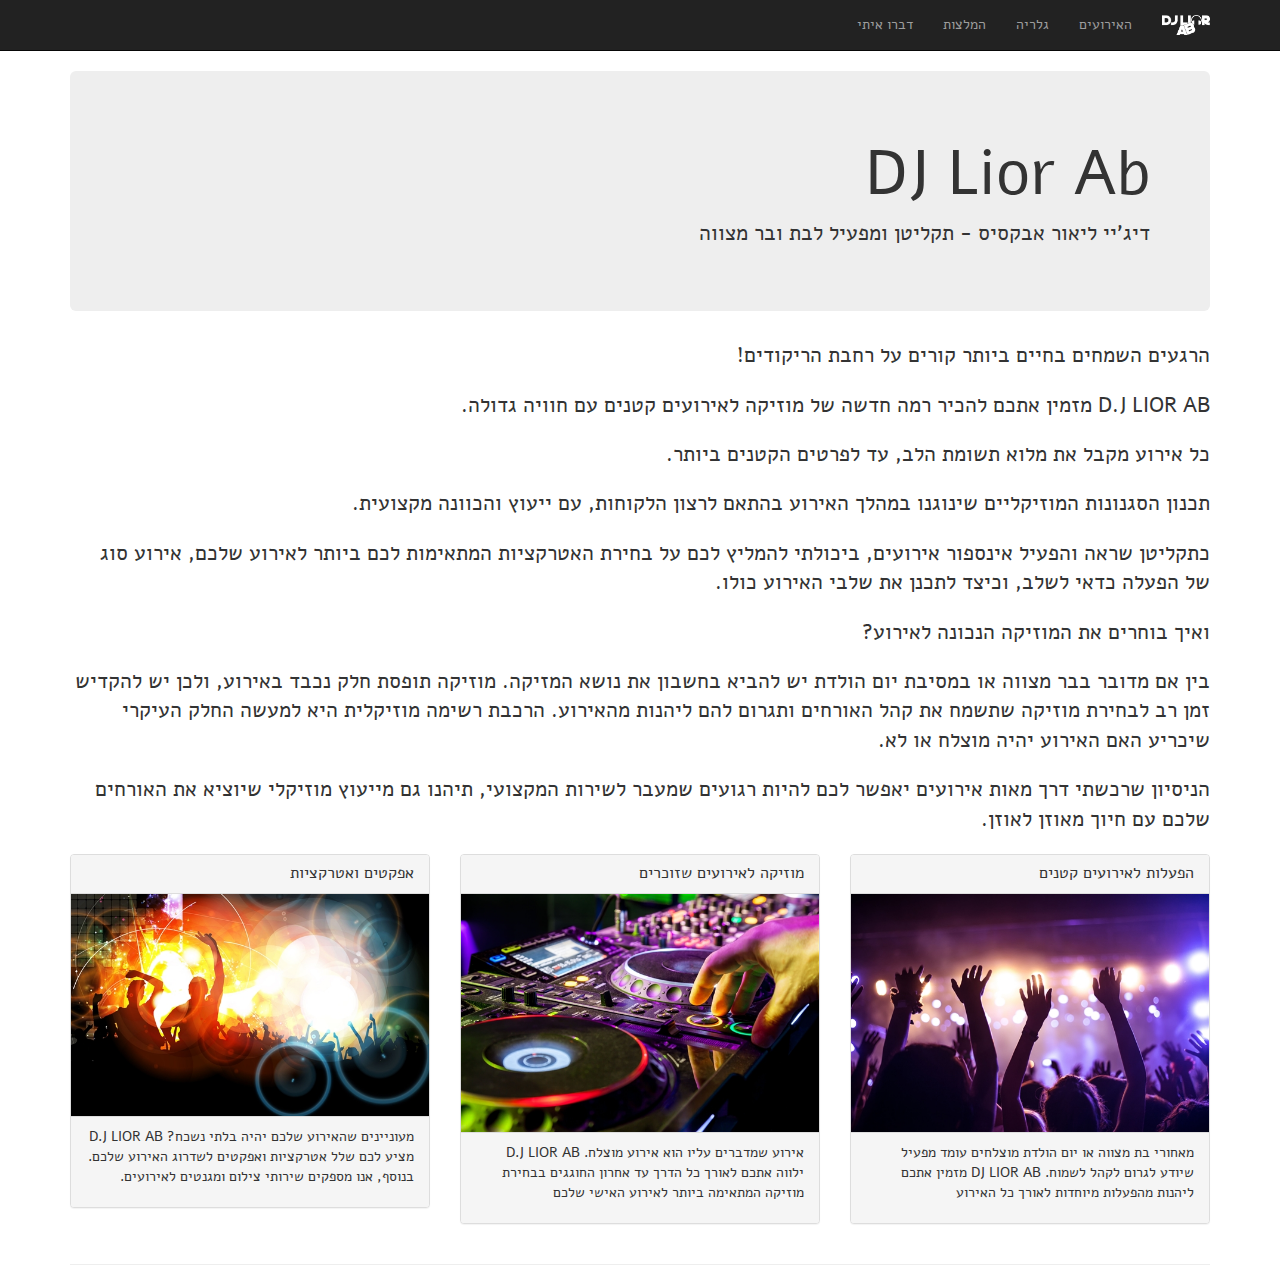
<file: index.html>
<!DOCTYPE html>
<html dir="rtl"><head><meta charset="utf-8" /><meta content="IE=edge" http-equiv="X-UA-Compatible" /><meta content="width=device-width, initial-scale=1" name="viewport" /><title>djlioarab</title><link href="bootstrap.min.css" rel="stylesheet" type="text/css" /> <link href="bootstrap-rtl.min.css" rel="stylesheet" type="text/css" /> <link href="logo_black.png" rel="icon" /><style>@import "alefhebrew.css";

body {
  font-family: Alef Hebrew, Helvetica Neue, Helvetica, Arial, sans-serif;
}</style></head><body><div><nav class="navbar navbar-inverse navbar-static-top"><div class="container"><div class="navbar-header"><button aria-expanded="false" class="navbar-toggle collapsed" data-target="#bs-example-navbar-collapse-1" data-toggle="collapse" type="button"><span class="sr-only">Toggle navigation</span><span class="icon-bar"></span><span class="icon-bar"></span><span class="icon-bar"></span></button><a class="navbar-brand" href="index.html"><img height="100%" src="logo_white.png" /></a></div><div class="collapse navbar-collapse" id="bs-example-navbar-collapse-1"><ul class="nav navbar-nav"><li><a href="האירועים.html">האירועים</a></li><li><a href="גלריה.html">גלריה</a></li><li><a href="המלצות.html">המלצות</a></li><li><a href="דברו&#32;איתי.html">דברו איתי</a></li></ul></div></div></nav><div class="container"><div><div class="jumbotron" style=""><h1>DJ Lior Ab</h1><p>דיג'יי ליאור אבקסיס - תקליטן ומפעיל לבת ובר מצווה</p></div><p class="lead">הרגעים השמחים בחיים ביותר קורים על רחבת הריקודים!</p><p class="lead">  D.J LIOR AB  מזמין אתכם להכיר רמה חדשה של מוזיקה לאירועים קטנים עם חוויה גדולה.</p><p class="lead"></p><p class="lead">  כל אירוע מקבל את מלוא תשומת הלב, עד לפרטים הקטנים ביותר.</p><p class="lead">  תכנון הסגנונות המוזיקליים שינוגנו במהלך האירוע בהתאם לרצון הלקוחות, עם ייעוץ והכוונה מקצועית.</p><p class="lead"></p><p class="lead">  כתקליטן שראה והפעיל אינספור אירועים, ביכולתי להמליץ לכם על בחירת האטרקציות המתאימות לכם ביותר לאירוע שלכם, אירוע סוג של הפעלה כדאי לשלב, וכיצד לתכנן את שלבי האירוע כולו.</p><p class="lead"></p><p class="lead">  ואיך בוחרים את המוזיקה הנכונה לאירוע?</p><p class="lead">  בין אם מדובר בבר מצווה או במסיבת יום הולדת  יש להביא בחשבון את נושא המזיקה. מוזיקה תופסת חלק נכבד באירוע, ולכן יש להקדיש זמן רב לבחירת מוזיקה שתשמח את קהל האורחים ותגרום להם ליהנות מהאירוע. הרכבת רשימה מוזיקלית היא למעשה החלק העיקרי שיכריע האם האירוע יהיה מוצלח או לא.</p><p class="lead"></p><p class="lead">  הניסיון שרכשתי דרך מאות אירועים יאפשר לכם להיות רגועים שמעבר לשירות המקצועי, תיהנו גם מייעוץ מוזיקלי שיוציא את האורחים שלכם עם חיוך מאוזן לאוזן.</p><div class="row"><div class="col-md-4"><div class="panel panel-default"><div class="panel-heading"><h4 class="panel-title">הפעלות לאירועים קטנים</h4></div><img src="44683394_l_600x400.jpg" width="100%" /><div class="panel-footer"><p>מאחורי בת מצווה או יום הולדת מוצלחים עומד מפעיל שיודע לגרום לקהל לשמוח.
        DJ LIOR AB מזמין אתכם ליהנות מהפעלות מיוחדות לאורך כל האירוע</p></div></div></div><div class="col-md-4"><div class="panel panel-default"><div class="panel-heading"><h4 class="panel-title">מוזיקה לאירועים שזוכרים</h4></div><img src="44221407_l_600x400.jpg" width="100%" /><div class="panel-footer"><p>אירוע שמדברים עליו הוא אירוע מוצלח.  D.J LIOR AB ילווה אתכם לאורך כל הדרך עד אחרון החוגגים בבחירת מוזיקה המתאימה ביותר לאירוע האישי שלכם</p></div></div></div><div class="col-md-4"><div class="panel panel-default"><div class="panel-heading"><h4 class="panel-title">אפקטים ואטרקציות</h4></div><img src="41021792_l_600x373.jpg" width="100%" /><div class="panel-footer"><p>מעוניינים שהאירוע שלכם יהיה בלתי נשכח?  D.J LIOR AB מציע לכם שלל אטרקציות ואפקטים לשדרוג האירוע שלכם.  בנוסף, אנו מספקים שירותי צילום ומגנטים לאירועים.</p></div></div></div></div><hr class="featurette-divider" /></div></div></div><script src="jquery.min.js" type="text/javascript"> </script><script src="bootstrap.min.js" type="text/javascript"> </script><script>$('[data-toggle="tooltip"]').tooltip()</script><script>$('[data-toggle="popover"]').popover()</script></body></html>
</file>
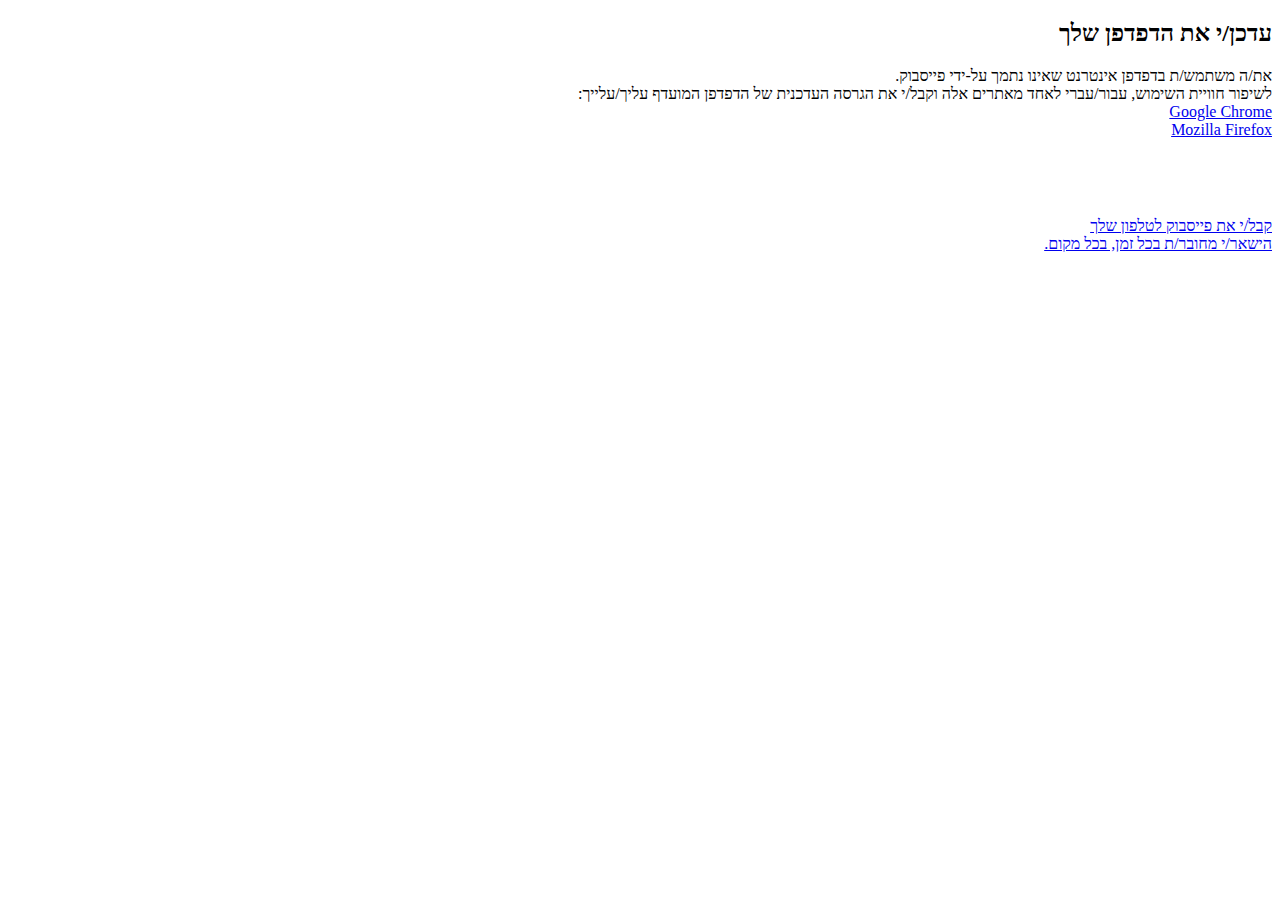
<file: 972504866193.html>
<!DOCTYPE html>
<html lang="he" id="facebook" class="no_js">
<head><meta charset="utf-8" /><meta name="referrer" content="default" id="meta_referrer" /><script nonce="ZUl3Jf3H">window._cstart=+new Date();</script><script nonce="ZUl3Jf3H">function envFlush(a){function b(b){for(var c in a)b[c]=a[c]}window.requireLazy?window.requireLazy(["Env"],b):(window.Env=window.Env||{},b(window.Env))}envFlush({"ajaxpipe_token":"AXgFV_P5UPRL5k2_2DM","timeslice_heartbeat_config":{"pollIntervalMs":33,"idleGapThresholdMs":60,"ignoredTimesliceNames":{"requestAnimationFrame":true,"Event listenHandler mousemove":true,"Event listenHandler mouseover":true,"Event listenHandler mouseout":true,"Event listenHandler scroll":true},"isHeartbeatEnabled":true,"isArtilleryOn":false},"shouldLogCounters":true,"timeslice_categories":{"react_render":true,"reflow":true},"sample_continuation_stacktraces":true,"dom_mutation_flag":true,"gk_requirelazy_mem":true,"stack_trace_limit":30,"timesliceBufferSize":5000,"show_invariant_decoder":false,"compat_iframe_token":"AQ6cAHaOFi7zUX_x6s4","isCQuick":false});</script><style nonce="ZUl3Jf3H"></style><script nonce="ZUl3Jf3H">__DEV__=0;CavalryLogger=window.CavalryLogger||function(a){this.lid=a,this.transition=!1,this.metric_collected=!1,this.is_detailed_profiler=!1,this.instrumentation_started=!1,this.pagelet_metrics={},this.events={},this.ongoing_watch={},this.values={t_cstart:window._cstart},this.piggy_values={},this.bootloader_metrics={},this.resource_to_pagelet_mapping={},this.initializeInstrumentation&&this.initializeInstrumentation()},CavalryLogger.prototype.setIsDetailedProfiler=function(a){this.is_detailed_profiler=a;return this},CavalryLogger.prototype.setTTIEvent=function(a){this.tti_event=a;return this},CavalryLogger.prototype.setValue=function(a,b,c,d){d=d?this.piggy_values:this.values;(typeof d[a]==="undefined"||c)&&(d[a]=b);return this},CavalryLogger.prototype.getLastTtiValue=function(){return this.lastTtiValue},CavalryLogger.prototype.setTimeStamp=CavalryLogger.prototype.setTimeStamp||function(a,b,c,d){this.mark(a);var e=this.values.t_cstart||this.values.t_start;e=d?e+d:CavalryLogger.now();this.setValue(a,e,b,c);this.tti_event&&a==this.tti_event&&(this.lastTtiValue=e,this.setTimeStamp("t_tti",b));return this},CavalryLogger.prototype.mark=typeof console==="object"&&console.timeStamp?function(a){console.timeStamp(a)}:function(){},CavalryLogger.prototype.addPiggyback=function(a,b){this.piggy_values[a]=b;return this},CavalryLogger.instances={},CavalryLogger.id=0,CavalryLogger.getInstance=function(a){typeof a==="undefined"&&(a=CavalryLogger.id);CavalryLogger.instances[a]||(CavalryLogger.instances[a]=new CavalryLogger(a));return CavalryLogger.instances[a]},CavalryLogger.setPageID=function(a){if(CavalryLogger.id===0){var b=CavalryLogger.getInstance();CavalryLogger.instances[a]=b;CavalryLogger.instances[a].lid=a;delete CavalryLogger.instances[0]}CavalryLogger.id=a},CavalryLogger.now=function(){return window.performance&&performance.timing&&performance.timing.navigationStart&&performance.now?performance.now()+performance.timing.navigationStart:new Date().getTime()},CavalryLogger.prototype.measureResources=function(){},CavalryLogger.prototype.profileEarlyResources=function(){},CavalryLogger.getBootloaderMetricsFromAllLoggers=function(){},CavalryLogger.start_js=function(){},CavalryLogger.done_js=function(){};CavalryLogger.getInstance().setTTIEvent("t_domcontent");CavalryLogger.prototype.measureResources=function(a,b){if(!this.log_resources)return;var c="bootload/"+a.name;if(this.bootloader_metrics[c]!==void 0||this.ongoing_watch[c]!==void 0)return;var d=CavalryLogger.now();this.ongoing_watch[c]=d;"start_"+c in this.bootloader_metrics||(this.bootloader_metrics["start_"+c]=d);b&&!("tag_"+c in this.bootloader_metrics)&&(this.bootloader_metrics["tag_"+c]=b);if(a.type==="js"){c="js_exec/"+a.name;this.ongoing_watch[c]=d}},CavalryLogger.prototype.stopWatch=function(a){if(this.ongoing_watch[a]){var b=CavalryLogger.now(),c=b-this.ongoing_watch[a];this.bootloader_metrics[a]=c;var d=this.piggy_values;a.indexOf("bootload")===0&&(d.t_resource_download||(d.t_resource_download=0),d.resources_downloaded||(d.resources_downloaded=0),d.t_resource_download+=c,d.resources_downloaded+=1,d["tag_"+a]=="_EF_"&&(d.t_pagelet_cssload_early_resources=b));delete this.ongoing_watch[a]}return this},CavalryLogger.getBootloaderMetricsFromAllLoggers=function(){var a={};Object.values(window.CavalryLogger.instances).forEach(function(b){b.bootloader_metrics&&Object.assign(a,b.bootloader_metrics)});return a},CavalryLogger.start_js=function(a){for(var b=0;b<a.length;++b)CavalryLogger.getInstance().stopWatch("js_exec/"+a[b])},CavalryLogger.done_js=function(a){for(var b=0;b<a.length;++b)CavalryLogger.getInstance().stopWatch("bootload/"+a[b])},CavalryLogger.prototype.profileEarlyResources=function(a){for(var b=0;b<a.length;b++)this.measureResources({name:a[b][0],type:a[b][1]?"js":""},"_EF_")};CavalryLogger.getInstance().log_resources=true;CavalryLogger.getInstance().setIsDetailedProfiler(true);window.CavalryLogger&&CavalryLogger.getInstance().setTimeStamp("t_start");</script><noscript><meta http-equiv="refresh" content="0; URL=https://www.facebook.com/unsupportedbrowser?_fb_noscript=1" /></noscript><link rel="manifest" href="https://www.facebook.com/data/manifest/" crossorigin="use-credentials" /><title id="pageTitle">עדכן/י את הדפדפן שלך | פייסבוק</title><link rel="search" type="application/opensearchdescription+xml" href="https://www.facebook.com/osd.xml" title="Facebook" /><link rel="alternate" media="only screen and (max-width: 640px)" href="https://www.facebook.com/unsupportedbrowser?locale2=he_IL" /><link rel="alternate" media="handheld" href="https://www.facebook.com/unsupportedbrowser?locale2=he_IL" /><meta name="robots" content="noodp,noydir" /><link rel="shortcut icon" href="https://static.xx.fbcdn.net/rsrc.php/yv/r/B8BxsscfVBr.ico" /><link type="text/css" rel="stylesheet" href="https://static.xx.fbcdn.net/rsrc.php/v3/yY/l/0,cross/22EiHHdDZEF.css?_nc_x=Ij3Wp8lg5Kz" data-bootloader-hash="mJck1Xb" />
<link type="text/css" rel="stylesheet" href="https://static.xx.fbcdn.net/rsrc.php/v3/y5/l/0,cross/BFr0lw85xyA.css?_nc_x=Ij3Wp8lg5Kz" data-bootloader-hash="8YKFze/" />
<link type="text/css" rel="stylesheet" href="https://static.xx.fbcdn.net/rsrc.php/v3/yE/l/0,cross/IvlBdGP3WKj.css?_nc_x=Ij3Wp8lg5Kz" data-bootloader-hash="ldgeKyL" />
<link type="text/css" rel="stylesheet" href="https://static.xx.fbcdn.net/rsrc.php/v3/y0/l/0,cross/Z6yEgICnC_5.css?_nc_x=Ij3Wp8lg5Kz" data-bootloader-hash="e+9gMjf" />
<link type="text/css" rel="stylesheet" href="https://static.xx.fbcdn.net/rsrc.php/v3/yV/l/0,cross/wAY5BUwG7RY.css?_nc_x=Ij3Wp8lg5Kz" data-bootloader-hash="JbcPRin" />
<script src="https://static.xx.fbcdn.net/rsrc.php/v3/yj/r/Le81M57FMbd.js?_nc_x=Ij3Wp8lg5Kz" data-bootloader-hash="V0BOBL2" nonce="ZUl3Jf3H"></script>
<script nonce="ZUl3Jf3H">requireLazy(["HasteSupportData"],function(m){m.handle({"clpData":{"1949898":{"r":1},"1848815":{"r":10000,"s":1},"1744178":{"r":1,"s":1}},"gkxData":{"676837":{"result":false,"hash":"AT4N8wBZA8ctCdHwLqA"},"708253":{"result":false,"hash":"AT5n4hBL3YTMnQWtEB0"},"996940":{"result":false,"hash":"AT7opYuEGy3sjG1aFaU"},"1224637":{"result":false,"hash":"AT7JRluWxuwDm3XzQmY"},"1263340":{"result":false,"hash":"AT5bwizWgDaFQudm0pg"},"676920":{"result":true,"hash":"AT497IX4gOFG8gZeHD4"},"1073500":{"result":false,"hash":"AT7aJmfnqWyioxOO9kk"},"1857581":{"result":false,"hash":"AT5yTxGMp6le0PAtLTY"},"676838":{"result":false,"hash":"AT6nN1ehT9yq-2q6Qzg"},"1217157":{"result":false,"hash":"AT6B7YmllOsArnK6H80"},"1554827":{"result":false,"hash":"AT7zueGLhGo0cT5xMWk"},"1738486":{"result":false,"hash":"AT4cX37oQco6DwhUsuQ"}}})});requireLazy(["TimeSliceImpl","ServerJS"],function(TimeSlice,ServerJS){(new ServerJS()).handle({"define":[["URLFragmentPreludeConfig",[],{"hashtagRedirect":true,"fragBlacklist":["nonce","access_token","oauth_token","xs","checkpoint_data","code"]},137],["BootloaderConfig",[],{"deferBootloads":false,"jsRetries":[200,500],"jsRetryAbortNum":2,"jsRetryAbortTime":5,"silentDups":false,"hypStep4":false},329],["CSSLoaderConfig",[],{"timeout":5000,"modulePrefix":"BLCSS:"},619],["CookieCoreConfig",[],{"a11y":{},"c_user":{},"cppo":{"t":86400},"dpr":{"t":604800},"fbl_ci":{"t":31536000},"fbl_cs":{"t":31536000},"fbl_st":{"t":31536000},"i_user":{},"js_ver":{"t":604800},"locale":{"t":604800},"m_pixel_ratio":{"t":604800},"noscript":{},"presence":{"t":2592000},"sfau":{},"usida":{},"vpd":{"t":5184000},"wd":{"t":604800},"x-referer":{},"x-src":{"t":1}},2104],["CurrentCommunityInitialData",[],{},490],["CurrentEnvironment",[],{"facebookdotcom":true,"messengerdotcom":false,"workplacedotcom":false},827],["CurrentUserInitialData",[],{"ACCOUNT_ID":"0","USER_ID":"0","NAME":"","SHORT_NAME":null,"IS_BUSINESS_PERSON_ACCOUNT":false,"HAS_SECONDARY_BUSINESS_PERSON":false,"IS_MESSENGER_ONLY_USER":false,"IS_DEACTIVATED_ALLOWED_ON_MESSENGER":false,"IS_MESSENGER_CALL_GUEST_USER":false,"IS_WORK_MESSENGER_CALL_GUEST_USER":false,"APP_ID":"256281040558","IS_BUSINESS_DOMAIN":false},270],["DTSGInitialData",[],{},258],["ISB",[],{},330],["LSD",[],{"token":"AVpV4w4zJTg"},323],["ServerNonce",[],{"ServerNonce":"9F9WaGuKcC8Rwn5ihX3GGn"},141],["SiteData",[],{"server_revision":1004090148,"client_revision":1004090148,"tier":"","push_phase":"C3","pkg_cohort":"PHASED:DEFAULT","haste_session":"18816.PHASED:DEFAULT.2.0.0.0","pr":1,"haste_site":"www","be_one_ahead":false,"ir_on":true,"is_rtl":true,"is_comet":false,"is_experimental_tier":false,"is_jit_warmed_up":true,"hsi":"6982572558690663634-0","semr_host_bucket":"6","bl_hash_version":2,"skip_rd_bl":true,"comet_env":0,"spin":4,"__spin_r":1004090148,"__spin_b":"trunk","__spin_t":1625756863,"vip":"157.240.214.35"},317],["SprinkleConfig",[],{"param_name":"jazoest","version":2,"should_randomize":false},2111],["UserAgentData",[],{"browserArchitecture":"32","browserFullVersion":null,"browserMinorVersion":null,"browserName":"Unknown","browserVersion":null,"deviceName":"Unknown","engineName":"Unknown","engineVersion":null,"platformArchitecture":"32","platformName":"Unknown","platformVersion":null,"platformFullVersion":null},527],["PromiseUsePolyfillSetImmediateGK",[],{"www_always_use_polyfill_setimmediate":false},2190],["KSConfig",[],{"killed":{"__set":["MLHUB_FLOW_AUTOREFRESH_SEARCH","NEKO_DISABLE_CREATE_FOR_SAP","EO_DISABLE_SYSTEM_SERIAL_NUMBER_FREE_TYPING_IN_CPE_NON_CLIENT","EO_SRT_HELPDESK_DASHBOARD_DISABLE_UNUSED_TAB_IN_RIGHT_PANEL","MOBILITY_KILL_OLD_VISIBILITY_POSITION_SETTING","WORKPLACE_DISPLAY_TEXT_EVIDENCE_REPORTING","BUSINESS_INVITE_FLOW_WITH_SELLER_PROFILE","ADS_TEMPLATE_UNIFICATION_IN_IG_STORIES","DCP_CYCLE_COUNT_CLASSIFICATION_UI","BUY_AT_UI_LINE_DELETE","BUSINESS_GRAPH_SETTING_APP_ASSIGNED_USERS_NEW_API","BUSINESS_GRAPH_SETTING_BU_ASSIGNED_USERS_NEW_API","BUSINESS_GRAPH_SETTING_ESG_ASSIGNED_USERS_NEW_API","BUSINESS_GRAPH_SETTING_PRODUCT_CATALOG_ASSIGNED_USERS_NEW_API","BUSINESS_GRAPH_SETTING_SESG_ASSIGNED_USERS_NEW_API","BUSINESS_GRAPH_SETTING_WABA_ASSIGNED_USERS_NEW_API","ADS_PLACEMENT_FIX_PUBLISHER_PLATFORMS_MUTATION","FORCE_FETCH_BOOSTED_COMPONENT_AFTER_ADS_CREATION","VIDEO_DIMENSIONS_FROM_PLAYER_IN_UPLOAD_DIALOG","SNIVY_GROUP_BY_EVENT_TRACE_ID_AND_NAME","ADS_STORE_VISITS_METRICS_DEPRECATION","DYNAMIC_ADS_SET_CATALOG_AND_PRODUCT_SET_TOGETHER","AD_DRAFT_ENABLE_SYNCRHONOUS_FRAGMENT_VALIDATION","NEKO_ENABLE_RESET_SAP_FOR_CREATE_AD_SET_CONTEXTUAL","SEPARATE_MESSAGING_COMACTIVITY_PAGE_PERMS","LAB_NET_NEW_UI_RELEASE","HELPDESK_USE_XDS_SEARCHABLE_INPUT_FOR_WORKFLOW","POCKET_MONSTERS_CREATE","POCKET_MONSTERS_DELETE","SRT_BANZAI_SRT_CORE_LOGGER","SRT_BANZAI_SRT_MAIN_LOGGER","SIMPL_SAMPLING_HEALTH_CARD","WORKPLACE_PLATFORM_SECURE_APPS_MAILBOXES","POCKET_MONSTERS_UPDATE_NAME","ADS_INTEGRATION_PORTAL_RELAY_LIVE","IC_DISABLE_MERGE_TOOL_FEED_CHECK_FOR_REPLACE_SCHEDULE","INTERN_TYPEAHEAD_USE_RELAY_ENVIRONMENT_FROM_CONTEXT","WIT_CCPA_NOTICE_UPDATE"]},"ko":{"__set":["3OsLvnSHNTt","1G7wJ6bJt9K","9NpkGYwzrPG","6fHw06UmAMW","3oh5Mw86USj","8NAceEy9JZo","7FOIzos6XJX","6xuJHOrdskA","75fREERrb3F","rf8JEPGgOi","4j36SVzvP3w","4NSq3ZC4ScE","53gCxKq281G","3yzzwBY7Npj","1onzIv0jH6H","8PlKuowafe8","1ntjZ2zgf03","4SIH2GRVX5W","2dhqRnqXGLQ","2WgiNOrHVuC","amKHb4Cw4WI","5mNEXob0nTj","8rDvN9vWdAK","9cL5o2kjfZo","5BdzWGmfvrA","DDZhogI19W","aDayprn6pbH","acrJTh9WGdp","1oOE64fL4wO","9Gd8qgRxn8z","MPMaqnqZ9c","4MzX0ipjWq","5XCz1h9Iaw3","7r6mSP7ofr2","5zgf0XOYSz7","6DGPLrRdyts","65QXccYPZEf","4Dw9FnRd3R6"]}},2580],["JSErrorLoggingConfig",[],{"appId":256281040558,"extra":[],"reportInterval":50,"sampleWeight":null,"sampleWeightKey":"__jssesw"},2776],["DataStoreConfig",[],{"expandoKey":"__FB_STORE","useExpando":true},2915],["CookieCoreLoggingConfig",[],{"maximumIgnorableStallMs":16.67,"sampleRate":9.7e-5,"sampleRateClassic":1.0e-10,"sampleRateFastStale":1.0e-8},3401],["ImmediateImplementationExperiments",[],{"prefer_message_channel":true},3419],["DTSGInitData",[],{"token":"","async_get_token":""},3515],["UriNeedRawQuerySVConfig",[],{"uris":["dms.netmng.com","doubleclick.net","r.msn.com","watchit.sky.com","graphite.instagram.com","www.kfc.co.th","learn.pantheon.io","www.landmarkshops.in","www.ncl.com","s0.wp.com","www.tatacliq.com","bs.serving-sys.com","kohls.com","lazada.co.th","xg4ken.com","technopark.ru","officedepot.com.mx","bestbuy.com.mx","booking.com"]},3871],["InitialCookieConsent",[],{"deferCookies":false,"initialConsent":{"__set":[1,2]},"noCookies":false,"shouldShowCookieBanner":false},4328],["TrustedTypesConfig",[],{"useTrustedTypes":false,"reportOnly":false},4548],["WebConnectionClassServerGuess",[],{"connectionClass":"GOOD"},4705],["CometAltpayJsSdkIframeAllowedDomains",[],{"allowed_domains":["https:\/\/live.adyen.com","https:\/\/integration-facebook.payu.in","https:\/\/facebook.payulatam.com","https:\/\/secure.payu.com","https:\/\/facebook.dlocal.com","https:\/\/buy2.boku.com"]},4920],["BootloaderEndpointConfig",[],{"debugNoBatching":false,"endpointURI":"https:\/\/www.facebook.com\/ajax\/bootloader-endpoint\/"},5094],["BigPipeExperiments",[],{"link_images_to_pagelets":false,"enable_bigpipe_plugins":false},907],["AsyncRequestConfig",[],{"retryOnNetworkError":"1","useFetchStreamAjaxPipeTransport":false},328],["FbtQTOverrides",[],{"overrides":{}},551],["FbtResultGK",[],{"shouldReturnFbtResult":true,"inlineMode":"NO_INLINE"},876],["IntlPhonologicalRules",[],{"meta":{},"patterns":{}},1496],["IntlViewerContext",[],{"GENDER":3},772],["NumberFormatConfig",[],{"decimalSeparator":".","numberDelimiter":",","minDigitsForThousandsSeparator":4,"standardDecimalPatternInfo":{"primaryGroupSize":3,"secondaryGroupSize":3},"numberingSystemData":null},54],["SessionNameConfig",[],{"seed":"1XDg"},757],["ZeroCategoryHeader",[],{},1127],["ZeroRewriteRules",[],{"rewrite_rules":{},"whitelist":{"\/hr\/r":1,"\/hr\/p":1,"\/zero\/unsupported_browser\/":1,"\/zero\/policy\/optin":1,"\/zero\/optin\/write\/":1,"\/zero\/optin\/legal\/":1,"\/zero\/optin\/free\/":1,"\/about\/privacy\/":1,"\/about\/privacy\/update\/":1,"\/about\/privacy\/update":1,"\/zero\/toggle\/welcome\/":1,"\/zero\/toggle\/nux\/":1,"\/zero\/toggle\/settings\/":1,"\/fup\/interstitial\/":1,"\/work\/landing":1,"\/work\/login\/":1,"\/work\/email\/":1,"\/ai.php":1,"\/js_dialog_resources\/dialog_descriptions_android.json":0,"\/connect\/jsdialog\/MPlatformAppInvitesJSDialog\/":0,"\/connect\/jsdialog\/MPlatformOAuthShimJSDialog\/":0,"\/connect\/jsdialog\/MPlatformLikeJSDialog\/":0,"\/qp\/interstitial\/":1,"\/qp\/action\/redirect\/":1,"\/qp\/action\/close\/":1,"\/zero\/support\/ineligible\/":1,"\/zero_balance_redirect\/":1,"\/zero_balance_redirect":1,"\/zero_balance_redirect\/l\/":1,"\/l.php":1,"\/lsr.php":1,"\/ajax\/dtsg\/":1,"\/checkpoint\/block\/":1,"\/exitdsite":1,"\/zero\/balance\/pixel\/":1,"\/zero\/balance\/":1,"\/zero\/balance\/carrier_landing\/":1,"\/zero\/flex\/logging\/":1,"\/tr":1,"\/tr\/":1,"\/sem_campaigns\/sem_pixel_test\/":1,"\/bookmarks\/flyout\/body\/":1,"\/zero\/subno\/":1,"\/confirmemail.php":1,"\/policies\/":1,"\/mobile\/internetdotorg\/classifier\/":1,"\/zero\/dogfooding":1,"\/xti.php":1,"\/zero\/fblite\/config\/":1,"\/hr\/zsh\/wc\/":1,"\/ajax\/bootloader-endpoint\/":1,"\/mobile\/zero\/carrier_page\/":1,"\/mobile\/zero\/carrier_page\/education_page\/":1,"\/mobile\/zero\/carrier_page\/feature_switch\/":1,"\/mobile\/zero\/carrier_page\/settings_page\/":1,"\/aloha_check_build":1,"\/upsell\/zbd\/softnudge\/":1,"\/mobile\/zero\/af_transition\/":1,"\/mobile\/zero\/af_transition\/action\/":1,"\/mobile\/zero\/freemium\/":1,"\/mobile\/zero\/freemium\/redirect\/":1,"\/mobile\/zero\/freemium\/zero_fup\/":1,"\/4oh4.php":1,"\/autologin.php":1,"\/birthday_help.php":1,"\/checkpoint\/":1,"\/contact-importer\/":1,"\/cr.php":1,"\/legal\/terms\/":1,"\/login.php":1,"\/login\/":1,"\/mobile\/account\/":1,"\/n\/":1,"\/remote_test_device\/":1,"\/upsell\/buy\/":1,"\/upsell\/buyconfirm\/":1,"\/upsell\/buyresult\/":1,"\/upsell\/promos\/":1,"\/upsell\/continue\/":1,"\/upsell\/h\/promos\/":1,"\/upsell\/loan\/learnmore\/":1,"\/upsell\/purchase\/":1,"\/upsell\/promos\/upgrade\/":1,"\/upsell\/buy_redirect\/":1,"\/upsell\/loan\/buyconfirm\/":1,"\/upsell\/loan\/buy\/":1,"\/upsell\/sms\/":1,"\/wap\/a\/channel\/reconnect.php":1,"\/wap\/a\/nux\/wizard\/nav.php":1,"\/wap\/appreg.php":1,"\/wap\/birthday_help.php":1,"\/wap\/c.php":1,"\/wap\/confirmemail.php":1,"\/wap\/cr.php":1,"\/wap\/login.php":1,"\/wap\/r.php":1,"\/zero\/datapolicy":1,"\/a\/timezone.php":1,"\/a\/bz":1,"\/bz\/reliability":1,"\/r.php":1,"\/mr\/":1,"\/reg\/":1,"\/registration\/log\/":1,"\/terms\/":1,"\/f123\/":1,"\/expert\/":1,"\/experts\/":1,"\/terms\/index.php":1,"\/terms.php":1,"\/srr\/":1,"\/msite\/redirect\/":1,"\/fbs\/pixel\/":1,"\/contactpoint\/preconfirmation\/":1,"\/contactpoint\/cliff\/":1,"\/contactpoint\/confirm\/submit\/":1,"\/contactpoint\/confirmed\/":1,"\/contactpoint\/login\/":1,"\/preconfirmation\/contactpoint_change\/":1,"\/help\/contact\/":1,"\/survey\/":1,"\/upsell\/loyaltytopup\/accept\/":1,"\/settings\/":1,"\/lite\/":1,"\/zero_status_update\/":1,"\/operator_store\/":1,"\/upsell\/":1,"\/wifiauth\/login\/":1}},1478],["IntlNumberTypeConfig",[],{"impl":"if (n === 1) { return IntlVariations.NUMBER_ONE; } else if (n === 2) { return IntlVariations.NUMBER_TWO; } else if ((n \u003C 0 || n > 10) && n \u0025 10 === 0) { return IntlVariations.NUMBER_MANY; } else { return IntlVariations.NUMBER_OTHER; }"},3405],["ServerTimeData",[],{"serverTime":1625756863179,"timeOfRequestStart":1625756863165.8,"timeOfResponseStart":1625756863165.8},5943],["AnalyticsCoreData",[],{"device_id":"$^|Acbkv9F7-gjBF8pVMpv3DwS8hNrFKaLfWAlkMMGlLVmmVcDmtplZGJDKFIb357xZbP18GEYV4JVhmn5wsvnlOE3pfCYx|fd.AcZnotqc1vgQItciinzwut6gUtnLnbZ-4m_U_DvEn6PGWzohrxmEUtMQryHVv4KHbqphCFYQkDWJfg9wVZuE4wG0","app_id":"256281040558","enable_bladerunner":false,"enable_ack":true,"push_phase":"C3","enable_observer":false},5237],["cr:696703",[],{"__rc":[null,"Aa1abON4-LRTC_ycmw3ouH7RvD451F0o5LLDArnMTZN66hRVs-ZkLz1PP4p9tTdfU8ph9RY2GBLt_BT70JHYUix8z_Q"]},-1],["cr:708886",["EventProfilerImpl"],{"__rc":["EventProfilerImpl","Aa1abON4-LRTC_ycmw3ouH7RvD451F0o5LLDArnMTZN66hRVs-ZkLz1PP4p9tTdfU8ph9RY2GBLt_BT70JHYUix8z_Q"]},-1],["cr:717822",["TimeSliceImpl"],{"__rc":["TimeSliceImpl","Aa1abON4-LRTC_ycmw3ouH7RvD451F0o5LLDArnMTZN66hRVs-ZkLz1PP4p9tTdfU8ph9RY2GBLt_BT70JHYUix8z_Q"]},-1],["cr:806696",["clearTimeoutBlue"],{"__rc":["clearTimeoutBlue","Aa1abON4-LRTC_ycmw3ouH7RvD451F0o5LLDArnMTZN66hRVs-ZkLz1PP4p9tTdfU8ph9RY2GBLt_BT70JHYUix8z_Q"]},-1],["cr:807042",["setTimeoutBlue"],{"__rc":["setTimeoutBlue","Aa1abON4-LRTC_ycmw3ouH7RvD451F0o5LLDArnMTZN66hRVs-ZkLz1PP4p9tTdfU8ph9RY2GBLt_BT70JHYUix8z_Q"]},-1],["cr:896462",["setIntervalAcrossTransitionsBlue"],{"__rc":["setIntervalAcrossTransitionsBlue","Aa1abON4-LRTC_ycmw3ouH7RvD451F0o5LLDArnMTZN66hRVs-ZkLz1PP4p9tTdfU8ph9RY2GBLt_BT70JHYUix8z_Q"]},-1],["cr:986633",["setTimeoutAcrossTransitionsBlue"],{"__rc":["setTimeoutAcrossTransitionsBlue","Aa1abON4-LRTC_ycmw3ouH7RvD451F0o5LLDArnMTZN66hRVs-ZkLz1PP4p9tTdfU8ph9RY2GBLt_BT70JHYUix8z_Q"]},-1],["cr:1003267",["clearIntervalBlue"],{"__rc":["clearIntervalBlue","Aa1abON4-LRTC_ycmw3ouH7RvD451F0o5LLDArnMTZN66hRVs-ZkLz1PP4p9tTdfU8ph9RY2GBLt_BT70JHYUix8z_Q"]},-1],["cr:1183579",["InlineFbtResultImpl"],{"__rc":["InlineFbtResultImpl","Aa1abON4-LRTC_ycmw3ouH7RvD451F0o5LLDArnMTZN66hRVs-ZkLz1PP4p9tTdfU8ph9RY2GBLt_BT70JHYUix8z_Q"]},-1],["cr:925100",["RunBlue"],{"__rc":["RunBlue","Aa1abON4-LRTC_ycmw3ouH7RvD451F0o5LLDArnMTZN66hRVs-ZkLz1PP4p9tTdfU8ph9RY2GBLt_BT70JHYUix8z_Q"]},-1],["cr:729414",["VisualCompletion"],{"__rc":["VisualCompletion","Aa07zXF8EX0LdJ2jSVoNTTBvgftsqcctar3bjRZCdF9ZLwaCZVr8Y3spY4mcUUitsl06YAiicTdzWi8Ng1_BaRmc"]},-1],["cr:1094907",[],{"__rc":[null,"Aa1LLXJsanYzSH7Bahbu3Z2iO5hW6uCBdIBUMCUOSmu4jV7D9QIHVb4XUYLLHY2fRRMrYK039pGE68GXfEj24c8"]},-1],["EventConfig",[],{"sampling":{"bandwidth":0,"play":0,"playing":0,"progress":0,"pause":0,"ended":0,"seeked":0,"seeking":0,"waiting":0,"loadedmetadata":0,"canplay":0,"selectionchange":0,"change":0,"timeupdate":0,"adaptation":0,"focus":0,"blur":0,"load":0,"error":0,"message":0,"abort":0,"storage":0,"scroll":200000,"mousemove":20000,"mouseover":10000,"mouseout":10000,"mousewheel":1,"MSPointerMove":10000,"keydown":0.1,"click":0.02,"mouseup":0.02,"__100ms":0.001,"__default":5000,"__min":100,"__interactionDefault":200,"__eventDefault":100000},"page_sampling_boost":1,"interaction_regexes":{},"interaction_boost":{},"event_types":{},"manual_instrumentation":false,"profile_eager_execution":false,"disable_heuristic":true,"disable_event_profiler":false},1726],["AdsInterfacesSessionConfig",[],{},2393],["IntlCurrentLocale",[],{"code":"he_IL"},5954],["QuickLogConfig",[],{"qpl_events":{"212280":{"sampleRate":250,"samplingMethod":1},"212543":{"sampleRate":250,"samplingMethod":1},"393276":{"sampleRate":50,"samplingMethod":1},"396252":{"sampleRate":50,"samplingMethod":1},"397979":{"sampleRate":50,"samplingMethod":1},"655575":{"sampleRate":1,"samplingMethod":1},"655576":{"sampleRate":5000,"samplingMethod":1},"655584":{"sampleRate":1,"samplingMethod":1},"655653":{"sampleRate":250,"samplingMethod":1},"917556":{"sampleRate":100,"samplingMethod":1},"917557":{"sampleRate":1000,"samplingMethod":1},"918598":{"sampleRate":1,"samplingMethod":1},"920349":{"sampleRate":100,"samplingMethod":1},"920899":{"sampleRate":1,"samplingMethod":1},"921754":{"sampleRate":100,"samplingMethod":1},"922804":{"sampleRate":100,"samplingMethod":1},"923401":{"sampleRate":100,"samplingMethod":1},"924733":{"sampleRate":100,"samplingMethod":1},"927149":{"sampleRate":1,"samplingMethod":1},"932588":{"sampleRate":1,"samplingMethod":1},"2101001":{"sampleRate":250,"samplingMethod":1},"2102327":{"sampleRate":50,"samplingMethod":1},"2103143":{"sampleRate":250,"samplingMethod":1},"2105890":{"sampleRate":1,"samplingMethod":1},"2107124":{"sampleRate":1,"samplingMethod":1},"2108977":{"sampleRate":10,"samplingMethod":1},"2109054":{"sampleRate":250,"samplingMethod":1},"3473463":{"sampleRate":10000,"samplingMethod":1},"3473464":{"sampleRate":10000,"samplingMethod":1},"3473465":{"sampleRate":10,"samplingMethod":1},"3735589":{"sampleRate":100,"samplingMethod":1},"3735590":{"sampleRate":1000,"samplingMethod":1},"3735591":{"sampleRate":100,"samplingMethod":1},"3735592":{"sampleRate":1000,"samplingMethod":1},"3735593":{"sampleRate":1000,"samplingMethod":1},"3735594":{"sampleRate":1000,"samplingMethod":1},"3735595":{"sampleRate":100,"samplingMethod":1},"3735596":{"sampleRate":1000,"samplingMethod":1},"3735597":{"sampleRate":1000,"samplingMethod":1},"3735598":{"sampleRate":100,"samplingMethod":1},"3735599":{"sampleRate":1000,"samplingMethod":1},"3735600":{"sampleRate":100,"samplingMethod":1},"3735601":{"sampleRate":100,"samplingMethod":1},"3735602":{"sampleRate":10000,"samplingMethod":1},"3735603":{"sampleRate":10000,"samplingMethod":1},"3735604":{"sampleRate":100,"samplingMethod":1},"3735605":{"sampleRate":100,"samplingMethod":1},"3735606":{"sampleRate":1,"samplingMethod":1},"3735608":{"sampleRate":250,"samplingMethod":1},"3735609":{"sampleRate":250,"samplingMethod":1},"3735610":{"sampleRate":250,"samplingMethod":1},"3735611":{"sampleRate":250,"samplingMethod":1},"3735612":{"sampleRate":250,"samplingMethod":1},"3735613":{"sampleRate":250,"samplingMethod":1},"3735614":{"sampleRate":250,"samplingMethod":1},"3735615":{"sampleRate":250,"samplingMethod":1},"3735616":{"sampleRate":250,"samplingMethod":1},"3735617":{"sampleRate":250,"samplingMethod":1},"3735618":{"sampleRate":50,"samplingMethod":1},"3735619":{"sampleRate":50,"samplingMethod":1},"3735620":{"sampleRate":50,"samplingMethod":1},"3735622":{"sampleRate":50,"samplingMethod":1},"3735623":{"sampleRate":500,"samplingMethod":1},"3735624":{"sampleRate":500,"samplingMethod":1},"3735625":{"sampleRate":1,"samplingMethod":1},"3735626":{"sampleRate":50,"samplingMethod":1},"3735627":{"sampleRate":50,"samplingMethod":1},"3735628":{"sampleRate":250,"samplingMethod":1},"7077894":{"sampleRate":1,"samplingMethod":1},"7079140":{"sampleRate":1,"samplingMethod":1},"7079214":{"sampleRate":100,"samplingMethod":1},"7079522":{"sampleRate":100,"samplingMethod":1},"7079632":{"sampleRate":1,"samplingMethod":1},"7079838":{"sampleRate":1,"samplingMethod":1},"7079895":{"sampleRate":1,"samplingMethod":1},"7079940":{"sampleRate":1,"samplingMethod":1},"7080944":{"sampleRate":100,"samplingMethod":1},"7081379":{"sampleRate":100,"samplingMethod":1},"7081993":{"sampleRate":1,"samplingMethod":1},"7081995":{"sampleRate":1,"samplingMethod":1},"7082695":{"sampleRate":100,"samplingMethod":1},"7083043":{"sampleRate":100,"samplingMethod":1},"7083175":{"sampleRate":100,"samplingMethod":1},"7083437":{"sampleRate":100,"samplingMethod":1},"7083693":{"sampleRate":100,"samplingMethod":1},"7083971":{"sampleRate":1,"samplingMethod":1},"7084033":{"sampleRate":100,"samplingMethod":1},"7084185":{"sampleRate":100,"samplingMethod":1},"7084444":{"sampleRate":1,"samplingMethod":1},"7084665":{"sampleRate":100,"samplingMethod":1},"7084786":{"sampleRate":1,"samplingMethod":1},"7085174":{"sampleRate":100,"samplingMethod":1},"7085268":{"sampleRate":100,"samplingMethod":1},"7085498":{"sampleRate":100,"samplingMethod":1},"7086190":{"sampleRate":100,"samplingMethod":1},"7086630":{"sampleRate":100,"samplingMethod":1},"7087889":{"sampleRate":1,"samplingMethod":1},"7088719":{"sampleRate":1,"samplingMethod":1},"7088916":{"sampleRate":1,"samplingMethod":1},"7088929":{"sampleRate":1,"samplingMethod":1},"7088932":{"sampleRate":1,"samplingMethod":1},"7088956":{"sampleRate":1,"samplingMethod":1},"7089119":{"sampleRate":1,"samplingMethod":1},"7089521":{"sampleRate":100,"samplingMethod":1},"7089869":{"sampleRate":100,"samplingMethod":1},"7090073":{"sampleRate":100,"samplingMethod":1},"7090129":{"sampleRate":1,"samplingMethod":1},"7090251":{"sampleRate":100,"samplingMethod":1},"7091307":{"sampleRate":1,"samplingMethod":1},"7092490":{"sampleRate":1,"samplingMethod":1},"7092499":{"sampleRate":100,"samplingMethod":1},"7092951":{"sampleRate":1,"samplingMethod":1},"7093080":{"sampleRate":100,"samplingMethod":1},"7093431":{"sampleRate":100,"samplingMethod":1},"7093497":{"sampleRate":100,"samplingMethod":1},"7093594":{"sampleRate":100,"samplingMethod":1},"7093622":{"sampleRate":1,"samplingMethod":1},"7093901":{"sampleRate":1,"samplingMethod":1},"7093934":{"sampleRate":100,"samplingMethod":1},"7094174":{"sampleRate":100,"samplingMethod":1},"7733271":{"sampleRate":1,"samplingMethod":1},"7736487":{"sampleRate":100,"samplingMethod":1},"7736691":{"sampleRate":100,"samplingMethod":1},"7742652":{"sampleRate":1,"samplingMethod":3},"7747339":{"sampleRate":100,"samplingMethod":1},"7749497":{"sampleRate":1,"samplingMethod":1},"7995400":{"sampleRate":1,"samplingMethod":1},"7995408":{"sampleRate":100,"samplingMethod":1},"11075649":{"sampleRate":1,"samplingMethod":1},"11075654":{"sampleRate":1,"samplingMethod":1},"11075674":{"sampleRate":1,"samplingMethod":1},"11084341":{"sampleRate":1,"samplingMethod":1},"12451850":{"sampleRate":1,"samplingMethod":1},"12451854":{"sampleRate":1,"samplingMethod":3},"12451859":{"sampleRate":1,"samplingMethod":3},"12451868":{"sampleRate":1,"samplingMethod":1},"12451869":{"sampleRate":1,"samplingMethod":1},"12451873":{"sampleRate":10000,"samplingMethod":1},"12453291":{"sampleRate":1,"samplingMethod":1},"12454042":{"sampleRate":10000,"samplingMethod":1},"12454789":{"sampleRate":10000,"samplingMethod":1},"12457892":{"sampleRate":10000,"samplingMethod":1},"12457943":{"sampleRate":10000,"samplingMethod":1},"12458187":{"sampleRate":10000,"samplingMethod":1},"12462244":{"sampleRate":10000,"samplingMethod":1},"12463624":{"sampleRate":1,"samplingMethod":1},"12464511":{"sampleRate":10000,"samplingMethod":1},"12466919":{"sampleRate":10000,"samplingMethod":1},"12859882":{"sampleRate":10000,"samplingMethod":1},"13238313":{"sampleRate":100,"samplingMethod":1},"13238314":{"sampleRate":100,"samplingMethod":1},"13238353":{"sampleRate":100,"samplingMethod":1},"13238354":{"sampleRate":100,"samplingMethod":1},"13238355":{"sampleRate":100,"samplingMethod":1},"13238356":{"sampleRate":100,"samplingMethod":1},"13238392":{"sampleRate":100,"samplingMethod":1},"13238398":{"sampleRate":100,"samplingMethod":1},"13238399":{"sampleRate":100,"samplingMethod":1},"13239835":{"sampleRate":100,"samplingMethod":1},"13249850":{"sampleRate":100,"samplingMethod":1},"13250512":{"sampleRate":100,"samplingMethod":1},"13252469":{"sampleRate":100,"samplingMethod":1},"17825794":{"sampleRate":250,"samplingMethod":1},"19146195":{"sampleRate":10000,"samplingMethod":1},"19146604":{"sampleRate":1,"samplingMethod":1},"19152862":{"sampleRate":5,"samplingMethod":1},"19216409":{"sampleRate":100,"samplingMethod":1},"20578320":{"sampleRate":1000000,"samplingMethod":1},"22347782":{"sampleRate":100,"samplingMethod":1},"22609921":{"sampleRate":10000,"samplingMethod":1},"22675460":{"sampleRate":250,"samplingMethod":1},"23265284":{"sampleRate":1,"samplingMethod":3},"23265285":{"sampleRate":1,"samplingMethod":3},"23265286":{"sampleRate":1,"samplingMethod":3},"23281892":{"sampleRate":1,"samplingMethod":1},"23285466":{"sampleRate":1,"samplingMethod":1},"23461896":{"sampleRate":1,"samplingMethod":1},"23461898":{"sampleRate":1,"samplingMethod":1},"23461899":{"sampleRate":10000,"samplingMethod":1},"23461900":{"sampleRate":1,"samplingMethod":1},"23461901":{"sampleRate":1,"samplingMethod":1},"23461902":{"sampleRate":1,"samplingMethod":1},"23473227":{"sampleRate":1,"samplingMethod":1},"23476559":{"sampleRate":1,"samplingMethod":1},"23491362":{"sampleRate":1,"samplingMethod":1},"23855114":{"sampleRate":1,"samplingMethod":1},"24122239":{"sampleRate":1,"samplingMethod":1},"24130366":{"sampleRate":10,"samplingMethod":1},"25296897":{"sampleRate":1,"samplingMethod":1},"25296900":{"sampleRate":1000,"samplingMethod":1},"25296901":{"sampleRate":1,"samplingMethod":1},"25296902":{"sampleRate":1,"samplingMethod":1},"25296903":{"sampleRate":1000,"samplingMethod":1},"25296904":{"sampleRate":1000,"samplingMethod":1},"25296905":{"sampleRate":1000,"samplingMethod":1},"25296906":{"sampleRate":1000,"samplingMethod":1},"25298086":{"sampleRate":1,"samplingMethod":1},"25302457":{"sampleRate":1000,"samplingMethod":1},"25303022":{"sampleRate":1000,"samplingMethod":1},"25304023":{"sampleRate":1000,"samplingMethod":1},"25305590":{"sampleRate":1000,"samplingMethod":1},"25307483":{"sampleRate":1000,"samplingMethod":1},"25310776":{"sampleRate":1000,"samplingMethod":1},"25312111":{"sampleRate":1000,"samplingMethod":1},"26869761":{"sampleRate":1,"samplingMethod":1},"26869762":{"sampleRate":1,"samplingMethod":1},"26869763":{"sampleRate":1,"samplingMethod":1},"26869764":{"sampleRate":1,"samplingMethod":1},"26869766":{"sampleRate":1,"samplingMethod":1},"26869768":{"sampleRate":1,"samplingMethod":1},"26877377":{"sampleRate":1,"samplingMethod":1},"26878862":{"sampleRate":1,"samplingMethod":1},"26880417":{"sampleRate":1,"samplingMethod":1},"26881111":{"sampleRate":1,"samplingMethod":1},"26882160":{"sampleRate":1,"samplingMethod":1},"26883711":{"sampleRate":1,"samplingMethod":1},"26898960":{"sampleRate":1,"samplingMethod":1},"27459588":{"sampleRate":5000,"samplingMethod":1},"27459589":{"sampleRate":1,"samplingMethod":1},"27459590":{"sampleRate":10,"samplingMethod":1},"27459591":{"sampleRate":1,"samplingMethod":1},"27467867":{"sampleRate":1000,"samplingMethod":1},"27475950":{"sampleRate":1000,"samplingMethod":1},"27787270":{"sampleRate":1000000,"samplingMethod":1},"27787271":{"sampleRate":10000,"samplingMethod":1},"27797599":{"sampleRate":1,"samplingMethod":1},"27983873":{"sampleRate":1,"samplingMethod":1},"27983874":{"sampleRate":1,"samplingMethod":1},"27983875":{"sampleRate":1,"samplingMethod":1},"27983876":{"sampleRate":1,"samplingMethod":1},"27983877":{"sampleRate":1,"samplingMethod":1},"29047276":{"sampleRate":10000,"samplingMethod":1},"29818881":{"sampleRate":1,"samplingMethod":1},"29818882":{"sampleRate":1,"samplingMethod":1},"29818883":{"sampleRate":1,"samplingMethod":1},"29818884":{"sampleRate":1,"samplingMethod":1},"29949953":{"sampleRate":1,"samplingMethod":1},"29949955":{"sampleRate":1,"samplingMethod":1},"30408705":{"sampleRate":1,"samplingMethod":1},"30408706":{"sampleRate":1,"samplingMethod":1},"30408707":{"sampleRate":1,"samplingMethod":1},"30408708":{"sampleRate":1,"samplingMethod":1},"30408709":{"sampleRate":1,"samplingMethod":1},"30408710":{"sampleRate":1,"samplingMethod":1},"30408711":{"sampleRate":1,"samplingMethod":1},"30408712":{"sampleRate":1,"samplingMethod":1},"30421153":{"sampleRate":1,"samplingMethod":1},"30605313":{"sampleRate":100,"samplingMethod":1},"30605314":{"sampleRate":100,"samplingMethod":1},"30605315":{"sampleRate":100,"samplingMethod":1},"30605316":{"sampleRate":1,"samplingMethod":1},"30605317":{"sampleRate":1,"samplingMethod":1},"30605319":{"sampleRate":1,"samplingMethod":1},"30605320":{"sampleRate":1,"samplingMethod":1},"30605321":{"sampleRate":1,"samplingMethod":1},"30605322":{"sampleRate":1,"samplingMethod":1},"30605323":{"sampleRate":1,"samplingMethod":1},"30605324":{"sampleRate":1,"samplingMethod":1},"30605325":{"sampleRate":1,"samplingMethod":1},"30605326":{"sampleRate":1,"samplingMethod":1},"30605328":{"sampleRate":1,"samplingMethod":1},"30605329":{"sampleRate":1,"samplingMethod":1},"30605330":{"sampleRate":1,"samplingMethod":1},"30605331":{"sampleRate":1,"samplingMethod":1},"30605333":{"sampleRate":1,"samplingMethod":1},"30605334":{"sampleRate":1,"samplingMethod":1},"30605335":{"sampleRate":1,"samplingMethod":1},"30605336":{"sampleRate":1,"samplingMethod":1},"30605337":{"sampleRate":1,"samplingMethod":1},"30605338":{"sampleRate":1,"samplingMethod":1},"30605339":{"sampleRate":1,"samplingMethod":1},"30605340":{"sampleRate":1,"samplingMethod":1},"30605341":{"sampleRate":1,"samplingMethod":1},"30605342":{"sampleRate":1,"samplingMethod":1},"30605343":{"sampleRate":1,"samplingMethod":1},"30605344":{"sampleRate":1,"samplingMethod":1},"30605345":{"sampleRate":1,"samplingMethod":1},"30605346":{"sampleRate":1,"samplingMethod":1},"30605347":{"sampleRate":1,"samplingMethod":1},"30605348":{"sampleRate":1,"samplingMethod":1},"30605349":{"sampleRate":1,"samplingMethod":1},"30605350":{"sampleRate":1,"samplingMethod":1},"30605351":{"sampleRate":1,"samplingMethod":1},"30605352":{"sampleRate":1,"samplingMethod":1},"30605353":{"sampleRate":1,"samplingMethod":1},"30605354":{"sampleRate":1,"samplingMethod":1},"30605355":{"sampleRate":1,"samplingMethod":1},"30605356":{"sampleRate":1,"samplingMethod":1},"30605357":{"sampleRate":1,"samplingMethod":1},"30605358":{"sampleRate":1,"samplingMethod":1},"30605360":{"sampleRate":1,"samplingMethod":1},"30605361":{"sampleRate":1,"samplingMethod":1},"30605362":{"sampleRate":1,"samplingMethod":1},"30605363":{"sampleRate":1,"samplingMethod":1},"30605364":{"sampleRate":1,"samplingMethod":1},"30605366":{"sampleRate":1,"samplingMethod":1},"30605367":{"sampleRate":1,"samplingMethod":1},"30605368":{"sampleRate":1,"samplingMethod":1},"30605369":{"sampleRate":1,"samplingMethod":1},"30605370":{"sampleRate":1,"samplingMethod":1},"30605371":{"sampleRate":1,"samplingMethod":1},"30605373":{"sampleRate":1,"samplingMethod":1},"30605374":{"sampleRate":1,"samplingMethod":1},"30605375":{"sampleRate":1,"samplingMethod":1},"30605376":{"sampleRate":1,"samplingMethod":1},"30605378":{"sampleRate":1,"samplingMethod":1},"30605380":{"sampleRate":1,"samplingMethod":1},"30605382":{"sampleRate":1,"samplingMethod":1},"30605384":{"sampleRate":1,"samplingMethod":1},"30605386":{"sampleRate":1,"samplingMethod":1},"30605387":{"sampleRate":1,"samplingMethod":1},"30605389":{"sampleRate":1,"samplingMethod":1},"30605390":{"sampleRate":1,"samplingMethod":1},"30605391":{"sampleRate":1,"samplingMethod":1},"30605392":{"sampleRate":1,"samplingMethod":1},"30605393":{"sampleRate":1,"samplingMethod":1},"30613201":{"sampleRate":1,"samplingMethod":1},"30615365":{"sampleRate":1,"samplingMethod":1},"30615438":{"sampleRate":1,"samplingMethod":1},"30616610":{"sampleRate":1,"samplingMethod":1},"30617968":{"sampleRate":1,"samplingMethod":1},"30618398":{"sampleRate":1,"samplingMethod":1},"30618615":{"sampleRate":1,"samplingMethod":1},"30620813":{"sampleRate":1,"samplingMethod":1},"30621572":{"sampleRate":1,"samplingMethod":1},"30632331":{"sampleRate":1,"samplingMethod":1},"32312156":{"sampleRate":1,"samplingMethod":1},"32374785":{"sampleRate":10000,"samplingMethod":1},"32702465":{"sampleRate":1,"samplingMethod":1},"33488897":{"sampleRate":1,"samplingMethod":1},"33488898":{"sampleRate":1,"samplingMethod":1},"33488900":{"sampleRate":1,"samplingMethod":1},"33488901":{"sampleRate":1800,"samplingMethod":1},"33488902":{"sampleRate":1,"samplingMethod":1},"33488903":{"sampleRate":1,"samplingMethod":1},"33488904":{"sampleRate":1,"samplingMethod":1},"33488905":{"sampleRate":1,"samplingMethod":1},"33494245":{"sampleRate":1,"samplingMethod":1},"33619969":{"sampleRate":1,"samplingMethod":1},"34156514":{"sampleRate":1,"samplingMethod":1},"35586051":{"sampleRate":10,"samplingMethod":1},"35586052":{"sampleRate":1000,"samplingMethod":1},"35586053":{"sampleRate":1000,"samplingMethod":1},"36110337":{"sampleRate":1,"samplingMethod":1},"36110338":{"sampleRate":1,"samplingMethod":1},"36110339":{"sampleRate":1,"samplingMethod":1},"36241413":{"sampleRate":1,"samplingMethod":1},"36241422":{"sampleRate":1,"samplingMethod":1},"36241423":{"sampleRate":1,"samplingMethod":1},"36243184":{"sampleRate":1,"samplingMethod":1},"36244063":{"sampleRate":1,"samplingMethod":1},"36245203":{"sampleRate":1,"samplingMethod":1},"36245259":{"sampleRate":1,"samplingMethod":1},"36245332":{"sampleRate":1,"samplingMethod":1},"36246584":{"sampleRate":1,"samplingMethod":1},"36247076":{"sampleRate":1,"samplingMethod":1},"36247834":{"sampleRate":1,"samplingMethod":1},"36249481":{"sampleRate":1,"samplingMethod":1},"36250226":{"sampleRate":1,"samplingMethod":1},"36251283":{"sampleRate":1,"samplingMethod":1},"36251818":{"sampleRate":1,"samplingMethod":1},"36252140":{"sampleRate":1,"samplingMethod":1},"36254052":{"sampleRate":1,"samplingMethod":1},"36254288":{"sampleRate":1,"samplingMethod":1},"36255283":{"sampleRate":1,"samplingMethod":1},"36256069":{"sampleRate":1,"samplingMethod":1},"36256398":{"sampleRate":1,"samplingMethod":1},"36257282":{"sampleRate":1,"samplingMethod":1},"36257380":{"sampleRate":1,"samplingMethod":1},"36306945":{"sampleRate":1,"samplingMethod":1},"36306946":{"sampleRate":1,"samplingMethod":1},"36306948":{"sampleRate":1,"samplingMethod":1},"36306951":{"sampleRate":1000,"samplingMethod":1},"36306952":{"sampleRate":1,"samplingMethod":1},"36306955":{"sampleRate":1,"samplingMethod":1},"36306958":{"sampleRate":1,"samplingMethod":1},"37101248":{"sampleRate":10000,"samplingMethod":1},"37158913":{"sampleRate":1,"samplingMethod":1},"37158914":{"sampleRate":1,"samplingMethod":1},"37158915":{"sampleRate":1,"samplingMethod":1},"37158916":{"sampleRate":1,"samplingMethod":1},"37224449":{"sampleRate":10000,"samplingMethod":1},"37224450":{"sampleRate":10000,"samplingMethod":1},"37224451":{"sampleRate":10000,"samplingMethod":1},"37224452":{"sampleRate":10000,"samplingMethod":1},"37224453":{"sampleRate":10000,"samplingMethod":1},"37224454":{"sampleRate":10000,"samplingMethod":1},"37224455":{"sampleRate":10000,"samplingMethod":1},"37224456":{"sampleRate":10000,"samplingMethod":1},"37224457":{"sampleRate":10000,"samplingMethod":1},"37289985":{"sampleRate":1,"samplingMethod":1},"37289986":{"sampleRate":1,"samplingMethod":1},"37289987":{"sampleRate":1,"samplingMethod":1},"37289990":{"sampleRate":1,"samplingMethod":1},"37289992":{"sampleRate":1,"samplingMethod":1},"37359568":{"sampleRate":10,"samplingMethod":1},"37362344":{"sampleRate":10,"samplingMethod":1},"37363365":{"sampleRate":10,"samplingMethod":1},"37365445":{"sampleRate":10,"samplingMethod":1},"37368014":{"sampleRate":10,"samplingMethod":1},"37368588":{"sampleRate":10,"samplingMethod":1},"37370103":{"sampleRate":10,"samplingMethod":1},"37631558":{"sampleRate":4,"samplingMethod":1},"37814273":{"sampleRate":1,"samplingMethod":1},"37814274":{"sampleRate":1,"samplingMethod":1},"37814275":{"sampleRate":1,"samplingMethod":1},"38209779":{"sampleRate":100,"samplingMethod":1},"38212112":{"sampleRate":100,"samplingMethod":1},"38212473":{"sampleRate":100,"samplingMethod":1},"38220042":{"sampleRate":100,"samplingMethod":1},"38338561":{"sampleRate":1,"samplingMethod":1},"38338562":{"sampleRate":1,"samplingMethod":1},"38338563":{"sampleRate":1,"samplingMethod":1},"38338564":{"sampleRate":1,"samplingMethod":1},"38344892":{"sampleRate":1,"samplingMethod":1},"38349246":{"sampleRate":1,"samplingMethod":1},"38351883":{"sampleRate":1,"samplingMethod":1},"38928385":{"sampleRate":1,"samplingMethod":1},"39976964":{"sampleRate":10,"samplingMethod":1},"39976965":{"sampleRate":10,"samplingMethod":1},"39976966":{"sampleRate":1,"samplingMethod":1},"39976967":{"sampleRate":2,"samplingMethod":1},"40173575":{"sampleRate":1000,"samplingMethod":1},"40501249":{"sampleRate":1,"samplingMethod":3},"40501250":{"sampleRate":1,"samplingMethod":1},"40501251":{"sampleRate":1,"samplingMethod":1},"40501252":{"sampleRate":1,"samplingMethod":1},"40501253":{"sampleRate":1,"samplingMethod":1},"40501254":{"sampleRate":1,"samplingMethod":1},"40501255":{"sampleRate":1,"samplingMethod":1},"40840748":{"sampleRate":1,"samplingMethod":1},"40841422":{"sampleRate":1,"samplingMethod":1},"40843772":{"sampleRate":1,"samplingMethod":1},"40894467":{"sampleRate":1,"samplingMethod":1},"40894468":{"sampleRate":1,"samplingMethod":1},"40894469":{"sampleRate":1,"samplingMethod":1},"40894470":{"sampleRate":1,"samplingMethod":1},"40894472":{"sampleRate":1,"samplingMethod":1},"40894473":{"sampleRate":1,"samplingMethod":1},"40894474":{"sampleRate":1,"samplingMethod":1},"40894475":{"sampleRate":1,"samplingMethod":1},"40894483":{"sampleRate":1,"samplingMethod":1},"40894484":{"sampleRate":1,"samplingMethod":1},"40894485":{"sampleRate":1,"samplingMethod":1},"40894486":{"sampleRate":1,"samplingMethod":1},"40894487":{"sampleRate":1,"samplingMethod":1},"40894490":{"sampleRate":1,"samplingMethod":1},"40894491":{"sampleRate":1,"samplingMethod":1},"40894492":{"sampleRate":1,"samplingMethod":1},"40894493":{"sampleRate":1,"samplingMethod":1},"40894494":{"sampleRate":1,"samplingMethod":1},"40894495":{"sampleRate":1,"samplingMethod":1},"40894496":{"sampleRate":1,"samplingMethod":1},"40894497":{"sampleRate":1,"samplingMethod":1},"40894498":{"sampleRate":1,"samplingMethod":1},"40894499":{"sampleRate":1,"samplingMethod":1},"40894500":{"sampleRate":1,"samplingMethod":1},"40894501":{"sampleRate":1,"samplingMethod":1},"40894502":{"sampleRate":1,"samplingMethod":1},"40903710":{"sampleRate":1,"samplingMethod":1},"40905691":{"sampleRate":1,"samplingMethod":1},"40908043":{"sampleRate":1,"samplingMethod":1},"40910623":{"sampleRate":1,"samplingMethod":1},"40913765":{"sampleRate":1,"samplingMethod":1},"40919892":{"sampleRate":1,"samplingMethod":1},"41484289":{"sampleRate":2,"samplingMethod":1},"41484290":{"sampleRate":100,"samplingMethod":1},"41484291":{"sampleRate":100,"samplingMethod":1},"41484292":{"sampleRate":100,"samplingMethod":1},"41484293":{"sampleRate":100,"samplingMethod":1},"41484294":{"sampleRate":200,"samplingMethod":1},"41484295":{"sampleRate":100,"samplingMethod":1},"41484296":{"sampleRate":100,"samplingMethod":1},"41484297":{"sampleRate":100,"samplingMethod":1},"41484298":{"sampleRate":100,"samplingMethod":1},"41484299":{"sampleRate":100,"samplingMethod":1},"41484300":{"sampleRate":100,"samplingMethod":1},"41484301":{"sampleRate":1,"samplingMethod":1},"41484302":{"sampleRate":100,"samplingMethod":1},"41484303":{"sampleRate":100,"samplingMethod":1},"41484304":{"sampleRate":100,"samplingMethod":1},"41484306":{"sampleRate":100,"samplingMethod":1},"41484307":{"sampleRate":100,"samplingMethod":1},"41484308":{"sampleRate":100,"samplingMethod":1},"41484309":{"sampleRate":10,"samplingMethod":1},"41484310":{"sampleRate":10,"samplingMethod":1},"41484311":{"sampleRate":1,"samplingMethod":1},"41484312":{"sampleRate":1,"samplingMethod":1},"41484313":{"sampleRate":1,"samplingMethod":1},"41484314":{"sampleRate":1,"samplingMethod":1},"41484315":{"sampleRate":100,"samplingMethod":1},"41484317":{"sampleRate":100,"samplingMethod":1},"41484318":{"sampleRate":20,"samplingMethod":1},"41485898":{"sampleRate":10,"samplingMethod":1},"41486225":{"sampleRate":1,"samplingMethod":1},"41486524":{"sampleRate":1,"samplingMethod":1},"41487618":{"sampleRate":100,"samplingMethod":1},"41488753":{"sampleRate":100,"samplingMethod":1},"41488847":{"sampleRate":1,"samplingMethod":1},"41490105":{"sampleRate":1,"samplingMethod":1},"41490114":{"sampleRate":100,"samplingMethod":1},"41491162":{"sampleRate":1,"samplingMethod":1},"41491369":{"sampleRate":10,"samplingMethod":1},"41491493":{"sampleRate":1,"samplingMethod":1},"41491663":{"sampleRate":2,"samplingMethod":1},"41491821":{"sampleRate":100,"samplingMethod":1},"41492048":{"sampleRate":1,"samplingMethod":1},"41492124":{"sampleRate":1,"samplingMethod":1},"41492235":{"sampleRate":1,"samplingMethod":1},"41493161":{"sampleRate":100,"samplingMethod":1},"41493580":{"sampleRate":100,"samplingMethod":1},"41494292":{"sampleRate":100,"samplingMethod":1},"41495055":{"sampleRate":100,"samplingMethod":1},"41495478":{"sampleRate":1,"samplingMethod":1},"41495493":{"sampleRate":1,"samplingMethod":1},"41495649":{"sampleRate":1,"samplingMethod":1},"41497570":{"sampleRate":10,"samplingMethod":1},"41497784":{"sampleRate":100,"samplingMethod":1},"41498606":{"sampleRate":10,"samplingMethod":1},"41499313":{"sampleRate":100,"samplingMethod":1},"41500090":{"sampleRate":100,"samplingMethod":1},"41500148":{"sampleRate":10,"samplingMethod":1},"41500162":{"sampleRate":1,"samplingMethod":1},"41506813":{"sampleRate":250,"samplingMethod":1},"41549825":{"sampleRate":1,"samplingMethod":1},"41811969":{"sampleRate":1,"samplingMethod":1},"41811970":{"sampleRate":1,"samplingMethod":1},"41811971":{"sampleRate":1,"samplingMethod":1},"42403339":{"sampleRate":1,"samplingMethod":1},"42406132":{"sampleRate":1,"samplingMethod":1},"42408939":{"sampleRate":1,"samplingMethod":1},"42411149":{"sampleRate":1,"samplingMethod":1},"42417878":{"sampleRate":1,"samplingMethod":1},"42532865":{"sampleRate":1000,"samplingMethod":1},"42532866":{"sampleRate":10000,"samplingMethod":1},"42729476":{"sampleRate":1,"samplingMethod":1},"42729477":{"sampleRate":1,"samplingMethod":1},"42729478":{"sampleRate":1,"samplingMethod":1},"42738840":{"sampleRate":1,"samplingMethod":1},"42795009":{"sampleRate":1,"samplingMethod":1},"44040193":{"sampleRate":1,"samplingMethod":1},"44040194":{"sampleRate":1,"samplingMethod":1},"44040198":{"sampleRate":1,"samplingMethod":1},"44433409":{"sampleRate":1,"samplingMethod":1},"44433410":{"sampleRate":1,"samplingMethod":1},"44433411":{"sampleRate":1,"samplingMethod":1},"44892162":{"sampleRate":1,"samplingMethod":1},"44892163":{"sampleRate":1,"samplingMethod":1},"44892165":{"sampleRate":5,"samplingMethod":1},"44892166":{"sampleRate":5,"samplingMethod":1},"44957701":{"sampleRate":1,"samplingMethod":1},"45088770":{"sampleRate":1,"samplingMethod":1},"45613057":{"sampleRate":1,"samplingMethod":1},"45613058":{"sampleRate":1,"samplingMethod":1},"45613059":{"sampleRate":1,"samplingMethod":1},"45678593":{"sampleRate":1,"samplingMethod":1},"45678594":{"sampleRate":100,"samplingMethod":1},"46596097":{"sampleRate":1,"samplingMethod":1},"47841281":{"sampleRate":1,"samplingMethod":1},"47841282":{"sampleRate":1,"samplingMethod":1},"47841283":{"sampleRate":1,"samplingMethod":1},"48496641":{"sampleRate":1,"samplingMethod":1},"48758785":{"sampleRate":1,"samplingMethod":1},"48758786":{"sampleRate":1,"samplingMethod":1},"49283073":{"sampleRate":1,"samplingMethod":1},"49283075":{"sampleRate":100,"samplingMethod":1},"49284811":{"sampleRate":100,"samplingMethod":1},"49285023":{"sampleRate":100,"samplingMethod":1},"49287848":{"sampleRate":100,"samplingMethod":1},"49290075":{"sampleRate":100,"samplingMethod":1},"49290201":{"sampleRate":100,"samplingMethod":1},"49290401":{"sampleRate":100,"samplingMethod":1},"49290951":{"sampleRate":100,"samplingMethod":1},"49291043":{"sampleRate":100,"samplingMethod":1},"49291264":{"sampleRate":100,"samplingMethod":1},"49294705":{"sampleRate":100,"samplingMethod":1},"49294997":{"sampleRate":100,"samplingMethod":1},"49295194":{"sampleRate":100,"samplingMethod":1},"49296905":{"sampleRate":100,"samplingMethod":1},"49298279":{"sampleRate":100,"samplingMethod":1},"49479681":{"sampleRate":1,"samplingMethod":1},"49479683":{"sampleRate":1,"samplingMethod":1},"49479685":{"sampleRate":1,"samplingMethod":1},"49481946":{"sampleRate":1,"samplingMethod":1},"49816219":{"sampleRate":10000,"samplingMethod":1},"50987009":{"sampleRate":1,"samplingMethod":1},"50987010":{"sampleRate":1,"samplingMethod":1},"51452317":{"sampleRate":100,"samplingMethod":1},"51455798":{"sampleRate":100,"samplingMethod":1},"51459249":{"sampleRate":100,"samplingMethod":1},"52690945":{"sampleRate":1,"samplingMethod":1},"52690946":{"sampleRate":1,"samplingMethod":1},"52690947":{"sampleRate":1,"samplingMethod":1},"52690948":{"sampleRate":1,"samplingMethod":1},"52690949":{"sampleRate":1,"samplingMethod":1},"52690950":{"sampleRate":1,"samplingMethod":1},"52694580":{"sampleRate":1,"samplingMethod":1},"52698112":{"sampleRate":1,"samplingMethod":1},"52701974":{"sampleRate":1,"samplingMethod":1},"52704988":{"sampleRate":1,"samplingMethod":1},"52705483":{"sampleRate":1,"samplingMethod":1},"52706253":{"sampleRate":1,"samplingMethod":1},"52709001":{"sampleRate":1,"samplingMethod":1},"52710195":{"sampleRate":1,"samplingMethod":1},"52711372":{"sampleRate":1,"samplingMethod":1},"52711928":{"sampleRate":1,"samplingMethod":1},"52712329":{"sampleRate":1,"samplingMethod":1},"52717731":{"sampleRate":1,"samplingMethod":1},"52719193":{"sampleRate":1,"samplingMethod":1},"52720775":{"sampleRate":1,"samplingMethod":1},"52722738":{"sampleRate":1,"samplingMethod":1},"52756481":{"sampleRate":1,"samplingMethod":1},"52887553":{"sampleRate":1,"samplingMethod":1},"52887555":{"sampleRate":1,"samplingMethod":1},"52887556":{"sampleRate":1,"samplingMethod":3},"52887557":{"sampleRate":1,"samplingMethod":1},"52887559":{"sampleRate":1,"samplingMethod":1},"52887560":{"sampleRate":1,"samplingMethod":3},"52887561":{"sampleRate":1,"samplingMethod":3},"52887562":{"sampleRate":1,"samplingMethod":3},"52887563":{"sampleRate":1,"samplingMethod":1},"52887564":{"sampleRate":1,"samplingMethod":1},"52887565":{"sampleRate":1,"samplingMethod":1},"52887566":{"sampleRate":1,"samplingMethod":1},"52887567":{"sampleRate":1,"samplingMethod":1},"52887568":{"sampleRate":1,"samplingMethod":1},"52887569":{"sampleRate":1,"samplingMethod":1},"52887570":{"sampleRate":1,"samplingMethod":1},"52887571":{"sampleRate":1,"samplingMethod":1},"52887572":{"sampleRate":1,"samplingMethod":1},"52887573":{"sampleRate":1,"samplingMethod":1},"52887574":{"sampleRate":1,"samplingMethod":1},"52887575":{"sampleRate":1,"samplingMethod":1},"52887576":{"sampleRate":1,"samplingMethod":1},"52887577":{"sampleRate":1,"samplingMethod":1},"52887578":{"sampleRate":1,"samplingMethod":1},"52887579":{"sampleRate":1,"samplingMethod":1},"52887580":{"sampleRate":1,"samplingMethod":1},"52887581":{"sampleRate":1,"samplingMethod":1},"52887582":{"sampleRate":1,"samplingMethod":1},"52887583":{"sampleRate":1,"samplingMethod":1},"52887584":{"sampleRate":1,"samplingMethod":1},"52887585":{"sampleRate":1,"samplingMethod":1},"52887586":{"sampleRate":1,"samplingMethod":1},"52887587":{"sampleRate":1,"samplingMethod":1},"52888679":{"sampleRate":1,"samplingMethod":1},"52889048":{"sampleRate":1,"samplingMethod":1},"52889499":{"sampleRate":1,"samplingMethod":1},"52890296":{"sampleRate":1,"samplingMethod":1},"52891596":{"sampleRate":1,"samplingMethod":1},"52891792":{"sampleRate":1,"samplingMethod":1},"52892954":{"sampleRate":1,"samplingMethod":1},"52893664":{"sampleRate":1,"samplingMethod":1},"52894132":{"sampleRate":1,"samplingMethod":1},"52894986":{"sampleRate":1,"samplingMethod":1},"52895164":{"sampleRate":1,"samplingMethod":1},"52896044":{"sampleRate":1,"samplingMethod":1},"52896150":{"sampleRate":1,"samplingMethod":1},"52896424":{"sampleRate":1,"samplingMethod":1},"52897136":{"sampleRate":1,"samplingMethod":1},"52897207":{"sampleRate":1,"samplingMethod":1},"52897225":{"sampleRate":1,"samplingMethod":1},"52898380":{"sampleRate":1,"samplingMethod":1},"52899465":{"sampleRate":1,"samplingMethod":1},"52899570":{"sampleRate":1000,"samplingMethod":1},"52899642":{"sampleRate":1,"samplingMethod":1},"52900219":{"sampleRate":1,"samplingMethod":1},"52900550":{"sampleRate":1,"samplingMethod":1},"52900739":{"sampleRate":1,"samplingMethod":1},"52901503":{"sampleRate":1,"samplingMethod":1},"52901539":{"sampleRate":1,"samplingMethod":1},"52901642":{"sampleRate":1,"samplingMethod":1},"52901743":{"sampleRate":1,"samplingMethod":1},"52901931":{"sampleRate":1,"samplingMethod":1},"52902102":{"sampleRate":1,"samplingMethod":1},"52902805":{"sampleRate":1,"samplingMethod":1},"52903035":{"sampleRate":1,"samplingMethod":1},"52903160":{"sampleRate":1,"samplingMethod":1},"52903192":{"sampleRate":1,"samplingMethod":1},"52903607":{"sampleRate":1,"samplingMethod":1},"52910634":{"sampleRate":1,"samplingMethod":1},"53018625":{"sampleRate":1,"samplingMethod":1},"53023044":{"sampleRate":1,"samplingMethod":1},"53030147":{"sampleRate":1,"samplingMethod":1},"53346305":{"sampleRate":1,"samplingMethod":1},"53346306":{"sampleRate":1,"samplingMethod":1},"53346307":{"sampleRate":1,"samplingMethod":1},"53346308":{"sampleRate":1,"samplingMethod":3},"53346309":{"sampleRate":1,"samplingMethod":1},"53346310":{"sampleRate":1,"samplingMethod":1},"53346311":{"sampleRate":1,"samplingMethod":1},"53346312":{"sampleRate":1,"samplingMethod":1},"53346313":{"sampleRate":1,"samplingMethod":1},"53346314":{"sampleRate":1,"samplingMethod":1},"53346315":{"sampleRate":1,"samplingMethod":1},"53348255":{"sampleRate":1,"samplingMethod":1},"53349360":{"sampleRate":1,"samplingMethod":1},"53350227":{"sampleRate":1,"samplingMethod":1},"53350607":{"sampleRate":1,"samplingMethod":1},"53351604":{"sampleRate":1,"samplingMethod":1},"53352841":{"sampleRate":1,"samplingMethod":1},"53353549":{"sampleRate":1,"samplingMethod":1},"53354745":{"sampleRate":1,"samplingMethod":1},"53356071":{"sampleRate":1,"samplingMethod":1},"53356872":{"sampleRate":1,"samplingMethod":1},"53359547":{"sampleRate":1,"samplingMethod":1},"53359965":{"sampleRate":1,"samplingMethod":1},"53542913":{"sampleRate":1,"samplingMethod":1},"53542914":{"sampleRate":1,"samplingMethod":1},"53542915":{"sampleRate":1,"samplingMethod":1},"53542916":{"sampleRate":1,"samplingMethod":1},"53608449":{"sampleRate":1,"samplingMethod":1},"53608450":{"sampleRate":1,"samplingMethod":1},"53608451":{"sampleRate":1,"samplingMethod":1},"53805057":{"sampleRate":1,"samplingMethod":1},"53805058":{"sampleRate":1,"samplingMethod":1},"53805059":{"sampleRate":1,"samplingMethod":1},"53805060":{"sampleRate":1,"samplingMethod":1},"53807173":{"sampleRate":1,"samplingMethod":1},"53820636":{"sampleRate":1,"samplingMethod":1},"54132737":{"sampleRate":100,"samplingMethod":1},"54198273":{"sampleRate":1,"samplingMethod":1},"54198274":{"sampleRate":1,"samplingMethod":1},"54203833":{"sampleRate":1,"samplingMethod":1},"54204689":{"sampleRate":1,"samplingMethod":1},"54204699":{"sampleRate":1,"samplingMethod":1},"54205001":{"sampleRate":1,"samplingMethod":1},"54206020":{"sampleRate":1,"samplingMethod":1},"54207975":{"sampleRate":1,"samplingMethod":1},"54208795":{"sampleRate":1,"samplingMethod":1},"54263809":{"sampleRate":1,"samplingMethod":1},"54263810":{"sampleRate":1,"samplingMethod":1},"54263811":{"sampleRate":1,"samplingMethod":1},"54263812":{"sampleRate":1,"samplingMethod":1},"54263813":{"sampleRate":1,"samplingMethod":1},"54263814":{"sampleRate":1,"samplingMethod":1},"54263815":{"sampleRate":1,"samplingMethod":1},"54263816":{"sampleRate":1,"samplingMethod":1},"54263817":{"sampleRate":1,"samplingMethod":1},"54263818":{"sampleRate":1,"samplingMethod":1},"54263819":{"sampleRate":1,"samplingMethod":1},"54266075":{"sampleRate":1,"samplingMethod":1},"54266141":{"sampleRate":1,"samplingMethod":1},"54266824":{"sampleRate":1,"samplingMethod":1},"54272742":{"sampleRate":1,"samplingMethod":1},"54278955":{"sampleRate":1,"samplingMethod":1},"54285047":{"sampleRate":1,"samplingMethod":1},"54287428":{"sampleRate":1,"samplingMethod":1},"54525953":{"sampleRate":2,"samplingMethod":1},"54525954":{"sampleRate":1,"samplingMethod":1},"54525955":{"sampleRate":1,"samplingMethod":1},"54525956":{"sampleRate":1,"samplingMethod":1},"54525957":{"sampleRate":1,"samplingMethod":1},"54525958":{"sampleRate":1,"samplingMethod":1},"54525959":{"sampleRate":1,"samplingMethod":1},"54657025":{"sampleRate":10000,"samplingMethod":1},"54657026":{"sampleRate":10000,"samplingMethod":1},"54657027":{"sampleRate":10000,"samplingMethod":1},"54657028":{"sampleRate":10000,"samplingMethod":1},"54657029":{"sampleRate":10000,"samplingMethod":1},"54657030":{"sampleRate":10000,"samplingMethod":1},"54853633":{"sampleRate":1,"samplingMethod":1},"54853634":{"sampleRate":1,"samplingMethod":1},"54856934":{"sampleRate":1,"samplingMethod":1},"54864546":{"sampleRate":1,"samplingMethod":1},"54919169":{"sampleRate":1,"samplingMethod":1},"54919170":{"sampleRate":1,"samplingMethod":1},"54919171":{"sampleRate":1,"samplingMethod":1},"54919172":{"sampleRate":1,"samplingMethod":1},"54919173":{"sampleRate":1,"samplingMethod":1},"54919174":{"sampleRate":1,"samplingMethod":1},"54919175":{"sampleRate":1,"samplingMethod":1},"54919176":{"sampleRate":1,"samplingMethod":1},"54919177":{"sampleRate":1,"samplingMethod":1},"54919178":{"sampleRate":1,"samplingMethod":1},"54919179":{"sampleRate":1,"samplingMethod":1},"54919180":{"sampleRate":1,"samplingMethod":1},"54919181":{"sampleRate":1,"samplingMethod":1},"54919182":{"sampleRate":1,"samplingMethod":1},"54919183":{"sampleRate":1,"samplingMethod":1},"54919184":{"sampleRate":1,"samplingMethod":1},"54919185":{"sampleRate":1,"samplingMethod":1},"54919186":{"sampleRate":1,"samplingMethod":1},"54919187":{"sampleRate":1,"samplingMethod":1},"54919188":{"sampleRate":1,"samplingMethod":1},"54919189":{"sampleRate":1,"samplingMethod":1},"54919190":{"sampleRate":1,"samplingMethod":1},"54919191":{"sampleRate":1,"samplingMethod":1},"54919192":{"sampleRate":1,"samplingMethod":1},"54919193":{"sampleRate":1,"samplingMethod":1},"54919194":{"sampleRate":1,"samplingMethod":1},"54919195":{"sampleRate":1,"samplingMethod":1},"54919196":{"sampleRate":1,"samplingMethod":1},"54919197":{"sampleRate":1,"samplingMethod":1},"54919198":{"sampleRate":1,"samplingMethod":1},"54919199":{"sampleRate":1,"samplingMethod":1},"54920477":{"sampleRate":1,"samplingMethod":1},"54920986":{"sampleRate":1,"samplingMethod":1},"54921638":{"sampleRate":1,"samplingMethod":1},"54922073":{"sampleRate":1,"samplingMethod":1},"54922991":{"sampleRate":1,"samplingMethod":1},"54923806":{"sampleRate":1,"samplingMethod":1},"54924465":{"sampleRate":1,"samplingMethod":1},"54924629":{"sampleRate":1,"samplingMethod":1},"54926560":{"sampleRate":1,"samplingMethod":1},"54927157":{"sampleRate":1,"samplingMethod":1},"54928097":{"sampleRate":1,"samplingMethod":1},"54928841":{"sampleRate":1,"samplingMethod":1},"54930074":{"sampleRate":1,"samplingMethod":1},"54930508":{"sampleRate":1,"samplingMethod":1},"54932258":{"sampleRate":1,"samplingMethod":1},"54934991":{"sampleRate":1,"samplingMethod":1},"54935139":{"sampleRate":1,"samplingMethod":1},"54935506":{"sampleRate":1,"samplingMethod":1},"55181314":{"sampleRate":1,"samplingMethod":1},"55181315":{"sampleRate":1,"samplingMethod":1},"55181316":{"sampleRate":1,"samplingMethod":1},"55181317":{"sampleRate":1,"samplingMethod":1},"55246849":{"sampleRate":1,"samplingMethod":1},"55246850":{"sampleRate":1000000000,"samplingMethod":1},"55312385":{"sampleRate":1,"samplingMethod":1},"55312386":{"sampleRate":1,"samplingMethod":1},"55312388":{"sampleRate":1,"samplingMethod":1},"55325709":{"sampleRate":1,"samplingMethod":1},"55443457":{"sampleRate":1,"samplingMethod":1},"55443458":{"sampleRate":1,"samplingMethod":1},"55443459":{"sampleRate":1,"samplingMethod":1},"55443460":{"sampleRate":1,"samplingMethod":1},"55447349":{"sampleRate":1,"samplingMethod":1},"55465642":{"sampleRate":1,"samplingMethod":1},"55508994":{"sampleRate":1,"samplingMethod":1},"55508995":{"sampleRate":1,"samplingMethod":1},"55508996":{"sampleRate":1,"samplingMethod":1},"55511587":{"sampleRate":1,"samplingMethod":1},"55517182":{"sampleRate":1,"samplingMethod":1},"55574529":{"sampleRate":10000,"samplingMethod":1},"55574530":{"sampleRate":1,"samplingMethod":3},"55577701":{"sampleRate":1,"samplingMethod":3},"55580822":{"sampleRate":1,"samplingMethod":3},"55836673":{"sampleRate":1,"samplingMethod":1},"55836674":{"sampleRate":1000000000,"samplingMethod":1},"55836675":{"sampleRate":1000000000,"samplingMethod":1},"55836676":{"sampleRate":1000000000,"samplingMethod":1},"55836677":{"sampleRate":1000000000,"samplingMethod":1},"55836678":{"sampleRate":10000,"samplingMethod":1},"55838299":{"sampleRate":1,"samplingMethod":1},"55838475":{"sampleRate":10000,"samplingMethod":1},"55838751":{"sampleRate":1,"samplingMethod":1},"55839297":{"sampleRate":1,"samplingMethod":1},"55839489":{"sampleRate":10000,"samplingMethod":1},"55839576":{"sampleRate":1,"samplingMethod":1},"55967745":{"sampleRate":1,"samplingMethod":1},"55967746":{"sampleRate":1,"samplingMethod":1},"55967747":{"sampleRate":1,"samplingMethod":1},"55967748":{"sampleRate":1,"samplingMethod":1},"55977618":{"sampleRate":1,"samplingMethod":1},"55981862":{"sampleRate":1,"samplingMethod":1},"55983494":{"sampleRate":1,"samplingMethod":1},"56360961":{"sampleRate":1,"samplingMethod":1},"57344001":{"sampleRate":1,"samplingMethod":1},"57344002":{"sampleRate":10,"samplingMethod":1},"57344003":{"sampleRate":1,"samplingMethod":1},"57344004":{"sampleRate":1,"samplingMethod":1},"57344005":{"sampleRate":10000,"samplingMethod":1},"57349022":{"sampleRate":10000,"samplingMethod":1},"57409537":{"sampleRate":100000000,"samplingMethod":1},"57409538":{"sampleRate":100000000,"samplingMethod":1},"57409539":{"sampleRate":100000000,"samplingMethod":1},"57553537":{"sampleRate":1,"samplingMethod":1},"57671681":{"sampleRate":1,"samplingMethod":1},"57671682":{"sampleRate":1,"samplingMethod":1},"57671683":{"sampleRate":1,"samplingMethod":1},"57671684":{"sampleRate":1,"samplingMethod":1},"57671685":{"sampleRate":1,"samplingMethod":1},"57673015":{"sampleRate":1,"samplingMethod":1},"57673101":{"sampleRate":1,"samplingMethod":1},"57673139":{"sampleRate":1,"samplingMethod":1},"57676191":{"sampleRate":1,"samplingMethod":1},"57676641":{"sampleRate":1,"samplingMethod":1},"57676962":{"sampleRate":1,"samplingMethod":1},"57677271":{"sampleRate":1,"samplingMethod":1},"57678366":{"sampleRate":1,"samplingMethod":1},"57679159":{"sampleRate":1,"samplingMethod":1},"57679681":{"sampleRate":1,"samplingMethod":1},"57680423":{"sampleRate":1,"samplingMethod":1},"57681719":{"sampleRate":1,"samplingMethod":1},"57683413":{"sampleRate":1,"samplingMethod":1},"57683704":{"sampleRate":1,"samplingMethod":1},"57685472":{"sampleRate":1,"samplingMethod":1},"57685558":{"sampleRate":1,"samplingMethod":1},"57687363":{"sampleRate":1,"samplingMethod":1},"57933825":{"sampleRate":1,"samplingMethod":1},"57946060":{"sampleRate":1,"samplingMethod":1},"57999361":{"sampleRate":1,"samplingMethod":1},"57999362":{"sampleRate":1,"samplingMethod":1},"58195969":{"sampleRate":1,"samplingMethod":1},"58195970":{"sampleRate":1,"samplingMethod":1},"58195971":{"sampleRate":1,"samplingMethod":1},"58197575":{"sampleRate":1,"samplingMethod":1},"58198230":{"sampleRate":1,"samplingMethod":1},"58198910":{"sampleRate":1,"samplingMethod":1},"58199413":{"sampleRate":1,"samplingMethod":1},"58200119":{"sampleRate":1,"samplingMethod":1},"58200302":{"sampleRate":1,"samplingMethod":1},"58202054":{"sampleRate":1,"samplingMethod":1},"58203187":{"sampleRate":1,"samplingMethod":1},"58203836":{"sampleRate":1,"samplingMethod":1},"58204710":{"sampleRate":1,"samplingMethod":1},"58204719":{"sampleRate":1,"samplingMethod":1},"58204796":{"sampleRate":1,"samplingMethod":1},"58204895":{"sampleRate":1,"samplingMethod":1},"58205292":{"sampleRate":1,"samplingMethod":1},"58207372":{"sampleRate":1,"samplingMethod":1},"58207791":{"sampleRate":1,"samplingMethod":1},"58208472":{"sampleRate":1,"samplingMethod":1},"58208772":{"sampleRate":1,"samplingMethod":1},"58209045":{"sampleRate":1,"samplingMethod":1},"58209083":{"sampleRate":1,"samplingMethod":1},"58209723":{"sampleRate":1,"samplingMethod":1},"58209742":{"sampleRate":1,"samplingMethod":1},"58210323":{"sampleRate":1,"samplingMethod":1},"58210485":{"sampleRate":1,"samplingMethod":1},"58210711":{"sampleRate":1,"samplingMethod":1},"58211469":{"sampleRate":1,"samplingMethod":1},"58211715":{"sampleRate":1,"samplingMethod":1},"58211900":{"sampleRate":1,"samplingMethod":1},"58458114":{"sampleRate":1,"samplingMethod":1},"58458115":{"sampleRate":1,"samplingMethod":1},"58461407":{"sampleRate":1,"samplingMethod":1},"58464469":{"sampleRate":1,"samplingMethod":1},"58471621":{"sampleRate":1,"samplingMethod":1},"58654721":{"sampleRate":1,"samplingMethod":1},"58654722":{"sampleRate":1,"samplingMethod":1},"58654723":{"sampleRate":1,"samplingMethod":1},"58667792":{"sampleRate":1,"samplingMethod":1},"59244545":{"sampleRate":1,"samplingMethod":1},"59244546":{"sampleRate":1,"samplingMethod":1},"59249609":{"sampleRate":1,"samplingMethod":1},"59251734":{"sampleRate":1,"samplingMethod":1},"59255771":{"sampleRate":1,"samplingMethod":1},"59506689":{"sampleRate":10000,"samplingMethod":1},"59899905":{"sampleRate":1,"samplingMethod":1},"59899906":{"sampleRate":1,"samplingMethod":1},"59899907":{"sampleRate":1,"samplingMethod":1},"59899908":{"sampleRate":1,"samplingMethod":1},"59899909":{"sampleRate":1,"samplingMethod":1},"61276161":{"sampleRate":1,"samplingMethod":1},"61276162":{"sampleRate":1,"samplingMethod":1},"61276163":{"sampleRate":1,"samplingMethod":1},"61276164":{"sampleRate":1,"samplingMethod":1},"62128129":{"sampleRate":1,"samplingMethod":1},"62128130":{"sampleRate":1,"samplingMethod":1},"62128131":{"sampleRate":1,"samplingMethod":1},"62128132":{"sampleRate":1,"samplingMethod":1},"62128133":{"sampleRate":1,"samplingMethod":1},"62128134":{"sampleRate":1,"samplingMethod":1},"62128135":{"sampleRate":1,"samplingMethod":1},"62324739":{"sampleRate":1,"samplingMethod":1},"62455809":{"sampleRate":1,"samplingMethod":1},"62455810":{"sampleRate":1,"samplingMethod":1},"62455811":{"sampleRate":1,"samplingMethod":1},"62521345":{"sampleRate":10,"samplingMethod":1},"62521346":{"sampleRate":10,"samplingMethod":1},"62521347":{"sampleRate":10,"samplingMethod":1},"62521348":{"sampleRate":10,"samplingMethod":1},"62521349":{"sampleRate":10,"samplingMethod":1},"62521350":{"sampleRate":10,"samplingMethod":1},"62532802":{"sampleRate":10,"samplingMethod":1},"62586881":{"sampleRate":10,"samplingMethod":1},"62914562":{"sampleRate":1,"samplingMethod":1},"62980097":{"sampleRate":10000,"samplingMethod":1},"63373313":{"sampleRate":1,"samplingMethod":1},"63438849":{"sampleRate":1,"samplingMethod":1},"63443246":{"sampleRate":1,"samplingMethod":1},"63443755":{"sampleRate":1,"samplingMethod":1},"63444114":{"sampleRate":1,"samplingMethod":1},"63445172":{"sampleRate":1,"samplingMethod":1},"63451466":{"sampleRate":1,"samplingMethod":1},"63504385":{"sampleRate":1,"samplingMethod":1},"63504386":{"sampleRate":1,"samplingMethod":1},"63504387":{"sampleRate":1,"samplingMethod":1},"63569921":{"sampleRate":1,"samplingMethod":1},"63635457":{"sampleRate":1,"samplingMethod":1},"63647226":{"sampleRate":1,"samplingMethod":1},"63700993":{"sampleRate":1,"samplingMethod":1},"63700994":{"sampleRate":1,"samplingMethod":1},"63700995":{"sampleRate":1,"samplingMethod":1},"63700996":{"sampleRate":1,"samplingMethod":1},"63700997":{"sampleRate":1,"samplingMethod":1},"63963137":{"sampleRate":1,"samplingMethod":1},"64044054":{"sampleRate":10000,"samplingMethod":1},"64233826":{"sampleRate":10000,"samplingMethod":1},"75366401":{"sampleRate":10000,"samplingMethod":1},"81599639":{"sampleRate":10000,"samplingMethod":1},"81601374":{"sampleRate":10000,"samplingMethod":1},"81607290":{"sampleRate":10000,"samplingMethod":1},"81735603":{"sampleRate":10000,"samplingMethod":1},"83500562":{"sampleRate":1,"samplingMethod":1},"88410149":{"sampleRate":1,"samplingMethod":1},"88413855":{"sampleRate":1,"samplingMethod":1},"88414032":{"sampleRate":1,"samplingMethod":1},"88419598":{"sampleRate":1,"samplingMethod":1},"88419793":{"sampleRate":1,"samplingMethod":1},"88421927":{"sampleRate":1,"samplingMethod":1},"88422480":{"sampleRate":1,"samplingMethod":1},"88424422":{"sampleRate":1,"samplingMethod":1},"91490110":{"sampleRate":1,"samplingMethod":1},"91493742":{"sampleRate":1,"samplingMethod":1},"91497584":{"sampleRate":1,"samplingMethod":1},"91500519":{"sampleRate":1,"samplingMethod":1},"91501860":{"sampleRate":1,"samplingMethod":1},"95289345":{"sampleRate":10000,"samplingMethod":1},"96997416":{"sampleRate":10000,"samplingMethod":1},"97584737":{"sampleRate":1,"samplingMethod":3},"97586489":{"sampleRate":1,"samplingMethod":3},"97590506":{"sampleRate":1,"samplingMethod":3},"97595254":{"sampleRate":1,"samplingMethod":3},"97596530":{"sampleRate":1,"samplingMethod":3},"97598603":{"sampleRate":1,"samplingMethod":3},"101648941":{"sampleRate":1,"samplingMethod":1},"101652143":{"sampleRate":1,"samplingMethod":1},"101655997":{"sampleRate":1,"samplingMethod":1},"101657336":{"sampleRate":1,"samplingMethod":1},"101657509":{"sampleRate":1,"samplingMethod":1},"104857601":{"sampleRate":10000,"samplingMethod":1},"104857602":{"sampleRate":10000,"samplingMethod":1},"108071309":{"sampleRate":1,"samplingMethod":1},"108079481":{"sampleRate":10000,"samplingMethod":1},"109772801":{"sampleRate":1,"samplingMethod":1},"109774781":{"sampleRate":1,"samplingMethod":1},"109774948":{"sampleRate":1,"samplingMethod":1},"109775850":{"sampleRate":1,"samplingMethod":1},"109775999":{"sampleRate":1,"samplingMethod":1},"109776315":{"sampleRate":1,"samplingMethod":1},"109777419":{"sampleRate":1,"samplingMethod":1},"109777541":{"sampleRate":1,"samplingMethod":1},"109780893":{"sampleRate":1,"samplingMethod":1},"109781457":{"sampleRate":1,"samplingMethod":1},"109782244":{"sampleRate":1,"samplingMethod":1},"109782888":{"sampleRate":1,"samplingMethod":1},"109784985":{"sampleRate":1,"samplingMethod":1},"109785685":{"sampleRate":1,"samplingMethod":1},"109787338":{"sampleRate":1,"samplingMethod":1},"110176278":{"sampleRate":1,"samplingMethod":1},"110177888":{"sampleRate":1,"samplingMethod":1},"110178557":{"sampleRate":1,"samplingMethod":1},"112991659":{"sampleRate":1,"samplingMethod":1},"112992363":{"sampleRate":1,"samplingMethod":1},"124985766":{"sampleRate":1,"samplingMethod":1},"124989707":{"sampleRate":1,"samplingMethod":3},"127468755":{"sampleRate":1,"samplingMethod":1},"127468795":{"sampleRate":1,"samplingMethod":1},"127469845":{"sampleRate":1,"samplingMethod":1},"127470547":{"sampleRate":1,"samplingMethod":1},"127470924":{"sampleRate":1,"samplingMethod":1},"127471679":{"sampleRate":1,"samplingMethod":1},"127471680":{"sampleRate":1,"samplingMethod":1},"127473053":{"sampleRate":1,"samplingMethod":1},"127474327":{"sampleRate":1,"samplingMethod":1},"127474527":{"sampleRate":1,"samplingMethod":1},"127477457":{"sampleRate":1,"samplingMethod":1},"127481618":{"sampleRate":1,"samplingMethod":1},"127481936":{"sampleRate":1,"samplingMethod":1},"127483160":{"sampleRate":1,"samplingMethod":1},"127926273":{"sampleRate":1,"samplingMethod":1},"137428993":{"sampleRate":1,"samplingMethod":1},"137428994":{"sampleRate":1,"samplingMethod":1},"137440519":{"sampleRate":1,"samplingMethod":1},"138810076":{"sampleRate":1,"samplingMethod":1},"138816378":{"sampleRate":1,"samplingMethod":1},"138820675":{"sampleRate":1,"samplingMethod":1},"141363848":{"sampleRate":1,"samplingMethod":1},"141372740":{"sampleRate":1,"samplingMethod":1},"141492225":{"sampleRate":1,"samplingMethod":1},"141502565":{"sampleRate":1,"samplingMethod":1},"144444239":{"sampleRate":1,"samplingMethod":1},"144445421":{"sampleRate":1,"samplingMethod":1},"144450614":{"sampleRate":1,"samplingMethod":1},"144452084":{"sampleRate":1,"samplingMethod":1},"144452614":{"sampleRate":1,"samplingMethod":1},"144456097":{"sampleRate":1,"samplingMethod":1},"144456247":{"sampleRate":1,"samplingMethod":1},"154664961":{"sampleRate":10000,"samplingMethod":1},"154664962":{"sampleRate":10000,"samplingMethod":1},"159779919":{"sampleRate":1,"samplingMethod":1},"163841330":{"sampleRate":1000,"samplingMethod":1},"163841381":{"sampleRate":100,"samplingMethod":1},"163842200":{"sampleRate":1,"samplingMethod":1},"163842240":{"sampleRate":1,"samplingMethod":1},"163842340":{"sampleRate":100,"samplingMethod":1},"163842926":{"sampleRate":1,"samplingMethod":1},"163843192":{"sampleRate":10,"samplingMethod":1},"163843810":{"sampleRate":10,"samplingMethod":1},"163844026":{"sampleRate":1,"samplingMethod":1},"163844292":{"sampleRate":100,"samplingMethod":1},"163844864":{"sampleRate":100,"samplingMethod":1},"163845473":{"sampleRate":10000,"samplingMethod":1},"163845534":{"sampleRate":1000,"samplingMethod":1},"163845835":{"sampleRate":10000,"samplingMethod":1},"163846803":{"sampleRate":1,"samplingMethod":1},"163846904":{"sampleRate":1,"samplingMethod":1},"163846927":{"sampleRate":1000,"samplingMethod":1},"163847018":{"sampleRate":1000,"samplingMethod":1},"163847262":{"sampleRate":10000,"samplingMethod":1},"163847550":{"sampleRate":10000,"samplingMethod":1},"163847689":{"sampleRate":100,"samplingMethod":1},"163847763":{"sampleRate":10000,"samplingMethod":1},"163848719":{"sampleRate":10000,"samplingMethod":1},"163849766":{"sampleRate":100,"samplingMethod":1},"163850223":{"sampleRate":1,"samplingMethod":1},"163850474":{"sampleRate":1,"samplingMethod":1},"163850569":{"sampleRate":1000,"samplingMethod":1},"163851403":{"sampleRate":1000,"samplingMethod":1},"163852102":{"sampleRate":1000,"samplingMethod":1},"163852173":{"sampleRate":1000,"samplingMethod":1},"163852539":{"sampleRate":1000,"samplingMethod":1},"163853657":{"sampleRate":100,"samplingMethod":1},"163853979":{"sampleRate":1,"samplingMethod":1},"163854007":{"sampleRate":10000,"samplingMethod":1},"163854950":{"sampleRate":10000,"samplingMethod":1},"163855283":{"sampleRate":10000,"samplingMethod":1},"163855715":{"sampleRate":1000,"samplingMethod":1},"163855787":{"sampleRate":100,"samplingMethod":1},"163855884":{"sampleRate":1,"samplingMethod":1},"171579622":{"sampleRate":1,"samplingMethod":1},"178199990":{"sampleRate":10000,"samplingMethod":1},"178200683":{"sampleRate":10000,"samplingMethod":1},"188746120":{"sampleRate":10000,"samplingMethod":1},"188755890":{"sampleRate":10000,"samplingMethod":1},"188755925":{"sampleRate":10000,"samplingMethod":1},"192872449":{"sampleRate":1,"samplingMethod":1},"195562276":{"sampleRate":1,"samplingMethod":1},"195563247":{"sampleRate":1,"samplingMethod":1},"195575337":{"sampleRate":1,"samplingMethod":1},"195626009":{"sampleRate":1,"samplingMethod":1},"195626194":{"sampleRate":1,"samplingMethod":1},"195636649":{"sampleRate":1,"samplingMethod":1},"195639692":{"sampleRate":1,"samplingMethod":1},"204155936":{"sampleRate":1,"samplingMethod":1},"205198634":{"sampleRate":1,"samplingMethod":1},"205207410":{"sampleRate":1,"samplingMethod":1},"209979636":{"sampleRate":1,"samplingMethod":1},"209989735":{"sampleRate":1,"samplingMethod":1},"213129059":{"sampleRate":1,"samplingMethod":1},"213130080":{"sampleRate":1,"samplingMethod":1},"213131472":{"sampleRate":1,"samplingMethod":1},"213135039":{"sampleRate":1,"samplingMethod":1},"216401752":{"sampleRate":1,"samplingMethod":1},"216401890":{"sampleRate":1,"samplingMethod":1},"218051286":{"sampleRate":1,"samplingMethod":1},"218956945":{"sampleRate":1,"samplingMethod":1},"218961347":{"sampleRate":1,"samplingMethod":1},"218962025":{"sampleRate":1,"samplingMethod":1},"218962528":{"sampleRate":1,"samplingMethod":1},"218962602":{"sampleRate":1,"samplingMethod":1},"218962996":{"sampleRate":1,"samplingMethod":1},"218966113":{"sampleRate":1,"samplingMethod":1},"218969087":{"sampleRate":1,"samplingMethod":1},"218969883":{"sampleRate":1,"samplingMethod":1},"218970026":{"sampleRate":1,"samplingMethod":1},"218970632":{"sampleRate":1,"samplingMethod":1},"218971974":{"sampleRate":1,"samplingMethod":1},"221322158":{"sampleRate":10000,"samplingMethod":1},"232522766":{"sampleRate":1,"samplingMethod":1},"232530588":{"sampleRate":1,"samplingMethod":1},"232531238":{"sampleRate":1,"samplingMethod":1},"232533459":{"sampleRate":1,"samplingMethod":1},"232536317":{"sampleRate":1,"samplingMethod":1},"232726078":{"sampleRate":1,"samplingMethod":1},"237963161":{"sampleRate":10000,"samplingMethod":1},"238946702":{"sampleRate":1,"samplingMethod":1},"241042957":{"sampleRate":1,"samplingMethod":1},"241046772":{"sampleRate":1,"samplingMethod":1},"241050641":{"sampleRate":1,"samplingMethod":1},"241052667":{"sampleRate":1,"samplingMethod":1},"241055991":{"sampleRate":1,"samplingMethod":1},"241568984":{"sampleRate":1,"samplingMethod":1},"241569419":{"sampleRate":1,"samplingMethod":1},"241575915":{"sampleRate":1,"samplingMethod":1},"243869892":{"sampleRate":10000,"samplingMethod":1},"248069990":{"sampleRate":10000,"samplingMethod":1},"256575931":{"sampleRate":10000,"samplingMethod":1},"262412809":{"sampleRate":10000,"samplingMethod":1},"262416542":{"sampleRate":10000,"samplingMethod":1},"262995969":{"sampleRate":1,"samplingMethod":1},"263004866":{"sampleRate":1,"samplingMethod":1},"265815182":{"sampleRate":1,"samplingMethod":1},"265816494":{"sampleRate":1,"samplingMethod":1},"265817756":{"sampleRate":1,"samplingMethod":1},"265820814":{"sampleRate":1,"samplingMethod":1},"265824911":{"sampleRate":1,"samplingMethod":1},"265830289":{"sampleRate":1,"samplingMethod":1},"270205944":{"sampleRate":1,"samplingMethod":1},"270206029":{"sampleRate":1,"samplingMethod":1},"270206071":{"sampleRate":1,"samplingMethod":1},"270206085":{"sampleRate":1,"samplingMethod":1},"270206168":{"sampleRate":1,"samplingMethod":1},"270206179":{"sampleRate":1,"samplingMethod":1},"270206214":{"sampleRate":1,"samplingMethod":1},"270206215":{"sampleRate":1,"samplingMethod":1},"270206216":{"sampleRate":1,"samplingMethod":1},"270206224":{"sampleRate":1,"samplingMethod":1},"270206230":{"sampleRate":1,"samplingMethod":1},"270206253":{"sampleRate":1,"samplingMethod":1},"270206259":{"sampleRate":1,"samplingMethod":1},"270206315":{"sampleRate":1,"samplingMethod":1},"270206350":{"sampleRate":1,"samplingMethod":1},"270206388":{"sampleRate":1,"samplingMethod":1},"270206588":{"sampleRate":1,"samplingMethod":1},"270206671":{"sampleRate":1,"samplingMethod":1},"270206696":{"sampleRate":1,"samplingMethod":1},"270206744":{"sampleRate":1,"samplingMethod":1},"270206832":{"sampleRate":1,"samplingMethod":1},"270206843":{"sampleRate":1,"samplingMethod":1},"270206870":{"sampleRate":1,"samplingMethod":1},"270207098":{"sampleRate":1,"samplingMethod":1},"270207136":{"sampleRate":1,"samplingMethod":1},"270207148":{"sampleRate":1,"samplingMethod":1},"270207296":{"sampleRate":1,"samplingMethod":1},"270207393":{"sampleRate":1,"samplingMethod":1},"270207420":{"sampleRate":1,"samplingMethod":1},"270207600":{"sampleRate":1,"samplingMethod":1},"270207618":{"sampleRate":1,"samplingMethod":1},"270207765":{"sampleRate":1,"samplingMethod":1},"270207797":{"sampleRate":1,"samplingMethod":1},"270207843":{"sampleRate":1,"samplingMethod":1},"270207912":{"sampleRate":1,"samplingMethod":1},"270207953":{"sampleRate":1,"samplingMethod":1},"270208007":{"sampleRate":1,"samplingMethod":1},"270208148":{"sampleRate":1,"samplingMethod":1},"270208178":{"sampleRate":1,"samplingMethod":1},"270208265":{"sampleRate":1,"samplingMethod":1},"270208269":{"sampleRate":1,"samplingMethod":1},"270208286":{"sampleRate":1,"samplingMethod":1},"270208333":{"sampleRate":1,"samplingMethod":1},"270208406":{"sampleRate":1,"samplingMethod":1},"270208527":{"sampleRate":1,"samplingMethod":1},"270208656":{"sampleRate":1,"samplingMethod":1},"270208708":{"sampleRate":1,"samplingMethod":1},"270208826":{"sampleRate":1,"samplingMethod":1},"270208920":{"sampleRate":1,"samplingMethod":1},"270208970":{"sampleRate":1,"samplingMethod":1},"270209003":{"sampleRate":1,"samplingMethod":1},"270209052":{"sampleRate":1,"samplingMethod":1},"270209091":{"sampleRate":1,"samplingMethod":1},"270209102":{"sampleRate":1,"samplingMethod":1},"270209148":{"sampleRate":1,"samplingMethod":1},"270209262":{"sampleRate":1,"samplingMethod":1},"270209274":{"sampleRate":1,"samplingMethod":1},"270209329":{"sampleRate":1,"samplingMethod":1},"270209402":{"sampleRate":1,"samplingMethod":1},"270209445":{"sampleRate":1,"samplingMethod":1},"270209519":{"sampleRate":1,"samplingMethod":1},"270209660":{"sampleRate":1,"samplingMethod":1},"270209661":{"sampleRate":1,"samplingMethod":1},"270209760":{"sampleRate":1,"samplingMethod":1},"270209775":{"sampleRate":1,"samplingMethod":1},"270209815":{"sampleRate":1,"samplingMethod":1},"270209843":{"sampleRate":1,"samplingMethod":1},"270209902":{"sampleRate":1,"samplingMethod":1},"270209991":{"sampleRate":1,"samplingMethod":1},"270210074":{"sampleRate":1,"samplingMethod":1},"270210163":{"sampleRate":1,"samplingMethod":1},"270210164":{"sampleRate":1,"samplingMethod":1},"270210188":{"sampleRate":1,"samplingMethod":1},"270210235":{"sampleRate":1,"samplingMethod":1},"270210265":{"sampleRate":1,"samplingMethod":1},"270210288":{"sampleRate":1,"samplingMethod":1},"270210332":{"sampleRate":1,"samplingMethod":1},"270210419":{"sampleRate":1,"samplingMethod":1},"270210471":{"sampleRate":1,"samplingMethod":1},"270210475":{"sampleRate":1,"samplingMethod":1},"270210517":{"sampleRate":1,"samplingMethod":1},"270210707":{"sampleRate":1,"samplingMethod":1},"270210724":{"sampleRate":1,"samplingMethod":1},"270210806":{"sampleRate":1,"samplingMethod":1},"270210841":{"sampleRate":1,"samplingMethod":1},"270210869":{"sampleRate":1,"samplingMethod":1},"270210979":{"sampleRate":1,"samplingMethod":1},"270211090":{"sampleRate":1,"samplingMethod":1},"270211138":{"sampleRate":1,"samplingMethod":1},"270211171":{"sampleRate":1,"samplingMethod":1},"270211202":{"sampleRate":1,"samplingMethod":1},"270211218":{"sampleRate":1,"samplingMethod":1},"270211281":{"sampleRate":1,"samplingMethod":1},"270211332":{"sampleRate":1,"samplingMethod":1},"270211335":{"sampleRate":1,"samplingMethod":1},"270211347":{"sampleRate":1,"samplingMethod":1},"270211379":{"sampleRate":1,"samplingMethod":1},"270211419":{"sampleRate":1,"samplingMethod":1},"270211435":{"sampleRate":1,"samplingMethod":1},"270211506":{"sampleRate":1,"samplingMethod":1},"270211636":{"sampleRate":1,"samplingMethod":1},"270211692":{"sampleRate":1,"samplingMethod":1},"270211722":{"sampleRate":1,"samplingMethod":1},"270211726":{"sampleRate":1,"samplingMethod":1},"270211728":{"sampleRate":1,"samplingMethod":1},"270211753":{"sampleRate":1,"samplingMethod":1},"270211772":{"sampleRate":1,"samplingMethod":1},"270211786":{"sampleRate":1,"samplingMethod":1},"270211803":{"sampleRate":1,"samplingMethod":1},"270211869":{"sampleRate":1,"samplingMethod":1},"270211949":{"sampleRate":1,"samplingMethod":1},"270212138":{"sampleRate":1,"samplingMethod":1},"270212216":{"sampleRate":1,"samplingMethod":1},"270212219":{"sampleRate":1,"samplingMethod":1},"270212238":{"sampleRate":1,"samplingMethod":1},"270212273":{"sampleRate":1,"samplingMethod":1},"270212277":{"sampleRate":1,"samplingMethod":1},"270212380":{"sampleRate":1,"samplingMethod":1},"270212441":{"sampleRate":1,"samplingMethod":1},"270212554":{"sampleRate":1,"samplingMethod":1},"270212656":{"sampleRate":1,"samplingMethod":1},"270212696":{"sampleRate":1,"samplingMethod":1},"270212843":{"sampleRate":1,"samplingMethod":1},"270212857":{"sampleRate":1,"samplingMethod":1},"270212893":{"sampleRate":1,"samplingMethod":1},"270212956":{"sampleRate":1,"samplingMethod":1},"270213015":{"sampleRate":1,"samplingMethod":1},"270213108":{"sampleRate":1,"samplingMethod":1},"270213135":{"sampleRate":1,"samplingMethod":1},"270213161":{"sampleRate":1,"samplingMethod":1},"270213183":{"sampleRate":1,"samplingMethod":1},"270213250":{"sampleRate":1,"samplingMethod":1},"270213359":{"sampleRate":1,"samplingMethod":1},"270213374":{"sampleRate":1,"samplingMethod":1},"270213486":{"sampleRate":1,"samplingMethod":1},"270213512":{"sampleRate":1,"samplingMethod":1},"270213538":{"sampleRate":1,"samplingMethod":1},"270213572":{"sampleRate":1,"samplingMethod":1},"270213649":{"sampleRate":1,"samplingMethod":1},"270213707":{"sampleRate":1,"samplingMethod":1},"270213723":{"sampleRate":1,"samplingMethod":1},"270213749":{"sampleRate":1,"samplingMethod":1},"270213786":{"sampleRate":1,"samplingMethod":1},"270214027":{"sampleRate":1,"samplingMethod":1},"270214035":{"sampleRate":1,"samplingMethod":1},"270214052":{"sampleRate":1,"samplingMethod":1},"270214104":{"sampleRate":1,"samplingMethod":1},"270214189":{"sampleRate":1,"samplingMethod":1},"270214320":{"sampleRate":1,"samplingMethod":1},"270214400":{"sampleRate":1,"samplingMethod":1},"270214409":{"sampleRate":1,"samplingMethod":1},"270214459":{"sampleRate":1,"samplingMethod":1},"270214580":{"sampleRate":1,"samplingMethod":1},"270214602":{"sampleRate":1,"samplingMethod":1},"270214612":{"sampleRate":1,"samplingMethod":1},"270214705":{"sampleRate":1,"samplingMethod":1},"270214707":{"sampleRate":1,"samplingMethod":1},"270214719":{"sampleRate":1,"samplingMethod":1},"270214731":{"sampleRate":1,"samplingMethod":1},"270214784":{"sampleRate":1,"samplingMethod":1},"270214832":{"sampleRate":1,"samplingMethod":1},"270214973":{"sampleRate":1,"samplingMethod":1},"270214989":{"sampleRate":1,"samplingMethod":1},"270215065":{"sampleRate":1,"samplingMethod":1},"270215070":{"sampleRate":1,"samplingMethod":1},"270215101":{"sampleRate":1,"samplingMethod":1},"270215116":{"sampleRate":1,"samplingMethod":1},"270215140":{"sampleRate":1,"samplingMethod":1},"270215224":{"sampleRate":1,"samplingMethod":1},"270215230":{"sampleRate":1,"samplingMethod":1},"270215347":{"sampleRate":1,"samplingMethod":1},"270215397":{"sampleRate":1,"samplingMethod":1},"270215429":{"sampleRate":1,"samplingMethod":1},"270215542":{"sampleRate":1,"samplingMethod":1},"270215574":{"sampleRate":1,"samplingMethod":1},"270215690":{"sampleRate":1,"samplingMethod":1},"270215709":{"sampleRate":1,"samplingMethod":1},"270215742":{"sampleRate":1,"samplingMethod":1},"270215772":{"sampleRate":1,"samplingMethod":1},"270215778":{"sampleRate":1,"samplingMethod":1},"270215792":{"sampleRate":1,"samplingMethod":1},"270215819":{"sampleRate":1,"samplingMethod":1},"270215979":{"sampleRate":1,"samplingMethod":1},"270216000":{"sampleRate":1,"samplingMethod":1},"270216093":{"sampleRate":1,"samplingMethod":1},"270216139":{"sampleRate":1,"samplingMethod":1},"270216182":{"sampleRate":1,"samplingMethod":1},"270216195":{"sampleRate":1,"samplingMethod":1},"270216200":{"sampleRate":1,"samplingMethod":1},"270216416":{"sampleRate":1,"samplingMethod":1},"270216423":{"sampleRate":1,"samplingMethod":1},"270216430":{"sampleRate":1,"samplingMethod":1},"270216450":{"sampleRate":1,"samplingMethod":1},"270216713":{"sampleRate":1,"samplingMethod":1},"270216791":{"sampleRate":1,"samplingMethod":1},"270216793":{"sampleRate":1,"samplingMethod":1},"270216818":{"sampleRate":1,"samplingMethod":1},"270216896":{"sampleRate":1,"samplingMethod":1},"270216928":{"sampleRate":1,"samplingMethod":1},"270216941":{"sampleRate":1,"samplingMethod":1},"270217026":{"sampleRate":1,"samplingMethod":1},"270217057":{"sampleRate":1,"samplingMethod":1},"270217063":{"sampleRate":1,"samplingMethod":1},"270217068":{"sampleRate":1,"samplingMethod":1},"270217210":{"sampleRate":1,"samplingMethod":1},"270217236":{"sampleRate":1,"samplingMethod":1},"270217256":{"sampleRate":1,"samplingMethod":1},"270217283":{"sampleRate":1,"samplingMethod":1},"270217313":{"sampleRate":1,"samplingMethod":1},"270217327":{"sampleRate":1,"samplingMethod":1},"270217401":{"sampleRate":1,"samplingMethod":1},"270217492":{"sampleRate":1,"samplingMethod":1},"270217539":{"sampleRate":1,"samplingMethod":1},"270217616":{"sampleRate":1,"samplingMethod":1},"270217631":{"sampleRate":1,"samplingMethod":1},"270217722":{"sampleRate":1,"samplingMethod":1},"270217749":{"sampleRate":1,"samplingMethod":1},"270217779":{"sampleRate":1,"samplingMethod":1},"270217787":{"sampleRate":1,"samplingMethod":1},"270217798":{"sampleRate":1,"samplingMethod":1},"270217820":{"sampleRate":1,"samplingMethod":1},"270217862":{"sampleRate":1,"samplingMethod":1},"270217878":{"sampleRate":1,"samplingMethod":1},"270217900":{"sampleRate":1,"samplingMethod":1},"270217954":{"sampleRate":1,"samplingMethod":1},"270218007":{"sampleRate":1,"samplingMethod":1},"270218053":{"sampleRate":1,"samplingMethod":1},"270218090":{"sampleRate":1,"samplingMethod":1},"270218102":{"sampleRate":1,"samplingMethod":1},"270218152":{"sampleRate":1,"samplingMethod":1},"270218163":{"sampleRate":1,"samplingMethod":1},"270218166":{"sampleRate":1,"samplingMethod":1},"270218168":{"sampleRate":1,"samplingMethod":1},"270218204":{"sampleRate":1,"samplingMethod":1},"270218207":{"sampleRate":1,"samplingMethod":1},"270218271":{"sampleRate":1,"samplingMethod":1},"270218310":{"sampleRate":1,"samplingMethod":1},"270218326":{"sampleRate":1,"samplingMethod":1},"270218338":{"sampleRate":1,"samplingMethod":1},"270218436":{"sampleRate":1,"samplingMethod":1},"270218543":{"sampleRate":1,"samplingMethod":1},"270218572":{"sampleRate":1,"samplingMethod":1},"270218586":{"sampleRate":1,"samplingMethod":1},"270218605":{"sampleRate":1,"samplingMethod":1},"270218622":{"sampleRate":1,"samplingMethod":1},"270218660":{"sampleRate":1,"samplingMethod":1},"270218696":{"sampleRate":1,"samplingMethod":1},"270218731":{"sampleRate":1,"samplingMethod":1},"270218991":{"sampleRate":1,"samplingMethod":1},"270219017":{"sampleRate":1,"samplingMethod":1},"270219019":{"sampleRate":1,"samplingMethod":1},"270219051":{"sampleRate":1,"samplingMethod":1},"270219139":{"sampleRate":1,"samplingMethod":1},"270219169":{"sampleRate":1,"samplingMethod":1},"270219188":{"sampleRate":1,"samplingMethod":1},"270219248":{"sampleRate":1,"samplingMethod":1},"270219249":{"sampleRate":1,"samplingMethod":1},"270219291":{"sampleRate":1,"samplingMethod":1},"270219303":{"sampleRate":1,"samplingMethod":1},"270219320":{"sampleRate":1,"samplingMethod":1},"270219404":{"sampleRate":1,"samplingMethod":1},"270219449":{"sampleRate":1,"samplingMethod":1},"270219483":{"sampleRate":1,"samplingMethod":1},"270219531":{"sampleRate":1,"samplingMethod":1},"270219562":{"sampleRate":1,"samplingMethod":1},"270219686":{"sampleRate":1,"samplingMethod":1},"270219870":{"sampleRate":1,"samplingMethod":1},"270219914":{"sampleRate":1,"samplingMethod":1},"270219926":{"sampleRate":1,"samplingMethod":1},"270220001":{"sampleRate":1,"samplingMethod":1},"270220072":{"sampleRate":1,"samplingMethod":1},"270220074":{"sampleRate":1,"samplingMethod":1},"270220108":{"sampleRate":1,"samplingMethod":1},"270220129":{"sampleRate":1,"samplingMethod":1},"270220209":{"sampleRate":1,"samplingMethod":1},"270220261":{"sampleRate":1,"samplingMethod":1},"270220262":{"sampleRate":1,"samplingMethod":1},"270220333":{"sampleRate":1,"samplingMethod":1},"270220347":{"sampleRate":1,"samplingMethod":1},"270220481":{"sampleRate":1,"samplingMethod":1},"270220499":{"sampleRate":1,"samplingMethod":1},"270220550":{"sampleRate":1,"samplingMethod":1},"270220595":{"sampleRate":1,"samplingMethod":1},"270220640":{"sampleRate":1,"samplingMethod":1},"270220731":{"sampleRate":1,"samplingMethod":1},"270220850":{"sampleRate":1,"samplingMethod":1},"270220865":{"sampleRate":1,"samplingMethod":1},"270220879":{"sampleRate":1,"samplingMethod":1},"270220889":{"sampleRate":1,"samplingMethod":1},"270220997":{"sampleRate":1,"samplingMethod":1},"270221024":{"sampleRate":1,"samplingMethod":1},"270221065":{"sampleRate":1,"samplingMethod":1},"270221124":{"sampleRate":1,"samplingMethod":1},"270221133":{"sampleRate":1,"samplingMethod":1},"270221175":{"sampleRate":1,"samplingMethod":1},"270221177":{"sampleRate":1,"samplingMethod":1},"270224526":{"sampleRate":1,"samplingMethod":1},"270228232":{"sampleRate":1,"samplingMethod":1},"270230590":{"sampleRate":1,"samplingMethod":1},"270230822":{"sampleRate":1,"samplingMethod":1},"270232559":{"sampleRate":1,"samplingMethod":1},"270233440":{"sampleRate":1,"samplingMethod":1},"273481729":{"sampleRate":1,"samplingMethod":1},"295437333":{"sampleRate":1,"samplingMethod":1},"295437392":{"sampleRate":1,"samplingMethod":1},"295437585":{"sampleRate":1,"samplingMethod":1},"295437809":{"sampleRate":1,"samplingMethod":1},"295437849":{"sampleRate":1,"samplingMethod":1},"295438195":{"sampleRate":1,"samplingMethod":1},"295438980":{"sampleRate":1,"samplingMethod":1},"295439218":{"sampleRate":1,"samplingMethod":1},"295439505":{"sampleRate":1,"samplingMethod":1},"295439522":{"sampleRate":1,"samplingMethod":1},"295439982":{"sampleRate":1,"samplingMethod":1},"295440238":{"sampleRate":1,"samplingMethod":1},"295440518":{"sampleRate":1,"samplingMethod":1},"295440638":{"sampleRate":1,"samplingMethod":1},"295441099":{"sampleRate":1,"samplingMethod":1},"295441104":{"sampleRate":1,"samplingMethod":1},"295441165":{"sampleRate":1,"samplingMethod":1},"295441218":{"sampleRate":1,"samplingMethod":1},"295441453":{"sampleRate":1,"samplingMethod":1},"295442359":{"sampleRate":1,"samplingMethod":1},"295442443":{"sampleRate":1,"samplingMethod":1},"295442568":{"sampleRate":1,"samplingMethod":1},"295442707":{"sampleRate":1,"samplingMethod":1},"295443394":{"sampleRate":1,"samplingMethod":1},"295443659":{"sampleRate":1,"samplingMethod":1},"295444052":{"sampleRate":1,"samplingMethod":1},"295444127":{"sampleRate":1,"samplingMethod":1},"295444428":{"sampleRate":1,"samplingMethod":1},"295444872":{"sampleRate":1,"samplingMethod":1},"295444992":{"sampleRate":1,"samplingMethod":1},"295445259":{"sampleRate":1,"samplingMethod":1},"295445408":{"sampleRate":1,"samplingMethod":1},"295445507":{"sampleRate":1,"samplingMethod":1},"295446230":{"sampleRate":1,"samplingMethod":1},"295447305":{"sampleRate":1,"samplingMethod":1},"295447411":{"sampleRate":1,"samplingMethod":1},"295447532":{"sampleRate":1,"samplingMethod":1},"295447763":{"sampleRate":1,"samplingMethod":1},"295448628":{"sampleRate":1,"samplingMethod":1},"295448870":{"sampleRate":1,"samplingMethod":1},"295448939":{"sampleRate":1,"samplingMethod":1},"295449023":{"sampleRate":1,"samplingMethod":1},"295449229":{"sampleRate":1,"samplingMethod":1},"295449938":{"sampleRate":1,"samplingMethod":1},"295450853":{"sampleRate":1,"samplingMethod":1},"295450962":{"sampleRate":1,"samplingMethod":1},"295451974":{"sampleRate":1,"samplingMethod":1},"295451977":{"sampleRate":1,"samplingMethod":1},"295452084":{"sampleRate":1,"samplingMethod":1},"295452498":{"sampleRate":1,"samplingMethod":1},"295576223":{"sampleRate":1,"samplingMethod":1},"298516481":{"sampleRate":10000,"samplingMethod":1},"300429672":{"sampleRate":100,"samplingMethod":1},"303370010":{"sampleRate":10000,"samplingMethod":1},"303374119":{"sampleRate":10000,"samplingMethod":1},"314255059":{"sampleRate":1,"samplingMethod":1},"314255718":{"sampleRate":1,"samplingMethod":1},"314255820":{"sampleRate":1,"samplingMethod":1},"314256622":{"sampleRate":1,"samplingMethod":1},"315555841":{"sampleRate":10000,"samplingMethod":1},"316547721":{"sampleRate":10000,"samplingMethod":1},"316804045":{"sampleRate":1,"samplingMethod":1},"316804194":{"sampleRate":1,"samplingMethod":1},"316805991":{"sampleRate":1,"samplingMethod":1},"316806070":{"sampleRate":1,"samplingMethod":1},"316806359":{"sampleRate":1,"samplingMethod":1},"316806850":{"sampleRate":1,"samplingMethod":1},"316812351":{"sampleRate":1,"samplingMethod":1},"316812736":{"sampleRate":1,"samplingMethod":1},"316814957":{"sampleRate":1,"samplingMethod":1},"316816299":{"sampleRate":1,"samplingMethod":1},"318701569":{"sampleRate":1,"samplingMethod":1},"318707653":{"sampleRate":1,"samplingMethod":1},"318710863":{"sampleRate":1,"samplingMethod":1},"318716922":{"sampleRate":1,"samplingMethod":1},"320809182":{"sampleRate":1,"samplingMethod":1},"333185025":{"sampleRate":10000,"samplingMethod":1},"333185026":{"sampleRate":10000,"samplingMethod":1},"336201917":{"sampleRate":1,"samplingMethod":1},"336205322":{"sampleRate":1,"samplingMethod":1},"336207527":{"sampleRate":1,"samplingMethod":1},"336212887":{"sampleRate":1,"samplingMethod":1},"336213902":{"sampleRate":1,"samplingMethod":1},"336215495":{"sampleRate":1,"samplingMethod":1},"339818860":{"sampleRate":1,"samplingMethod":1},"341835777":{"sampleRate":1,"samplingMethod":1},"341847353":{"sampleRate":1,"samplingMethod":1},"341848280":{"sampleRate":1,"samplingMethod":1},"348132017":{"sampleRate":1,"samplingMethod":1},"351152344":{"sampleRate":10000,"samplingMethod":1},"351539711":{"sampleRate":1,"samplingMethod":1},"351540102":{"sampleRate":1,"samplingMethod":1},"351540413":{"sampleRate":1,"samplingMethod":1},"351540800":{"sampleRate":1,"samplingMethod":1},"351541595":{"sampleRate":1,"samplingMethod":1},"351542287":{"sampleRate":1,"samplingMethod":1},"351543111":{"sampleRate":1,"samplingMethod":1},"351543947":{"sampleRate":1,"samplingMethod":1},"351544664":{"sampleRate":1,"samplingMethod":1},"351546651":{"sampleRate":1,"samplingMethod":1},"351548391":{"sampleRate":1,"samplingMethod":1},"351548854":{"sampleRate":1,"samplingMethod":1},"368647392":{"sampleRate":1,"samplingMethod":1},"373295708":{"sampleRate":1000,"samplingMethod":1},"373298325":{"sampleRate":1000,"samplingMethod":1},"373308219":{"sampleRate":1000,"samplingMethod":1},"374672177":{"sampleRate":1,"samplingMethod":1},"374678380":{"sampleRate":1,"samplingMethod":1},"377357808":{"sampleRate":1,"samplingMethod":1},"377358784":{"sampleRate":1,"samplingMethod":1},"377359040":{"sampleRate":1,"samplingMethod":1},"377359367":{"sampleRate":1,"samplingMethod":1},"377359743":{"sampleRate":1,"samplingMethod":1},"377360139":{"sampleRate":1,"samplingMethod":1},"377360510":{"sampleRate":1,"samplingMethod":1},"377361415":{"sampleRate":1,"samplingMethod":1},"377362087":{"sampleRate":5,"samplingMethod":1},"377362266":{"sampleRate":1,"samplingMethod":1},"377363484":{"sampleRate":1,"samplingMethod":1},"377364678":{"sampleRate":1,"samplingMethod":1},"377364955":{"sampleRate":1,"samplingMethod":1},"377364984":{"sampleRate":1,"samplingMethod":1},"377367558":{"sampleRate":1,"samplingMethod":1},"377367763":{"sampleRate":5,"samplingMethod":1},"377369626":{"sampleRate":1,"samplingMethod":1},"377370025":{"sampleRate":1,"samplingMethod":1},"377370051":{"sampleRate":1,"samplingMethod":1},"377370203":{"sampleRate":1,"samplingMethod":1},"377370433":{"sampleRate":1,"samplingMethod":1},"377371065":{"sampleRate":1,"samplingMethod":1},"377371646":{"sampleRate":1,"samplingMethod":1},"377817277":{"sampleRate":1,"samplingMethod":1},"377828343":{"sampleRate":1,"samplingMethod":1},"380895233":{"sampleRate":1,"samplingMethod":1},"382140417":{"sampleRate":100,"samplingMethod":1},"382140418":{"sampleRate":100,"samplingMethod":1},"382144536":{"sampleRate":10000,"samplingMethod":1},"382151174":{"sampleRate":10000,"samplingMethod":1},"382468096":{"sampleRate":1,"samplingMethod":1},"382468097":{"sampleRate":1,"samplingMethod":1},"382468098":{"sampleRate":1,"samplingMethod":1},"382468099":{"sampleRate":1,"samplingMethod":1},"382482261":{"sampleRate":1,"samplingMethod":1},"383977073":{"sampleRate":100,"samplingMethod":1},"383981122":{"sampleRate":1,"samplingMethod":1},"383981950":{"sampleRate":100,"samplingMethod":1},"383982589":{"sampleRate":100,"samplingMethod":1},"383984277":{"sampleRate":100,"samplingMethod":1},"383984867":{"sampleRate":100,"samplingMethod":1},"383988238":{"sampleRate":100,"samplingMethod":1},"383988475":{"sampleRate":100,"samplingMethod":1},"383988898":{"sampleRate":100,"samplingMethod":1},"383990784":{"sampleRate":100,"samplingMethod":1},"390269683":{"sampleRate":1,"samplingMethod":1},"390274320":{"sampleRate":10000,"samplingMethod":1},"390275150":{"sampleRate":1,"samplingMethod":1},"390276342":{"sampleRate":10000,"samplingMethod":1},"390276625":{"sampleRate":10000,"samplingMethod":1},"390279467":{"sampleRate":10000,"samplingMethod":1},"390280883":{"sampleRate":10000,"samplingMethod":1},"390281220":{"sampleRate":10000,"samplingMethod":1},"390281974":{"sampleRate":10000,"samplingMethod":1},"392106711":{"sampleRate":1,"samplingMethod":1},"392107390":{"sampleRate":1,"samplingMethod":1},"392115811":{"sampleRate":1,"samplingMethod":1},"392966766":{"sampleRate":10000,"samplingMethod":1},"394788865":{"sampleRate":10000,"samplingMethod":1},"398592899":{"sampleRate":1,"samplingMethod":1},"398601326":{"sampleRate":1,"samplingMethod":1},"398605840":{"sampleRate":1,"samplingMethod":1},"398983169":{"sampleRate":10000,"samplingMethod":1},"399182973":{"sampleRate":1,"samplingMethod":1},"399185036":{"sampleRate":1,"samplingMethod":1},"399185894":{"sampleRate":1,"samplingMethod":1},"399185985":{"sampleRate":1,"samplingMethod":1},"399186794":{"sampleRate":1,"samplingMethod":1},"399187008":{"sampleRate":1,"samplingMethod":1},"399188160":{"sampleRate":1,"samplingMethod":1},"399190027":{"sampleRate":1,"samplingMethod":1},"399191513":{"sampleRate":1,"samplingMethod":1},"399191697":{"sampleRate":1,"samplingMethod":1},"399191926":{"sampleRate":1,"samplingMethod":1},"399192359":{"sampleRate":1,"samplingMethod":1},"399193700":{"sampleRate":1,"samplingMethod":1},"399194693":{"sampleRate":1,"samplingMethod":1},"399194700":{"sampleRate":1,"samplingMethod":1},"399194972":{"sampleRate":1,"samplingMethod":1},"399195628":{"sampleRate":1,"samplingMethod":1},"403271918":{"sampleRate":1,"samplingMethod":1},"404622304":{"sampleRate":1,"samplingMethod":1},"404626521":{"sampleRate":1,"samplingMethod":1},"404626709":{"sampleRate":1,"samplingMethod":1},"404630839":{"sampleRate":1,"samplingMethod":1},"404631825":{"sampleRate":1,"samplingMethod":1},"404632630":{"sampleRate":1,"samplingMethod":1},"406978561":{"sampleRate":10000,"samplingMethod":1},"406980340":{"sampleRate":10000,"samplingMethod":1},"406983321":{"sampleRate":10000,"samplingMethod":1},"409677744":{"sampleRate":1,"samplingMethod":1},"416876920":{"sampleRate":1,"samplingMethod":1},"416877160":{"sampleRate":1,"samplingMethod":1},"416880118":{"sampleRate":1,"samplingMethod":1},"416880668":{"sampleRate":1,"samplingMethod":1},"416883138":{"sampleRate":1,"samplingMethod":1},"416884823":{"sampleRate":1,"samplingMethod":1},"416888659":{"sampleRate":1,"samplingMethod":1},"416890732":{"sampleRate":1,"samplingMethod":1},"426382631":{"sampleRate":1,"samplingMethod":1},"426385027":{"sampleRate":1,"samplingMethod":1},"426389483":{"sampleRate":1,"samplingMethod":1},"430374913":{"sampleRate":1,"samplingMethod":1},"430378067":{"sampleRate":1,"samplingMethod":1},"430383451":{"sampleRate":1,"samplingMethod":1},"430386496":{"sampleRate":1,"samplingMethod":1},"430390878":{"sampleRate":1,"samplingMethod":1},"430391177":{"sampleRate":1,"samplingMethod":1},"431626192":{"sampleRate":1,"samplingMethod":1},"431626709":{"sampleRate":1,"samplingMethod":1},"431630887":{"sampleRate":10,"samplingMethod":1},"432676234":{"sampleRate":1,"samplingMethod":1},"432676659":{"sampleRate":1,"samplingMethod":1},"432677504":{"sampleRate":1,"samplingMethod":1},"432679263":{"sampleRate":1,"samplingMethod":1},"432682775":{"sampleRate":1,"samplingMethod":1},"432683819":{"sampleRate":1,"samplingMethod":1},"435684623":{"sampleRate":100,"samplingMethod":1},"435684729":{"sampleRate":100,"samplingMethod":1},"435684741":{"sampleRate":100,"samplingMethod":1},"435684980":{"sampleRate":100,"samplingMethod":1},"435685229":{"sampleRate":100,"samplingMethod":1},"435685848":{"sampleRate":100,"samplingMethod":1},"435685921":{"sampleRate":100,"samplingMethod":1},"435686268":{"sampleRate":100,"samplingMethod":1},"435687015":{"sampleRate":100,"samplingMethod":1},"435687513":{"sampleRate":100,"samplingMethod":1},"435687530":{"sampleRate":100,"samplingMethod":1},"435687537":{"sampleRate":100,"samplingMethod":1},"435687801":{"sampleRate":100,"samplingMethod":1},"435688416":{"sampleRate":100,"samplingMethod":1},"435688603":{"sampleRate":100,"samplingMethod":1},"435688620":{"sampleRate":100,"samplingMethod":1},"435689044":{"sampleRate":100,"samplingMethod":1},"435689085":{"sampleRate":100,"samplingMethod":1},"435689154":{"sampleRate":100,"samplingMethod":1},"435689259":{"sampleRate":100,"samplingMethod":1},"435689828":{"sampleRate":100,"samplingMethod":1},"435689899":{"sampleRate":100,"samplingMethod":1},"435690518":{"sampleRate":100,"samplingMethod":1},"435691376":{"sampleRate":100,"samplingMethod":1},"435691707":{"sampleRate":100,"samplingMethod":1},"435691902":{"sampleRate":100,"samplingMethod":1},"435691955":{"sampleRate":100,"samplingMethod":1},"435692102":{"sampleRate":100,"samplingMethod":1},"435692121":{"sampleRate":100,"samplingMethod":1},"435692433":{"sampleRate":1,"samplingMethod":1},"435692864":{"sampleRate":100,"samplingMethod":1},"435692975":{"sampleRate":100,"samplingMethod":1},"435693002":{"sampleRate":100,"samplingMethod":1},"435693404":{"sampleRate":100,"samplingMethod":1},"435693600":{"sampleRate":100,"samplingMethod":1},"435693854":{"sampleRate":100,"samplingMethod":1},"435694384":{"sampleRate":100,"samplingMethod":1},"435694627":{"sampleRate":100,"samplingMethod":1},"435694927":{"sampleRate":100,"samplingMethod":1},"435694934":{"sampleRate":100,"samplingMethod":1},"435696304":{"sampleRate":100,"samplingMethod":1},"435696437":{"sampleRate":100,"samplingMethod":1},"435696473":{"sampleRate":1,"samplingMethod":1},"435696804":{"sampleRate":100,"samplingMethod":1},"435696833":{"sampleRate":100,"samplingMethod":1},"435697072":{"sampleRate":100,"samplingMethod":1},"435697446":{"sampleRate":100,"samplingMethod":1},"435697886":{"sampleRate":100,"samplingMethod":1},"435698374":{"sampleRate":100,"samplingMethod":1},"435698646":{"sampleRate":100,"samplingMethod":1},"435699123":{"sampleRate":100,"samplingMethod":1},"435699279":{"sampleRate":100,"samplingMethod":1},"440272387":{"sampleRate":1,"samplingMethod":1},"440275195":{"sampleRate":1,"samplingMethod":1},"440282660":{"sampleRate":1,"samplingMethod":1},"444858369":{"sampleRate":1,"samplingMethod":1},"445974335":{"sampleRate":1,"samplingMethod":1},"445975283":{"sampleRate":1,"samplingMethod":1},"445975868":{"sampleRate":1,"samplingMethod":1},"445976139":{"sampleRate":1,"samplingMethod":1},"445976232":{"sampleRate":1,"samplingMethod":1},"445977086":{"sampleRate":1,"samplingMethod":1},"445977908":{"sampleRate":1,"samplingMethod":1},"445978739":{"sampleRate":1,"samplingMethod":1},"445979308":{"sampleRate":1,"samplingMethod":1},"445981478":{"sampleRate":1,"samplingMethod":1},"445981521":{"sampleRate":1,"samplingMethod":1},"445981651":{"sampleRate":1,"samplingMethod":1},"445981782":{"sampleRate":1,"samplingMethod":1},"445982501":{"sampleRate":1,"samplingMethod":1},"445982831":{"sampleRate":1,"samplingMethod":1},"445983197":{"sampleRate":1,"samplingMethod":1},"445983323":{"sampleRate":1,"samplingMethod":1},"445983810":{"sampleRate":1,"samplingMethod":1},"445983882":{"sampleRate":1,"samplingMethod":1},"445984313":{"sampleRate":1,"samplingMethod":1},"445984511":{"sampleRate":1,"samplingMethod":1},"445984703":{"sampleRate":1,"samplingMethod":1},"445984855":{"sampleRate":1,"samplingMethod":1},"445985856":{"sampleRate":1,"samplingMethod":1},"445986130":{"sampleRate":1,"samplingMethod":1},"445986133":{"sampleRate":1,"samplingMethod":1},"445986387":{"sampleRate":1,"samplingMethod":1},"445986686":{"sampleRate":1,"samplingMethod":1},"445987236":{"sampleRate":1,"samplingMethod":1},"445988450":{"sampleRate":1,"samplingMethod":1},"445988500":{"sampleRate":1,"samplingMethod":1},"445988600":{"sampleRate":1,"samplingMethod":1},"448137847":{"sampleRate":1,"samplingMethod":1},"448137862":{"sampleRate":1,"samplingMethod":1},"459277372":{"sampleRate":1,"samplingMethod":1},"459279083":{"sampleRate":1,"samplingMethod":1},"459280844":{"sampleRate":1,"samplingMethod":1},"459283386":{"sampleRate":1,"samplingMethod":1},"459283488":{"sampleRate":1,"samplingMethod":1},"459285749":{"sampleRate":1,"samplingMethod":1},"459288505":{"sampleRate":1,"samplingMethod":1},"459291249":{"sampleRate":1,"samplingMethod":1},"459292159":{"sampleRate":1,"samplingMethod":1},"459292291":{"sampleRate":1,"samplingMethod":1},"460468818":{"sampleRate":1,"samplingMethod":1},"463013863":{"sampleRate":10,"samplingMethod":1},"463014635":{"sampleRate":1,"samplingMethod":1},"463015185":{"sampleRate":10,"samplingMethod":1},"463015362":{"sampleRate":1,"samplingMethod":1},"463015568":{"sampleRate":1,"samplingMethod":1},"463016139":{"sampleRate":1,"samplingMethod":1},"463016390":{"sampleRate":1,"samplingMethod":1},"463016713":{"sampleRate":10,"samplingMethod":1},"463016767":{"sampleRate":1,"samplingMethod":1},"463017909":{"sampleRate":1,"samplingMethod":1},"463018037":{"sampleRate":1,"samplingMethod":1},"463018233":{"sampleRate":10,"samplingMethod":1},"463018876":{"sampleRate":1,"samplingMethod":1},"463018880":{"sampleRate":1,"samplingMethod":1},"463018912":{"sampleRate":10,"samplingMethod":1},"463018943":{"sampleRate":1,"samplingMethod":1},"463019567":{"sampleRate":1,"samplingMethod":1},"463019600":{"sampleRate":1,"samplingMethod":1},"463019974":{"sampleRate":10,"samplingMethod":1},"463020161":{"sampleRate":10,"samplingMethod":1},"463020393":{"sampleRate":1,"samplingMethod":1},"463020766":{"sampleRate":1,"samplingMethod":1},"463021269":{"sampleRate":1,"samplingMethod":1},"463021570":{"sampleRate":10,"samplingMethod":1},"463021813":{"sampleRate":1,"samplingMethod":1},"463022004":{"sampleRate":1,"samplingMethod":1},"463022130":{"sampleRate":10,"samplingMethod":1},"463022146":{"sampleRate":10,"samplingMethod":1},"463022516":{"sampleRate":10,"samplingMethod":1},"463022924":{"sampleRate":1,"samplingMethod":1},"463023032":{"sampleRate":1,"samplingMethod":1},"463023080":{"sampleRate":1,"samplingMethod":1},"463023725":{"sampleRate":1,"samplingMethod":1},"463024020":{"sampleRate":1,"samplingMethod":1},"463024072":{"sampleRate":10,"samplingMethod":1},"463024364":{"sampleRate":1,"samplingMethod":1},"463024522":{"sampleRate":10,"samplingMethod":1},"463024556":{"sampleRate":1,"samplingMethod":1},"463024597":{"sampleRate":1,"samplingMethod":1},"463024743":{"sampleRate":1,"samplingMethod":1},"463025126":{"sampleRate":1,"samplingMethod":1},"463025650":{"sampleRate":1,"samplingMethod":1},"463025693":{"sampleRate":1,"samplingMethod":1},"463025949":{"sampleRate":1,"samplingMethod":1},"463026040":{"sampleRate":1,"samplingMethod":1},"463026246":{"sampleRate":10,"samplingMethod":1},"463026369":{"sampleRate":1,"samplingMethod":1},"463026593":{"sampleRate":1,"samplingMethod":1},"463027530":{"sampleRate":10,"samplingMethod":1},"463027792":{"sampleRate":1,"samplingMethod":1},"469633012":{"sampleRate":1,"samplingMethod":1},"469637892":{"sampleRate":1,"samplingMethod":1},"469638517":{"sampleRate":1,"samplingMethod":1},"469639633":{"sampleRate":1,"samplingMethod":1},"469641443":{"sampleRate":1,"samplingMethod":1},"469642697":{"sampleRate":1,"samplingMethod":1},"469643296":{"sampleRate":1,"samplingMethod":1},"478093416":{"sampleRate":1,"samplingMethod":1},"478093695":{"sampleRate":1,"samplingMethod":1},"478347265":{"sampleRate":10000,"samplingMethod":1},"480908390":{"sampleRate":10000,"samplingMethod":1},"480910975":{"sampleRate":10000,"samplingMethod":1},"480913460":{"sampleRate":10000,"samplingMethod":1},"480914164":{"sampleRate":10000,"samplingMethod":1},"480916396":{"sampleRate":10000,"samplingMethod":1},"484905239":{"sampleRate":10,"samplingMethod":1},"491135209":{"sampleRate":1,"samplingMethod":1},"491143074":{"sampleRate":1,"samplingMethod":1},"508365154":{"sampleRate":1,"samplingMethod":1},"508368187":{"sampleRate":1,"samplingMethod":1},"508369126":{"sampleRate":1,"samplingMethod":1},"508374554":{"sampleRate":1,"samplingMethod":1},"509620182":{"sampleRate":1,"samplingMethod":1},"509620851":{"sampleRate":1,"samplingMethod":1},"516228586":{"sampleRate":1,"samplingMethod":1},"516228710":{"sampleRate":1,"samplingMethod":1},"516229001":{"sampleRate":1,"samplingMethod":1},"516231801":{"sampleRate":1,"samplingMethod":1},"516233522":{"sampleRate":1,"samplingMethod":1},"516233736":{"sampleRate":1,"samplingMethod":1},"516234127":{"sampleRate":1,"samplingMethod":1},"516234250":{"sampleRate":1,"samplingMethod":1},"516234458":{"sampleRate":1,"samplingMethod":1},"516234851":{"sampleRate":1,"samplingMethod":1},"516234913":{"sampleRate":1,"samplingMethod":1},"516234920":{"sampleRate":1,"samplingMethod":1},"516234962":{"sampleRate":1,"samplingMethod":1},"516236532":{"sampleRate":1,"samplingMethod":1},"516237107":{"sampleRate":1,"samplingMethod":1},"516237754":{"sampleRate":1,"samplingMethod":1},"516239376":{"sampleRate":1,"samplingMethod":1},"516239513":{"sampleRate":1,"samplingMethod":1},"516242024":{"sampleRate":1,"samplingMethod":1},"517542031":{"sampleRate":1,"samplingMethod":1},"517544033":{"sampleRate":1,"samplingMethod":1},"517544500":{"sampleRate":1,"samplingMethod":1},"517551506":{"sampleRate":1,"samplingMethod":1},"519441307":{"sampleRate":1,"samplingMethod":1},"520225911":{"sampleRate":1,"samplingMethod":3},"520225996":{"sampleRate":100,"samplingMethod":1},"520226562":{"sampleRate":1,"samplingMethod":3},"520226569":{"sampleRate":100,"samplingMethod":1},"520226739":{"sampleRate":100,"samplingMethod":1},"520226803":{"sampleRate":1,"samplingMethod":3},"520226859":{"sampleRate":1,"samplingMethod":3},"520227779":{"sampleRate":1,"samplingMethod":3},"520227859":{"sampleRate":10000,"samplingMethod":1},"520228803":{"sampleRate":100,"samplingMethod":1},"520228965":{"sampleRate":100,"samplingMethod":1},"520229252":{"sampleRate":100,"samplingMethod":1},"520230996":{"sampleRate":100,"samplingMethod":1},"520231860":{"sampleRate":1,"samplingMethod":3},"520231903":{"sampleRate":1,"samplingMethod":3},"520232512":{"sampleRate":100,"samplingMethod":1},"520232580":{"sampleRate":100,"samplingMethod":1},"520232917":{"sampleRate":100,"samplingMethod":1},"520233760":{"sampleRate":1,"samplingMethod":3},"520234221":{"sampleRate":1,"samplingMethod":3},"520234245":{"sampleRate":1,"samplingMethod":3},"520234604":{"sampleRate":100,"samplingMethod":1},"520234918":{"sampleRate":1,"samplingMethod":3},"520235130":{"sampleRate":100,"samplingMethod":1},"520235197":{"sampleRate":1,"samplingMethod":3},"520235824":{"sampleRate":100,"samplingMethod":1},"520236691":{"sampleRate":100,"samplingMethod":1},"520237146":{"sampleRate":100,"samplingMethod":1},"520239363":{"sampleRate":1,"samplingMethod":3},"520239402":{"sampleRate":100,"samplingMethod":1},"520240619":{"sampleRate":100,"samplingMethod":1},"520240645":{"sampleRate":100,"samplingMethod":1},"520240859":{"sampleRate":100,"samplingMethod":1},"526517510":{"sampleRate":1,"samplingMethod":1},"526518298":{"sampleRate":1,"samplingMethod":1},"526518890":{"sampleRate":1,"samplingMethod":1},"526519344":{"sampleRate":1,"samplingMethod":1},"526521870":{"sampleRate":1,"samplingMethod":1},"526522103":{"sampleRate":1,"samplingMethod":1},"526525605":{"sampleRate":1,"samplingMethod":1},"526526321":{"sampleRate":1,"samplingMethod":1},"526526434":{"sampleRate":1,"samplingMethod":1},"526527396":{"sampleRate":1,"samplingMethod":1},"526532064":{"sampleRate":1,"samplingMethod":1},"526714587":{"sampleRate":10000,"samplingMethod":1},"526717649":{"sampleRate":10000,"samplingMethod":1},"527765249":{"sampleRate":1,"samplingMethod":1},"527769459":{"sampleRate":1,"samplingMethod":1},"527771788":{"sampleRate":1,"samplingMethod":1},"528230786":{"sampleRate":1,"samplingMethod":1},"528233608":{"sampleRate":1,"samplingMethod":1},"528235747":{"sampleRate":1,"samplingMethod":1},"531301737":{"sampleRate":10000,"samplingMethod":1},"531312344":{"sampleRate":10000,"samplingMethod":1},"532156700":{"sampleRate":1,"samplingMethod":1},"532161105":{"sampleRate":1,"samplingMethod":1},"532162716":{"sampleRate":1,"samplingMethod":1},"532165955":{"sampleRate":1,"samplingMethod":1},"532167327":{"sampleRate":1,"samplingMethod":1},"532885803":{"sampleRate":1,"samplingMethod":1},"532886361":{"sampleRate":1,"samplingMethod":1},"532888709":{"sampleRate":1,"samplingMethod":1},"534971955":{"sampleRate":1,"samplingMethod":1},"534974071":{"sampleRate":1,"samplingMethod":1},"534977644":{"sampleRate":1,"samplingMethod":1},"534978022":{"sampleRate":1,"samplingMethod":1},"534979103":{"sampleRate":1,"samplingMethod":1},"534979289":{"sampleRate":1,"samplingMethod":1},"534983980":{"sampleRate":1,"samplingMethod":1},"534984327":{"sampleRate":1,"samplingMethod":1},"538512187":{"sampleRate":1,"samplingMethod":1},"538522688":{"sampleRate":1,"samplingMethod":1},"538523041":{"sampleRate":1,"samplingMethod":1},"539298786":{"sampleRate":1,"samplingMethod":1},"542776204":{"sampleRate":1,"samplingMethod":3},"542778775":{"sampleRate":1,"samplingMethod":3},"542784537":{"sampleRate":1,"samplingMethod":1},"543626600":{"sampleRate":1,"samplingMethod":1},"543628365":{"sampleRate":1,"samplingMethod":1},"543632025":{"sampleRate":1,"samplingMethod":1},"543633351":{"sampleRate":1,"samplingMethod":1},"544671169":{"sampleRate":4,"samplingMethod":1},"544671925":{"sampleRate":4,"samplingMethod":1},"544672070":{"sampleRate":4,"samplingMethod":1},"544672144":{"sampleRate":4,"samplingMethod":1},"544672323":{"sampleRate":4,"samplingMethod":1},"544674848":{"sampleRate":4,"samplingMethod":1},"544677675":{"sampleRate":4,"samplingMethod":1},"544679016":{"sampleRate":4,"samplingMethod":1},"544679157":{"sampleRate":4,"samplingMethod":1},"544679355":{"sampleRate":4,"samplingMethod":1},"544679565":{"sampleRate":4,"samplingMethod":1},"544679875":{"sampleRate":4,"samplingMethod":1},"544680242":{"sampleRate":4,"samplingMethod":1},"544680711":{"sampleRate":4,"samplingMethod":1},"544681296":{"sampleRate":4,"samplingMethod":1},"544681905":{"sampleRate":4,"samplingMethod":1},"544683739":{"sampleRate":4,"samplingMethod":1},"544683999":{"sampleRate":4,"samplingMethod":1},"544684042":{"sampleRate":4,"samplingMethod":1},"553648129":{"sampleRate":1,"samplingMethod":1},"553648130":{"sampleRate":1,"samplingMethod":1},"553655735":{"sampleRate":1,"samplingMethod":1},"553661671":{"sampleRate":1,"samplingMethod":1},"558902195":{"sampleRate":1,"samplingMethod":1},"558903169":{"sampleRate":1,"samplingMethod":1},"558903412":{"sampleRate":1,"samplingMethod":1},"558904351":{"sampleRate":1,"samplingMethod":1},"558904495":{"sampleRate":1,"samplingMethod":1},"558905116":{"sampleRate":1,"samplingMethod":1},"559090277":{"sampleRate":1,"samplingMethod":1},"559090485":{"sampleRate":1,"samplingMethod":1},"559093968":{"sampleRate":1,"samplingMethod":1},"559094585":{"sampleRate":1,"samplingMethod":1},"559096080":{"sampleRate":1,"samplingMethod":1},"559096538":{"sampleRate":1,"samplingMethod":1},"559096915":{"sampleRate":1,"samplingMethod":1},"559099845":{"sampleRate":1,"samplingMethod":1},"559100761":{"sampleRate":1,"samplingMethod":1},"559101881":{"sampleRate":1,"samplingMethod":1},"559102417":{"sampleRate":1,"samplingMethod":1},"572130828":{"sampleRate":1,"samplingMethod":1},"572131972":{"sampleRate":1,"samplingMethod":1},"572134284":{"sampleRate":1,"samplingMethod":1},"572135240":{"sampleRate":1,"samplingMethod":1},"572135712":{"sampleRate":1,"samplingMethod":1},"572136953":{"sampleRate":1,"samplingMethod":1},"572137945":{"sampleRate":1,"samplingMethod":1},"572142814":{"sampleRate":1,"samplingMethod":1},"572145501":{"sampleRate":1,"samplingMethod":1},"573309988":{"sampleRate":1,"samplingMethod":1},"573310022":{"sampleRate":1,"samplingMethod":1},"573310141":{"sampleRate":1,"samplingMethod":1},"573310926":{"sampleRate":1,"samplingMethod":1},"573311931":{"sampleRate":1,"samplingMethod":1},"573312848":{"sampleRate":1,"samplingMethod":1},"573313316":{"sampleRate":1,"samplingMethod":1},"573315894":{"sampleRate":1,"samplingMethod":1},"573316728":{"sampleRate":1,"samplingMethod":1},"573317629":{"sampleRate":1,"samplingMethod":1},"573317714":{"sampleRate":1,"samplingMethod":1},"573318610":{"sampleRate":1,"samplingMethod":1},"573318778":{"sampleRate":1,"samplingMethod":1},"573319052":{"sampleRate":1,"samplingMethod":1},"573319429":{"sampleRate":1,"samplingMethod":1},"573320127":{"sampleRate":1,"samplingMethod":1},"573320487":{"sampleRate":1,"samplingMethod":1},"573321233":{"sampleRate":1,"samplingMethod":1},"573321857":{"sampleRate":1,"samplingMethod":1},"573323179":{"sampleRate":1,"samplingMethod":1},"573323510":{"sampleRate":1,"samplingMethod":1},"573323528":{"sampleRate":1,"samplingMethod":1},"573323738":{"sampleRate":1,"samplingMethod":1},"573325103":{"sampleRate":1,"samplingMethod":1},"578813953":{"sampleRate":10000,"samplingMethod":1},"578813954":{"sampleRate":10000,"samplingMethod":1},"582025217":{"sampleRate":1,"samplingMethod":1},"582025218":{"sampleRate":1,"samplingMethod":1},"582027575":{"sampleRate":1,"samplingMethod":1},"588713587":{"sampleRate":1,"samplingMethod":1},"592582133":{"sampleRate":10000,"samplingMethod":1},"593299269":{"sampleRate":1,"samplingMethod":1},"593299382":{"sampleRate":1,"samplingMethod":1},"593301612":{"sampleRate":1,"samplingMethod":1},"593302224":{"sampleRate":1,"samplingMethod":1},"593303128":{"sampleRate":1,"samplingMethod":1},"593303848":{"sampleRate":1,"samplingMethod":1},"593304449":{"sampleRate":1,"samplingMethod":1},"593305703":{"sampleRate":1,"samplingMethod":1},"593306265":{"sampleRate":1,"samplingMethod":1},"593307586":{"sampleRate":1,"samplingMethod":1},"593307694":{"sampleRate":1,"samplingMethod":1},"593309420":{"sampleRate":1,"samplingMethod":1},"593310598":{"sampleRate":1,"samplingMethod":1},"593311730":{"sampleRate":1,"samplingMethod":1},"593313520":{"sampleRate":1,"samplingMethod":1},"594679032":{"sampleRate":100,"samplingMethod":1},"597497308":{"sampleRate":1,"samplingMethod":1},"597498673":{"sampleRate":10000,"samplingMethod":1},"597501298":{"sampleRate":10000,"samplingMethod":1},"602148241":{"sampleRate":1,"samplingMethod":1},"602150380":{"sampleRate":1,"samplingMethod":1},"602153811":{"sampleRate":1,"samplingMethod":1},"602154925":{"sampleRate":1,"samplingMethod":1},"602157403":{"sampleRate":1,"samplingMethod":1},"602161050":{"sampleRate":1,"samplingMethod":1},"603196156":{"sampleRate":10000,"samplingMethod":1},"603202213":{"sampleRate":10000,"samplingMethod":1},"603202571":{"sampleRate":10000,"samplingMethod":1},"609891048":{"sampleRate":1000,"samplingMethod":1},"612961719":{"sampleRate":1,"samplingMethod":1},"612970753":{"sampleRate":1,"samplingMethod":1},"612973892":{"sampleRate":1,"samplingMethod":1},"624763788":{"sampleRate":1,"samplingMethod":1},"624764751":{"sampleRate":1,"samplingMethod":1},"625870199":{"sampleRate":1,"samplingMethod":1},"625870607":{"sampleRate":1,"samplingMethod":1},"625870658":{"sampleRate":1,"samplingMethod":1},"625870761":{"sampleRate":1,"samplingMethod":1},"625872161":{"sampleRate":1,"samplingMethod":1},"625872374":{"sampleRate":1,"samplingMethod":1},"625872449":{"sampleRate":1,"samplingMethod":1},"625872960":{"sampleRate":1,"samplingMethod":1},"625873595":{"sampleRate":1,"samplingMethod":1},"625874920":{"sampleRate":1,"samplingMethod":1},"625875030":{"sampleRate":1,"samplingMethod":1},"625876304":{"sampleRate":1,"samplingMethod":1},"625876688":{"sampleRate":1,"samplingMethod":1},"625877403":{"sampleRate":1,"samplingMethod":1},"625877881":{"sampleRate":1,"samplingMethod":1},"625878955":{"sampleRate":1,"samplingMethod":1},"625879077":{"sampleRate":1,"samplingMethod":1},"625880936":{"sampleRate":1,"samplingMethod":1},"625882015":{"sampleRate":1,"samplingMethod":1},"625882307":{"sampleRate":1,"samplingMethod":1},"625882731":{"sampleRate":1,"samplingMethod":1},"625883074":{"sampleRate":1,"samplingMethod":1},"625883668":{"sampleRate":1,"samplingMethod":1},"625884250":{"sampleRate":1,"samplingMethod":1},"625884944":{"sampleRate":1,"samplingMethod":1},"625884983":{"sampleRate":1,"samplingMethod":1},"640496395":{"sampleRate":1,"samplingMethod":1},"641272127":{"sampleRate":1,"samplingMethod":1},"641272881":{"sampleRate":1,"samplingMethod":1},"641273441":{"sampleRate":1,"samplingMethod":1},"641273554":{"sampleRate":1,"samplingMethod":1},"641275636":{"sampleRate":1,"samplingMethod":1},"641278608":{"sampleRate":1,"samplingMethod":1},"641281776":{"sampleRate":1,"samplingMethod":1},"641282992":{"sampleRate":1,"samplingMethod":1},"641284572":{"sampleRate":1,"samplingMethod":1},"642320131":{"sampleRate":1,"samplingMethod":1},"642320141":{"sampleRate":1,"samplingMethod":1},"642322226":{"sampleRate":1,"samplingMethod":1},"642330111":{"sampleRate":1,"samplingMethod":1},"642333495":{"sampleRate":1,"samplingMethod":1},"642334504":{"sampleRate":1,"samplingMethod":1},"642334561":{"sampleRate":1,"samplingMethod":1},"649994381":{"sampleRate":10000,"samplingMethod":1},"656148117":{"sampleRate":1,"samplingMethod":1},"656149153":{"sampleRate":1,"samplingMethod":1},"656150284":{"sampleRate":1,"samplingMethod":1},"656152605":{"sampleRate":1,"samplingMethod":1},"656153056":{"sampleRate":1,"samplingMethod":1},"656153396":{"sampleRate":1,"samplingMethod":1},"656153475":{"sampleRate":1,"samplingMethod":1},"656154840":{"sampleRate":1,"samplingMethod":1},"656156235":{"sampleRate":1,"samplingMethod":1},"656156649":{"sampleRate":1,"samplingMethod":1},"656157006":{"sampleRate":1,"samplingMethod":1},"656157513":{"sampleRate":1,"samplingMethod":1},"656158903":{"sampleRate":1,"samplingMethod":1},"656160300":{"sampleRate":1,"samplingMethod":1},"656162024":{"sampleRate":1,"samplingMethod":1},"656162239":{"sampleRate":1,"samplingMethod":1},"658310259":{"sampleRate":1,"samplingMethod":1},"658311000":{"sampleRate":1,"samplingMethod":1},"658311653":{"sampleRate":1,"samplingMethod":1},"658312030":{"sampleRate":1,"samplingMethod":1},"658312060":{"sampleRate":1,"samplingMethod":1},"658312503":{"sampleRate":1,"samplingMethod":1},"658313937":{"sampleRate":1,"samplingMethod":1},"658314754":{"sampleRate":1,"samplingMethod":1},"658319560":{"sampleRate":1,"samplingMethod":1},"658320532":{"sampleRate":1,"samplingMethod":1},"658323570":{"sampleRate":1,"samplingMethod":1},"658325194":{"sampleRate":1,"samplingMethod":1},"660800939":{"sampleRate":1,"samplingMethod":1},"660808103":{"sampleRate":1,"samplingMethod":1},"660811565":{"sampleRate":10000,"samplingMethod":1},"662769649":{"sampleRate":1,"samplingMethod":1},"663618882":{"sampleRate":1,"samplingMethod":1},"663621158":{"sampleRate":1,"samplingMethod":1},"663621340":{"sampleRate":1,"samplingMethod":1},"663621548":{"sampleRate":1,"samplingMethod":1},"663622595":{"sampleRate":1,"samplingMethod":1},"663622603":{"sampleRate":1,"samplingMethod":1},"663622613":{"sampleRate":1,"samplingMethod":1},"663622990":{"sampleRate":1,"samplingMethod":1},"663624058":{"sampleRate":1,"samplingMethod":1},"663625914":{"sampleRate":1,"samplingMethod":1},"663626399":{"sampleRate":1,"samplingMethod":1},"663627363":{"sampleRate":1,"samplingMethod":1},"663627729":{"sampleRate":1,"samplingMethod":1},"663628202":{"sampleRate":1,"samplingMethod":1},"663629736":{"sampleRate":1,"samplingMethod":1},"663630260":{"sampleRate":1,"samplingMethod":1},"663631213":{"sampleRate":1,"samplingMethod":1},"663631390":{"sampleRate":1,"samplingMethod":1},"663631507":{"sampleRate":1,"samplingMethod":1},"663631670":{"sampleRate":1,"samplingMethod":1},"663632194":{"sampleRate":1,"samplingMethod":1},"664017918":{"sampleRate":1,"samplingMethod":1},"667166687":{"sampleRate":10000,"samplingMethod":1},"668272330":{"sampleRate":1,"samplingMethod":1},"668282222":{"sampleRate":1,"samplingMethod":1},"668283633":{"sampleRate":1,"samplingMethod":3},"674368495":{"sampleRate":1,"samplingMethod":1},"678690817":{"sampleRate":1,"samplingMethod":1},"678690818":{"sampleRate":1,"samplingMethod":1},"678693247":{"sampleRate":1,"samplingMethod":1},"678703543":{"sampleRate":1,"samplingMethod":1},"678703920":{"sampleRate":1,"samplingMethod":1},"680532701":{"sampleRate":10000,"samplingMethod":1},"680535791":{"sampleRate":10000,"samplingMethod":1},"680535976":{"sampleRate":10000,"samplingMethod":1},"680538837":{"sampleRate":10000,"samplingMethod":1},"685309953":{"sampleRate":10000,"samplingMethod":1},"685309954":{"sampleRate":10000,"samplingMethod":1},"688919680":{"sampleRate":10000,"samplingMethod":1},"688924705":{"sampleRate":10000,"samplingMethod":1},"688926599":{"sampleRate":1,"samplingMethod":1},"688930365":{"sampleRate":100,"samplingMethod":1},"689903304":{"sampleRate":1,"samplingMethod":1},"689904686":{"sampleRate":1,"samplingMethod":1},"689907311":{"sampleRate":1,"samplingMethod":1},"689908443":{"sampleRate":1,"samplingMethod":1},"689910058":{"sampleRate":1,"samplingMethod":1},"691799027":{"sampleRate":10,"samplingMethod":1},"691813340":{"sampleRate":1,"samplingMethod":1},"691998369":{"sampleRate":1,"samplingMethod":1},"692000793":{"sampleRate":1,"samplingMethod":1},"692008145":{"sampleRate":1,"samplingMethod":1},"692010481":{"sampleRate":1,"samplingMethod":1},"695799416":{"sampleRate":10,"samplingMethod":1},"695806386":{"sampleRate":10000,"samplingMethod":1},"696780884":{"sampleRate":1,"samplingMethod":1},"696782251":{"sampleRate":1,"samplingMethod":1},"696782870":{"sampleRate":1,"samplingMethod":1},"697373488":{"sampleRate":10000,"samplingMethod":1},"706281473":{"sampleRate":1,"samplingMethod":1},"716966647":{"sampleRate":1,"samplingMethod":1},"716979633":{"sampleRate":1,"samplingMethod":1},"719323137":{"sampleRate":1,"samplingMethod":1},"719323138":{"sampleRate":1,"samplingMethod":1},"719326647":{"sampleRate":1,"samplingMethod":1},"719327653":{"sampleRate":1,"samplingMethod":1},"719332537":{"sampleRate":1,"samplingMethod":1},"719334544":{"sampleRate":1,"samplingMethod":1},"719335669":{"sampleRate":1,"samplingMethod":1},"719336631":{"sampleRate":1,"samplingMethod":1},"719988411":{"sampleRate":1,"samplingMethod":1},"725156869":{"sampleRate":1,"samplingMethod":1},"725157581":{"sampleRate":1,"samplingMethod":1},"725157683":{"sampleRate":1,"samplingMethod":1},"725157923":{"sampleRate":1,"samplingMethod":1},"725158389":{"sampleRate":1,"samplingMethod":1},"725158695":{"sampleRate":1,"samplingMethod":1},"725159829":{"sampleRate":1,"samplingMethod":1},"725160706":{"sampleRate":1,"samplingMethod":1},"725163651":{"sampleRate":1,"samplingMethod":1},"725165351":{"sampleRate":1,"samplingMethod":1},"725166821":{"sampleRate":1,"samplingMethod":1},"725170528":{"sampleRate":1,"samplingMethod":1},"725430792":{"sampleRate":10000,"samplingMethod":1},"725614593":{"sampleRate":1,"samplingMethod":1},"725623863":{"sampleRate":1,"samplingMethod":1},"731650369":{"sampleRate":1,"samplingMethod":1},"732639803":{"sampleRate":1,"samplingMethod":1},"732826875":{"sampleRate":10000,"samplingMethod":1},"732827560":{"sampleRate":10000,"samplingMethod":1},"732830316":{"sampleRate":10000,"samplingMethod":1},"732832471":{"sampleRate":10000,"samplingMethod":1},"732832692":{"sampleRate":10000,"samplingMethod":1},"732833806":{"sampleRate":10000,"samplingMethod":1},"732834481":{"sampleRate":10000,"samplingMethod":1},"732835137":{"sampleRate":10000,"samplingMethod":1},"732835689":{"sampleRate":10000,"samplingMethod":1},"732836954":{"sampleRate":10000,"samplingMethod":1},"732838764":{"sampleRate":10000,"samplingMethod":1},"733095886":{"sampleRate":1,"samplingMethod":1},"738133175":{"sampleRate":10000,"samplingMethod":1},"738142835":{"sampleRate":10000,"samplingMethod":1},"742524264":{"sampleRate":1,"samplingMethod":1},"742525195":{"sampleRate":1,"samplingMethod":1},"742525508":{"sampleRate":1,"samplingMethod":1},"742528755":{"sampleRate":1,"samplingMethod":1},"742528977":{"sampleRate":1,"samplingMethod":1},"742531496":{"sampleRate":1,"samplingMethod":1},"742535026":{"sampleRate":1,"samplingMethod":1},"742535799":{"sampleRate":1,"samplingMethod":1},"742535803":{"sampleRate":1,"samplingMethod":1},"747445299":{"sampleRate":1,"samplingMethod":1},"747454106":{"sampleRate":1,"samplingMethod":1},"755959842":{"sampleRate":1,"samplingMethod":1},"755965148":{"sampleRate":1,"samplingMethod":1},"755968561":{"sampleRate":1,"samplingMethod":1},"759367619":{"sampleRate":1,"samplingMethod":3},"759373195":{"sampleRate":1,"samplingMethod":3},"759564472":{"sampleRate":1,"samplingMethod":1},"759566636":{"sampleRate":1,"samplingMethod":1},"759576445":{"sampleRate":1,"samplingMethod":1},"767301815":{"sampleRate":10000,"samplingMethod":1},"777060353":{"sampleRate":1,"samplingMethod":1},"777330614":{"sampleRate":1,"samplingMethod":1},"777338387":{"sampleRate":1,"samplingMethod":1},"777977857":{"sampleRate":10000,"samplingMethod":1},"777977858":{"sampleRate":10000,"samplingMethod":1},"778897115":{"sampleRate":1,"samplingMethod":1},"778910749":{"sampleRate":1,"samplingMethod":1},"779749791":{"sampleRate":1,"samplingMethod":1},"779762281":{"sampleRate":1,"samplingMethod":1},"782894281":{"sampleRate":1,"samplingMethod":1},"782907314":{"sampleRate":1,"samplingMethod":1},"782908389":{"sampleRate":1,"samplingMethod":1},"788144639":{"sampleRate":1,"samplingMethod":1},"789446657":{"sampleRate":1,"samplingMethod":1},"789450742":{"sampleRate":1,"samplingMethod":1},"790891628":{"sampleRate":100,"samplingMethod":1},"790898449":{"sampleRate":100,"samplingMethod":1},"790901695":{"sampleRate":100,"samplingMethod":1},"791348342":{"sampleRate":10000,"samplingMethod":1},"791348357":{"sampleRate":10000,"samplingMethod":1},"791349910":{"sampleRate":10000,"samplingMethod":1},"791354452":{"sampleRate":10000,"samplingMethod":1},"791355447":{"sampleRate":10000,"samplingMethod":1},"791357141":{"sampleRate":10000,"samplingMethod":1},"791358076":{"sampleRate":10000,"samplingMethod":1},"791358662":{"sampleRate":10000,"samplingMethod":1},"791359059":{"sampleRate":10000,"samplingMethod":1},"791359682":{"sampleRate":10000,"samplingMethod":1},"791362362":{"sampleRate":10000,"samplingMethod":1},"791363445":{"sampleRate":10000,"samplingMethod":1},"801442060":{"sampleRate":100,"samplingMethod":1},"801443888":{"sampleRate":1,"samplingMethod":1},"806236986":{"sampleRate":1,"samplingMethod":1},"806238920":{"sampleRate":1,"samplingMethod":1},"810488499":{"sampleRate":1,"samplingMethod":1},"810490227":{"sampleRate":5,"samplingMethod":1},"810490283":{"sampleRate":100,"samplingMethod":1},"810491575":{"sampleRate":10000,"samplingMethod":1},"810492213":{"sampleRate":10000,"samplingMethod":1},"810492450":{"sampleRate":1,"samplingMethod":1},"810497509":{"sampleRate":10000,"samplingMethod":1},"810497622":{"sampleRate":1,"samplingMethod":1},"810497709":{"sampleRate":1,"samplingMethod":1},"810498220":{"sampleRate":10000,"samplingMethod":1},"819201633":{"sampleRate":1,"samplingMethod":1},"819206995":{"sampleRate":1,"samplingMethod":1},"819473229":{"sampleRate":10000,"samplingMethod":1},"823333654":{"sampleRate":100,"samplingMethod":1},"825425921":{"sampleRate":1,"samplingMethod":1},"825433348":{"sampleRate":1,"samplingMethod":1},"835064883":{"sampleRate":1,"samplingMethod":3},"835068505":{"sampleRate":1,"samplingMethod":3},"835069323":{"sampleRate":1,"samplingMethod":3},"835075303":{"sampleRate":1,"samplingMethod":3},"841618442":{"sampleRate":1,"samplingMethod":1},"841622832":{"sampleRate":1,"samplingMethod":1},"841627612":{"sampleRate":1,"samplingMethod":1},"846476042":{"sampleRate":10000,"samplingMethod":1},"849416660":{"sampleRate":1,"samplingMethod":1},"849416900":{"sampleRate":1,"samplingMethod":1},"849418188":{"sampleRate":1,"samplingMethod":1},"849419603":{"sampleRate":1,"samplingMethod":1},"849419641":{"sampleRate":1,"samplingMethod":1},"849421651":{"sampleRate":1,"samplingMethod":1},"849422375":{"sampleRate":1,"samplingMethod":1},"849422997":{"sampleRate":1,"samplingMethod":1},"857803746":{"sampleRate":10,"samplingMethod":1},"864880542":{"sampleRate":10000,"samplingMethod":1},"864882179":{"sampleRate":1,"samplingMethod":1},"864882378":{"sampleRate":10000,"samplingMethod":1},"864882964":{"sampleRate":10000,"samplingMethod":1},"864884364":{"sampleRate":10000,"samplingMethod":1},"864885227":{"sampleRate":10000,"samplingMethod":1},"864886206":{"sampleRate":1,"samplingMethod":1},"864887684":{"sampleRate":10000,"samplingMethod":1},"864887867":{"sampleRate":10000,"samplingMethod":1},"864888445":{"sampleRate":10000,"samplingMethod":1},"864888473":{"sampleRate":10000,"samplingMethod":1},"864888531":{"sampleRate":10000,"samplingMethod":1},"864888990":{"sampleRate":10000,"samplingMethod":1},"864889698":{"sampleRate":10000,"samplingMethod":1},"864889839":{"sampleRate":1,"samplingMethod":1},"864891596":{"sampleRate":10000,"samplingMethod":1},"864892443":{"sampleRate":10000,"samplingMethod":1},"864892947":{"sampleRate":10000,"samplingMethod":1},"864893556":{"sampleRate":10000,"samplingMethod":1},"864893982":{"sampleRate":10000,"samplingMethod":1},"864894344":{"sampleRate":10000,"samplingMethod":1},"866649736":{"sampleRate":1,"samplingMethod":1},"866650326":{"sampleRate":1,"samplingMethod":1},"866650701":{"sampleRate":1,"samplingMethod":1},"866652534":{"sampleRate":1,"samplingMethod":1},"866653173":{"sampleRate":1,"samplingMethod":1},"866653743":{"sampleRate":1,"samplingMethod":1},"866653977":{"sampleRate":1,"samplingMethod":1},"866654711":{"sampleRate":1,"samplingMethod":1},"866655634":{"sampleRate":1,"samplingMethod":1},"866657326":{"sampleRate":1,"samplingMethod":1},"866663933":{"sampleRate":1,"samplingMethod":1},"868220929":{"sampleRate":1,"samplingMethod":1},"868222401":{"sampleRate":1,"samplingMethod":1},"869731149":{"sampleRate":10,"samplingMethod":1},"876876699":{"sampleRate":1,"samplingMethod":1},"876877572":{"sampleRate":1,"samplingMethod":1},"876877588":{"sampleRate":1,"samplingMethod":1},"876878048":{"sampleRate":1,"samplingMethod":1},"876878791":{"sampleRate":1,"samplingMethod":1},"876879076":{"sampleRate":1,"samplingMethod":1},"876881256":{"sampleRate":1,"samplingMethod":1},"886127310":{"sampleRate":1,"samplingMethod":1},"890439053":{"sampleRate":1,"samplingMethod":1},"890442675":{"sampleRate":1,"samplingMethod":1},"891686230":{"sampleRate":1,"samplingMethod":3},"892211987":{"sampleRate":10000,"samplingMethod":1},"892215753":{"sampleRate":1,"samplingMethod":3},"893386753":{"sampleRate":10000,"samplingMethod":1},"896140808":{"sampleRate":100,"samplingMethod":1},"896147113":{"sampleRate":100,"samplingMethod":1},"896148353":{"sampleRate":20000,"samplingMethod":1},"896149667":{"sampleRate":1,"samplingMethod":1},"899355574":{"sampleRate":10,"samplingMethod":1},"901855609":{"sampleRate":1,"samplingMethod":1},"916591346":{"sampleRate":10000,"samplingMethod":1},"916594868":{"sampleRate":10000,"samplingMethod":1},"916596786":{"sampleRate":10000,"samplingMethod":1},"916599023":{"sampleRate":10000,"samplingMethod":1},"916602249":{"sampleRate":10000,"samplingMethod":1},"918820258":{"sampleRate":1,"samplingMethod":1},"918825252":{"sampleRate":1,"samplingMethod":1},"919603227":{"sampleRate":100,"samplingMethod":1},"919603854":{"sampleRate":10000,"samplingMethod":1},"919604299":{"sampleRate":100,"samplingMethod":1},"919604703":{"sampleRate":100,"samplingMethod":1},"919609721":{"sampleRate":100,"samplingMethod":1},"919623711":{"sampleRate":10000,"samplingMethod":1},"931594241":{"sampleRate":1,"samplingMethod":1},"932184065":{"sampleRate":1,"samplingMethod":1},"932906418":{"sampleRate":1,"samplingMethod":1},"932909142":{"sampleRate":10000,"samplingMethod":1},"932909377":{"sampleRate":1,"samplingMethod":1},"932909931":{"sampleRate":1,"samplingMethod":1},"932910147":{"sampleRate":1,"samplingMethod":1},"932910200":{"sampleRate":10000,"samplingMethod":1},"932912792":{"sampleRate":10000,"samplingMethod":1},"932912954":{"sampleRate":10000,"samplingMethod":1},"932913600":{"sampleRate":10000,"samplingMethod":1},"932913663":{"sampleRate":10000,"samplingMethod":1},"932914460":{"sampleRate":10000,"samplingMethod":1},"932915806":{"sampleRate":1,"samplingMethod":1},"932915999":{"sampleRate":1,"samplingMethod":1},"932916075":{"sampleRate":10000,"samplingMethod":1},"932917888":{"sampleRate":10000,"samplingMethod":1},"932918244":{"sampleRate":1,"samplingMethod":1},"932918590":{"sampleRate":10000,"samplingMethod":1},"932920974":{"sampleRate":10000,"samplingMethod":1},"933036033":{"sampleRate":1,"samplingMethod":1},"933036034":{"sampleRate":1,"samplingMethod":1},"933036035":{"sampleRate":1,"samplingMethod":1},"933036036":{"sampleRate":1,"samplingMethod":1},"933036037":{"sampleRate":1,"samplingMethod":1},"933036038":{"sampleRate":1,"samplingMethod":1},"941884436":{"sampleRate":1,"samplingMethod":1},"941884476":{"sampleRate":1,"samplingMethod":1},"941884689":{"sampleRate":1,"samplingMethod":1},"941884838":{"sampleRate":1,"samplingMethod":1},"941884945":{"sampleRate":1,"samplingMethod":1},"941885000":{"sampleRate":1,"samplingMethod":1},"941885017":{"sampleRate":1,"samplingMethod":1},"941885024":{"sampleRate":1,"samplingMethod":1},"941885056":{"sampleRate":1,"samplingMethod":1},"941885063":{"sampleRate":1,"samplingMethod":1},"941885196":{"sampleRate":1,"samplingMethod":1},"941885540":{"sampleRate":1,"samplingMethod":1},"941885615":{"sampleRate":1,"samplingMethod":1},"941886063":{"sampleRate":1,"samplingMethod":1},"941886114":{"sampleRate":1,"samplingMethod":1},"941886177":{"sampleRate":1,"samplingMethod":1},"941886197":{"sampleRate":1,"samplingMethod":1},"941886335":{"sampleRate":1,"samplingMethod":1},"941886520":{"sampleRate":1,"samplingMethod":1},"941886698":{"sampleRate":1,"samplingMethod":1},"941886823":{"sampleRate":1,"samplingMethod":1},"941886887":{"sampleRate":1,"samplingMethod":1},"941886907":{"sampleRate":1,"samplingMethod":1},"941887006":{"sampleRate":1,"samplingMethod":1},"941887370":{"sampleRate":1,"samplingMethod":1},"941887457":{"sampleRate":1,"samplingMethod":1},"941887775":{"sampleRate":1,"samplingMethod":1},"941887999":{"sampleRate":1,"samplingMethod":1},"941888108":{"sampleRate":1,"samplingMethod":1},"941888170":{"sampleRate":1,"samplingMethod":1},"941888329":{"sampleRate":1,"samplingMethod":1},"941888344":{"sampleRate":1,"samplingMethod":1},"941888609":{"sampleRate":1,"samplingMethod":1},"941888741":{"sampleRate":1,"samplingMethod":1},"941888850":{"sampleRate":1,"samplingMethod":1},"941888858":{"sampleRate":1,"samplingMethod":1},"941889079":{"sampleRate":1,"samplingMethod":1},"941889130":{"sampleRate":1,"samplingMethod":1},"941889500":{"sampleRate":1,"samplingMethod":1},"941889635":{"sampleRate":1,"samplingMethod":1},"941889736":{"sampleRate":1,"samplingMethod":1},"941889793":{"sampleRate":1,"samplingMethod":1},"941889802":{"sampleRate":1,"samplingMethod":1},"941889924":{"sampleRate":1,"samplingMethod":1},"941890036":{"sampleRate":1,"samplingMethod":1},"941890649":{"sampleRate":1,"samplingMethod":1},"941890651":{"sampleRate":1,"samplingMethod":1},"941891046":{"sampleRate":1,"samplingMethod":1},"941891372":{"sampleRate":1,"samplingMethod":1},"941891950":{"sampleRate":1,"samplingMethod":1},"941892014":{"sampleRate":1,"samplingMethod":1},"941892105":{"sampleRate":1,"samplingMethod":1},"941892322":{"sampleRate":1,"samplingMethod":1},"941892335":{"sampleRate":1,"samplingMethod":1},"941892412":{"sampleRate":1,"samplingMethod":1},"941892429":{"sampleRate":1,"samplingMethod":1},"941892571":{"sampleRate":1,"samplingMethod":1},"941892660":{"sampleRate":1,"samplingMethod":1},"941892702":{"sampleRate":1,"samplingMethod":1},"941892727":{"sampleRate":1,"samplingMethod":1},"941893098":{"sampleRate":1,"samplingMethod":1},"941893166":{"sampleRate":1,"samplingMethod":1},"941893219":{"sampleRate":1,"samplingMethod":1},"941893296":{"sampleRate":1,"samplingMethod":1},"941893436":{"sampleRate":1,"samplingMethod":1},"941893492":{"sampleRate":1,"samplingMethod":1},"941893543":{"sampleRate":1,"samplingMethod":1},"941893606":{"sampleRate":1,"samplingMethod":1},"941893723":{"sampleRate":1,"samplingMethod":1},"941893915":{"sampleRate":1,"samplingMethod":1},"941894402":{"sampleRate":1,"samplingMethod":1},"941894611":{"sampleRate":1,"samplingMethod":1},"941894918":{"sampleRate":1,"samplingMethod":1},"941894957":{"sampleRate":1,"samplingMethod":1},"941895078":{"sampleRate":1,"samplingMethod":1},"941895125":{"sampleRate":1,"samplingMethod":1},"941895130":{"sampleRate":1,"samplingMethod":1},"941895169":{"sampleRate":1,"samplingMethod":1},"941895479":{"sampleRate":1,"samplingMethod":1},"941895531":{"sampleRate":1,"samplingMethod":1},"941895641":{"sampleRate":1,"samplingMethod":1},"941895975":{"sampleRate":1,"samplingMethod":1},"941896048":{"sampleRate":1,"samplingMethod":1},"941896080":{"sampleRate":1,"samplingMethod":1},"941896375":{"sampleRate":1,"samplingMethod":1},"941896499":{"sampleRate":1,"samplingMethod":1},"941896590":{"sampleRate":1,"samplingMethod":1},"941896705":{"sampleRate":1,"samplingMethod":1},"941896715":{"sampleRate":1,"samplingMethod":1},"941896722":{"sampleRate":1,"samplingMethod":1},"941896872":{"sampleRate":1,"samplingMethod":1},"941897039":{"sampleRate":1,"samplingMethod":1},"941897301":{"sampleRate":1,"samplingMethod":1},"941897383":{"sampleRate":1,"samplingMethod":1},"941897516":{"sampleRate":1,"samplingMethod":1},"941897846":{"sampleRate":1,"samplingMethod":1},"941898160":{"sampleRate":1,"samplingMethod":1},"941898442":{"sampleRate":1,"samplingMethod":1},"941898452":{"sampleRate":1,"samplingMethod":1},"941898873":{"sampleRate":1,"samplingMethod":1},"941898874":{"sampleRate":1,"samplingMethod":1},"941899083":{"sampleRate":1,"samplingMethod":1},"941899192":{"sampleRate":1,"samplingMethod":1},"941899484":{"sampleRate":1,"samplingMethod":1},"949157888":{"sampleRate":100,"samplingMethod":1},"958136321":{"sampleRate":1,"samplingMethod":1},"959716438":{"sampleRate":10000,"samplingMethod":1},"959719071":{"sampleRate":10000,"samplingMethod":1},"959721070":{"sampleRate":10000,"samplingMethod":1},"960890150":{"sampleRate":1,"samplingMethod":1},"960893339":{"sampleRate":1,"samplingMethod":1},"960894018":{"sampleRate":1,"samplingMethod":1},"960898403":{"sampleRate":1,"samplingMethod":1},"960899916":{"sampleRate":1,"samplingMethod":1},"974004284":{"sampleRate":1,"samplingMethod":1},"976432498":{"sampleRate":1,"samplingMethod":1},"976432817":{"sampleRate":1,"samplingMethod":1},"981407973":{"sampleRate":1,"samplingMethod":1},"987104250":{"sampleRate":1,"samplingMethod":1},"987105325":{"sampleRate":1,"samplingMethod":1},"987105778":{"sampleRate":1,"samplingMethod":1},"987107036":{"sampleRate":1,"samplingMethod":1},"987107107":{"sampleRate":1,"samplingMethod":1},"987107859":{"sampleRate":1,"samplingMethod":1},"987109656":{"sampleRate":1,"samplingMethod":1},"987110118":{"sampleRate":1,"samplingMethod":1},"987111426":{"sampleRate":1,"samplingMethod":1},"987112165":{"sampleRate":1,"samplingMethod":1},"987112390":{"sampleRate":1,"samplingMethod":1},"987113824":{"sampleRate":1,"samplingMethod":1},"987115291":{"sampleRate":1,"samplingMethod":1},"987115605":{"sampleRate":1,"samplingMethod":1},"987115762":{"sampleRate":1,"samplingMethod":1},"1001586691":{"sampleRate":10000,"samplingMethod":1},"1003294845":{"sampleRate":10000,"samplingMethod":1},"1019346945":{"sampleRate":1,"samplingMethod":1},"1021183069":{"sampleRate":1,"samplingMethod":1},"1021188463":{"sampleRate":1,"samplingMethod":1},"1021190935":{"sampleRate":1,"samplingMethod":1},"1023354200":{"sampleRate":1,"samplingMethod":1},"1024065537":{"sampleRate":10000,"samplingMethod":1},"1049298559":{"sampleRate":1,"samplingMethod":1},"1049310946":{"sampleRate":1,"samplingMethod":1},"1050871471":{"sampleRate":10000,"samplingMethod":1},"1050873607":{"sampleRate":10000,"samplingMethod":1},"1050879687":{"sampleRate":10000,"samplingMethod":1},"1050880814":{"sampleRate":10000,"samplingMethod":1},"1054555339":{"sampleRate":1,"samplingMethod":1},"1060121691":{"sampleRate":1,"samplingMethod":1},"1060123723":{"sampleRate":10000,"samplingMethod":1},"1060125691":{"sampleRate":10000,"samplingMethod":1},"1060175873":{"sampleRate":10000,"samplingMethod":1},"1063782141":{"sampleRate":1,"samplingMethod":1},"1063783100":{"sampleRate":1,"samplingMethod":1},"1063783933":{"sampleRate":1,"samplingMethod":1},"1063784266":{"sampleRate":1,"samplingMethod":1},"1063785441":{"sampleRate":1,"samplingMethod":1},"1063785814":{"sampleRate":1,"samplingMethod":3},"1063787301":{"sampleRate":1,"samplingMethod":3},"1063787682":{"sampleRate":1,"samplingMethod":3},"1063789999":{"sampleRate":1,"samplingMethod":3},"1063791930":{"sampleRate":1,"samplingMethod":1},"1063792837":{"sampleRate":1,"samplingMethod":1},"1063793312":{"sampleRate":1,"samplingMethod":1},"1063795002":{"sampleRate":1,"samplingMethod":1},"1063795646":{"sampleRate":1,"samplingMethod":1},"1063796217":{"sampleRate":1,"samplingMethod":1},"1070074643":{"sampleRate":1,"samplingMethod":1},"1505636832":{"sampleRate":1,"samplingMethod":1}},"killswitch":false},3504],["cr:1367102",[],{"__rc":[null,"Aa2oTZfqiu3TG_EFMRhUCtZke1pdbgrWWHvvz0WHSnPvJDofTGfIdtRhCOQxN9Ac0IS05vNSr0n9KHR1x5a_lkzj"]},-1],["cr:1984081",[],{"__rc":[null,"Aa3_T-5wyU0HgJgVeVaV54CTZLor-GJYzMKY0Vw75sPCRGWzH5zCdGE_t8DmpB6afwR23ELHlmoPNhui8nZVGwZNbgE1"]},-1]],"require":[["markJSEnabled"],["lowerDomain"],["URLFragmentPrelude"],["Primer"],["BigPipe"],["Bootloader"],["TimeSlice"],["AsyncRequest"],["BanzaiScuba_DEPRECATED"],["VisualCompletionGating"],["FbtLogging"],["IntlQtEventFalcoEvent"],["RequireDeferredReference","unblock",[],[["AsyncRequest","BanzaiScuba_DEPRECATED","VisualCompletionGating","FbtLogging","IntlQtEventFalcoEvent"],"sd"]],["RequireDeferredReference","unblock",[],[["AsyncRequest","BanzaiScuba_DEPRECATED","VisualCompletionGating","FbtLogging","IntlQtEventFalcoEvent"],"css"]]]});});</script></head><body class="unsupportedBrowser x1 Locale_he_IL" dir="rtl"><script type="text/javascript" nonce="ZUl3Jf3H">requireLazy(["bootstrapWebSession"],function(j){j(1625756863)})</script><div class="_li"><div class="pvl unsupportedBrowserPage"><div class="pam unsupportedBrowserBox uiBoxWhite"><h2 class="ptl pbm _6n _6s _6v">עדכן/י את הדפדפן שלך</h2><div class="pvm phl unsupportedBrowserText _6q _6t _mf">את/ה משתמש/ת בדפדפן אינטרנט שאינו נתמך על-ידי פייסבוק.<br />לשיפור חוויית השימוש, עבור/עברי לאחד מאתרים אלה וקבל/י את הגרסה העדכנית של הדפדפן המועדף עליך/עלייך:</div><a href="https://l.facebook.com/l.php?u=https%3A%2F%2Fwww.google.com%2Fchrome%2Fbrowser%2F&amp;h=AT2xetaEiUKL1QNusWbicRUqQT9GKEBD2bcMBmHa2-RHxtIbzAE_XyBDE4URF39VkWrrlR9CfLTtwxdB5UBFcSjeLel8GH9L5Y9jNLjsX6wt_DCEEaSbIQSQIsgRwLwDz4kEZC20umewco_d" class="unsupportedBrowserBrowser mvl pvm phl" target="_blank" rel="nofollow" data-lynx-mode="hover"><i class="img sp_DBPRSrERKcU sx_5c8840"></i><div class="_6o _6v">Google Chrome</div></a><a href="https://l.facebook.com/l.php?u=https%3A%2F%2Fwww.mozilla.org%2Ffirefox%2Fnew%2F%3Futm_source%3Dfacebook%26utm_medium%3Dreferral%26utm_campaign%3Dunsupported-browser-notification&amp;h=AT0hCf3xpcsXrUOQVFhmVNCHLlxWkJMypCeiOLtqEn4vOtXPwAPJhm9jrCRp-qVWi6jDQVWB7KwB17v1ojwbLblD_8bxVL_0GtSFzAhP0VimKbv8MrYcGHQqcku89Q5GBaxMqGd_ml2ivepn" class="unsupportedBrowserBrowser mvl pvm phl" target="_blank" rel="nofollow" data-lynx-mode="hover"><i class="img sp_DBPRSrERKcU sx_047f56"></i><div class="_6o _6v">Mozilla Firefox</div></a></div><a href="https://www.facebook.com/mobile" class="unsupportedBrowserMobile mtl"><div class="clearfix"><div class="_6a _8o _8t lfloat _ohe"><div class="_6a _6b" style="height:78px"></div><div class="_6a _6b"><div class="mbs _6q _6v">קבל/י את פייסבוק לטלפון שלך</div><div class="_6u">הישאר/י מחובר/ת בכל זמן, בכל מקום.</div></div></div><div class="_42ef"></div></div></a></div></div>
<script>requireLazy(["HasteSupportData"],function(m){m.handle({"clpData":{"1838142":{"r":1,"s":1}},"gkxData":{"176":{"result":true,"hash":"AT4NwIszPuVVxWDO_HE"},"1167394":{"result":false,"hash":"AT7BpN-tlUPwbIIFiNo"}}})});requireLazy(["Bootloader"],function(m){m.handlePayload({"sr_revision":1004090148,"consistency":{"rev":1004090148},"rsrcMap":{"IixmONA":{"type":"js","src":"https:\/\/static.xx.fbcdn.net\/rsrc.php\/v3\/yl\/r\/tOU2ZdWpfnD.js?_nc_x=Ij3Wp8lg5Kz","nc":1},"qa2dftA":{"type":"js","src":"https:\/\/static.xx.fbcdn.net\/rsrc.php\/v3\/y1\/r\/nt2h_93TuYV.js?_nc_x=Ij3Wp8lg5Kz","nc":1},"e3FFU5p":{"type":"js","src":"https:\/\/static.xx.fbcdn.net\/rsrc.php\/v3\/yr\/r\/aSZUqLCUMj1.js?_nc_x=Ij3Wp8lg5Kz","nc":1},"vdEKqj9":{"type":"js","src":"https:\/\/static.xx.fbcdn.net\/rsrc.php\/v3\/yT\/r\/45AdOPu2tVi.js?_nc_x=Ij3Wp8lg5Kz","nc":1},"u5TC7+b":{"type":"js","src":"https:\/\/static.xx.fbcdn.net\/rsrc.php\/v3i4GG4\/yd\/l\/he_IL\/f7T8Acoju-r.js?_nc_x=Ij3Wp8lg5Kz","nc":1},"j5+70+E":{"type":"js","src":"https:\/\/static.xx.fbcdn.net\/rsrc.php\/v3\/yj\/r\/nXQXnXWcHvs.js?_nc_x=Ij3Wp8lg5Kz","nc":1},"rpd5GC\/":{"type":"js","src":"https:\/\/static.xx.fbcdn.net\/rsrc.php\/v3irm04\/yx\/l\/he_IL\/J9pNL5wBjPO.js?_nc_x=Ij3Wp8lg5Kz","nc":1},"N+wWhNl":{"type":"js","src":"https:\/\/static.xx.fbcdn.net\/rsrc.php\/v3iyUc4\/yY\/l\/he_IL\/ZwflaiBuyk4.js?_nc_x=Ij3Wp8lg5Kz","nc":1},"ZiWPfFS":{"type":"js","src":"https:\/\/static.xx.fbcdn.net\/rsrc.php\/v3\/yp\/r\/DpH0Un_Rrf4.js?_nc_x=Ij3Wp8lg5Kz","nc":1},"feWcd82":{"type":"js","src":"https:\/\/static.xx.fbcdn.net\/rsrc.php\/v3iPFJ4\/y-\/l\/he_IL\/Rg1p-JpIJuW.js?_nc_x=Ij3Wp8lg5Kz","nc":1},"KUDPaun":{"type":"js","src":"https:\/\/static.xx.fbcdn.net\/rsrc.php\/v3\/yt\/r\/TQCbHVQIFtJ.js?_nc_x=Ij3Wp8lg5Kz","nc":1},"w8DptSa":{"type":"js","src":"https:\/\/static.xx.fbcdn.net\/rsrc.php\/v3\/y_\/r\/MUZzqmPAVWU.js?_nc_x=Ij3Wp8lg5Kz","nc":1},"wEEmW5+":{"type":"js","src":"https:\/\/static.xx.fbcdn.net\/rsrc.php\/v3iOjh4\/y9\/l\/he_IL\/CYD1pTS7lEm.js?_nc_x=Ij3Wp8lg5Kz","nc":1},"gMvkI0r":{"type":"js","src":"https:\/\/static.xx.fbcdn.net\/rsrc.php\/v3iL1p4\/yc\/l\/he_IL\/l2WwmaLychB.js?_nc_x=Ij3Wp8lg5Kz","nc":1},"w1GTsXw":{"type":"js","src":"https:\/\/static.xx.fbcdn.net\/rsrc.php\/v3\/y5\/r\/813EVxynQ7f.js?_nc_x=Ij3Wp8lg5Kz","nc":1},"DoC5apM":{"type":"js","src":"https:\/\/static.xx.fbcdn.net\/rsrc.php\/v3\/yE\/r\/SrcP7esmJl0.js?_nc_x=Ij3Wp8lg5Kz","nc":1},"vvvj7An":{"type":"js","src":"https:\/\/static.xx.fbcdn.net\/rsrc.php\/v3\/yN\/r\/mXFa8JSdb3Y.js?_nc_x=Ij3Wp8lg5Kz","nc":1},"ZwFAlCs":{"type":"js","src":"https:\/\/static.xx.fbcdn.net\/rsrc.php\/v3\/yJ\/r\/HdnKBIBJODO.js?_nc_x=Ij3Wp8lg5Kz","nc":1},"M55ezRn":{"type":"js","src":"https:\/\/static.xx.fbcdn.net\/rsrc.php\/v3\/yB\/r\/FYIV9LyqXbP.js?_nc_x=Ij3Wp8lg5Kz","nc":1},"HbZmd6x":{"type":"js","src":"https:\/\/static.xx.fbcdn.net\/rsrc.php\/v3i22u4\/yC\/l\/he_IL\/sFSK3jB8Zzl.js?_nc_x=Ij3Wp8lg5Kz","nc":1},"\/mnVquy":{"type":"js","src":"https:\/\/static.xx.fbcdn.net\/rsrc.php\/v3iwtY4\/yz\/l\/he_IL\/osmC7dlw6ol.js?_nc_x=Ij3Wp8lg5Kz","nc":1},"abWGOpI":{"type":"js","src":"https:\/\/static.xx.fbcdn.net\/rsrc.php\/v3iZ_24\/y2\/l\/he_IL\/iBkj583rRER.js?_nc_x=Ij3Wp8lg5Kz","nc":1},"jfBnfiP":{"type":"js","src":"https:\/\/static.xx.fbcdn.net\/rsrc.php\/v3i_T14\/yT\/l\/he_IL\/ORLCbJsE9qO.js?_nc_x=Ij3Wp8lg5Kz","nc":1},"pOTseSa":{"type":"js","src":"https:\/\/static.xx.fbcdn.net\/rsrc.php\/v3\/yN\/r\/9CyE92jKIBV.js?_nc_x=Ij3Wp8lg5Kz","nc":1},"b8axCWk":{"type":"js","src":"https:\/\/static.xx.fbcdn.net\/rsrc.php\/v3\/ym\/r\/6HrV14u_akn.js?_nc_x=Ij3Wp8lg5Kz","nc":1},"YX2PWDQ":{"type":"js","src":"https:\/\/static.xx.fbcdn.net\/rsrc.php\/v3iVby4\/yl\/l\/he_IL\/Nlu889J7bql.js?_nc_x=Ij3Wp8lg5Kz","nc":1},"sVyMd6Y":{"type":"js","src":"https:\/\/static.xx.fbcdn.net\/rsrc.php\/v3\/yg\/r\/5sFASlkuLXj.js?_nc_x=Ij3Wp8lg5Kz","nc":1},"mO2RUoG":{"type":"js","src":"https:\/\/static.xx.fbcdn.net\/rsrc.php\/v3\/yn\/r\/CbSc1syBEUz.js?_nc_x=Ij3Wp8lg5Kz","nc":1},"q7LlW\/w":{"type":"css","src":"https:\/\/static.xx.fbcdn.net\/rsrc.php\/v3\/yr\/l\/0,cross\/ty4qVkxQSR0.css?_nc_x=Ij3Wp8lg5Kz","nc":1},"qTucq88":{"type":"js","src":"https:\/\/static.xx.fbcdn.net\/rsrc.php\/v3iBi94\/yJ\/l\/he_IL\/eAe4rMdWucQ.js?_nc_x=Ij3Wp8lg5Kz","nc":1},"IxMcron":{"type":"js","src":"https:\/\/static.xx.fbcdn.net\/rsrc.php\/v3iOaW4\/yI\/l\/he_IL\/hU6uDTcG7lm.js?_nc_x=Ij3Wp8lg5Kz","nc":1},"9Sxrzpj":{"type":"css","src":"https:\/\/static.xx.fbcdn.net\/rsrc.php\/v3\/yd\/l\/0,cross\/z2-DHxZnAeQ.css?_nc_x=Ij3Wp8lg5Kz","nc":1},"MVb6Eqh":{"type":"js","src":"https:\/\/static.xx.fbcdn.net\/rsrc.php\/v3ipII4\/yy\/l\/he_IL\/VQPVRHg0i2F.js?_nc_x=Ij3Wp8lg5Kz","nc":1},"SAywAqX":{"type":"js","src":"https:\/\/static.xx.fbcdn.net\/rsrc.php\/v3iOB64\/yp\/l\/he_IL\/KysC9fxlkhP.js?_nc_x=Ij3Wp8lg5Kz","nc":1},"CSEgmt0":{"type":"js","src":"https:\/\/static.xx.fbcdn.net\/rsrc.php\/v3i45q4\/yj\/l\/he_IL\/gUAcmzWtp0A.js?_nc_x=Ij3Wp8lg5Kz","nc":1},"am+DjX6":{"type":"css","src":"https:\/\/static.xx.fbcdn.net\/rsrc.php\/v3\/yC\/l\/0,cross\/sQQDwjubx-p.css?_nc_x=Ij3Wp8lg5Kz","nc":1},"R+rRXim":{"type":"js","src":"https:\/\/static.xx.fbcdn.net\/rsrc.php\/v3i2Xj4\/yO\/l\/he_IL\/RnEvn4U5JAz.js?_nc_x=Ij3Wp8lg5Kz","nc":1},"Fc5LvOM":{"type":"js","src":"https:\/\/static.xx.fbcdn.net\/rsrc.php\/v3\/yX\/r\/kkz7dIYKCfj.js?_nc_x=Ij3Wp8lg5Kz","nc":1},"HH95Ig9":{"type":"js","src":"https:\/\/static.xx.fbcdn.net\/rsrc.php\/v3i22u4\/yL\/l\/he_IL\/3zJImyWDEKg.js?_nc_x=Ij3Wp8lg5Kz","nc":1},"o5Jzyle":{"type":"js","src":"https:\/\/static.xx.fbcdn.net\/rsrc.php\/v3iK4m4\/yl\/l\/he_IL\/gw-zyR8t99L.js?_nc_x=Ij3Wp8lg5Kz","nc":1},"7ckNIn+":{"type":"js","src":"https:\/\/static.xx.fbcdn.net\/rsrc.php\/v3\/yR\/r\/Y9hkfTHT6tQ.js?_nc_x=Ij3Wp8lg5Kz","nc":1},"0DJ4iL+":{"type":"js","src":"https:\/\/static.xx.fbcdn.net\/rsrc.php\/v3i4dp4\/yT\/l\/he_IL\/nfPzJzc0yv_.js?_nc_x=Ij3Wp8lg5Kz","nc":1},"5\/d27Qe":{"type":"js","src":"https:\/\/static.xx.fbcdn.net\/rsrc.php\/v3\/y7\/r\/MDXzTyrZqdK.js?_nc_x=Ij3Wp8lg5Kz","nc":1},"3QYrQGe":{"type":"js","src":"https:\/\/static.xx.fbcdn.net\/rsrc.php\/v3\/y7\/r\/qJItWn24Qd9.js?_nc_x=Ij3Wp8lg5Kz","nc":1},"Bp27BRj":{"type":"js","src":"https:\/\/static.xx.fbcdn.net\/rsrc.php\/v3\/y4\/r\/CuQ0NxEtLTk.js?_nc_x=Ij3Wp8lg5Kz","nc":1},"WJx2xO1":{"type":"js","src":"https:\/\/static.xx.fbcdn.net\/rsrc.php\/v3\/yI\/r\/fW_LY9Zl3F5.js?_nc_x=Ij3Wp8lg5Kz","nc":1},"wzs1q2C":{"type":"css","src":"https:\/\/static.xx.fbcdn.net\/rsrc.php\/v3\/yZ\/l\/0,cross\/tCBOVdRNl1w.css?_nc_x=Ij3Wp8lg5Kz","nc":1},"vQH4pN1":{"type":"js","src":"https:\/\/static.xx.fbcdn.net\/rsrc.php\/v3\/yL\/r\/O6-EnJ11eut.js?_nc_x=Ij3Wp8lg5Kz","nc":1},"PtvbBjN":{"type":"js","src":"https:\/\/static.xx.fbcdn.net\/rsrc.php\/v3iBMO4\/yp\/l\/he_IL\/-Gl8DLQi5nY.js?_nc_x=Ij3Wp8lg5Kz","nc":1},"+3own1+":{"type":"js","src":"https:\/\/static.xx.fbcdn.net\/rsrc.php\/v3i1II4\/y1\/l\/he_IL\/ZIf4t47BtGI.js?_nc_x=Ij3Wp8lg5Kz","nc":1},"Etm\/IjM":{"type":"js","src":"https:\/\/static.xx.fbcdn.net\/rsrc.php\/v3\/yM\/r\/rmHErsDr3Wq.js?_nc_x=Ij3Wp8lg5Kz","nc":1},"2uNPOsZ":{"type":"js","src":"https:\/\/static.xx.fbcdn.net\/rsrc.php\/v3ioDq4\/y5\/l\/he_IL\/G18yUlaeJ5F.js?_nc_x=Ij3Wp8lg5Kz","nc":1},"4R96Uft":{"type":"css","src":"https:\/\/static.xx.fbcdn.net\/rsrc.php\/v3\/yq\/l\/0,cross\/cVrZzbTnbWq.css?_nc_x=Ij3Wp8lg5Kz","nc":1},"DrMxKFC":{"type":"js","src":"https:\/\/static.xx.fbcdn.net\/rsrc.php\/v3\/yo\/r\/DKhDIZp_7w3.js?_nc_x=Ij3Wp8lg5Kz","nc":1},"hi0Ncwa":{"type":"js","src":"https:\/\/static.xx.fbcdn.net\/rsrc.php\/v3\/yk\/r\/fZAJLh9YUrm.js?_nc_x=Ij3Wp8lg5Kz","nc":1},"addUut\/":{"type":"js","src":"https:\/\/static.xx.fbcdn.net\/rsrc.php\/v3\/yN\/r\/4sKHsia-fo6.js?_nc_x=Ij3Wp8lg5Kz","nc":1},"jV+esQn":{"type":"css","src":"https:\/\/static.xx.fbcdn.net\/rsrc.php\/v3\/yZ\/l\/0,cross\/M-5hlA5X9Kj.css?_nc_x=Ij3Wp8lg5Kz","nc":1},"NKlcd\/l":{"type":"js","src":"https:\/\/static.xx.fbcdn.net\/rsrc.php\/v3\/yV\/r\/9BS1T5PFXOB.js?_nc_x=Ij3Wp8lg5Kz","nc":1},"\/KQiREt":{"type":"js","src":"https:\/\/static.xx.fbcdn.net\/rsrc.php\/v3\/yX\/r\/lCOnUkQlSXn.js?_nc_x=Ij3Wp8lg5Kz","nc":1},"YgYtmUG":{"type":"js","src":"https:\/\/static.xx.fbcdn.net\/rsrc.php\/v3\/yq\/r\/X2xLp9h7Ohm.js?_nc_x=Ij3Wp8lg5Kz","nc":1},"bd1UxdJ":{"type":"js","src":"https:\/\/static.xx.fbcdn.net\/rsrc.php\/v3\/yB\/r\/CDgl056qxx8.js?_nc_x=Ij3Wp8lg5Kz","nc":1},"dq2QAI3":{"type":"js","src":"https:\/\/static.xx.fbcdn.net\/rsrc.php\/v3iMgL4\/yI\/l\/he_IL\/YhY56gQTKwE.js?_nc_x=Ij3Wp8lg5Kz","nc":1},"RVqScua":{"type":"js","src":"https:\/\/static.xx.fbcdn.net\/rsrc.php\/v3\/yP\/r\/EOh7pWy0De_.js?_nc_x=Ij3Wp8lg5Kz","nc":1},"Pc2pNRw":{"type":"js","src":"https:\/\/static.xx.fbcdn.net\/rsrc.php\/v3\/yn\/r\/CUrUHu1cZcN.js?_nc_x=Ij3Wp8lg5Kz","nc":1},"5I6o5f2":{"type":"js","src":"https:\/\/static.xx.fbcdn.net\/rsrc.php\/v3iuYP4\/yq\/l\/he_IL\/yYTOweSCHOD.js?_nc_x=Ij3Wp8lg5Kz","nc":1},"AxqPoxD":{"type":"css","src":"https:\/\/static.xx.fbcdn.net\/rsrc.php\/v3\/y4\/l\/0,cross\/O1s75MTOXFW.css?_nc_x=Ij3Wp8lg5Kz","nc":1},"opfKtL8":{"type":"js","src":"https:\/\/static.xx.fbcdn.net\/rsrc.php\/v3if3J4\/y8\/l\/he_IL\/JvIZ0CkB1Wv.js?_nc_x=Ij3Wp8lg5Kz","nc":1},"1oKb2bh":{"type":"css","src":"https:\/\/static.xx.fbcdn.net\/rsrc.php\/v3\/ym\/l\/0,cross\/PwANMU4pkwJ.css?_nc_x=Ij3Wp8lg5Kz","nc":1},"Da4y+1P":{"type":"js","src":"https:\/\/static.xx.fbcdn.net\/rsrc.php\/v3\/y0\/r\/VeiZTXoEbZq.js?_nc_x=Ij3Wp8lg5Kz","nc":1},"zWq2R\/z":{"type":"css","src":"https:\/\/static.xx.fbcdn.net\/rsrc.php\/v3\/yX\/l\/0,cross\/Eb7RfabaUjz.css?_nc_x=Ij3Wp8lg5Kz","nc":1},"h9GwWcR":{"type":"js","src":"https:\/\/static.xx.fbcdn.net\/rsrc.php\/v3iQT14\/yd\/l\/he_IL\/n9PiWI--vEA.js?_nc_x=Ij3Wp8lg5Kz","nc":1},"z2eZieG":{"type":"css","src":"https:\/\/static.xx.fbcdn.net\/rsrc.php\/v3\/yJ\/l\/0,cross\/XmNPKa5JYFX.css?_nc_x=Ij3Wp8lg5Kz","nc":1},"ohIQ4Zb":{"type":"css","src":"https:\/\/static.xx.fbcdn.net\/rsrc.php\/v3\/yj\/l\/0,cross\/WNC7YYDyNvK.css?_nc_x=Ij3Wp8lg5Kz","nc":1},"HMEHI9P":{"type":"js","src":"https:\/\/static.xx.fbcdn.net\/rsrc.php\/v3\/yb\/r\/vhdukf5R6rP.js?_nc_x=Ij3Wp8lg5Kz","nc":1},"HdBQjT6":{"type":"js","src":"https:\/\/static.xx.fbcdn.net\/rsrc.php\/v3iqa54\/yo\/l\/he_IL\/2HWc_B_fZC_.js?_nc_x=Ij3Wp8lg5Kz","nc":1},"yzRiTUC":{"type":"css","src":"https:\/\/static.xx.fbcdn.net\/rsrc.php\/v3\/yj\/l\/0,cross\/2sJl6ZdRzP7.css?_nc_x=Ij3Wp8lg5Kz","nc":1},"lqdzwdc":{"type":"css","src":"https:\/\/static.xx.fbcdn.net\/rsrc.php\/v3\/yA\/l\/0,cross\/3W_kDdudwTY.css?_nc_x=Ij3Wp8lg5Kz","nc":1},"hMGDL9a":{"type":"js","src":"https:\/\/static.xx.fbcdn.net\/rsrc.php\/v3\/yu\/r\/bJfzxSjQXE9.js?_nc_x=Ij3Wp8lg5Kz","nc":1},"bWyH\/g1":{"type":"js","src":"https:\/\/static.xx.fbcdn.net\/rsrc.php\/v3\/y2\/r\/7YTe-EyYR7H.js?_nc_x=Ij3Wp8lg5Kz","nc":1},"Mmjiv2W":{"type":"css","src":"https:\/\/static.xx.fbcdn.net\/rsrc.php\/v3\/yu\/l\/0,cross\/zGozdSUX8K_.css?_nc_x=Ij3Wp8lg5Kz","nc":1},"hFeShQM":{"type":"js","src":"https:\/\/static.xx.fbcdn.net\/rsrc.php\/v3i22u4\/yA\/l\/he_IL\/pHRW5ikuDOQ.js?_nc_x=Ij3Wp8lg5Kz","nc":1},"NVC4WD0":{"type":"js","src":"https:\/\/static.xx.fbcdn.net\/rsrc.php\/v3\/yw\/r\/LeQG7gfQbds.js?_nc_x=Ij3Wp8lg5Kz","nc":1},"N098JBc":{"type":"js","src":"https:\/\/static.xx.fbcdn.net\/rsrc.php\/v3\/yt\/r\/90zU70wO33x.js?_nc_x=Ij3Wp8lg5Kz","nc":1},"wNek9pv":{"type":"js","src":"https:\/\/static.xx.fbcdn.net\/rsrc.php\/v3iUEj4\/yk\/l\/he_IL\/gbRVmLQDIRN.js?_nc_x=Ij3Wp8lg5Kz","nc":1},"3cctxVU":{"type":"js","src":"https:\/\/static.xx.fbcdn.net\/rsrc.php\/v3i9ar4\/yA\/l\/he_IL\/9r7Xxcn1bva.js?_nc_x=Ij3Wp8lg5Kz","nc":1},"urNs8LF":{"type":"js","src":"https:\/\/static.xx.fbcdn.net\/rsrc.php\/v3iPO24\/yd\/l\/he_IL\/d8hbg59Xm2q.js?_nc_x=Ij3Wp8lg5Kz","nc":1},"3SDk7ek":{"type":"js","src":"https:\/\/static.xx.fbcdn.net\/rsrc.php\/v3iSnH4\/y6\/l\/he_IL\/XpE3PVqey_p.js?_nc_x=Ij3Wp8lg5Kz","nc":1},"teDw7bk":{"type":"js","src":"https:\/\/static.xx.fbcdn.net\/rsrc.php\/v3\/yx\/r\/fe8RK1eBJ2s.js?_nc_x=Ij3Wp8lg5Kz","nc":1},"2bpcj6b":{"type":"js","src":"https:\/\/static.xx.fbcdn.net\/rsrc.php\/v3\/yA\/r\/mLtic5N0NBE.js?_nc_x=Ij3Wp8lg5Kz","nc":1},"P33xAIj":{"type":"css","src":"https:\/\/static.xx.fbcdn.net\/rsrc.php\/v3\/yL\/l\/0,cross\/G7Nni12HRXV.css?_nc_x=Ij3Wp8lg5Kz","nonblocking":1,"nc":1},"Q0qXMhX":{"type":"js","src":"https:\/\/static.xx.fbcdn.net\/rsrc.php\/v3izrq4\/yh\/l\/he_IL\/MKNaTnvBJtB.js?_nc_x=Ij3Wp8lg5Kz","nc":1},"SfV3XSS":{"type":"css","src":"https:\/\/static.xx.fbcdn.net\/rsrc.php\/v3\/yp\/l\/0,cross\/sNwKx93Cqtg.css?_nc_x=Ij3Wp8lg5Kz","nc":1},"o1TF\/JO":{"type":"js","src":"https:\/\/static.xx.fbcdn.net\/rsrc.php\/v3\/ye\/r\/QOHtwmKojs5.js?_nc_x=Ij3Wp8lg5Kz","nc":1},"JUIQdhH":{"type":"js","src":"https:\/\/static.xx.fbcdn.net\/rsrc.php\/v3ibnp4\/yd\/l\/he_IL\/_ERJ2U6AtXA.js?_nc_x=Ij3Wp8lg5Kz","nc":1},"0fPWcM\/":{"type":"js","src":"https:\/\/static.xx.fbcdn.net\/rsrc.php\/v3i36d4\/yq\/l\/he_IL\/_iCSCaBFXyi.js?_nc_x=Ij3Wp8lg5Kz","nc":1},"RH8jV64":{"type":"js","src":"https:\/\/static.xx.fbcdn.net\/rsrc.php\/v3\/yP\/r\/DVCI4e0bN6_.js?_nc_x=Ij3Wp8lg5Kz","nc":1},"C8oWfKO":{"type":"js","src":"https:\/\/static.xx.fbcdn.net\/rsrc.php\/v3iDXq4\/ym\/l\/he_IL\/af_l_bypqtg.js?_nc_x=Ij3Wp8lg5Kz","nc":1},"zz4tRrj":{"type":"js","src":"https:\/\/static.xx.fbcdn.net\/rsrc.php\/v3\/yF\/r\/8QOIYeXf0b3.js?_nc_x=Ij3Wp8lg5Kz","nc":1},"vIX+vA0":{"type":"js","src":"https:\/\/static.xx.fbcdn.net\/rsrc.php\/v3iaPv4\/yE\/l\/he_IL\/kCZbCTeKfRz.js?_nc_x=Ij3Wp8lg5Kz","nc":1},"ZqNhmRB":{"type":"css","src":"https:\/\/static.xx.fbcdn.net\/rsrc.php\/v3\/yF\/l\/0,cross\/LtRzgzOh-oW.css?_nc_x=Ij3Wp8lg5Kz","nc":1},"T6c6PaR":{"type":"js","src":"https:\/\/static.xx.fbcdn.net\/rsrc.php\/v3\/y7\/r\/R41hq60IExN.js?_nc_x=Ij3Wp8lg5Kz","nc":1},"DpoB51v":{"type":"js","src":"https:\/\/static.xx.fbcdn.net\/rsrc.php\/v3i61F4\/yb\/l\/he_IL\/cvIh-03M6Bl.js?_nc_x=Ij3Wp8lg5Kz","nc":1},"AF0OSha":{"type":"css","src":"https:\/\/static.xx.fbcdn.net\/rsrc.php\/v3\/yS\/l\/0,cross\/dSWpfQ4KVnq.css?_nc_x=Ij3Wp8lg5Kz","nc":1},"lrjRiTW":{"type":"js","src":"https:\/\/static.xx.fbcdn.net\/rsrc.php\/v3i7KE4\/yK\/l\/he_IL\/CMwpXuuH6He.js?_nc_x=Ij3Wp8lg5Kz","nc":1},"5YmWLKT":{"type":"js","src":"https:\/\/static.xx.fbcdn.net\/rsrc.php\/v3i1MJ4\/yF\/l\/he_IL\/kjIWOFxDRbH.js?_nc_x=Ij3Wp8lg5Kz","nc":1},"+jPS7c4":{"type":"js","src":"https:\/\/static.xx.fbcdn.net\/rsrc.php\/v3iXDx4\/yC\/l\/he_IL\/VGN6j9Vbp2y.js?_nc_x=Ij3Wp8lg5Kz","nc":1},"ZqWogdD":{"type":"js","src":"https:\/\/static.xx.fbcdn.net\/rsrc.php\/v3\/yL\/r\/PWYBU9mg__c.js?_nc_x=Ij3Wp8lg5Kz","nc":1},"OHclzGx":{"type":"css","src":"https:\/\/static.xx.fbcdn.net\/rsrc.php\/v3\/yS\/l\/0,cross\/80UIagJ6bvs.css?_nc_x=Ij3Wp8lg5Kz","nonblocking":1,"nc":1},"iYlzUKz":{"type":"js","src":"https:\/\/static.xx.fbcdn.net\/rsrc.php\/v3\/ys\/r\/iQzQh8K3rHP.js?_nc_x=Ij3Wp8lg5Kz","nc":1},"jgbtcc7":{"type":"css","src":"https:\/\/static.xx.fbcdn.net\/rsrc.php\/v3\/yI\/l\/0,cross\/XvlhtYOD3U9.css?_nc_x=Ij3Wp8lg5Kz","nc":1},"VT7fDkI":{"type":"js","src":"https:\/\/static.xx.fbcdn.net\/rsrc.php\/v3\/y6\/r\/H3J8t8jtZbQ.js?_nc_x=Ij3Wp8lg5Kz","nc":1},"7k\/UUPf":{"type":"js","src":"https:\/\/static.xx.fbcdn.net\/rsrc.php\/v3\/y1\/r\/vAqi0QCJRZ8.js?_nc_x=Ij3Wp8lg5Kz","nc":1},"chnUVdv":{"type":"css","src":"https:\/\/static.xx.fbcdn.net\/rsrc.php\/v3\/y6\/l\/0,cross\/29cBL8SKL9P.css?_nc_x=Ij3Wp8lg5Kz","nc":1},"n5dQXA3":{"type":"js","src":"https:\/\/static.xx.fbcdn.net\/rsrc.php\/v3iMOm4\/yC\/l\/he_IL\/bc5AGi9peT2.js?_nc_x=Ij3Wp8lg5Kz","nc":1},"APf\/dfs":{"type":"js","src":"https:\/\/static.xx.fbcdn.net\/rsrc.php\/v3ixhg4\/yS\/l\/he_IL\/yEvzXC2dCZ7.js?_nc_x=Ij3Wp8lg5Kz","nc":1},"dYQOcln":{"type":"css","src":"https:\/\/static.xx.fbcdn.net\/rsrc.php\/v3\/yH\/l\/0,cross\/oc1X-VT30rW.css?_nc_x=Ij3Wp8lg5Kz","nc":1},"gWMJgTe":{"type":"js","src":"https:\/\/static.xx.fbcdn.net\/rsrc.php\/v3\/yH\/r\/iGksp69foR_.js?_nc_x=Ij3Wp8lg5Kz","nc":1},"zMYt+7G":{"type":"js","src":"https:\/\/static.xx.fbcdn.net\/rsrc.php\/v3iANG4\/yT\/l\/he_IL\/8FvSTkI2Cuj.js?_nc_x=Ij3Wp8lg5Kz","nc":1},"2OMZ63Q":{"type":"js","src":"https:\/\/static.xx.fbcdn.net\/rsrc.php\/v3ij2Z4\/yQ\/l\/he_IL\/eRPwJTlMHgH.js?_nc_x=Ij3Wp8lg5Kz","nc":1},"sb9ahZz":{"type":"js","src":"https:\/\/static.xx.fbcdn.net\/rsrc.php\/v3iQe04\/yE\/l\/he_IL\/yxLEEF1QUNi.js?_nc_x=Ij3Wp8lg5Kz","nc":1},"+ClWygH":{"type":"js","src":"https:\/\/static.xx.fbcdn.net\/rsrc.php\/v3\/yU\/r\/UJOxW2IHm1a.js?_nc_x=Ij3Wp8lg5Kz","nc":1},"8ELCBwH":{"type":"js","src":"https:\/\/static.xx.fbcdn.net\/rsrc.php\/v3\/ye\/r\/VRzSVH5iU-V.js?_nc_x=Ij3Wp8lg5Kz","nc":1},"V6p34PG":{"type":"js","src":"https:\/\/static.xx.fbcdn.net\/rsrc.php\/v3immt4\/ym\/l\/he_IL\/hWoN5MuiGU5.js?_nc_x=Ij3Wp8lg5Kz","nc":1},"oE4DofT":{"type":"js","src":"https:\/\/static.xx.fbcdn.net\/rsrc.php\/v3\/yJ\/r\/EejAgnHUad4.js?_nc_x=Ij3Wp8lg5Kz","nc":1},"VvVFw8n":{"type":"js","src":"https:\/\/static.xx.fbcdn.net\/rsrc.php\/v3\/yn\/r\/AWepvf-vdZG.js?_nc_x=Ij3Wp8lg5Kz","nc":1}},"compMap":{"ODS":{"r":["IixmONA","qa2dftA","e3FFU5p"],"be":1},"Dock":{"r":["vdEKqj9","8YKFze\/","u5TC7+b","j5+70+E","rpd5GC\/","ldgeKyL","N+wWhNl","qa2dftA","e3FFU5p","ZiWPfFS"],"be":1},"WebSpeedInteractionsTypedLogger":{"r":["IixmONA","j5+70+E","feWcd82","qa2dftA","e3FFU5p","KUDPaun"],"rds":{"m":["BanzaiScuba_DEPRECATED"],"r":["vdEKqj9"]},"be":1},"AsyncRequest":{"r":["u5TC7+b","qa2dftA","e3FFU5p","8YKFze\/"],"rds":{"m":["FbtLogging","IntlQtEventFalcoEvent"],"r":["rpd5GC\/","IixmONA"]},"be":1},"DOM":{"r":["e3FFU5p","8YKFze\/"],"be":1},"Form":{"r":["w8DptSa","j5+70+E","e3FFU5p","8YKFze\/"],"be":1},"FormSubmit":{"r":["u5TC7+b","w8DptSa","j5+70+E","wEEmW5+","qa2dftA","e3FFU5p","8YKFze\/"],"rds":{"m":["FbtLogging","IntlQtEventFalcoEvent","BanzaiScuba_DEPRECATED"],"r":["rpd5GC\/","IixmONA","vdEKqj9"]},"be":1},"Input":{"r":["w8DptSa"],"be":1},"Live":{"r":["gMvkI0r","w1GTsXw","u5TC7+b","DoC5apM","j5+70+E","e3FFU5p","8YKFze\/"],"be":1},"Toggler":{"r":["vdEKqj9","8YKFze\/","u5TC7+b","j5+70+E","rpd5GC\/","ldgeKyL","qa2dftA","e3FFU5p","ZiWPfFS"],"be":1},"Tooltip":{"r":["vvvj7An","ZwFAlCs","M55ezRn","vdEKqj9","8YKFze\/","HbZmd6x","u5TC7+b","j5+70+E","rpd5GC\/","ldgeKyL","qa2dftA","e+9gMjf","e3FFU5p","ZiWPfFS","KUDPaun","w8DptSa"],"rds":{"m":["FbtLogging","IntlQtEventFalcoEvent","PageTransitions","BanzaiScuba_DEPRECATED","Animation"],"r":["IixmONA"]},"be":1},"URI":{"r":[],"be":1},"trackReferrer":{"r":[],"rds":{"m":["BanzaiScuba_DEPRECATED"],"r":["vdEKqj9","IixmONA","qa2dftA","e3FFU5p"]},"be":1},"PhotoTagApproval":{"r":["\/mnVquy","e3FFU5p","abWGOpI","8YKFze\/"],"be":1},"PhotoSnowlift":{"r":["gMvkI0r","jfBnfiP","vvvj7An","pOTseSa","b8axCWk","YX2PWDQ","sVyMd6Y","JbcPRin","mO2RUoG","q7LlW\/w","ZwFAlCs","w1GTsXw","qTucq88","IxMcron","9Sxrzpj","M55ezRn","MVb6Eqh","vdEKqj9","SAywAqX","CSEgmt0","8YKFze\/","am+DjX6","HbZmd6x","u5TC7+b","R+rRXim","Fc5LvOM","HH95Ig9","w8DptSa","o5Jzyle","7ckNIn+","0DJ4iL+","5\/d27Qe","IixmONA","j5+70+E","3QYrQGe","Bp27BRj","WJx2xO1","wzs1q2C","vQH4pN1","rpd5GC\/","PtvbBjN","+3own1+","Etm\/IjM","2uNPOsZ","ldgeKyL","4R96Uft","N+wWhNl","DrMxKFC","qa2dftA","hi0Ncwa","e+9gMjf","addUut\/","e3FFU5p","jV+esQn","ZiWPfFS","NKlcd\/l","abWGOpI","\/KQiREt","YgYtmUG","bd1UxdJ","dq2QAI3","KUDPaun","RVqScua"],"rds":{"m":["Animation","VisualCompletionGating","FbtLogging","IntlQtEventFalcoEvent","BanzaiScuba_DEPRECATED","PageTransitions"],"r":["Pc2pNRw"]},"be":1},"PhotoTagger":{"r":["5I6o5f2","gMvkI0r","AxqPoxD","vvvj7An","opfKtL8","pOTseSa","1oKb2bh","JbcPRin","mO2RUoG","Da4y+1P","zWq2R\/z","h9GwWcR","q7LlW\/w","ZwFAlCs","w1GTsXw","z2eZieG","qTucq88","ohIQ4Zb","IxMcron","M55ezRn","MVb6Eqh","vdEKqj9","CSEgmt0","HMEHI9P","HdBQjT6","8YKFze\/","yzRiTUC","lqdzwdc","hMGDL9a","HbZmd6x","u5TC7+b","R+rRXim","bWyH\/g1","Fc5LvOM","Pc2pNRw","HH95Ig9","w8DptSa","Mmjiv2W","o5Jzyle","0DJ4iL+","hFeShQM","5\/d27Qe","IixmONA","j5+70+E","NVC4WD0","N098JBc","wNek9pv","3cctxVU","Bp27BRj","urNs8LF","WJx2xO1","wzs1q2C","3SDk7ek","rpd5GC\/","+3own1+","teDw7bk","Etm\/IjM","2bpcj6b","2uNPOsZ","ldgeKyL","4R96Uft","P33xAIj","DrMxKFC","Q0qXMhX","SfV3XSS","qa2dftA","hi0Ncwa","e+9gMjf","addUut\/","e3FFU5p","jV+esQn","o1TF\/JO","ZiWPfFS","NKlcd\/l","JUIQdhH","abWGOpI","0fPWcM\/","\/KQiREt","YgYtmUG","bd1UxdJ","dq2QAI3","KUDPaun","RH8jV64","C8oWfKO","zz4tRrj","vIX+vA0","ZqNhmRB","RVqScua"],"rdfds":{"m":["GamesVideoModerationRulesNux.react","GamesVideoDeleteCommentDialog.react","GamesVideoCommentRemovedDialog.react","CometTooltipDeferredImpl.react"],"r":["T6c6PaR","DpoB51v","AF0OSha","lrjRiTW","5YmWLKT","+jPS7c4","ZqWogdD","OHclzGx","iYlzUKz","jgbtcc7","VT7fDkI","7k\/UUPf","chnUVdv"]},"rds":{"m":["PresenceStatus","FbtLogging","IntlQtEventFalcoEvent","BanzaiScuba_DEPRECATED","Animation","PageTransitions","LynxAsyncCallbackFalcoEvent","CometSuspenseFalcoEvent"],"r":["n5dQXA3"]},"be":1},"PhotoTags":{"r":["vdEKqj9","\/mnVquy","e3FFU5p","abWGOpI","8YKFze\/"],"be":1},"TagTokenizer":{"r":["APf\/dfs","vdEKqj9","SAywAqX","8YKFze\/","dYQOcln","\/mnVquy","u5TC7+b","w8DptSa","o5Jzyle","j5+70+E","VT7fDkI","e+9gMjf","e3FFU5p","jV+esQn","ZiWPfFS"],"rds":{"m":["FbtLogging","IntlQtEventFalcoEvent"],"r":["rpd5GC\/","IixmONA","qa2dftA"]},"be":1},"AsyncDialog":{"r":["vvvj7An","JbcPRin","mO2RUoG","q7LlW\/w","ZwFAlCs","qTucq88","vdEKqj9","8YKFze\/","u5TC7+b","HH95Ig9","w8DptSa","IixmONA","j5+70+E","rpd5GC\/","ldgeKyL","qa2dftA","hi0Ncwa","e+9gMjf","e3FFU5p","ZiWPfFS","KUDPaun","RVqScua"],"rds":{"m":["FbtLogging","IntlQtEventFalcoEvent"]},"be":1},"Hovercard":{"r":["gMvkI0r","vvvj7An","1oKb2bh","q7LlW\/w","ZwFAlCs","qTucq88","M55ezRn","vdEKqj9","CSEgmt0","8YKFze\/","HbZmd6x","u5TC7+b","w8DptSa","hFeShQM","j5+70+E","rpd5GC\/","ldgeKyL","qa2dftA","e3FFU5p","jV+esQn","ZiWPfFS","KUDPaun","IixmONA"],"rds":{"m":["FbtLogging","IntlQtEventFalcoEvent","BanzaiScuba_DEPRECATED","PageTransitions","Animation"]},"be":1},"XSalesPromoWWWDetailsDialogAsyncController":{"r":["gWMJgTe"],"be":1},"XOfferController":{"r":["zMYt+7G"],"be":1},"PerfXSharedFields":{"r":["vdEKqj9","j5+70+E"],"be":1},"Dialog":{"r":["vvvj7An","q7LlW\/w","vdEKqj9","8YKFze\/","u5TC7+b","w8DptSa","j5+70+E","wzs1q2C","rpd5GC\/","+3own1+","qa2dftA","e3FFU5p","ZiWPfFS","KUDPaun"],"rds":{"m":["FbtLogging","IntlQtEventFalcoEvent","Animation","PageTransitions","BanzaiScuba_DEPRECATED"],"r":["IixmONA"]},"be":1},"ExceptionDialog":{"r":["gMvkI0r","vvvj7An","JbcPRin","AF0OSha","q7LlW\/w","ZwFAlCs","qTucq88","vdEKqj9","8YKFze\/","u5TC7+b","HH95Ig9","w8DptSa","2OMZ63Q","sb9ahZz","IixmONA","j5+70+E","rpd5GC\/","vIX+vA0","ldgeKyL","qa2dftA","hi0Ncwa","e+9gMjf","e3FFU5p","ZiWPfFS","YgYtmUG","KUDPaun"],"rds":{"m":["FbtLogging","IntlQtEventFalcoEvent"]},"be":1},"QuickSandSolver":{"r":["+ClWygH","u5TC7+b","w8DptSa","8ELCBwH","j5+70+E","V6p34PG","qa2dftA","addUut\/","e3FFU5p","8YKFze\/"],"rds":{"m":["FbtLogging","IntlQtEventFalcoEvent"],"r":["rpd5GC\/","IixmONA"]},"be":1},"ConfirmationDialog":{"r":["oE4DofT","w8DptSa","j5+70+E","e3FFU5p","ZiWPfFS","8YKFze\/"],"be":1},"QPLInspector":{"r":["VvVFw8n"],"be":1}}})});</script>
<script>requireLazy(["InitialJSLoader"], function(InitialJSLoader) {InitialJSLoader.loadOnDOMContentReady(["rpd5GC\/","u5TC7+b","qa2dftA","e3FFU5p","vdEKqj9","IixmONA","Pc2pNRw","j5+70+E"]);});</script>
<script>requireLazy(["TimeSliceImpl","ServerJS"],function(TimeSlice,ServerJS){var s=(new ServerJS());s.handle({"define":[["LinkshimHandlerConfig",[],{"supports_meta_referrer":false,"default_meta_referrer_policy":"default","switched_meta_referrer_policy":"origin","non_linkshim_lnfb_mode":"ie","link_react_default_hash":"AT0hm4RPINwCnI8pvCbKm6Rx7ramruR2ZnzNxT6oAZFCdkPcCdanp1miz7B-bfuP58sOA_5CigjTYR6sS1Q64Hn5RQ-JwQt2hseRo9mXi8ivoHKAJI_Vx6w0sNop1NukqfZutWCdxw8G-FuI","untrusted_link_default_hash":"AT14VtGzz4yVw6eOiG4NAoU8fCjS6YE-SRb_iuo3vjIFYBPr_BMh34_B7fTg5lR6ZWRq60D32nK1t1QkFq29h_bwhfoF1RYaqcglxXqFv7nX_kSeV4GMiagikiJ8AddJOFk88AJpX4bjgaJE","linkshim_host":"l.facebook.com","linkshim_path":"\/l.php","linkshim_enc_param":"h","linkshim_url_param":"u","use_rel_no_opener":false,"always_use_https":false,"onion_always_shim":true,"middle_click_requires_event":false,"www_safe_js_mode":"hover","m_safe_js_mode":null,"ghl_param_link_shim":false,"click_ids":[],"is_linkshim_supported":true,"current_domain":"facebook.com","blocklisted_domains":["ad.doubleclick.net","ads-encryption-url-example.com","bs.serving-sys.com","ad.atdmt.com","adform.net"],"is_mobile_device":false},27]],"require":[["WebPixelRatioDetector","startDetecting",[],[false]],["ScriptPath","set",[],["WebUnsupportedBrowserController","159d6e07",{"imp_id":"0LiZNYHA1FFciAAqj","ef_page":null,"uri":"https:\/\/www.facebook.com\/unsupportedbrowser"}]],["FBLynx","setupDelegation",[],[]],["RequireDeferredReference","unblock",[],[["BanzaiScuba_DEPRECATED","FbtLogging","IntlQtEventFalcoEvent"],"sd"]],["RequireDeferredReference","unblock",[],[["BanzaiScuba_DEPRECATED","FbtLogging","IntlQtEventFalcoEvent"],"css"]],["TimeSliceImpl"],["HasteSupportData"],["ServerJS"],["Run"],["InitialJSLoader"]]});requireLazy(["Run"],function(Run){Run.onAfterLoad(function(){s.cleanup(TimeSlice)})});});</script>
<script>now_inl=(function(){var p=window.performance;return p&&p.now&&p.timing&&p.timing.navigationStart?function(){return p.now()+p.timing.navigationStart}:function(){return new Date().getTime()};})();window.__bigPipeFR=now_inl();</script>
<link rel="preload" href="https://static.xx.fbcdn.net/rsrc.php/v3/yY/l/0,cross/22EiHHdDZEF.css?_nc_x=Ij3Wp8lg5Kz" as="style" />
<link rel="preload" href="https://static.xx.fbcdn.net/rsrc.php/v3/y5/l/0,cross/BFr0lw85xyA.css?_nc_x=Ij3Wp8lg5Kz" as="style" />
<link rel="preload" href="https://static.xx.fbcdn.net/rsrc.php/v3/yE/l/0,cross/IvlBdGP3WKj.css?_nc_x=Ij3Wp8lg5Kz" as="style" />
<link rel="preload" href="https://static.xx.fbcdn.net/rsrc.php/v3/y0/l/0,cross/Z6yEgICnC_5.css?_nc_x=Ij3Wp8lg5Kz" as="style" />
<link rel="preload" href="https://static.xx.fbcdn.net/rsrc.php/v3/yV/l/0,cross/wAY5BUwG7RY.css?_nc_x=Ij3Wp8lg5Kz" as="style" />
<link rel="preload" href="https://static.xx.fbcdn.net/rsrc.php/v3i4GG4/yd/l/he_IL/f7T8Acoju-r.js?_nc_x=Ij3Wp8lg5Kz" as="script" nonce="ZUl3Jf3H" />
<link rel="preload" href="https://static.xx.fbcdn.net/rsrc.php/v3/yl/r/tOU2ZdWpfnD.js?_nc_x=Ij3Wp8lg5Kz" as="script" nonce="ZUl3Jf3H" />
<link rel="preload" href="https://static.xx.fbcdn.net/rsrc.php/v3/y1/r/nt2h_93TuYV.js?_nc_x=Ij3Wp8lg5Kz" as="script" nonce="ZUl3Jf3H" />
<link rel="preload" href="https://static.xx.fbcdn.net/rsrc.php/v3/yr/r/aSZUqLCUMj1.js?_nc_x=Ij3Wp8lg5Kz" as="script" nonce="ZUl3Jf3H" />
<script>window.__bigPipeCtor=now_inl();requireLazy(["BigPipe"],function(BigPipe){define("__bigPipe",[],window.bigPipe=new BigPipe({"forceFinish":true,"config":{"flush_pagelets_asap":true,"dispatch_pagelet_replayable_actions":false}}));});</script>
<script nonce="ZUl3Jf3H">(function(){var n=now_inl();requireLazy(["__bigPipe"],function(bigPipe){bigPipe.beforePageletArrive("first_response",n);})})();</script>
<script nonce="ZUl3Jf3H">requireLazy(["__bigPipe"],(function(bigPipe){bigPipe.onPageletArrive({displayResources:["mJck1Xb","8YKFze/","ldgeKyL","e+9gMjf","JbcPRin","u5TC7+b","IixmONA","qa2dftA","e3FFU5p"],id:"first_response",phase:0,last_in_phase:true,tti_phase:0,all_phases:[63],hsrp:{hblp:{sr_revision:1004090148,consistency:{rev:1004090148}}},allResources:["mJck1Xb","8YKFze/","ldgeKyL","rpd5GC/","u5TC7+b","qa2dftA","e3FFU5p","vdEKqj9","IixmONA","Pc2pNRw","j5+70+E","e+9gMjf","JbcPRin"]});}));</script>
<script>requireLazy(["__bigPipe"],function(bigPipe){bigPipe.setPageID("6982572558690663634-0")});CavalryLogger.setPageID("6982572558690663634-0");</script><script nonce="ZUl3Jf3H">(function(){var n=now_inl();requireLazy(["__bigPipe"],function(bigPipe){bigPipe.beforePageletArrive("last_response",n);})})();</script>
<script nonce="ZUl3Jf3H">requireLazy(["__bigPipe"],(function(bigPipe){bigPipe.onPageletArrive({displayResources:["IixmONA"],id:"last_response",phase:63,last_in_phase:true,the_end:true,jsmods:{define:[["KillabyteProfilerConfig",[],{htmlProfilerModule:null,profilerModule:null,depTypes:{BL:"bl",NON_BL:"non-bl"}},1145],["QuicklingConfig",[],{version:"1004090148;0;",sessionLength:10,inactivePageRegex:"^/(fr/u\\.php|ads/|advertising|ac\\.php|ae\\.php|a\\.php|ajax/emu/(end|f|h)\\.php|badges/|comments\\.php|connect/uiserver\\.php|editalbum\\.php.+add=1|ext/|feeds/|help([/?]|$)|identity_switch\\.php|isconnectivityahumanright/|intern/|login\\.php|logout\\.php|sitetour/homepage_tour\\.php|sorry\\.php|syndication\\.php|webmessenger|/plugins/subscribe|lookback|brandpermissions|gameday|pxlcld|comet|worldcup/map|livemap|work/reseller|([^/]+/)?dialog|legal|.+\\.pdf$|.+/settings/)",badRequestKeys:["nonce","access_token","oauth_token","xs","checkpoint_data","code"],logRefreshOverhead:false},60],["TrackingConfig",[],{domain:"https://pixel.facebook.com"},325],["WebDevicePerfInfoData",[],{needsFullUpdate:true,needsPartialUpdate:false,shouldLogResourcePerf:false},3977],["WebStorageMonsterLoggingURI",[],{uri:"/ajax/webstorage/process_keys/?state=1"},3032],["BrowserPaymentHandlerConfig",[],{enabled:false},3904],["TimeSpentConfig",[],{"0_delay":0,"0_timeout":8,delay:1000,timeout:64},142],["cr:1642797",["BanzaiBase"],{__rc:["BanzaiBase","Aa1abON4-LRTC_ycmw3ouH7RvD451F0o5LLDArnMTZN66hRVs-ZkLz1PP4p9tTdfU8ph9RY2GBLt_BT70JHYUix8z_Q"]},-1],["cr:1351741",["CometEventListener"],{__rc:["CometEventListener","Aa0ukSTGSldk1iaOgsfIBd3WYsOXnhaIKV4BwlS5stdE9aPWS5WQH2PDtHkw0klelb4IFiTsr_0Zuy-vBPPieOb5q_SUAOk3Wwu5kjkC34T55LHak9UX"]},-1],["cr:1634616",["UserActivityBlue"],{__rc:["UserActivityBlue","Aa1abON4-LRTC_ycmw3ouH7RvD451F0o5LLDArnMTZN66hRVs-ZkLz1PP4p9tTdfU8ph9RY2GBLt_BT70JHYUix8z_Q"]},-1],["cr:1353359",["EventListenerImplForBlue"],{__rc:["EventListenerImplForBlue","Aa1_8bzuEgtCP-EH4aoFpxiW_phAt_DQUTRUjs6DiupZAuiIaFCVjwRG6DD_f1lDbbtyg4cxJGvDDGOZYDwl6GFFxvRpDkDniA"]},-1],["cr:844180",["TimeSpentImmediateActiveSecondsLoggerBlue"],{__rc:["TimeSpentImmediateActiveSecondsLoggerBlue","Aa1abON4-LRTC_ycmw3ouH7RvD451F0o5LLDArnMTZN66hRVs-ZkLz1PP4p9tTdfU8ph9RY2GBLt_BT70JHYUix8z_Q"]},-1],["cr:1187159",["BlueCompatBroker"],{__rc:["BlueCompatBroker","Aa1abON4-LRTC_ycmw3ouH7RvD451F0o5LLDArnMTZN66hRVs-ZkLz1PP4p9tTdfU8ph9RY2GBLt_BT70JHYUix8z_Q"]},-1],["BanzaiConfig",[],{MAX_SIZE:10000,MAX_WAIT:150000,MIN_WAIT:null,RESTORE_WAIT:150000,blacklist:["time_spent"],disabled:false,gks:{boosted_pagelikes:true,mercury_send_error_logging:true,platform_oauth_client_events:true,visibility_tracking:true,graphexplorer:true,sticker_search_ranking:true},known_routes:["artillery_javascript_actions","artillery_javascript_trace","artillery_logger_data","logger","falco","gk2_exposure","js_error_logging","loom_trace","marauder","perfx_custom_logger_endpoint","qex","require_cond_exposure_logging","sri_logger_data"],should_drop_unknown_routes:true,should_log_unknown_routes:false},7],["ImmediateActiveSecondsConfig",[],{sampling_rate:0},423],["cr:692209",["cancelIdleCallbackBlue"],{__rc:["cancelIdleCallbackBlue","Aa1abON4-LRTC_ycmw3ouH7RvD451F0o5LLDArnMTZN66hRVs-ZkLz1PP4p9tTdfU8ph9RY2GBLt_BT70JHYUix8z_Q"]},-1]],require:[["BDClientSignalCollectionTrigger","startSignalCollection",[],[{sc:"{\"t\":1618437631,\"c\":[[30000,838801],[30001,838801],[30002,838801],[30003,838801],[30004,838801],[30005,838801],[30006,573585],[30007,838801],[30008,838801],[30009,838801],[30010,838801],[30012,838801],[30013,838801],[30015,806033],[30018,806033],[30019,806033],[30040,806033],[30093,806033],[30094,806033],[30095,806033],[30100,541591],[30101,541591],[30102,541591],[30103,541591],[30104,541591],[30106,806039],[30107,806039],[38000,541427],[38001,806643]]}",fds:60,fda:60,i:60,sbs:1,dbs:100,bbs:100,hbi:60,rt:262144,hbcbc:2,hbvbc:0,hbbi:30,sid:-1,hbv:"1282885329355519023"}]],["CavalryLoggerImpl","startInstrumentation",[],[]],["NavigationMetrics","setPage",[],[{page:"WebUnsupportedBrowserController",page_type:"normal",page_uri:"https://www.facebook.com/unsupportedbrowser",serverLID:"6982572558690663634-0"}]],["FalcoLoggerTransports","attach",[],[]],["DimensionTracking"],["HighContrastMode","init",[],[{isHCM:false,spacerImage:"https://static.xx.fbcdn.net/rsrc.php/v3/y4/r/-PAXP-deijE.gif"}]],["ClickRefLogger"],["DetectBrokenProxyCache","run",[],[0,"c_user"]],["NavigationClickPointHandler"],["WebDevicePerfInfoLogging","doLog",[],[]],["WebStorageMonster","schedule",[],[]],["Artillery","disable",[],[]],["ScriptPathLogger","startLogging",[],[]],["TimeSpentBitArrayLogger","init",[],[]],["CookieCore","setWithoutChecksIfFirstPartyContext",[],["_js_datr","vxTnYIrZL72EuNuYxXT1KRbQ",63072000000,"/",true]],["RequireDeferredReference","unblock",[],[["VisualCompletionGating"],"sd"]],["RequireDeferredReference","unblock",[],[["VisualCompletionGating"],"css"]]]},hsrp:{hsdp:{clpData:{"1743095":{r:1,s:1},"1814852":{r:1},"1871697":{r:1,s:1},"1829319":{r:1},"1743690":{r:1},"1829320":{r:1},"1843988":{r:1}},gkxData:{"1652843":{result:false,hash:"AT6uh9NWRY4QEQoYA3M"},"1099893":{result:false,hash:"AT5kly2LSZV_DKGROUI"},"1951072":{result:true,hash:"AT7aEvzO1O_H_j8H9Z8"}}},hblp:{sr_revision:1004090148,consistency:{rev:1004090148},rsrcMap:{CBQ4zUl:{type:"js",src:"https://static.xx.fbcdn.net/rsrc.php/v3/y6/r/gfmq8ch7AMt.js?_nc_x=Ij3Wp8lg5Kz",nc:1},EA1iqgx:{type:"js",src:"https://static.xx.fbcdn.net/rsrc.php/v3iuJQ4/yL/l/he_IL/kcHqTtwfUEG.js?_nc_x=Ij3Wp8lg5Kz",nc:1},FEt5GzN:{type:"js",src:"https://static.xx.fbcdn.net/rsrc.php/v3/y_/r/JopZtdti8dq.js?_nc_x=Ij3Wp8lg5Kz",nc:1}},compMap:{TransportSelectingClientSingleton:{r:["j5+70+E","urNs8LF","e3FFU5p","o1TF/JO","Da4y+1P"],rds:{m:["ContextualConfig","BladeRunnerClient","DGWRequestStreamClient","MqttLongPollingRunner","BanzaiScuba_DEPRECATED"],r:["w1GTsXw","n5dQXA3","bd1UxdJ","ZwFAlCs","u5TC7+b","R+rRXim","IixmONA","qa2dftA","addUut/","vdEKqj9","KUDPaun"]},be:1},RequestStreamCommonRequestStreamCommonTypes:{r:["urNs8LF"],be:1}}}},allResources:["IixmONA","j5+70+E","CBQ4zUl","qa2dftA","e3FFU5p","w1GTsXw","vdEKqj9","EA1iqgx","FEt5GzN","u5TC7+b","rpd5GC/","KUDPaun","Pc2pNRw"],onload:["CavalryLogger.getInstance(\"6982572558690663634-0\").setTTIEvent(\"t_domcontent\");"],onafterload:["CavalryLogger.getInstance(\"6982572558690663634-0\").collectBrowserTiming(window)","window.CavalryLogger&&CavalryLogger.getInstance().setTimeStamp(\"t_paint\");","if (window.ExitTime){CavalryLogger.getInstance(\"6982572558690663634-0\").setValue(\"t_exit\", window.ExitTime);};"]});}));</script></body></html>
</file>
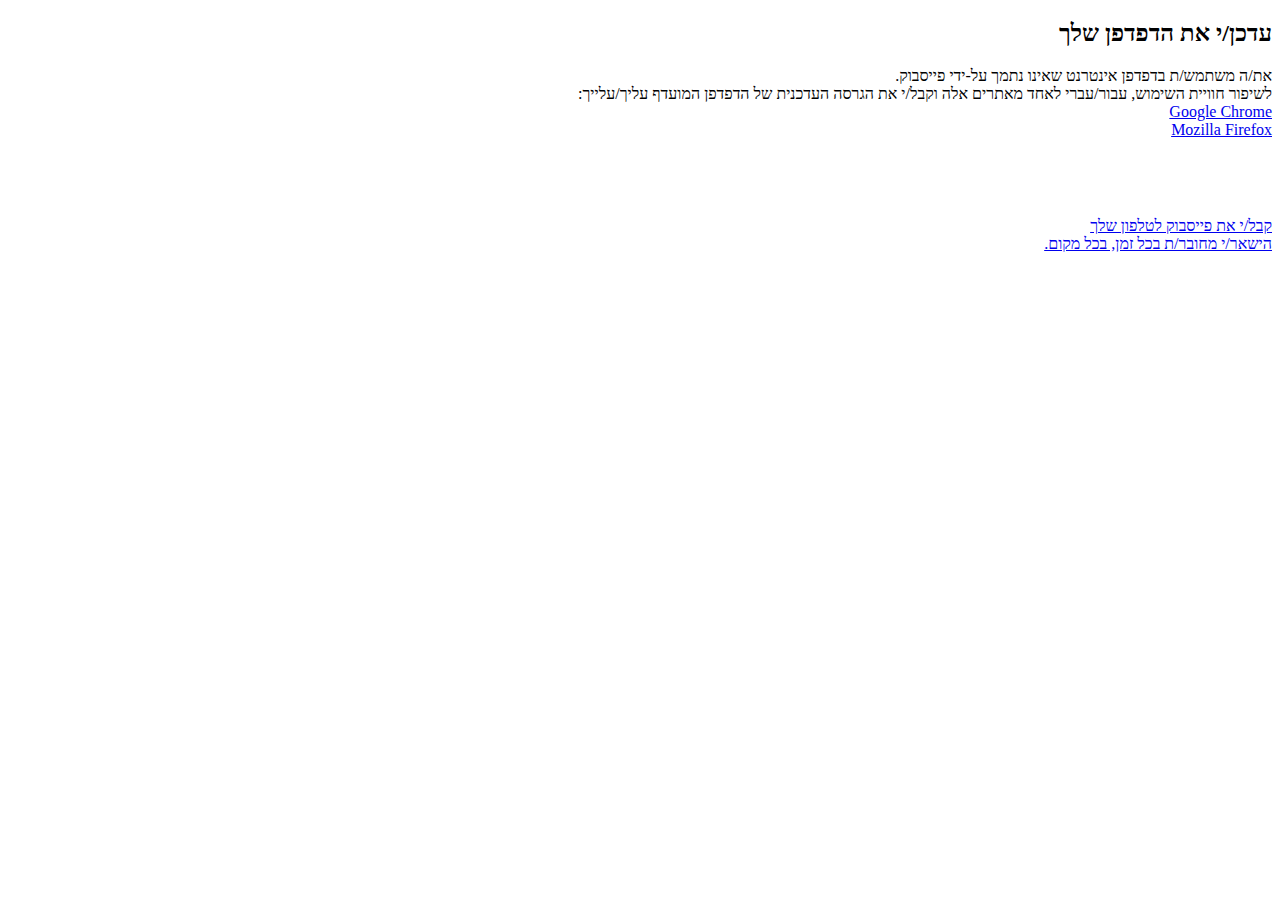
<file: robots.txt.10.html>
<!DOCTYPE html>
<html lang="he" id="facebook" class="no_js">
<head><meta charset="utf-8" /><meta name="referrer" content="default" id="meta_referrer" /><script nonce="GbkqLxRC">window._cstart=+new Date();</script><script nonce="GbkqLxRC">function envFlush(a){function b(b){for(var c in a)b[c]=a[c]}window.requireLazy?window.requireLazy(["Env"],b):(window.Env=window.Env||{},b(window.Env))}envFlush({"ajaxpipe_token":"AXgFV_P5UPRL5k2_xFo","timeslice_heartbeat_config":{"pollIntervalMs":33,"idleGapThresholdMs":60,"ignoredTimesliceNames":{"requestAnimationFrame":true,"Event listenHandler mousemove":true,"Event listenHandler mouseover":true,"Event listenHandler mouseout":true,"Event listenHandler scroll":true},"isHeartbeatEnabled":true,"isArtilleryOn":false},"shouldLogCounters":true,"timeslice_categories":{"react_render":true,"reflow":true},"sample_continuation_stacktraces":true,"dom_mutation_flag":true,"gk_requirelazy_mem":true,"stack_trace_limit":30,"timesliceBufferSize":5000,"show_invariant_decoder":false,"compat_iframe_token":"AQ6cAHaOFi7zUX_xmtk","isCQuick":false});</script><style nonce="GbkqLxRC"></style><script nonce="GbkqLxRC">__DEV__=0;CavalryLogger=window.CavalryLogger||function(a){this.lid=a,this.transition=!1,this.metric_collected=!1,this.is_detailed_profiler=!1,this.instrumentation_started=!1,this.pagelet_metrics={},this.events={},this.ongoing_watch={},this.values={t_cstart:window._cstart},this.piggy_values={},this.bootloader_metrics={},this.resource_to_pagelet_mapping={},this.initializeInstrumentation&&this.initializeInstrumentation()},CavalryLogger.prototype.setIsDetailedProfiler=function(a){this.is_detailed_profiler=a;return this},CavalryLogger.prototype.setTTIEvent=function(a){this.tti_event=a;return this},CavalryLogger.prototype.setValue=function(a,b,c,d){d=d?this.piggy_values:this.values;(typeof d[a]==="undefined"||c)&&(d[a]=b);return this},CavalryLogger.prototype.getLastTtiValue=function(){return this.lastTtiValue},CavalryLogger.prototype.setTimeStamp=CavalryLogger.prototype.setTimeStamp||function(a,b,c,d){this.mark(a);var e=this.values.t_cstart||this.values.t_start;e=d?e+d:CavalryLogger.now();this.setValue(a,e,b,c);this.tti_event&&a==this.tti_event&&(this.lastTtiValue=e,this.setTimeStamp("t_tti",b));return this},CavalryLogger.prototype.mark=typeof console==="object"&&console.timeStamp?function(a){console.timeStamp(a)}:function(){},CavalryLogger.prototype.addPiggyback=function(a,b){this.piggy_values[a]=b;return this},CavalryLogger.instances={},CavalryLogger.id=0,CavalryLogger.getInstance=function(a){typeof a==="undefined"&&(a=CavalryLogger.id);CavalryLogger.instances[a]||(CavalryLogger.instances[a]=new CavalryLogger(a));return CavalryLogger.instances[a]},CavalryLogger.setPageID=function(a){if(CavalryLogger.id===0){var b=CavalryLogger.getInstance();CavalryLogger.instances[a]=b;CavalryLogger.instances[a].lid=a;delete CavalryLogger.instances[0]}CavalryLogger.id=a},CavalryLogger.now=function(){return window.performance&&performance.timing&&performance.timing.navigationStart&&performance.now?performance.now()+performance.timing.navigationStart:new Date().getTime()},CavalryLogger.prototype.measureResources=function(){},CavalryLogger.prototype.profileEarlyResources=function(){},CavalryLogger.getBootloaderMetricsFromAllLoggers=function(){},CavalryLogger.start_js=function(){},CavalryLogger.done_js=function(){};CavalryLogger.getInstance().setTTIEvent("t_domcontent");CavalryLogger.prototype.measureResources=function(a,b){if(!this.log_resources)return;var c="bootload/"+a.name;if(this.bootloader_metrics[c]!==void 0||this.ongoing_watch[c]!==void 0)return;var d=CavalryLogger.now();this.ongoing_watch[c]=d;"start_"+c in this.bootloader_metrics||(this.bootloader_metrics["start_"+c]=d);b&&!("tag_"+c in this.bootloader_metrics)&&(this.bootloader_metrics["tag_"+c]=b);if(a.type==="js"){c="js_exec/"+a.name;this.ongoing_watch[c]=d}},CavalryLogger.prototype.stopWatch=function(a){if(this.ongoing_watch[a]){var b=CavalryLogger.now(),c=b-this.ongoing_watch[a];this.bootloader_metrics[a]=c;var d=this.piggy_values;a.indexOf("bootload")===0&&(d.t_resource_download||(d.t_resource_download=0),d.resources_downloaded||(d.resources_downloaded=0),d.t_resource_download+=c,d.resources_downloaded+=1,d["tag_"+a]=="_EF_"&&(d.t_pagelet_cssload_early_resources=b));delete this.ongoing_watch[a]}return this},CavalryLogger.getBootloaderMetricsFromAllLoggers=function(){var a={};Object.values(window.CavalryLogger.instances).forEach(function(b){b.bootloader_metrics&&Object.assign(a,b.bootloader_metrics)});return a},CavalryLogger.start_js=function(a){for(var b=0;b<a.length;++b)CavalryLogger.getInstance().stopWatch("js_exec/"+a[b])},CavalryLogger.done_js=function(a){for(var b=0;b<a.length;++b)CavalryLogger.getInstance().stopWatch("bootload/"+a[b])},CavalryLogger.prototype.profileEarlyResources=function(a){for(var b=0;b<a.length;b++)this.measureResources({name:a[b][0],type:a[b][1]?"js":""},"_EF_")};CavalryLogger.getInstance().log_resources=true;CavalryLogger.getInstance().setIsDetailedProfiler(true);window.CavalryLogger&&CavalryLogger.getInstance().setTimeStamp("t_start");</script><noscript><meta http-equiv="refresh" content="0; URL=https://www.facebook.com/unsupportedbrowser?_fb_noscript=1" /></noscript><link rel="manifest" href="https://www.facebook.com/data/manifest/" crossorigin="use-credentials" /><title id="pageTitle">עדכן/י את הדפדפן שלך | פייסבוק</title><link rel="search" type="application/opensearchdescription+xml" href="https://www.facebook.com/osd.xml" title="Facebook" /><link rel="alternate" media="only screen and (max-width: 640px)" href="https://www.facebook.com/unsupportedbrowser?locale2=he_IL" /><link rel="alternate" media="handheld" href="https://www.facebook.com/unsupportedbrowser?locale2=he_IL" /><meta name="robots" content="noodp,noydir" /><link rel="shortcut icon" href="https://static.xx.fbcdn.net/rsrc.php/yv/r/B8BxsscfVBr.ico" /><link type="text/css" rel="stylesheet" href="https://static.xx.fbcdn.net/rsrc.php/v3/yY/l/0,cross/22EiHHdDZEF.css?_nc_x=Ij3Wp8lg5Kz" data-bootloader-hash="mJck1Xb" />
<link type="text/css" rel="stylesheet" href="https://static.xx.fbcdn.net/rsrc.php/v3/y5/l/0,cross/BFr0lw85xyA.css?_nc_x=Ij3Wp8lg5Kz" data-bootloader-hash="8YKFze/" />
<link type="text/css" rel="stylesheet" href="https://static.xx.fbcdn.net/rsrc.php/v3/yE/l/0,cross/IvlBdGP3WKj.css?_nc_x=Ij3Wp8lg5Kz" data-bootloader-hash="ldgeKyL" />
<link type="text/css" rel="stylesheet" href="https://static.xx.fbcdn.net/rsrc.php/v3/y0/l/0,cross/Z6yEgICnC_5.css?_nc_x=Ij3Wp8lg5Kz" data-bootloader-hash="e+9gMjf" />
<link type="text/css" rel="stylesheet" href="https://static.xx.fbcdn.net/rsrc.php/v3/yV/l/0,cross/wAY5BUwG7RY.css?_nc_x=Ij3Wp8lg5Kz" data-bootloader-hash="JbcPRin" />
<script src="https://static.xx.fbcdn.net/rsrc.php/v3/yj/r/Le81M57FMbd.js?_nc_x=Ij3Wp8lg5Kz" data-bootloader-hash="V0BOBL2" nonce="GbkqLxRC"></script>
<script nonce="GbkqLxRC">requireLazy(["HasteSupportData"],function(m){m.handle({"clpData":{"1949898":{"r":1},"1848815":{"r":10000,"s":1},"1744178":{"r":1,"s":1}},"gkxData":{"676837":{"result":false,"hash":"AT4N8wBZA8ctCdHwE_U"},"708253":{"result":false,"hash":"AT5n4hBL3YTMnQWt92g"},"996940":{"result":false,"hash":"AT7opYuEGy3sjG1adqo"},"1224637":{"result":false,"hash":"AT7JRluWxuwDm3XzpqE"},"1263340":{"result":false,"hash":"AT5bwizWgDaFQudmqxc"},"676920":{"result":true,"hash":"AT497IX4gOFG8gZe_Wo"},"1073500":{"result":false,"hash":"AT7aJmfnqWyioxOOQJQ"},"1857581":{"result":false,"hash":"AT5yTxGMp6le0PAtySk"},"676838":{"result":false,"hash":"AT6nN1ehT9yq-2q6Yv4"},"1217157":{"result":false,"hash":"AT6B7YmllOsArnK6hAU"},"1554827":{"result":false,"hash":"AT7zueGLhGo0cT5xEFs"},"1738486":{"result":false,"hash":"AT4cX37oQco6DwhUIVM"}}})});requireLazy(["TimeSliceImpl","ServerJS"],function(TimeSlice,ServerJS){(new ServerJS()).handle({"define":[["URLFragmentPreludeConfig",[],{"hashtagRedirect":true,"fragBlacklist":["nonce","access_token","oauth_token","xs","checkpoint_data","code"]},137],["BootloaderConfig",[],{"deferBootloads":false,"jsRetries":[200,500],"jsRetryAbortNum":2,"jsRetryAbortTime":5,"silentDups":false,"hypStep4":false},329],["CSSLoaderConfig",[],{"timeout":5000,"modulePrefix":"BLCSS:"},619],["CookieCoreConfig",[],{"a11y":{},"c_user":{},"cppo":{"t":86400},"dpr":{"t":604800},"fbl_ci":{"t":31536000},"fbl_cs":{"t":31536000},"fbl_st":{"t":31536000},"i_user":{},"js_ver":{"t":604800},"locale":{"t":604800},"m_pixel_ratio":{"t":604800},"noscript":{},"presence":{"t":2592000},"sfau":{},"usida":{},"vpd":{"t":5184000},"wd":{"t":604800},"x-referer":{},"x-src":{"t":1}},2104],["CurrentCommunityInitialData",[],{},490],["CurrentEnvironment",[],{"facebookdotcom":true,"messengerdotcom":false,"workplacedotcom":false},827],["CurrentUserInitialData",[],{"ACCOUNT_ID":"0","USER_ID":"0","NAME":"","SHORT_NAME":null,"IS_BUSINESS_PERSON_ACCOUNT":false,"HAS_SECONDARY_BUSINESS_PERSON":false,"IS_MESSENGER_ONLY_USER":false,"IS_DEACTIVATED_ALLOWED_ON_MESSENGER":false,"IS_MESSENGER_CALL_GUEST_USER":false,"IS_WORK_MESSENGER_CALL_GUEST_USER":false,"APP_ID":"256281040558","IS_BUSINESS_DOMAIN":false},270],["DTSGInitialData",[],{},258],["ISB",[],{},330],["LSD",[],{"token":"AVqsEMW08K4"},323],["ServerNonce",[],{"ServerNonce":"jOGUGrVArDoQGTWQsi-BAj"},141],["SiteData",[],{"server_revision":1004090148,"client_revision":1004090148,"tier":"","push_phase":"C3","pkg_cohort":"PHASED:DEFAULT","haste_session":"18816.PHASED:DEFAULT.2.0.0.0","pr":1,"haste_site":"www","be_one_ahead":false,"ir_on":true,"is_rtl":true,"is_comet":false,"is_experimental_tier":false,"is_jit_warmed_up":true,"hsi":"6982572515509944494-0","semr_host_bucket":"16","bl_hash_version":2,"skip_rd_bl":true,"comet_env":0,"spin":4,"__spin_r":1004090148,"__spin_b":"trunk","__spin_t":1625756853,"vip":"157.240.214.35"},317],["SprinkleConfig",[],{"param_name":"jazoest","version":2,"should_randomize":false},2111],["UserAgentData",[],{"browserArchitecture":"32","browserFullVersion":null,"browserMinorVersion":null,"browserName":"Unknown","browserVersion":null,"deviceName":"Unknown","engineName":"Unknown","engineVersion":null,"platformArchitecture":"32","platformName":"Unknown","platformVersion":null,"platformFullVersion":null},527],["PromiseUsePolyfillSetImmediateGK",[],{"www_always_use_polyfill_setimmediate":false},2190],["KSConfig",[],{"killed":{"__set":["MLHUB_FLOW_AUTOREFRESH_SEARCH","NEKO_DISABLE_CREATE_FOR_SAP","EO_DISABLE_SYSTEM_SERIAL_NUMBER_FREE_TYPING_IN_CPE_NON_CLIENT","EO_SRT_HELPDESK_DASHBOARD_DISABLE_UNUSED_TAB_IN_RIGHT_PANEL","MOBILITY_KILL_OLD_VISIBILITY_POSITION_SETTING","WORKPLACE_DISPLAY_TEXT_EVIDENCE_REPORTING","BUSINESS_INVITE_FLOW_WITH_SELLER_PROFILE","ADS_TEMPLATE_UNIFICATION_IN_IG_STORIES","DCP_CYCLE_COUNT_CLASSIFICATION_UI","BUY_AT_UI_LINE_DELETE","BUSINESS_GRAPH_SETTING_APP_ASSIGNED_USERS_NEW_API","BUSINESS_GRAPH_SETTING_BU_ASSIGNED_USERS_NEW_API","BUSINESS_GRAPH_SETTING_ESG_ASSIGNED_USERS_NEW_API","BUSINESS_GRAPH_SETTING_PRODUCT_CATALOG_ASSIGNED_USERS_NEW_API","BUSINESS_GRAPH_SETTING_SESG_ASSIGNED_USERS_NEW_API","BUSINESS_GRAPH_SETTING_WABA_ASSIGNED_USERS_NEW_API","ADS_PLACEMENT_FIX_PUBLISHER_PLATFORMS_MUTATION","FORCE_FETCH_BOOSTED_COMPONENT_AFTER_ADS_CREATION","VIDEO_DIMENSIONS_FROM_PLAYER_IN_UPLOAD_DIALOG","SNIVY_GROUP_BY_EVENT_TRACE_ID_AND_NAME","ADS_STORE_VISITS_METRICS_DEPRECATION","DYNAMIC_ADS_SET_CATALOG_AND_PRODUCT_SET_TOGETHER","AD_DRAFT_ENABLE_SYNCRHONOUS_FRAGMENT_VALIDATION","NEKO_ENABLE_RESET_SAP_FOR_CREATE_AD_SET_CONTEXTUAL","SEPARATE_MESSAGING_COMACTIVITY_PAGE_PERMS","LAB_NET_NEW_UI_RELEASE","HELPDESK_USE_XDS_SEARCHABLE_INPUT_FOR_WORKFLOW","POCKET_MONSTERS_CREATE","POCKET_MONSTERS_DELETE","SRT_BANZAI_SRT_CORE_LOGGER","SRT_BANZAI_SRT_MAIN_LOGGER","SIMPL_SAMPLING_HEALTH_CARD","WORKPLACE_PLATFORM_SECURE_APPS_MAILBOXES","POCKET_MONSTERS_UPDATE_NAME","ADS_INTEGRATION_PORTAL_RELAY_LIVE","IC_DISABLE_MERGE_TOOL_FEED_CHECK_FOR_REPLACE_SCHEDULE","INTERN_TYPEAHEAD_USE_RELAY_ENVIRONMENT_FROM_CONTEXT","WIT_CCPA_NOTICE_UPDATE"]},"ko":{"__set":["3OsLvnSHNTt","1G7wJ6bJt9K","9NpkGYwzrPG","6fHw06UmAMW","3oh5Mw86USj","8NAceEy9JZo","7FOIzos6XJX","6xuJHOrdskA","75fREERrb3F","rf8JEPGgOi","4j36SVzvP3w","4NSq3ZC4ScE","53gCxKq281G","3yzzwBY7Npj","1onzIv0jH6H","8PlKuowafe8","1ntjZ2zgf03","4SIH2GRVX5W","2dhqRnqXGLQ","2WgiNOrHVuC","amKHb4Cw4WI","5mNEXob0nTj","8rDvN9vWdAK","9cL5o2kjfZo","5BdzWGmfvrA","DDZhogI19W","aDayprn6pbH","acrJTh9WGdp","1oOE64fL4wO","9Gd8qgRxn8z","MPMaqnqZ9c","4MzX0ipjWq","5XCz1h9Iaw3","7r6mSP7ofr2","5zgf0XOYSz7","6DGPLrRdyts","65QXccYPZEf","4Dw9FnRd3R6"]}},2580],["JSErrorLoggingConfig",[],{"appId":256281040558,"extra":[],"reportInterval":50,"sampleWeight":null,"sampleWeightKey":"__jssesw"},2776],["DataStoreConfig",[],{"expandoKey":"__FB_STORE","useExpando":true},2915],["CookieCoreLoggingConfig",[],{"maximumIgnorableStallMs":16.67,"sampleRate":9.7e-5,"sampleRateClassic":1.0e-10,"sampleRateFastStale":1.0e-8},3401],["ImmediateImplementationExperiments",[],{"prefer_message_channel":true},3419],["DTSGInitData",[],{"token":"","async_get_token":""},3515],["UriNeedRawQuerySVConfig",[],{"uris":["dms.netmng.com","doubleclick.net","r.msn.com","watchit.sky.com","graphite.instagram.com","www.kfc.co.th","learn.pantheon.io","www.landmarkshops.in","www.ncl.com","s0.wp.com","www.tatacliq.com","bs.serving-sys.com","kohls.com","lazada.co.th","xg4ken.com","technopark.ru","officedepot.com.mx","bestbuy.com.mx","booking.com"]},3871],["InitialCookieConsent",[],{"deferCookies":false,"initialConsent":{"__set":[1,2]},"noCookies":false,"shouldShowCookieBanner":false},4328],["TrustedTypesConfig",[],{"useTrustedTypes":false,"reportOnly":false},4548],["WebConnectionClassServerGuess",[],{"connectionClass":"GOOD"},4705],["CometAltpayJsSdkIframeAllowedDomains",[],{"allowed_domains":["https:\/\/live.adyen.com","https:\/\/integration-facebook.payu.in","https:\/\/facebook.payulatam.com","https:\/\/secure.payu.com","https:\/\/facebook.dlocal.com","https:\/\/buy2.boku.com"]},4920],["BootloaderEndpointConfig",[],{"debugNoBatching":false,"endpointURI":"https:\/\/www.facebook.com\/ajax\/bootloader-endpoint\/"},5094],["BigPipeExperiments",[],{"link_images_to_pagelets":false,"enable_bigpipe_plugins":false},907],["AsyncRequestConfig",[],{"retryOnNetworkError":"1","useFetchStreamAjaxPipeTransport":false},328],["FbtQTOverrides",[],{"overrides":{}},551],["FbtResultGK",[],{"shouldReturnFbtResult":true,"inlineMode":"NO_INLINE"},876],["IntlPhonologicalRules",[],{"meta":{},"patterns":{}},1496],["IntlViewerContext",[],{"GENDER":3},772],["NumberFormatConfig",[],{"decimalSeparator":".","numberDelimiter":",","minDigitsForThousandsSeparator":4,"standardDecimalPatternInfo":{"primaryGroupSize":3,"secondaryGroupSize":3},"numberingSystemData":null},54],["SessionNameConfig",[],{"seed":"1mjf"},757],["ZeroCategoryHeader",[],{},1127],["ZeroRewriteRules",[],{"rewrite_rules":{},"whitelist":{"\/hr\/r":1,"\/hr\/p":1,"\/zero\/unsupported_browser\/":1,"\/zero\/policy\/optin":1,"\/zero\/optin\/write\/":1,"\/zero\/optin\/legal\/":1,"\/zero\/optin\/free\/":1,"\/about\/privacy\/":1,"\/about\/privacy\/update\/":1,"\/about\/privacy\/update":1,"\/zero\/toggle\/welcome\/":1,"\/zero\/toggle\/nux\/":1,"\/zero\/toggle\/settings\/":1,"\/fup\/interstitial\/":1,"\/work\/landing":1,"\/work\/login\/":1,"\/work\/email\/":1,"\/ai.php":1,"\/js_dialog_resources\/dialog_descriptions_android.json":0,"\/connect\/jsdialog\/MPlatformAppInvitesJSDialog\/":0,"\/connect\/jsdialog\/MPlatformOAuthShimJSDialog\/":0,"\/connect\/jsdialog\/MPlatformLikeJSDialog\/":0,"\/qp\/interstitial\/":1,"\/qp\/action\/redirect\/":1,"\/qp\/action\/close\/":1,"\/zero\/support\/ineligible\/":1,"\/zero_balance_redirect\/":1,"\/zero_balance_redirect":1,"\/zero_balance_redirect\/l\/":1,"\/l.php":1,"\/lsr.php":1,"\/ajax\/dtsg\/":1,"\/checkpoint\/block\/":1,"\/exitdsite":1,"\/zero\/balance\/pixel\/":1,"\/zero\/balance\/":1,"\/zero\/balance\/carrier_landing\/":1,"\/zero\/flex\/logging\/":1,"\/tr":1,"\/tr\/":1,"\/sem_campaigns\/sem_pixel_test\/":1,"\/bookmarks\/flyout\/body\/":1,"\/zero\/subno\/":1,"\/confirmemail.php":1,"\/policies\/":1,"\/mobile\/internetdotorg\/classifier\/":1,"\/zero\/dogfooding":1,"\/xti.php":1,"\/zero\/fblite\/config\/":1,"\/hr\/zsh\/wc\/":1,"\/ajax\/bootloader-endpoint\/":1,"\/mobile\/zero\/carrier_page\/":1,"\/mobile\/zero\/carrier_page\/education_page\/":1,"\/mobile\/zero\/carrier_page\/feature_switch\/":1,"\/mobile\/zero\/carrier_page\/settings_page\/":1,"\/aloha_check_build":1,"\/upsell\/zbd\/softnudge\/":1,"\/mobile\/zero\/af_transition\/":1,"\/mobile\/zero\/af_transition\/action\/":1,"\/mobile\/zero\/freemium\/":1,"\/mobile\/zero\/freemium\/redirect\/":1,"\/mobile\/zero\/freemium\/zero_fup\/":1,"\/4oh4.php":1,"\/autologin.php":1,"\/birthday_help.php":1,"\/checkpoint\/":1,"\/contact-importer\/":1,"\/cr.php":1,"\/legal\/terms\/":1,"\/login.php":1,"\/login\/":1,"\/mobile\/account\/":1,"\/n\/":1,"\/remote_test_device\/":1,"\/upsell\/buy\/":1,"\/upsell\/buyconfirm\/":1,"\/upsell\/buyresult\/":1,"\/upsell\/promos\/":1,"\/upsell\/continue\/":1,"\/upsell\/h\/promos\/":1,"\/upsell\/loan\/learnmore\/":1,"\/upsell\/purchase\/":1,"\/upsell\/promos\/upgrade\/":1,"\/upsell\/buy_redirect\/":1,"\/upsell\/loan\/buyconfirm\/":1,"\/upsell\/loan\/buy\/":1,"\/upsell\/sms\/":1,"\/wap\/a\/channel\/reconnect.php":1,"\/wap\/a\/nux\/wizard\/nav.php":1,"\/wap\/appreg.php":1,"\/wap\/birthday_help.php":1,"\/wap\/c.php":1,"\/wap\/confirmemail.php":1,"\/wap\/cr.php":1,"\/wap\/login.php":1,"\/wap\/r.php":1,"\/zero\/datapolicy":1,"\/a\/timezone.php":1,"\/a\/bz":1,"\/bz\/reliability":1,"\/r.php":1,"\/mr\/":1,"\/reg\/":1,"\/registration\/log\/":1,"\/terms\/":1,"\/f123\/":1,"\/expert\/":1,"\/experts\/":1,"\/terms\/index.php":1,"\/terms.php":1,"\/srr\/":1,"\/msite\/redirect\/":1,"\/fbs\/pixel\/":1,"\/contactpoint\/preconfirmation\/":1,"\/contactpoint\/cliff\/":1,"\/contactpoint\/confirm\/submit\/":1,"\/contactpoint\/confirmed\/":1,"\/contactpoint\/login\/":1,"\/preconfirmation\/contactpoint_change\/":1,"\/help\/contact\/":1,"\/survey\/":1,"\/upsell\/loyaltytopup\/accept\/":1,"\/settings\/":1,"\/lite\/":1,"\/zero_status_update\/":1,"\/operator_store\/":1,"\/upsell\/":1,"\/wifiauth\/login\/":1}},1478],["IntlNumberTypeConfig",[],{"impl":"if (n === 1) { return IntlVariations.NUMBER_ONE; } else if (n === 2) { return IntlVariations.NUMBER_TWO; } else if ((n \u003C 0 || n > 10) && n \u0025 10 === 0) { return IntlVariations.NUMBER_MANY; } else { return IntlVariations.NUMBER_OTHER; }"},3405],["ServerTimeData",[],{"serverTime":1625756853777,"timeOfRequestStart":1625756853762.7,"timeOfResponseStart":1625756853762.7},5943],["AnalyticsCoreData",[],{"device_id":"$^|Acbkv9F7-gjBF8pVMpv3DwS8hNrFKaLfWAlkMMGlLVmmVcDmtplZGJDKFIb357xZbP18GEYV4JVhmn5wsvnlOE3pfCYx|fd.AcaSh6lVeaaXSGBoKYeGlm0WF-A1SXbKBohdrZ1CLddJPDQLbBOpBeF7LcW0dBrMDPXnqyWFMnpo3hUZjagIhjqp","app_id":"256281040558","enable_bladerunner":false,"enable_ack":true,"push_phase":"C3","enable_observer":false},5237],["cr:696703",[],{"__rc":[null,"Aa1axqU8W8TK3b-Z5JIShaZOucId7DHYQwnVBqysprCCaBu6O9d2ckp7dV-UwroAbong8GBq4JI0r6RJ87f9mg2Dvow"]},-1],["cr:708886",["EventProfilerImpl"],{"__rc":["EventProfilerImpl","Aa1axqU8W8TK3b-Z5JIShaZOucId7DHYQwnVBqysprCCaBu6O9d2ckp7dV-UwroAbong8GBq4JI0r6RJ87f9mg2Dvow"]},-1],["cr:717822",["TimeSliceImpl"],{"__rc":["TimeSliceImpl","Aa1axqU8W8TK3b-Z5JIShaZOucId7DHYQwnVBqysprCCaBu6O9d2ckp7dV-UwroAbong8GBq4JI0r6RJ87f9mg2Dvow"]},-1],["cr:806696",["clearTimeoutBlue"],{"__rc":["clearTimeoutBlue","Aa1axqU8W8TK3b-Z5JIShaZOucId7DHYQwnVBqysprCCaBu6O9d2ckp7dV-UwroAbong8GBq4JI0r6RJ87f9mg2Dvow"]},-1],["cr:807042",["setTimeoutBlue"],{"__rc":["setTimeoutBlue","Aa1axqU8W8TK3b-Z5JIShaZOucId7DHYQwnVBqysprCCaBu6O9d2ckp7dV-UwroAbong8GBq4JI0r6RJ87f9mg2Dvow"]},-1],["cr:896462",["setIntervalAcrossTransitionsBlue"],{"__rc":["setIntervalAcrossTransitionsBlue","Aa1axqU8W8TK3b-Z5JIShaZOucId7DHYQwnVBqysprCCaBu6O9d2ckp7dV-UwroAbong8GBq4JI0r6RJ87f9mg2Dvow"]},-1],["cr:986633",["setTimeoutAcrossTransitionsBlue"],{"__rc":["setTimeoutAcrossTransitionsBlue","Aa1axqU8W8TK3b-Z5JIShaZOucId7DHYQwnVBqysprCCaBu6O9d2ckp7dV-UwroAbong8GBq4JI0r6RJ87f9mg2Dvow"]},-1],["cr:1003267",["clearIntervalBlue"],{"__rc":["clearIntervalBlue","Aa1axqU8W8TK3b-Z5JIShaZOucId7DHYQwnVBqysprCCaBu6O9d2ckp7dV-UwroAbong8GBq4JI0r6RJ87f9mg2Dvow"]},-1],["cr:1183579",["InlineFbtResultImpl"],{"__rc":["InlineFbtResultImpl","Aa1axqU8W8TK3b-Z5JIShaZOucId7DHYQwnVBqysprCCaBu6O9d2ckp7dV-UwroAbong8GBq4JI0r6RJ87f9mg2Dvow"]},-1],["cr:925100",["RunBlue"],{"__rc":["RunBlue","Aa1axqU8W8TK3b-Z5JIShaZOucId7DHYQwnVBqysprCCaBu6O9d2ckp7dV-UwroAbong8GBq4JI0r6RJ87f9mg2Dvow"]},-1],["cr:729414",["VisualCompletion"],{"__rc":["VisualCompletion","Aa2wunXZqpzLv5IgnjJSBj1NUn5Rpg6ED_gjKabESqc8nEN24-te55vRYY2KT5eiBciqfKG2hUI_qUIcg6bgkRsJ"]},-1],["cr:1094907",[],{"__rc":[null,"Aa12w4VCx817UVaOeNxsxGiI5K4jKY3dwsKDL2aIPm2XDYH3x7ubX2jCORr2LEPVSdKgjT_yZud9e39TtYH6rQ8"]},-1],["EventConfig",[],{"sampling":{"bandwidth":0,"play":0,"playing":0,"progress":0,"pause":0,"ended":0,"seeked":0,"seeking":0,"waiting":0,"loadedmetadata":0,"canplay":0,"selectionchange":0,"change":0,"timeupdate":0,"adaptation":0,"focus":0,"blur":0,"load":0,"error":0,"message":0,"abort":0,"storage":0,"scroll":200000,"mousemove":20000,"mouseover":10000,"mouseout":10000,"mousewheel":1,"MSPointerMove":10000,"keydown":0.1,"click":0.02,"mouseup":0.02,"__100ms":0.001,"__default":5000,"__min":100,"__interactionDefault":200,"__eventDefault":100000},"page_sampling_boost":1,"interaction_regexes":{},"interaction_boost":{},"event_types":{},"manual_instrumentation":false,"profile_eager_execution":false,"disable_heuristic":true,"disable_event_profiler":false},1726],["AdsInterfacesSessionConfig",[],{},2393],["IntlCurrentLocale",[],{"code":"he_IL"},5954],["QuickLogConfig",[],{"qpl_events":{"212280":{"sampleRate":250,"samplingMethod":1},"212543":{"sampleRate":250,"samplingMethod":1},"393276":{"sampleRate":50,"samplingMethod":1},"396252":{"sampleRate":50,"samplingMethod":1},"397979":{"sampleRate":50,"samplingMethod":1},"655575":{"sampleRate":1,"samplingMethod":1},"655576":{"sampleRate":5000,"samplingMethod":1},"655584":{"sampleRate":1,"samplingMethod":1},"655653":{"sampleRate":250,"samplingMethod":1},"917556":{"sampleRate":100,"samplingMethod":1},"917557":{"sampleRate":1000,"samplingMethod":1},"918598":{"sampleRate":1,"samplingMethod":1},"920349":{"sampleRate":100,"samplingMethod":1},"920899":{"sampleRate":1,"samplingMethod":1},"921754":{"sampleRate":100,"samplingMethod":1},"922804":{"sampleRate":100,"samplingMethod":1},"923401":{"sampleRate":100,"samplingMethod":1},"924733":{"sampleRate":100,"samplingMethod":1},"927149":{"sampleRate":1,"samplingMethod":1},"932588":{"sampleRate":1,"samplingMethod":1},"2101001":{"sampleRate":250,"samplingMethod":1},"2102327":{"sampleRate":50,"samplingMethod":1},"2103143":{"sampleRate":250,"samplingMethod":1},"2105890":{"sampleRate":1,"samplingMethod":1},"2107124":{"sampleRate":1,"samplingMethod":1},"2108977":{"sampleRate":10,"samplingMethod":1},"2109054":{"sampleRate":250,"samplingMethod":1},"3473463":{"sampleRate":10000,"samplingMethod":1},"3473464":{"sampleRate":10000,"samplingMethod":1},"3473465":{"sampleRate":10,"samplingMethod":1},"3735589":{"sampleRate":100,"samplingMethod":1},"3735590":{"sampleRate":1000,"samplingMethod":1},"3735591":{"sampleRate":100,"samplingMethod":1},"3735592":{"sampleRate":1000,"samplingMethod":1},"3735593":{"sampleRate":1000,"samplingMethod":1},"3735594":{"sampleRate":1000,"samplingMethod":1},"3735595":{"sampleRate":100,"samplingMethod":1},"3735596":{"sampleRate":1000,"samplingMethod":1},"3735597":{"sampleRate":1000,"samplingMethod":1},"3735598":{"sampleRate":100,"samplingMethod":1},"3735599":{"sampleRate":1000,"samplingMethod":1},"3735600":{"sampleRate":100,"samplingMethod":1},"3735601":{"sampleRate":100,"samplingMethod":1},"3735602":{"sampleRate":10000,"samplingMethod":1},"3735603":{"sampleRate":10000,"samplingMethod":1},"3735604":{"sampleRate":100,"samplingMethod":1},"3735605":{"sampleRate":100,"samplingMethod":1},"3735606":{"sampleRate":1,"samplingMethod":1},"3735608":{"sampleRate":250,"samplingMethod":1},"3735609":{"sampleRate":250,"samplingMethod":1},"3735610":{"sampleRate":250,"samplingMethod":1},"3735611":{"sampleRate":250,"samplingMethod":1},"3735612":{"sampleRate":250,"samplingMethod":1},"3735613":{"sampleRate":250,"samplingMethod":1},"3735614":{"sampleRate":250,"samplingMethod":1},"3735615":{"sampleRate":250,"samplingMethod":1},"3735616":{"sampleRate":250,"samplingMethod":1},"3735617":{"sampleRate":250,"samplingMethod":1},"3735618":{"sampleRate":50,"samplingMethod":1},"3735619":{"sampleRate":50,"samplingMethod":1},"3735620":{"sampleRate":50,"samplingMethod":1},"3735622":{"sampleRate":50,"samplingMethod":1},"3735623":{"sampleRate":500,"samplingMethod":1},"3735624":{"sampleRate":500,"samplingMethod":1},"3735625":{"sampleRate":1,"samplingMethod":1},"3735626":{"sampleRate":50,"samplingMethod":1},"3735627":{"sampleRate":50,"samplingMethod":1},"3735628":{"sampleRate":250,"samplingMethod":1},"7077894":{"sampleRate":1,"samplingMethod":1},"7079140":{"sampleRate":1,"samplingMethod":1},"7079214":{"sampleRate":100,"samplingMethod":1},"7079522":{"sampleRate":100,"samplingMethod":1},"7079632":{"sampleRate":1,"samplingMethod":1},"7079838":{"sampleRate":1,"samplingMethod":1},"7079895":{"sampleRate":1,"samplingMethod":1},"7079940":{"sampleRate":1,"samplingMethod":1},"7080944":{"sampleRate":100,"samplingMethod":1},"7081379":{"sampleRate":100,"samplingMethod":1},"7081993":{"sampleRate":1,"samplingMethod":1},"7081995":{"sampleRate":1,"samplingMethod":1},"7082695":{"sampleRate":100,"samplingMethod":1},"7083043":{"sampleRate":100,"samplingMethod":1},"7083175":{"sampleRate":100,"samplingMethod":1},"7083437":{"sampleRate":100,"samplingMethod":1},"7083693":{"sampleRate":100,"samplingMethod":1},"7083971":{"sampleRate":1,"samplingMethod":1},"7084033":{"sampleRate":100,"samplingMethod":1},"7084185":{"sampleRate":100,"samplingMethod":1},"7084444":{"sampleRate":1,"samplingMethod":1},"7084665":{"sampleRate":100,"samplingMethod":1},"7084786":{"sampleRate":1,"samplingMethod":1},"7085174":{"sampleRate":100,"samplingMethod":1},"7085268":{"sampleRate":100,"samplingMethod":1},"7085498":{"sampleRate":100,"samplingMethod":1},"7086190":{"sampleRate":100,"samplingMethod":1},"7086630":{"sampleRate":100,"samplingMethod":1},"7087889":{"sampleRate":1,"samplingMethod":1},"7088719":{"sampleRate":1,"samplingMethod":1},"7088916":{"sampleRate":1,"samplingMethod":1},"7088929":{"sampleRate":1,"samplingMethod":1},"7088932":{"sampleRate":1,"samplingMethod":1},"7088956":{"sampleRate":1,"samplingMethod":1},"7089119":{"sampleRate":1,"samplingMethod":1},"7089521":{"sampleRate":100,"samplingMethod":1},"7089869":{"sampleRate":100,"samplingMethod":1},"7090073":{"sampleRate":100,"samplingMethod":1},"7090129":{"sampleRate":1,"samplingMethod":1},"7090251":{"sampleRate":100,"samplingMethod":1},"7091307":{"sampleRate":1,"samplingMethod":1},"7092490":{"sampleRate":1,"samplingMethod":1},"7092499":{"sampleRate":100,"samplingMethod":1},"7092951":{"sampleRate":1,"samplingMethod":1},"7093080":{"sampleRate":100,"samplingMethod":1},"7093431":{"sampleRate":100,"samplingMethod":1},"7093497":{"sampleRate":100,"samplingMethod":1},"7093594":{"sampleRate":100,"samplingMethod":1},"7093622":{"sampleRate":1,"samplingMethod":1},"7093901":{"sampleRate":1,"samplingMethod":1},"7093934":{"sampleRate":100,"samplingMethod":1},"7094174":{"sampleRate":100,"samplingMethod":1},"7733271":{"sampleRate":1,"samplingMethod":1},"7736487":{"sampleRate":100,"samplingMethod":1},"7736691":{"sampleRate":100,"samplingMethod":1},"7742652":{"sampleRate":1,"samplingMethod":3},"7747339":{"sampleRate":100,"samplingMethod":1},"7749497":{"sampleRate":1,"samplingMethod":1},"7995400":{"sampleRate":1,"samplingMethod":1},"7995408":{"sampleRate":100,"samplingMethod":1},"11075649":{"sampleRate":1,"samplingMethod":1},"11075654":{"sampleRate":1,"samplingMethod":1},"11075674":{"sampleRate":1,"samplingMethod":1},"11084341":{"sampleRate":1,"samplingMethod":1},"12451850":{"sampleRate":1,"samplingMethod":1},"12451854":{"sampleRate":1,"samplingMethod":3},"12451859":{"sampleRate":1,"samplingMethod":3},"12451868":{"sampleRate":1,"samplingMethod":1},"12451869":{"sampleRate":1,"samplingMethod":1},"12451873":{"sampleRate":10000,"samplingMethod":1},"12453291":{"sampleRate":1,"samplingMethod":1},"12454042":{"sampleRate":10000,"samplingMethod":1},"12454789":{"sampleRate":10000,"samplingMethod":1},"12457892":{"sampleRate":10000,"samplingMethod":1},"12457943":{"sampleRate":10000,"samplingMethod":1},"12458187":{"sampleRate":10000,"samplingMethod":1},"12462244":{"sampleRate":10000,"samplingMethod":1},"12463624":{"sampleRate":1,"samplingMethod":1},"12464511":{"sampleRate":10000,"samplingMethod":1},"12466919":{"sampleRate":10000,"samplingMethod":1},"12859882":{"sampleRate":10000,"samplingMethod":1},"13238313":{"sampleRate":100,"samplingMethod":1},"13238314":{"sampleRate":100,"samplingMethod":1},"13238353":{"sampleRate":100,"samplingMethod":1},"13238354":{"sampleRate":100,"samplingMethod":1},"13238355":{"sampleRate":100,"samplingMethod":1},"13238356":{"sampleRate":100,"samplingMethod":1},"13238392":{"sampleRate":100,"samplingMethod":1},"13238398":{"sampleRate":100,"samplingMethod":1},"13238399":{"sampleRate":100,"samplingMethod":1},"13239835":{"sampleRate":100,"samplingMethod":1},"13249850":{"sampleRate":100,"samplingMethod":1},"13250512":{"sampleRate":100,"samplingMethod":1},"13252469":{"sampleRate":100,"samplingMethod":1},"17825794":{"sampleRate":250,"samplingMethod":1},"19146195":{"sampleRate":10000,"samplingMethod":1},"19146604":{"sampleRate":1,"samplingMethod":1},"19152862":{"sampleRate":5,"samplingMethod":1},"19216409":{"sampleRate":100,"samplingMethod":1},"20578320":{"sampleRate":1000000,"samplingMethod":1},"22347782":{"sampleRate":100,"samplingMethod":1},"22609921":{"sampleRate":10000,"samplingMethod":1},"22675460":{"sampleRate":250,"samplingMethod":1},"23265284":{"sampleRate":1,"samplingMethod":3},"23265285":{"sampleRate":1,"samplingMethod":3},"23265286":{"sampleRate":1,"samplingMethod":3},"23281892":{"sampleRate":1,"samplingMethod":1},"23285466":{"sampleRate":1,"samplingMethod":1},"23461896":{"sampleRate":1,"samplingMethod":1},"23461898":{"sampleRate":1,"samplingMethod":1},"23461899":{"sampleRate":10000,"samplingMethod":1},"23461900":{"sampleRate":1,"samplingMethod":1},"23461901":{"sampleRate":1,"samplingMethod":1},"23461902":{"sampleRate":1,"samplingMethod":1},"23473227":{"sampleRate":1,"samplingMethod":1},"23476559":{"sampleRate":1,"samplingMethod":1},"23491362":{"sampleRate":1,"samplingMethod":1},"23855114":{"sampleRate":1,"samplingMethod":1},"24122239":{"sampleRate":1,"samplingMethod":1},"24130366":{"sampleRate":10,"samplingMethod":1},"25296897":{"sampleRate":1,"samplingMethod":1},"25296900":{"sampleRate":1000,"samplingMethod":1},"25296901":{"sampleRate":1,"samplingMethod":1},"25296902":{"sampleRate":1,"samplingMethod":1},"25296903":{"sampleRate":1000,"samplingMethod":1},"25296904":{"sampleRate":1000,"samplingMethod":1},"25296905":{"sampleRate":1000,"samplingMethod":1},"25296906":{"sampleRate":1000,"samplingMethod":1},"25298086":{"sampleRate":1,"samplingMethod":1},"25302457":{"sampleRate":1000,"samplingMethod":1},"25303022":{"sampleRate":1000,"samplingMethod":1},"25304023":{"sampleRate":1000,"samplingMethod":1},"25305590":{"sampleRate":1000,"samplingMethod":1},"25307483":{"sampleRate":1000,"samplingMethod":1},"25310776":{"sampleRate":1000,"samplingMethod":1},"25312111":{"sampleRate":1000,"samplingMethod":1},"26869761":{"sampleRate":1,"samplingMethod":1},"26869762":{"sampleRate":1,"samplingMethod":1},"26869763":{"sampleRate":1,"samplingMethod":1},"26869764":{"sampleRate":1,"samplingMethod":1},"26869766":{"sampleRate":1,"samplingMethod":1},"26869768":{"sampleRate":1,"samplingMethod":1},"26877377":{"sampleRate":1,"samplingMethod":1},"26878862":{"sampleRate":1,"samplingMethod":1},"26880417":{"sampleRate":1,"samplingMethod":1},"26881111":{"sampleRate":1,"samplingMethod":1},"26882160":{"sampleRate":1,"samplingMethod":1},"26883711":{"sampleRate":1,"samplingMethod":1},"26898960":{"sampleRate":1,"samplingMethod":1},"27459588":{"sampleRate":5000,"samplingMethod":1},"27459589":{"sampleRate":1,"samplingMethod":1},"27459590":{"sampleRate":10,"samplingMethod":1},"27459591":{"sampleRate":1,"samplingMethod":1},"27467867":{"sampleRate":1000,"samplingMethod":1},"27475950":{"sampleRate":1000,"samplingMethod":1},"27787270":{"sampleRate":1000000,"samplingMethod":1},"27787271":{"sampleRate":10000,"samplingMethod":1},"27797599":{"sampleRate":1,"samplingMethod":1},"27983873":{"sampleRate":1,"samplingMethod":1},"27983874":{"sampleRate":1,"samplingMethod":1},"27983875":{"sampleRate":1,"samplingMethod":1},"27983876":{"sampleRate":1,"samplingMethod":1},"27983877":{"sampleRate":1,"samplingMethod":1},"29047276":{"sampleRate":10000,"samplingMethod":1},"29818881":{"sampleRate":1,"samplingMethod":1},"29818882":{"sampleRate":1,"samplingMethod":1},"29818883":{"sampleRate":1,"samplingMethod":1},"29818884":{"sampleRate":1,"samplingMethod":1},"29949953":{"sampleRate":1,"samplingMethod":1},"29949955":{"sampleRate":1,"samplingMethod":1},"30408705":{"sampleRate":1,"samplingMethod":1},"30408706":{"sampleRate":1,"samplingMethod":1},"30408707":{"sampleRate":1,"samplingMethod":1},"30408708":{"sampleRate":1,"samplingMethod":1},"30408709":{"sampleRate":1,"samplingMethod":1},"30408710":{"sampleRate":1,"samplingMethod":1},"30408711":{"sampleRate":1,"samplingMethod":1},"30408712":{"sampleRate":1,"samplingMethod":1},"30421153":{"sampleRate":1,"samplingMethod":1},"30605313":{"sampleRate":100,"samplingMethod":1},"30605314":{"sampleRate":100,"samplingMethod":1},"30605315":{"sampleRate":100,"samplingMethod":1},"30605316":{"sampleRate":1,"samplingMethod":1},"30605317":{"sampleRate":1,"samplingMethod":1},"30605319":{"sampleRate":1,"samplingMethod":1},"30605320":{"sampleRate":1,"samplingMethod":1},"30605321":{"sampleRate":1,"samplingMethod":1},"30605322":{"sampleRate":1,"samplingMethod":1},"30605323":{"sampleRate":1,"samplingMethod":1},"30605324":{"sampleRate":1,"samplingMethod":1},"30605325":{"sampleRate":1,"samplingMethod":1},"30605326":{"sampleRate":1,"samplingMethod":1},"30605328":{"sampleRate":1,"samplingMethod":1},"30605329":{"sampleRate":1,"samplingMethod":1},"30605330":{"sampleRate":1,"samplingMethod":1},"30605331":{"sampleRate":1,"samplingMethod":1},"30605333":{"sampleRate":1,"samplingMethod":1},"30605334":{"sampleRate":1,"samplingMethod":1},"30605335":{"sampleRate":1,"samplingMethod":1},"30605336":{"sampleRate":1,"samplingMethod":1},"30605337":{"sampleRate":1,"samplingMethod":1},"30605338":{"sampleRate":1,"samplingMethod":1},"30605339":{"sampleRate":1,"samplingMethod":1},"30605340":{"sampleRate":1,"samplingMethod":1},"30605341":{"sampleRate":1,"samplingMethod":1},"30605342":{"sampleRate":1,"samplingMethod":1},"30605343":{"sampleRate":1,"samplingMethod":1},"30605344":{"sampleRate":1,"samplingMethod":1},"30605345":{"sampleRate":1,"samplingMethod":1},"30605346":{"sampleRate":1,"samplingMethod":1},"30605347":{"sampleRate":1,"samplingMethod":1},"30605348":{"sampleRate":1,"samplingMethod":1},"30605349":{"sampleRate":1,"samplingMethod":1},"30605350":{"sampleRate":1,"samplingMethod":1},"30605351":{"sampleRate":1,"samplingMethod":1},"30605352":{"sampleRate":1,"samplingMethod":1},"30605353":{"sampleRate":1,"samplingMethod":1},"30605354":{"sampleRate":1,"samplingMethod":1},"30605355":{"sampleRate":1,"samplingMethod":1},"30605356":{"sampleRate":1,"samplingMethod":1},"30605357":{"sampleRate":1,"samplingMethod":1},"30605358":{"sampleRate":1,"samplingMethod":1},"30605360":{"sampleRate":1,"samplingMethod":1},"30605361":{"sampleRate":1,"samplingMethod":1},"30605362":{"sampleRate":1,"samplingMethod":1},"30605363":{"sampleRate":1,"samplingMethod":1},"30605364":{"sampleRate":1,"samplingMethod":1},"30605366":{"sampleRate":1,"samplingMethod":1},"30605367":{"sampleRate":1,"samplingMethod":1},"30605368":{"sampleRate":1,"samplingMethod":1},"30605369":{"sampleRate":1,"samplingMethod":1},"30605370":{"sampleRate":1,"samplingMethod":1},"30605371":{"sampleRate":1,"samplingMethod":1},"30605373":{"sampleRate":1,"samplingMethod":1},"30605374":{"sampleRate":1,"samplingMethod":1},"30605375":{"sampleRate":1,"samplingMethod":1},"30605376":{"sampleRate":1,"samplingMethod":1},"30605378":{"sampleRate":1,"samplingMethod":1},"30605380":{"sampleRate":1,"samplingMethod":1},"30605382":{"sampleRate":1,"samplingMethod":1},"30605384":{"sampleRate":1,"samplingMethod":1},"30605386":{"sampleRate":1,"samplingMethod":1},"30605387":{"sampleRate":1,"samplingMethod":1},"30605389":{"sampleRate":1,"samplingMethod":1},"30605390":{"sampleRate":1,"samplingMethod":1},"30605391":{"sampleRate":1,"samplingMethod":1},"30605392":{"sampleRate":1,"samplingMethod":1},"30605393":{"sampleRate":1,"samplingMethod":1},"30613201":{"sampleRate":1,"samplingMethod":1},"30615365":{"sampleRate":1,"samplingMethod":1},"30615438":{"sampleRate":1,"samplingMethod":1},"30616610":{"sampleRate":1,"samplingMethod":1},"30617968":{"sampleRate":1,"samplingMethod":1},"30618398":{"sampleRate":1,"samplingMethod":1},"30618615":{"sampleRate":1,"samplingMethod":1},"30620813":{"sampleRate":1,"samplingMethod":1},"30621572":{"sampleRate":1,"samplingMethod":1},"30632331":{"sampleRate":1,"samplingMethod":1},"32312156":{"sampleRate":1,"samplingMethod":1},"32374785":{"sampleRate":10000,"samplingMethod":1},"32702465":{"sampleRate":1,"samplingMethod":1},"33488897":{"sampleRate":1,"samplingMethod":1},"33488898":{"sampleRate":1,"samplingMethod":1},"33488900":{"sampleRate":1,"samplingMethod":1},"33488901":{"sampleRate":1800,"samplingMethod":1},"33488902":{"sampleRate":1,"samplingMethod":1},"33488903":{"sampleRate":1,"samplingMethod":1},"33488904":{"sampleRate":1,"samplingMethod":1},"33488905":{"sampleRate":1,"samplingMethod":1},"33494245":{"sampleRate":1,"samplingMethod":1},"33619969":{"sampleRate":1,"samplingMethod":1},"34156514":{"sampleRate":1,"samplingMethod":1},"35586051":{"sampleRate":10,"samplingMethod":1},"35586052":{"sampleRate":1000,"samplingMethod":1},"35586053":{"sampleRate":1000,"samplingMethod":1},"36110337":{"sampleRate":1,"samplingMethod":1},"36110338":{"sampleRate":1,"samplingMethod":1},"36110339":{"sampleRate":1,"samplingMethod":1},"36241413":{"sampleRate":1,"samplingMethod":1},"36241422":{"sampleRate":1,"samplingMethod":1},"36241423":{"sampleRate":1,"samplingMethod":1},"36243184":{"sampleRate":1,"samplingMethod":1},"36244063":{"sampleRate":1,"samplingMethod":1},"36245203":{"sampleRate":1,"samplingMethod":1},"36245259":{"sampleRate":1,"samplingMethod":1},"36245332":{"sampleRate":1,"samplingMethod":1},"36246584":{"sampleRate":1,"samplingMethod":1},"36247076":{"sampleRate":1,"samplingMethod":1},"36247834":{"sampleRate":1,"samplingMethod":1},"36249481":{"sampleRate":1,"samplingMethod":1},"36250226":{"sampleRate":1,"samplingMethod":1},"36251283":{"sampleRate":1,"samplingMethod":1},"36251818":{"sampleRate":1,"samplingMethod":1},"36252140":{"sampleRate":1,"samplingMethod":1},"36254052":{"sampleRate":1,"samplingMethod":1},"36254288":{"sampleRate":1,"samplingMethod":1},"36255283":{"sampleRate":1,"samplingMethod":1},"36256069":{"sampleRate":1,"samplingMethod":1},"36256398":{"sampleRate":1,"samplingMethod":1},"36257282":{"sampleRate":1,"samplingMethod":1},"36257380":{"sampleRate":1,"samplingMethod":1},"36306945":{"sampleRate":1,"samplingMethod":1},"36306946":{"sampleRate":1,"samplingMethod":1},"36306948":{"sampleRate":1,"samplingMethod":1},"36306951":{"sampleRate":1000,"samplingMethod":1},"36306952":{"sampleRate":1,"samplingMethod":1},"36306955":{"sampleRate":1,"samplingMethod":1},"36306958":{"sampleRate":1,"samplingMethod":1},"37101248":{"sampleRate":10000,"samplingMethod":1},"37158913":{"sampleRate":1,"samplingMethod":1},"37158914":{"sampleRate":1,"samplingMethod":1},"37158915":{"sampleRate":1,"samplingMethod":1},"37158916":{"sampleRate":1,"samplingMethod":1},"37224449":{"sampleRate":10000,"samplingMethod":1},"37224450":{"sampleRate":10000,"samplingMethod":1},"37224451":{"sampleRate":10000,"samplingMethod":1},"37224452":{"sampleRate":10000,"samplingMethod":1},"37224453":{"sampleRate":10000,"samplingMethod":1},"37224454":{"sampleRate":10000,"samplingMethod":1},"37224455":{"sampleRate":10000,"samplingMethod":1},"37224456":{"sampleRate":10000,"samplingMethod":1},"37224457":{"sampleRate":10000,"samplingMethod":1},"37289985":{"sampleRate":1,"samplingMethod":1},"37289986":{"sampleRate":1,"samplingMethod":1},"37289987":{"sampleRate":1,"samplingMethod":1},"37289990":{"sampleRate":1,"samplingMethod":1},"37289992":{"sampleRate":1,"samplingMethod":1},"37359568":{"sampleRate":10,"samplingMethod":1},"37362344":{"sampleRate":10,"samplingMethod":1},"37363365":{"sampleRate":10,"samplingMethod":1},"37365445":{"sampleRate":10,"samplingMethod":1},"37368014":{"sampleRate":10,"samplingMethod":1},"37368588":{"sampleRate":10,"samplingMethod":1},"37370103":{"sampleRate":10,"samplingMethod":1},"37631558":{"sampleRate":4,"samplingMethod":1},"37814273":{"sampleRate":1,"samplingMethod":1},"37814274":{"sampleRate":1,"samplingMethod":1},"37814275":{"sampleRate":1,"samplingMethod":1},"38209779":{"sampleRate":100,"samplingMethod":1},"38212112":{"sampleRate":100,"samplingMethod":1},"38212473":{"sampleRate":100,"samplingMethod":1},"38220042":{"sampleRate":100,"samplingMethod":1},"38338561":{"sampleRate":1,"samplingMethod":1},"38338562":{"sampleRate":1,"samplingMethod":1},"38338563":{"sampleRate":1,"samplingMethod":1},"38338564":{"sampleRate":1,"samplingMethod":1},"38344892":{"sampleRate":1,"samplingMethod":1},"38349246":{"sampleRate":1,"samplingMethod":1},"38351883":{"sampleRate":1,"samplingMethod":1},"38928385":{"sampleRate":1,"samplingMethod":1},"39976964":{"sampleRate":10,"samplingMethod":1},"39976965":{"sampleRate":10,"samplingMethod":1},"39976966":{"sampleRate":1,"samplingMethod":1},"39976967":{"sampleRate":2,"samplingMethod":1},"40173575":{"sampleRate":1000,"samplingMethod":1},"40501249":{"sampleRate":1,"samplingMethod":3},"40501250":{"sampleRate":1,"samplingMethod":1},"40501251":{"sampleRate":1,"samplingMethod":1},"40501252":{"sampleRate":1,"samplingMethod":1},"40501253":{"sampleRate":1,"samplingMethod":1},"40501254":{"sampleRate":1,"samplingMethod":1},"40501255":{"sampleRate":1,"samplingMethod":1},"40840748":{"sampleRate":1,"samplingMethod":1},"40841422":{"sampleRate":1,"samplingMethod":1},"40843772":{"sampleRate":1,"samplingMethod":1},"40894467":{"sampleRate":1,"samplingMethod":1},"40894468":{"sampleRate":1,"samplingMethod":1},"40894469":{"sampleRate":1,"samplingMethod":1},"40894470":{"sampleRate":1,"samplingMethod":1},"40894472":{"sampleRate":1,"samplingMethod":1},"40894473":{"sampleRate":1,"samplingMethod":1},"40894474":{"sampleRate":1,"samplingMethod":1},"40894475":{"sampleRate":1,"samplingMethod":1},"40894483":{"sampleRate":1,"samplingMethod":1},"40894484":{"sampleRate":1,"samplingMethod":1},"40894485":{"sampleRate":1,"samplingMethod":1},"40894486":{"sampleRate":1,"samplingMethod":1},"40894487":{"sampleRate":1,"samplingMethod":1},"40894490":{"sampleRate":1,"samplingMethod":1},"40894491":{"sampleRate":1,"samplingMethod":1},"40894492":{"sampleRate":1,"samplingMethod":1},"40894493":{"sampleRate":1,"samplingMethod":1},"40894494":{"sampleRate":1,"samplingMethod":1},"40894495":{"sampleRate":1,"samplingMethod":1},"40894496":{"sampleRate":1,"samplingMethod":1},"40894497":{"sampleRate":1,"samplingMethod":1},"40894498":{"sampleRate":1,"samplingMethod":1},"40894499":{"sampleRate":1,"samplingMethod":1},"40894500":{"sampleRate":1,"samplingMethod":1},"40894501":{"sampleRate":1,"samplingMethod":1},"40894502":{"sampleRate":1,"samplingMethod":1},"40903710":{"sampleRate":1,"samplingMethod":1},"40905691":{"sampleRate":1,"samplingMethod":1},"40908043":{"sampleRate":1,"samplingMethod":1},"40910623":{"sampleRate":1,"samplingMethod":1},"40913765":{"sampleRate":1,"samplingMethod":1},"40919892":{"sampleRate":1,"samplingMethod":1},"41484289":{"sampleRate":2,"samplingMethod":1},"41484290":{"sampleRate":100,"samplingMethod":1},"41484291":{"sampleRate":100,"samplingMethod":1},"41484292":{"sampleRate":100,"samplingMethod":1},"41484293":{"sampleRate":100,"samplingMethod":1},"41484294":{"sampleRate":200,"samplingMethod":1},"41484295":{"sampleRate":100,"samplingMethod":1},"41484296":{"sampleRate":100,"samplingMethod":1},"41484297":{"sampleRate":100,"samplingMethod":1},"41484298":{"sampleRate":100,"samplingMethod":1},"41484299":{"sampleRate":100,"samplingMethod":1},"41484300":{"sampleRate":100,"samplingMethod":1},"41484301":{"sampleRate":1,"samplingMethod":1},"41484302":{"sampleRate":100,"samplingMethod":1},"41484303":{"sampleRate":100,"samplingMethod":1},"41484304":{"sampleRate":100,"samplingMethod":1},"41484306":{"sampleRate":100,"samplingMethod":1},"41484307":{"sampleRate":100,"samplingMethod":1},"41484308":{"sampleRate":100,"samplingMethod":1},"41484309":{"sampleRate":10,"samplingMethod":1},"41484310":{"sampleRate":10,"samplingMethod":1},"41484311":{"sampleRate":1,"samplingMethod":1},"41484312":{"sampleRate":1,"samplingMethod":1},"41484313":{"sampleRate":1,"samplingMethod":1},"41484314":{"sampleRate":1,"samplingMethod":1},"41484315":{"sampleRate":100,"samplingMethod":1},"41484317":{"sampleRate":100,"samplingMethod":1},"41484318":{"sampleRate":20,"samplingMethod":1},"41485898":{"sampleRate":10,"samplingMethod":1},"41486225":{"sampleRate":1,"samplingMethod":1},"41486524":{"sampleRate":1,"samplingMethod":1},"41487618":{"sampleRate":100,"samplingMethod":1},"41488753":{"sampleRate":100,"samplingMethod":1},"41488847":{"sampleRate":1,"samplingMethod":1},"41490105":{"sampleRate":1,"samplingMethod":1},"41490114":{"sampleRate":100,"samplingMethod":1},"41491162":{"sampleRate":1,"samplingMethod":1},"41491369":{"sampleRate":10,"samplingMethod":1},"41491493":{"sampleRate":1,"samplingMethod":1},"41491663":{"sampleRate":2,"samplingMethod":1},"41491821":{"sampleRate":100,"samplingMethod":1},"41492048":{"sampleRate":1,"samplingMethod":1},"41492124":{"sampleRate":1,"samplingMethod":1},"41492235":{"sampleRate":1,"samplingMethod":1},"41493161":{"sampleRate":100,"samplingMethod":1},"41493580":{"sampleRate":100,"samplingMethod":1},"41494292":{"sampleRate":100,"samplingMethod":1},"41495055":{"sampleRate":100,"samplingMethod":1},"41495478":{"sampleRate":1,"samplingMethod":1},"41495493":{"sampleRate":1,"samplingMethod":1},"41495649":{"sampleRate":1,"samplingMethod":1},"41497570":{"sampleRate":10,"samplingMethod":1},"41497784":{"sampleRate":100,"samplingMethod":1},"41498606":{"sampleRate":10,"samplingMethod":1},"41499313":{"sampleRate":100,"samplingMethod":1},"41500090":{"sampleRate":100,"samplingMethod":1},"41500148":{"sampleRate":10,"samplingMethod":1},"41500162":{"sampleRate":1,"samplingMethod":1},"41506813":{"sampleRate":250,"samplingMethod":1},"41549825":{"sampleRate":1,"samplingMethod":1},"41811969":{"sampleRate":1,"samplingMethod":1},"41811970":{"sampleRate":1,"samplingMethod":1},"41811971":{"sampleRate":1,"samplingMethod":1},"42403339":{"sampleRate":1,"samplingMethod":1},"42406132":{"sampleRate":1,"samplingMethod":1},"42408939":{"sampleRate":1,"samplingMethod":1},"42411149":{"sampleRate":1,"samplingMethod":1},"42417878":{"sampleRate":1,"samplingMethod":1},"42532865":{"sampleRate":1000,"samplingMethod":1},"42532866":{"sampleRate":10000,"samplingMethod":1},"42729476":{"sampleRate":1,"samplingMethod":1},"42729477":{"sampleRate":1,"samplingMethod":1},"42729478":{"sampleRate":1,"samplingMethod":1},"42738840":{"sampleRate":1,"samplingMethod":1},"42795009":{"sampleRate":1,"samplingMethod":1},"44040193":{"sampleRate":1,"samplingMethod":1},"44040194":{"sampleRate":1,"samplingMethod":1},"44040198":{"sampleRate":1,"samplingMethod":1},"44433409":{"sampleRate":1,"samplingMethod":1},"44433410":{"sampleRate":1,"samplingMethod":1},"44433411":{"sampleRate":1,"samplingMethod":1},"44892162":{"sampleRate":1,"samplingMethod":1},"44892163":{"sampleRate":1,"samplingMethod":1},"44892165":{"sampleRate":5,"samplingMethod":1},"44892166":{"sampleRate":5,"samplingMethod":1},"44957701":{"sampleRate":1,"samplingMethod":1},"45088770":{"sampleRate":1,"samplingMethod":1},"45613057":{"sampleRate":1,"samplingMethod":1},"45613058":{"sampleRate":1,"samplingMethod":1},"45613059":{"sampleRate":1,"samplingMethod":1},"45678593":{"sampleRate":1,"samplingMethod":1},"45678594":{"sampleRate":100,"samplingMethod":1},"46596097":{"sampleRate":1,"samplingMethod":1},"47841281":{"sampleRate":1,"samplingMethod":1},"47841282":{"sampleRate":1,"samplingMethod":1},"47841283":{"sampleRate":1,"samplingMethod":1},"48496641":{"sampleRate":1,"samplingMethod":1},"48758785":{"sampleRate":1,"samplingMethod":1},"48758786":{"sampleRate":1,"samplingMethod":1},"49283073":{"sampleRate":1,"samplingMethod":1},"49283075":{"sampleRate":100,"samplingMethod":1},"49284811":{"sampleRate":100,"samplingMethod":1},"49285023":{"sampleRate":100,"samplingMethod":1},"49287848":{"sampleRate":100,"samplingMethod":1},"49290075":{"sampleRate":100,"samplingMethod":1},"49290201":{"sampleRate":100,"samplingMethod":1},"49290401":{"sampleRate":100,"samplingMethod":1},"49290951":{"sampleRate":100,"samplingMethod":1},"49291043":{"sampleRate":100,"samplingMethod":1},"49291264":{"sampleRate":100,"samplingMethod":1},"49294705":{"sampleRate":100,"samplingMethod":1},"49294997":{"sampleRate":100,"samplingMethod":1},"49295194":{"sampleRate":100,"samplingMethod":1},"49296905":{"sampleRate":100,"samplingMethod":1},"49298279":{"sampleRate":100,"samplingMethod":1},"49479681":{"sampleRate":1,"samplingMethod":1},"49479683":{"sampleRate":1,"samplingMethod":1},"49479685":{"sampleRate":1,"samplingMethod":1},"49481946":{"sampleRate":1,"samplingMethod":1},"49816219":{"sampleRate":10000,"samplingMethod":1},"50987009":{"sampleRate":1,"samplingMethod":1},"50987010":{"sampleRate":1,"samplingMethod":1},"51452317":{"sampleRate":100,"samplingMethod":1},"51455798":{"sampleRate":100,"samplingMethod":1},"51459249":{"sampleRate":100,"samplingMethod":1},"52690945":{"sampleRate":1,"samplingMethod":1},"52690946":{"sampleRate":1,"samplingMethod":1},"52690947":{"sampleRate":1,"samplingMethod":1},"52690948":{"sampleRate":1,"samplingMethod":1},"52690949":{"sampleRate":1,"samplingMethod":1},"52690950":{"sampleRate":1,"samplingMethod":1},"52694580":{"sampleRate":1,"samplingMethod":1},"52698112":{"sampleRate":1,"samplingMethod":1},"52701974":{"sampleRate":1,"samplingMethod":1},"52704988":{"sampleRate":1,"samplingMethod":1},"52705483":{"sampleRate":1,"samplingMethod":1},"52706253":{"sampleRate":1,"samplingMethod":1},"52709001":{"sampleRate":1,"samplingMethod":1},"52710195":{"sampleRate":1,"samplingMethod":1},"52711372":{"sampleRate":1,"samplingMethod":1},"52711928":{"sampleRate":1,"samplingMethod":1},"52712329":{"sampleRate":1,"samplingMethod":1},"52717731":{"sampleRate":1,"samplingMethod":1},"52719193":{"sampleRate":1,"samplingMethod":1},"52720775":{"sampleRate":1,"samplingMethod":1},"52722738":{"sampleRate":1,"samplingMethod":1},"52756481":{"sampleRate":1,"samplingMethod":1},"52887553":{"sampleRate":1,"samplingMethod":1},"52887555":{"sampleRate":1,"samplingMethod":1},"52887556":{"sampleRate":1,"samplingMethod":3},"52887557":{"sampleRate":1,"samplingMethod":1},"52887559":{"sampleRate":1,"samplingMethod":1},"52887560":{"sampleRate":1,"samplingMethod":3},"52887561":{"sampleRate":1,"samplingMethod":3},"52887562":{"sampleRate":1,"samplingMethod":3},"52887563":{"sampleRate":1,"samplingMethod":1},"52887564":{"sampleRate":1,"samplingMethod":1},"52887565":{"sampleRate":1,"samplingMethod":1},"52887566":{"sampleRate":1,"samplingMethod":1},"52887567":{"sampleRate":1,"samplingMethod":1},"52887568":{"sampleRate":1,"samplingMethod":1},"52887569":{"sampleRate":1,"samplingMethod":1},"52887570":{"sampleRate":1,"samplingMethod":1},"52887571":{"sampleRate":1,"samplingMethod":1},"52887572":{"sampleRate":1,"samplingMethod":1},"52887573":{"sampleRate":1,"samplingMethod":1},"52887574":{"sampleRate":1,"samplingMethod":1},"52887575":{"sampleRate":1,"samplingMethod":1},"52887576":{"sampleRate":1,"samplingMethod":1},"52887577":{"sampleRate":1,"samplingMethod":1},"52887578":{"sampleRate":1,"samplingMethod":1},"52887579":{"sampleRate":1,"samplingMethod":1},"52887580":{"sampleRate":1,"samplingMethod":1},"52887581":{"sampleRate":1,"samplingMethod":1},"52887582":{"sampleRate":1,"samplingMethod":1},"52887583":{"sampleRate":1,"samplingMethod":1},"52887584":{"sampleRate":1,"samplingMethod":1},"52887585":{"sampleRate":1,"samplingMethod":1},"52887586":{"sampleRate":1,"samplingMethod":1},"52887587":{"sampleRate":1,"samplingMethod":1},"52888679":{"sampleRate":1,"samplingMethod":1},"52889048":{"sampleRate":1,"samplingMethod":1},"52889499":{"sampleRate":1,"samplingMethod":1},"52890296":{"sampleRate":1,"samplingMethod":1},"52891596":{"sampleRate":1,"samplingMethod":1},"52891792":{"sampleRate":1,"samplingMethod":1},"52892954":{"sampleRate":1,"samplingMethod":1},"52893664":{"sampleRate":1,"samplingMethod":1},"52894132":{"sampleRate":1,"samplingMethod":1},"52894986":{"sampleRate":1,"samplingMethod":1},"52895164":{"sampleRate":1,"samplingMethod":1},"52896044":{"sampleRate":1,"samplingMethod":1},"52896150":{"sampleRate":1,"samplingMethod":1},"52896424":{"sampleRate":1,"samplingMethod":1},"52897136":{"sampleRate":1,"samplingMethod":1},"52897207":{"sampleRate":1,"samplingMethod":1},"52897225":{"sampleRate":1,"samplingMethod":1},"52898380":{"sampleRate":1,"samplingMethod":1},"52899465":{"sampleRate":1,"samplingMethod":1},"52899570":{"sampleRate":1000,"samplingMethod":1},"52899642":{"sampleRate":1,"samplingMethod":1},"52900219":{"sampleRate":1,"samplingMethod":1},"52900550":{"sampleRate":1,"samplingMethod":1},"52900739":{"sampleRate":1,"samplingMethod":1},"52901503":{"sampleRate":1,"samplingMethod":1},"52901539":{"sampleRate":1,"samplingMethod":1},"52901642":{"sampleRate":1,"samplingMethod":1},"52901743":{"sampleRate":1,"samplingMethod":1},"52901931":{"sampleRate":1,"samplingMethod":1},"52902102":{"sampleRate":1,"samplingMethod":1},"52902805":{"sampleRate":1,"samplingMethod":1},"52903035":{"sampleRate":1,"samplingMethod":1},"52903160":{"sampleRate":1,"samplingMethod":1},"52903192":{"sampleRate":1,"samplingMethod":1},"52903607":{"sampleRate":1,"samplingMethod":1},"52910634":{"sampleRate":1,"samplingMethod":1},"53018625":{"sampleRate":1,"samplingMethod":1},"53023044":{"sampleRate":1,"samplingMethod":1},"53030147":{"sampleRate":1,"samplingMethod":1},"53346305":{"sampleRate":1,"samplingMethod":1},"53346306":{"sampleRate":1,"samplingMethod":1},"53346307":{"sampleRate":1,"samplingMethod":1},"53346308":{"sampleRate":1,"samplingMethod":3},"53346309":{"sampleRate":1,"samplingMethod":1},"53346310":{"sampleRate":1,"samplingMethod":1},"53346311":{"sampleRate":1,"samplingMethod":1},"53346312":{"sampleRate":1,"samplingMethod":1},"53346313":{"sampleRate":1,"samplingMethod":1},"53346314":{"sampleRate":1,"samplingMethod":1},"53346315":{"sampleRate":1,"samplingMethod":1},"53348255":{"sampleRate":1,"samplingMethod":1},"53349360":{"sampleRate":1,"samplingMethod":1},"53350227":{"sampleRate":1,"samplingMethod":1},"53350607":{"sampleRate":1,"samplingMethod":1},"53351604":{"sampleRate":1,"samplingMethod":1},"53352841":{"sampleRate":1,"samplingMethod":1},"53353549":{"sampleRate":1,"samplingMethod":1},"53354745":{"sampleRate":1,"samplingMethod":1},"53356071":{"sampleRate":1,"samplingMethod":1},"53356872":{"sampleRate":1,"samplingMethod":1},"53359547":{"sampleRate":1,"samplingMethod":1},"53359965":{"sampleRate":1,"samplingMethod":1},"53542913":{"sampleRate":1,"samplingMethod":1},"53542914":{"sampleRate":1,"samplingMethod":1},"53542915":{"sampleRate":1,"samplingMethod":1},"53542916":{"sampleRate":1,"samplingMethod":1},"53608449":{"sampleRate":1,"samplingMethod":1},"53608450":{"sampleRate":1,"samplingMethod":1},"53608451":{"sampleRate":1,"samplingMethod":1},"53805057":{"sampleRate":1,"samplingMethod":1},"53805058":{"sampleRate":1,"samplingMethod":1},"53805059":{"sampleRate":1,"samplingMethod":1},"53805060":{"sampleRate":1,"samplingMethod":1},"53807173":{"sampleRate":1,"samplingMethod":1},"53820636":{"sampleRate":1,"samplingMethod":1},"54132737":{"sampleRate":100,"samplingMethod":1},"54198273":{"sampleRate":1,"samplingMethod":1},"54198274":{"sampleRate":1,"samplingMethod":1},"54203833":{"sampleRate":1,"samplingMethod":1},"54204689":{"sampleRate":1,"samplingMethod":1},"54204699":{"sampleRate":1,"samplingMethod":1},"54205001":{"sampleRate":1,"samplingMethod":1},"54206020":{"sampleRate":1,"samplingMethod":1},"54207975":{"sampleRate":1,"samplingMethod":1},"54208795":{"sampleRate":1,"samplingMethod":1},"54263809":{"sampleRate":1,"samplingMethod":1},"54263810":{"sampleRate":1,"samplingMethod":1},"54263811":{"sampleRate":1,"samplingMethod":1},"54263812":{"sampleRate":1,"samplingMethod":1},"54263813":{"sampleRate":1,"samplingMethod":1},"54263814":{"sampleRate":1,"samplingMethod":1},"54263815":{"sampleRate":1,"samplingMethod":1},"54263816":{"sampleRate":1,"samplingMethod":1},"54263817":{"sampleRate":1,"samplingMethod":1},"54263818":{"sampleRate":1,"samplingMethod":1},"54263819":{"sampleRate":1,"samplingMethod":1},"54266075":{"sampleRate":1,"samplingMethod":1},"54266141":{"sampleRate":1,"samplingMethod":1},"54266824":{"sampleRate":1,"samplingMethod":1},"54272742":{"sampleRate":1,"samplingMethod":1},"54278955":{"sampleRate":1,"samplingMethod":1},"54285047":{"sampleRate":1,"samplingMethod":1},"54287428":{"sampleRate":1,"samplingMethod":1},"54525953":{"sampleRate":2,"samplingMethod":1},"54525954":{"sampleRate":1,"samplingMethod":1},"54525955":{"sampleRate":1,"samplingMethod":1},"54525956":{"sampleRate":1,"samplingMethod":1},"54525957":{"sampleRate":1,"samplingMethod":1},"54525958":{"sampleRate":1,"samplingMethod":1},"54525959":{"sampleRate":1,"samplingMethod":1},"54657025":{"sampleRate":10000,"samplingMethod":1},"54657026":{"sampleRate":10000,"samplingMethod":1},"54657027":{"sampleRate":10000,"samplingMethod":1},"54657028":{"sampleRate":10000,"samplingMethod":1},"54657029":{"sampleRate":10000,"samplingMethod":1},"54657030":{"sampleRate":10000,"samplingMethod":1},"54853633":{"sampleRate":1,"samplingMethod":1},"54853634":{"sampleRate":1,"samplingMethod":1},"54856934":{"sampleRate":1,"samplingMethod":1},"54864546":{"sampleRate":1,"samplingMethod":1},"54919169":{"sampleRate":1,"samplingMethod":1},"54919170":{"sampleRate":1,"samplingMethod":1},"54919171":{"sampleRate":1,"samplingMethod":1},"54919172":{"sampleRate":1,"samplingMethod":1},"54919173":{"sampleRate":1,"samplingMethod":1},"54919174":{"sampleRate":1,"samplingMethod":1},"54919175":{"sampleRate":1,"samplingMethod":1},"54919176":{"sampleRate":1,"samplingMethod":1},"54919177":{"sampleRate":1,"samplingMethod":1},"54919178":{"sampleRate":1,"samplingMethod":1},"54919179":{"sampleRate":1,"samplingMethod":1},"54919180":{"sampleRate":1,"samplingMethod":1},"54919181":{"sampleRate":1,"samplingMethod":1},"54919182":{"sampleRate":1,"samplingMethod":1},"54919183":{"sampleRate":1,"samplingMethod":1},"54919184":{"sampleRate":1,"samplingMethod":1},"54919185":{"sampleRate":1,"samplingMethod":1},"54919186":{"sampleRate":1,"samplingMethod":1},"54919187":{"sampleRate":1,"samplingMethod":1},"54919188":{"sampleRate":1,"samplingMethod":1},"54919189":{"sampleRate":1,"samplingMethod":1},"54919190":{"sampleRate":1,"samplingMethod":1},"54919191":{"sampleRate":1,"samplingMethod":1},"54919192":{"sampleRate":1,"samplingMethod":1},"54919193":{"sampleRate":1,"samplingMethod":1},"54919194":{"sampleRate":1,"samplingMethod":1},"54919195":{"sampleRate":1,"samplingMethod":1},"54919196":{"sampleRate":1,"samplingMethod":1},"54919197":{"sampleRate":1,"samplingMethod":1},"54919198":{"sampleRate":1,"samplingMethod":1},"54919199":{"sampleRate":1,"samplingMethod":1},"54920477":{"sampleRate":1,"samplingMethod":1},"54920986":{"sampleRate":1,"samplingMethod":1},"54921638":{"sampleRate":1,"samplingMethod":1},"54922073":{"sampleRate":1,"samplingMethod":1},"54922991":{"sampleRate":1,"samplingMethod":1},"54923806":{"sampleRate":1,"samplingMethod":1},"54924465":{"sampleRate":1,"samplingMethod":1},"54924629":{"sampleRate":1,"samplingMethod":1},"54926560":{"sampleRate":1,"samplingMethod":1},"54927157":{"sampleRate":1,"samplingMethod":1},"54928097":{"sampleRate":1,"samplingMethod":1},"54928841":{"sampleRate":1,"samplingMethod":1},"54930074":{"sampleRate":1,"samplingMethod":1},"54930508":{"sampleRate":1,"samplingMethod":1},"54932258":{"sampleRate":1,"samplingMethod":1},"54934991":{"sampleRate":1,"samplingMethod":1},"54935139":{"sampleRate":1,"samplingMethod":1},"54935506":{"sampleRate":1,"samplingMethod":1},"55181314":{"sampleRate":1,"samplingMethod":1},"55181315":{"sampleRate":1,"samplingMethod":1},"55181316":{"sampleRate":1,"samplingMethod":1},"55181317":{"sampleRate":1,"samplingMethod":1},"55246849":{"sampleRate":1,"samplingMethod":1},"55246850":{"sampleRate":1000000000,"samplingMethod":1},"55312385":{"sampleRate":1,"samplingMethod":1},"55312386":{"sampleRate":1,"samplingMethod":1},"55312388":{"sampleRate":1,"samplingMethod":1},"55325709":{"sampleRate":1,"samplingMethod":1},"55443457":{"sampleRate":1,"samplingMethod":1},"55443458":{"sampleRate":1,"samplingMethod":1},"55443459":{"sampleRate":1,"samplingMethod":1},"55443460":{"sampleRate":1,"samplingMethod":1},"55447349":{"sampleRate":1,"samplingMethod":1},"55465642":{"sampleRate":1,"samplingMethod":1},"55508994":{"sampleRate":1,"samplingMethod":1},"55508995":{"sampleRate":1,"samplingMethod":1},"55508996":{"sampleRate":1,"samplingMethod":1},"55511587":{"sampleRate":1,"samplingMethod":1},"55517182":{"sampleRate":1,"samplingMethod":1},"55574529":{"sampleRate":10000,"samplingMethod":1},"55574530":{"sampleRate":1,"samplingMethod":3},"55577701":{"sampleRate":1,"samplingMethod":3},"55580822":{"sampleRate":1,"samplingMethod":3},"55836673":{"sampleRate":1,"samplingMethod":1},"55836674":{"sampleRate":1000000000,"samplingMethod":1},"55836675":{"sampleRate":1000000000,"samplingMethod":1},"55836676":{"sampleRate":1000000000,"samplingMethod":1},"55836677":{"sampleRate":1000000000,"samplingMethod":1},"55836678":{"sampleRate":10000,"samplingMethod":1},"55838299":{"sampleRate":1,"samplingMethod":1},"55838475":{"sampleRate":10000,"samplingMethod":1},"55838751":{"sampleRate":1,"samplingMethod":1},"55839297":{"sampleRate":1,"samplingMethod":1},"55839489":{"sampleRate":10000,"samplingMethod":1},"55839576":{"sampleRate":1,"samplingMethod":1},"55967745":{"sampleRate":1,"samplingMethod":1},"55967746":{"sampleRate":1,"samplingMethod":1},"55967747":{"sampleRate":1,"samplingMethod":1},"55967748":{"sampleRate":1,"samplingMethod":1},"55977618":{"sampleRate":1,"samplingMethod":1},"55981862":{"sampleRate":1,"samplingMethod":1},"55983494":{"sampleRate":1,"samplingMethod":1},"56360961":{"sampleRate":1,"samplingMethod":1},"57344001":{"sampleRate":1,"samplingMethod":1},"57344002":{"sampleRate":10,"samplingMethod":1},"57344003":{"sampleRate":1,"samplingMethod":1},"57344004":{"sampleRate":1,"samplingMethod":1},"57344005":{"sampleRate":10000,"samplingMethod":1},"57349022":{"sampleRate":10000,"samplingMethod":1},"57409537":{"sampleRate":100000000,"samplingMethod":1},"57409538":{"sampleRate":100000000,"samplingMethod":1},"57409539":{"sampleRate":100000000,"samplingMethod":1},"57553537":{"sampleRate":1,"samplingMethod":1},"57671681":{"sampleRate":1,"samplingMethod":1},"57671682":{"sampleRate":1,"samplingMethod":1},"57671683":{"sampleRate":1,"samplingMethod":1},"57671684":{"sampleRate":1,"samplingMethod":1},"57671685":{"sampleRate":1,"samplingMethod":1},"57673015":{"sampleRate":1,"samplingMethod":1},"57673101":{"sampleRate":1,"samplingMethod":1},"57673139":{"sampleRate":1,"samplingMethod":1},"57676191":{"sampleRate":1,"samplingMethod":1},"57676641":{"sampleRate":1,"samplingMethod":1},"57676962":{"sampleRate":1,"samplingMethod":1},"57677271":{"sampleRate":1,"samplingMethod":1},"57678366":{"sampleRate":1,"samplingMethod":1},"57679159":{"sampleRate":1,"samplingMethod":1},"57679681":{"sampleRate":1,"samplingMethod":1},"57680423":{"sampleRate":1,"samplingMethod":1},"57681719":{"sampleRate":1,"samplingMethod":1},"57683413":{"sampleRate":1,"samplingMethod":1},"57683704":{"sampleRate":1,"samplingMethod":1},"57685472":{"sampleRate":1,"samplingMethod":1},"57685558":{"sampleRate":1,"samplingMethod":1},"57687363":{"sampleRate":1,"samplingMethod":1},"57933825":{"sampleRate":1,"samplingMethod":1},"57946060":{"sampleRate":1,"samplingMethod":1},"57999361":{"sampleRate":1,"samplingMethod":1},"57999362":{"sampleRate":1,"samplingMethod":1},"58195969":{"sampleRate":1,"samplingMethod":1},"58195970":{"sampleRate":1,"samplingMethod":1},"58195971":{"sampleRate":1,"samplingMethod":1},"58197575":{"sampleRate":1,"samplingMethod":1},"58198230":{"sampleRate":1,"samplingMethod":1},"58198910":{"sampleRate":1,"samplingMethod":1},"58199413":{"sampleRate":1,"samplingMethod":1},"58200119":{"sampleRate":1,"samplingMethod":1},"58200302":{"sampleRate":1,"samplingMethod":1},"58202054":{"sampleRate":1,"samplingMethod":1},"58203187":{"sampleRate":1,"samplingMethod":1},"58203836":{"sampleRate":1,"samplingMethod":1},"58204710":{"sampleRate":1,"samplingMethod":1},"58204719":{"sampleRate":1,"samplingMethod":1},"58204796":{"sampleRate":1,"samplingMethod":1},"58204895":{"sampleRate":1,"samplingMethod":1},"58205292":{"sampleRate":1,"samplingMethod":1},"58207372":{"sampleRate":1,"samplingMethod":1},"58207791":{"sampleRate":1,"samplingMethod":1},"58208472":{"sampleRate":1,"samplingMethod":1},"58208772":{"sampleRate":1,"samplingMethod":1},"58209045":{"sampleRate":1,"samplingMethod":1},"58209083":{"sampleRate":1,"samplingMethod":1},"58209723":{"sampleRate":1,"samplingMethod":1},"58209742":{"sampleRate":1,"samplingMethod":1},"58210323":{"sampleRate":1,"samplingMethod":1},"58210485":{"sampleRate":1,"samplingMethod":1},"58210711":{"sampleRate":1,"samplingMethod":1},"58211469":{"sampleRate":1,"samplingMethod":1},"58211715":{"sampleRate":1,"samplingMethod":1},"58211900":{"sampleRate":1,"samplingMethod":1},"58458114":{"sampleRate":1,"samplingMethod":1},"58458115":{"sampleRate":1,"samplingMethod":1},"58461407":{"sampleRate":1,"samplingMethod":1},"58464469":{"sampleRate":1,"samplingMethod":1},"58471621":{"sampleRate":1,"samplingMethod":1},"58654721":{"sampleRate":1,"samplingMethod":1},"58654722":{"sampleRate":1,"samplingMethod":1},"58654723":{"sampleRate":1,"samplingMethod":1},"58667792":{"sampleRate":1,"samplingMethod":1},"59244545":{"sampleRate":1,"samplingMethod":1},"59244546":{"sampleRate":1,"samplingMethod":1},"59249609":{"sampleRate":1,"samplingMethod":1},"59251734":{"sampleRate":1,"samplingMethod":1},"59255771":{"sampleRate":1,"samplingMethod":1},"59506689":{"sampleRate":10000,"samplingMethod":1},"59899905":{"sampleRate":1,"samplingMethod":1},"59899906":{"sampleRate":1,"samplingMethod":1},"59899907":{"sampleRate":1,"samplingMethod":1},"59899908":{"sampleRate":1,"samplingMethod":1},"59899909":{"sampleRate":1,"samplingMethod":1},"61276161":{"sampleRate":1,"samplingMethod":1},"61276162":{"sampleRate":1,"samplingMethod":1},"61276163":{"sampleRate":1,"samplingMethod":1},"61276164":{"sampleRate":1,"samplingMethod":1},"62128129":{"sampleRate":1,"samplingMethod":1},"62128130":{"sampleRate":1,"samplingMethod":1},"62128131":{"sampleRate":1,"samplingMethod":1},"62128132":{"sampleRate":1,"samplingMethod":1},"62128133":{"sampleRate":1,"samplingMethod":1},"62128134":{"sampleRate":1,"samplingMethod":1},"62128135":{"sampleRate":1,"samplingMethod":1},"62324739":{"sampleRate":1,"samplingMethod":1},"62455809":{"sampleRate":1,"samplingMethod":1},"62455810":{"sampleRate":1,"samplingMethod":1},"62455811":{"sampleRate":1,"samplingMethod":1},"62521345":{"sampleRate":10,"samplingMethod":1},"62521346":{"sampleRate":10,"samplingMethod":1},"62521347":{"sampleRate":10,"samplingMethod":1},"62521348":{"sampleRate":10,"samplingMethod":1},"62521349":{"sampleRate":10,"samplingMethod":1},"62521350":{"sampleRate":10,"samplingMethod":1},"62532802":{"sampleRate":10,"samplingMethod":1},"62586881":{"sampleRate":10,"samplingMethod":1},"62914562":{"sampleRate":1,"samplingMethod":1},"62980097":{"sampleRate":10000,"samplingMethod":1},"63373313":{"sampleRate":1,"samplingMethod":1},"63438849":{"sampleRate":1,"samplingMethod":1},"63443246":{"sampleRate":1,"samplingMethod":1},"63443755":{"sampleRate":1,"samplingMethod":1},"63444114":{"sampleRate":1,"samplingMethod":1},"63445172":{"sampleRate":1,"samplingMethod":1},"63451466":{"sampleRate":1,"samplingMethod":1},"63504385":{"sampleRate":1,"samplingMethod":1},"63504386":{"sampleRate":1,"samplingMethod":1},"63504387":{"sampleRate":1,"samplingMethod":1},"63569921":{"sampleRate":1,"samplingMethod":1},"63635457":{"sampleRate":1,"samplingMethod":1},"63647226":{"sampleRate":1,"samplingMethod":1},"63700993":{"sampleRate":1,"samplingMethod":1},"63700994":{"sampleRate":1,"samplingMethod":1},"63700995":{"sampleRate":1,"samplingMethod":1},"63700996":{"sampleRate":1,"samplingMethod":1},"63700997":{"sampleRate":1,"samplingMethod":1},"63963137":{"sampleRate":1,"samplingMethod":1},"64044054":{"sampleRate":10000,"samplingMethod":1},"64233826":{"sampleRate":10000,"samplingMethod":1},"75366401":{"sampleRate":10000,"samplingMethod":1},"81599639":{"sampleRate":10000,"samplingMethod":1},"81601374":{"sampleRate":10000,"samplingMethod":1},"81607290":{"sampleRate":10000,"samplingMethod":1},"81735603":{"sampleRate":10000,"samplingMethod":1},"83500562":{"sampleRate":1,"samplingMethod":1},"88410149":{"sampleRate":1,"samplingMethod":1},"88413855":{"sampleRate":1,"samplingMethod":1},"88414032":{"sampleRate":1,"samplingMethod":1},"88419598":{"sampleRate":1,"samplingMethod":1},"88419793":{"sampleRate":1,"samplingMethod":1},"88421927":{"sampleRate":1,"samplingMethod":1},"88422480":{"sampleRate":1,"samplingMethod":1},"88424422":{"sampleRate":1,"samplingMethod":1},"91490110":{"sampleRate":1,"samplingMethod":1},"91493742":{"sampleRate":1,"samplingMethod":1},"91497584":{"sampleRate":1,"samplingMethod":1},"91500519":{"sampleRate":1,"samplingMethod":1},"91501860":{"sampleRate":1,"samplingMethod":1},"95289345":{"sampleRate":10000,"samplingMethod":1},"96997416":{"sampleRate":10000,"samplingMethod":1},"97584737":{"sampleRate":1,"samplingMethod":3},"97586489":{"sampleRate":1,"samplingMethod":3},"97590506":{"sampleRate":1,"samplingMethod":3},"97595254":{"sampleRate":1,"samplingMethod":3},"97596530":{"sampleRate":1,"samplingMethod":3},"97598603":{"sampleRate":1,"samplingMethod":3},"101648941":{"sampleRate":1,"samplingMethod":1},"101652143":{"sampleRate":1,"samplingMethod":1},"101655997":{"sampleRate":1,"samplingMethod":1},"101657336":{"sampleRate":1,"samplingMethod":1},"101657509":{"sampleRate":1,"samplingMethod":1},"104857601":{"sampleRate":10000,"samplingMethod":1},"104857602":{"sampleRate":10000,"samplingMethod":1},"108071309":{"sampleRate":1,"samplingMethod":1},"108079481":{"sampleRate":10000,"samplingMethod":1},"109772801":{"sampleRate":1,"samplingMethod":1},"109774781":{"sampleRate":1,"samplingMethod":1},"109774948":{"sampleRate":1,"samplingMethod":1},"109775850":{"sampleRate":1,"samplingMethod":1},"109775999":{"sampleRate":1,"samplingMethod":1},"109776315":{"sampleRate":1,"samplingMethod":1},"109777419":{"sampleRate":1,"samplingMethod":1},"109777541":{"sampleRate":1,"samplingMethod":1},"109780893":{"sampleRate":1,"samplingMethod":1},"109781457":{"sampleRate":1,"samplingMethod":1},"109782244":{"sampleRate":1,"samplingMethod":1},"109782888":{"sampleRate":1,"samplingMethod":1},"109784985":{"sampleRate":1,"samplingMethod":1},"109785685":{"sampleRate":1,"samplingMethod":1},"109787338":{"sampleRate":1,"samplingMethod":1},"110176278":{"sampleRate":1,"samplingMethod":1},"110177888":{"sampleRate":1,"samplingMethod":1},"110178557":{"sampleRate":1,"samplingMethod":1},"112991659":{"sampleRate":1,"samplingMethod":1},"112992363":{"sampleRate":1,"samplingMethod":1},"124985766":{"sampleRate":1,"samplingMethod":1},"124989707":{"sampleRate":1,"samplingMethod":3},"127468755":{"sampleRate":1,"samplingMethod":1},"127468795":{"sampleRate":1,"samplingMethod":1},"127469845":{"sampleRate":1,"samplingMethod":1},"127470547":{"sampleRate":1,"samplingMethod":1},"127470924":{"sampleRate":1,"samplingMethod":1},"127471679":{"sampleRate":1,"samplingMethod":1},"127471680":{"sampleRate":1,"samplingMethod":1},"127473053":{"sampleRate":1,"samplingMethod":1},"127474327":{"sampleRate":1,"samplingMethod":1},"127474527":{"sampleRate":1,"samplingMethod":1},"127477457":{"sampleRate":1,"samplingMethod":1},"127481618":{"sampleRate":1,"samplingMethod":1},"127481936":{"sampleRate":1,"samplingMethod":1},"127483160":{"sampleRate":1,"samplingMethod":1},"127926273":{"sampleRate":1,"samplingMethod":1},"137428993":{"sampleRate":1,"samplingMethod":1},"137428994":{"sampleRate":1,"samplingMethod":1},"137440519":{"sampleRate":1,"samplingMethod":1},"138810076":{"sampleRate":1,"samplingMethod":1},"138816378":{"sampleRate":1,"samplingMethod":1},"138820675":{"sampleRate":1,"samplingMethod":1},"141363848":{"sampleRate":1,"samplingMethod":1},"141372740":{"sampleRate":1,"samplingMethod":1},"141492225":{"sampleRate":1,"samplingMethod":1},"141502565":{"sampleRate":1,"samplingMethod":1},"144444239":{"sampleRate":1,"samplingMethod":1},"144445421":{"sampleRate":1,"samplingMethod":1},"144450614":{"sampleRate":1,"samplingMethod":1},"144452084":{"sampleRate":1,"samplingMethod":1},"144452614":{"sampleRate":1,"samplingMethod":1},"144456097":{"sampleRate":1,"samplingMethod":1},"144456247":{"sampleRate":1,"samplingMethod":1},"154664961":{"sampleRate":10000,"samplingMethod":1},"154664962":{"sampleRate":10000,"samplingMethod":1},"159779919":{"sampleRate":1,"samplingMethod":1},"163841330":{"sampleRate":1000,"samplingMethod":1},"163841381":{"sampleRate":100,"samplingMethod":1},"163842200":{"sampleRate":1,"samplingMethod":1},"163842240":{"sampleRate":1,"samplingMethod":1},"163842340":{"sampleRate":100,"samplingMethod":1},"163842926":{"sampleRate":1,"samplingMethod":1},"163843192":{"sampleRate":10,"samplingMethod":1},"163843810":{"sampleRate":10,"samplingMethod":1},"163844026":{"sampleRate":1,"samplingMethod":1},"163844292":{"sampleRate":100,"samplingMethod":1},"163844864":{"sampleRate":100,"samplingMethod":1},"163845473":{"sampleRate":10000,"samplingMethod":1},"163845534":{"sampleRate":1000,"samplingMethod":1},"163845835":{"sampleRate":10000,"samplingMethod":1},"163846803":{"sampleRate":1,"samplingMethod":1},"163846904":{"sampleRate":1,"samplingMethod":1},"163846927":{"sampleRate":1000,"samplingMethod":1},"163847018":{"sampleRate":1000,"samplingMethod":1},"163847262":{"sampleRate":10000,"samplingMethod":1},"163847550":{"sampleRate":10000,"samplingMethod":1},"163847689":{"sampleRate":100,"samplingMethod":1},"163847763":{"sampleRate":10000,"samplingMethod":1},"163848719":{"sampleRate":10000,"samplingMethod":1},"163849766":{"sampleRate":100,"samplingMethod":1},"163850223":{"sampleRate":1,"samplingMethod":1},"163850474":{"sampleRate":1,"samplingMethod":1},"163850569":{"sampleRate":1000,"samplingMethod":1},"163851403":{"sampleRate":1000,"samplingMethod":1},"163852102":{"sampleRate":1000,"samplingMethod":1},"163852173":{"sampleRate":1000,"samplingMethod":1},"163852539":{"sampleRate":1000,"samplingMethod":1},"163853657":{"sampleRate":100,"samplingMethod":1},"163853979":{"sampleRate":1,"samplingMethod":1},"163854007":{"sampleRate":10000,"samplingMethod":1},"163854950":{"sampleRate":10000,"samplingMethod":1},"163855283":{"sampleRate":10000,"samplingMethod":1},"163855715":{"sampleRate":1000,"samplingMethod":1},"163855787":{"sampleRate":100,"samplingMethod":1},"163855884":{"sampleRate":1,"samplingMethod":1},"171579622":{"sampleRate":1,"samplingMethod":1},"178199990":{"sampleRate":10000,"samplingMethod":1},"178200683":{"sampleRate":10000,"samplingMethod":1},"188746120":{"sampleRate":10000,"samplingMethod":1},"188755890":{"sampleRate":10000,"samplingMethod":1},"188755925":{"sampleRate":10000,"samplingMethod":1},"192872449":{"sampleRate":1,"samplingMethod":1},"195562276":{"sampleRate":1,"samplingMethod":1},"195563247":{"sampleRate":1,"samplingMethod":1},"195575337":{"sampleRate":1,"samplingMethod":1},"195626009":{"sampleRate":1,"samplingMethod":1},"195626194":{"sampleRate":1,"samplingMethod":1},"195636649":{"sampleRate":1,"samplingMethod":1},"195639692":{"sampleRate":1,"samplingMethod":1},"204155936":{"sampleRate":1,"samplingMethod":1},"205198634":{"sampleRate":1,"samplingMethod":1},"205207410":{"sampleRate":1,"samplingMethod":1},"209979636":{"sampleRate":1,"samplingMethod":1},"209989735":{"sampleRate":1,"samplingMethod":1},"213129059":{"sampleRate":1,"samplingMethod":1},"213130080":{"sampleRate":1,"samplingMethod":1},"213131472":{"sampleRate":1,"samplingMethod":1},"213135039":{"sampleRate":1,"samplingMethod":1},"216401752":{"sampleRate":1,"samplingMethod":1},"216401890":{"sampleRate":1,"samplingMethod":1},"218051286":{"sampleRate":1,"samplingMethod":1},"218956945":{"sampleRate":1,"samplingMethod":1},"218961347":{"sampleRate":1,"samplingMethod":1},"218962025":{"sampleRate":1,"samplingMethod":1},"218962528":{"sampleRate":1,"samplingMethod":1},"218962602":{"sampleRate":1,"samplingMethod":1},"218962996":{"sampleRate":1,"samplingMethod":1},"218966113":{"sampleRate":1,"samplingMethod":1},"218969087":{"sampleRate":1,"samplingMethod":1},"218969883":{"sampleRate":1,"samplingMethod":1},"218970026":{"sampleRate":1,"samplingMethod":1},"218970632":{"sampleRate":1,"samplingMethod":1},"218971974":{"sampleRate":1,"samplingMethod":1},"221322158":{"sampleRate":10000,"samplingMethod":1},"232522766":{"sampleRate":1,"samplingMethod":1},"232530588":{"sampleRate":1,"samplingMethod":1},"232531238":{"sampleRate":1,"samplingMethod":1},"232533459":{"sampleRate":1,"samplingMethod":1},"232536317":{"sampleRate":1,"samplingMethod":1},"232726078":{"sampleRate":1,"samplingMethod":1},"237963161":{"sampleRate":10000,"samplingMethod":1},"238946702":{"sampleRate":1,"samplingMethod":1},"241042957":{"sampleRate":1,"samplingMethod":1},"241046772":{"sampleRate":1,"samplingMethod":1},"241050641":{"sampleRate":1,"samplingMethod":1},"241052667":{"sampleRate":1,"samplingMethod":1},"241055991":{"sampleRate":1,"samplingMethod":1},"241568984":{"sampleRate":1,"samplingMethod":1},"241569419":{"sampleRate":1,"samplingMethod":1},"241575915":{"sampleRate":1,"samplingMethod":1},"243869892":{"sampleRate":10000,"samplingMethod":1},"248069990":{"sampleRate":10000,"samplingMethod":1},"256575931":{"sampleRate":10000,"samplingMethod":1},"262412809":{"sampleRate":10000,"samplingMethod":1},"262416542":{"sampleRate":10000,"samplingMethod":1},"262995969":{"sampleRate":1,"samplingMethod":1},"263004866":{"sampleRate":1,"samplingMethod":1},"265815182":{"sampleRate":1,"samplingMethod":1},"265816494":{"sampleRate":1,"samplingMethod":1},"265817756":{"sampleRate":1,"samplingMethod":1},"265820814":{"sampleRate":1,"samplingMethod":1},"265824911":{"sampleRate":1,"samplingMethod":1},"265830289":{"sampleRate":1,"samplingMethod":1},"270205944":{"sampleRate":1,"samplingMethod":1},"270206029":{"sampleRate":1,"samplingMethod":1},"270206071":{"sampleRate":1,"samplingMethod":1},"270206085":{"sampleRate":1,"samplingMethod":1},"270206168":{"sampleRate":1,"samplingMethod":1},"270206179":{"sampleRate":1,"samplingMethod":1},"270206214":{"sampleRate":1,"samplingMethod":1},"270206215":{"sampleRate":1,"samplingMethod":1},"270206216":{"sampleRate":1,"samplingMethod":1},"270206224":{"sampleRate":1,"samplingMethod":1},"270206230":{"sampleRate":1,"samplingMethod":1},"270206253":{"sampleRate":1,"samplingMethod":1},"270206259":{"sampleRate":1,"samplingMethod":1},"270206315":{"sampleRate":1,"samplingMethod":1},"270206350":{"sampleRate":1,"samplingMethod":1},"270206388":{"sampleRate":1,"samplingMethod":1},"270206588":{"sampleRate":1,"samplingMethod":1},"270206671":{"sampleRate":1,"samplingMethod":1},"270206696":{"sampleRate":1,"samplingMethod":1},"270206744":{"sampleRate":1,"samplingMethod":1},"270206832":{"sampleRate":1,"samplingMethod":1},"270206843":{"sampleRate":1,"samplingMethod":1},"270206870":{"sampleRate":1,"samplingMethod":1},"270207098":{"sampleRate":1,"samplingMethod":1},"270207136":{"sampleRate":1,"samplingMethod":1},"270207148":{"sampleRate":1,"samplingMethod":1},"270207296":{"sampleRate":1,"samplingMethod":1},"270207393":{"sampleRate":1,"samplingMethod":1},"270207420":{"sampleRate":1,"samplingMethod":1},"270207600":{"sampleRate":1,"samplingMethod":1},"270207618":{"sampleRate":1,"samplingMethod":1},"270207765":{"sampleRate":1,"samplingMethod":1},"270207797":{"sampleRate":1,"samplingMethod":1},"270207843":{"sampleRate":1,"samplingMethod":1},"270207912":{"sampleRate":1,"samplingMethod":1},"270207953":{"sampleRate":1,"samplingMethod":1},"270208007":{"sampleRate":1,"samplingMethod":1},"270208148":{"sampleRate":1,"samplingMethod":1},"270208178":{"sampleRate":1,"samplingMethod":1},"270208265":{"sampleRate":1,"samplingMethod":1},"270208269":{"sampleRate":1,"samplingMethod":1},"270208286":{"sampleRate":1,"samplingMethod":1},"270208333":{"sampleRate":1,"samplingMethod":1},"270208406":{"sampleRate":1,"samplingMethod":1},"270208527":{"sampleRate":1,"samplingMethod":1},"270208656":{"sampleRate":1,"samplingMethod":1},"270208708":{"sampleRate":1,"samplingMethod":1},"270208826":{"sampleRate":1,"samplingMethod":1},"270208920":{"sampleRate":1,"samplingMethod":1},"270208970":{"sampleRate":1,"samplingMethod":1},"270209003":{"sampleRate":1,"samplingMethod":1},"270209052":{"sampleRate":1,"samplingMethod":1},"270209091":{"sampleRate":1,"samplingMethod":1},"270209102":{"sampleRate":1,"samplingMethod":1},"270209148":{"sampleRate":1,"samplingMethod":1},"270209262":{"sampleRate":1,"samplingMethod":1},"270209274":{"sampleRate":1,"samplingMethod":1},"270209329":{"sampleRate":1,"samplingMethod":1},"270209402":{"sampleRate":1,"samplingMethod":1},"270209445":{"sampleRate":1,"samplingMethod":1},"270209519":{"sampleRate":1,"samplingMethod":1},"270209660":{"sampleRate":1,"samplingMethod":1},"270209661":{"sampleRate":1,"samplingMethod":1},"270209760":{"sampleRate":1,"samplingMethod":1},"270209775":{"sampleRate":1,"samplingMethod":1},"270209815":{"sampleRate":1,"samplingMethod":1},"270209843":{"sampleRate":1,"samplingMethod":1},"270209902":{"sampleRate":1,"samplingMethod":1},"270209991":{"sampleRate":1,"samplingMethod":1},"270210074":{"sampleRate":1,"samplingMethod":1},"270210163":{"sampleRate":1,"samplingMethod":1},"270210164":{"sampleRate":1,"samplingMethod":1},"270210188":{"sampleRate":1,"samplingMethod":1},"270210235":{"sampleRate":1,"samplingMethod":1},"270210265":{"sampleRate":1,"samplingMethod":1},"270210288":{"sampleRate":1,"samplingMethod":1},"270210332":{"sampleRate":1,"samplingMethod":1},"270210419":{"sampleRate":1,"samplingMethod":1},"270210471":{"sampleRate":1,"samplingMethod":1},"270210475":{"sampleRate":1,"samplingMethod":1},"270210517":{"sampleRate":1,"samplingMethod":1},"270210707":{"sampleRate":1,"samplingMethod":1},"270210724":{"sampleRate":1,"samplingMethod":1},"270210806":{"sampleRate":1,"samplingMethod":1},"270210841":{"sampleRate":1,"samplingMethod":1},"270210869":{"sampleRate":1,"samplingMethod":1},"270210979":{"sampleRate":1,"samplingMethod":1},"270211090":{"sampleRate":1,"samplingMethod":1},"270211138":{"sampleRate":1,"samplingMethod":1},"270211171":{"sampleRate":1,"samplingMethod":1},"270211202":{"sampleRate":1,"samplingMethod":1},"270211218":{"sampleRate":1,"samplingMethod":1},"270211281":{"sampleRate":1,"samplingMethod":1},"270211332":{"sampleRate":1,"samplingMethod":1},"270211335":{"sampleRate":1,"samplingMethod":1},"270211347":{"sampleRate":1,"samplingMethod":1},"270211379":{"sampleRate":1,"samplingMethod":1},"270211419":{"sampleRate":1,"samplingMethod":1},"270211435":{"sampleRate":1,"samplingMethod":1},"270211506":{"sampleRate":1,"samplingMethod":1},"270211636":{"sampleRate":1,"samplingMethod":1},"270211692":{"sampleRate":1,"samplingMethod":1},"270211722":{"sampleRate":1,"samplingMethod":1},"270211726":{"sampleRate":1,"samplingMethod":1},"270211728":{"sampleRate":1,"samplingMethod":1},"270211753":{"sampleRate":1,"samplingMethod":1},"270211772":{"sampleRate":1,"samplingMethod":1},"270211786":{"sampleRate":1,"samplingMethod":1},"270211803":{"sampleRate":1,"samplingMethod":1},"270211869":{"sampleRate":1,"samplingMethod":1},"270211949":{"sampleRate":1,"samplingMethod":1},"270212138":{"sampleRate":1,"samplingMethod":1},"270212216":{"sampleRate":1,"samplingMethod":1},"270212219":{"sampleRate":1,"samplingMethod":1},"270212238":{"sampleRate":1,"samplingMethod":1},"270212273":{"sampleRate":1,"samplingMethod":1},"270212277":{"sampleRate":1,"samplingMethod":1},"270212380":{"sampleRate":1,"samplingMethod":1},"270212441":{"sampleRate":1,"samplingMethod":1},"270212554":{"sampleRate":1,"samplingMethod":1},"270212656":{"sampleRate":1,"samplingMethod":1},"270212696":{"sampleRate":1,"samplingMethod":1},"270212843":{"sampleRate":1,"samplingMethod":1},"270212857":{"sampleRate":1,"samplingMethod":1},"270212893":{"sampleRate":1,"samplingMethod":1},"270212956":{"sampleRate":1,"samplingMethod":1},"270213015":{"sampleRate":1,"samplingMethod":1},"270213108":{"sampleRate":1,"samplingMethod":1},"270213135":{"sampleRate":1,"samplingMethod":1},"270213161":{"sampleRate":1,"samplingMethod":1},"270213183":{"sampleRate":1,"samplingMethod":1},"270213250":{"sampleRate":1,"samplingMethod":1},"270213359":{"sampleRate":1,"samplingMethod":1},"270213374":{"sampleRate":1,"samplingMethod":1},"270213486":{"sampleRate":1,"samplingMethod":1},"270213512":{"sampleRate":1,"samplingMethod":1},"270213538":{"sampleRate":1,"samplingMethod":1},"270213572":{"sampleRate":1,"samplingMethod":1},"270213649":{"sampleRate":1,"samplingMethod":1},"270213707":{"sampleRate":1,"samplingMethod":1},"270213723":{"sampleRate":1,"samplingMethod":1},"270213749":{"sampleRate":1,"samplingMethod":1},"270213786":{"sampleRate":1,"samplingMethod":1},"270214027":{"sampleRate":1,"samplingMethod":1},"270214035":{"sampleRate":1,"samplingMethod":1},"270214052":{"sampleRate":1,"samplingMethod":1},"270214104":{"sampleRate":1,"samplingMethod":1},"270214189":{"sampleRate":1,"samplingMethod":1},"270214320":{"sampleRate":1,"samplingMethod":1},"270214400":{"sampleRate":1,"samplingMethod":1},"270214409":{"sampleRate":1,"samplingMethod":1},"270214459":{"sampleRate":1,"samplingMethod":1},"270214580":{"sampleRate":1,"samplingMethod":1},"270214602":{"sampleRate":1,"samplingMethod":1},"270214612":{"sampleRate":1,"samplingMethod":1},"270214705":{"sampleRate":1,"samplingMethod":1},"270214707":{"sampleRate":1,"samplingMethod":1},"270214719":{"sampleRate":1,"samplingMethod":1},"270214731":{"sampleRate":1,"samplingMethod":1},"270214784":{"sampleRate":1,"samplingMethod":1},"270214832":{"sampleRate":1,"samplingMethod":1},"270214973":{"sampleRate":1,"samplingMethod":1},"270214989":{"sampleRate":1,"samplingMethod":1},"270215065":{"sampleRate":1,"samplingMethod":1},"270215070":{"sampleRate":1,"samplingMethod":1},"270215101":{"sampleRate":1,"samplingMethod":1},"270215116":{"sampleRate":1,"samplingMethod":1},"270215140":{"sampleRate":1,"samplingMethod":1},"270215224":{"sampleRate":1,"samplingMethod":1},"270215230":{"sampleRate":1,"samplingMethod":1},"270215347":{"sampleRate":1,"samplingMethod":1},"270215397":{"sampleRate":1,"samplingMethod":1},"270215429":{"sampleRate":1,"samplingMethod":1},"270215542":{"sampleRate":1,"samplingMethod":1},"270215574":{"sampleRate":1,"samplingMethod":1},"270215690":{"sampleRate":1,"samplingMethod":1},"270215709":{"sampleRate":1,"samplingMethod":1},"270215742":{"sampleRate":1,"samplingMethod":1},"270215772":{"sampleRate":1,"samplingMethod":1},"270215778":{"sampleRate":1,"samplingMethod":1},"270215792":{"sampleRate":1,"samplingMethod":1},"270215819":{"sampleRate":1,"samplingMethod":1},"270215979":{"sampleRate":1,"samplingMethod":1},"270216000":{"sampleRate":1,"samplingMethod":1},"270216093":{"sampleRate":1,"samplingMethod":1},"270216139":{"sampleRate":1,"samplingMethod":1},"270216182":{"sampleRate":1,"samplingMethod":1},"270216195":{"sampleRate":1,"samplingMethod":1},"270216200":{"sampleRate":1,"samplingMethod":1},"270216416":{"sampleRate":1,"samplingMethod":1},"270216423":{"sampleRate":1,"samplingMethod":1},"270216430":{"sampleRate":1,"samplingMethod":1},"270216450":{"sampleRate":1,"samplingMethod":1},"270216713":{"sampleRate":1,"samplingMethod":1},"270216791":{"sampleRate":1,"samplingMethod":1},"270216793":{"sampleRate":1,"samplingMethod":1},"270216818":{"sampleRate":1,"samplingMethod":1},"270216896":{"sampleRate":1,"samplingMethod":1},"270216928":{"sampleRate":1,"samplingMethod":1},"270216941":{"sampleRate":1,"samplingMethod":1},"270217026":{"sampleRate":1,"samplingMethod":1},"270217057":{"sampleRate":1,"samplingMethod":1},"270217063":{"sampleRate":1,"samplingMethod":1},"270217068":{"sampleRate":1,"samplingMethod":1},"270217210":{"sampleRate":1,"samplingMethod":1},"270217236":{"sampleRate":1,"samplingMethod":1},"270217256":{"sampleRate":1,"samplingMethod":1},"270217283":{"sampleRate":1,"samplingMethod":1},"270217313":{"sampleRate":1,"samplingMethod":1},"270217327":{"sampleRate":1,"samplingMethod":1},"270217401":{"sampleRate":1,"samplingMethod":1},"270217492":{"sampleRate":1,"samplingMethod":1},"270217539":{"sampleRate":1,"samplingMethod":1},"270217616":{"sampleRate":1,"samplingMethod":1},"270217631":{"sampleRate":1,"samplingMethod":1},"270217722":{"sampleRate":1,"samplingMethod":1},"270217749":{"sampleRate":1,"samplingMethod":1},"270217779":{"sampleRate":1,"samplingMethod":1},"270217787":{"sampleRate":1,"samplingMethod":1},"270217798":{"sampleRate":1,"samplingMethod":1},"270217820":{"sampleRate":1,"samplingMethod":1},"270217862":{"sampleRate":1,"samplingMethod":1},"270217878":{"sampleRate":1,"samplingMethod":1},"270217900":{"sampleRate":1,"samplingMethod":1},"270217954":{"sampleRate":1,"samplingMethod":1},"270218007":{"sampleRate":1,"samplingMethod":1},"270218053":{"sampleRate":1,"samplingMethod":1},"270218090":{"sampleRate":1,"samplingMethod":1},"270218102":{"sampleRate":1,"samplingMethod":1},"270218152":{"sampleRate":1,"samplingMethod":1},"270218163":{"sampleRate":1,"samplingMethod":1},"270218166":{"sampleRate":1,"samplingMethod":1},"270218168":{"sampleRate":1,"samplingMethod":1},"270218204":{"sampleRate":1,"samplingMethod":1},"270218207":{"sampleRate":1,"samplingMethod":1},"270218271":{"sampleRate":1,"samplingMethod":1},"270218310":{"sampleRate":1,"samplingMethod":1},"270218326":{"sampleRate":1,"samplingMethod":1},"270218338":{"sampleRate":1,"samplingMethod":1},"270218436":{"sampleRate":1,"samplingMethod":1},"270218543":{"sampleRate":1,"samplingMethod":1},"270218572":{"sampleRate":1,"samplingMethod":1},"270218586":{"sampleRate":1,"samplingMethod":1},"270218605":{"sampleRate":1,"samplingMethod":1},"270218622":{"sampleRate":1,"samplingMethod":1},"270218660":{"sampleRate":1,"samplingMethod":1},"270218696":{"sampleRate":1,"samplingMethod":1},"270218731":{"sampleRate":1,"samplingMethod":1},"270218991":{"sampleRate":1,"samplingMethod":1},"270219017":{"sampleRate":1,"samplingMethod":1},"270219019":{"sampleRate":1,"samplingMethod":1},"270219051":{"sampleRate":1,"samplingMethod":1},"270219139":{"sampleRate":1,"samplingMethod":1},"270219169":{"sampleRate":1,"samplingMethod":1},"270219188":{"sampleRate":1,"samplingMethod":1},"270219248":{"sampleRate":1,"samplingMethod":1},"270219249":{"sampleRate":1,"samplingMethod":1},"270219291":{"sampleRate":1,"samplingMethod":1},"270219303":{"sampleRate":1,"samplingMethod":1},"270219320":{"sampleRate":1,"samplingMethod":1},"270219404":{"sampleRate":1,"samplingMethod":1},"270219449":{"sampleRate":1,"samplingMethod":1},"270219483":{"sampleRate":1,"samplingMethod":1},"270219531":{"sampleRate":1,"samplingMethod":1},"270219562":{"sampleRate":1,"samplingMethod":1},"270219686":{"sampleRate":1,"samplingMethod":1},"270219870":{"sampleRate":1,"samplingMethod":1},"270219914":{"sampleRate":1,"samplingMethod":1},"270219926":{"sampleRate":1,"samplingMethod":1},"270220001":{"sampleRate":1,"samplingMethod":1},"270220072":{"sampleRate":1,"samplingMethod":1},"270220074":{"sampleRate":1,"samplingMethod":1},"270220108":{"sampleRate":1,"samplingMethod":1},"270220129":{"sampleRate":1,"samplingMethod":1},"270220209":{"sampleRate":1,"samplingMethod":1},"270220261":{"sampleRate":1,"samplingMethod":1},"270220262":{"sampleRate":1,"samplingMethod":1},"270220333":{"sampleRate":1,"samplingMethod":1},"270220347":{"sampleRate":1,"samplingMethod":1},"270220481":{"sampleRate":1,"samplingMethod":1},"270220499":{"sampleRate":1,"samplingMethod":1},"270220550":{"sampleRate":1,"samplingMethod":1},"270220595":{"sampleRate":1,"samplingMethod":1},"270220640":{"sampleRate":1,"samplingMethod":1},"270220731":{"sampleRate":1,"samplingMethod":1},"270220850":{"sampleRate":1,"samplingMethod":1},"270220865":{"sampleRate":1,"samplingMethod":1},"270220879":{"sampleRate":1,"samplingMethod":1},"270220889":{"sampleRate":1,"samplingMethod":1},"270220997":{"sampleRate":1,"samplingMethod":1},"270221024":{"sampleRate":1,"samplingMethod":1},"270221065":{"sampleRate":1,"samplingMethod":1},"270221124":{"sampleRate":1,"samplingMethod":1},"270221133":{"sampleRate":1,"samplingMethod":1},"270221175":{"sampleRate":1,"samplingMethod":1},"270221177":{"sampleRate":1,"samplingMethod":1},"270224526":{"sampleRate":1,"samplingMethod":1},"270228232":{"sampleRate":1,"samplingMethod":1},"270230590":{"sampleRate":1,"samplingMethod":1},"270230822":{"sampleRate":1,"samplingMethod":1},"270232559":{"sampleRate":1,"samplingMethod":1},"270233440":{"sampleRate":1,"samplingMethod":1},"273481729":{"sampleRate":1,"samplingMethod":1},"295437333":{"sampleRate":1,"samplingMethod":1},"295437392":{"sampleRate":1,"samplingMethod":1},"295437585":{"sampleRate":1,"samplingMethod":1},"295437809":{"sampleRate":1,"samplingMethod":1},"295437849":{"sampleRate":1,"samplingMethod":1},"295438195":{"sampleRate":1,"samplingMethod":1},"295438980":{"sampleRate":1,"samplingMethod":1},"295439218":{"sampleRate":1,"samplingMethod":1},"295439505":{"sampleRate":1,"samplingMethod":1},"295439522":{"sampleRate":1,"samplingMethod":1},"295439982":{"sampleRate":1,"samplingMethod":1},"295440238":{"sampleRate":1,"samplingMethod":1},"295440518":{"sampleRate":1,"samplingMethod":1},"295440638":{"sampleRate":1,"samplingMethod":1},"295441099":{"sampleRate":1,"samplingMethod":1},"295441104":{"sampleRate":1,"samplingMethod":1},"295441165":{"sampleRate":1,"samplingMethod":1},"295441218":{"sampleRate":1,"samplingMethod":1},"295441453":{"sampleRate":1,"samplingMethod":1},"295442359":{"sampleRate":1,"samplingMethod":1},"295442443":{"sampleRate":1,"samplingMethod":1},"295442568":{"sampleRate":1,"samplingMethod":1},"295442707":{"sampleRate":1,"samplingMethod":1},"295443394":{"sampleRate":1,"samplingMethod":1},"295443659":{"sampleRate":1,"samplingMethod":1},"295444052":{"sampleRate":1,"samplingMethod":1},"295444127":{"sampleRate":1,"samplingMethod":1},"295444428":{"sampleRate":1,"samplingMethod":1},"295444872":{"sampleRate":1,"samplingMethod":1},"295444992":{"sampleRate":1,"samplingMethod":1},"295445259":{"sampleRate":1,"samplingMethod":1},"295445408":{"sampleRate":1,"samplingMethod":1},"295445507":{"sampleRate":1,"samplingMethod":1},"295446230":{"sampleRate":1,"samplingMethod":1},"295447305":{"sampleRate":1,"samplingMethod":1},"295447411":{"sampleRate":1,"samplingMethod":1},"295447532":{"sampleRate":1,"samplingMethod":1},"295447763":{"sampleRate":1,"samplingMethod":1},"295448628":{"sampleRate":1,"samplingMethod":1},"295448870":{"sampleRate":1,"samplingMethod":1},"295448939":{"sampleRate":1,"samplingMethod":1},"295449023":{"sampleRate":1,"samplingMethod":1},"295449229":{"sampleRate":1,"samplingMethod":1},"295449938":{"sampleRate":1,"samplingMethod":1},"295450853":{"sampleRate":1,"samplingMethod":1},"295450962":{"sampleRate":1,"samplingMethod":1},"295451974":{"sampleRate":1,"samplingMethod":1},"295451977":{"sampleRate":1,"samplingMethod":1},"295452084":{"sampleRate":1,"samplingMethod":1},"295452498":{"sampleRate":1,"samplingMethod":1},"295576223":{"sampleRate":1,"samplingMethod":1},"298516481":{"sampleRate":10000,"samplingMethod":1},"300429672":{"sampleRate":100,"samplingMethod":1},"303370010":{"sampleRate":10000,"samplingMethod":1},"303374119":{"sampleRate":10000,"samplingMethod":1},"314255059":{"sampleRate":1,"samplingMethod":1},"314255718":{"sampleRate":1,"samplingMethod":1},"314255820":{"sampleRate":1,"samplingMethod":1},"314256622":{"sampleRate":1,"samplingMethod":1},"315555841":{"sampleRate":10000,"samplingMethod":1},"316547721":{"sampleRate":10000,"samplingMethod":1},"316804045":{"sampleRate":1,"samplingMethod":1},"316804194":{"sampleRate":1,"samplingMethod":1},"316805991":{"sampleRate":1,"samplingMethod":1},"316806070":{"sampleRate":1,"samplingMethod":1},"316806359":{"sampleRate":1,"samplingMethod":1},"316806850":{"sampleRate":1,"samplingMethod":1},"316812351":{"sampleRate":1,"samplingMethod":1},"316812736":{"sampleRate":1,"samplingMethod":1},"316814957":{"sampleRate":1,"samplingMethod":1},"316816299":{"sampleRate":1,"samplingMethod":1},"318701569":{"sampleRate":1,"samplingMethod":1},"318707653":{"sampleRate":1,"samplingMethod":1},"318710863":{"sampleRate":1,"samplingMethod":1},"318716922":{"sampleRate":1,"samplingMethod":1},"320809182":{"sampleRate":1,"samplingMethod":1},"333185025":{"sampleRate":10000,"samplingMethod":1},"333185026":{"sampleRate":10000,"samplingMethod":1},"336201917":{"sampleRate":1,"samplingMethod":1},"336205322":{"sampleRate":1,"samplingMethod":1},"336207527":{"sampleRate":1,"samplingMethod":1},"336212887":{"sampleRate":1,"samplingMethod":1},"336213902":{"sampleRate":1,"samplingMethod":1},"336215495":{"sampleRate":1,"samplingMethod":1},"339818860":{"sampleRate":1,"samplingMethod":1},"341835777":{"sampleRate":1,"samplingMethod":1},"341847353":{"sampleRate":1,"samplingMethod":1},"341848280":{"sampleRate":1,"samplingMethod":1},"348132017":{"sampleRate":1,"samplingMethod":1},"351152344":{"sampleRate":10000,"samplingMethod":1},"351539711":{"sampleRate":1,"samplingMethod":1},"351540102":{"sampleRate":1,"samplingMethod":1},"351540413":{"sampleRate":1,"samplingMethod":1},"351540800":{"sampleRate":1,"samplingMethod":1},"351541595":{"sampleRate":1,"samplingMethod":1},"351542287":{"sampleRate":1,"samplingMethod":1},"351543111":{"sampleRate":1,"samplingMethod":1},"351543947":{"sampleRate":1,"samplingMethod":1},"351544664":{"sampleRate":1,"samplingMethod":1},"351546651":{"sampleRate":1,"samplingMethod":1},"351548391":{"sampleRate":1,"samplingMethod":1},"351548854":{"sampleRate":1,"samplingMethod":1},"368647392":{"sampleRate":1,"samplingMethod":1},"373295708":{"sampleRate":1000,"samplingMethod":1},"373298325":{"sampleRate":1000,"samplingMethod":1},"373308219":{"sampleRate":1000,"samplingMethod":1},"374672177":{"sampleRate":1,"samplingMethod":1},"374678380":{"sampleRate":1,"samplingMethod":1},"377357808":{"sampleRate":1,"samplingMethod":1},"377358784":{"sampleRate":1,"samplingMethod":1},"377359040":{"sampleRate":1,"samplingMethod":1},"377359367":{"sampleRate":1,"samplingMethod":1},"377359743":{"sampleRate":1,"samplingMethod":1},"377360139":{"sampleRate":1,"samplingMethod":1},"377360510":{"sampleRate":1,"samplingMethod":1},"377361415":{"sampleRate":1,"samplingMethod":1},"377362087":{"sampleRate":5,"samplingMethod":1},"377362266":{"sampleRate":1,"samplingMethod":1},"377363484":{"sampleRate":1,"samplingMethod":1},"377364678":{"sampleRate":1,"samplingMethod":1},"377364955":{"sampleRate":1,"samplingMethod":1},"377364984":{"sampleRate":1,"samplingMethod":1},"377367558":{"sampleRate":1,"samplingMethod":1},"377367763":{"sampleRate":5,"samplingMethod":1},"377369626":{"sampleRate":1,"samplingMethod":1},"377370025":{"sampleRate":1,"samplingMethod":1},"377370051":{"sampleRate":1,"samplingMethod":1},"377370203":{"sampleRate":1,"samplingMethod":1},"377370433":{"sampleRate":1,"samplingMethod":1},"377371065":{"sampleRate":1,"samplingMethod":1},"377371646":{"sampleRate":1,"samplingMethod":1},"377817277":{"sampleRate":1,"samplingMethod":1},"377828343":{"sampleRate":1,"samplingMethod":1},"380895233":{"sampleRate":1,"samplingMethod":1},"382140417":{"sampleRate":100,"samplingMethod":1},"382140418":{"sampleRate":100,"samplingMethod":1},"382144536":{"sampleRate":10000,"samplingMethod":1},"382151174":{"sampleRate":10000,"samplingMethod":1},"382468096":{"sampleRate":1,"samplingMethod":1},"382468097":{"sampleRate":1,"samplingMethod":1},"382468098":{"sampleRate":1,"samplingMethod":1},"382468099":{"sampleRate":1,"samplingMethod":1},"382482261":{"sampleRate":1,"samplingMethod":1},"383977073":{"sampleRate":100,"samplingMethod":1},"383981122":{"sampleRate":1,"samplingMethod":1},"383981950":{"sampleRate":100,"samplingMethod":1},"383982589":{"sampleRate":100,"samplingMethod":1},"383984277":{"sampleRate":100,"samplingMethod":1},"383984867":{"sampleRate":100,"samplingMethod":1},"383988238":{"sampleRate":100,"samplingMethod":1},"383988475":{"sampleRate":100,"samplingMethod":1},"383988898":{"sampleRate":100,"samplingMethod":1},"383990784":{"sampleRate":100,"samplingMethod":1},"390269683":{"sampleRate":1,"samplingMethod":1},"390274320":{"sampleRate":10000,"samplingMethod":1},"390275150":{"sampleRate":1,"samplingMethod":1},"390276342":{"sampleRate":10000,"samplingMethod":1},"390276625":{"sampleRate":10000,"samplingMethod":1},"390279467":{"sampleRate":10000,"samplingMethod":1},"390280883":{"sampleRate":10000,"samplingMethod":1},"390281220":{"sampleRate":10000,"samplingMethod":1},"390281974":{"sampleRate":10000,"samplingMethod":1},"392106711":{"sampleRate":1,"samplingMethod":1},"392107390":{"sampleRate":1,"samplingMethod":1},"392115811":{"sampleRate":1,"samplingMethod":1},"392966766":{"sampleRate":10000,"samplingMethod":1},"394788865":{"sampleRate":10000,"samplingMethod":1},"398592899":{"sampleRate":1,"samplingMethod":1},"398601326":{"sampleRate":1,"samplingMethod":1},"398605840":{"sampleRate":1,"samplingMethod":1},"398983169":{"sampleRate":10000,"samplingMethod":1},"399182973":{"sampleRate":1,"samplingMethod":1},"399185036":{"sampleRate":1,"samplingMethod":1},"399185894":{"sampleRate":1,"samplingMethod":1},"399185985":{"sampleRate":1,"samplingMethod":1},"399186794":{"sampleRate":1,"samplingMethod":1},"399187008":{"sampleRate":1,"samplingMethod":1},"399188160":{"sampleRate":1,"samplingMethod":1},"399190027":{"sampleRate":1,"samplingMethod":1},"399191513":{"sampleRate":1,"samplingMethod":1},"399191697":{"sampleRate":1,"samplingMethod":1},"399191926":{"sampleRate":1,"samplingMethod":1},"399192359":{"sampleRate":1,"samplingMethod":1},"399193700":{"sampleRate":1,"samplingMethod":1},"399194693":{"sampleRate":1,"samplingMethod":1},"399194700":{"sampleRate":1,"samplingMethod":1},"399194972":{"sampleRate":1,"samplingMethod":1},"399195628":{"sampleRate":1,"samplingMethod":1},"403271918":{"sampleRate":1,"samplingMethod":1},"404622304":{"sampleRate":1,"samplingMethod":1},"404626521":{"sampleRate":1,"samplingMethod":1},"404626709":{"sampleRate":1,"samplingMethod":1},"404630839":{"sampleRate":1,"samplingMethod":1},"404631825":{"sampleRate":1,"samplingMethod":1},"404632630":{"sampleRate":1,"samplingMethod":1},"406978561":{"sampleRate":10000,"samplingMethod":1},"406980340":{"sampleRate":10000,"samplingMethod":1},"406983321":{"sampleRate":10000,"samplingMethod":1},"409677744":{"sampleRate":1,"samplingMethod":1},"416876920":{"sampleRate":1,"samplingMethod":1},"416877160":{"sampleRate":1,"samplingMethod":1},"416880118":{"sampleRate":1,"samplingMethod":1},"416880668":{"sampleRate":1,"samplingMethod":1},"416883138":{"sampleRate":1,"samplingMethod":1},"416884823":{"sampleRate":1,"samplingMethod":1},"416888659":{"sampleRate":1,"samplingMethod":1},"416890732":{"sampleRate":1,"samplingMethod":1},"426382631":{"sampleRate":1,"samplingMethod":1},"426385027":{"sampleRate":1,"samplingMethod":1},"426389483":{"sampleRate":1,"samplingMethod":1},"430374913":{"sampleRate":1,"samplingMethod":1},"430378067":{"sampleRate":1,"samplingMethod":1},"430383451":{"sampleRate":1,"samplingMethod":1},"430386496":{"sampleRate":1,"samplingMethod":1},"430390878":{"sampleRate":1,"samplingMethod":1},"430391177":{"sampleRate":1,"samplingMethod":1},"431626192":{"sampleRate":1,"samplingMethod":1},"431626709":{"sampleRate":1,"samplingMethod":1},"431630887":{"sampleRate":10,"samplingMethod":1},"432676234":{"sampleRate":1,"samplingMethod":1},"432676659":{"sampleRate":1,"samplingMethod":1},"432677504":{"sampleRate":1,"samplingMethod":1},"432679263":{"sampleRate":1,"samplingMethod":1},"432682775":{"sampleRate":1,"samplingMethod":1},"432683819":{"sampleRate":1,"samplingMethod":1},"435684623":{"sampleRate":100,"samplingMethod":1},"435684729":{"sampleRate":100,"samplingMethod":1},"435684741":{"sampleRate":100,"samplingMethod":1},"435684980":{"sampleRate":100,"samplingMethod":1},"435685229":{"sampleRate":100,"samplingMethod":1},"435685848":{"sampleRate":100,"samplingMethod":1},"435685921":{"sampleRate":100,"samplingMethod":1},"435686268":{"sampleRate":100,"samplingMethod":1},"435687015":{"sampleRate":100,"samplingMethod":1},"435687513":{"sampleRate":100,"samplingMethod":1},"435687530":{"sampleRate":100,"samplingMethod":1},"435687537":{"sampleRate":100,"samplingMethod":1},"435687801":{"sampleRate":100,"samplingMethod":1},"435688416":{"sampleRate":100,"samplingMethod":1},"435688603":{"sampleRate":100,"samplingMethod":1},"435688620":{"sampleRate":100,"samplingMethod":1},"435689044":{"sampleRate":100,"samplingMethod":1},"435689085":{"sampleRate":100,"samplingMethod":1},"435689154":{"sampleRate":100,"samplingMethod":1},"435689259":{"sampleRate":100,"samplingMethod":1},"435689828":{"sampleRate":100,"samplingMethod":1},"435689899":{"sampleRate":100,"samplingMethod":1},"435690518":{"sampleRate":100,"samplingMethod":1},"435691376":{"sampleRate":100,"samplingMethod":1},"435691707":{"sampleRate":100,"samplingMethod":1},"435691902":{"sampleRate":100,"samplingMethod":1},"435691955":{"sampleRate":100,"samplingMethod":1},"435692102":{"sampleRate":100,"samplingMethod":1},"435692121":{"sampleRate":100,"samplingMethod":1},"435692433":{"sampleRate":1,"samplingMethod":1},"435692864":{"sampleRate":100,"samplingMethod":1},"435692975":{"sampleRate":100,"samplingMethod":1},"435693002":{"sampleRate":100,"samplingMethod":1},"435693404":{"sampleRate":100,"samplingMethod":1},"435693600":{"sampleRate":100,"samplingMethod":1},"435693854":{"sampleRate":100,"samplingMethod":1},"435694384":{"sampleRate":100,"samplingMethod":1},"435694627":{"sampleRate":100,"samplingMethod":1},"435694927":{"sampleRate":100,"samplingMethod":1},"435694934":{"sampleRate":100,"samplingMethod":1},"435696304":{"sampleRate":100,"samplingMethod":1},"435696437":{"sampleRate":100,"samplingMethod":1},"435696473":{"sampleRate":1,"samplingMethod":1},"435696804":{"sampleRate":100,"samplingMethod":1},"435696833":{"sampleRate":100,"samplingMethod":1},"435697072":{"sampleRate":100,"samplingMethod":1},"435697446":{"sampleRate":100,"samplingMethod":1},"435697886":{"sampleRate":100,"samplingMethod":1},"435698374":{"sampleRate":100,"samplingMethod":1},"435698646":{"sampleRate":100,"samplingMethod":1},"435699123":{"sampleRate":100,"samplingMethod":1},"435699279":{"sampleRate":100,"samplingMethod":1},"440272387":{"sampleRate":1,"samplingMethod":1},"440275195":{"sampleRate":1,"samplingMethod":1},"440282660":{"sampleRate":1,"samplingMethod":1},"444858369":{"sampleRate":1,"samplingMethod":1},"445974335":{"sampleRate":1,"samplingMethod":1},"445975283":{"sampleRate":1,"samplingMethod":1},"445975868":{"sampleRate":1,"samplingMethod":1},"445976139":{"sampleRate":1,"samplingMethod":1},"445976232":{"sampleRate":1,"samplingMethod":1},"445977086":{"sampleRate":1,"samplingMethod":1},"445977908":{"sampleRate":1,"samplingMethod":1},"445978739":{"sampleRate":1,"samplingMethod":1},"445979308":{"sampleRate":1,"samplingMethod":1},"445981478":{"sampleRate":1,"samplingMethod":1},"445981521":{"sampleRate":1,"samplingMethod":1},"445981651":{"sampleRate":1,"samplingMethod":1},"445981782":{"sampleRate":1,"samplingMethod":1},"445982501":{"sampleRate":1,"samplingMethod":1},"445982831":{"sampleRate":1,"samplingMethod":1},"445983197":{"sampleRate":1,"samplingMethod":1},"445983323":{"sampleRate":1,"samplingMethod":1},"445983810":{"sampleRate":1,"samplingMethod":1},"445983882":{"sampleRate":1,"samplingMethod":1},"445984313":{"sampleRate":1,"samplingMethod":1},"445984511":{"sampleRate":1,"samplingMethod":1},"445984703":{"sampleRate":1,"samplingMethod":1},"445984855":{"sampleRate":1,"samplingMethod":1},"445985856":{"sampleRate":1,"samplingMethod":1},"445986130":{"sampleRate":1,"samplingMethod":1},"445986133":{"sampleRate":1,"samplingMethod":1},"445986387":{"sampleRate":1,"samplingMethod":1},"445986686":{"sampleRate":1,"samplingMethod":1},"445987236":{"sampleRate":1,"samplingMethod":1},"445988450":{"sampleRate":1,"samplingMethod":1},"445988500":{"sampleRate":1,"samplingMethod":1},"445988600":{"sampleRate":1,"samplingMethod":1},"448137847":{"sampleRate":1,"samplingMethod":1},"448137862":{"sampleRate":1,"samplingMethod":1},"459277372":{"sampleRate":1,"samplingMethod":1},"459279083":{"sampleRate":1,"samplingMethod":1},"459280844":{"sampleRate":1,"samplingMethod":1},"459283386":{"sampleRate":1,"samplingMethod":1},"459283488":{"sampleRate":1,"samplingMethod":1},"459285749":{"sampleRate":1,"samplingMethod":1},"459288505":{"sampleRate":1,"samplingMethod":1},"459291249":{"sampleRate":1,"samplingMethod":1},"459292159":{"sampleRate":1,"samplingMethod":1},"459292291":{"sampleRate":1,"samplingMethod":1},"460468818":{"sampleRate":1,"samplingMethod":1},"463013863":{"sampleRate":10,"samplingMethod":1},"463014635":{"sampleRate":1,"samplingMethod":1},"463015185":{"sampleRate":10,"samplingMethod":1},"463015362":{"sampleRate":1,"samplingMethod":1},"463015568":{"sampleRate":1,"samplingMethod":1},"463016139":{"sampleRate":1,"samplingMethod":1},"463016390":{"sampleRate":1,"samplingMethod":1},"463016713":{"sampleRate":10,"samplingMethod":1},"463016767":{"sampleRate":1,"samplingMethod":1},"463017909":{"sampleRate":1,"samplingMethod":1},"463018037":{"sampleRate":1,"samplingMethod":1},"463018233":{"sampleRate":10,"samplingMethod":1},"463018876":{"sampleRate":1,"samplingMethod":1},"463018880":{"sampleRate":1,"samplingMethod":1},"463018912":{"sampleRate":10,"samplingMethod":1},"463018943":{"sampleRate":1,"samplingMethod":1},"463019567":{"sampleRate":1,"samplingMethod":1},"463019600":{"sampleRate":1,"samplingMethod":1},"463019974":{"sampleRate":10,"samplingMethod":1},"463020161":{"sampleRate":10,"samplingMethod":1},"463020393":{"sampleRate":1,"samplingMethod":1},"463020766":{"sampleRate":1,"samplingMethod":1},"463021269":{"sampleRate":1,"samplingMethod":1},"463021570":{"sampleRate":10,"samplingMethod":1},"463021813":{"sampleRate":1,"samplingMethod":1},"463022004":{"sampleRate":1,"samplingMethod":1},"463022130":{"sampleRate":10,"samplingMethod":1},"463022146":{"sampleRate":10,"samplingMethod":1},"463022516":{"sampleRate":10,"samplingMethod":1},"463022924":{"sampleRate":1,"samplingMethod":1},"463023032":{"sampleRate":1,"samplingMethod":1},"463023080":{"sampleRate":1,"samplingMethod":1},"463023725":{"sampleRate":1,"samplingMethod":1},"463024020":{"sampleRate":1,"samplingMethod":1},"463024072":{"sampleRate":10,"samplingMethod":1},"463024364":{"sampleRate":1,"samplingMethod":1},"463024522":{"sampleRate":10,"samplingMethod":1},"463024556":{"sampleRate":1,"samplingMethod":1},"463024597":{"sampleRate":1,"samplingMethod":1},"463024743":{"sampleRate":1,"samplingMethod":1},"463025126":{"sampleRate":1,"samplingMethod":1},"463025650":{"sampleRate":1,"samplingMethod":1},"463025693":{"sampleRate":1,"samplingMethod":1},"463025949":{"sampleRate":1,"samplingMethod":1},"463026040":{"sampleRate":1,"samplingMethod":1},"463026246":{"sampleRate":10,"samplingMethod":1},"463026369":{"sampleRate":1,"samplingMethod":1},"463026593":{"sampleRate":1,"samplingMethod":1},"463027530":{"sampleRate":10,"samplingMethod":1},"463027792":{"sampleRate":1,"samplingMethod":1},"469633012":{"sampleRate":1,"samplingMethod":1},"469637892":{"sampleRate":1,"samplingMethod":1},"469638517":{"sampleRate":1,"samplingMethod":1},"469639633":{"sampleRate":1,"samplingMethod":1},"469641443":{"sampleRate":1,"samplingMethod":1},"469642697":{"sampleRate":1,"samplingMethod":1},"469643296":{"sampleRate":1,"samplingMethod":1},"478093416":{"sampleRate":1,"samplingMethod":1},"478093695":{"sampleRate":1,"samplingMethod":1},"478347265":{"sampleRate":10000,"samplingMethod":1},"480908390":{"sampleRate":10000,"samplingMethod":1},"480910975":{"sampleRate":10000,"samplingMethod":1},"480913460":{"sampleRate":10000,"samplingMethod":1},"480914164":{"sampleRate":10000,"samplingMethod":1},"480916396":{"sampleRate":10000,"samplingMethod":1},"484905239":{"sampleRate":10,"samplingMethod":1},"491135209":{"sampleRate":1,"samplingMethod":1},"491143074":{"sampleRate":1,"samplingMethod":1},"508365154":{"sampleRate":1,"samplingMethod":1},"508368187":{"sampleRate":1,"samplingMethod":1},"508369126":{"sampleRate":1,"samplingMethod":1},"508374554":{"sampleRate":1,"samplingMethod":1},"509620182":{"sampleRate":1,"samplingMethod":1},"509620851":{"sampleRate":1,"samplingMethod":1},"516228586":{"sampleRate":1,"samplingMethod":1},"516228710":{"sampleRate":1,"samplingMethod":1},"516229001":{"sampleRate":1,"samplingMethod":1},"516231801":{"sampleRate":1,"samplingMethod":1},"516233522":{"sampleRate":1,"samplingMethod":1},"516233736":{"sampleRate":1,"samplingMethod":1},"516234127":{"sampleRate":1,"samplingMethod":1},"516234250":{"sampleRate":1,"samplingMethod":1},"516234458":{"sampleRate":1,"samplingMethod":1},"516234851":{"sampleRate":1,"samplingMethod":1},"516234913":{"sampleRate":1,"samplingMethod":1},"516234920":{"sampleRate":1,"samplingMethod":1},"516234962":{"sampleRate":1,"samplingMethod":1},"516236532":{"sampleRate":1,"samplingMethod":1},"516237107":{"sampleRate":1,"samplingMethod":1},"516237754":{"sampleRate":1,"samplingMethod":1},"516239376":{"sampleRate":1,"samplingMethod":1},"516239513":{"sampleRate":1,"samplingMethod":1},"516242024":{"sampleRate":1,"samplingMethod":1},"517542031":{"sampleRate":1,"samplingMethod":1},"517544033":{"sampleRate":1,"samplingMethod":1},"517544500":{"sampleRate":1,"samplingMethod":1},"517551506":{"sampleRate":1,"samplingMethod":1},"519441307":{"sampleRate":1,"samplingMethod":1},"520225911":{"sampleRate":1,"samplingMethod":3},"520225996":{"sampleRate":100,"samplingMethod":1},"520226562":{"sampleRate":1,"samplingMethod":3},"520226569":{"sampleRate":100,"samplingMethod":1},"520226739":{"sampleRate":100,"samplingMethod":1},"520226803":{"sampleRate":1,"samplingMethod":3},"520226859":{"sampleRate":1,"samplingMethod":3},"520227779":{"sampleRate":1,"samplingMethod":3},"520227859":{"sampleRate":10000,"samplingMethod":1},"520228803":{"sampleRate":100,"samplingMethod":1},"520228965":{"sampleRate":100,"samplingMethod":1},"520229252":{"sampleRate":100,"samplingMethod":1},"520230996":{"sampleRate":100,"samplingMethod":1},"520231860":{"sampleRate":1,"samplingMethod":3},"520231903":{"sampleRate":1,"samplingMethod":3},"520232512":{"sampleRate":100,"samplingMethod":1},"520232580":{"sampleRate":100,"samplingMethod":1},"520232917":{"sampleRate":100,"samplingMethod":1},"520233760":{"sampleRate":1,"samplingMethod":3},"520234221":{"sampleRate":1,"samplingMethod":3},"520234245":{"sampleRate":1,"samplingMethod":3},"520234604":{"sampleRate":100,"samplingMethod":1},"520234918":{"sampleRate":1,"samplingMethod":3},"520235130":{"sampleRate":100,"samplingMethod":1},"520235197":{"sampleRate":1,"samplingMethod":3},"520235824":{"sampleRate":100,"samplingMethod":1},"520236691":{"sampleRate":100,"samplingMethod":1},"520237146":{"sampleRate":100,"samplingMethod":1},"520239363":{"sampleRate":1,"samplingMethod":3},"520239402":{"sampleRate":100,"samplingMethod":1},"520240619":{"sampleRate":100,"samplingMethod":1},"520240645":{"sampleRate":100,"samplingMethod":1},"520240859":{"sampleRate":100,"samplingMethod":1},"526517510":{"sampleRate":1,"samplingMethod":1},"526518298":{"sampleRate":1,"samplingMethod":1},"526518890":{"sampleRate":1,"samplingMethod":1},"526519344":{"sampleRate":1,"samplingMethod":1},"526521870":{"sampleRate":1,"samplingMethod":1},"526522103":{"sampleRate":1,"samplingMethod":1},"526525605":{"sampleRate":1,"samplingMethod":1},"526526321":{"sampleRate":1,"samplingMethod":1},"526526434":{"sampleRate":1,"samplingMethod":1},"526527396":{"sampleRate":1,"samplingMethod":1},"526532064":{"sampleRate":1,"samplingMethod":1},"526714587":{"sampleRate":10000,"samplingMethod":1},"526717649":{"sampleRate":10000,"samplingMethod":1},"527765249":{"sampleRate":1,"samplingMethod":1},"527769459":{"sampleRate":1,"samplingMethod":1},"527771788":{"sampleRate":1,"samplingMethod":1},"528230786":{"sampleRate":1,"samplingMethod":1},"528233608":{"sampleRate":1,"samplingMethod":1},"528235747":{"sampleRate":1,"samplingMethod":1},"531301737":{"sampleRate":10000,"samplingMethod":1},"531312344":{"sampleRate":10000,"samplingMethod":1},"532156700":{"sampleRate":1,"samplingMethod":1},"532161105":{"sampleRate":1,"samplingMethod":1},"532162716":{"sampleRate":1,"samplingMethod":1},"532165955":{"sampleRate":1,"samplingMethod":1},"532167327":{"sampleRate":1,"samplingMethod":1},"532885803":{"sampleRate":1,"samplingMethod":1},"532886361":{"sampleRate":1,"samplingMethod":1},"532888709":{"sampleRate":1,"samplingMethod":1},"534971955":{"sampleRate":1,"samplingMethod":1},"534974071":{"sampleRate":1,"samplingMethod":1},"534977644":{"sampleRate":1,"samplingMethod":1},"534978022":{"sampleRate":1,"samplingMethod":1},"534979103":{"sampleRate":1,"samplingMethod":1},"534979289":{"sampleRate":1,"samplingMethod":1},"534983980":{"sampleRate":1,"samplingMethod":1},"534984327":{"sampleRate":1,"samplingMethod":1},"538512187":{"sampleRate":1,"samplingMethod":1},"538522688":{"sampleRate":1,"samplingMethod":1},"538523041":{"sampleRate":1,"samplingMethod":1},"539298786":{"sampleRate":1,"samplingMethod":1},"542776204":{"sampleRate":1,"samplingMethod":3},"542778775":{"sampleRate":1,"samplingMethod":3},"542784537":{"sampleRate":1,"samplingMethod":1},"543626600":{"sampleRate":1,"samplingMethod":1},"543628365":{"sampleRate":1,"samplingMethod":1},"543632025":{"sampleRate":1,"samplingMethod":1},"543633351":{"sampleRate":1,"samplingMethod":1},"544671169":{"sampleRate":4,"samplingMethod":1},"544671925":{"sampleRate":4,"samplingMethod":1},"544672070":{"sampleRate":4,"samplingMethod":1},"544672144":{"sampleRate":4,"samplingMethod":1},"544672323":{"sampleRate":4,"samplingMethod":1},"544674848":{"sampleRate":4,"samplingMethod":1},"544677675":{"sampleRate":4,"samplingMethod":1},"544679016":{"sampleRate":4,"samplingMethod":1},"544679157":{"sampleRate":4,"samplingMethod":1},"544679355":{"sampleRate":4,"samplingMethod":1},"544679565":{"sampleRate":4,"samplingMethod":1},"544679875":{"sampleRate":4,"samplingMethod":1},"544680242":{"sampleRate":4,"samplingMethod":1},"544680711":{"sampleRate":4,"samplingMethod":1},"544681296":{"sampleRate":4,"samplingMethod":1},"544681905":{"sampleRate":4,"samplingMethod":1},"544683739":{"sampleRate":4,"samplingMethod":1},"544683999":{"sampleRate":4,"samplingMethod":1},"544684042":{"sampleRate":4,"samplingMethod":1},"553648129":{"sampleRate":1,"samplingMethod":1},"553648130":{"sampleRate":1,"samplingMethod":1},"553655735":{"sampleRate":1,"samplingMethod":1},"553661671":{"sampleRate":1,"samplingMethod":1},"558902195":{"sampleRate":1,"samplingMethod":1},"558903169":{"sampleRate":1,"samplingMethod":1},"558903412":{"sampleRate":1,"samplingMethod":1},"558904351":{"sampleRate":1,"samplingMethod":1},"558904495":{"sampleRate":1,"samplingMethod":1},"558905116":{"sampleRate":1,"samplingMethod":1},"559090277":{"sampleRate":1,"samplingMethod":1},"559090485":{"sampleRate":1,"samplingMethod":1},"559093968":{"sampleRate":1,"samplingMethod":1},"559094585":{"sampleRate":1,"samplingMethod":1},"559096080":{"sampleRate":1,"samplingMethod":1},"559096538":{"sampleRate":1,"samplingMethod":1},"559096915":{"sampleRate":1,"samplingMethod":1},"559099845":{"sampleRate":1,"samplingMethod":1},"559100761":{"sampleRate":1,"samplingMethod":1},"559101881":{"sampleRate":1,"samplingMethod":1},"559102417":{"sampleRate":1,"samplingMethod":1},"572130828":{"sampleRate":1,"samplingMethod":1},"572131972":{"sampleRate":1,"samplingMethod":1},"572134284":{"sampleRate":1,"samplingMethod":1},"572135240":{"sampleRate":1,"samplingMethod":1},"572135712":{"sampleRate":1,"samplingMethod":1},"572136953":{"sampleRate":1,"samplingMethod":1},"572137945":{"sampleRate":1,"samplingMethod":1},"572142814":{"sampleRate":1,"samplingMethod":1},"572145501":{"sampleRate":1,"samplingMethod":1},"573309988":{"sampleRate":1,"samplingMethod":1},"573310022":{"sampleRate":1,"samplingMethod":1},"573310141":{"sampleRate":1,"samplingMethod":1},"573310926":{"sampleRate":1,"samplingMethod":1},"573311931":{"sampleRate":1,"samplingMethod":1},"573312848":{"sampleRate":1,"samplingMethod":1},"573313316":{"sampleRate":1,"samplingMethod":1},"573315894":{"sampleRate":1,"samplingMethod":1},"573316728":{"sampleRate":1,"samplingMethod":1},"573317629":{"sampleRate":1,"samplingMethod":1},"573317714":{"sampleRate":1,"samplingMethod":1},"573318610":{"sampleRate":1,"samplingMethod":1},"573318778":{"sampleRate":1,"samplingMethod":1},"573319052":{"sampleRate":1,"samplingMethod":1},"573319429":{"sampleRate":1,"samplingMethod":1},"573320127":{"sampleRate":1,"samplingMethod":1},"573320487":{"sampleRate":1,"samplingMethod":1},"573321233":{"sampleRate":1,"samplingMethod":1},"573321857":{"sampleRate":1,"samplingMethod":1},"573323179":{"sampleRate":1,"samplingMethod":1},"573323510":{"sampleRate":1,"samplingMethod":1},"573323528":{"sampleRate":1,"samplingMethod":1},"573323738":{"sampleRate":1,"samplingMethod":1},"573325103":{"sampleRate":1,"samplingMethod":1},"578813953":{"sampleRate":10000,"samplingMethod":1},"578813954":{"sampleRate":10000,"samplingMethod":1},"582025217":{"sampleRate":1,"samplingMethod":1},"582025218":{"sampleRate":1,"samplingMethod":1},"582027575":{"sampleRate":1,"samplingMethod":1},"588713587":{"sampleRate":1,"samplingMethod":1},"592582133":{"sampleRate":10000,"samplingMethod":1},"593299269":{"sampleRate":1,"samplingMethod":1},"593299382":{"sampleRate":1,"samplingMethod":1},"593301612":{"sampleRate":1,"samplingMethod":1},"593302224":{"sampleRate":1,"samplingMethod":1},"593303128":{"sampleRate":1,"samplingMethod":1},"593303848":{"sampleRate":1,"samplingMethod":1},"593304449":{"sampleRate":1,"samplingMethod":1},"593305703":{"sampleRate":1,"samplingMethod":1},"593306265":{"sampleRate":1,"samplingMethod":1},"593307586":{"sampleRate":1,"samplingMethod":1},"593307694":{"sampleRate":1,"samplingMethod":1},"593309420":{"sampleRate":1,"samplingMethod":1},"593310598":{"sampleRate":1,"samplingMethod":1},"593311730":{"sampleRate":1,"samplingMethod":1},"593313520":{"sampleRate":1,"samplingMethod":1},"594679032":{"sampleRate":100,"samplingMethod":1},"597497308":{"sampleRate":1,"samplingMethod":1},"597498673":{"sampleRate":10000,"samplingMethod":1},"597501298":{"sampleRate":10000,"samplingMethod":1},"602148241":{"sampleRate":1,"samplingMethod":1},"602150380":{"sampleRate":1,"samplingMethod":1},"602153811":{"sampleRate":1,"samplingMethod":1},"602154925":{"sampleRate":1,"samplingMethod":1},"602157403":{"sampleRate":1,"samplingMethod":1},"602161050":{"sampleRate":1,"samplingMethod":1},"603196156":{"sampleRate":10000,"samplingMethod":1},"603202213":{"sampleRate":10000,"samplingMethod":1},"603202571":{"sampleRate":10000,"samplingMethod":1},"609891048":{"sampleRate":1000,"samplingMethod":1},"612961719":{"sampleRate":1,"samplingMethod":1},"612970753":{"sampleRate":1,"samplingMethod":1},"612973892":{"sampleRate":1,"samplingMethod":1},"624763788":{"sampleRate":1,"samplingMethod":1},"624764751":{"sampleRate":1,"samplingMethod":1},"625870199":{"sampleRate":1,"samplingMethod":1},"625870607":{"sampleRate":1,"samplingMethod":1},"625870658":{"sampleRate":1,"samplingMethod":1},"625870761":{"sampleRate":1,"samplingMethod":1},"625872161":{"sampleRate":1,"samplingMethod":1},"625872374":{"sampleRate":1,"samplingMethod":1},"625872449":{"sampleRate":1,"samplingMethod":1},"625872960":{"sampleRate":1,"samplingMethod":1},"625873595":{"sampleRate":1,"samplingMethod":1},"625874920":{"sampleRate":1,"samplingMethod":1},"625875030":{"sampleRate":1,"samplingMethod":1},"625876304":{"sampleRate":1,"samplingMethod":1},"625876688":{"sampleRate":1,"samplingMethod":1},"625877403":{"sampleRate":1,"samplingMethod":1},"625877881":{"sampleRate":1,"samplingMethod":1},"625878955":{"sampleRate":1,"samplingMethod":1},"625879077":{"sampleRate":1,"samplingMethod":1},"625880936":{"sampleRate":1,"samplingMethod":1},"625882015":{"sampleRate":1,"samplingMethod":1},"625882307":{"sampleRate":1,"samplingMethod":1},"625882731":{"sampleRate":1,"samplingMethod":1},"625883074":{"sampleRate":1,"samplingMethod":1},"625883668":{"sampleRate":1,"samplingMethod":1},"625884250":{"sampleRate":1,"samplingMethod":1},"625884944":{"sampleRate":1,"samplingMethod":1},"625884983":{"sampleRate":1,"samplingMethod":1},"640496395":{"sampleRate":1,"samplingMethod":1},"641272127":{"sampleRate":1,"samplingMethod":1},"641272881":{"sampleRate":1,"samplingMethod":1},"641273441":{"sampleRate":1,"samplingMethod":1},"641273554":{"sampleRate":1,"samplingMethod":1},"641275636":{"sampleRate":1,"samplingMethod":1},"641278608":{"sampleRate":1,"samplingMethod":1},"641281776":{"sampleRate":1,"samplingMethod":1},"641282992":{"sampleRate":1,"samplingMethod":1},"641284572":{"sampleRate":1,"samplingMethod":1},"642320131":{"sampleRate":1,"samplingMethod":1},"642320141":{"sampleRate":1,"samplingMethod":1},"642322226":{"sampleRate":1,"samplingMethod":1},"642330111":{"sampleRate":1,"samplingMethod":1},"642333495":{"sampleRate":1,"samplingMethod":1},"642334504":{"sampleRate":1,"samplingMethod":1},"642334561":{"sampleRate":1,"samplingMethod":1},"649994381":{"sampleRate":10000,"samplingMethod":1},"656148117":{"sampleRate":1,"samplingMethod":1},"656149153":{"sampleRate":1,"samplingMethod":1},"656150284":{"sampleRate":1,"samplingMethod":1},"656152605":{"sampleRate":1,"samplingMethod":1},"656153056":{"sampleRate":1,"samplingMethod":1},"656153396":{"sampleRate":1,"samplingMethod":1},"656153475":{"sampleRate":1,"samplingMethod":1},"656154840":{"sampleRate":1,"samplingMethod":1},"656156235":{"sampleRate":1,"samplingMethod":1},"656156649":{"sampleRate":1,"samplingMethod":1},"656157006":{"sampleRate":1,"samplingMethod":1},"656157513":{"sampleRate":1,"samplingMethod":1},"656158903":{"sampleRate":1,"samplingMethod":1},"656160300":{"sampleRate":1,"samplingMethod":1},"656162024":{"sampleRate":1,"samplingMethod":1},"656162239":{"sampleRate":1,"samplingMethod":1},"658310259":{"sampleRate":1,"samplingMethod":1},"658311000":{"sampleRate":1,"samplingMethod":1},"658311653":{"sampleRate":1,"samplingMethod":1},"658312030":{"sampleRate":1,"samplingMethod":1},"658312060":{"sampleRate":1,"samplingMethod":1},"658312503":{"sampleRate":1,"samplingMethod":1},"658313937":{"sampleRate":1,"samplingMethod":1},"658314754":{"sampleRate":1,"samplingMethod":1},"658319560":{"sampleRate":1,"samplingMethod":1},"658320532":{"sampleRate":1,"samplingMethod":1},"658323570":{"sampleRate":1,"samplingMethod":1},"658325194":{"sampleRate":1,"samplingMethod":1},"660800939":{"sampleRate":1,"samplingMethod":1},"660808103":{"sampleRate":1,"samplingMethod":1},"660811565":{"sampleRate":10000,"samplingMethod":1},"662769649":{"sampleRate":1,"samplingMethod":1},"663618882":{"sampleRate":1,"samplingMethod":1},"663621158":{"sampleRate":1,"samplingMethod":1},"663621340":{"sampleRate":1,"samplingMethod":1},"663621548":{"sampleRate":1,"samplingMethod":1},"663622595":{"sampleRate":1,"samplingMethod":1},"663622603":{"sampleRate":1,"samplingMethod":1},"663622613":{"sampleRate":1,"samplingMethod":1},"663622990":{"sampleRate":1,"samplingMethod":1},"663624058":{"sampleRate":1,"samplingMethod":1},"663625914":{"sampleRate":1,"samplingMethod":1},"663626399":{"sampleRate":1,"samplingMethod":1},"663627363":{"sampleRate":1,"samplingMethod":1},"663627729":{"sampleRate":1,"samplingMethod":1},"663628202":{"sampleRate":1,"samplingMethod":1},"663629736":{"sampleRate":1,"samplingMethod":1},"663630260":{"sampleRate":1,"samplingMethod":1},"663631213":{"sampleRate":1,"samplingMethod":1},"663631390":{"sampleRate":1,"samplingMethod":1},"663631507":{"sampleRate":1,"samplingMethod":1},"663631670":{"sampleRate":1,"samplingMethod":1},"663632194":{"sampleRate":1,"samplingMethod":1},"664017918":{"sampleRate":1,"samplingMethod":1},"667166687":{"sampleRate":10000,"samplingMethod":1},"668272330":{"sampleRate":1,"samplingMethod":1},"668282222":{"sampleRate":1,"samplingMethod":1},"668283633":{"sampleRate":1,"samplingMethod":3},"674368495":{"sampleRate":1,"samplingMethod":1},"678690817":{"sampleRate":1,"samplingMethod":1},"678690818":{"sampleRate":1,"samplingMethod":1},"678693247":{"sampleRate":1,"samplingMethod":1},"678703543":{"sampleRate":1,"samplingMethod":1},"678703920":{"sampleRate":1,"samplingMethod":1},"680532701":{"sampleRate":10000,"samplingMethod":1},"680535791":{"sampleRate":10000,"samplingMethod":1},"680535976":{"sampleRate":10000,"samplingMethod":1},"680538837":{"sampleRate":10000,"samplingMethod":1},"685309953":{"sampleRate":10000,"samplingMethod":1},"685309954":{"sampleRate":10000,"samplingMethod":1},"688919680":{"sampleRate":10000,"samplingMethod":1},"688924705":{"sampleRate":10000,"samplingMethod":1},"688926599":{"sampleRate":1,"samplingMethod":1},"688930365":{"sampleRate":100,"samplingMethod":1},"689903304":{"sampleRate":1,"samplingMethod":1},"689904686":{"sampleRate":1,"samplingMethod":1},"689907311":{"sampleRate":1,"samplingMethod":1},"689908443":{"sampleRate":1,"samplingMethod":1},"689910058":{"sampleRate":1,"samplingMethod":1},"691799027":{"sampleRate":10,"samplingMethod":1},"691813340":{"sampleRate":1,"samplingMethod":1},"691998369":{"sampleRate":1,"samplingMethod":1},"692000793":{"sampleRate":1,"samplingMethod":1},"692008145":{"sampleRate":1,"samplingMethod":1},"692010481":{"sampleRate":1,"samplingMethod":1},"695799416":{"sampleRate":10,"samplingMethod":1},"695806386":{"sampleRate":10000,"samplingMethod":1},"696780884":{"sampleRate":1,"samplingMethod":1},"696782251":{"sampleRate":1,"samplingMethod":1},"696782870":{"sampleRate":1,"samplingMethod":1},"697373488":{"sampleRate":10000,"samplingMethod":1},"706281473":{"sampleRate":1,"samplingMethod":1},"716966647":{"sampleRate":1,"samplingMethod":1},"716979633":{"sampleRate":1,"samplingMethod":1},"719323137":{"sampleRate":1,"samplingMethod":1},"719323138":{"sampleRate":1,"samplingMethod":1},"719326647":{"sampleRate":1,"samplingMethod":1},"719327653":{"sampleRate":1,"samplingMethod":1},"719332537":{"sampleRate":1,"samplingMethod":1},"719334544":{"sampleRate":1,"samplingMethod":1},"719335669":{"sampleRate":1,"samplingMethod":1},"719336631":{"sampleRate":1,"samplingMethod":1},"719988411":{"sampleRate":1,"samplingMethod":1},"725156869":{"sampleRate":1,"samplingMethod":1},"725157581":{"sampleRate":1,"samplingMethod":1},"725157683":{"sampleRate":1,"samplingMethod":1},"725157923":{"sampleRate":1,"samplingMethod":1},"725158389":{"sampleRate":1,"samplingMethod":1},"725158695":{"sampleRate":1,"samplingMethod":1},"725159829":{"sampleRate":1,"samplingMethod":1},"725160706":{"sampleRate":1,"samplingMethod":1},"725163651":{"sampleRate":1,"samplingMethod":1},"725165351":{"sampleRate":1,"samplingMethod":1},"725166821":{"sampleRate":1,"samplingMethod":1},"725170528":{"sampleRate":1,"samplingMethod":1},"725430792":{"sampleRate":10000,"samplingMethod":1},"725614593":{"sampleRate":1,"samplingMethod":1},"725623863":{"sampleRate":1,"samplingMethod":1},"731650369":{"sampleRate":1,"samplingMethod":1},"732639803":{"sampleRate":1,"samplingMethod":1},"732826875":{"sampleRate":10000,"samplingMethod":1},"732827560":{"sampleRate":10000,"samplingMethod":1},"732830316":{"sampleRate":10000,"samplingMethod":1},"732832471":{"sampleRate":10000,"samplingMethod":1},"732832692":{"sampleRate":10000,"samplingMethod":1},"732833806":{"sampleRate":10000,"samplingMethod":1},"732834481":{"sampleRate":10000,"samplingMethod":1},"732835137":{"sampleRate":10000,"samplingMethod":1},"732835689":{"sampleRate":10000,"samplingMethod":1},"732836954":{"sampleRate":10000,"samplingMethod":1},"732838764":{"sampleRate":10000,"samplingMethod":1},"733095886":{"sampleRate":1,"samplingMethod":1},"738133175":{"sampleRate":10000,"samplingMethod":1},"738142835":{"sampleRate":10000,"samplingMethod":1},"742524264":{"sampleRate":1,"samplingMethod":1},"742525195":{"sampleRate":1,"samplingMethod":1},"742525508":{"sampleRate":1,"samplingMethod":1},"742528755":{"sampleRate":1,"samplingMethod":1},"742528977":{"sampleRate":1,"samplingMethod":1},"742531496":{"sampleRate":1,"samplingMethod":1},"742535026":{"sampleRate":1,"samplingMethod":1},"742535799":{"sampleRate":1,"samplingMethod":1},"742535803":{"sampleRate":1,"samplingMethod":1},"747445299":{"sampleRate":1,"samplingMethod":1},"747454106":{"sampleRate":1,"samplingMethod":1},"755959842":{"sampleRate":1,"samplingMethod":1},"755965148":{"sampleRate":1,"samplingMethod":1},"755968561":{"sampleRate":1,"samplingMethod":1},"759367619":{"sampleRate":1,"samplingMethod":3},"759373195":{"sampleRate":1,"samplingMethod":3},"759564472":{"sampleRate":1,"samplingMethod":1},"759566636":{"sampleRate":1,"samplingMethod":1},"759576445":{"sampleRate":1,"samplingMethod":1},"767301815":{"sampleRate":10000,"samplingMethod":1},"777060353":{"sampleRate":1,"samplingMethod":1},"777330614":{"sampleRate":1,"samplingMethod":1},"777338387":{"sampleRate":1,"samplingMethod":1},"777977857":{"sampleRate":10000,"samplingMethod":1},"777977858":{"sampleRate":10000,"samplingMethod":1},"778897115":{"sampleRate":1,"samplingMethod":1},"778910749":{"sampleRate":1,"samplingMethod":1},"779749791":{"sampleRate":1,"samplingMethod":1},"779762281":{"sampleRate":1,"samplingMethod":1},"782894281":{"sampleRate":1,"samplingMethod":1},"782907314":{"sampleRate":1,"samplingMethod":1},"782908389":{"sampleRate":1,"samplingMethod":1},"788144639":{"sampleRate":1,"samplingMethod":1},"789446657":{"sampleRate":1,"samplingMethod":1},"789450742":{"sampleRate":1,"samplingMethod":1},"790891628":{"sampleRate":100,"samplingMethod":1},"790898449":{"sampleRate":100,"samplingMethod":1},"790901695":{"sampleRate":100,"samplingMethod":1},"791348342":{"sampleRate":10000,"samplingMethod":1},"791348357":{"sampleRate":10000,"samplingMethod":1},"791349910":{"sampleRate":10000,"samplingMethod":1},"791354452":{"sampleRate":10000,"samplingMethod":1},"791355447":{"sampleRate":10000,"samplingMethod":1},"791357141":{"sampleRate":10000,"samplingMethod":1},"791358076":{"sampleRate":10000,"samplingMethod":1},"791358662":{"sampleRate":10000,"samplingMethod":1},"791359059":{"sampleRate":10000,"samplingMethod":1},"791359682":{"sampleRate":10000,"samplingMethod":1},"791362362":{"sampleRate":10000,"samplingMethod":1},"791363445":{"sampleRate":10000,"samplingMethod":1},"801442060":{"sampleRate":100,"samplingMethod":1},"801443888":{"sampleRate":1,"samplingMethod":1},"806236986":{"sampleRate":1,"samplingMethod":1},"806238920":{"sampleRate":1,"samplingMethod":1},"810488499":{"sampleRate":1,"samplingMethod":1},"810490227":{"sampleRate":5,"samplingMethod":1},"810490283":{"sampleRate":100,"samplingMethod":1},"810491575":{"sampleRate":10000,"samplingMethod":1},"810492213":{"sampleRate":10000,"samplingMethod":1},"810492450":{"sampleRate":1,"samplingMethod":1},"810497509":{"sampleRate":10000,"samplingMethod":1},"810497622":{"sampleRate":1,"samplingMethod":1},"810497709":{"sampleRate":1,"samplingMethod":1},"810498220":{"sampleRate":10000,"samplingMethod":1},"819201633":{"sampleRate":1,"samplingMethod":1},"819206995":{"sampleRate":1,"samplingMethod":1},"819473229":{"sampleRate":10000,"samplingMethod":1},"823333654":{"sampleRate":100,"samplingMethod":1},"825425921":{"sampleRate":1,"samplingMethod":1},"825433348":{"sampleRate":1,"samplingMethod":1},"835064883":{"sampleRate":1,"samplingMethod":3},"835068505":{"sampleRate":1,"samplingMethod":3},"835069323":{"sampleRate":1,"samplingMethod":3},"835075303":{"sampleRate":1,"samplingMethod":3},"841618442":{"sampleRate":1,"samplingMethod":1},"841622832":{"sampleRate":1,"samplingMethod":1},"841627612":{"sampleRate":1,"samplingMethod":1},"846476042":{"sampleRate":10000,"samplingMethod":1},"849416660":{"sampleRate":1,"samplingMethod":1},"849416900":{"sampleRate":1,"samplingMethod":1},"849418188":{"sampleRate":1,"samplingMethod":1},"849419603":{"sampleRate":1,"samplingMethod":1},"849419641":{"sampleRate":1,"samplingMethod":1},"849421651":{"sampleRate":1,"samplingMethod":1},"849422375":{"sampleRate":1,"samplingMethod":1},"849422997":{"sampleRate":1,"samplingMethod":1},"857803746":{"sampleRate":10,"samplingMethod":1},"864880542":{"sampleRate":10000,"samplingMethod":1},"864882179":{"sampleRate":1,"samplingMethod":1},"864882378":{"sampleRate":10000,"samplingMethod":1},"864882964":{"sampleRate":10000,"samplingMethod":1},"864884364":{"sampleRate":10000,"samplingMethod":1},"864885227":{"sampleRate":10000,"samplingMethod":1},"864886206":{"sampleRate":1,"samplingMethod":1},"864887684":{"sampleRate":10000,"samplingMethod":1},"864887867":{"sampleRate":10000,"samplingMethod":1},"864888445":{"sampleRate":10000,"samplingMethod":1},"864888473":{"sampleRate":10000,"samplingMethod":1},"864888531":{"sampleRate":10000,"samplingMethod":1},"864888990":{"sampleRate":10000,"samplingMethod":1},"864889698":{"sampleRate":10000,"samplingMethod":1},"864889839":{"sampleRate":1,"samplingMethod":1},"864891596":{"sampleRate":10000,"samplingMethod":1},"864892443":{"sampleRate":10000,"samplingMethod":1},"864892947":{"sampleRate":10000,"samplingMethod":1},"864893556":{"sampleRate":10000,"samplingMethod":1},"864893982":{"sampleRate":10000,"samplingMethod":1},"864894344":{"sampleRate":10000,"samplingMethod":1},"866649736":{"sampleRate":1,"samplingMethod":1},"866650326":{"sampleRate":1,"samplingMethod":1},"866650701":{"sampleRate":1,"samplingMethod":1},"866652534":{"sampleRate":1,"samplingMethod":1},"866653173":{"sampleRate":1,"samplingMethod":1},"866653743":{"sampleRate":1,"samplingMethod":1},"866653977":{"sampleRate":1,"samplingMethod":1},"866654711":{"sampleRate":1,"samplingMethod":1},"866655634":{"sampleRate":1,"samplingMethod":1},"866657326":{"sampleRate":1,"samplingMethod":1},"866663933":{"sampleRate":1,"samplingMethod":1},"868220929":{"sampleRate":1,"samplingMethod":1},"868222401":{"sampleRate":1,"samplingMethod":1},"869731149":{"sampleRate":10,"samplingMethod":1},"876876699":{"sampleRate":1,"samplingMethod":1},"876877572":{"sampleRate":1,"samplingMethod":1},"876877588":{"sampleRate":1,"samplingMethod":1},"876878048":{"sampleRate":1,"samplingMethod":1},"876878791":{"sampleRate":1,"samplingMethod":1},"876879076":{"sampleRate":1,"samplingMethod":1},"876881256":{"sampleRate":1,"samplingMethod":1},"886127310":{"sampleRate":1,"samplingMethod":1},"890439053":{"sampleRate":1,"samplingMethod":1},"890442675":{"sampleRate":1,"samplingMethod":1},"891686230":{"sampleRate":1,"samplingMethod":3},"892211987":{"sampleRate":10000,"samplingMethod":1},"892215753":{"sampleRate":1,"samplingMethod":3},"893386753":{"sampleRate":10000,"samplingMethod":1},"896140808":{"sampleRate":100,"samplingMethod":1},"896147113":{"sampleRate":100,"samplingMethod":1},"896148353":{"sampleRate":20000,"samplingMethod":1},"896149667":{"sampleRate":1,"samplingMethod":1},"899355574":{"sampleRate":10,"samplingMethod":1},"901855609":{"sampleRate":1,"samplingMethod":1},"916591346":{"sampleRate":10000,"samplingMethod":1},"916594868":{"sampleRate":10000,"samplingMethod":1},"916596786":{"sampleRate":10000,"samplingMethod":1},"916599023":{"sampleRate":10000,"samplingMethod":1},"916602249":{"sampleRate":10000,"samplingMethod":1},"918820258":{"sampleRate":1,"samplingMethod":1},"918825252":{"sampleRate":1,"samplingMethod":1},"919603227":{"sampleRate":100,"samplingMethod":1},"919603854":{"sampleRate":10000,"samplingMethod":1},"919604299":{"sampleRate":100,"samplingMethod":1},"919604703":{"sampleRate":100,"samplingMethod":1},"919609721":{"sampleRate":100,"samplingMethod":1},"919623711":{"sampleRate":10000,"samplingMethod":1},"931594241":{"sampleRate":1,"samplingMethod":1},"932184065":{"sampleRate":1,"samplingMethod":1},"932906418":{"sampleRate":1,"samplingMethod":1},"932909142":{"sampleRate":10000,"samplingMethod":1},"932909377":{"sampleRate":1,"samplingMethod":1},"932909931":{"sampleRate":1,"samplingMethod":1},"932910147":{"sampleRate":1,"samplingMethod":1},"932910200":{"sampleRate":10000,"samplingMethod":1},"932912792":{"sampleRate":10000,"samplingMethod":1},"932912954":{"sampleRate":10000,"samplingMethod":1},"932913600":{"sampleRate":10000,"samplingMethod":1},"932913663":{"sampleRate":10000,"samplingMethod":1},"932914460":{"sampleRate":10000,"samplingMethod":1},"932915806":{"sampleRate":1,"samplingMethod":1},"932915999":{"sampleRate":1,"samplingMethod":1},"932916075":{"sampleRate":10000,"samplingMethod":1},"932917888":{"sampleRate":10000,"samplingMethod":1},"932918244":{"sampleRate":1,"samplingMethod":1},"932918590":{"sampleRate":10000,"samplingMethod":1},"932920974":{"sampleRate":10000,"samplingMethod":1},"933036033":{"sampleRate":1,"samplingMethod":1},"933036034":{"sampleRate":1,"samplingMethod":1},"933036035":{"sampleRate":1,"samplingMethod":1},"933036036":{"sampleRate":1,"samplingMethod":1},"933036037":{"sampleRate":1,"samplingMethod":1},"933036038":{"sampleRate":1,"samplingMethod":1},"941884436":{"sampleRate":1,"samplingMethod":1},"941884476":{"sampleRate":1,"samplingMethod":1},"941884689":{"sampleRate":1,"samplingMethod":1},"941884838":{"sampleRate":1,"samplingMethod":1},"941884945":{"sampleRate":1,"samplingMethod":1},"941885000":{"sampleRate":1,"samplingMethod":1},"941885017":{"sampleRate":1,"samplingMethod":1},"941885024":{"sampleRate":1,"samplingMethod":1},"941885056":{"sampleRate":1,"samplingMethod":1},"941885063":{"sampleRate":1,"samplingMethod":1},"941885196":{"sampleRate":1,"samplingMethod":1},"941885540":{"sampleRate":1,"samplingMethod":1},"941885615":{"sampleRate":1,"samplingMethod":1},"941886063":{"sampleRate":1,"samplingMethod":1},"941886114":{"sampleRate":1,"samplingMethod":1},"941886177":{"sampleRate":1,"samplingMethod":1},"941886197":{"sampleRate":1,"samplingMethod":1},"941886335":{"sampleRate":1,"samplingMethod":1},"941886520":{"sampleRate":1,"samplingMethod":1},"941886698":{"sampleRate":1,"samplingMethod":1},"941886823":{"sampleRate":1,"samplingMethod":1},"941886887":{"sampleRate":1,"samplingMethod":1},"941886907":{"sampleRate":1,"samplingMethod":1},"941887006":{"sampleRate":1,"samplingMethod":1},"941887370":{"sampleRate":1,"samplingMethod":1},"941887457":{"sampleRate":1,"samplingMethod":1},"941887775":{"sampleRate":1,"samplingMethod":1},"941887999":{"sampleRate":1,"samplingMethod":1},"941888108":{"sampleRate":1,"samplingMethod":1},"941888170":{"sampleRate":1,"samplingMethod":1},"941888329":{"sampleRate":1,"samplingMethod":1},"941888344":{"sampleRate":1,"samplingMethod":1},"941888609":{"sampleRate":1,"samplingMethod":1},"941888741":{"sampleRate":1,"samplingMethod":1},"941888850":{"sampleRate":1,"samplingMethod":1},"941888858":{"sampleRate":1,"samplingMethod":1},"941889079":{"sampleRate":1,"samplingMethod":1},"941889130":{"sampleRate":1,"samplingMethod":1},"941889500":{"sampleRate":1,"samplingMethod":1},"941889635":{"sampleRate":1,"samplingMethod":1},"941889736":{"sampleRate":1,"samplingMethod":1},"941889793":{"sampleRate":1,"samplingMethod":1},"941889802":{"sampleRate":1,"samplingMethod":1},"941889924":{"sampleRate":1,"samplingMethod":1},"941890036":{"sampleRate":1,"samplingMethod":1},"941890649":{"sampleRate":1,"samplingMethod":1},"941890651":{"sampleRate":1,"samplingMethod":1},"941891046":{"sampleRate":1,"samplingMethod":1},"941891372":{"sampleRate":1,"samplingMethod":1},"941891950":{"sampleRate":1,"samplingMethod":1},"941892014":{"sampleRate":1,"samplingMethod":1},"941892105":{"sampleRate":1,"samplingMethod":1},"941892322":{"sampleRate":1,"samplingMethod":1},"941892335":{"sampleRate":1,"samplingMethod":1},"941892412":{"sampleRate":1,"samplingMethod":1},"941892429":{"sampleRate":1,"samplingMethod":1},"941892571":{"sampleRate":1,"samplingMethod":1},"941892660":{"sampleRate":1,"samplingMethod":1},"941892702":{"sampleRate":1,"samplingMethod":1},"941892727":{"sampleRate":1,"samplingMethod":1},"941893098":{"sampleRate":1,"samplingMethod":1},"941893166":{"sampleRate":1,"samplingMethod":1},"941893219":{"sampleRate":1,"samplingMethod":1},"941893296":{"sampleRate":1,"samplingMethod":1},"941893436":{"sampleRate":1,"samplingMethod":1},"941893492":{"sampleRate":1,"samplingMethod":1},"941893543":{"sampleRate":1,"samplingMethod":1},"941893606":{"sampleRate":1,"samplingMethod":1},"941893723":{"sampleRate":1,"samplingMethod":1},"941893915":{"sampleRate":1,"samplingMethod":1},"941894402":{"sampleRate":1,"samplingMethod":1},"941894611":{"sampleRate":1,"samplingMethod":1},"941894918":{"sampleRate":1,"samplingMethod":1},"941894957":{"sampleRate":1,"samplingMethod":1},"941895078":{"sampleRate":1,"samplingMethod":1},"941895125":{"sampleRate":1,"samplingMethod":1},"941895130":{"sampleRate":1,"samplingMethod":1},"941895169":{"sampleRate":1,"samplingMethod":1},"941895479":{"sampleRate":1,"samplingMethod":1},"941895531":{"sampleRate":1,"samplingMethod":1},"941895641":{"sampleRate":1,"samplingMethod":1},"941895975":{"sampleRate":1,"samplingMethod":1},"941896048":{"sampleRate":1,"samplingMethod":1},"941896080":{"sampleRate":1,"samplingMethod":1},"941896375":{"sampleRate":1,"samplingMethod":1},"941896499":{"sampleRate":1,"samplingMethod":1},"941896590":{"sampleRate":1,"samplingMethod":1},"941896705":{"sampleRate":1,"samplingMethod":1},"941896715":{"sampleRate":1,"samplingMethod":1},"941896722":{"sampleRate":1,"samplingMethod":1},"941896872":{"sampleRate":1,"samplingMethod":1},"941897039":{"sampleRate":1,"samplingMethod":1},"941897301":{"sampleRate":1,"samplingMethod":1},"941897383":{"sampleRate":1,"samplingMethod":1},"941897516":{"sampleRate":1,"samplingMethod":1},"941897846":{"sampleRate":1,"samplingMethod":1},"941898160":{"sampleRate":1,"samplingMethod":1},"941898442":{"sampleRate":1,"samplingMethod":1},"941898452":{"sampleRate":1,"samplingMethod":1},"941898873":{"sampleRate":1,"samplingMethod":1},"941898874":{"sampleRate":1,"samplingMethod":1},"941899083":{"sampleRate":1,"samplingMethod":1},"941899192":{"sampleRate":1,"samplingMethod":1},"941899484":{"sampleRate":1,"samplingMethod":1},"949157888":{"sampleRate":100,"samplingMethod":1},"958136321":{"sampleRate":1,"samplingMethod":1},"959716438":{"sampleRate":10000,"samplingMethod":1},"959719071":{"sampleRate":10000,"samplingMethod":1},"959721070":{"sampleRate":10000,"samplingMethod":1},"960890150":{"sampleRate":1,"samplingMethod":1},"960893339":{"sampleRate":1,"samplingMethod":1},"960894018":{"sampleRate":1,"samplingMethod":1},"960898403":{"sampleRate":1,"samplingMethod":1},"960899916":{"sampleRate":1,"samplingMethod":1},"974004284":{"sampleRate":1,"samplingMethod":1},"976432498":{"sampleRate":1,"samplingMethod":1},"976432817":{"sampleRate":1,"samplingMethod":1},"981407973":{"sampleRate":1,"samplingMethod":1},"987104250":{"sampleRate":1,"samplingMethod":1},"987105325":{"sampleRate":1,"samplingMethod":1},"987105778":{"sampleRate":1,"samplingMethod":1},"987107036":{"sampleRate":1,"samplingMethod":1},"987107107":{"sampleRate":1,"samplingMethod":1},"987107859":{"sampleRate":1,"samplingMethod":1},"987109656":{"sampleRate":1,"samplingMethod":1},"987110118":{"sampleRate":1,"samplingMethod":1},"987111426":{"sampleRate":1,"samplingMethod":1},"987112165":{"sampleRate":1,"samplingMethod":1},"987112390":{"sampleRate":1,"samplingMethod":1},"987113824":{"sampleRate":1,"samplingMethod":1},"987115291":{"sampleRate":1,"samplingMethod":1},"987115605":{"sampleRate":1,"samplingMethod":1},"987115762":{"sampleRate":1,"samplingMethod":1},"1001586691":{"sampleRate":10000,"samplingMethod":1},"1003294845":{"sampleRate":10000,"samplingMethod":1},"1019346945":{"sampleRate":1,"samplingMethod":1},"1021183069":{"sampleRate":1,"samplingMethod":1},"1021188463":{"sampleRate":1,"samplingMethod":1},"1021190935":{"sampleRate":1,"samplingMethod":1},"1023354200":{"sampleRate":1,"samplingMethod":1},"1024065537":{"sampleRate":10000,"samplingMethod":1},"1049298559":{"sampleRate":1,"samplingMethod":1},"1049310946":{"sampleRate":1,"samplingMethod":1},"1050871471":{"sampleRate":10000,"samplingMethod":1},"1050873607":{"sampleRate":10000,"samplingMethod":1},"1050879687":{"sampleRate":10000,"samplingMethod":1},"1050880814":{"sampleRate":10000,"samplingMethod":1},"1054555339":{"sampleRate":1,"samplingMethod":1},"1060121691":{"sampleRate":1,"samplingMethod":1},"1060123723":{"sampleRate":10000,"samplingMethod":1},"1060125691":{"sampleRate":10000,"samplingMethod":1},"1060175873":{"sampleRate":10000,"samplingMethod":1},"1063782141":{"sampleRate":1,"samplingMethod":1},"1063783100":{"sampleRate":1,"samplingMethod":1},"1063783933":{"sampleRate":1,"samplingMethod":1},"1063784266":{"sampleRate":1,"samplingMethod":1},"1063785441":{"sampleRate":1,"samplingMethod":1},"1063785814":{"sampleRate":1,"samplingMethod":3},"1063787301":{"sampleRate":1,"samplingMethod":3},"1063787682":{"sampleRate":1,"samplingMethod":3},"1063789999":{"sampleRate":1,"samplingMethod":3},"1063791930":{"sampleRate":1,"samplingMethod":1},"1063792837":{"sampleRate":1,"samplingMethod":1},"1063793312":{"sampleRate":1,"samplingMethod":1},"1063795002":{"sampleRate":1,"samplingMethod":1},"1063795646":{"sampleRate":1,"samplingMethod":1},"1063796217":{"sampleRate":1,"samplingMethod":1},"1070074643":{"sampleRate":1,"samplingMethod":1},"1505636832":{"sampleRate":1,"samplingMethod":1}},"killswitch":false},3504],["cr:1367102",[],{"__rc":[null,"Aa0OWtK-5oTDBUJMSuDwFZ8VLz34d9FVm9JIywcu0QRxMVkulz7VLDi_0TgnMVZ82Wudm9GGF-REOYh0VPfoU1xo"]},-1],["cr:1984081",[],{"__rc":[null,"Aa1e1A_iDndlWn_8OOSu99xKgzN6u_09Gtp45F5tGaV61mnDjBtZ6skQu-46lDwG9f7VymCl8K03U2d7wmYmcQDD5oKP"]},-1]],"require":[["markJSEnabled"],["lowerDomain"],["URLFragmentPrelude"],["Primer"],["BigPipe"],["Bootloader"],["TimeSlice"],["AsyncRequest"],["BanzaiScuba_DEPRECATED"],["VisualCompletionGating"],["FbtLogging"],["IntlQtEventFalcoEvent"],["RequireDeferredReference","unblock",[],[["AsyncRequest","BanzaiScuba_DEPRECATED","VisualCompletionGating","FbtLogging","IntlQtEventFalcoEvent"],"sd"]],["RequireDeferredReference","unblock",[],[["AsyncRequest","BanzaiScuba_DEPRECATED","VisualCompletionGating","FbtLogging","IntlQtEventFalcoEvent"],"css"]]]});});</script></head><body class="unsupportedBrowser x1 Locale_he_IL" dir="rtl"><script type="text/javascript" nonce="GbkqLxRC">requireLazy(["bootstrapWebSession"],function(j){j(1625756853)})</script><div class="_li"><div class="pvl unsupportedBrowserPage"><div class="pam unsupportedBrowserBox uiBoxWhite"><h2 class="ptl pbm _6n _6s _6v">עדכן/י את הדפדפן שלך</h2><div class="pvm phl unsupportedBrowserText _6q _6t _mf">את/ה משתמש/ת בדפדפן אינטרנט שאינו נתמך על-ידי פייסבוק.<br />לשיפור חוויית השימוש, עבור/עברי לאחד מאתרים אלה וקבל/י את הגרסה העדכנית של הדפדפן המועדף עליך/עלייך:</div><a href="https://l.facebook.com/l.php?u=https%3A%2F%2Fwww.google.com%2Fchrome%2Fbrowser%2F&amp;h=AT0pkKaC0eJ9o2CixB1CyvBo_pnE3fotOLpVpdZBI3vK0h9wiL-RnNxZyREvIVByfaqx-xPwKGEBrs2BfQVfYCyQyXwnv9ArHUXaFS2BpRF82oL1wk6tU1dx4-3N1Ft8ocj8pliXZevozHdN" class="unsupportedBrowserBrowser mvl pvm phl" target="_blank" rel="nofollow" data-lynx-mode="hover"><i class="img sp_DBPRSrERKcU sx_5c8840"></i><div class="_6o _6v">Google Chrome</div></a><a href="https://l.facebook.com/l.php?u=https%3A%2F%2Fwww.mozilla.org%2Ffirefox%2Fnew%2F%3Futm_source%3Dfacebook%26utm_medium%3Dreferral%26utm_campaign%3Dunsupported-browser-notification&amp;h=AT266YrlpAGNbFilqxf3BY9ZuInU3hOLDy2ydQKNHqGwewE3UqTiJmB7YphzHpALQflrDsnn8m_XvQITEGniyqzmG9G-BbJcRvx6q_VZRaCOr6xi7MmJLnhRFd0md1KXjvdcU9ra-rJrMpcz" class="unsupportedBrowserBrowser mvl pvm phl" target="_blank" rel="nofollow" data-lynx-mode="hover"><i class="img sp_DBPRSrERKcU sx_047f56"></i><div class="_6o _6v">Mozilla Firefox</div></a></div><a href="https://www.facebook.com/mobile" class="unsupportedBrowserMobile mtl"><div class="clearfix"><div class="_6a _8o _8t lfloat _ohe"><div class="_6a _6b" style="height:78px"></div><div class="_6a _6b"><div class="mbs _6q _6v">קבל/י את פייסבוק לטלפון שלך</div><div class="_6u">הישאר/י מחובר/ת בכל זמן, בכל מקום.</div></div></div><div class="_42ef"></div></div></a></div></div>
<script>requireLazy(["HasteSupportData"],function(m){m.handle({"clpData":{"1838142":{"r":1,"s":1}},"gkxData":{"176":{"result":true,"hash":"AT4NwIszPuVVxWDOm6U"},"1167394":{"result":false,"hash":"AT7BpN-tlUPwbIIFiBk"}}})});requireLazy(["Bootloader"],function(m){m.handlePayload({"sr_revision":1004090148,"consistency":{"rev":1004090148},"rsrcMap":{"IixmONA":{"type":"js","src":"https:\/\/static.xx.fbcdn.net\/rsrc.php\/v3\/yl\/r\/tOU2ZdWpfnD.js?_nc_x=Ij3Wp8lg5Kz","nc":1},"qa2dftA":{"type":"js","src":"https:\/\/static.xx.fbcdn.net\/rsrc.php\/v3\/y1\/r\/nt2h_93TuYV.js?_nc_x=Ij3Wp8lg5Kz","nc":1},"e3FFU5p":{"type":"js","src":"https:\/\/static.xx.fbcdn.net\/rsrc.php\/v3\/yr\/r\/aSZUqLCUMj1.js?_nc_x=Ij3Wp8lg5Kz","nc":1},"vdEKqj9":{"type":"js","src":"https:\/\/static.xx.fbcdn.net\/rsrc.php\/v3\/yT\/r\/45AdOPu2tVi.js?_nc_x=Ij3Wp8lg5Kz","nc":1},"u5TC7+b":{"type":"js","src":"https:\/\/static.xx.fbcdn.net\/rsrc.php\/v3i4GG4\/yd\/l\/he_IL\/f7T8Acoju-r.js?_nc_x=Ij3Wp8lg5Kz","nc":1},"j5+70+E":{"type":"js","src":"https:\/\/static.xx.fbcdn.net\/rsrc.php\/v3\/yj\/r\/nXQXnXWcHvs.js?_nc_x=Ij3Wp8lg5Kz","nc":1},"rpd5GC\/":{"type":"js","src":"https:\/\/static.xx.fbcdn.net\/rsrc.php\/v3irm04\/yx\/l\/he_IL\/J9pNL5wBjPO.js?_nc_x=Ij3Wp8lg5Kz","nc":1},"N+wWhNl":{"type":"js","src":"https:\/\/static.xx.fbcdn.net\/rsrc.php\/v3iyUc4\/yY\/l\/he_IL\/ZwflaiBuyk4.js?_nc_x=Ij3Wp8lg5Kz","nc":1},"ZiWPfFS":{"type":"js","src":"https:\/\/static.xx.fbcdn.net\/rsrc.php\/v3\/yp\/r\/DpH0Un_Rrf4.js?_nc_x=Ij3Wp8lg5Kz","nc":1},"feWcd82":{"type":"js","src":"https:\/\/static.xx.fbcdn.net\/rsrc.php\/v3iPFJ4\/y-\/l\/he_IL\/Rg1p-JpIJuW.js?_nc_x=Ij3Wp8lg5Kz","nc":1},"KUDPaun":{"type":"js","src":"https:\/\/static.xx.fbcdn.net\/rsrc.php\/v3\/yt\/r\/TQCbHVQIFtJ.js?_nc_x=Ij3Wp8lg5Kz","nc":1},"w8DptSa":{"type":"js","src":"https:\/\/static.xx.fbcdn.net\/rsrc.php\/v3\/y_\/r\/MUZzqmPAVWU.js?_nc_x=Ij3Wp8lg5Kz","nc":1},"wEEmW5+":{"type":"js","src":"https:\/\/static.xx.fbcdn.net\/rsrc.php\/v3iOjh4\/y9\/l\/he_IL\/CYD1pTS7lEm.js?_nc_x=Ij3Wp8lg5Kz","nc":1},"gMvkI0r":{"type":"js","src":"https:\/\/static.xx.fbcdn.net\/rsrc.php\/v3iL1p4\/yc\/l\/he_IL\/l2WwmaLychB.js?_nc_x=Ij3Wp8lg5Kz","nc":1},"w1GTsXw":{"type":"js","src":"https:\/\/static.xx.fbcdn.net\/rsrc.php\/v3\/y5\/r\/813EVxynQ7f.js?_nc_x=Ij3Wp8lg5Kz","nc":1},"DoC5apM":{"type":"js","src":"https:\/\/static.xx.fbcdn.net\/rsrc.php\/v3\/yE\/r\/SrcP7esmJl0.js?_nc_x=Ij3Wp8lg5Kz","nc":1},"vvvj7An":{"type":"js","src":"https:\/\/static.xx.fbcdn.net\/rsrc.php\/v3\/yN\/r\/mXFa8JSdb3Y.js?_nc_x=Ij3Wp8lg5Kz","nc":1},"ZwFAlCs":{"type":"js","src":"https:\/\/static.xx.fbcdn.net\/rsrc.php\/v3\/yJ\/r\/HdnKBIBJODO.js?_nc_x=Ij3Wp8lg5Kz","nc":1},"M55ezRn":{"type":"js","src":"https:\/\/static.xx.fbcdn.net\/rsrc.php\/v3\/yB\/r\/FYIV9LyqXbP.js?_nc_x=Ij3Wp8lg5Kz","nc":1},"HbZmd6x":{"type":"js","src":"https:\/\/static.xx.fbcdn.net\/rsrc.php\/v3i22u4\/yC\/l\/he_IL\/sFSK3jB8Zzl.js?_nc_x=Ij3Wp8lg5Kz","nc":1},"\/mnVquy":{"type":"js","src":"https:\/\/static.xx.fbcdn.net\/rsrc.php\/v3iwtY4\/yz\/l\/he_IL\/osmC7dlw6ol.js?_nc_x=Ij3Wp8lg5Kz","nc":1},"abWGOpI":{"type":"js","src":"https:\/\/static.xx.fbcdn.net\/rsrc.php\/v3iZ_24\/y2\/l\/he_IL\/iBkj583rRER.js?_nc_x=Ij3Wp8lg5Kz","nc":1},"jfBnfiP":{"type":"js","src":"https:\/\/static.xx.fbcdn.net\/rsrc.php\/v3i_T14\/yT\/l\/he_IL\/ORLCbJsE9qO.js?_nc_x=Ij3Wp8lg5Kz","nc":1},"pOTseSa":{"type":"js","src":"https:\/\/static.xx.fbcdn.net\/rsrc.php\/v3\/yN\/r\/9CyE92jKIBV.js?_nc_x=Ij3Wp8lg5Kz","nc":1},"b8axCWk":{"type":"js","src":"https:\/\/static.xx.fbcdn.net\/rsrc.php\/v3\/ym\/r\/6HrV14u_akn.js?_nc_x=Ij3Wp8lg5Kz","nc":1},"YX2PWDQ":{"type":"js","src":"https:\/\/static.xx.fbcdn.net\/rsrc.php\/v3iVby4\/yl\/l\/he_IL\/Nlu889J7bql.js?_nc_x=Ij3Wp8lg5Kz","nc":1},"sVyMd6Y":{"type":"js","src":"https:\/\/static.xx.fbcdn.net\/rsrc.php\/v3\/yg\/r\/5sFASlkuLXj.js?_nc_x=Ij3Wp8lg5Kz","nc":1},"mO2RUoG":{"type":"js","src":"https:\/\/static.xx.fbcdn.net\/rsrc.php\/v3\/yn\/r\/CbSc1syBEUz.js?_nc_x=Ij3Wp8lg5Kz","nc":1},"q7LlW\/w":{"type":"css","src":"https:\/\/static.xx.fbcdn.net\/rsrc.php\/v3\/yr\/l\/0,cross\/ty4qVkxQSR0.css?_nc_x=Ij3Wp8lg5Kz","nc":1},"qTucq88":{"type":"js","src":"https:\/\/static.xx.fbcdn.net\/rsrc.php\/v3iBi94\/yJ\/l\/he_IL\/eAe4rMdWucQ.js?_nc_x=Ij3Wp8lg5Kz","nc":1},"IxMcron":{"type":"js","src":"https:\/\/static.xx.fbcdn.net\/rsrc.php\/v3iOaW4\/yI\/l\/he_IL\/hU6uDTcG7lm.js?_nc_x=Ij3Wp8lg5Kz","nc":1},"9Sxrzpj":{"type":"css","src":"https:\/\/static.xx.fbcdn.net\/rsrc.php\/v3\/yd\/l\/0,cross\/z2-DHxZnAeQ.css?_nc_x=Ij3Wp8lg5Kz","nc":1},"MVb6Eqh":{"type":"js","src":"https:\/\/static.xx.fbcdn.net\/rsrc.php\/v3ipII4\/yy\/l\/he_IL\/VQPVRHg0i2F.js?_nc_x=Ij3Wp8lg5Kz","nc":1},"SAywAqX":{"type":"js","src":"https:\/\/static.xx.fbcdn.net\/rsrc.php\/v3iOB64\/yp\/l\/he_IL\/KysC9fxlkhP.js?_nc_x=Ij3Wp8lg5Kz","nc":1},"CSEgmt0":{"type":"js","src":"https:\/\/static.xx.fbcdn.net\/rsrc.php\/v3i45q4\/yj\/l\/he_IL\/gUAcmzWtp0A.js?_nc_x=Ij3Wp8lg5Kz","nc":1},"am+DjX6":{"type":"css","src":"https:\/\/static.xx.fbcdn.net\/rsrc.php\/v3\/yC\/l\/0,cross\/sQQDwjubx-p.css?_nc_x=Ij3Wp8lg5Kz","nc":1},"R+rRXim":{"type":"js","src":"https:\/\/static.xx.fbcdn.net\/rsrc.php\/v3i2Xj4\/yO\/l\/he_IL\/RnEvn4U5JAz.js?_nc_x=Ij3Wp8lg5Kz","nc":1},"Fc5LvOM":{"type":"js","src":"https:\/\/static.xx.fbcdn.net\/rsrc.php\/v3\/yX\/r\/kkz7dIYKCfj.js?_nc_x=Ij3Wp8lg5Kz","nc":1},"HH95Ig9":{"type":"js","src":"https:\/\/static.xx.fbcdn.net\/rsrc.php\/v3i22u4\/yL\/l\/he_IL\/3zJImyWDEKg.js?_nc_x=Ij3Wp8lg5Kz","nc":1},"o5Jzyle":{"type":"js","src":"https:\/\/static.xx.fbcdn.net\/rsrc.php\/v3iK4m4\/yl\/l\/he_IL\/gw-zyR8t99L.js?_nc_x=Ij3Wp8lg5Kz","nc":1},"7ckNIn+":{"type":"js","src":"https:\/\/static.xx.fbcdn.net\/rsrc.php\/v3\/yR\/r\/Y9hkfTHT6tQ.js?_nc_x=Ij3Wp8lg5Kz","nc":1},"0DJ4iL+":{"type":"js","src":"https:\/\/static.xx.fbcdn.net\/rsrc.php\/v3i4dp4\/yT\/l\/he_IL\/nfPzJzc0yv_.js?_nc_x=Ij3Wp8lg5Kz","nc":1},"5\/d27Qe":{"type":"js","src":"https:\/\/static.xx.fbcdn.net\/rsrc.php\/v3\/y7\/r\/MDXzTyrZqdK.js?_nc_x=Ij3Wp8lg5Kz","nc":1},"3QYrQGe":{"type":"js","src":"https:\/\/static.xx.fbcdn.net\/rsrc.php\/v3\/y7\/r\/qJItWn24Qd9.js?_nc_x=Ij3Wp8lg5Kz","nc":1},"Bp27BRj":{"type":"js","src":"https:\/\/static.xx.fbcdn.net\/rsrc.php\/v3\/y4\/r\/CuQ0NxEtLTk.js?_nc_x=Ij3Wp8lg5Kz","nc":1},"WJx2xO1":{"type":"js","src":"https:\/\/static.xx.fbcdn.net\/rsrc.php\/v3\/yI\/r\/fW_LY9Zl3F5.js?_nc_x=Ij3Wp8lg5Kz","nc":1},"wzs1q2C":{"type":"css","src":"https:\/\/static.xx.fbcdn.net\/rsrc.php\/v3\/yZ\/l\/0,cross\/tCBOVdRNl1w.css?_nc_x=Ij3Wp8lg5Kz","nc":1},"vQH4pN1":{"type":"js","src":"https:\/\/static.xx.fbcdn.net\/rsrc.php\/v3\/yL\/r\/O6-EnJ11eut.js?_nc_x=Ij3Wp8lg5Kz","nc":1},"PtvbBjN":{"type":"js","src":"https:\/\/static.xx.fbcdn.net\/rsrc.php\/v3iBMO4\/yp\/l\/he_IL\/-Gl8DLQi5nY.js?_nc_x=Ij3Wp8lg5Kz","nc":1},"+3own1+":{"type":"js","src":"https:\/\/static.xx.fbcdn.net\/rsrc.php\/v3i1II4\/y1\/l\/he_IL\/ZIf4t47BtGI.js?_nc_x=Ij3Wp8lg5Kz","nc":1},"Etm\/IjM":{"type":"js","src":"https:\/\/static.xx.fbcdn.net\/rsrc.php\/v3\/yM\/r\/rmHErsDr3Wq.js?_nc_x=Ij3Wp8lg5Kz","nc":1},"2uNPOsZ":{"type":"js","src":"https:\/\/static.xx.fbcdn.net\/rsrc.php\/v3ioDq4\/y5\/l\/he_IL\/G18yUlaeJ5F.js?_nc_x=Ij3Wp8lg5Kz","nc":1},"4R96Uft":{"type":"css","src":"https:\/\/static.xx.fbcdn.net\/rsrc.php\/v3\/yq\/l\/0,cross\/cVrZzbTnbWq.css?_nc_x=Ij3Wp8lg5Kz","nc":1},"DrMxKFC":{"type":"js","src":"https:\/\/static.xx.fbcdn.net\/rsrc.php\/v3\/yo\/r\/DKhDIZp_7w3.js?_nc_x=Ij3Wp8lg5Kz","nc":1},"hi0Ncwa":{"type":"js","src":"https:\/\/static.xx.fbcdn.net\/rsrc.php\/v3\/yk\/r\/fZAJLh9YUrm.js?_nc_x=Ij3Wp8lg5Kz","nc":1},"addUut\/":{"type":"js","src":"https:\/\/static.xx.fbcdn.net\/rsrc.php\/v3\/yN\/r\/4sKHsia-fo6.js?_nc_x=Ij3Wp8lg5Kz","nc":1},"jV+esQn":{"type":"css","src":"https:\/\/static.xx.fbcdn.net\/rsrc.php\/v3\/yZ\/l\/0,cross\/M-5hlA5X9Kj.css?_nc_x=Ij3Wp8lg5Kz","nc":1},"NKlcd\/l":{"type":"js","src":"https:\/\/static.xx.fbcdn.net\/rsrc.php\/v3\/yV\/r\/9BS1T5PFXOB.js?_nc_x=Ij3Wp8lg5Kz","nc":1},"\/KQiREt":{"type":"js","src":"https:\/\/static.xx.fbcdn.net\/rsrc.php\/v3\/yX\/r\/lCOnUkQlSXn.js?_nc_x=Ij3Wp8lg5Kz","nc":1},"YgYtmUG":{"type":"js","src":"https:\/\/static.xx.fbcdn.net\/rsrc.php\/v3\/yq\/r\/X2xLp9h7Ohm.js?_nc_x=Ij3Wp8lg5Kz","nc":1},"bd1UxdJ":{"type":"js","src":"https:\/\/static.xx.fbcdn.net\/rsrc.php\/v3\/yB\/r\/CDgl056qxx8.js?_nc_x=Ij3Wp8lg5Kz","nc":1},"dq2QAI3":{"type":"js","src":"https:\/\/static.xx.fbcdn.net\/rsrc.php\/v3iMgL4\/yI\/l\/he_IL\/YhY56gQTKwE.js?_nc_x=Ij3Wp8lg5Kz","nc":1},"RVqScua":{"type":"js","src":"https:\/\/static.xx.fbcdn.net\/rsrc.php\/v3\/yP\/r\/EOh7pWy0De_.js?_nc_x=Ij3Wp8lg5Kz","nc":1},"Pc2pNRw":{"type":"js","src":"https:\/\/static.xx.fbcdn.net\/rsrc.php\/v3\/yn\/r\/CUrUHu1cZcN.js?_nc_x=Ij3Wp8lg5Kz","nc":1},"5I6o5f2":{"type":"js","src":"https:\/\/static.xx.fbcdn.net\/rsrc.php\/v3iuYP4\/yq\/l\/he_IL\/yYTOweSCHOD.js?_nc_x=Ij3Wp8lg5Kz","nc":1},"AxqPoxD":{"type":"css","src":"https:\/\/static.xx.fbcdn.net\/rsrc.php\/v3\/y4\/l\/0,cross\/O1s75MTOXFW.css?_nc_x=Ij3Wp8lg5Kz","nc":1},"opfKtL8":{"type":"js","src":"https:\/\/static.xx.fbcdn.net\/rsrc.php\/v3if3J4\/y8\/l\/he_IL\/JvIZ0CkB1Wv.js?_nc_x=Ij3Wp8lg5Kz","nc":1},"1oKb2bh":{"type":"css","src":"https:\/\/static.xx.fbcdn.net\/rsrc.php\/v3\/ym\/l\/0,cross\/PwANMU4pkwJ.css?_nc_x=Ij3Wp8lg5Kz","nc":1},"Da4y+1P":{"type":"js","src":"https:\/\/static.xx.fbcdn.net\/rsrc.php\/v3\/y0\/r\/VeiZTXoEbZq.js?_nc_x=Ij3Wp8lg5Kz","nc":1},"zWq2R\/z":{"type":"css","src":"https:\/\/static.xx.fbcdn.net\/rsrc.php\/v3\/yX\/l\/0,cross\/Eb7RfabaUjz.css?_nc_x=Ij3Wp8lg5Kz","nc":1},"h9GwWcR":{"type":"js","src":"https:\/\/static.xx.fbcdn.net\/rsrc.php\/v3iQT14\/yd\/l\/he_IL\/n9PiWI--vEA.js?_nc_x=Ij3Wp8lg5Kz","nc":1},"z2eZieG":{"type":"css","src":"https:\/\/static.xx.fbcdn.net\/rsrc.php\/v3\/yJ\/l\/0,cross\/XmNPKa5JYFX.css?_nc_x=Ij3Wp8lg5Kz","nc":1},"ohIQ4Zb":{"type":"css","src":"https:\/\/static.xx.fbcdn.net\/rsrc.php\/v3\/yj\/l\/0,cross\/WNC7YYDyNvK.css?_nc_x=Ij3Wp8lg5Kz","nc":1},"HMEHI9P":{"type":"js","src":"https:\/\/static.xx.fbcdn.net\/rsrc.php\/v3\/yb\/r\/vhdukf5R6rP.js?_nc_x=Ij3Wp8lg5Kz","nc":1},"HdBQjT6":{"type":"js","src":"https:\/\/static.xx.fbcdn.net\/rsrc.php\/v3iqa54\/yo\/l\/he_IL\/2HWc_B_fZC_.js?_nc_x=Ij3Wp8lg5Kz","nc":1},"yzRiTUC":{"type":"css","src":"https:\/\/static.xx.fbcdn.net\/rsrc.php\/v3\/yj\/l\/0,cross\/2sJl6ZdRzP7.css?_nc_x=Ij3Wp8lg5Kz","nc":1},"lqdzwdc":{"type":"css","src":"https:\/\/static.xx.fbcdn.net\/rsrc.php\/v3\/yA\/l\/0,cross\/3W_kDdudwTY.css?_nc_x=Ij3Wp8lg5Kz","nc":1},"hMGDL9a":{"type":"js","src":"https:\/\/static.xx.fbcdn.net\/rsrc.php\/v3\/yu\/r\/bJfzxSjQXE9.js?_nc_x=Ij3Wp8lg5Kz","nc":1},"bWyH\/g1":{"type":"js","src":"https:\/\/static.xx.fbcdn.net\/rsrc.php\/v3\/y2\/r\/7YTe-EyYR7H.js?_nc_x=Ij3Wp8lg5Kz","nc":1},"Mmjiv2W":{"type":"css","src":"https:\/\/static.xx.fbcdn.net\/rsrc.php\/v3\/yu\/l\/0,cross\/zGozdSUX8K_.css?_nc_x=Ij3Wp8lg5Kz","nc":1},"hFeShQM":{"type":"js","src":"https:\/\/static.xx.fbcdn.net\/rsrc.php\/v3i22u4\/yA\/l\/he_IL\/pHRW5ikuDOQ.js?_nc_x=Ij3Wp8lg5Kz","nc":1},"NVC4WD0":{"type":"js","src":"https:\/\/static.xx.fbcdn.net\/rsrc.php\/v3\/yw\/r\/LeQG7gfQbds.js?_nc_x=Ij3Wp8lg5Kz","nc":1},"N098JBc":{"type":"js","src":"https:\/\/static.xx.fbcdn.net\/rsrc.php\/v3\/yt\/r\/90zU70wO33x.js?_nc_x=Ij3Wp8lg5Kz","nc":1},"wNek9pv":{"type":"js","src":"https:\/\/static.xx.fbcdn.net\/rsrc.php\/v3iUEj4\/yk\/l\/he_IL\/gbRVmLQDIRN.js?_nc_x=Ij3Wp8lg5Kz","nc":1},"3cctxVU":{"type":"js","src":"https:\/\/static.xx.fbcdn.net\/rsrc.php\/v3i9ar4\/yA\/l\/he_IL\/9r7Xxcn1bva.js?_nc_x=Ij3Wp8lg5Kz","nc":1},"urNs8LF":{"type":"js","src":"https:\/\/static.xx.fbcdn.net\/rsrc.php\/v3iPO24\/yd\/l\/he_IL\/d8hbg59Xm2q.js?_nc_x=Ij3Wp8lg5Kz","nc":1},"3SDk7ek":{"type":"js","src":"https:\/\/static.xx.fbcdn.net\/rsrc.php\/v3iSnH4\/y6\/l\/he_IL\/XpE3PVqey_p.js?_nc_x=Ij3Wp8lg5Kz","nc":1},"teDw7bk":{"type":"js","src":"https:\/\/static.xx.fbcdn.net\/rsrc.php\/v3\/yx\/r\/fe8RK1eBJ2s.js?_nc_x=Ij3Wp8lg5Kz","nc":1},"2bpcj6b":{"type":"js","src":"https:\/\/static.xx.fbcdn.net\/rsrc.php\/v3\/yA\/r\/mLtic5N0NBE.js?_nc_x=Ij3Wp8lg5Kz","nc":1},"P33xAIj":{"type":"css","src":"https:\/\/static.xx.fbcdn.net\/rsrc.php\/v3\/yL\/l\/0,cross\/G7Nni12HRXV.css?_nc_x=Ij3Wp8lg5Kz","nonblocking":1,"nc":1},"Q0qXMhX":{"type":"js","src":"https:\/\/static.xx.fbcdn.net\/rsrc.php\/v3izrq4\/yh\/l\/he_IL\/MKNaTnvBJtB.js?_nc_x=Ij3Wp8lg5Kz","nc":1},"SfV3XSS":{"type":"css","src":"https:\/\/static.xx.fbcdn.net\/rsrc.php\/v3\/yp\/l\/0,cross\/sNwKx93Cqtg.css?_nc_x=Ij3Wp8lg5Kz","nc":1},"o1TF\/JO":{"type":"js","src":"https:\/\/static.xx.fbcdn.net\/rsrc.php\/v3\/ye\/r\/QOHtwmKojs5.js?_nc_x=Ij3Wp8lg5Kz","nc":1},"JUIQdhH":{"type":"js","src":"https:\/\/static.xx.fbcdn.net\/rsrc.php\/v3ibnp4\/yd\/l\/he_IL\/_ERJ2U6AtXA.js?_nc_x=Ij3Wp8lg5Kz","nc":1},"0fPWcM\/":{"type":"js","src":"https:\/\/static.xx.fbcdn.net\/rsrc.php\/v3i36d4\/yq\/l\/he_IL\/_iCSCaBFXyi.js?_nc_x=Ij3Wp8lg5Kz","nc":1},"RH8jV64":{"type":"js","src":"https:\/\/static.xx.fbcdn.net\/rsrc.php\/v3\/yP\/r\/DVCI4e0bN6_.js?_nc_x=Ij3Wp8lg5Kz","nc":1},"C8oWfKO":{"type":"js","src":"https:\/\/static.xx.fbcdn.net\/rsrc.php\/v3iDXq4\/ym\/l\/he_IL\/af_l_bypqtg.js?_nc_x=Ij3Wp8lg5Kz","nc":1},"zz4tRrj":{"type":"js","src":"https:\/\/static.xx.fbcdn.net\/rsrc.php\/v3\/yF\/r\/8QOIYeXf0b3.js?_nc_x=Ij3Wp8lg5Kz","nc":1},"vIX+vA0":{"type":"js","src":"https:\/\/static.xx.fbcdn.net\/rsrc.php\/v3iaPv4\/yE\/l\/he_IL\/kCZbCTeKfRz.js?_nc_x=Ij3Wp8lg5Kz","nc":1},"ZqNhmRB":{"type":"css","src":"https:\/\/static.xx.fbcdn.net\/rsrc.php\/v3\/yF\/l\/0,cross\/LtRzgzOh-oW.css?_nc_x=Ij3Wp8lg5Kz","nc":1},"T6c6PaR":{"type":"js","src":"https:\/\/static.xx.fbcdn.net\/rsrc.php\/v3\/y7\/r\/R41hq60IExN.js?_nc_x=Ij3Wp8lg5Kz","nc":1},"DpoB51v":{"type":"js","src":"https:\/\/static.xx.fbcdn.net\/rsrc.php\/v3i61F4\/yb\/l\/he_IL\/cvIh-03M6Bl.js?_nc_x=Ij3Wp8lg5Kz","nc":1},"AF0OSha":{"type":"css","src":"https:\/\/static.xx.fbcdn.net\/rsrc.php\/v3\/yS\/l\/0,cross\/dSWpfQ4KVnq.css?_nc_x=Ij3Wp8lg5Kz","nc":1},"lrjRiTW":{"type":"js","src":"https:\/\/static.xx.fbcdn.net\/rsrc.php\/v3i7KE4\/yK\/l\/he_IL\/CMwpXuuH6He.js?_nc_x=Ij3Wp8lg5Kz","nc":1},"5YmWLKT":{"type":"js","src":"https:\/\/static.xx.fbcdn.net\/rsrc.php\/v3i1MJ4\/yF\/l\/he_IL\/kjIWOFxDRbH.js?_nc_x=Ij3Wp8lg5Kz","nc":1},"+jPS7c4":{"type":"js","src":"https:\/\/static.xx.fbcdn.net\/rsrc.php\/v3iXDx4\/yC\/l\/he_IL\/VGN6j9Vbp2y.js?_nc_x=Ij3Wp8lg5Kz","nc":1},"ZqWogdD":{"type":"js","src":"https:\/\/static.xx.fbcdn.net\/rsrc.php\/v3\/yL\/r\/PWYBU9mg__c.js?_nc_x=Ij3Wp8lg5Kz","nc":1},"OHclzGx":{"type":"css","src":"https:\/\/static.xx.fbcdn.net\/rsrc.php\/v3\/yS\/l\/0,cross\/80UIagJ6bvs.css?_nc_x=Ij3Wp8lg5Kz","nonblocking":1,"nc":1},"iYlzUKz":{"type":"js","src":"https:\/\/static.xx.fbcdn.net\/rsrc.php\/v3\/ys\/r\/iQzQh8K3rHP.js?_nc_x=Ij3Wp8lg5Kz","nc":1},"jgbtcc7":{"type":"css","src":"https:\/\/static.xx.fbcdn.net\/rsrc.php\/v3\/yI\/l\/0,cross\/XvlhtYOD3U9.css?_nc_x=Ij3Wp8lg5Kz","nc":1},"VT7fDkI":{"type":"js","src":"https:\/\/static.xx.fbcdn.net\/rsrc.php\/v3\/y6\/r\/H3J8t8jtZbQ.js?_nc_x=Ij3Wp8lg5Kz","nc":1},"7k\/UUPf":{"type":"js","src":"https:\/\/static.xx.fbcdn.net\/rsrc.php\/v3\/y1\/r\/vAqi0QCJRZ8.js?_nc_x=Ij3Wp8lg5Kz","nc":1},"chnUVdv":{"type":"css","src":"https:\/\/static.xx.fbcdn.net\/rsrc.php\/v3\/y6\/l\/0,cross\/29cBL8SKL9P.css?_nc_x=Ij3Wp8lg5Kz","nc":1},"n5dQXA3":{"type":"js","src":"https:\/\/static.xx.fbcdn.net\/rsrc.php\/v3iMOm4\/yC\/l\/he_IL\/bc5AGi9peT2.js?_nc_x=Ij3Wp8lg5Kz","nc":1},"APf\/dfs":{"type":"js","src":"https:\/\/static.xx.fbcdn.net\/rsrc.php\/v3ixhg4\/yS\/l\/he_IL\/yEvzXC2dCZ7.js?_nc_x=Ij3Wp8lg5Kz","nc":1},"dYQOcln":{"type":"css","src":"https:\/\/static.xx.fbcdn.net\/rsrc.php\/v3\/yH\/l\/0,cross\/oc1X-VT30rW.css?_nc_x=Ij3Wp8lg5Kz","nc":1},"gWMJgTe":{"type":"js","src":"https:\/\/static.xx.fbcdn.net\/rsrc.php\/v3\/yH\/r\/iGksp69foR_.js?_nc_x=Ij3Wp8lg5Kz","nc":1},"zMYt+7G":{"type":"js","src":"https:\/\/static.xx.fbcdn.net\/rsrc.php\/v3iANG4\/yT\/l\/he_IL\/8FvSTkI2Cuj.js?_nc_x=Ij3Wp8lg5Kz","nc":1},"2OMZ63Q":{"type":"js","src":"https:\/\/static.xx.fbcdn.net\/rsrc.php\/v3ij2Z4\/yQ\/l\/he_IL\/eRPwJTlMHgH.js?_nc_x=Ij3Wp8lg5Kz","nc":1},"sb9ahZz":{"type":"js","src":"https:\/\/static.xx.fbcdn.net\/rsrc.php\/v3iQe04\/yE\/l\/he_IL\/yxLEEF1QUNi.js?_nc_x=Ij3Wp8lg5Kz","nc":1},"+ClWygH":{"type":"js","src":"https:\/\/static.xx.fbcdn.net\/rsrc.php\/v3\/yU\/r\/UJOxW2IHm1a.js?_nc_x=Ij3Wp8lg5Kz","nc":1},"8ELCBwH":{"type":"js","src":"https:\/\/static.xx.fbcdn.net\/rsrc.php\/v3\/ye\/r\/VRzSVH5iU-V.js?_nc_x=Ij3Wp8lg5Kz","nc":1},"V6p34PG":{"type":"js","src":"https:\/\/static.xx.fbcdn.net\/rsrc.php\/v3immt4\/ym\/l\/he_IL\/hWoN5MuiGU5.js?_nc_x=Ij3Wp8lg5Kz","nc":1},"oE4DofT":{"type":"js","src":"https:\/\/static.xx.fbcdn.net\/rsrc.php\/v3\/yJ\/r\/EejAgnHUad4.js?_nc_x=Ij3Wp8lg5Kz","nc":1},"VvVFw8n":{"type":"js","src":"https:\/\/static.xx.fbcdn.net\/rsrc.php\/v3\/yn\/r\/AWepvf-vdZG.js?_nc_x=Ij3Wp8lg5Kz","nc":1}},"compMap":{"ODS":{"r":["IixmONA","qa2dftA","e3FFU5p"],"be":1},"Dock":{"r":["vdEKqj9","8YKFze\/","u5TC7+b","j5+70+E","rpd5GC\/","ldgeKyL","N+wWhNl","qa2dftA","e3FFU5p","ZiWPfFS"],"be":1},"WebSpeedInteractionsTypedLogger":{"r":["IixmONA","j5+70+E","feWcd82","qa2dftA","e3FFU5p","KUDPaun"],"rds":{"m":["BanzaiScuba_DEPRECATED"],"r":["vdEKqj9"]},"be":1},"AsyncRequest":{"r":["u5TC7+b","qa2dftA","e3FFU5p","8YKFze\/"],"rds":{"m":["FbtLogging","IntlQtEventFalcoEvent"],"r":["rpd5GC\/","IixmONA"]},"be":1},"DOM":{"r":["e3FFU5p","8YKFze\/"],"be":1},"Form":{"r":["w8DptSa","j5+70+E","e3FFU5p","8YKFze\/"],"be":1},"FormSubmit":{"r":["u5TC7+b","w8DptSa","j5+70+E","wEEmW5+","qa2dftA","e3FFU5p","8YKFze\/"],"rds":{"m":["FbtLogging","IntlQtEventFalcoEvent","BanzaiScuba_DEPRECATED"],"r":["rpd5GC\/","IixmONA","vdEKqj9"]},"be":1},"Input":{"r":["w8DptSa"],"be":1},"Live":{"r":["gMvkI0r","w1GTsXw","u5TC7+b","DoC5apM","j5+70+E","e3FFU5p","8YKFze\/"],"be":1},"Toggler":{"r":["vdEKqj9","8YKFze\/","u5TC7+b","j5+70+E","rpd5GC\/","ldgeKyL","qa2dftA","e3FFU5p","ZiWPfFS"],"be":1},"Tooltip":{"r":["vvvj7An","ZwFAlCs","M55ezRn","vdEKqj9","8YKFze\/","HbZmd6x","u5TC7+b","j5+70+E","rpd5GC\/","ldgeKyL","qa2dftA","e+9gMjf","e3FFU5p","ZiWPfFS","KUDPaun","w8DptSa"],"rds":{"m":["FbtLogging","IntlQtEventFalcoEvent","PageTransitions","BanzaiScuba_DEPRECATED","Animation"],"r":["IixmONA"]},"be":1},"URI":{"r":[],"be":1},"trackReferrer":{"r":[],"rds":{"m":["BanzaiScuba_DEPRECATED"],"r":["vdEKqj9","IixmONA","qa2dftA","e3FFU5p"]},"be":1},"PhotoTagApproval":{"r":["\/mnVquy","e3FFU5p","abWGOpI","8YKFze\/"],"be":1},"PhotoSnowlift":{"r":["gMvkI0r","jfBnfiP","vvvj7An","pOTseSa","b8axCWk","YX2PWDQ","sVyMd6Y","JbcPRin","mO2RUoG","q7LlW\/w","ZwFAlCs","w1GTsXw","qTucq88","IxMcron","9Sxrzpj","M55ezRn","MVb6Eqh","vdEKqj9","SAywAqX","CSEgmt0","8YKFze\/","am+DjX6","HbZmd6x","u5TC7+b","R+rRXim","Fc5LvOM","HH95Ig9","w8DptSa","o5Jzyle","7ckNIn+","0DJ4iL+","5\/d27Qe","IixmONA","j5+70+E","3QYrQGe","Bp27BRj","WJx2xO1","wzs1q2C","vQH4pN1","rpd5GC\/","PtvbBjN","+3own1+","Etm\/IjM","2uNPOsZ","ldgeKyL","4R96Uft","N+wWhNl","DrMxKFC","qa2dftA","hi0Ncwa","e+9gMjf","addUut\/","e3FFU5p","jV+esQn","ZiWPfFS","NKlcd\/l","abWGOpI","\/KQiREt","YgYtmUG","bd1UxdJ","dq2QAI3","KUDPaun","RVqScua"],"rds":{"m":["Animation","VisualCompletionGating","FbtLogging","IntlQtEventFalcoEvent","BanzaiScuba_DEPRECATED","PageTransitions"],"r":["Pc2pNRw"]},"be":1},"PhotoTagger":{"r":["5I6o5f2","gMvkI0r","AxqPoxD","vvvj7An","opfKtL8","pOTseSa","1oKb2bh","JbcPRin","mO2RUoG","Da4y+1P","zWq2R\/z","h9GwWcR","q7LlW\/w","ZwFAlCs","w1GTsXw","z2eZieG","qTucq88","ohIQ4Zb","IxMcron","M55ezRn","MVb6Eqh","vdEKqj9","CSEgmt0","HMEHI9P","HdBQjT6","8YKFze\/","yzRiTUC","lqdzwdc","hMGDL9a","HbZmd6x","u5TC7+b","R+rRXim","bWyH\/g1","Fc5LvOM","Pc2pNRw","HH95Ig9","w8DptSa","Mmjiv2W","o5Jzyle","0DJ4iL+","hFeShQM","5\/d27Qe","IixmONA","j5+70+E","NVC4WD0","N098JBc","wNek9pv","3cctxVU","Bp27BRj","urNs8LF","WJx2xO1","wzs1q2C","3SDk7ek","rpd5GC\/","+3own1+","teDw7bk","Etm\/IjM","2bpcj6b","2uNPOsZ","ldgeKyL","4R96Uft","P33xAIj","DrMxKFC","Q0qXMhX","SfV3XSS","qa2dftA","hi0Ncwa","e+9gMjf","addUut\/","e3FFU5p","jV+esQn","o1TF\/JO","ZiWPfFS","NKlcd\/l","JUIQdhH","abWGOpI","0fPWcM\/","\/KQiREt","YgYtmUG","bd1UxdJ","dq2QAI3","KUDPaun","RH8jV64","C8oWfKO","zz4tRrj","vIX+vA0","ZqNhmRB","RVqScua"],"rdfds":{"m":["GamesVideoModerationRulesNux.react","GamesVideoDeleteCommentDialog.react","GamesVideoCommentRemovedDialog.react","CometTooltipDeferredImpl.react"],"r":["T6c6PaR","DpoB51v","AF0OSha","lrjRiTW","5YmWLKT","+jPS7c4","ZqWogdD","OHclzGx","iYlzUKz","jgbtcc7","VT7fDkI","7k\/UUPf","chnUVdv"]},"rds":{"m":["PresenceStatus","FbtLogging","IntlQtEventFalcoEvent","BanzaiScuba_DEPRECATED","Animation","PageTransitions","LynxAsyncCallbackFalcoEvent","CometSuspenseFalcoEvent"],"r":["n5dQXA3"]},"be":1},"PhotoTags":{"r":["vdEKqj9","\/mnVquy","e3FFU5p","abWGOpI","8YKFze\/"],"be":1},"TagTokenizer":{"r":["APf\/dfs","vdEKqj9","SAywAqX","8YKFze\/","dYQOcln","\/mnVquy","u5TC7+b","w8DptSa","o5Jzyle","j5+70+E","VT7fDkI","e+9gMjf","e3FFU5p","jV+esQn","ZiWPfFS"],"rds":{"m":["FbtLogging","IntlQtEventFalcoEvent"],"r":["rpd5GC\/","IixmONA","qa2dftA"]},"be":1},"AsyncDialog":{"r":["vvvj7An","JbcPRin","mO2RUoG","q7LlW\/w","ZwFAlCs","qTucq88","vdEKqj9","8YKFze\/","u5TC7+b","HH95Ig9","w8DptSa","IixmONA","j5+70+E","rpd5GC\/","ldgeKyL","qa2dftA","hi0Ncwa","e+9gMjf","e3FFU5p","ZiWPfFS","KUDPaun","RVqScua"],"rds":{"m":["FbtLogging","IntlQtEventFalcoEvent"]},"be":1},"Hovercard":{"r":["gMvkI0r","vvvj7An","1oKb2bh","q7LlW\/w","ZwFAlCs","qTucq88","M55ezRn","vdEKqj9","CSEgmt0","8YKFze\/","HbZmd6x","u5TC7+b","w8DptSa","hFeShQM","j5+70+E","rpd5GC\/","ldgeKyL","qa2dftA","e3FFU5p","jV+esQn","ZiWPfFS","KUDPaun","IixmONA"],"rds":{"m":["FbtLogging","IntlQtEventFalcoEvent","BanzaiScuba_DEPRECATED","PageTransitions","Animation"]},"be":1},"XSalesPromoWWWDetailsDialogAsyncController":{"r":["gWMJgTe"],"be":1},"XOfferController":{"r":["zMYt+7G"],"be":1},"PerfXSharedFields":{"r":["vdEKqj9","j5+70+E"],"be":1},"Dialog":{"r":["vvvj7An","q7LlW\/w","vdEKqj9","8YKFze\/","u5TC7+b","w8DptSa","j5+70+E","wzs1q2C","rpd5GC\/","+3own1+","qa2dftA","e3FFU5p","ZiWPfFS","KUDPaun"],"rds":{"m":["FbtLogging","IntlQtEventFalcoEvent","Animation","PageTransitions","BanzaiScuba_DEPRECATED"],"r":["IixmONA"]},"be":1},"ExceptionDialog":{"r":["gMvkI0r","vvvj7An","JbcPRin","AF0OSha","q7LlW\/w","ZwFAlCs","qTucq88","vdEKqj9","8YKFze\/","u5TC7+b","HH95Ig9","w8DptSa","2OMZ63Q","sb9ahZz","IixmONA","j5+70+E","rpd5GC\/","vIX+vA0","ldgeKyL","qa2dftA","hi0Ncwa","e+9gMjf","e3FFU5p","ZiWPfFS","YgYtmUG","KUDPaun"],"rds":{"m":["FbtLogging","IntlQtEventFalcoEvent"]},"be":1},"QuickSandSolver":{"r":["+ClWygH","u5TC7+b","w8DptSa","8ELCBwH","j5+70+E","V6p34PG","qa2dftA","addUut\/","e3FFU5p","8YKFze\/"],"rds":{"m":["FbtLogging","IntlQtEventFalcoEvent"],"r":["rpd5GC\/","IixmONA"]},"be":1},"ConfirmationDialog":{"r":["oE4DofT","w8DptSa","j5+70+E","e3FFU5p","ZiWPfFS","8YKFze\/"],"be":1},"QPLInspector":{"r":["VvVFw8n"],"be":1}}})});</script>
<script>requireLazy(["InitialJSLoader"], function(InitialJSLoader) {InitialJSLoader.loadOnDOMContentReady(["rpd5GC\/","u5TC7+b","qa2dftA","e3FFU5p","vdEKqj9","IixmONA","Pc2pNRw","j5+70+E"]);});</script>
<script>requireLazy(["TimeSliceImpl","ServerJS"],function(TimeSlice,ServerJS){var s=(new ServerJS());s.handle({"define":[["LinkshimHandlerConfig",[],{"supports_meta_referrer":false,"default_meta_referrer_policy":"default","switched_meta_referrer_policy":"origin","non_linkshim_lnfb_mode":"ie","link_react_default_hash":"AT1fL4B4Es3TuOXUJZg3j5X_mHzFnjR3aBDZkKt_PFggMiTKJMBxmomTkKmKhlwjtWTYpO0Fz2tOPErCcVrrHAv5AUss_0yK26zw_R2EXQIrHqZi12HO_ZQycazpM0jifOx3JDCbCRAPSnMG","untrusted_link_default_hash":"AT0rFfcepGQ4DlFnrc_WAyrE_edAmSVsyKR8iiANchcEDyiAtP1teuuzVfHubMdm819udA_1UrtUjQCE4_xzTbRlmfd39NnxybI6oecsFfjcrsOH3yCtRgvxcBZlQO_8UFIQEbDnqXU8GmhE","linkshim_host":"l.facebook.com","linkshim_path":"\/l.php","linkshim_enc_param":"h","linkshim_url_param":"u","use_rel_no_opener":false,"always_use_https":false,"onion_always_shim":true,"middle_click_requires_event":false,"www_safe_js_mode":"hover","m_safe_js_mode":null,"ghl_param_link_shim":false,"click_ids":[],"is_linkshim_supported":true,"current_domain":"facebook.com","blocklisted_domains":["ad.doubleclick.net","ads-encryption-url-example.com","bs.serving-sys.com","ad.atdmt.com","adform.net"],"is_mobile_device":false},27]],"require":[["WebPixelRatioDetector","startDetecting",[],[false]],["ScriptPath","set",[],["WebUnsupportedBrowserController","159d6e07",{"imp_id":"0ZtPYISkzbWBLnobu","ef_page":null,"uri":"https:\/\/www.facebook.com\/unsupportedbrowser"}]],["FBLynx","setupDelegation",[],[]],["RequireDeferredReference","unblock",[],[["BanzaiScuba_DEPRECATED","FbtLogging","IntlQtEventFalcoEvent"],"sd"]],["RequireDeferredReference","unblock",[],[["BanzaiScuba_DEPRECATED","FbtLogging","IntlQtEventFalcoEvent"],"css"]],["TimeSliceImpl"],["HasteSupportData"],["ServerJS"],["Run"],["InitialJSLoader"]]});requireLazy(["Run"],function(Run){Run.onAfterLoad(function(){s.cleanup(TimeSlice)})});});</script>
<script>now_inl=(function(){var p=window.performance;return p&&p.now&&p.timing&&p.timing.navigationStart?function(){return p.now()+p.timing.navigationStart}:function(){return new Date().getTime()};})();window.__bigPipeFR=now_inl();</script>
<link rel="preload" href="https://static.xx.fbcdn.net/rsrc.php/v3/yY/l/0,cross/22EiHHdDZEF.css?_nc_x=Ij3Wp8lg5Kz" as="style" />
<link rel="preload" href="https://static.xx.fbcdn.net/rsrc.php/v3/y5/l/0,cross/BFr0lw85xyA.css?_nc_x=Ij3Wp8lg5Kz" as="style" />
<link rel="preload" href="https://static.xx.fbcdn.net/rsrc.php/v3/yE/l/0,cross/IvlBdGP3WKj.css?_nc_x=Ij3Wp8lg5Kz" as="style" />
<link rel="preload" href="https://static.xx.fbcdn.net/rsrc.php/v3/y0/l/0,cross/Z6yEgICnC_5.css?_nc_x=Ij3Wp8lg5Kz" as="style" />
<link rel="preload" href="https://static.xx.fbcdn.net/rsrc.php/v3/yV/l/0,cross/wAY5BUwG7RY.css?_nc_x=Ij3Wp8lg5Kz" as="style" />
<link rel="preload" href="https://static.xx.fbcdn.net/rsrc.php/v3i4GG4/yd/l/he_IL/f7T8Acoju-r.js?_nc_x=Ij3Wp8lg5Kz" as="script" nonce="GbkqLxRC" />
<link rel="preload" href="https://static.xx.fbcdn.net/rsrc.php/v3/yl/r/tOU2ZdWpfnD.js?_nc_x=Ij3Wp8lg5Kz" as="script" nonce="GbkqLxRC" />
<link rel="preload" href="https://static.xx.fbcdn.net/rsrc.php/v3/y1/r/nt2h_93TuYV.js?_nc_x=Ij3Wp8lg5Kz" as="script" nonce="GbkqLxRC" />
<link rel="preload" href="https://static.xx.fbcdn.net/rsrc.php/v3/yr/r/aSZUqLCUMj1.js?_nc_x=Ij3Wp8lg5Kz" as="script" nonce="GbkqLxRC" />
<script>window.__bigPipeCtor=now_inl();requireLazy(["BigPipe"],function(BigPipe){define("__bigPipe",[],window.bigPipe=new BigPipe({"forceFinish":true,"config":{"flush_pagelets_asap":true,"dispatch_pagelet_replayable_actions":false}}));});</script>
<script nonce="GbkqLxRC">(function(){var n=now_inl();requireLazy(["__bigPipe"],function(bigPipe){bigPipe.beforePageletArrive("first_response",n);})})();</script>
<script nonce="GbkqLxRC">requireLazy(["__bigPipe"],(function(bigPipe){bigPipe.onPageletArrive({displayResources:["mJck1Xb","8YKFze/","ldgeKyL","e+9gMjf","JbcPRin","u5TC7+b","IixmONA","qa2dftA","e3FFU5p"],id:"first_response",phase:0,last_in_phase:true,tti_phase:0,all_phases:[63],hsrp:{hblp:{sr_revision:1004090148,consistency:{rev:1004090148}}},allResources:["mJck1Xb","8YKFze/","ldgeKyL","rpd5GC/","u5TC7+b","qa2dftA","e3FFU5p","vdEKqj9","IixmONA","Pc2pNRw","j5+70+E","e+9gMjf","JbcPRin"]});}));</script>
<script>requireLazy(["__bigPipe"],function(bigPipe){bigPipe.setPageID("6982572515509944494-0")});CavalryLogger.setPageID("6982572515509944494-0");</script><script nonce="GbkqLxRC">(function(){var n=now_inl();requireLazy(["__bigPipe"],function(bigPipe){bigPipe.beforePageletArrive("last_response",n);})})();</script>
<script nonce="GbkqLxRC">requireLazy(["__bigPipe"],(function(bigPipe){bigPipe.onPageletArrive({displayResources:["IixmONA"],id:"last_response",phase:63,last_in_phase:true,the_end:true,jsmods:{define:[["KillabyteProfilerConfig",[],{htmlProfilerModule:null,profilerModule:null,depTypes:{BL:"bl",NON_BL:"non-bl"}},1145],["QuicklingConfig",[],{version:"1004090148;0;",sessionLength:10,inactivePageRegex:"^/(fr/u\\.php|ads/|advertising|ac\\.php|ae\\.php|a\\.php|ajax/emu/(end|f|h)\\.php|badges/|comments\\.php|connect/uiserver\\.php|editalbum\\.php.+add=1|ext/|feeds/|help([/?]|$)|identity_switch\\.php|isconnectivityahumanright/|intern/|login\\.php|logout\\.php|sitetour/homepage_tour\\.php|sorry\\.php|syndication\\.php|webmessenger|/plugins/subscribe|lookback|brandpermissions|gameday|pxlcld|comet|worldcup/map|livemap|work/reseller|([^/]+/)?dialog|legal|.+\\.pdf$|.+/settings/)",badRequestKeys:["nonce","access_token","oauth_token","xs","checkpoint_data","code"],logRefreshOverhead:false},60],["TrackingConfig",[],{domain:"https://pixel.facebook.com"},325],["WebDevicePerfInfoData",[],{needsFullUpdate:true,needsPartialUpdate:false,shouldLogResourcePerf:false},3977],["WebStorageMonsterLoggingURI",[],{uri:"/ajax/webstorage/process_keys/?state=1"},3032],["BrowserPaymentHandlerConfig",[],{enabled:false},3904],["TimeSpentConfig",[],{"0_delay":0,"0_timeout":8,delay:1000,timeout:64},142],["cr:1642797",["BanzaiBase"],{__rc:["BanzaiBase","Aa1axqU8W8TK3b-Z5JIShaZOucId7DHYQwnVBqysprCCaBu6O9d2ckp7dV-UwroAbong8GBq4JI0r6RJ87f9mg2Dvow"]},-1],["cr:1351741",["CometEventListener"],{__rc:["CometEventListener","Aa0ALC4ITFCKJBhb5cfLXClv3Fy8nGM0NI9pxDTuDFjNn2RBzRyof8VMYbnXCJRZ5zR08dTVdRG6AtAOlFf1S_LqeAG0KdYGf_B4FcYw-pMoq-1EGRri"]},-1],["cr:1634616",["UserActivityBlue"],{__rc:["UserActivityBlue","Aa1axqU8W8TK3b-Z5JIShaZOucId7DHYQwnVBqysprCCaBu6O9d2ckp7dV-UwroAbong8GBq4JI0r6RJ87f9mg2Dvow"]},-1],["cr:1353359",["EventListenerImplForBlue"],{__rc:["EventListenerImplForBlue","Aa3iH2EkP9d9APxSONlCH3pZpVS3wmAu7THyPst3zDMVXVmWABdwF48PEjv0KT79Ofq1hHvNSacceyOfWwzTes-yFOL9vgu_vA"]},-1],["cr:844180",["TimeSpentImmediateActiveSecondsLoggerBlue"],{__rc:["TimeSpentImmediateActiveSecondsLoggerBlue","Aa1axqU8W8TK3b-Z5JIShaZOucId7DHYQwnVBqysprCCaBu6O9d2ckp7dV-UwroAbong8GBq4JI0r6RJ87f9mg2Dvow"]},-1],["cr:1187159",["BlueCompatBroker"],{__rc:["BlueCompatBroker","Aa1axqU8W8TK3b-Z5JIShaZOucId7DHYQwnVBqysprCCaBu6O9d2ckp7dV-UwroAbong8GBq4JI0r6RJ87f9mg2Dvow"]},-1],["BanzaiConfig",[],{MAX_SIZE:10000,MAX_WAIT:150000,MIN_WAIT:null,RESTORE_WAIT:150000,blacklist:["time_spent"],disabled:false,gks:{boosted_pagelikes:true,mercury_send_error_logging:true,platform_oauth_client_events:true,visibility_tracking:true,graphexplorer:true,sticker_search_ranking:true},known_routes:["artillery_javascript_actions","artillery_javascript_trace","artillery_logger_data","logger","falco","gk2_exposure","js_error_logging","loom_trace","marauder","perfx_custom_logger_endpoint","qex","require_cond_exposure_logging","sri_logger_data"],should_drop_unknown_routes:true,should_log_unknown_routes:false},7],["ImmediateActiveSecondsConfig",[],{sampling_rate:0},423],["cr:692209",["cancelIdleCallbackBlue"],{__rc:["cancelIdleCallbackBlue","Aa1axqU8W8TK3b-Z5JIShaZOucId7DHYQwnVBqysprCCaBu6O9d2ckp7dV-UwroAbong8GBq4JI0r6RJ87f9mg2Dvow"]},-1]],require:[["BDClientSignalCollectionTrigger","startSignalCollection",[],[{sc:"{\"t\":1618437631,\"c\":[[30000,838801],[30001,838801],[30002,838801],[30003,838801],[30004,838801],[30005,838801],[30006,573585],[30007,838801],[30008,838801],[30009,838801],[30010,838801],[30012,838801],[30013,838801],[30015,806033],[30018,806033],[30019,806033],[30040,806033],[30093,806033],[30094,806033],[30095,806033],[30100,541591],[30101,541591],[30102,541591],[30103,541591],[30104,541591],[30106,806039],[30107,806039],[38000,541427],[38001,806643]]}",fds:60,fda:60,i:60,sbs:1,dbs:100,bbs:100,hbi:60,rt:262144,hbcbc:2,hbvbc:0,hbbi:30,sid:-1,hbv:"1282885329355519023"}]],["CavalryLoggerImpl","startInstrumentation",[],[]],["NavigationMetrics","setPage",[],[{page:"WebUnsupportedBrowserController",page_type:"normal",page_uri:"https://www.facebook.com/unsupportedbrowser",serverLID:"6982572515509944494-0"}]],["FalcoLoggerTransports","attach",[],[]],["DimensionTracking"],["HighContrastMode","init",[],[{isHCM:false,spacerImage:"https://static.xx.fbcdn.net/rsrc.php/v3/y4/r/-PAXP-deijE.gif"}]],["ClickRefLogger"],["DetectBrokenProxyCache","run",[],[0,"c_user"]],["NavigationClickPointHandler"],["WebDevicePerfInfoLogging","doLog",[],[]],["WebStorageMonster","schedule",[],[]],["CookieCore","setWithoutChecksIfFirstPartyContext",[],["_js_datr","tRTnYOppffxJ9f4LGgMczhPb",63072000000,"/",true]],["Artillery","disable",[],[]],["ScriptPathLogger","startLogging",[],[]],["TimeSpentBitArrayLogger","init",[],[]],["RequireDeferredReference","unblock",[],[["VisualCompletionGating"],"sd"]],["RequireDeferredReference","unblock",[],[["VisualCompletionGating"],"css"]]]},hsrp:{hsdp:{clpData:{"1743095":{r:1,s:1},"1814852":{r:1},"1871697":{r:1,s:1},"1829319":{r:1},"1743690":{r:1},"1829320":{r:1},"1843988":{r:1}},gkxData:{"1652843":{result:false,hash:"AT6uh9NWRY4QEQoYh14"},"1099893":{result:false,hash:"AT5kly2LSZV_DKGRlfY"},"1951072":{result:true,hash:"AT7aEvzO1O_H_j8HAD0"}}},hblp:{sr_revision:1004090148,consistency:{rev:1004090148},rsrcMap:{CBQ4zUl:{type:"js",src:"https://static.xx.fbcdn.net/rsrc.php/v3/y6/r/gfmq8ch7AMt.js?_nc_x=Ij3Wp8lg5Kz",nc:1},EA1iqgx:{type:"js",src:"https://static.xx.fbcdn.net/rsrc.php/v3iuJQ4/yL/l/he_IL/kcHqTtwfUEG.js?_nc_x=Ij3Wp8lg5Kz",nc:1},FEt5GzN:{type:"js",src:"https://static.xx.fbcdn.net/rsrc.php/v3/y_/r/JopZtdti8dq.js?_nc_x=Ij3Wp8lg5Kz",nc:1}},compMap:{TransportSelectingClientSingleton:{r:["j5+70+E","urNs8LF","e3FFU5p","o1TF/JO","Da4y+1P"],rds:{m:["ContextualConfig","BladeRunnerClient","DGWRequestStreamClient","MqttLongPollingRunner","BanzaiScuba_DEPRECATED"],r:["w1GTsXw","n5dQXA3","bd1UxdJ","ZwFAlCs","u5TC7+b","R+rRXim","IixmONA","qa2dftA","addUut/","vdEKqj9","KUDPaun"]},be:1},RequestStreamCommonRequestStreamCommonTypes:{r:["urNs8LF"],be:1}}}},allResources:["IixmONA","j5+70+E","CBQ4zUl","qa2dftA","e3FFU5p","w1GTsXw","vdEKqj9","EA1iqgx","FEt5GzN","u5TC7+b","rpd5GC/","KUDPaun","Pc2pNRw"],onload:["CavalryLogger.getInstance(\"6982572515509944494-0\").setTTIEvent(\"t_domcontent\");"],onafterload:["CavalryLogger.getInstance(\"6982572515509944494-0\").collectBrowserTiming(window)","window.CavalryLogger&&CavalryLogger.getInstance().setTimeStamp(\"t_paint\");","if (window.ExitTime){CavalryLogger.getInstance(\"6982572515509944494-0\").setValue(\"t_exit\", window.ExitTime);};"]});}));</script></body></html>
</file>
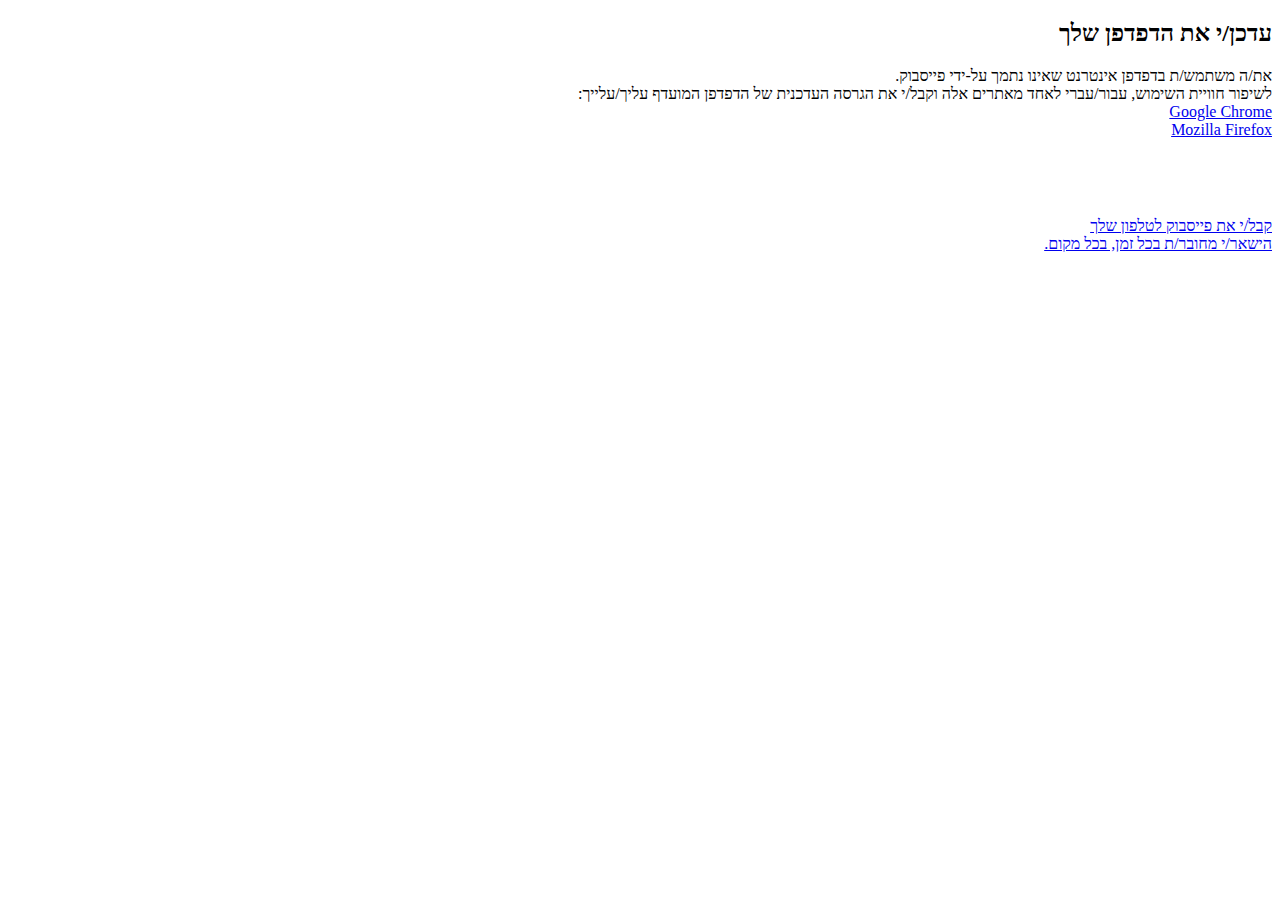
<file: robots.txt.5.html>
<!DOCTYPE html>
<html lang="he" id="facebook" class="no_js">
<head><meta charset="utf-8" /><meta name="referrer" content="default" id="meta_referrer" /><script nonce="oUsg0p2P">window._cstart=+new Date();</script><script nonce="oUsg0p2P">function envFlush(a){function b(b){for(var c in a)b[c]=a[c]}window.requireLazy?window.requireLazy(["Env"],b):(window.Env=window.Env||{},b(window.Env))}envFlush({"ajaxpipe_token":"AXgFV_P5UPRL5k2_QRk","timeslice_heartbeat_config":{"pollIntervalMs":33,"idleGapThresholdMs":60,"ignoredTimesliceNames":{"requestAnimationFrame":true,"Event listenHandler mousemove":true,"Event listenHandler mouseover":true,"Event listenHandler mouseout":true,"Event listenHandler scroll":true},"isHeartbeatEnabled":true,"isArtilleryOn":false},"shouldLogCounters":true,"timeslice_categories":{"react_render":true,"reflow":true},"sample_continuation_stacktraces":true,"dom_mutation_flag":true,"gk_requirelazy_mem":true,"stack_trace_limit":30,"timesliceBufferSize":5000,"show_invariant_decoder":false,"compat_iframe_token":"AQ6cAHaOFi7zUX_xgdU","isCQuick":false});</script><style nonce="oUsg0p2P"></style><script nonce="oUsg0p2P">__DEV__=0;CavalryLogger=window.CavalryLogger||function(a){this.lid=a,this.transition=!1,this.metric_collected=!1,this.is_detailed_profiler=!1,this.instrumentation_started=!1,this.pagelet_metrics={},this.events={},this.ongoing_watch={},this.values={t_cstart:window._cstart},this.piggy_values={},this.bootloader_metrics={},this.resource_to_pagelet_mapping={},this.initializeInstrumentation&&this.initializeInstrumentation()},CavalryLogger.prototype.setIsDetailedProfiler=function(a){this.is_detailed_profiler=a;return this},CavalryLogger.prototype.setTTIEvent=function(a){this.tti_event=a;return this},CavalryLogger.prototype.setValue=function(a,b,c,d){d=d?this.piggy_values:this.values;(typeof d[a]==="undefined"||c)&&(d[a]=b);return this},CavalryLogger.prototype.getLastTtiValue=function(){return this.lastTtiValue},CavalryLogger.prototype.setTimeStamp=CavalryLogger.prototype.setTimeStamp||function(a,b,c,d){this.mark(a);var e=this.values.t_cstart||this.values.t_start;e=d?e+d:CavalryLogger.now();this.setValue(a,e,b,c);this.tti_event&&a==this.tti_event&&(this.lastTtiValue=e,this.setTimeStamp("t_tti",b));return this},CavalryLogger.prototype.mark=typeof console==="object"&&console.timeStamp?function(a){console.timeStamp(a)}:function(){},CavalryLogger.prototype.addPiggyback=function(a,b){this.piggy_values[a]=b;return this},CavalryLogger.instances={},CavalryLogger.id=0,CavalryLogger.getInstance=function(a){typeof a==="undefined"&&(a=CavalryLogger.id);CavalryLogger.instances[a]||(CavalryLogger.instances[a]=new CavalryLogger(a));return CavalryLogger.instances[a]},CavalryLogger.setPageID=function(a){if(CavalryLogger.id===0){var b=CavalryLogger.getInstance();CavalryLogger.instances[a]=b;CavalryLogger.instances[a].lid=a;delete CavalryLogger.instances[0]}CavalryLogger.id=a},CavalryLogger.now=function(){return window.performance&&performance.timing&&performance.timing.navigationStart&&performance.now?performance.now()+performance.timing.navigationStart:new Date().getTime()},CavalryLogger.prototype.measureResources=function(){},CavalryLogger.prototype.profileEarlyResources=function(){},CavalryLogger.getBootloaderMetricsFromAllLoggers=function(){},CavalryLogger.start_js=function(){},CavalryLogger.done_js=function(){};CavalryLogger.getInstance().setTTIEvent("t_domcontent");CavalryLogger.prototype.measureResources=function(a,b){if(!this.log_resources)return;var c="bootload/"+a.name;if(this.bootloader_metrics[c]!==void 0||this.ongoing_watch[c]!==void 0)return;var d=CavalryLogger.now();this.ongoing_watch[c]=d;"start_"+c in this.bootloader_metrics||(this.bootloader_metrics["start_"+c]=d);b&&!("tag_"+c in this.bootloader_metrics)&&(this.bootloader_metrics["tag_"+c]=b);if(a.type==="js"){c="js_exec/"+a.name;this.ongoing_watch[c]=d}},CavalryLogger.prototype.stopWatch=function(a){if(this.ongoing_watch[a]){var b=CavalryLogger.now(),c=b-this.ongoing_watch[a];this.bootloader_metrics[a]=c;var d=this.piggy_values;a.indexOf("bootload")===0&&(d.t_resource_download||(d.t_resource_download=0),d.resources_downloaded||(d.resources_downloaded=0),d.t_resource_download+=c,d.resources_downloaded+=1,d["tag_"+a]=="_EF_"&&(d.t_pagelet_cssload_early_resources=b));delete this.ongoing_watch[a]}return this},CavalryLogger.getBootloaderMetricsFromAllLoggers=function(){var a={};Object.values(window.CavalryLogger.instances).forEach(function(b){b.bootloader_metrics&&Object.assign(a,b.bootloader_metrics)});return a},CavalryLogger.start_js=function(a){for(var b=0;b<a.length;++b)CavalryLogger.getInstance().stopWatch("js_exec/"+a[b])},CavalryLogger.done_js=function(a){for(var b=0;b<a.length;++b)CavalryLogger.getInstance().stopWatch("bootload/"+a[b])},CavalryLogger.prototype.profileEarlyResources=function(a){for(var b=0;b<a.length;b++)this.measureResources({name:a[b][0],type:a[b][1]?"js":""},"_EF_")};CavalryLogger.getInstance().log_resources=true;CavalryLogger.getInstance().setIsDetailedProfiler(true);window.CavalryLogger&&CavalryLogger.getInstance().setTimeStamp("t_start");</script><noscript><meta http-equiv="refresh" content="0; URL=https://www.facebook.com/unsupportedbrowser?_fb_noscript=1" /></noscript><link rel="manifest" href="https://www.facebook.com/data/manifest/" crossorigin="use-credentials" /><title id="pageTitle">עדכן/י את הדפדפן שלך | פייסבוק</title><link rel="search" type="application/opensearchdescription+xml" href="https://www.facebook.com/osd.xml" title="Facebook" /><link rel="alternate" media="only screen and (max-width: 640px)" href="https://www.facebook.com/unsupportedbrowser?locale2=he_IL" /><link rel="alternate" media="handheld" href="https://www.facebook.com/unsupportedbrowser?locale2=he_IL" /><meta name="robots" content="noodp,noydir" /><link rel="shortcut icon" href="https://static.xx.fbcdn.net/rsrc.php/yv/r/B8BxsscfVBr.ico" /><link type="text/css" rel="stylesheet" href="https://static.xx.fbcdn.net/rsrc.php/v3/yY/l/0,cross/22EiHHdDZEF.css?_nc_x=Ij3Wp8lg5Kz" data-bootloader-hash="mJck1Xb" />
<link type="text/css" rel="stylesheet" href="https://static.xx.fbcdn.net/rsrc.php/v3/y5/l/0,cross/BFr0lw85xyA.css?_nc_x=Ij3Wp8lg5Kz" data-bootloader-hash="8YKFze/" />
<link type="text/css" rel="stylesheet" href="https://static.xx.fbcdn.net/rsrc.php/v3/yE/l/0,cross/IvlBdGP3WKj.css?_nc_x=Ij3Wp8lg5Kz" data-bootloader-hash="ldgeKyL" />
<link type="text/css" rel="stylesheet" href="https://static.xx.fbcdn.net/rsrc.php/v3/y0/l/0,cross/Z6yEgICnC_5.css?_nc_x=Ij3Wp8lg5Kz" data-bootloader-hash="e+9gMjf" />
<link type="text/css" rel="stylesheet" href="https://static.xx.fbcdn.net/rsrc.php/v3/yV/l/0,cross/wAY5BUwG7RY.css?_nc_x=Ij3Wp8lg5Kz" data-bootloader-hash="JbcPRin" />
<script src="https://static.xx.fbcdn.net/rsrc.php/v3/yj/r/Le81M57FMbd.js?_nc_x=Ij3Wp8lg5Kz" data-bootloader-hash="V0BOBL2" nonce="oUsg0p2P"></script>
<script nonce="oUsg0p2P">requireLazy(["HasteSupportData"],function(m){m.handle({"clpData":{"1949898":{"r":1},"1848815":{"r":10000,"s":1},"1744178":{"r":1,"s":1}},"gkxData":{"676837":{"result":false,"hash":"AT4N8wBZA8ctCdHwz_s"},"708253":{"result":false,"hash":"AT5n4hBL3YTMnQWtp7s"},"996940":{"result":false,"hash":"AT7opYuEGy3sjG1ajGk"},"1224637":{"result":false,"hash":"AT7JRluWxuwDm3XziGw"},"1263340":{"result":false,"hash":"AT5bwizWgDaFQudmKgs"},"676920":{"result":true,"hash":"AT497IX4gOFG8gZev6g"},"1073500":{"result":false,"hash":"AT7aJmfnqWyioxOOvAo"},"1857581":{"result":false,"hash":"AT5yTxGMp6le0PAtI-0"},"676838":{"result":false,"hash":"AT6nN1ehT9yq-2q6Ocs"},"1217157":{"result":false,"hash":"AT6B7YmllOsArnK6Aog"},"1554827":{"result":false,"hash":"AT7zueGLhGo0cT5xix8"},"1738486":{"result":false,"hash":"AT4cX37oQco6DwhU7i0"}}})});requireLazy(["TimeSliceImpl","ServerJS"],function(TimeSlice,ServerJS){(new ServerJS()).handle({"define":[["URLFragmentPreludeConfig",[],{"hashtagRedirect":true,"fragBlacklist":["nonce","access_token","oauth_token","xs","checkpoint_data","code"]},137],["BootloaderConfig",[],{"deferBootloads":false,"jsRetries":[200,500],"jsRetryAbortNum":2,"jsRetryAbortTime":5,"silentDups":false,"hypStep4":false},329],["CSSLoaderConfig",[],{"timeout":5000,"modulePrefix":"BLCSS:"},619],["CookieCoreConfig",[],{"a11y":{},"c_user":{},"cppo":{"t":86400},"dpr":{"t":604800},"fbl_ci":{"t":31536000},"fbl_cs":{"t":31536000},"fbl_st":{"t":31536000},"i_user":{},"js_ver":{"t":604800},"locale":{"t":604800},"m_pixel_ratio":{"t":604800},"noscript":{},"presence":{"t":2592000},"sfau":{},"usida":{},"vpd":{"t":5184000},"wd":{"t":604800},"x-referer":{},"x-src":{"t":1}},2104],["CurrentCommunityInitialData",[],{},490],["CurrentEnvironment",[],{"facebookdotcom":true,"messengerdotcom":false,"workplacedotcom":false},827],["CurrentUserInitialData",[],{"ACCOUNT_ID":"0","USER_ID":"0","NAME":"","SHORT_NAME":null,"IS_BUSINESS_PERSON_ACCOUNT":false,"HAS_SECONDARY_BUSINESS_PERSON":false,"IS_MESSENGER_ONLY_USER":false,"IS_DEACTIVATED_ALLOWED_ON_MESSENGER":false,"IS_MESSENGER_CALL_GUEST_USER":false,"IS_WORK_MESSENGER_CALL_GUEST_USER":false,"APP_ID":"256281040558","IS_BUSINESS_DOMAIN":false},270],["DTSGInitialData",[],{},258],["ISB",[],{},330],["LSD",[],{"token":"AVo0UY1bP5Y"},323],["ServerNonce",[],{"ServerNonce":"CIt-lGM6cZ-PGpNT6nnemd"},141],["SiteData",[],{"server_revision":1004090148,"client_revision":1004090148,"tier":"","push_phase":"C3","pkg_cohort":"PHASED:DEFAULT","haste_session":"18816.PHASED:DEFAULT.2.0.0.0","pr":1,"haste_site":"www","be_one_ahead":false,"ir_on":true,"is_rtl":true,"is_comet":false,"is_experimental_tier":false,"is_jit_warmed_up":true,"hsi":"6982570618126029902-0","semr_host_bucket":"16","bl_hash_version":2,"skip_rd_bl":true,"comet_env":0,"spin":4,"__spin_r":1004090148,"__spin_b":"trunk","__spin_t":1625756411,"vip":"157.240.214.35"},317],["SprinkleConfig",[],{"param_name":"jazoest","version":2,"should_randomize":false},2111],["UserAgentData",[],{"browserArchitecture":"32","browserFullVersion":null,"browserMinorVersion":null,"browserName":"Unknown","browserVersion":null,"deviceName":"Unknown","engineName":"Unknown","engineVersion":null,"platformArchitecture":"32","platformName":"Unknown","platformVersion":null,"platformFullVersion":null},527],["PromiseUsePolyfillSetImmediateGK",[],{"www_always_use_polyfill_setimmediate":false},2190],["KSConfig",[],{"killed":{"__set":["MLHUB_FLOW_AUTOREFRESH_SEARCH","NEKO_DISABLE_CREATE_FOR_SAP","EO_DISABLE_SYSTEM_SERIAL_NUMBER_FREE_TYPING_IN_CPE_NON_CLIENT","EO_SRT_HELPDESK_DASHBOARD_DISABLE_UNUSED_TAB_IN_RIGHT_PANEL","MOBILITY_KILL_OLD_VISIBILITY_POSITION_SETTING","WORKPLACE_DISPLAY_TEXT_EVIDENCE_REPORTING","BUSINESS_INVITE_FLOW_WITH_SELLER_PROFILE","ADS_TEMPLATE_UNIFICATION_IN_IG_STORIES","DCP_CYCLE_COUNT_CLASSIFICATION_UI","BUY_AT_UI_LINE_DELETE","BUSINESS_GRAPH_SETTING_APP_ASSIGNED_USERS_NEW_API","BUSINESS_GRAPH_SETTING_BU_ASSIGNED_USERS_NEW_API","BUSINESS_GRAPH_SETTING_ESG_ASSIGNED_USERS_NEW_API","BUSINESS_GRAPH_SETTING_PRODUCT_CATALOG_ASSIGNED_USERS_NEW_API","BUSINESS_GRAPH_SETTING_SESG_ASSIGNED_USERS_NEW_API","BUSINESS_GRAPH_SETTING_WABA_ASSIGNED_USERS_NEW_API","ADS_PLACEMENT_FIX_PUBLISHER_PLATFORMS_MUTATION","FORCE_FETCH_BOOSTED_COMPONENT_AFTER_ADS_CREATION","VIDEO_DIMENSIONS_FROM_PLAYER_IN_UPLOAD_DIALOG","SNIVY_GROUP_BY_EVENT_TRACE_ID_AND_NAME","ADS_STORE_VISITS_METRICS_DEPRECATION","DYNAMIC_ADS_SET_CATALOG_AND_PRODUCT_SET_TOGETHER","AD_DRAFT_ENABLE_SYNCRHONOUS_FRAGMENT_VALIDATION","NEKO_ENABLE_RESET_SAP_FOR_CREATE_AD_SET_CONTEXTUAL","SEPARATE_MESSAGING_COMACTIVITY_PAGE_PERMS","LAB_NET_NEW_UI_RELEASE","HELPDESK_USE_XDS_SEARCHABLE_INPUT_FOR_WORKFLOW","POCKET_MONSTERS_CREATE","POCKET_MONSTERS_DELETE","SRT_BANZAI_SRT_CORE_LOGGER","SRT_BANZAI_SRT_MAIN_LOGGER","SIMPL_SAMPLING_HEALTH_CARD","WORKPLACE_PLATFORM_SECURE_APPS_MAILBOXES","POCKET_MONSTERS_UPDATE_NAME","ADS_INTEGRATION_PORTAL_RELAY_LIVE","IC_DISABLE_MERGE_TOOL_FEED_CHECK_FOR_REPLACE_SCHEDULE","INTERN_TYPEAHEAD_USE_RELAY_ENVIRONMENT_FROM_CONTEXT","WIT_CCPA_NOTICE_UPDATE"]},"ko":{"__set":["3OsLvnSHNTt","1G7wJ6bJt9K","9NpkGYwzrPG","6fHw06UmAMW","3oh5Mw86USj","8NAceEy9JZo","7FOIzos6XJX","6xuJHOrdskA","75fREERrb3F","rf8JEPGgOi","4j36SVzvP3w","4NSq3ZC4ScE","53gCxKq281G","3yzzwBY7Npj","1onzIv0jH6H","8PlKuowafe8","1ntjZ2zgf03","4SIH2GRVX5W","2dhqRnqXGLQ","2WgiNOrHVuC","amKHb4Cw4WI","5mNEXob0nTj","8rDvN9vWdAK","9cL5o2kjfZo","5BdzWGmfvrA","DDZhogI19W","aDayprn6pbH","acrJTh9WGdp","1oOE64fL4wO","9Gd8qgRxn8z","MPMaqnqZ9c","4MzX0ipjWq","5XCz1h9Iaw3","7r6mSP7ofr2","5zgf0XOYSz7","6DGPLrRdyts","65QXccYPZEf","4Dw9FnRd3R6"]}},2580],["JSErrorLoggingConfig",[],{"appId":256281040558,"extra":[],"reportInterval":50,"sampleWeight":null,"sampleWeightKey":"__jssesw"},2776],["DataStoreConfig",[],{"expandoKey":"__FB_STORE","useExpando":true},2915],["CookieCoreLoggingConfig",[],{"maximumIgnorableStallMs":16.67,"sampleRate":9.7e-5,"sampleRateClassic":1.0e-10,"sampleRateFastStale":1.0e-8},3401],["ImmediateImplementationExperiments",[],{"prefer_message_channel":true},3419],["DTSGInitData",[],{"token":"","async_get_token":""},3515],["UriNeedRawQuerySVConfig",[],{"uris":["dms.netmng.com","doubleclick.net","r.msn.com","watchit.sky.com","graphite.instagram.com","www.kfc.co.th","learn.pantheon.io","www.landmarkshops.in","www.ncl.com","s0.wp.com","www.tatacliq.com","bs.serving-sys.com","kohls.com","lazada.co.th","xg4ken.com","technopark.ru","officedepot.com.mx","bestbuy.com.mx","booking.com"]},3871],["InitialCookieConsent",[],{"deferCookies":false,"initialConsent":{"__set":[1,2]},"noCookies":false,"shouldShowCookieBanner":false},4328],["TrustedTypesConfig",[],{"useTrustedTypes":false,"reportOnly":false},4548],["WebConnectionClassServerGuess",[],{"connectionClass":"GOOD"},4705],["CometAltpayJsSdkIframeAllowedDomains",[],{"allowed_domains":["https:\/\/live.adyen.com","https:\/\/integration-facebook.payu.in","https:\/\/facebook.payulatam.com","https:\/\/secure.payu.com","https:\/\/facebook.dlocal.com","https:\/\/buy2.boku.com"]},4920],["BootloaderEndpointConfig",[],{"debugNoBatching":false,"endpointURI":"https:\/\/www.facebook.com\/ajax\/bootloader-endpoint\/"},5094],["BigPipeExperiments",[],{"link_images_to_pagelets":false,"enable_bigpipe_plugins":false},907],["AsyncRequestConfig",[],{"retryOnNetworkError":"1","useFetchStreamAjaxPipeTransport":false},328],["FbtQTOverrides",[],{"overrides":{}},551],["FbtResultGK",[],{"shouldReturnFbtResult":true,"inlineMode":"NO_INLINE"},876],["IntlPhonologicalRules",[],{"meta":{},"patterns":{}},1496],["IntlViewerContext",[],{"GENDER":3},772],["NumberFormatConfig",[],{"decimalSeparator":".","numberDelimiter":",","minDigitsForThousandsSeparator":4,"standardDecimalPatternInfo":{"primaryGroupSize":3,"secondaryGroupSize":3},"numberingSystemData":null},54],["SessionNameConfig",[],{"seed":"1jpi"},757],["ZeroCategoryHeader",[],{},1127],["ZeroRewriteRules",[],{"rewrite_rules":{},"whitelist":{"\/hr\/r":1,"\/hr\/p":1,"\/zero\/unsupported_browser\/":1,"\/zero\/policy\/optin":1,"\/zero\/optin\/write\/":1,"\/zero\/optin\/legal\/":1,"\/zero\/optin\/free\/":1,"\/about\/privacy\/":1,"\/about\/privacy\/update\/":1,"\/about\/privacy\/update":1,"\/zero\/toggle\/welcome\/":1,"\/zero\/toggle\/nux\/":1,"\/zero\/toggle\/settings\/":1,"\/fup\/interstitial\/":1,"\/work\/landing":1,"\/work\/login\/":1,"\/work\/email\/":1,"\/ai.php":1,"\/js_dialog_resources\/dialog_descriptions_android.json":0,"\/connect\/jsdialog\/MPlatformAppInvitesJSDialog\/":0,"\/connect\/jsdialog\/MPlatformOAuthShimJSDialog\/":0,"\/connect\/jsdialog\/MPlatformLikeJSDialog\/":0,"\/qp\/interstitial\/":1,"\/qp\/action\/redirect\/":1,"\/qp\/action\/close\/":1,"\/zero\/support\/ineligible\/":1,"\/zero_balance_redirect\/":1,"\/zero_balance_redirect":1,"\/zero_balance_redirect\/l\/":1,"\/l.php":1,"\/lsr.php":1,"\/ajax\/dtsg\/":1,"\/checkpoint\/block\/":1,"\/exitdsite":1,"\/zero\/balance\/pixel\/":1,"\/zero\/balance\/":1,"\/zero\/balance\/carrier_landing\/":1,"\/zero\/flex\/logging\/":1,"\/tr":1,"\/tr\/":1,"\/sem_campaigns\/sem_pixel_test\/":1,"\/bookmarks\/flyout\/body\/":1,"\/zero\/subno\/":1,"\/confirmemail.php":1,"\/policies\/":1,"\/mobile\/internetdotorg\/classifier\/":1,"\/zero\/dogfooding":1,"\/xti.php":1,"\/zero\/fblite\/config\/":1,"\/hr\/zsh\/wc\/":1,"\/ajax\/bootloader-endpoint\/":1,"\/mobile\/zero\/carrier_page\/":1,"\/mobile\/zero\/carrier_page\/education_page\/":1,"\/mobile\/zero\/carrier_page\/feature_switch\/":1,"\/mobile\/zero\/carrier_page\/settings_page\/":1,"\/aloha_check_build":1,"\/upsell\/zbd\/softnudge\/":1,"\/mobile\/zero\/af_transition\/":1,"\/mobile\/zero\/af_transition\/action\/":1,"\/mobile\/zero\/freemium\/":1,"\/mobile\/zero\/freemium\/redirect\/":1,"\/mobile\/zero\/freemium\/zero_fup\/":1,"\/4oh4.php":1,"\/autologin.php":1,"\/birthday_help.php":1,"\/checkpoint\/":1,"\/contact-importer\/":1,"\/cr.php":1,"\/legal\/terms\/":1,"\/login.php":1,"\/login\/":1,"\/mobile\/account\/":1,"\/n\/":1,"\/remote_test_device\/":1,"\/upsell\/buy\/":1,"\/upsell\/buyconfirm\/":1,"\/upsell\/buyresult\/":1,"\/upsell\/promos\/":1,"\/upsell\/continue\/":1,"\/upsell\/h\/promos\/":1,"\/upsell\/loan\/learnmore\/":1,"\/upsell\/purchase\/":1,"\/upsell\/promos\/upgrade\/":1,"\/upsell\/buy_redirect\/":1,"\/upsell\/loan\/buyconfirm\/":1,"\/upsell\/loan\/buy\/":1,"\/upsell\/sms\/":1,"\/wap\/a\/channel\/reconnect.php":1,"\/wap\/a\/nux\/wizard\/nav.php":1,"\/wap\/appreg.php":1,"\/wap\/birthday_help.php":1,"\/wap\/c.php":1,"\/wap\/confirmemail.php":1,"\/wap\/cr.php":1,"\/wap\/login.php":1,"\/wap\/r.php":1,"\/zero\/datapolicy":1,"\/a\/timezone.php":1,"\/a\/bz":1,"\/bz\/reliability":1,"\/r.php":1,"\/mr\/":1,"\/reg\/":1,"\/registration\/log\/":1,"\/terms\/":1,"\/f123\/":1,"\/expert\/":1,"\/experts\/":1,"\/terms\/index.php":1,"\/terms.php":1,"\/srr\/":1,"\/msite\/redirect\/":1,"\/fbs\/pixel\/":1,"\/contactpoint\/preconfirmation\/":1,"\/contactpoint\/cliff\/":1,"\/contactpoint\/confirm\/submit\/":1,"\/contactpoint\/confirmed\/":1,"\/contactpoint\/login\/":1,"\/preconfirmation\/contactpoint_change\/":1,"\/help\/contact\/":1,"\/survey\/":1,"\/upsell\/loyaltytopup\/accept\/":1,"\/settings\/":1,"\/lite\/":1,"\/zero_status_update\/":1,"\/operator_store\/":1,"\/upsell\/":1,"\/wifiauth\/login\/":1}},1478],["IntlNumberTypeConfig",[],{"impl":"if (n === 1) { return IntlVariations.NUMBER_ONE; } else if (n === 2) { return IntlVariations.NUMBER_TWO; } else if ((n \u003C 0 || n > 10) && n \u0025 10 === 0) { return IntlVariations.NUMBER_MANY; } else { return IntlVariations.NUMBER_OTHER; }"},3405],["ServerTimeData",[],{"serverTime":1625756411642,"timeOfRequestStart":1625756411627.7,"timeOfResponseStart":1625756411627.7},5943],["AnalyticsCoreData",[],{"device_id":"$^|Acbkv9F7-gjBF8pVMpv3DwS8hNrFKaLfWAlkMMGlLVmmVcDmtplZGJDKFIb357xZbP18GEYV4JVhmn5wsvnlOE3pfCYx|fd.AcYajY5RY8f-_5skHqdkumzypxUPhQrEVBAp0eAjBjigfceSwCSzVDPs1iWA47BhfFoay1Z7DaVxGPish1MGKj_J","app_id":"256281040558","enable_bladerunner":false,"enable_ack":true,"push_phase":"C3","enable_observer":false},5237],["cr:696703",[],{"__rc":[null,"Aa0vH9T5l6bmZZZKzmsK4DR9RyKFg0itfSDxu1ChwnAhQqgNwKbQYI1oRES-JJvMNNInmUNEnswPisFy9d9HgdKoNSc"]},-1],["cr:708886",["EventProfilerImpl"],{"__rc":["EventProfilerImpl","Aa0vH9T5l6bmZZZKzmsK4DR9RyKFg0itfSDxu1ChwnAhQqgNwKbQYI1oRES-JJvMNNInmUNEnswPisFy9d9HgdKoNSc"]},-1],["cr:717822",["TimeSliceImpl"],{"__rc":["TimeSliceImpl","Aa0vH9T5l6bmZZZKzmsK4DR9RyKFg0itfSDxu1ChwnAhQqgNwKbQYI1oRES-JJvMNNInmUNEnswPisFy9d9HgdKoNSc"]},-1],["cr:806696",["clearTimeoutBlue"],{"__rc":["clearTimeoutBlue","Aa0vH9T5l6bmZZZKzmsK4DR9RyKFg0itfSDxu1ChwnAhQqgNwKbQYI1oRES-JJvMNNInmUNEnswPisFy9d9HgdKoNSc"]},-1],["cr:807042",["setTimeoutBlue"],{"__rc":["setTimeoutBlue","Aa0vH9T5l6bmZZZKzmsK4DR9RyKFg0itfSDxu1ChwnAhQqgNwKbQYI1oRES-JJvMNNInmUNEnswPisFy9d9HgdKoNSc"]},-1],["cr:896462",["setIntervalAcrossTransitionsBlue"],{"__rc":["setIntervalAcrossTransitionsBlue","Aa0vH9T5l6bmZZZKzmsK4DR9RyKFg0itfSDxu1ChwnAhQqgNwKbQYI1oRES-JJvMNNInmUNEnswPisFy9d9HgdKoNSc"]},-1],["cr:986633",["setTimeoutAcrossTransitionsBlue"],{"__rc":["setTimeoutAcrossTransitionsBlue","Aa0vH9T5l6bmZZZKzmsK4DR9RyKFg0itfSDxu1ChwnAhQqgNwKbQYI1oRES-JJvMNNInmUNEnswPisFy9d9HgdKoNSc"]},-1],["cr:1003267",["clearIntervalBlue"],{"__rc":["clearIntervalBlue","Aa0vH9T5l6bmZZZKzmsK4DR9RyKFg0itfSDxu1ChwnAhQqgNwKbQYI1oRES-JJvMNNInmUNEnswPisFy9d9HgdKoNSc"]},-1],["cr:1183579",["InlineFbtResultImpl"],{"__rc":["InlineFbtResultImpl","Aa0vH9T5l6bmZZZKzmsK4DR9RyKFg0itfSDxu1ChwnAhQqgNwKbQYI1oRES-JJvMNNInmUNEnswPisFy9d9HgdKoNSc"]},-1],["cr:925100",["RunBlue"],{"__rc":["RunBlue","Aa0vH9T5l6bmZZZKzmsK4DR9RyKFg0itfSDxu1ChwnAhQqgNwKbQYI1oRES-JJvMNNInmUNEnswPisFy9d9HgdKoNSc"]},-1],["cr:729414",["VisualCompletion"],{"__rc":["VisualCompletion","Aa1w0I83aCC6OyzOZ0Atp9aDuswbmoXVXO0nbwC73pKeLZ8FpOz0xvo8v-Op8H6hu0DvLB07Temuk5iI3kco3b8X"]},-1],["cr:1094907",[],{"__rc":[null,"Aa3V4EN2nsLTtXyJjuF1JgBkN9Q9URLmneELzTOITwWDnjQ5o2U8w5O4ht2iauJJ9aCQTnH-aj1D5fZ69eYed18"]},-1],["EventConfig",[],{"sampling":{"bandwidth":0,"play":0,"playing":0,"progress":0,"pause":0,"ended":0,"seeked":0,"seeking":0,"waiting":0,"loadedmetadata":0,"canplay":0,"selectionchange":0,"change":0,"timeupdate":0,"adaptation":0,"focus":0,"blur":0,"load":0,"error":0,"message":0,"abort":0,"storage":0,"scroll":200000,"mousemove":20000,"mouseover":10000,"mouseout":10000,"mousewheel":1,"MSPointerMove":10000,"keydown":0.1,"click":0.02,"mouseup":0.02,"__100ms":0.001,"__default":5000,"__min":100,"__interactionDefault":200,"__eventDefault":100000},"page_sampling_boost":1,"interaction_regexes":{},"interaction_boost":{},"event_types":{},"manual_instrumentation":false,"profile_eager_execution":false,"disable_heuristic":true,"disable_event_profiler":false},1726],["AdsInterfacesSessionConfig",[],{},2393],["IntlCurrentLocale",[],{"code":"he_IL"},5954],["QuickLogConfig",[],{"qpl_events":{"212280":{"sampleRate":250,"samplingMethod":1},"212543":{"sampleRate":250,"samplingMethod":1},"393276":{"sampleRate":50,"samplingMethod":1},"396252":{"sampleRate":50,"samplingMethod":1},"397979":{"sampleRate":50,"samplingMethod":1},"655575":{"sampleRate":1,"samplingMethod":1},"655576":{"sampleRate":5000,"samplingMethod":1},"655584":{"sampleRate":1,"samplingMethod":1},"655653":{"sampleRate":250,"samplingMethod":1},"917556":{"sampleRate":100,"samplingMethod":1},"917557":{"sampleRate":1000,"samplingMethod":1},"918598":{"sampleRate":1,"samplingMethod":1},"920349":{"sampleRate":100,"samplingMethod":1},"920899":{"sampleRate":1,"samplingMethod":1},"921754":{"sampleRate":100,"samplingMethod":1},"922804":{"sampleRate":100,"samplingMethod":1},"923401":{"sampleRate":100,"samplingMethod":1},"924733":{"sampleRate":100,"samplingMethod":1},"927149":{"sampleRate":1,"samplingMethod":1},"932588":{"sampleRate":1,"samplingMethod":1},"2101001":{"sampleRate":250,"samplingMethod":1},"2102327":{"sampleRate":50,"samplingMethod":1},"2103143":{"sampleRate":250,"samplingMethod":1},"2105890":{"sampleRate":1,"samplingMethod":1},"2107124":{"sampleRate":1,"samplingMethod":1},"2108977":{"sampleRate":10,"samplingMethod":1},"2109054":{"sampleRate":250,"samplingMethod":1},"3473463":{"sampleRate":10000,"samplingMethod":1},"3473464":{"sampleRate":10000,"samplingMethod":1},"3473465":{"sampleRate":10,"samplingMethod":1},"3735589":{"sampleRate":100,"samplingMethod":1},"3735590":{"sampleRate":1000,"samplingMethod":1},"3735591":{"sampleRate":100,"samplingMethod":1},"3735592":{"sampleRate":1000,"samplingMethod":1},"3735593":{"sampleRate":1000,"samplingMethod":1},"3735594":{"sampleRate":1000,"samplingMethod":1},"3735595":{"sampleRate":100,"samplingMethod":1},"3735596":{"sampleRate":1000,"samplingMethod":1},"3735597":{"sampleRate":1000,"samplingMethod":1},"3735598":{"sampleRate":100,"samplingMethod":1},"3735599":{"sampleRate":1000,"samplingMethod":1},"3735600":{"sampleRate":100,"samplingMethod":1},"3735601":{"sampleRate":100,"samplingMethod":1},"3735602":{"sampleRate":10000,"samplingMethod":1},"3735603":{"sampleRate":10000,"samplingMethod":1},"3735604":{"sampleRate":100,"samplingMethod":1},"3735605":{"sampleRate":100,"samplingMethod":1},"3735606":{"sampleRate":1,"samplingMethod":1},"3735608":{"sampleRate":250,"samplingMethod":1},"3735609":{"sampleRate":250,"samplingMethod":1},"3735610":{"sampleRate":250,"samplingMethod":1},"3735611":{"sampleRate":250,"samplingMethod":1},"3735612":{"sampleRate":250,"samplingMethod":1},"3735613":{"sampleRate":250,"samplingMethod":1},"3735614":{"sampleRate":250,"samplingMethod":1},"3735615":{"sampleRate":250,"samplingMethod":1},"3735616":{"sampleRate":250,"samplingMethod":1},"3735617":{"sampleRate":250,"samplingMethod":1},"3735618":{"sampleRate":50,"samplingMethod":1},"3735619":{"sampleRate":50,"samplingMethod":1},"3735620":{"sampleRate":50,"samplingMethod":1},"3735622":{"sampleRate":50,"samplingMethod":1},"3735623":{"sampleRate":500,"samplingMethod":1},"3735624":{"sampleRate":500,"samplingMethod":1},"3735625":{"sampleRate":1,"samplingMethod":1},"3735626":{"sampleRate":50,"samplingMethod":1},"3735627":{"sampleRate":50,"samplingMethod":1},"3735628":{"sampleRate":250,"samplingMethod":1},"7077894":{"sampleRate":1,"samplingMethod":1},"7079140":{"sampleRate":1,"samplingMethod":1},"7079214":{"sampleRate":100,"samplingMethod":1},"7079522":{"sampleRate":100,"samplingMethod":1},"7079632":{"sampleRate":1,"samplingMethod":1},"7079838":{"sampleRate":1,"samplingMethod":1},"7079895":{"sampleRate":1,"samplingMethod":1},"7079940":{"sampleRate":1,"samplingMethod":1},"7080944":{"sampleRate":100,"samplingMethod":1},"7081379":{"sampleRate":100,"samplingMethod":1},"7081993":{"sampleRate":1,"samplingMethod":1},"7081995":{"sampleRate":1,"samplingMethod":1},"7082695":{"sampleRate":100,"samplingMethod":1},"7083043":{"sampleRate":100,"samplingMethod":1},"7083175":{"sampleRate":100,"samplingMethod":1},"7083437":{"sampleRate":100,"samplingMethod":1},"7083693":{"sampleRate":100,"samplingMethod":1},"7083971":{"sampleRate":1,"samplingMethod":1},"7084033":{"sampleRate":100,"samplingMethod":1},"7084185":{"sampleRate":100,"samplingMethod":1},"7084444":{"sampleRate":1,"samplingMethod":1},"7084665":{"sampleRate":100,"samplingMethod":1},"7084786":{"sampleRate":1,"samplingMethod":1},"7085174":{"sampleRate":100,"samplingMethod":1},"7085268":{"sampleRate":100,"samplingMethod":1},"7085498":{"sampleRate":100,"samplingMethod":1},"7086190":{"sampleRate":100,"samplingMethod":1},"7086630":{"sampleRate":100,"samplingMethod":1},"7087889":{"sampleRate":1,"samplingMethod":1},"7088719":{"sampleRate":1,"samplingMethod":1},"7088916":{"sampleRate":1,"samplingMethod":1},"7088929":{"sampleRate":1,"samplingMethod":1},"7088932":{"sampleRate":1,"samplingMethod":1},"7088956":{"sampleRate":1,"samplingMethod":1},"7089119":{"sampleRate":1,"samplingMethod":1},"7089521":{"sampleRate":100,"samplingMethod":1},"7089869":{"sampleRate":100,"samplingMethod":1},"7090073":{"sampleRate":100,"samplingMethod":1},"7090129":{"sampleRate":1,"samplingMethod":1},"7090251":{"sampleRate":100,"samplingMethod":1},"7091307":{"sampleRate":1,"samplingMethod":1},"7092490":{"sampleRate":1,"samplingMethod":1},"7092499":{"sampleRate":100,"samplingMethod":1},"7092951":{"sampleRate":1,"samplingMethod":1},"7093080":{"sampleRate":100,"samplingMethod":1},"7093431":{"sampleRate":100,"samplingMethod":1},"7093497":{"sampleRate":100,"samplingMethod":1},"7093594":{"sampleRate":100,"samplingMethod":1},"7093622":{"sampleRate":1,"samplingMethod":1},"7093901":{"sampleRate":1,"samplingMethod":1},"7093934":{"sampleRate":100,"samplingMethod":1},"7094174":{"sampleRate":100,"samplingMethod":1},"7733271":{"sampleRate":1,"samplingMethod":1},"7736487":{"sampleRate":100,"samplingMethod":1},"7736691":{"sampleRate":100,"samplingMethod":1},"7742652":{"sampleRate":1,"samplingMethod":3},"7747339":{"sampleRate":100,"samplingMethod":1},"7749497":{"sampleRate":1,"samplingMethod":1},"7995400":{"sampleRate":1,"samplingMethod":1},"7995408":{"sampleRate":100,"samplingMethod":1},"11075649":{"sampleRate":1,"samplingMethod":1},"11075654":{"sampleRate":1,"samplingMethod":1},"11075674":{"sampleRate":1,"samplingMethod":1},"11084341":{"sampleRate":1,"samplingMethod":1},"12451850":{"sampleRate":1,"samplingMethod":1},"12451854":{"sampleRate":1,"samplingMethod":3},"12451859":{"sampleRate":1,"samplingMethod":3},"12451868":{"sampleRate":1,"samplingMethod":1},"12451869":{"sampleRate":1,"samplingMethod":1},"12451873":{"sampleRate":10000,"samplingMethod":1},"12453291":{"sampleRate":1,"samplingMethod":1},"12454042":{"sampleRate":10000,"samplingMethod":1},"12454789":{"sampleRate":10000,"samplingMethod":1},"12457892":{"sampleRate":10000,"samplingMethod":1},"12457943":{"sampleRate":10000,"samplingMethod":1},"12458187":{"sampleRate":10000,"samplingMethod":1},"12462244":{"sampleRate":10000,"samplingMethod":1},"12463624":{"sampleRate":1,"samplingMethod":1},"12464511":{"sampleRate":10000,"samplingMethod":1},"12466919":{"sampleRate":10000,"samplingMethod":1},"12859882":{"sampleRate":10000,"samplingMethod":1},"13238313":{"sampleRate":100,"samplingMethod":1},"13238314":{"sampleRate":100,"samplingMethod":1},"13238353":{"sampleRate":100,"samplingMethod":1},"13238354":{"sampleRate":100,"samplingMethod":1},"13238355":{"sampleRate":100,"samplingMethod":1},"13238356":{"sampleRate":100,"samplingMethod":1},"13238392":{"sampleRate":100,"samplingMethod":1},"13238398":{"sampleRate":100,"samplingMethod":1},"13238399":{"sampleRate":100,"samplingMethod":1},"13239835":{"sampleRate":100,"samplingMethod":1},"13249850":{"sampleRate":100,"samplingMethod":1},"13250512":{"sampleRate":100,"samplingMethod":1},"13252469":{"sampleRate":100,"samplingMethod":1},"17825794":{"sampleRate":250,"samplingMethod":1},"19146195":{"sampleRate":10000,"samplingMethod":1},"19146604":{"sampleRate":1,"samplingMethod":1},"19152862":{"sampleRate":5,"samplingMethod":1},"19216409":{"sampleRate":100,"samplingMethod":1},"20578320":{"sampleRate":1000000,"samplingMethod":1},"22347782":{"sampleRate":100,"samplingMethod":1},"22609921":{"sampleRate":10000,"samplingMethod":1},"22675460":{"sampleRate":250,"samplingMethod":1},"23265284":{"sampleRate":1,"samplingMethod":3},"23265285":{"sampleRate":1,"samplingMethod":3},"23265286":{"sampleRate":1,"samplingMethod":3},"23281892":{"sampleRate":1,"samplingMethod":1},"23285466":{"sampleRate":1,"samplingMethod":1},"23461896":{"sampleRate":1,"samplingMethod":1},"23461898":{"sampleRate":1,"samplingMethod":1},"23461899":{"sampleRate":10000,"samplingMethod":1},"23461900":{"sampleRate":1,"samplingMethod":1},"23461901":{"sampleRate":1,"samplingMethod":1},"23461902":{"sampleRate":1,"samplingMethod":1},"23473227":{"sampleRate":1,"samplingMethod":1},"23476559":{"sampleRate":1,"samplingMethod":1},"23491362":{"sampleRate":1,"samplingMethod":1},"23855114":{"sampleRate":1,"samplingMethod":1},"24122239":{"sampleRate":1,"samplingMethod":1},"24130366":{"sampleRate":10,"samplingMethod":1},"25296897":{"sampleRate":1,"samplingMethod":1},"25296900":{"sampleRate":1000,"samplingMethod":1},"25296901":{"sampleRate":1,"samplingMethod":1},"25296902":{"sampleRate":1,"samplingMethod":1},"25296903":{"sampleRate":1000,"samplingMethod":1},"25296904":{"sampleRate":1000,"samplingMethod":1},"25296905":{"sampleRate":1000,"samplingMethod":1},"25296906":{"sampleRate":1000,"samplingMethod":1},"25298086":{"sampleRate":1,"samplingMethod":1},"25302457":{"sampleRate":1000,"samplingMethod":1},"25303022":{"sampleRate":1000,"samplingMethod":1},"25304023":{"sampleRate":1000,"samplingMethod":1},"25305590":{"sampleRate":1000,"samplingMethod":1},"25307483":{"sampleRate":1000,"samplingMethod":1},"25310776":{"sampleRate":1000,"samplingMethod":1},"25312111":{"sampleRate":1000,"samplingMethod":1},"26869761":{"sampleRate":1,"samplingMethod":1},"26869762":{"sampleRate":1,"samplingMethod":1},"26869763":{"sampleRate":1,"samplingMethod":1},"26869764":{"sampleRate":1,"samplingMethod":1},"26869766":{"sampleRate":1,"samplingMethod":1},"26869768":{"sampleRate":1,"samplingMethod":1},"26877377":{"sampleRate":1,"samplingMethod":1},"26878862":{"sampleRate":1,"samplingMethod":1},"26880417":{"sampleRate":1,"samplingMethod":1},"26881111":{"sampleRate":1,"samplingMethod":1},"26882160":{"sampleRate":1,"samplingMethod":1},"26883711":{"sampleRate":1,"samplingMethod":1},"26898960":{"sampleRate":1,"samplingMethod":1},"27459588":{"sampleRate":5000,"samplingMethod":1},"27459589":{"sampleRate":1,"samplingMethod":1},"27459590":{"sampleRate":10,"samplingMethod":1},"27459591":{"sampleRate":1,"samplingMethod":1},"27467867":{"sampleRate":1000,"samplingMethod":1},"27475950":{"sampleRate":1000,"samplingMethod":1},"27787270":{"sampleRate":1000000,"samplingMethod":1},"27787271":{"sampleRate":10000,"samplingMethod":1},"27797599":{"sampleRate":1,"samplingMethod":1},"27983873":{"sampleRate":1,"samplingMethod":1},"27983874":{"sampleRate":1,"samplingMethod":1},"27983875":{"sampleRate":1,"samplingMethod":1},"27983876":{"sampleRate":1,"samplingMethod":1},"27983877":{"sampleRate":1,"samplingMethod":1},"29047276":{"sampleRate":10000,"samplingMethod":1},"29818881":{"sampleRate":1,"samplingMethod":1},"29818882":{"sampleRate":1,"samplingMethod":1},"29818883":{"sampleRate":1,"samplingMethod":1},"29818884":{"sampleRate":1,"samplingMethod":1},"29949953":{"sampleRate":1,"samplingMethod":1},"29949955":{"sampleRate":1,"samplingMethod":1},"30408705":{"sampleRate":1,"samplingMethod":1},"30408706":{"sampleRate":1,"samplingMethod":1},"30408707":{"sampleRate":1,"samplingMethod":1},"30408708":{"sampleRate":1,"samplingMethod":1},"30408709":{"sampleRate":1,"samplingMethod":1},"30408710":{"sampleRate":1,"samplingMethod":1},"30408711":{"sampleRate":1,"samplingMethod":1},"30408712":{"sampleRate":1,"samplingMethod":1},"30421153":{"sampleRate":1,"samplingMethod":1},"30605313":{"sampleRate":100,"samplingMethod":1},"30605314":{"sampleRate":100,"samplingMethod":1},"30605315":{"sampleRate":100,"samplingMethod":1},"30605316":{"sampleRate":1,"samplingMethod":1},"30605317":{"sampleRate":1,"samplingMethod":1},"30605319":{"sampleRate":1,"samplingMethod":1},"30605320":{"sampleRate":1,"samplingMethod":1},"30605321":{"sampleRate":1,"samplingMethod":1},"30605322":{"sampleRate":1,"samplingMethod":1},"30605323":{"sampleRate":1,"samplingMethod":1},"30605324":{"sampleRate":1,"samplingMethod":1},"30605325":{"sampleRate":1,"samplingMethod":1},"30605326":{"sampleRate":1,"samplingMethod":1},"30605328":{"sampleRate":1,"samplingMethod":1},"30605329":{"sampleRate":1,"samplingMethod":1},"30605330":{"sampleRate":1,"samplingMethod":1},"30605331":{"sampleRate":1,"samplingMethod":1},"30605333":{"sampleRate":1,"samplingMethod":1},"30605334":{"sampleRate":1,"samplingMethod":1},"30605335":{"sampleRate":1,"samplingMethod":1},"30605336":{"sampleRate":1,"samplingMethod":1},"30605337":{"sampleRate":1,"samplingMethod":1},"30605338":{"sampleRate":1,"samplingMethod":1},"30605339":{"sampleRate":1,"samplingMethod":1},"30605340":{"sampleRate":1,"samplingMethod":1},"30605341":{"sampleRate":1,"samplingMethod":1},"30605342":{"sampleRate":1,"samplingMethod":1},"30605343":{"sampleRate":1,"samplingMethod":1},"30605344":{"sampleRate":1,"samplingMethod":1},"30605345":{"sampleRate":1,"samplingMethod":1},"30605346":{"sampleRate":1,"samplingMethod":1},"30605347":{"sampleRate":1,"samplingMethod":1},"30605348":{"sampleRate":1,"samplingMethod":1},"30605349":{"sampleRate":1,"samplingMethod":1},"30605350":{"sampleRate":1,"samplingMethod":1},"30605351":{"sampleRate":1,"samplingMethod":1},"30605352":{"sampleRate":1,"samplingMethod":1},"30605353":{"sampleRate":1,"samplingMethod":1},"30605354":{"sampleRate":1,"samplingMethod":1},"30605355":{"sampleRate":1,"samplingMethod":1},"30605356":{"sampleRate":1,"samplingMethod":1},"30605357":{"sampleRate":1,"samplingMethod":1},"30605358":{"sampleRate":1,"samplingMethod":1},"30605360":{"sampleRate":1,"samplingMethod":1},"30605361":{"sampleRate":1,"samplingMethod":1},"30605362":{"sampleRate":1,"samplingMethod":1},"30605363":{"sampleRate":1,"samplingMethod":1},"30605364":{"sampleRate":1,"samplingMethod":1},"30605366":{"sampleRate":1,"samplingMethod":1},"30605367":{"sampleRate":1,"samplingMethod":1},"30605368":{"sampleRate":1,"samplingMethod":1},"30605369":{"sampleRate":1,"samplingMethod":1},"30605370":{"sampleRate":1,"samplingMethod":1},"30605371":{"sampleRate":1,"samplingMethod":1},"30605373":{"sampleRate":1,"samplingMethod":1},"30605374":{"sampleRate":1,"samplingMethod":1},"30605375":{"sampleRate":1,"samplingMethod":1},"30605376":{"sampleRate":1,"samplingMethod":1},"30605378":{"sampleRate":1,"samplingMethod":1},"30605380":{"sampleRate":1,"samplingMethod":1},"30605382":{"sampleRate":1,"samplingMethod":1},"30605384":{"sampleRate":1,"samplingMethod":1},"30605386":{"sampleRate":1,"samplingMethod":1},"30605387":{"sampleRate":1,"samplingMethod":1},"30605389":{"sampleRate":1,"samplingMethod":1},"30605390":{"sampleRate":1,"samplingMethod":1},"30605391":{"sampleRate":1,"samplingMethod":1},"30605392":{"sampleRate":1,"samplingMethod":1},"30605393":{"sampleRate":1,"samplingMethod":1},"30613201":{"sampleRate":1,"samplingMethod":1},"30615365":{"sampleRate":1,"samplingMethod":1},"30615438":{"sampleRate":1,"samplingMethod":1},"30616610":{"sampleRate":1,"samplingMethod":1},"30617968":{"sampleRate":1,"samplingMethod":1},"30618398":{"sampleRate":1,"samplingMethod":1},"30618615":{"sampleRate":1,"samplingMethod":1},"30620813":{"sampleRate":1,"samplingMethod":1},"30621572":{"sampleRate":1,"samplingMethod":1},"30632331":{"sampleRate":1,"samplingMethod":1},"32312156":{"sampleRate":1,"samplingMethod":1},"32374785":{"sampleRate":10000,"samplingMethod":1},"32702465":{"sampleRate":1,"samplingMethod":1},"33488897":{"sampleRate":1,"samplingMethod":1},"33488898":{"sampleRate":1,"samplingMethod":1},"33488900":{"sampleRate":1,"samplingMethod":1},"33488901":{"sampleRate":1800,"samplingMethod":1},"33488902":{"sampleRate":1,"samplingMethod":1},"33488903":{"sampleRate":1,"samplingMethod":1},"33488904":{"sampleRate":1,"samplingMethod":1},"33488905":{"sampleRate":1,"samplingMethod":1},"33494245":{"sampleRate":1,"samplingMethod":1},"33619969":{"sampleRate":1,"samplingMethod":1},"34156514":{"sampleRate":1,"samplingMethod":1},"35586051":{"sampleRate":10,"samplingMethod":1},"35586052":{"sampleRate":1000,"samplingMethod":1},"35586053":{"sampleRate":1000,"samplingMethod":1},"36110337":{"sampleRate":1,"samplingMethod":1},"36110338":{"sampleRate":1,"samplingMethod":1},"36110339":{"sampleRate":1,"samplingMethod":1},"36241413":{"sampleRate":1,"samplingMethod":1},"36241422":{"sampleRate":1,"samplingMethod":1},"36241423":{"sampleRate":1,"samplingMethod":1},"36243184":{"sampleRate":1,"samplingMethod":1},"36244063":{"sampleRate":1,"samplingMethod":1},"36245203":{"sampleRate":1,"samplingMethod":1},"36245259":{"sampleRate":1,"samplingMethod":1},"36245332":{"sampleRate":1,"samplingMethod":1},"36246584":{"sampleRate":1,"samplingMethod":1},"36247076":{"sampleRate":1,"samplingMethod":1},"36247834":{"sampleRate":1,"samplingMethod":1},"36249481":{"sampleRate":1,"samplingMethod":1},"36250226":{"sampleRate":1,"samplingMethod":1},"36251283":{"sampleRate":1,"samplingMethod":1},"36251818":{"sampleRate":1,"samplingMethod":1},"36252140":{"sampleRate":1,"samplingMethod":1},"36254052":{"sampleRate":1,"samplingMethod":1},"36254288":{"sampleRate":1,"samplingMethod":1},"36255283":{"sampleRate":1,"samplingMethod":1},"36256069":{"sampleRate":1,"samplingMethod":1},"36256398":{"sampleRate":1,"samplingMethod":1},"36257282":{"sampleRate":1,"samplingMethod":1},"36257380":{"sampleRate":1,"samplingMethod":1},"36306945":{"sampleRate":1,"samplingMethod":1},"36306946":{"sampleRate":1,"samplingMethod":1},"36306948":{"sampleRate":1,"samplingMethod":1},"36306951":{"sampleRate":1000,"samplingMethod":1},"36306952":{"sampleRate":1,"samplingMethod":1},"36306955":{"sampleRate":1,"samplingMethod":1},"36306958":{"sampleRate":1,"samplingMethod":1},"37101248":{"sampleRate":10000,"samplingMethod":1},"37158913":{"sampleRate":1,"samplingMethod":1},"37158914":{"sampleRate":1,"samplingMethod":1},"37158915":{"sampleRate":1,"samplingMethod":1},"37158916":{"sampleRate":1,"samplingMethod":1},"37224449":{"sampleRate":10000,"samplingMethod":1},"37224450":{"sampleRate":10000,"samplingMethod":1},"37224451":{"sampleRate":10000,"samplingMethod":1},"37224452":{"sampleRate":10000,"samplingMethod":1},"37224453":{"sampleRate":10000,"samplingMethod":1},"37224454":{"sampleRate":10000,"samplingMethod":1},"37224455":{"sampleRate":10000,"samplingMethod":1},"37224456":{"sampleRate":10000,"samplingMethod":1},"37224457":{"sampleRate":10000,"samplingMethod":1},"37289985":{"sampleRate":1,"samplingMethod":1},"37289986":{"sampleRate":1,"samplingMethod":1},"37289987":{"sampleRate":1,"samplingMethod":1},"37289990":{"sampleRate":1,"samplingMethod":1},"37289992":{"sampleRate":1,"samplingMethod":1},"37359568":{"sampleRate":10,"samplingMethod":1},"37362344":{"sampleRate":10,"samplingMethod":1},"37363365":{"sampleRate":10,"samplingMethod":1},"37365445":{"sampleRate":10,"samplingMethod":1},"37368014":{"sampleRate":10,"samplingMethod":1},"37368588":{"sampleRate":10,"samplingMethod":1},"37370103":{"sampleRate":10,"samplingMethod":1},"37631558":{"sampleRate":4,"samplingMethod":1},"37814273":{"sampleRate":1,"samplingMethod":1},"37814274":{"sampleRate":1,"samplingMethod":1},"37814275":{"sampleRate":1,"samplingMethod":1},"38209779":{"sampleRate":100,"samplingMethod":1},"38212112":{"sampleRate":100,"samplingMethod":1},"38212473":{"sampleRate":100,"samplingMethod":1},"38220042":{"sampleRate":100,"samplingMethod":1},"38338561":{"sampleRate":1,"samplingMethod":1},"38338562":{"sampleRate":1,"samplingMethod":1},"38338563":{"sampleRate":1,"samplingMethod":1},"38338564":{"sampleRate":1,"samplingMethod":1},"38344892":{"sampleRate":1,"samplingMethod":1},"38349246":{"sampleRate":1,"samplingMethod":1},"38351883":{"sampleRate":1,"samplingMethod":1},"38928385":{"sampleRate":1,"samplingMethod":1},"39976964":{"sampleRate":10,"samplingMethod":1},"39976965":{"sampleRate":10,"samplingMethod":1},"39976966":{"sampleRate":1,"samplingMethod":1},"39976967":{"sampleRate":2,"samplingMethod":1},"40173575":{"sampleRate":1000,"samplingMethod":1},"40501249":{"sampleRate":1,"samplingMethod":3},"40501250":{"sampleRate":1,"samplingMethod":1},"40501251":{"sampleRate":1,"samplingMethod":1},"40501252":{"sampleRate":1,"samplingMethod":1},"40501253":{"sampleRate":1,"samplingMethod":1},"40501254":{"sampleRate":1,"samplingMethod":1},"40501255":{"sampleRate":1,"samplingMethod":1},"40840748":{"sampleRate":1,"samplingMethod":1},"40841422":{"sampleRate":1,"samplingMethod":1},"40843772":{"sampleRate":1,"samplingMethod":1},"40894467":{"sampleRate":1,"samplingMethod":1},"40894468":{"sampleRate":1,"samplingMethod":1},"40894469":{"sampleRate":1,"samplingMethod":1},"40894470":{"sampleRate":1,"samplingMethod":1},"40894472":{"sampleRate":1,"samplingMethod":1},"40894473":{"sampleRate":1,"samplingMethod":1},"40894474":{"sampleRate":1,"samplingMethod":1},"40894475":{"sampleRate":1,"samplingMethod":1},"40894483":{"sampleRate":1,"samplingMethod":1},"40894484":{"sampleRate":1,"samplingMethod":1},"40894485":{"sampleRate":1,"samplingMethod":1},"40894486":{"sampleRate":1,"samplingMethod":1},"40894487":{"sampleRate":1,"samplingMethod":1},"40894490":{"sampleRate":1,"samplingMethod":1},"40894491":{"sampleRate":1,"samplingMethod":1},"40894492":{"sampleRate":1,"samplingMethod":1},"40894493":{"sampleRate":1,"samplingMethod":1},"40894494":{"sampleRate":1,"samplingMethod":1},"40894495":{"sampleRate":1,"samplingMethod":1},"40894496":{"sampleRate":1,"samplingMethod":1},"40894497":{"sampleRate":1,"samplingMethod":1},"40894498":{"sampleRate":1,"samplingMethod":1},"40894499":{"sampleRate":1,"samplingMethod":1},"40894500":{"sampleRate":1,"samplingMethod":1},"40894501":{"sampleRate":1,"samplingMethod":1},"40894502":{"sampleRate":1,"samplingMethod":1},"40903710":{"sampleRate":1,"samplingMethod":1},"40905691":{"sampleRate":1,"samplingMethod":1},"40908043":{"sampleRate":1,"samplingMethod":1},"40910623":{"sampleRate":1,"samplingMethod":1},"40913765":{"sampleRate":1,"samplingMethod":1},"40919892":{"sampleRate":1,"samplingMethod":1},"41484289":{"sampleRate":2,"samplingMethod":1},"41484290":{"sampleRate":100,"samplingMethod":1},"41484291":{"sampleRate":100,"samplingMethod":1},"41484292":{"sampleRate":100,"samplingMethod":1},"41484293":{"sampleRate":100,"samplingMethod":1},"41484294":{"sampleRate":200,"samplingMethod":1},"41484295":{"sampleRate":100,"samplingMethod":1},"41484296":{"sampleRate":100,"samplingMethod":1},"41484297":{"sampleRate":100,"samplingMethod":1},"41484298":{"sampleRate":100,"samplingMethod":1},"41484299":{"sampleRate":100,"samplingMethod":1},"41484300":{"sampleRate":100,"samplingMethod":1},"41484301":{"sampleRate":1,"samplingMethod":1},"41484302":{"sampleRate":100,"samplingMethod":1},"41484303":{"sampleRate":100,"samplingMethod":1},"41484304":{"sampleRate":100,"samplingMethod":1},"41484306":{"sampleRate":100,"samplingMethod":1},"41484307":{"sampleRate":100,"samplingMethod":1},"41484308":{"sampleRate":100,"samplingMethod":1},"41484309":{"sampleRate":10,"samplingMethod":1},"41484310":{"sampleRate":10,"samplingMethod":1},"41484311":{"sampleRate":1,"samplingMethod":1},"41484312":{"sampleRate":1,"samplingMethod":1},"41484313":{"sampleRate":1,"samplingMethod":1},"41484314":{"sampleRate":1,"samplingMethod":1},"41484315":{"sampleRate":100,"samplingMethod":1},"41484317":{"sampleRate":100,"samplingMethod":1},"41484318":{"sampleRate":20,"samplingMethod":1},"41485898":{"sampleRate":10,"samplingMethod":1},"41486225":{"sampleRate":1,"samplingMethod":1},"41486524":{"sampleRate":1,"samplingMethod":1},"41487618":{"sampleRate":100,"samplingMethod":1},"41488753":{"sampleRate":100,"samplingMethod":1},"41488847":{"sampleRate":1,"samplingMethod":1},"41490105":{"sampleRate":1,"samplingMethod":1},"41490114":{"sampleRate":100,"samplingMethod":1},"41491162":{"sampleRate":1,"samplingMethod":1},"41491369":{"sampleRate":10,"samplingMethod":1},"41491493":{"sampleRate":1,"samplingMethod":1},"41491663":{"sampleRate":2,"samplingMethod":1},"41491821":{"sampleRate":100,"samplingMethod":1},"41492048":{"sampleRate":1,"samplingMethod":1},"41492124":{"sampleRate":1,"samplingMethod":1},"41492235":{"sampleRate":1,"samplingMethod":1},"41493161":{"sampleRate":100,"samplingMethod":1},"41493580":{"sampleRate":100,"samplingMethod":1},"41494292":{"sampleRate":100,"samplingMethod":1},"41495055":{"sampleRate":100,"samplingMethod":1},"41495478":{"sampleRate":1,"samplingMethod":1},"41495493":{"sampleRate":1,"samplingMethod":1},"41495649":{"sampleRate":1,"samplingMethod":1},"41497570":{"sampleRate":10,"samplingMethod":1},"41497784":{"sampleRate":100,"samplingMethod":1},"41498606":{"sampleRate":10,"samplingMethod":1},"41499313":{"sampleRate":100,"samplingMethod":1},"41500090":{"sampleRate":100,"samplingMethod":1},"41500148":{"sampleRate":10,"samplingMethod":1},"41500162":{"sampleRate":1,"samplingMethod":1},"41506813":{"sampleRate":250,"samplingMethod":1},"41549825":{"sampleRate":1,"samplingMethod":1},"41811969":{"sampleRate":1,"samplingMethod":1},"41811970":{"sampleRate":1,"samplingMethod":1},"41811971":{"sampleRate":1,"samplingMethod":1},"42403339":{"sampleRate":1,"samplingMethod":1},"42406132":{"sampleRate":1,"samplingMethod":1},"42408939":{"sampleRate":1,"samplingMethod":1},"42411149":{"sampleRate":1,"samplingMethod":1},"42417878":{"sampleRate":1,"samplingMethod":1},"42532865":{"sampleRate":1000,"samplingMethod":1},"42532866":{"sampleRate":10000,"samplingMethod":1},"42729476":{"sampleRate":1,"samplingMethod":1},"42729477":{"sampleRate":1,"samplingMethod":1},"42729478":{"sampleRate":1,"samplingMethod":1},"42738840":{"sampleRate":1,"samplingMethod":1},"42795009":{"sampleRate":1,"samplingMethod":1},"44040193":{"sampleRate":1,"samplingMethod":1},"44040194":{"sampleRate":1,"samplingMethod":1},"44040198":{"sampleRate":1,"samplingMethod":1},"44433409":{"sampleRate":1,"samplingMethod":1},"44433410":{"sampleRate":1,"samplingMethod":1},"44433411":{"sampleRate":1,"samplingMethod":1},"44892162":{"sampleRate":1,"samplingMethod":1},"44892163":{"sampleRate":1,"samplingMethod":1},"44892165":{"sampleRate":5,"samplingMethod":1},"44892166":{"sampleRate":5,"samplingMethod":1},"44957701":{"sampleRate":1,"samplingMethod":1},"45088770":{"sampleRate":1,"samplingMethod":1},"45613057":{"sampleRate":1,"samplingMethod":1},"45613058":{"sampleRate":1,"samplingMethod":1},"45613059":{"sampleRate":1,"samplingMethod":1},"45678593":{"sampleRate":1,"samplingMethod":1},"45678594":{"sampleRate":100,"samplingMethod":1},"46596097":{"sampleRate":1,"samplingMethod":1},"47841281":{"sampleRate":1,"samplingMethod":1},"47841282":{"sampleRate":1,"samplingMethod":1},"47841283":{"sampleRate":1,"samplingMethod":1},"48496641":{"sampleRate":1,"samplingMethod":1},"48758785":{"sampleRate":1,"samplingMethod":1},"48758786":{"sampleRate":1,"samplingMethod":1},"49283073":{"sampleRate":1,"samplingMethod":1},"49283075":{"sampleRate":100,"samplingMethod":1},"49284811":{"sampleRate":100,"samplingMethod":1},"49285023":{"sampleRate":100,"samplingMethod":1},"49287848":{"sampleRate":100,"samplingMethod":1},"49290075":{"sampleRate":100,"samplingMethod":1},"49290201":{"sampleRate":100,"samplingMethod":1},"49290401":{"sampleRate":100,"samplingMethod":1},"49290951":{"sampleRate":100,"samplingMethod":1},"49291043":{"sampleRate":100,"samplingMethod":1},"49291264":{"sampleRate":100,"samplingMethod":1},"49294705":{"sampleRate":100,"samplingMethod":1},"49294997":{"sampleRate":100,"samplingMethod":1},"49295194":{"sampleRate":100,"samplingMethod":1},"49296905":{"sampleRate":100,"samplingMethod":1},"49298279":{"sampleRate":100,"samplingMethod":1},"49479681":{"sampleRate":1,"samplingMethod":1},"49479683":{"sampleRate":1,"samplingMethod":1},"49479685":{"sampleRate":1,"samplingMethod":1},"49481946":{"sampleRate":1,"samplingMethod":1},"49816219":{"sampleRate":10000,"samplingMethod":1},"50987009":{"sampleRate":1,"samplingMethod":1},"50987010":{"sampleRate":1,"samplingMethod":1},"51452317":{"sampleRate":100,"samplingMethod":1},"51455798":{"sampleRate":100,"samplingMethod":1},"51459249":{"sampleRate":100,"samplingMethod":1},"52690945":{"sampleRate":1,"samplingMethod":1},"52690946":{"sampleRate":1,"samplingMethod":1},"52690947":{"sampleRate":1,"samplingMethod":1},"52690948":{"sampleRate":1,"samplingMethod":1},"52690949":{"sampleRate":1,"samplingMethod":1},"52690950":{"sampleRate":1,"samplingMethod":1},"52694580":{"sampleRate":1,"samplingMethod":1},"52698112":{"sampleRate":1,"samplingMethod":1},"52701974":{"sampleRate":1,"samplingMethod":1},"52704988":{"sampleRate":1,"samplingMethod":1},"52705483":{"sampleRate":1,"samplingMethod":1},"52706253":{"sampleRate":1,"samplingMethod":1},"52709001":{"sampleRate":1,"samplingMethod":1},"52710195":{"sampleRate":1,"samplingMethod":1},"52711372":{"sampleRate":1,"samplingMethod":1},"52711928":{"sampleRate":1,"samplingMethod":1},"52712329":{"sampleRate":1,"samplingMethod":1},"52717731":{"sampleRate":1,"samplingMethod":1},"52719193":{"sampleRate":1,"samplingMethod":1},"52720775":{"sampleRate":1,"samplingMethod":1},"52722738":{"sampleRate":1,"samplingMethod":1},"52756481":{"sampleRate":1,"samplingMethod":1},"52887553":{"sampleRate":1,"samplingMethod":1},"52887555":{"sampleRate":1,"samplingMethod":1},"52887556":{"sampleRate":1,"samplingMethod":3},"52887557":{"sampleRate":1,"samplingMethod":1},"52887559":{"sampleRate":1,"samplingMethod":1},"52887560":{"sampleRate":1,"samplingMethod":3},"52887561":{"sampleRate":1,"samplingMethod":3},"52887562":{"sampleRate":1,"samplingMethod":3},"52887563":{"sampleRate":1,"samplingMethod":1},"52887564":{"sampleRate":1,"samplingMethod":1},"52887565":{"sampleRate":1,"samplingMethod":1},"52887566":{"sampleRate":1,"samplingMethod":1},"52887567":{"sampleRate":1,"samplingMethod":1},"52887568":{"sampleRate":1,"samplingMethod":1},"52887569":{"sampleRate":1,"samplingMethod":1},"52887570":{"sampleRate":1,"samplingMethod":1},"52887571":{"sampleRate":1,"samplingMethod":1},"52887572":{"sampleRate":1,"samplingMethod":1},"52887573":{"sampleRate":1,"samplingMethod":1},"52887574":{"sampleRate":1,"samplingMethod":1},"52887575":{"sampleRate":1,"samplingMethod":1},"52887576":{"sampleRate":1,"samplingMethod":1},"52887577":{"sampleRate":1,"samplingMethod":1},"52887578":{"sampleRate":1,"samplingMethod":1},"52887579":{"sampleRate":1,"samplingMethod":1},"52887580":{"sampleRate":1,"samplingMethod":1},"52887581":{"sampleRate":1,"samplingMethod":1},"52887582":{"sampleRate":1,"samplingMethod":1},"52887583":{"sampleRate":1,"samplingMethod":1},"52887584":{"sampleRate":1,"samplingMethod":1},"52887585":{"sampleRate":1,"samplingMethod":1},"52887586":{"sampleRate":1,"samplingMethod":1},"52887587":{"sampleRate":1,"samplingMethod":1},"52888679":{"sampleRate":1,"samplingMethod":1},"52889048":{"sampleRate":1,"samplingMethod":1},"52889499":{"sampleRate":1,"samplingMethod":1},"52890296":{"sampleRate":1,"samplingMethod":1},"52891596":{"sampleRate":1,"samplingMethod":1},"52891792":{"sampleRate":1,"samplingMethod":1},"52892954":{"sampleRate":1,"samplingMethod":1},"52893664":{"sampleRate":1,"samplingMethod":1},"52894132":{"sampleRate":1,"samplingMethod":1},"52894986":{"sampleRate":1,"samplingMethod":1},"52895164":{"sampleRate":1,"samplingMethod":1},"52896044":{"sampleRate":1,"samplingMethod":1},"52896150":{"sampleRate":1,"samplingMethod":1},"52896424":{"sampleRate":1,"samplingMethod":1},"52897136":{"sampleRate":1,"samplingMethod":1},"52897207":{"sampleRate":1,"samplingMethod":1},"52897225":{"sampleRate":1,"samplingMethod":1},"52898380":{"sampleRate":1,"samplingMethod":1},"52899465":{"sampleRate":1,"samplingMethod":1},"52899570":{"sampleRate":1000,"samplingMethod":1},"52899642":{"sampleRate":1,"samplingMethod":1},"52900219":{"sampleRate":1,"samplingMethod":1},"52900550":{"sampleRate":1,"samplingMethod":1},"52900739":{"sampleRate":1,"samplingMethod":1},"52901503":{"sampleRate":1,"samplingMethod":1},"52901539":{"sampleRate":1,"samplingMethod":1},"52901642":{"sampleRate":1,"samplingMethod":1},"52901743":{"sampleRate":1,"samplingMethod":1},"52901931":{"sampleRate":1,"samplingMethod":1},"52902102":{"sampleRate":1,"samplingMethod":1},"52902805":{"sampleRate":1,"samplingMethod":1},"52903035":{"sampleRate":1,"samplingMethod":1},"52903160":{"sampleRate":1,"samplingMethod":1},"52903192":{"sampleRate":1,"samplingMethod":1},"52903607":{"sampleRate":1,"samplingMethod":1},"52910634":{"sampleRate":1,"samplingMethod":1},"53018625":{"sampleRate":1,"samplingMethod":1},"53023044":{"sampleRate":1,"samplingMethod":1},"53030147":{"sampleRate":1,"samplingMethod":1},"53346305":{"sampleRate":1,"samplingMethod":1},"53346306":{"sampleRate":1,"samplingMethod":1},"53346307":{"sampleRate":1,"samplingMethod":1},"53346308":{"sampleRate":1,"samplingMethod":3},"53346309":{"sampleRate":1,"samplingMethod":1},"53346310":{"sampleRate":1,"samplingMethod":1},"53346311":{"sampleRate":1,"samplingMethod":1},"53346312":{"sampleRate":1,"samplingMethod":1},"53346313":{"sampleRate":1,"samplingMethod":1},"53346314":{"sampleRate":1,"samplingMethod":1},"53346315":{"sampleRate":1,"samplingMethod":1},"53348255":{"sampleRate":1,"samplingMethod":1},"53349360":{"sampleRate":1,"samplingMethod":1},"53350227":{"sampleRate":1,"samplingMethod":1},"53350607":{"sampleRate":1,"samplingMethod":1},"53351604":{"sampleRate":1,"samplingMethod":1},"53352841":{"sampleRate":1,"samplingMethod":1},"53353549":{"sampleRate":1,"samplingMethod":1},"53354745":{"sampleRate":1,"samplingMethod":1},"53356071":{"sampleRate":1,"samplingMethod":1},"53356872":{"sampleRate":1,"samplingMethod":1},"53359547":{"sampleRate":1,"samplingMethod":1},"53359965":{"sampleRate":1,"samplingMethod":1},"53542913":{"sampleRate":1,"samplingMethod":1},"53542914":{"sampleRate":1,"samplingMethod":1},"53542915":{"sampleRate":1,"samplingMethod":1},"53542916":{"sampleRate":1,"samplingMethod":1},"53608449":{"sampleRate":1,"samplingMethod":1},"53608450":{"sampleRate":1,"samplingMethod":1},"53608451":{"sampleRate":1,"samplingMethod":1},"53805057":{"sampleRate":1,"samplingMethod":1},"53805058":{"sampleRate":1,"samplingMethod":1},"53805059":{"sampleRate":1,"samplingMethod":1},"53805060":{"sampleRate":1,"samplingMethod":1},"53807173":{"sampleRate":1,"samplingMethod":1},"53820636":{"sampleRate":1,"samplingMethod":1},"54132737":{"sampleRate":100,"samplingMethod":1},"54198273":{"sampleRate":1,"samplingMethod":1},"54198274":{"sampleRate":1,"samplingMethod":1},"54203833":{"sampleRate":1,"samplingMethod":1},"54204689":{"sampleRate":1,"samplingMethod":1},"54204699":{"sampleRate":1,"samplingMethod":1},"54205001":{"sampleRate":1,"samplingMethod":1},"54206020":{"sampleRate":1,"samplingMethod":1},"54207975":{"sampleRate":1,"samplingMethod":1},"54208795":{"sampleRate":1,"samplingMethod":1},"54263809":{"sampleRate":1,"samplingMethod":1},"54263810":{"sampleRate":1,"samplingMethod":1},"54263811":{"sampleRate":1,"samplingMethod":1},"54263812":{"sampleRate":1,"samplingMethod":1},"54263813":{"sampleRate":1,"samplingMethod":1},"54263814":{"sampleRate":1,"samplingMethod":1},"54263815":{"sampleRate":1,"samplingMethod":1},"54263816":{"sampleRate":1,"samplingMethod":1},"54263817":{"sampleRate":1,"samplingMethod":1},"54263818":{"sampleRate":1,"samplingMethod":1},"54263819":{"sampleRate":1,"samplingMethod":1},"54266075":{"sampleRate":1,"samplingMethod":1},"54266141":{"sampleRate":1,"samplingMethod":1},"54266824":{"sampleRate":1,"samplingMethod":1},"54272742":{"sampleRate":1,"samplingMethod":1},"54278955":{"sampleRate":1,"samplingMethod":1},"54285047":{"sampleRate":1,"samplingMethod":1},"54287428":{"sampleRate":1,"samplingMethod":1},"54525953":{"sampleRate":2,"samplingMethod":1},"54525954":{"sampleRate":1,"samplingMethod":1},"54525955":{"sampleRate":1,"samplingMethod":1},"54525956":{"sampleRate":1,"samplingMethod":1},"54525957":{"sampleRate":1,"samplingMethod":1},"54525958":{"sampleRate":1,"samplingMethod":1},"54525959":{"sampleRate":1,"samplingMethod":1},"54657025":{"sampleRate":10000,"samplingMethod":1},"54657026":{"sampleRate":10000,"samplingMethod":1},"54657027":{"sampleRate":10000,"samplingMethod":1},"54657028":{"sampleRate":10000,"samplingMethod":1},"54657029":{"sampleRate":10000,"samplingMethod":1},"54657030":{"sampleRate":10000,"samplingMethod":1},"54853633":{"sampleRate":1,"samplingMethod":1},"54853634":{"sampleRate":1,"samplingMethod":1},"54856934":{"sampleRate":1,"samplingMethod":1},"54864546":{"sampleRate":1,"samplingMethod":1},"54919169":{"sampleRate":1,"samplingMethod":1},"54919170":{"sampleRate":1,"samplingMethod":1},"54919171":{"sampleRate":1,"samplingMethod":1},"54919172":{"sampleRate":1,"samplingMethod":1},"54919173":{"sampleRate":1,"samplingMethod":1},"54919174":{"sampleRate":1,"samplingMethod":1},"54919175":{"sampleRate":1,"samplingMethod":1},"54919176":{"sampleRate":1,"samplingMethod":1},"54919177":{"sampleRate":1,"samplingMethod":1},"54919178":{"sampleRate":1,"samplingMethod":1},"54919179":{"sampleRate":1,"samplingMethod":1},"54919180":{"sampleRate":1,"samplingMethod":1},"54919181":{"sampleRate":1,"samplingMethod":1},"54919182":{"sampleRate":1,"samplingMethod":1},"54919183":{"sampleRate":1,"samplingMethod":1},"54919184":{"sampleRate":1,"samplingMethod":1},"54919185":{"sampleRate":1,"samplingMethod":1},"54919186":{"sampleRate":1,"samplingMethod":1},"54919187":{"sampleRate":1,"samplingMethod":1},"54919188":{"sampleRate":1,"samplingMethod":1},"54919189":{"sampleRate":1,"samplingMethod":1},"54919190":{"sampleRate":1,"samplingMethod":1},"54919191":{"sampleRate":1,"samplingMethod":1},"54919192":{"sampleRate":1,"samplingMethod":1},"54919193":{"sampleRate":1,"samplingMethod":1},"54919194":{"sampleRate":1,"samplingMethod":1},"54919195":{"sampleRate":1,"samplingMethod":1},"54919196":{"sampleRate":1,"samplingMethod":1},"54919197":{"sampleRate":1,"samplingMethod":1},"54919198":{"sampleRate":1,"samplingMethod":1},"54919199":{"sampleRate":1,"samplingMethod":1},"54920477":{"sampleRate":1,"samplingMethod":1},"54920986":{"sampleRate":1,"samplingMethod":1},"54921638":{"sampleRate":1,"samplingMethod":1},"54922073":{"sampleRate":1,"samplingMethod":1},"54922991":{"sampleRate":1,"samplingMethod":1},"54923806":{"sampleRate":1,"samplingMethod":1},"54924465":{"sampleRate":1,"samplingMethod":1},"54924629":{"sampleRate":1,"samplingMethod":1},"54926560":{"sampleRate":1,"samplingMethod":1},"54927157":{"sampleRate":1,"samplingMethod":1},"54928097":{"sampleRate":1,"samplingMethod":1},"54928841":{"sampleRate":1,"samplingMethod":1},"54930074":{"sampleRate":1,"samplingMethod":1},"54930508":{"sampleRate":1,"samplingMethod":1},"54932258":{"sampleRate":1,"samplingMethod":1},"54934991":{"sampleRate":1,"samplingMethod":1},"54935139":{"sampleRate":1,"samplingMethod":1},"54935506":{"sampleRate":1,"samplingMethod":1},"55181314":{"sampleRate":1,"samplingMethod":1},"55181315":{"sampleRate":1,"samplingMethod":1},"55181316":{"sampleRate":1,"samplingMethod":1},"55181317":{"sampleRate":1,"samplingMethod":1},"55246849":{"sampleRate":1,"samplingMethod":1},"55246850":{"sampleRate":1000000000,"samplingMethod":1},"55312385":{"sampleRate":1,"samplingMethod":1},"55312386":{"sampleRate":1,"samplingMethod":1},"55312388":{"sampleRate":1,"samplingMethod":1},"55325709":{"sampleRate":1,"samplingMethod":1},"55443457":{"sampleRate":1,"samplingMethod":1},"55443458":{"sampleRate":1,"samplingMethod":1},"55443459":{"sampleRate":1,"samplingMethod":1},"55443460":{"sampleRate":1,"samplingMethod":1},"55447349":{"sampleRate":1,"samplingMethod":1},"55465642":{"sampleRate":1,"samplingMethod":1},"55508994":{"sampleRate":1,"samplingMethod":1},"55508995":{"sampleRate":1,"samplingMethod":1},"55508996":{"sampleRate":1,"samplingMethod":1},"55511587":{"sampleRate":1,"samplingMethod":1},"55517182":{"sampleRate":1,"samplingMethod":1},"55574529":{"sampleRate":10000,"samplingMethod":1},"55574530":{"sampleRate":1,"samplingMethod":3},"55577701":{"sampleRate":1,"samplingMethod":3},"55580822":{"sampleRate":1,"samplingMethod":3},"55836673":{"sampleRate":1,"samplingMethod":1},"55836674":{"sampleRate":1000000000,"samplingMethod":1},"55836675":{"sampleRate":1000000000,"samplingMethod":1},"55836676":{"sampleRate":1000000000,"samplingMethod":1},"55836677":{"sampleRate":1000000000,"samplingMethod":1},"55836678":{"sampleRate":10000,"samplingMethod":1},"55838299":{"sampleRate":1,"samplingMethod":1},"55838475":{"sampleRate":10000,"samplingMethod":1},"55838751":{"sampleRate":1,"samplingMethod":1},"55839297":{"sampleRate":1,"samplingMethod":1},"55839489":{"sampleRate":10000,"samplingMethod":1},"55839576":{"sampleRate":1,"samplingMethod":1},"55967745":{"sampleRate":1,"samplingMethod":1},"55967746":{"sampleRate":1,"samplingMethod":1},"55967747":{"sampleRate":1,"samplingMethod":1},"55967748":{"sampleRate":1,"samplingMethod":1},"55977618":{"sampleRate":1,"samplingMethod":1},"55981862":{"sampleRate":1,"samplingMethod":1},"55983494":{"sampleRate":1,"samplingMethod":1},"56360961":{"sampleRate":1,"samplingMethod":1},"57344001":{"sampleRate":1,"samplingMethod":1},"57344002":{"sampleRate":10,"samplingMethod":1},"57344003":{"sampleRate":1,"samplingMethod":1},"57344004":{"sampleRate":1,"samplingMethod":1},"57344005":{"sampleRate":10000,"samplingMethod":1},"57349022":{"sampleRate":10000,"samplingMethod":1},"57409537":{"sampleRate":100000000,"samplingMethod":1},"57409538":{"sampleRate":100000000,"samplingMethod":1},"57409539":{"sampleRate":100000000,"samplingMethod":1},"57553537":{"sampleRate":1,"samplingMethod":1},"57671681":{"sampleRate":1,"samplingMethod":1},"57671682":{"sampleRate":1,"samplingMethod":1},"57671683":{"sampleRate":1,"samplingMethod":1},"57671684":{"sampleRate":1,"samplingMethod":1},"57671685":{"sampleRate":1,"samplingMethod":1},"57673015":{"sampleRate":1,"samplingMethod":1},"57673101":{"sampleRate":1,"samplingMethod":1},"57673139":{"sampleRate":1,"samplingMethod":1},"57676191":{"sampleRate":1,"samplingMethod":1},"57676641":{"sampleRate":1,"samplingMethod":1},"57676962":{"sampleRate":1,"samplingMethod":1},"57677271":{"sampleRate":1,"samplingMethod":1},"57678366":{"sampleRate":1,"samplingMethod":1},"57679159":{"sampleRate":1,"samplingMethod":1},"57679681":{"sampleRate":1,"samplingMethod":1},"57680423":{"sampleRate":1,"samplingMethod":1},"57681719":{"sampleRate":1,"samplingMethod":1},"57683413":{"sampleRate":1,"samplingMethod":1},"57683704":{"sampleRate":1,"samplingMethod":1},"57685472":{"sampleRate":1,"samplingMethod":1},"57685558":{"sampleRate":1,"samplingMethod":1},"57687363":{"sampleRate":1,"samplingMethod":1},"57933825":{"sampleRate":1,"samplingMethod":1},"57946060":{"sampleRate":1,"samplingMethod":1},"57999361":{"sampleRate":1,"samplingMethod":1},"57999362":{"sampleRate":1,"samplingMethod":1},"58195969":{"sampleRate":1,"samplingMethod":1},"58195970":{"sampleRate":1,"samplingMethod":1},"58195971":{"sampleRate":1,"samplingMethod":1},"58197575":{"sampleRate":1,"samplingMethod":1},"58198230":{"sampleRate":1,"samplingMethod":1},"58198910":{"sampleRate":1,"samplingMethod":1},"58199413":{"sampleRate":1,"samplingMethod":1},"58200119":{"sampleRate":1,"samplingMethod":1},"58200302":{"sampleRate":1,"samplingMethod":1},"58202054":{"sampleRate":1,"samplingMethod":1},"58203187":{"sampleRate":1,"samplingMethod":1},"58203836":{"sampleRate":1,"samplingMethod":1},"58204710":{"sampleRate":1,"samplingMethod":1},"58204719":{"sampleRate":1,"samplingMethod":1},"58204796":{"sampleRate":1,"samplingMethod":1},"58204895":{"sampleRate":1,"samplingMethod":1},"58205292":{"sampleRate":1,"samplingMethod":1},"58207372":{"sampleRate":1,"samplingMethod":1},"58207791":{"sampleRate":1,"samplingMethod":1},"58208472":{"sampleRate":1,"samplingMethod":1},"58208772":{"sampleRate":1,"samplingMethod":1},"58209045":{"sampleRate":1,"samplingMethod":1},"58209083":{"sampleRate":1,"samplingMethod":1},"58209723":{"sampleRate":1,"samplingMethod":1},"58209742":{"sampleRate":1,"samplingMethod":1},"58210323":{"sampleRate":1,"samplingMethod":1},"58210485":{"sampleRate":1,"samplingMethod":1},"58210711":{"sampleRate":1,"samplingMethod":1},"58211469":{"sampleRate":1,"samplingMethod":1},"58211715":{"sampleRate":1,"samplingMethod":1},"58211900":{"sampleRate":1,"samplingMethod":1},"58458114":{"sampleRate":1,"samplingMethod":1},"58458115":{"sampleRate":1,"samplingMethod":1},"58461407":{"sampleRate":1,"samplingMethod":1},"58464469":{"sampleRate":1,"samplingMethod":1},"58471621":{"sampleRate":1,"samplingMethod":1},"58654721":{"sampleRate":1,"samplingMethod":1},"58654722":{"sampleRate":1,"samplingMethod":1},"58654723":{"sampleRate":1,"samplingMethod":1},"58667792":{"sampleRate":1,"samplingMethod":1},"59244545":{"sampleRate":1,"samplingMethod":1},"59244546":{"sampleRate":1,"samplingMethod":1},"59249609":{"sampleRate":1,"samplingMethod":1},"59251734":{"sampleRate":1,"samplingMethod":1},"59255771":{"sampleRate":1,"samplingMethod":1},"59506689":{"sampleRate":10000,"samplingMethod":1},"59899905":{"sampleRate":1,"samplingMethod":1},"59899906":{"sampleRate":1,"samplingMethod":1},"59899907":{"sampleRate":1,"samplingMethod":1},"59899908":{"sampleRate":1,"samplingMethod":1},"59899909":{"sampleRate":1,"samplingMethod":1},"61276161":{"sampleRate":1,"samplingMethod":1},"61276162":{"sampleRate":1,"samplingMethod":1},"61276163":{"sampleRate":1,"samplingMethod":1},"61276164":{"sampleRate":1,"samplingMethod":1},"62128129":{"sampleRate":1,"samplingMethod":1},"62128130":{"sampleRate":1,"samplingMethod":1},"62128131":{"sampleRate":1,"samplingMethod":1},"62128132":{"sampleRate":1,"samplingMethod":1},"62128133":{"sampleRate":1,"samplingMethod":1},"62128134":{"sampleRate":1,"samplingMethod":1},"62128135":{"sampleRate":1,"samplingMethod":1},"62324739":{"sampleRate":1,"samplingMethod":1},"62455809":{"sampleRate":1,"samplingMethod":1},"62455810":{"sampleRate":1,"samplingMethod":1},"62455811":{"sampleRate":1,"samplingMethod":1},"62521345":{"sampleRate":10,"samplingMethod":1},"62521346":{"sampleRate":10,"samplingMethod":1},"62521347":{"sampleRate":10,"samplingMethod":1},"62521348":{"sampleRate":10,"samplingMethod":1},"62521349":{"sampleRate":10,"samplingMethod":1},"62521350":{"sampleRate":10,"samplingMethod":1},"62532802":{"sampleRate":10,"samplingMethod":1},"62586881":{"sampleRate":10,"samplingMethod":1},"62914562":{"sampleRate":1,"samplingMethod":1},"62980097":{"sampleRate":10000,"samplingMethod":1},"63373313":{"sampleRate":1,"samplingMethod":1},"63438849":{"sampleRate":1,"samplingMethod":1},"63443246":{"sampleRate":1,"samplingMethod":1},"63443755":{"sampleRate":1,"samplingMethod":1},"63444114":{"sampleRate":1,"samplingMethod":1},"63445172":{"sampleRate":1,"samplingMethod":1},"63451466":{"sampleRate":1,"samplingMethod":1},"63504385":{"sampleRate":1,"samplingMethod":1},"63504386":{"sampleRate":1,"samplingMethod":1},"63504387":{"sampleRate":1,"samplingMethod":1},"63569921":{"sampleRate":1,"samplingMethod":1},"63635457":{"sampleRate":1,"samplingMethod":1},"63647226":{"sampleRate":1,"samplingMethod":1},"63700993":{"sampleRate":1,"samplingMethod":1},"63700994":{"sampleRate":1,"samplingMethod":1},"63700995":{"sampleRate":1,"samplingMethod":1},"63700996":{"sampleRate":1,"samplingMethod":1},"63700997":{"sampleRate":1,"samplingMethod":1},"63963137":{"sampleRate":1,"samplingMethod":1},"64044054":{"sampleRate":10000,"samplingMethod":1},"64233826":{"sampleRate":10000,"samplingMethod":1},"75366401":{"sampleRate":10000,"samplingMethod":1},"81599639":{"sampleRate":10000,"samplingMethod":1},"81601374":{"sampleRate":10000,"samplingMethod":1},"81607290":{"sampleRate":10000,"samplingMethod":1},"81735603":{"sampleRate":10000,"samplingMethod":1},"83500562":{"sampleRate":1,"samplingMethod":1},"88410149":{"sampleRate":1,"samplingMethod":1},"88413855":{"sampleRate":1,"samplingMethod":1},"88414032":{"sampleRate":1,"samplingMethod":1},"88419598":{"sampleRate":1,"samplingMethod":1},"88419793":{"sampleRate":1,"samplingMethod":1},"88421927":{"sampleRate":1,"samplingMethod":1},"88422480":{"sampleRate":1,"samplingMethod":1},"88424422":{"sampleRate":1,"samplingMethod":1},"91490110":{"sampleRate":1,"samplingMethod":1},"91493742":{"sampleRate":1,"samplingMethod":1},"91497584":{"sampleRate":1,"samplingMethod":1},"91500519":{"sampleRate":1,"samplingMethod":1},"91501860":{"sampleRate":1,"samplingMethod":1},"95289345":{"sampleRate":10000,"samplingMethod":1},"96997416":{"sampleRate":10000,"samplingMethod":1},"97584737":{"sampleRate":1,"samplingMethod":3},"97586489":{"sampleRate":1,"samplingMethod":3},"97590506":{"sampleRate":1,"samplingMethod":3},"97595254":{"sampleRate":1,"samplingMethod":3},"97596530":{"sampleRate":1,"samplingMethod":3},"97598603":{"sampleRate":1,"samplingMethod":3},"101648941":{"sampleRate":1,"samplingMethod":1},"101652143":{"sampleRate":1,"samplingMethod":1},"101655997":{"sampleRate":1,"samplingMethod":1},"101657336":{"sampleRate":1,"samplingMethod":1},"101657509":{"sampleRate":1,"samplingMethod":1},"104857601":{"sampleRate":10000,"samplingMethod":1},"104857602":{"sampleRate":10000,"samplingMethod":1},"108071309":{"sampleRate":1,"samplingMethod":1},"108079481":{"sampleRate":10000,"samplingMethod":1},"109772801":{"sampleRate":1,"samplingMethod":1},"109774781":{"sampleRate":1,"samplingMethod":1},"109774948":{"sampleRate":1,"samplingMethod":1},"109775850":{"sampleRate":1,"samplingMethod":1},"109775999":{"sampleRate":1,"samplingMethod":1},"109776315":{"sampleRate":1,"samplingMethod":1},"109777419":{"sampleRate":1,"samplingMethod":1},"109777541":{"sampleRate":1,"samplingMethod":1},"109780893":{"sampleRate":1,"samplingMethod":1},"109781457":{"sampleRate":1,"samplingMethod":1},"109782244":{"sampleRate":1,"samplingMethod":1},"109782888":{"sampleRate":1,"samplingMethod":1},"109784985":{"sampleRate":1,"samplingMethod":1},"109785685":{"sampleRate":1,"samplingMethod":1},"109787338":{"sampleRate":1,"samplingMethod":1},"110176278":{"sampleRate":1,"samplingMethod":1},"110177888":{"sampleRate":1,"samplingMethod":1},"110178557":{"sampleRate":1,"samplingMethod":1},"112991659":{"sampleRate":1,"samplingMethod":1},"112992363":{"sampleRate":1,"samplingMethod":1},"124985766":{"sampleRate":1,"samplingMethod":1},"124989707":{"sampleRate":1,"samplingMethod":3},"127468755":{"sampleRate":1,"samplingMethod":1},"127468795":{"sampleRate":1,"samplingMethod":1},"127469845":{"sampleRate":1,"samplingMethod":1},"127470547":{"sampleRate":1,"samplingMethod":1},"127470924":{"sampleRate":1,"samplingMethod":1},"127471679":{"sampleRate":1,"samplingMethod":1},"127471680":{"sampleRate":1,"samplingMethod":1},"127473053":{"sampleRate":1,"samplingMethod":1},"127474327":{"sampleRate":1,"samplingMethod":1},"127474527":{"sampleRate":1,"samplingMethod":1},"127477457":{"sampleRate":1,"samplingMethod":1},"127481618":{"sampleRate":1,"samplingMethod":1},"127481936":{"sampleRate":1,"samplingMethod":1},"127483160":{"sampleRate":1,"samplingMethod":1},"127926273":{"sampleRate":1,"samplingMethod":1},"137428993":{"sampleRate":1,"samplingMethod":1},"137428994":{"sampleRate":1,"samplingMethod":1},"137440519":{"sampleRate":1,"samplingMethod":1},"138810076":{"sampleRate":1,"samplingMethod":1},"138816378":{"sampleRate":1,"samplingMethod":1},"138820675":{"sampleRate":1,"samplingMethod":1},"141363848":{"sampleRate":1,"samplingMethod":1},"141372740":{"sampleRate":1,"samplingMethod":1},"141492225":{"sampleRate":1,"samplingMethod":1},"141502565":{"sampleRate":1,"samplingMethod":1},"144444239":{"sampleRate":1,"samplingMethod":1},"144445421":{"sampleRate":1,"samplingMethod":1},"144450614":{"sampleRate":1,"samplingMethod":1},"144452084":{"sampleRate":1,"samplingMethod":1},"144452614":{"sampleRate":1,"samplingMethod":1},"144456097":{"sampleRate":1,"samplingMethod":1},"144456247":{"sampleRate":1,"samplingMethod":1},"154664961":{"sampleRate":10000,"samplingMethod":1},"154664962":{"sampleRate":10000,"samplingMethod":1},"159779919":{"sampleRate":1,"samplingMethod":1},"163841330":{"sampleRate":1000,"samplingMethod":1},"163841381":{"sampleRate":100,"samplingMethod":1},"163842200":{"sampleRate":1,"samplingMethod":1},"163842240":{"sampleRate":1,"samplingMethod":1},"163842340":{"sampleRate":100,"samplingMethod":1},"163842926":{"sampleRate":1,"samplingMethod":1},"163843192":{"sampleRate":10,"samplingMethod":1},"163843810":{"sampleRate":10,"samplingMethod":1},"163844026":{"sampleRate":1,"samplingMethod":1},"163844292":{"sampleRate":100,"samplingMethod":1},"163844864":{"sampleRate":100,"samplingMethod":1},"163845473":{"sampleRate":10000,"samplingMethod":1},"163845534":{"sampleRate":1000,"samplingMethod":1},"163845835":{"sampleRate":10000,"samplingMethod":1},"163846803":{"sampleRate":1,"samplingMethod":1},"163846904":{"sampleRate":1,"samplingMethod":1},"163846927":{"sampleRate":1000,"samplingMethod":1},"163847018":{"sampleRate":1000,"samplingMethod":1},"163847262":{"sampleRate":10000,"samplingMethod":1},"163847550":{"sampleRate":10000,"samplingMethod":1},"163847689":{"sampleRate":100,"samplingMethod":1},"163847763":{"sampleRate":10000,"samplingMethod":1},"163848719":{"sampleRate":10000,"samplingMethod":1},"163849766":{"sampleRate":100,"samplingMethod":1},"163850223":{"sampleRate":1,"samplingMethod":1},"163850474":{"sampleRate":1,"samplingMethod":1},"163850569":{"sampleRate":1000,"samplingMethod":1},"163851403":{"sampleRate":1000,"samplingMethod":1},"163852102":{"sampleRate":1000,"samplingMethod":1},"163852173":{"sampleRate":1000,"samplingMethod":1},"163852539":{"sampleRate":1000,"samplingMethod":1},"163853657":{"sampleRate":100,"samplingMethod":1},"163853979":{"sampleRate":1,"samplingMethod":1},"163854007":{"sampleRate":10000,"samplingMethod":1},"163854950":{"sampleRate":10000,"samplingMethod":1},"163855283":{"sampleRate":10000,"samplingMethod":1},"163855715":{"sampleRate":1000,"samplingMethod":1},"163855787":{"sampleRate":100,"samplingMethod":1},"163855884":{"sampleRate":1,"samplingMethod":1},"171579622":{"sampleRate":1,"samplingMethod":1},"178199990":{"sampleRate":10000,"samplingMethod":1},"178200683":{"sampleRate":10000,"samplingMethod":1},"188746120":{"sampleRate":10000,"samplingMethod":1},"188755890":{"sampleRate":10000,"samplingMethod":1},"188755925":{"sampleRate":10000,"samplingMethod":1},"192872449":{"sampleRate":1,"samplingMethod":1},"195562276":{"sampleRate":1,"samplingMethod":1},"195563247":{"sampleRate":1,"samplingMethod":1},"195575337":{"sampleRate":1,"samplingMethod":1},"195626009":{"sampleRate":1,"samplingMethod":1},"195626194":{"sampleRate":1,"samplingMethod":1},"195636649":{"sampleRate":1,"samplingMethod":1},"195639692":{"sampleRate":1,"samplingMethod":1},"204155936":{"sampleRate":1,"samplingMethod":1},"205198634":{"sampleRate":1,"samplingMethod":1},"205207410":{"sampleRate":1,"samplingMethod":1},"209979636":{"sampleRate":1,"samplingMethod":1},"209989735":{"sampleRate":1,"samplingMethod":1},"213129059":{"sampleRate":1,"samplingMethod":1},"213130080":{"sampleRate":1,"samplingMethod":1},"213131472":{"sampleRate":1,"samplingMethod":1},"213135039":{"sampleRate":1,"samplingMethod":1},"216401752":{"sampleRate":1,"samplingMethod":1},"216401890":{"sampleRate":1,"samplingMethod":1},"218051286":{"sampleRate":1,"samplingMethod":1},"218956945":{"sampleRate":1,"samplingMethod":1},"218961347":{"sampleRate":1,"samplingMethod":1},"218962025":{"sampleRate":1,"samplingMethod":1},"218962528":{"sampleRate":1,"samplingMethod":1},"218962602":{"sampleRate":1,"samplingMethod":1},"218962996":{"sampleRate":1,"samplingMethod":1},"218966113":{"sampleRate":1,"samplingMethod":1},"218969087":{"sampleRate":1,"samplingMethod":1},"218969883":{"sampleRate":1,"samplingMethod":1},"218970026":{"sampleRate":1,"samplingMethod":1},"218970632":{"sampleRate":1,"samplingMethod":1},"218971974":{"sampleRate":1,"samplingMethod":1},"221322158":{"sampleRate":10000,"samplingMethod":1},"232522766":{"sampleRate":1,"samplingMethod":1},"232530588":{"sampleRate":1,"samplingMethod":1},"232531238":{"sampleRate":1,"samplingMethod":1},"232533459":{"sampleRate":1,"samplingMethod":1},"232536317":{"sampleRate":1,"samplingMethod":1},"232726078":{"sampleRate":1,"samplingMethod":1},"237963161":{"sampleRate":10000,"samplingMethod":1},"238946702":{"sampleRate":1,"samplingMethod":1},"241042957":{"sampleRate":1,"samplingMethod":1},"241046772":{"sampleRate":1,"samplingMethod":1},"241050641":{"sampleRate":1,"samplingMethod":1},"241052667":{"sampleRate":1,"samplingMethod":1},"241055991":{"sampleRate":1,"samplingMethod":1},"241568984":{"sampleRate":1,"samplingMethod":1},"241569419":{"sampleRate":1,"samplingMethod":1},"241575915":{"sampleRate":1,"samplingMethod":1},"243869892":{"sampleRate":10000,"samplingMethod":1},"248069990":{"sampleRate":10000,"samplingMethod":1},"256575931":{"sampleRate":10000,"samplingMethod":1},"262412809":{"sampleRate":10000,"samplingMethod":1},"262416542":{"sampleRate":10000,"samplingMethod":1},"262995969":{"sampleRate":1,"samplingMethod":1},"263004866":{"sampleRate":1,"samplingMethod":1},"265815182":{"sampleRate":1,"samplingMethod":1},"265816494":{"sampleRate":1,"samplingMethod":1},"265817756":{"sampleRate":1,"samplingMethod":1},"265820814":{"sampleRate":1,"samplingMethod":1},"265824911":{"sampleRate":1,"samplingMethod":1},"265830289":{"sampleRate":1,"samplingMethod":1},"270205944":{"sampleRate":1,"samplingMethod":1},"270206029":{"sampleRate":1,"samplingMethod":1},"270206071":{"sampleRate":1,"samplingMethod":1},"270206085":{"sampleRate":1,"samplingMethod":1},"270206168":{"sampleRate":1,"samplingMethod":1},"270206179":{"sampleRate":1,"samplingMethod":1},"270206214":{"sampleRate":1,"samplingMethod":1},"270206215":{"sampleRate":1,"samplingMethod":1},"270206216":{"sampleRate":1,"samplingMethod":1},"270206224":{"sampleRate":1,"samplingMethod":1},"270206230":{"sampleRate":1,"samplingMethod":1},"270206253":{"sampleRate":1,"samplingMethod":1},"270206259":{"sampleRate":1,"samplingMethod":1},"270206315":{"sampleRate":1,"samplingMethod":1},"270206350":{"sampleRate":1,"samplingMethod":1},"270206388":{"sampleRate":1,"samplingMethod":1},"270206588":{"sampleRate":1,"samplingMethod":1},"270206671":{"sampleRate":1,"samplingMethod":1},"270206696":{"sampleRate":1,"samplingMethod":1},"270206744":{"sampleRate":1,"samplingMethod":1},"270206832":{"sampleRate":1,"samplingMethod":1},"270206843":{"sampleRate":1,"samplingMethod":1},"270206870":{"sampleRate":1,"samplingMethod":1},"270207098":{"sampleRate":1,"samplingMethod":1},"270207136":{"sampleRate":1,"samplingMethod":1},"270207148":{"sampleRate":1,"samplingMethod":1},"270207296":{"sampleRate":1,"samplingMethod":1},"270207393":{"sampleRate":1,"samplingMethod":1},"270207420":{"sampleRate":1,"samplingMethod":1},"270207600":{"sampleRate":1,"samplingMethod":1},"270207618":{"sampleRate":1,"samplingMethod":1},"270207765":{"sampleRate":1,"samplingMethod":1},"270207797":{"sampleRate":1,"samplingMethod":1},"270207843":{"sampleRate":1,"samplingMethod":1},"270207912":{"sampleRate":1,"samplingMethod":1},"270207953":{"sampleRate":1,"samplingMethod":1},"270208007":{"sampleRate":1,"samplingMethod":1},"270208148":{"sampleRate":1,"samplingMethod":1},"270208178":{"sampleRate":1,"samplingMethod":1},"270208265":{"sampleRate":1,"samplingMethod":1},"270208269":{"sampleRate":1,"samplingMethod":1},"270208286":{"sampleRate":1,"samplingMethod":1},"270208333":{"sampleRate":1,"samplingMethod":1},"270208406":{"sampleRate":1,"samplingMethod":1},"270208527":{"sampleRate":1,"samplingMethod":1},"270208656":{"sampleRate":1,"samplingMethod":1},"270208708":{"sampleRate":1,"samplingMethod":1},"270208826":{"sampleRate":1,"samplingMethod":1},"270208920":{"sampleRate":1,"samplingMethod":1},"270208970":{"sampleRate":1,"samplingMethod":1},"270209003":{"sampleRate":1,"samplingMethod":1},"270209052":{"sampleRate":1,"samplingMethod":1},"270209091":{"sampleRate":1,"samplingMethod":1},"270209102":{"sampleRate":1,"samplingMethod":1},"270209148":{"sampleRate":1,"samplingMethod":1},"270209262":{"sampleRate":1,"samplingMethod":1},"270209274":{"sampleRate":1,"samplingMethod":1},"270209329":{"sampleRate":1,"samplingMethod":1},"270209402":{"sampleRate":1,"samplingMethod":1},"270209445":{"sampleRate":1,"samplingMethod":1},"270209519":{"sampleRate":1,"samplingMethod":1},"270209660":{"sampleRate":1,"samplingMethod":1},"270209661":{"sampleRate":1,"samplingMethod":1},"270209760":{"sampleRate":1,"samplingMethod":1},"270209775":{"sampleRate":1,"samplingMethod":1},"270209815":{"sampleRate":1,"samplingMethod":1},"270209843":{"sampleRate":1,"samplingMethod":1},"270209902":{"sampleRate":1,"samplingMethod":1},"270209991":{"sampleRate":1,"samplingMethod":1},"270210074":{"sampleRate":1,"samplingMethod":1},"270210163":{"sampleRate":1,"samplingMethod":1},"270210164":{"sampleRate":1,"samplingMethod":1},"270210188":{"sampleRate":1,"samplingMethod":1},"270210235":{"sampleRate":1,"samplingMethod":1},"270210265":{"sampleRate":1,"samplingMethod":1},"270210288":{"sampleRate":1,"samplingMethod":1},"270210332":{"sampleRate":1,"samplingMethod":1},"270210419":{"sampleRate":1,"samplingMethod":1},"270210471":{"sampleRate":1,"samplingMethod":1},"270210475":{"sampleRate":1,"samplingMethod":1},"270210517":{"sampleRate":1,"samplingMethod":1},"270210707":{"sampleRate":1,"samplingMethod":1},"270210724":{"sampleRate":1,"samplingMethod":1},"270210806":{"sampleRate":1,"samplingMethod":1},"270210841":{"sampleRate":1,"samplingMethod":1},"270210869":{"sampleRate":1,"samplingMethod":1},"270210979":{"sampleRate":1,"samplingMethod":1},"270211090":{"sampleRate":1,"samplingMethod":1},"270211138":{"sampleRate":1,"samplingMethod":1},"270211171":{"sampleRate":1,"samplingMethod":1},"270211202":{"sampleRate":1,"samplingMethod":1},"270211218":{"sampleRate":1,"samplingMethod":1},"270211281":{"sampleRate":1,"samplingMethod":1},"270211332":{"sampleRate":1,"samplingMethod":1},"270211335":{"sampleRate":1,"samplingMethod":1},"270211347":{"sampleRate":1,"samplingMethod":1},"270211379":{"sampleRate":1,"samplingMethod":1},"270211419":{"sampleRate":1,"samplingMethod":1},"270211435":{"sampleRate":1,"samplingMethod":1},"270211506":{"sampleRate":1,"samplingMethod":1},"270211636":{"sampleRate":1,"samplingMethod":1},"270211692":{"sampleRate":1,"samplingMethod":1},"270211722":{"sampleRate":1,"samplingMethod":1},"270211726":{"sampleRate":1,"samplingMethod":1},"270211728":{"sampleRate":1,"samplingMethod":1},"270211753":{"sampleRate":1,"samplingMethod":1},"270211772":{"sampleRate":1,"samplingMethod":1},"270211786":{"sampleRate":1,"samplingMethod":1},"270211803":{"sampleRate":1,"samplingMethod":1},"270211869":{"sampleRate":1,"samplingMethod":1},"270211949":{"sampleRate":1,"samplingMethod":1},"270212138":{"sampleRate":1,"samplingMethod":1},"270212216":{"sampleRate":1,"samplingMethod":1},"270212219":{"sampleRate":1,"samplingMethod":1},"270212238":{"sampleRate":1,"samplingMethod":1},"270212273":{"sampleRate":1,"samplingMethod":1},"270212277":{"sampleRate":1,"samplingMethod":1},"270212380":{"sampleRate":1,"samplingMethod":1},"270212441":{"sampleRate":1,"samplingMethod":1},"270212554":{"sampleRate":1,"samplingMethod":1},"270212656":{"sampleRate":1,"samplingMethod":1},"270212696":{"sampleRate":1,"samplingMethod":1},"270212843":{"sampleRate":1,"samplingMethod":1},"270212857":{"sampleRate":1,"samplingMethod":1},"270212893":{"sampleRate":1,"samplingMethod":1},"270212956":{"sampleRate":1,"samplingMethod":1},"270213015":{"sampleRate":1,"samplingMethod":1},"270213108":{"sampleRate":1,"samplingMethod":1},"270213135":{"sampleRate":1,"samplingMethod":1},"270213161":{"sampleRate":1,"samplingMethod":1},"270213183":{"sampleRate":1,"samplingMethod":1},"270213250":{"sampleRate":1,"samplingMethod":1},"270213359":{"sampleRate":1,"samplingMethod":1},"270213374":{"sampleRate":1,"samplingMethod":1},"270213486":{"sampleRate":1,"samplingMethod":1},"270213512":{"sampleRate":1,"samplingMethod":1},"270213538":{"sampleRate":1,"samplingMethod":1},"270213572":{"sampleRate":1,"samplingMethod":1},"270213649":{"sampleRate":1,"samplingMethod":1},"270213707":{"sampleRate":1,"samplingMethod":1},"270213723":{"sampleRate":1,"samplingMethod":1},"270213749":{"sampleRate":1,"samplingMethod":1},"270213786":{"sampleRate":1,"samplingMethod":1},"270214027":{"sampleRate":1,"samplingMethod":1},"270214035":{"sampleRate":1,"samplingMethod":1},"270214052":{"sampleRate":1,"samplingMethod":1},"270214104":{"sampleRate":1,"samplingMethod":1},"270214189":{"sampleRate":1,"samplingMethod":1},"270214320":{"sampleRate":1,"samplingMethod":1},"270214400":{"sampleRate":1,"samplingMethod":1},"270214409":{"sampleRate":1,"samplingMethod":1},"270214459":{"sampleRate":1,"samplingMethod":1},"270214580":{"sampleRate":1,"samplingMethod":1},"270214602":{"sampleRate":1,"samplingMethod":1},"270214612":{"sampleRate":1,"samplingMethod":1},"270214705":{"sampleRate":1,"samplingMethod":1},"270214707":{"sampleRate":1,"samplingMethod":1},"270214719":{"sampleRate":1,"samplingMethod":1},"270214731":{"sampleRate":1,"samplingMethod":1},"270214784":{"sampleRate":1,"samplingMethod":1},"270214832":{"sampleRate":1,"samplingMethod":1},"270214973":{"sampleRate":1,"samplingMethod":1},"270214989":{"sampleRate":1,"samplingMethod":1},"270215065":{"sampleRate":1,"samplingMethod":1},"270215070":{"sampleRate":1,"samplingMethod":1},"270215101":{"sampleRate":1,"samplingMethod":1},"270215116":{"sampleRate":1,"samplingMethod":1},"270215140":{"sampleRate":1,"samplingMethod":1},"270215224":{"sampleRate":1,"samplingMethod":1},"270215230":{"sampleRate":1,"samplingMethod":1},"270215347":{"sampleRate":1,"samplingMethod":1},"270215397":{"sampleRate":1,"samplingMethod":1},"270215429":{"sampleRate":1,"samplingMethod":1},"270215542":{"sampleRate":1,"samplingMethod":1},"270215574":{"sampleRate":1,"samplingMethod":1},"270215690":{"sampleRate":1,"samplingMethod":1},"270215709":{"sampleRate":1,"samplingMethod":1},"270215742":{"sampleRate":1,"samplingMethod":1},"270215772":{"sampleRate":1,"samplingMethod":1},"270215778":{"sampleRate":1,"samplingMethod":1},"270215792":{"sampleRate":1,"samplingMethod":1},"270215819":{"sampleRate":1,"samplingMethod":1},"270215979":{"sampleRate":1,"samplingMethod":1},"270216000":{"sampleRate":1,"samplingMethod":1},"270216093":{"sampleRate":1,"samplingMethod":1},"270216139":{"sampleRate":1,"samplingMethod":1},"270216182":{"sampleRate":1,"samplingMethod":1},"270216195":{"sampleRate":1,"samplingMethod":1},"270216200":{"sampleRate":1,"samplingMethod":1},"270216416":{"sampleRate":1,"samplingMethod":1},"270216423":{"sampleRate":1,"samplingMethod":1},"270216430":{"sampleRate":1,"samplingMethod":1},"270216450":{"sampleRate":1,"samplingMethod":1},"270216713":{"sampleRate":1,"samplingMethod":1},"270216791":{"sampleRate":1,"samplingMethod":1},"270216793":{"sampleRate":1,"samplingMethod":1},"270216818":{"sampleRate":1,"samplingMethod":1},"270216896":{"sampleRate":1,"samplingMethod":1},"270216928":{"sampleRate":1,"samplingMethod":1},"270216941":{"sampleRate":1,"samplingMethod":1},"270217026":{"sampleRate":1,"samplingMethod":1},"270217057":{"sampleRate":1,"samplingMethod":1},"270217063":{"sampleRate":1,"samplingMethod":1},"270217068":{"sampleRate":1,"samplingMethod":1},"270217210":{"sampleRate":1,"samplingMethod":1},"270217236":{"sampleRate":1,"samplingMethod":1},"270217256":{"sampleRate":1,"samplingMethod":1},"270217283":{"sampleRate":1,"samplingMethod":1},"270217313":{"sampleRate":1,"samplingMethod":1},"270217327":{"sampleRate":1,"samplingMethod":1},"270217401":{"sampleRate":1,"samplingMethod":1},"270217492":{"sampleRate":1,"samplingMethod":1},"270217539":{"sampleRate":1,"samplingMethod":1},"270217616":{"sampleRate":1,"samplingMethod":1},"270217631":{"sampleRate":1,"samplingMethod":1},"270217722":{"sampleRate":1,"samplingMethod":1},"270217749":{"sampleRate":1,"samplingMethod":1},"270217779":{"sampleRate":1,"samplingMethod":1},"270217787":{"sampleRate":1,"samplingMethod":1},"270217798":{"sampleRate":1,"samplingMethod":1},"270217820":{"sampleRate":1,"samplingMethod":1},"270217862":{"sampleRate":1,"samplingMethod":1},"270217878":{"sampleRate":1,"samplingMethod":1},"270217900":{"sampleRate":1,"samplingMethod":1},"270217954":{"sampleRate":1,"samplingMethod":1},"270218007":{"sampleRate":1,"samplingMethod":1},"270218053":{"sampleRate":1,"samplingMethod":1},"270218090":{"sampleRate":1,"samplingMethod":1},"270218102":{"sampleRate":1,"samplingMethod":1},"270218152":{"sampleRate":1,"samplingMethod":1},"270218163":{"sampleRate":1,"samplingMethod":1},"270218166":{"sampleRate":1,"samplingMethod":1},"270218168":{"sampleRate":1,"samplingMethod":1},"270218204":{"sampleRate":1,"samplingMethod":1},"270218207":{"sampleRate":1,"samplingMethod":1},"270218271":{"sampleRate":1,"samplingMethod":1},"270218310":{"sampleRate":1,"samplingMethod":1},"270218326":{"sampleRate":1,"samplingMethod":1},"270218338":{"sampleRate":1,"samplingMethod":1},"270218436":{"sampleRate":1,"samplingMethod":1},"270218543":{"sampleRate":1,"samplingMethod":1},"270218572":{"sampleRate":1,"samplingMethod":1},"270218586":{"sampleRate":1,"samplingMethod":1},"270218605":{"sampleRate":1,"samplingMethod":1},"270218622":{"sampleRate":1,"samplingMethod":1},"270218660":{"sampleRate":1,"samplingMethod":1},"270218696":{"sampleRate":1,"samplingMethod":1},"270218731":{"sampleRate":1,"samplingMethod":1},"270218991":{"sampleRate":1,"samplingMethod":1},"270219017":{"sampleRate":1,"samplingMethod":1},"270219019":{"sampleRate":1,"samplingMethod":1},"270219051":{"sampleRate":1,"samplingMethod":1},"270219139":{"sampleRate":1,"samplingMethod":1},"270219169":{"sampleRate":1,"samplingMethod":1},"270219188":{"sampleRate":1,"samplingMethod":1},"270219248":{"sampleRate":1,"samplingMethod":1},"270219249":{"sampleRate":1,"samplingMethod":1},"270219291":{"sampleRate":1,"samplingMethod":1},"270219303":{"sampleRate":1,"samplingMethod":1},"270219320":{"sampleRate":1,"samplingMethod":1},"270219404":{"sampleRate":1,"samplingMethod":1},"270219449":{"sampleRate":1,"samplingMethod":1},"270219483":{"sampleRate":1,"samplingMethod":1},"270219531":{"sampleRate":1,"samplingMethod":1},"270219562":{"sampleRate":1,"samplingMethod":1},"270219686":{"sampleRate":1,"samplingMethod":1},"270219870":{"sampleRate":1,"samplingMethod":1},"270219914":{"sampleRate":1,"samplingMethod":1},"270219926":{"sampleRate":1,"samplingMethod":1},"270220001":{"sampleRate":1,"samplingMethod":1},"270220072":{"sampleRate":1,"samplingMethod":1},"270220074":{"sampleRate":1,"samplingMethod":1},"270220108":{"sampleRate":1,"samplingMethod":1},"270220129":{"sampleRate":1,"samplingMethod":1},"270220209":{"sampleRate":1,"samplingMethod":1},"270220261":{"sampleRate":1,"samplingMethod":1},"270220262":{"sampleRate":1,"samplingMethod":1},"270220333":{"sampleRate":1,"samplingMethod":1},"270220347":{"sampleRate":1,"samplingMethod":1},"270220481":{"sampleRate":1,"samplingMethod":1},"270220499":{"sampleRate":1,"samplingMethod":1},"270220550":{"sampleRate":1,"samplingMethod":1},"270220595":{"sampleRate":1,"samplingMethod":1},"270220640":{"sampleRate":1,"samplingMethod":1},"270220731":{"sampleRate":1,"samplingMethod":1},"270220850":{"sampleRate":1,"samplingMethod":1},"270220865":{"sampleRate":1,"samplingMethod":1},"270220879":{"sampleRate":1,"samplingMethod":1},"270220889":{"sampleRate":1,"samplingMethod":1},"270220997":{"sampleRate":1,"samplingMethod":1},"270221024":{"sampleRate":1,"samplingMethod":1},"270221065":{"sampleRate":1,"samplingMethod":1},"270221124":{"sampleRate":1,"samplingMethod":1},"270221133":{"sampleRate":1,"samplingMethod":1},"270221175":{"sampleRate":1,"samplingMethod":1},"270221177":{"sampleRate":1,"samplingMethod":1},"270224526":{"sampleRate":1,"samplingMethod":1},"270228232":{"sampleRate":1,"samplingMethod":1},"270230590":{"sampleRate":1,"samplingMethod":1},"270230822":{"sampleRate":1,"samplingMethod":1},"270232559":{"sampleRate":1,"samplingMethod":1},"270233440":{"sampleRate":1,"samplingMethod":1},"273481729":{"sampleRate":1,"samplingMethod":1},"295437333":{"sampleRate":1,"samplingMethod":1},"295437392":{"sampleRate":1,"samplingMethod":1},"295437585":{"sampleRate":1,"samplingMethod":1},"295437809":{"sampleRate":1,"samplingMethod":1},"295437849":{"sampleRate":1,"samplingMethod":1},"295438195":{"sampleRate":1,"samplingMethod":1},"295438980":{"sampleRate":1,"samplingMethod":1},"295439218":{"sampleRate":1,"samplingMethod":1},"295439505":{"sampleRate":1,"samplingMethod":1},"295439522":{"sampleRate":1,"samplingMethod":1},"295439982":{"sampleRate":1,"samplingMethod":1},"295440238":{"sampleRate":1,"samplingMethod":1},"295440518":{"sampleRate":1,"samplingMethod":1},"295440638":{"sampleRate":1,"samplingMethod":1},"295441099":{"sampleRate":1,"samplingMethod":1},"295441104":{"sampleRate":1,"samplingMethod":1},"295441165":{"sampleRate":1,"samplingMethod":1},"295441218":{"sampleRate":1,"samplingMethod":1},"295441453":{"sampleRate":1,"samplingMethod":1},"295442359":{"sampleRate":1,"samplingMethod":1},"295442443":{"sampleRate":1,"samplingMethod":1},"295442568":{"sampleRate":1,"samplingMethod":1},"295442707":{"sampleRate":1,"samplingMethod":1},"295443394":{"sampleRate":1,"samplingMethod":1},"295443659":{"sampleRate":1,"samplingMethod":1},"295444052":{"sampleRate":1,"samplingMethod":1},"295444127":{"sampleRate":1,"samplingMethod":1},"295444428":{"sampleRate":1,"samplingMethod":1},"295444872":{"sampleRate":1,"samplingMethod":1},"295444992":{"sampleRate":1,"samplingMethod":1},"295445259":{"sampleRate":1,"samplingMethod":1},"295445408":{"sampleRate":1,"samplingMethod":1},"295445507":{"sampleRate":1,"samplingMethod":1},"295446230":{"sampleRate":1,"samplingMethod":1},"295447305":{"sampleRate":1,"samplingMethod":1},"295447411":{"sampleRate":1,"samplingMethod":1},"295447532":{"sampleRate":1,"samplingMethod":1},"295447763":{"sampleRate":1,"samplingMethod":1},"295448628":{"sampleRate":1,"samplingMethod":1},"295448870":{"sampleRate":1,"samplingMethod":1},"295448939":{"sampleRate":1,"samplingMethod":1},"295449023":{"sampleRate":1,"samplingMethod":1},"295449229":{"sampleRate":1,"samplingMethod":1},"295449938":{"sampleRate":1,"samplingMethod":1},"295450853":{"sampleRate":1,"samplingMethod":1},"295450962":{"sampleRate":1,"samplingMethod":1},"295451974":{"sampleRate":1,"samplingMethod":1},"295451977":{"sampleRate":1,"samplingMethod":1},"295452084":{"sampleRate":1,"samplingMethod":1},"295452498":{"sampleRate":1,"samplingMethod":1},"295576223":{"sampleRate":1,"samplingMethod":1},"298516481":{"sampleRate":10000,"samplingMethod":1},"300429672":{"sampleRate":100,"samplingMethod":1},"303370010":{"sampleRate":10000,"samplingMethod":1},"303374119":{"sampleRate":10000,"samplingMethod":1},"314255059":{"sampleRate":1,"samplingMethod":1},"314255718":{"sampleRate":1,"samplingMethod":1},"314255820":{"sampleRate":1,"samplingMethod":1},"314256622":{"sampleRate":1,"samplingMethod":1},"315555841":{"sampleRate":10000,"samplingMethod":1},"316547721":{"sampleRate":10000,"samplingMethod":1},"316804045":{"sampleRate":1,"samplingMethod":1},"316804194":{"sampleRate":1,"samplingMethod":1},"316805991":{"sampleRate":1,"samplingMethod":1},"316806070":{"sampleRate":1,"samplingMethod":1},"316806359":{"sampleRate":1,"samplingMethod":1},"316806850":{"sampleRate":1,"samplingMethod":1},"316812351":{"sampleRate":1,"samplingMethod":1},"316812736":{"sampleRate":1,"samplingMethod":1},"316814957":{"sampleRate":1,"samplingMethod":1},"316816299":{"sampleRate":1,"samplingMethod":1},"318701569":{"sampleRate":1,"samplingMethod":1},"318707653":{"sampleRate":1,"samplingMethod":1},"318710863":{"sampleRate":1,"samplingMethod":1},"318716922":{"sampleRate":1,"samplingMethod":1},"320809182":{"sampleRate":1,"samplingMethod":1},"333185025":{"sampleRate":10000,"samplingMethod":1},"333185026":{"sampleRate":10000,"samplingMethod":1},"336201917":{"sampleRate":1,"samplingMethod":1},"336205322":{"sampleRate":1,"samplingMethod":1},"336207527":{"sampleRate":1,"samplingMethod":1},"336212887":{"sampleRate":1,"samplingMethod":1},"336213902":{"sampleRate":1,"samplingMethod":1},"336215495":{"sampleRate":1,"samplingMethod":1},"339818860":{"sampleRate":1,"samplingMethod":1},"341835777":{"sampleRate":1,"samplingMethod":1},"341847353":{"sampleRate":1,"samplingMethod":1},"341848280":{"sampleRate":1,"samplingMethod":1},"348132017":{"sampleRate":1,"samplingMethod":1},"351152344":{"sampleRate":10000,"samplingMethod":1},"351539711":{"sampleRate":1,"samplingMethod":1},"351540102":{"sampleRate":1,"samplingMethod":1},"351540413":{"sampleRate":1,"samplingMethod":1},"351540800":{"sampleRate":1,"samplingMethod":1},"351541595":{"sampleRate":1,"samplingMethod":1},"351542287":{"sampleRate":1,"samplingMethod":1},"351543111":{"sampleRate":1,"samplingMethod":1},"351543947":{"sampleRate":1,"samplingMethod":1},"351544664":{"sampleRate":1,"samplingMethod":1},"351546651":{"sampleRate":1,"samplingMethod":1},"351548391":{"sampleRate":1,"samplingMethod":1},"351548854":{"sampleRate":1,"samplingMethod":1},"368647392":{"sampleRate":1,"samplingMethod":1},"373295708":{"sampleRate":1000,"samplingMethod":1},"373298325":{"sampleRate":1000,"samplingMethod":1},"373308219":{"sampleRate":1000,"samplingMethod":1},"374672177":{"sampleRate":1,"samplingMethod":1},"374678380":{"sampleRate":1,"samplingMethod":1},"377357808":{"sampleRate":1,"samplingMethod":1},"377358784":{"sampleRate":1,"samplingMethod":1},"377359040":{"sampleRate":1,"samplingMethod":1},"377359367":{"sampleRate":1,"samplingMethod":1},"377359743":{"sampleRate":1,"samplingMethod":1},"377360139":{"sampleRate":1,"samplingMethod":1},"377360510":{"sampleRate":1,"samplingMethod":1},"377361415":{"sampleRate":1,"samplingMethod":1},"377362087":{"sampleRate":5,"samplingMethod":1},"377362266":{"sampleRate":1,"samplingMethod":1},"377363484":{"sampleRate":1,"samplingMethod":1},"377364678":{"sampleRate":1,"samplingMethod":1},"377364955":{"sampleRate":1,"samplingMethod":1},"377364984":{"sampleRate":1,"samplingMethod":1},"377367558":{"sampleRate":1,"samplingMethod":1},"377367763":{"sampleRate":5,"samplingMethod":1},"377369626":{"sampleRate":1,"samplingMethod":1},"377370025":{"sampleRate":1,"samplingMethod":1},"377370051":{"sampleRate":1,"samplingMethod":1},"377370203":{"sampleRate":1,"samplingMethod":1},"377370433":{"sampleRate":1,"samplingMethod":1},"377371065":{"sampleRate":1,"samplingMethod":1},"377371646":{"sampleRate":1,"samplingMethod":1},"377817277":{"sampleRate":1,"samplingMethod":1},"377828343":{"sampleRate":1,"samplingMethod":1},"380895233":{"sampleRate":1,"samplingMethod":1},"382140417":{"sampleRate":100,"samplingMethod":1},"382140418":{"sampleRate":100,"samplingMethod":1},"382144536":{"sampleRate":10000,"samplingMethod":1},"382151174":{"sampleRate":10000,"samplingMethod":1},"382468096":{"sampleRate":1,"samplingMethod":1},"382468097":{"sampleRate":1,"samplingMethod":1},"382468098":{"sampleRate":1,"samplingMethod":1},"382468099":{"sampleRate":1,"samplingMethod":1},"382482261":{"sampleRate":1,"samplingMethod":1},"383977073":{"sampleRate":100,"samplingMethod":1},"383981122":{"sampleRate":1,"samplingMethod":1},"383981950":{"sampleRate":100,"samplingMethod":1},"383982589":{"sampleRate":100,"samplingMethod":1},"383984277":{"sampleRate":100,"samplingMethod":1},"383984867":{"sampleRate":100,"samplingMethod":1},"383988238":{"sampleRate":100,"samplingMethod":1},"383988475":{"sampleRate":100,"samplingMethod":1},"383988898":{"sampleRate":100,"samplingMethod":1},"383990784":{"sampleRate":100,"samplingMethod":1},"390269683":{"sampleRate":1,"samplingMethod":1},"390274320":{"sampleRate":10000,"samplingMethod":1},"390275150":{"sampleRate":1,"samplingMethod":1},"390276342":{"sampleRate":10000,"samplingMethod":1},"390276625":{"sampleRate":10000,"samplingMethod":1},"390279467":{"sampleRate":10000,"samplingMethod":1},"390280883":{"sampleRate":10000,"samplingMethod":1},"390281220":{"sampleRate":10000,"samplingMethod":1},"390281974":{"sampleRate":10000,"samplingMethod":1},"392106711":{"sampleRate":1,"samplingMethod":1},"392107390":{"sampleRate":1,"samplingMethod":1},"392115811":{"sampleRate":1,"samplingMethod":1},"392966766":{"sampleRate":10000,"samplingMethod":1},"394788865":{"sampleRate":10000,"samplingMethod":1},"398592899":{"sampleRate":1,"samplingMethod":1},"398601326":{"sampleRate":1,"samplingMethod":1},"398605840":{"sampleRate":1,"samplingMethod":1},"398983169":{"sampleRate":10000,"samplingMethod":1},"399182973":{"sampleRate":1,"samplingMethod":1},"399185036":{"sampleRate":1,"samplingMethod":1},"399185894":{"sampleRate":1,"samplingMethod":1},"399185985":{"sampleRate":1,"samplingMethod":1},"399186794":{"sampleRate":1,"samplingMethod":1},"399187008":{"sampleRate":1,"samplingMethod":1},"399188160":{"sampleRate":1,"samplingMethod":1},"399190027":{"sampleRate":1,"samplingMethod":1},"399191513":{"sampleRate":1,"samplingMethod":1},"399191697":{"sampleRate":1,"samplingMethod":1},"399191926":{"sampleRate":1,"samplingMethod":1},"399192359":{"sampleRate":1,"samplingMethod":1},"399193700":{"sampleRate":1,"samplingMethod":1},"399194693":{"sampleRate":1,"samplingMethod":1},"399194700":{"sampleRate":1,"samplingMethod":1},"399194972":{"sampleRate":1,"samplingMethod":1},"399195628":{"sampleRate":1,"samplingMethod":1},"403271918":{"sampleRate":1,"samplingMethod":1},"404622304":{"sampleRate":1,"samplingMethod":1},"404626521":{"sampleRate":1,"samplingMethod":1},"404626709":{"sampleRate":1,"samplingMethod":1},"404630839":{"sampleRate":1,"samplingMethod":1},"404631825":{"sampleRate":1,"samplingMethod":1},"404632630":{"sampleRate":1,"samplingMethod":1},"406978561":{"sampleRate":10000,"samplingMethod":1},"406980340":{"sampleRate":10000,"samplingMethod":1},"406983321":{"sampleRate":10000,"samplingMethod":1},"409677744":{"sampleRate":1,"samplingMethod":1},"416876920":{"sampleRate":1,"samplingMethod":1},"416877160":{"sampleRate":1,"samplingMethod":1},"416880118":{"sampleRate":1,"samplingMethod":1},"416880668":{"sampleRate":1,"samplingMethod":1},"416883138":{"sampleRate":1,"samplingMethod":1},"416884823":{"sampleRate":1,"samplingMethod":1},"416888659":{"sampleRate":1,"samplingMethod":1},"416890732":{"sampleRate":1,"samplingMethod":1},"426382631":{"sampleRate":1,"samplingMethod":1},"426385027":{"sampleRate":1,"samplingMethod":1},"426389483":{"sampleRate":1,"samplingMethod":1},"430374913":{"sampleRate":1,"samplingMethod":1},"430378067":{"sampleRate":1,"samplingMethod":1},"430383451":{"sampleRate":1,"samplingMethod":1},"430386496":{"sampleRate":1,"samplingMethod":1},"430390878":{"sampleRate":1,"samplingMethod":1},"430391177":{"sampleRate":1,"samplingMethod":1},"431626192":{"sampleRate":1,"samplingMethod":1},"431626709":{"sampleRate":1,"samplingMethod":1},"431630887":{"sampleRate":10,"samplingMethod":1},"432676234":{"sampleRate":1,"samplingMethod":1},"432676659":{"sampleRate":1,"samplingMethod":1},"432677504":{"sampleRate":1,"samplingMethod":1},"432679263":{"sampleRate":1,"samplingMethod":1},"432682775":{"sampleRate":1,"samplingMethod":1},"432683819":{"sampleRate":1,"samplingMethod":1},"435684623":{"sampleRate":100,"samplingMethod":1},"435684729":{"sampleRate":100,"samplingMethod":1},"435684741":{"sampleRate":100,"samplingMethod":1},"435684980":{"sampleRate":100,"samplingMethod":1},"435685229":{"sampleRate":100,"samplingMethod":1},"435685848":{"sampleRate":100,"samplingMethod":1},"435685921":{"sampleRate":100,"samplingMethod":1},"435686268":{"sampleRate":100,"samplingMethod":1},"435687015":{"sampleRate":100,"samplingMethod":1},"435687513":{"sampleRate":100,"samplingMethod":1},"435687530":{"sampleRate":100,"samplingMethod":1},"435687537":{"sampleRate":100,"samplingMethod":1},"435687801":{"sampleRate":100,"samplingMethod":1},"435688416":{"sampleRate":100,"samplingMethod":1},"435688603":{"sampleRate":100,"samplingMethod":1},"435688620":{"sampleRate":100,"samplingMethod":1},"435689044":{"sampleRate":100,"samplingMethod":1},"435689085":{"sampleRate":100,"samplingMethod":1},"435689154":{"sampleRate":100,"samplingMethod":1},"435689259":{"sampleRate":100,"samplingMethod":1},"435689828":{"sampleRate":100,"samplingMethod":1},"435689899":{"sampleRate":100,"samplingMethod":1},"435690518":{"sampleRate":100,"samplingMethod":1},"435691376":{"sampleRate":100,"samplingMethod":1},"435691707":{"sampleRate":100,"samplingMethod":1},"435691902":{"sampleRate":100,"samplingMethod":1},"435691955":{"sampleRate":100,"samplingMethod":1},"435692102":{"sampleRate":100,"samplingMethod":1},"435692121":{"sampleRate":100,"samplingMethod":1},"435692433":{"sampleRate":1,"samplingMethod":1},"435692864":{"sampleRate":100,"samplingMethod":1},"435692975":{"sampleRate":100,"samplingMethod":1},"435693002":{"sampleRate":100,"samplingMethod":1},"435693404":{"sampleRate":100,"samplingMethod":1},"435693600":{"sampleRate":100,"samplingMethod":1},"435693854":{"sampleRate":100,"samplingMethod":1},"435694384":{"sampleRate":100,"samplingMethod":1},"435694627":{"sampleRate":100,"samplingMethod":1},"435694927":{"sampleRate":100,"samplingMethod":1},"435694934":{"sampleRate":100,"samplingMethod":1},"435696304":{"sampleRate":100,"samplingMethod":1},"435696437":{"sampleRate":100,"samplingMethod":1},"435696473":{"sampleRate":1,"samplingMethod":1},"435696804":{"sampleRate":100,"samplingMethod":1},"435696833":{"sampleRate":100,"samplingMethod":1},"435697072":{"sampleRate":100,"samplingMethod":1},"435697446":{"sampleRate":100,"samplingMethod":1},"435697886":{"sampleRate":100,"samplingMethod":1},"435698374":{"sampleRate":100,"samplingMethod":1},"435698646":{"sampleRate":100,"samplingMethod":1},"435699123":{"sampleRate":100,"samplingMethod":1},"435699279":{"sampleRate":100,"samplingMethod":1},"440272387":{"sampleRate":1,"samplingMethod":1},"440275195":{"sampleRate":1,"samplingMethod":1},"440282660":{"sampleRate":1,"samplingMethod":1},"444858369":{"sampleRate":1,"samplingMethod":1},"445974335":{"sampleRate":1,"samplingMethod":1},"445975283":{"sampleRate":1,"samplingMethod":1},"445975868":{"sampleRate":1,"samplingMethod":1},"445976139":{"sampleRate":1,"samplingMethod":1},"445976232":{"sampleRate":1,"samplingMethod":1},"445977086":{"sampleRate":1,"samplingMethod":1},"445977908":{"sampleRate":1,"samplingMethod":1},"445978739":{"sampleRate":1,"samplingMethod":1},"445979308":{"sampleRate":1,"samplingMethod":1},"445981478":{"sampleRate":1,"samplingMethod":1},"445981521":{"sampleRate":1,"samplingMethod":1},"445981651":{"sampleRate":1,"samplingMethod":1},"445981782":{"sampleRate":1,"samplingMethod":1},"445982501":{"sampleRate":1,"samplingMethod":1},"445982831":{"sampleRate":1,"samplingMethod":1},"445983197":{"sampleRate":1,"samplingMethod":1},"445983323":{"sampleRate":1,"samplingMethod":1},"445983810":{"sampleRate":1,"samplingMethod":1},"445983882":{"sampleRate":1,"samplingMethod":1},"445984313":{"sampleRate":1,"samplingMethod":1},"445984511":{"sampleRate":1,"samplingMethod":1},"445984703":{"sampleRate":1,"samplingMethod":1},"445984855":{"sampleRate":1,"samplingMethod":1},"445985856":{"sampleRate":1,"samplingMethod":1},"445986130":{"sampleRate":1,"samplingMethod":1},"445986133":{"sampleRate":1,"samplingMethod":1},"445986387":{"sampleRate":1,"samplingMethod":1},"445986686":{"sampleRate":1,"samplingMethod":1},"445987236":{"sampleRate":1,"samplingMethod":1},"445988450":{"sampleRate":1,"samplingMethod":1},"445988500":{"sampleRate":1,"samplingMethod":1},"445988600":{"sampleRate":1,"samplingMethod":1},"448137847":{"sampleRate":1,"samplingMethod":1},"448137862":{"sampleRate":1,"samplingMethod":1},"459277372":{"sampleRate":1,"samplingMethod":1},"459279083":{"sampleRate":1,"samplingMethod":1},"459280844":{"sampleRate":1,"samplingMethod":1},"459283386":{"sampleRate":1,"samplingMethod":1},"459283488":{"sampleRate":1,"samplingMethod":1},"459285749":{"sampleRate":1,"samplingMethod":1},"459288505":{"sampleRate":1,"samplingMethod":1},"459291249":{"sampleRate":1,"samplingMethod":1},"459292159":{"sampleRate":1,"samplingMethod":1},"459292291":{"sampleRate":1,"samplingMethod":1},"460468818":{"sampleRate":1,"samplingMethod":1},"463013863":{"sampleRate":10,"samplingMethod":1},"463014635":{"sampleRate":1,"samplingMethod":1},"463015185":{"sampleRate":10,"samplingMethod":1},"463015362":{"sampleRate":1,"samplingMethod":1},"463015568":{"sampleRate":1,"samplingMethod":1},"463016139":{"sampleRate":1,"samplingMethod":1},"463016390":{"sampleRate":1,"samplingMethod":1},"463016713":{"sampleRate":10,"samplingMethod":1},"463016767":{"sampleRate":1,"samplingMethod":1},"463017909":{"sampleRate":1,"samplingMethod":1},"463018037":{"sampleRate":1,"samplingMethod":1},"463018233":{"sampleRate":10,"samplingMethod":1},"463018876":{"sampleRate":1,"samplingMethod":1},"463018880":{"sampleRate":1,"samplingMethod":1},"463018912":{"sampleRate":10,"samplingMethod":1},"463018943":{"sampleRate":1,"samplingMethod":1},"463019567":{"sampleRate":1,"samplingMethod":1},"463019600":{"sampleRate":1,"samplingMethod":1},"463019974":{"sampleRate":10,"samplingMethod":1},"463020161":{"sampleRate":10,"samplingMethod":1},"463020393":{"sampleRate":1,"samplingMethod":1},"463020766":{"sampleRate":1,"samplingMethod":1},"463021269":{"sampleRate":1,"samplingMethod":1},"463021570":{"sampleRate":10,"samplingMethod":1},"463021813":{"sampleRate":1,"samplingMethod":1},"463022004":{"sampleRate":1,"samplingMethod":1},"463022130":{"sampleRate":10,"samplingMethod":1},"463022146":{"sampleRate":10,"samplingMethod":1},"463022516":{"sampleRate":10,"samplingMethod":1},"463022924":{"sampleRate":1,"samplingMethod":1},"463023032":{"sampleRate":1,"samplingMethod":1},"463023080":{"sampleRate":1,"samplingMethod":1},"463023725":{"sampleRate":1,"samplingMethod":1},"463024020":{"sampleRate":1,"samplingMethod":1},"463024072":{"sampleRate":10,"samplingMethod":1},"463024364":{"sampleRate":1,"samplingMethod":1},"463024522":{"sampleRate":10,"samplingMethod":1},"463024556":{"sampleRate":1,"samplingMethod":1},"463024597":{"sampleRate":1,"samplingMethod":1},"463024743":{"sampleRate":1,"samplingMethod":1},"463025126":{"sampleRate":1,"samplingMethod":1},"463025650":{"sampleRate":1,"samplingMethod":1},"463025693":{"sampleRate":1,"samplingMethod":1},"463025949":{"sampleRate":1,"samplingMethod":1},"463026040":{"sampleRate":1,"samplingMethod":1},"463026246":{"sampleRate":10,"samplingMethod":1},"463026369":{"sampleRate":1,"samplingMethod":1},"463026593":{"sampleRate":1,"samplingMethod":1},"463027530":{"sampleRate":10,"samplingMethod":1},"463027792":{"sampleRate":1,"samplingMethod":1},"469633012":{"sampleRate":1,"samplingMethod":1},"469637892":{"sampleRate":1,"samplingMethod":1},"469638517":{"sampleRate":1,"samplingMethod":1},"469639633":{"sampleRate":1,"samplingMethod":1},"469641443":{"sampleRate":1,"samplingMethod":1},"469642697":{"sampleRate":1,"samplingMethod":1},"469643296":{"sampleRate":1,"samplingMethod":1},"478093416":{"sampleRate":1,"samplingMethod":1},"478093695":{"sampleRate":1,"samplingMethod":1},"478347265":{"sampleRate":10000,"samplingMethod":1},"480908390":{"sampleRate":10000,"samplingMethod":1},"480910975":{"sampleRate":10000,"samplingMethod":1},"480913460":{"sampleRate":10000,"samplingMethod":1},"480914164":{"sampleRate":10000,"samplingMethod":1},"480916396":{"sampleRate":10000,"samplingMethod":1},"484905239":{"sampleRate":10,"samplingMethod":1},"491135209":{"sampleRate":1,"samplingMethod":1},"491143074":{"sampleRate":1,"samplingMethod":1},"508365154":{"sampleRate":1,"samplingMethod":1},"508368187":{"sampleRate":1,"samplingMethod":1},"508369126":{"sampleRate":1,"samplingMethod":1},"508374554":{"sampleRate":1,"samplingMethod":1},"509620182":{"sampleRate":1,"samplingMethod":1},"509620851":{"sampleRate":1,"samplingMethod":1},"516228586":{"sampleRate":1,"samplingMethod":1},"516228710":{"sampleRate":1,"samplingMethod":1},"516229001":{"sampleRate":1,"samplingMethod":1},"516231801":{"sampleRate":1,"samplingMethod":1},"516233522":{"sampleRate":1,"samplingMethod":1},"516233736":{"sampleRate":1,"samplingMethod":1},"516234127":{"sampleRate":1,"samplingMethod":1},"516234250":{"sampleRate":1,"samplingMethod":1},"516234458":{"sampleRate":1,"samplingMethod":1},"516234851":{"sampleRate":1,"samplingMethod":1},"516234913":{"sampleRate":1,"samplingMethod":1},"516234920":{"sampleRate":1,"samplingMethod":1},"516234962":{"sampleRate":1,"samplingMethod":1},"516236532":{"sampleRate":1,"samplingMethod":1},"516237107":{"sampleRate":1,"samplingMethod":1},"516237754":{"sampleRate":1,"samplingMethod":1},"516239376":{"sampleRate":1,"samplingMethod":1},"516239513":{"sampleRate":1,"samplingMethod":1},"516242024":{"sampleRate":1,"samplingMethod":1},"517542031":{"sampleRate":1,"samplingMethod":1},"517544033":{"sampleRate":1,"samplingMethod":1},"517544500":{"sampleRate":1,"samplingMethod":1},"517551506":{"sampleRate":1,"samplingMethod":1},"519441307":{"sampleRate":1,"samplingMethod":1},"520225911":{"sampleRate":1,"samplingMethod":3},"520225996":{"sampleRate":100,"samplingMethod":1},"520226562":{"sampleRate":1,"samplingMethod":3},"520226569":{"sampleRate":100,"samplingMethod":1},"520226739":{"sampleRate":100,"samplingMethod":1},"520226803":{"sampleRate":1,"samplingMethod":3},"520226859":{"sampleRate":1,"samplingMethod":3},"520227779":{"sampleRate":1,"samplingMethod":3},"520227859":{"sampleRate":10000,"samplingMethod":1},"520228803":{"sampleRate":100,"samplingMethod":1},"520228965":{"sampleRate":100,"samplingMethod":1},"520229252":{"sampleRate":100,"samplingMethod":1},"520230996":{"sampleRate":100,"samplingMethod":1},"520231860":{"sampleRate":1,"samplingMethod":3},"520231903":{"sampleRate":1,"samplingMethod":3},"520232512":{"sampleRate":100,"samplingMethod":1},"520232580":{"sampleRate":100,"samplingMethod":1},"520232917":{"sampleRate":100,"samplingMethod":1},"520233760":{"sampleRate":1,"samplingMethod":3},"520234221":{"sampleRate":1,"samplingMethod":3},"520234245":{"sampleRate":1,"samplingMethod":3},"520234604":{"sampleRate":100,"samplingMethod":1},"520234918":{"sampleRate":1,"samplingMethod":3},"520235130":{"sampleRate":100,"samplingMethod":1},"520235197":{"sampleRate":1,"samplingMethod":3},"520235824":{"sampleRate":100,"samplingMethod":1},"520236691":{"sampleRate":100,"samplingMethod":1},"520237146":{"sampleRate":100,"samplingMethod":1},"520239363":{"sampleRate":1,"samplingMethod":3},"520239402":{"sampleRate":100,"samplingMethod":1},"520240619":{"sampleRate":100,"samplingMethod":1},"520240645":{"sampleRate":100,"samplingMethod":1},"520240859":{"sampleRate":100,"samplingMethod":1},"526517510":{"sampleRate":1,"samplingMethod":1},"526518298":{"sampleRate":1,"samplingMethod":1},"526518890":{"sampleRate":1,"samplingMethod":1},"526519344":{"sampleRate":1,"samplingMethod":1},"526521870":{"sampleRate":1,"samplingMethod":1},"526522103":{"sampleRate":1,"samplingMethod":1},"526525605":{"sampleRate":1,"samplingMethod":1},"526526321":{"sampleRate":1,"samplingMethod":1},"526526434":{"sampleRate":1,"samplingMethod":1},"526527396":{"sampleRate":1,"samplingMethod":1},"526532064":{"sampleRate":1,"samplingMethod":1},"526714587":{"sampleRate":10000,"samplingMethod":1},"526717649":{"sampleRate":10000,"samplingMethod":1},"527765249":{"sampleRate":1,"samplingMethod":1},"527769459":{"sampleRate":1,"samplingMethod":1},"527771788":{"sampleRate":1,"samplingMethod":1},"528230786":{"sampleRate":1,"samplingMethod":1},"528233608":{"sampleRate":1,"samplingMethod":1},"528235747":{"sampleRate":1,"samplingMethod":1},"531301737":{"sampleRate":10000,"samplingMethod":1},"531312344":{"sampleRate":10000,"samplingMethod":1},"532156700":{"sampleRate":1,"samplingMethod":1},"532161105":{"sampleRate":1,"samplingMethod":1},"532162716":{"sampleRate":1,"samplingMethod":1},"532165955":{"sampleRate":1,"samplingMethod":1},"532167327":{"sampleRate":1,"samplingMethod":1},"532885803":{"sampleRate":1,"samplingMethod":1},"532886361":{"sampleRate":1,"samplingMethod":1},"532888709":{"sampleRate":1,"samplingMethod":1},"534971955":{"sampleRate":1,"samplingMethod":1},"534974071":{"sampleRate":1,"samplingMethod":1},"534977644":{"sampleRate":1,"samplingMethod":1},"534978022":{"sampleRate":1,"samplingMethod":1},"534979103":{"sampleRate":1,"samplingMethod":1},"534979289":{"sampleRate":1,"samplingMethod":1},"534983980":{"sampleRate":1,"samplingMethod":1},"534984327":{"sampleRate":1,"samplingMethod":1},"538512187":{"sampleRate":1,"samplingMethod":1},"538522688":{"sampleRate":1,"samplingMethod":1},"538523041":{"sampleRate":1,"samplingMethod":1},"539298786":{"sampleRate":1,"samplingMethod":1},"542776204":{"sampleRate":1,"samplingMethod":3},"542778775":{"sampleRate":1,"samplingMethod":3},"542784537":{"sampleRate":1,"samplingMethod":1},"543626600":{"sampleRate":1,"samplingMethod":1},"543628365":{"sampleRate":1,"samplingMethod":1},"543632025":{"sampleRate":1,"samplingMethod":1},"543633351":{"sampleRate":1,"samplingMethod":1},"544671169":{"sampleRate":4,"samplingMethod":1},"544671925":{"sampleRate":4,"samplingMethod":1},"544672070":{"sampleRate":4,"samplingMethod":1},"544672144":{"sampleRate":4,"samplingMethod":1},"544672323":{"sampleRate":4,"samplingMethod":1},"544674848":{"sampleRate":4,"samplingMethod":1},"544677675":{"sampleRate":4,"samplingMethod":1},"544679016":{"sampleRate":4,"samplingMethod":1},"544679157":{"sampleRate":4,"samplingMethod":1},"544679355":{"sampleRate":4,"samplingMethod":1},"544679565":{"sampleRate":4,"samplingMethod":1},"544679875":{"sampleRate":4,"samplingMethod":1},"544680242":{"sampleRate":4,"samplingMethod":1},"544680711":{"sampleRate":4,"samplingMethod":1},"544681296":{"sampleRate":4,"samplingMethod":1},"544681905":{"sampleRate":4,"samplingMethod":1},"544683739":{"sampleRate":4,"samplingMethod":1},"544683999":{"sampleRate":4,"samplingMethod":1},"544684042":{"sampleRate":4,"samplingMethod":1},"553648129":{"sampleRate":1,"samplingMethod":1},"553648130":{"sampleRate":1,"samplingMethod":1},"553655735":{"sampleRate":1,"samplingMethod":1},"553661671":{"sampleRate":1,"samplingMethod":1},"558902195":{"sampleRate":1,"samplingMethod":1},"558903169":{"sampleRate":1,"samplingMethod":1},"558903412":{"sampleRate":1,"samplingMethod":1},"558904351":{"sampleRate":1,"samplingMethod":1},"558904495":{"sampleRate":1,"samplingMethod":1},"558905116":{"sampleRate":1,"samplingMethod":1},"559090277":{"sampleRate":1,"samplingMethod":1},"559090485":{"sampleRate":1,"samplingMethod":1},"559093968":{"sampleRate":1,"samplingMethod":1},"559094585":{"sampleRate":1,"samplingMethod":1},"559096080":{"sampleRate":1,"samplingMethod":1},"559096538":{"sampleRate":1,"samplingMethod":1},"559096915":{"sampleRate":1,"samplingMethod":1},"559099845":{"sampleRate":1,"samplingMethod":1},"559100761":{"sampleRate":1,"samplingMethod":1},"559101881":{"sampleRate":1,"samplingMethod":1},"559102417":{"sampleRate":1,"samplingMethod":1},"572130828":{"sampleRate":1,"samplingMethod":1},"572131972":{"sampleRate":1,"samplingMethod":1},"572134284":{"sampleRate":1,"samplingMethod":1},"572135240":{"sampleRate":1,"samplingMethod":1},"572135712":{"sampleRate":1,"samplingMethod":1},"572136953":{"sampleRate":1,"samplingMethod":1},"572137945":{"sampleRate":1,"samplingMethod":1},"572142814":{"sampleRate":1,"samplingMethod":1},"572145501":{"sampleRate":1,"samplingMethod":1},"573309988":{"sampleRate":1,"samplingMethod":1},"573310022":{"sampleRate":1,"samplingMethod":1},"573310141":{"sampleRate":1,"samplingMethod":1},"573310926":{"sampleRate":1,"samplingMethod":1},"573311931":{"sampleRate":1,"samplingMethod":1},"573312848":{"sampleRate":1,"samplingMethod":1},"573313316":{"sampleRate":1,"samplingMethod":1},"573315894":{"sampleRate":1,"samplingMethod":1},"573316728":{"sampleRate":1,"samplingMethod":1},"573317629":{"sampleRate":1,"samplingMethod":1},"573317714":{"sampleRate":1,"samplingMethod":1},"573318610":{"sampleRate":1,"samplingMethod":1},"573318778":{"sampleRate":1,"samplingMethod":1},"573319052":{"sampleRate":1,"samplingMethod":1},"573319429":{"sampleRate":1,"samplingMethod":1},"573320127":{"sampleRate":1,"samplingMethod":1},"573320487":{"sampleRate":1,"samplingMethod":1},"573321233":{"sampleRate":1,"samplingMethod":1},"573321857":{"sampleRate":1,"samplingMethod":1},"573323179":{"sampleRate":1,"samplingMethod":1},"573323510":{"sampleRate":1,"samplingMethod":1},"573323528":{"sampleRate":1,"samplingMethod":1},"573323738":{"sampleRate":1,"samplingMethod":1},"573325103":{"sampleRate":1,"samplingMethod":1},"578813953":{"sampleRate":10000,"samplingMethod":1},"578813954":{"sampleRate":10000,"samplingMethod":1},"582025217":{"sampleRate":1,"samplingMethod":1},"582025218":{"sampleRate":1,"samplingMethod":1},"582027575":{"sampleRate":1,"samplingMethod":1},"588713587":{"sampleRate":1,"samplingMethod":1},"592582133":{"sampleRate":10000,"samplingMethod":1},"593299269":{"sampleRate":1,"samplingMethod":1},"593299382":{"sampleRate":1,"samplingMethod":1},"593301612":{"sampleRate":1,"samplingMethod":1},"593302224":{"sampleRate":1,"samplingMethod":1},"593303128":{"sampleRate":1,"samplingMethod":1},"593303848":{"sampleRate":1,"samplingMethod":1},"593304449":{"sampleRate":1,"samplingMethod":1},"593305703":{"sampleRate":1,"samplingMethod":1},"593306265":{"sampleRate":1,"samplingMethod":1},"593307586":{"sampleRate":1,"samplingMethod":1},"593307694":{"sampleRate":1,"samplingMethod":1},"593309420":{"sampleRate":1,"samplingMethod":1},"593310598":{"sampleRate":1,"samplingMethod":1},"593311730":{"sampleRate":1,"samplingMethod":1},"593313520":{"sampleRate":1,"samplingMethod":1},"594679032":{"sampleRate":100,"samplingMethod":1},"597497308":{"sampleRate":1,"samplingMethod":1},"597498673":{"sampleRate":10000,"samplingMethod":1},"597501298":{"sampleRate":10000,"samplingMethod":1},"602148241":{"sampleRate":1,"samplingMethod":1},"602150380":{"sampleRate":1,"samplingMethod":1},"602153811":{"sampleRate":1,"samplingMethod":1},"602154925":{"sampleRate":1,"samplingMethod":1},"602157403":{"sampleRate":1,"samplingMethod":1},"602161050":{"sampleRate":1,"samplingMethod":1},"603196156":{"sampleRate":10000,"samplingMethod":1},"603202213":{"sampleRate":10000,"samplingMethod":1},"603202571":{"sampleRate":10000,"samplingMethod":1},"609891048":{"sampleRate":1000,"samplingMethod":1},"612961719":{"sampleRate":1,"samplingMethod":1},"612970753":{"sampleRate":1,"samplingMethod":1},"612973892":{"sampleRate":1,"samplingMethod":1},"624763788":{"sampleRate":1,"samplingMethod":1},"624764751":{"sampleRate":1,"samplingMethod":1},"625870199":{"sampleRate":1,"samplingMethod":1},"625870607":{"sampleRate":1,"samplingMethod":1},"625870658":{"sampleRate":1,"samplingMethod":1},"625870761":{"sampleRate":1,"samplingMethod":1},"625872161":{"sampleRate":1,"samplingMethod":1},"625872374":{"sampleRate":1,"samplingMethod":1},"625872449":{"sampleRate":1,"samplingMethod":1},"625872960":{"sampleRate":1,"samplingMethod":1},"625873595":{"sampleRate":1,"samplingMethod":1},"625874920":{"sampleRate":1,"samplingMethod":1},"625875030":{"sampleRate":1,"samplingMethod":1},"625876304":{"sampleRate":1,"samplingMethod":1},"625876688":{"sampleRate":1,"samplingMethod":1},"625877403":{"sampleRate":1,"samplingMethod":1},"625877881":{"sampleRate":1,"samplingMethod":1},"625878955":{"sampleRate":1,"samplingMethod":1},"625879077":{"sampleRate":1,"samplingMethod":1},"625880936":{"sampleRate":1,"samplingMethod":1},"625882015":{"sampleRate":1,"samplingMethod":1},"625882307":{"sampleRate":1,"samplingMethod":1},"625882731":{"sampleRate":1,"samplingMethod":1},"625883074":{"sampleRate":1,"samplingMethod":1},"625883668":{"sampleRate":1,"samplingMethod":1},"625884250":{"sampleRate":1,"samplingMethod":1},"625884944":{"sampleRate":1,"samplingMethod":1},"625884983":{"sampleRate":1,"samplingMethod":1},"640496395":{"sampleRate":1,"samplingMethod":1},"641272127":{"sampleRate":1,"samplingMethod":1},"641272881":{"sampleRate":1,"samplingMethod":1},"641273441":{"sampleRate":1,"samplingMethod":1},"641273554":{"sampleRate":1,"samplingMethod":1},"641275636":{"sampleRate":1,"samplingMethod":1},"641278608":{"sampleRate":1,"samplingMethod":1},"641281776":{"sampleRate":1,"samplingMethod":1},"641282992":{"sampleRate":1,"samplingMethod":1},"641284572":{"sampleRate":1,"samplingMethod":1},"642320131":{"sampleRate":1,"samplingMethod":1},"642320141":{"sampleRate":1,"samplingMethod":1},"642322226":{"sampleRate":1,"samplingMethod":1},"642330111":{"sampleRate":1,"samplingMethod":1},"642333495":{"sampleRate":1,"samplingMethod":1},"642334504":{"sampleRate":1,"samplingMethod":1},"642334561":{"sampleRate":1,"samplingMethod":1},"649994381":{"sampleRate":10000,"samplingMethod":1},"656148117":{"sampleRate":1,"samplingMethod":1},"656149153":{"sampleRate":1,"samplingMethod":1},"656150284":{"sampleRate":1,"samplingMethod":1},"656152605":{"sampleRate":1,"samplingMethod":1},"656153056":{"sampleRate":1,"samplingMethod":1},"656153396":{"sampleRate":1,"samplingMethod":1},"656153475":{"sampleRate":1,"samplingMethod":1},"656154840":{"sampleRate":1,"samplingMethod":1},"656156235":{"sampleRate":1,"samplingMethod":1},"656156649":{"sampleRate":1,"samplingMethod":1},"656157006":{"sampleRate":1,"samplingMethod":1},"656157513":{"sampleRate":1,"samplingMethod":1},"656158903":{"sampleRate":1,"samplingMethod":1},"656160300":{"sampleRate":1,"samplingMethod":1},"656162024":{"sampleRate":1,"samplingMethod":1},"656162239":{"sampleRate":1,"samplingMethod":1},"658310259":{"sampleRate":1,"samplingMethod":1},"658311000":{"sampleRate":1,"samplingMethod":1},"658311653":{"sampleRate":1,"samplingMethod":1},"658312030":{"sampleRate":1,"samplingMethod":1},"658312060":{"sampleRate":1,"samplingMethod":1},"658312503":{"sampleRate":1,"samplingMethod":1},"658313937":{"sampleRate":1,"samplingMethod":1},"658314754":{"sampleRate":1,"samplingMethod":1},"658319560":{"sampleRate":1,"samplingMethod":1},"658320532":{"sampleRate":1,"samplingMethod":1},"658323570":{"sampleRate":1,"samplingMethod":1},"658325194":{"sampleRate":1,"samplingMethod":1},"660800939":{"sampleRate":1,"samplingMethod":1},"660808103":{"sampleRate":1,"samplingMethod":1},"660811565":{"sampleRate":10000,"samplingMethod":1},"662769649":{"sampleRate":1,"samplingMethod":1},"663618882":{"sampleRate":1,"samplingMethod":1},"663621158":{"sampleRate":1,"samplingMethod":1},"663621340":{"sampleRate":1,"samplingMethod":1},"663621548":{"sampleRate":1,"samplingMethod":1},"663622595":{"sampleRate":1,"samplingMethod":1},"663622603":{"sampleRate":1,"samplingMethod":1},"663622613":{"sampleRate":1,"samplingMethod":1},"663622990":{"sampleRate":1,"samplingMethod":1},"663624058":{"sampleRate":1,"samplingMethod":1},"663625914":{"sampleRate":1,"samplingMethod":1},"663626399":{"sampleRate":1,"samplingMethod":1},"663627363":{"sampleRate":1,"samplingMethod":1},"663627729":{"sampleRate":1,"samplingMethod":1},"663628202":{"sampleRate":1,"samplingMethod":1},"663629736":{"sampleRate":1,"samplingMethod":1},"663630260":{"sampleRate":1,"samplingMethod":1},"663631213":{"sampleRate":1,"samplingMethod":1},"663631390":{"sampleRate":1,"samplingMethod":1},"663631507":{"sampleRate":1,"samplingMethod":1},"663631670":{"sampleRate":1,"samplingMethod":1},"663632194":{"sampleRate":1,"samplingMethod":1},"664017918":{"sampleRate":1,"samplingMethod":1},"667166687":{"sampleRate":10000,"samplingMethod":1},"668272330":{"sampleRate":1,"samplingMethod":1},"668282222":{"sampleRate":1,"samplingMethod":1},"668283633":{"sampleRate":1,"samplingMethod":3},"674368495":{"sampleRate":1,"samplingMethod":1},"678690817":{"sampleRate":1,"samplingMethod":1},"678690818":{"sampleRate":1,"samplingMethod":1},"678693247":{"sampleRate":1,"samplingMethod":1},"678703543":{"sampleRate":1,"samplingMethod":1},"678703920":{"sampleRate":1,"samplingMethod":1},"680532701":{"sampleRate":10000,"samplingMethod":1},"680535791":{"sampleRate":10000,"samplingMethod":1},"680535976":{"sampleRate":10000,"samplingMethod":1},"680538837":{"sampleRate":10000,"samplingMethod":1},"685309953":{"sampleRate":10000,"samplingMethod":1},"685309954":{"sampleRate":10000,"samplingMethod":1},"688919680":{"sampleRate":10000,"samplingMethod":1},"688924705":{"sampleRate":10000,"samplingMethod":1},"688926599":{"sampleRate":1,"samplingMethod":1},"688930365":{"sampleRate":100,"samplingMethod":1},"689903304":{"sampleRate":1,"samplingMethod":1},"689904686":{"sampleRate":1,"samplingMethod":1},"689907311":{"sampleRate":1,"samplingMethod":1},"689908443":{"sampleRate":1,"samplingMethod":1},"689910058":{"sampleRate":1,"samplingMethod":1},"691799027":{"sampleRate":10,"samplingMethod":1},"691813340":{"sampleRate":1,"samplingMethod":1},"691998369":{"sampleRate":1,"samplingMethod":1},"692000793":{"sampleRate":1,"samplingMethod":1},"692008145":{"sampleRate":1,"samplingMethod":1},"692010481":{"sampleRate":1,"samplingMethod":1},"695799416":{"sampleRate":10,"samplingMethod":1},"695806386":{"sampleRate":10000,"samplingMethod":1},"696780884":{"sampleRate":1,"samplingMethod":1},"696782251":{"sampleRate":1,"samplingMethod":1},"696782870":{"sampleRate":1,"samplingMethod":1},"697373488":{"sampleRate":10000,"samplingMethod":1},"706281473":{"sampleRate":1,"samplingMethod":1},"716966647":{"sampleRate":1,"samplingMethod":1},"716979633":{"sampleRate":1,"samplingMethod":1},"719323137":{"sampleRate":1,"samplingMethod":1},"719323138":{"sampleRate":1,"samplingMethod":1},"719326647":{"sampleRate":1,"samplingMethod":1},"719327653":{"sampleRate":1,"samplingMethod":1},"719332537":{"sampleRate":1,"samplingMethod":1},"719334544":{"sampleRate":1,"samplingMethod":1},"719335669":{"sampleRate":1,"samplingMethod":1},"719336631":{"sampleRate":1,"samplingMethod":1},"719988411":{"sampleRate":1,"samplingMethod":1},"725156869":{"sampleRate":1,"samplingMethod":1},"725157581":{"sampleRate":1,"samplingMethod":1},"725157683":{"sampleRate":1,"samplingMethod":1},"725157923":{"sampleRate":1,"samplingMethod":1},"725158389":{"sampleRate":1,"samplingMethod":1},"725158695":{"sampleRate":1,"samplingMethod":1},"725159829":{"sampleRate":1,"samplingMethod":1},"725160706":{"sampleRate":1,"samplingMethod":1},"725163651":{"sampleRate":1,"samplingMethod":1},"725165351":{"sampleRate":1,"samplingMethod":1},"725166821":{"sampleRate":1,"samplingMethod":1},"725170528":{"sampleRate":1,"samplingMethod":1},"725430792":{"sampleRate":10000,"samplingMethod":1},"725614593":{"sampleRate":1,"samplingMethod":1},"725623863":{"sampleRate":1,"samplingMethod":1},"731650369":{"sampleRate":1,"samplingMethod":1},"732639803":{"sampleRate":1,"samplingMethod":1},"732826875":{"sampleRate":10000,"samplingMethod":1},"732827560":{"sampleRate":10000,"samplingMethod":1},"732830316":{"sampleRate":10000,"samplingMethod":1},"732832471":{"sampleRate":10000,"samplingMethod":1},"732832692":{"sampleRate":10000,"samplingMethod":1},"732833806":{"sampleRate":10000,"samplingMethod":1},"732834481":{"sampleRate":10000,"samplingMethod":1},"732835137":{"sampleRate":10000,"samplingMethod":1},"732835689":{"sampleRate":10000,"samplingMethod":1},"732836954":{"sampleRate":10000,"samplingMethod":1},"732838764":{"sampleRate":10000,"samplingMethod":1},"733095886":{"sampleRate":1,"samplingMethod":1},"738133175":{"sampleRate":10000,"samplingMethod":1},"738142835":{"sampleRate":10000,"samplingMethod":1},"742524264":{"sampleRate":1,"samplingMethod":1},"742525195":{"sampleRate":1,"samplingMethod":1},"742525508":{"sampleRate":1,"samplingMethod":1},"742528755":{"sampleRate":1,"samplingMethod":1},"742528977":{"sampleRate":1,"samplingMethod":1},"742531496":{"sampleRate":1,"samplingMethod":1},"742535026":{"sampleRate":1,"samplingMethod":1},"742535799":{"sampleRate":1,"samplingMethod":1},"742535803":{"sampleRate":1,"samplingMethod":1},"747445299":{"sampleRate":1,"samplingMethod":1},"747454106":{"sampleRate":1,"samplingMethod":1},"755959842":{"sampleRate":1,"samplingMethod":1},"755965148":{"sampleRate":1,"samplingMethod":1},"755968561":{"sampleRate":1,"samplingMethod":1},"759367619":{"sampleRate":1,"samplingMethod":3},"759373195":{"sampleRate":1,"samplingMethod":3},"759564472":{"sampleRate":1,"samplingMethod":1},"759566636":{"sampleRate":1,"samplingMethod":1},"759576445":{"sampleRate":1,"samplingMethod":1},"767301815":{"sampleRate":10000,"samplingMethod":1},"777060353":{"sampleRate":1,"samplingMethod":1},"777330614":{"sampleRate":1,"samplingMethod":1},"777338387":{"sampleRate":1,"samplingMethod":1},"777977857":{"sampleRate":10000,"samplingMethod":1},"777977858":{"sampleRate":10000,"samplingMethod":1},"778897115":{"sampleRate":1,"samplingMethod":1},"778910749":{"sampleRate":1,"samplingMethod":1},"779749791":{"sampleRate":1,"samplingMethod":1},"779762281":{"sampleRate":1,"samplingMethod":1},"782894281":{"sampleRate":1,"samplingMethod":1},"782907314":{"sampleRate":1,"samplingMethod":1},"782908389":{"sampleRate":1,"samplingMethod":1},"788144639":{"sampleRate":1,"samplingMethod":1},"789446657":{"sampleRate":1,"samplingMethod":1},"789450742":{"sampleRate":1,"samplingMethod":1},"790891628":{"sampleRate":100,"samplingMethod":1},"790898449":{"sampleRate":100,"samplingMethod":1},"790901695":{"sampleRate":100,"samplingMethod":1},"791348342":{"sampleRate":10000,"samplingMethod":1},"791348357":{"sampleRate":10000,"samplingMethod":1},"791349910":{"sampleRate":10000,"samplingMethod":1},"791354452":{"sampleRate":10000,"samplingMethod":1},"791355447":{"sampleRate":10000,"samplingMethod":1},"791357141":{"sampleRate":10000,"samplingMethod":1},"791358076":{"sampleRate":10000,"samplingMethod":1},"791358662":{"sampleRate":10000,"samplingMethod":1},"791359059":{"sampleRate":10000,"samplingMethod":1},"791359682":{"sampleRate":10000,"samplingMethod":1},"791362362":{"sampleRate":10000,"samplingMethod":1},"791363445":{"sampleRate":10000,"samplingMethod":1},"801442060":{"sampleRate":100,"samplingMethod":1},"801443888":{"sampleRate":1,"samplingMethod":1},"806236986":{"sampleRate":1,"samplingMethod":1},"806238920":{"sampleRate":1,"samplingMethod":1},"810488499":{"sampleRate":1,"samplingMethod":1},"810490227":{"sampleRate":5,"samplingMethod":1},"810490283":{"sampleRate":100,"samplingMethod":1},"810491575":{"sampleRate":10000,"samplingMethod":1},"810492213":{"sampleRate":10000,"samplingMethod":1},"810492450":{"sampleRate":1,"samplingMethod":1},"810497509":{"sampleRate":10000,"samplingMethod":1},"810497622":{"sampleRate":1,"samplingMethod":1},"810497709":{"sampleRate":1,"samplingMethod":1},"810498220":{"sampleRate":10000,"samplingMethod":1},"819201633":{"sampleRate":1,"samplingMethod":1},"819206995":{"sampleRate":1,"samplingMethod":1},"819473229":{"sampleRate":10000,"samplingMethod":1},"823333654":{"sampleRate":100,"samplingMethod":1},"825425921":{"sampleRate":1,"samplingMethod":1},"825433348":{"sampleRate":1,"samplingMethod":1},"835064883":{"sampleRate":1,"samplingMethod":3},"835068505":{"sampleRate":1,"samplingMethod":3},"835069323":{"sampleRate":1,"samplingMethod":3},"835075303":{"sampleRate":1,"samplingMethod":3},"841618442":{"sampleRate":1,"samplingMethod":1},"841622832":{"sampleRate":1,"samplingMethod":1},"841627612":{"sampleRate":1,"samplingMethod":1},"846476042":{"sampleRate":10000,"samplingMethod":1},"849416660":{"sampleRate":1,"samplingMethod":1},"849416900":{"sampleRate":1,"samplingMethod":1},"849418188":{"sampleRate":1,"samplingMethod":1},"849419603":{"sampleRate":1,"samplingMethod":1},"849419641":{"sampleRate":1,"samplingMethod":1},"849421651":{"sampleRate":1,"samplingMethod":1},"849422375":{"sampleRate":1,"samplingMethod":1},"849422997":{"sampleRate":1,"samplingMethod":1},"857803746":{"sampleRate":10,"samplingMethod":1},"864880542":{"sampleRate":10000,"samplingMethod":1},"864882179":{"sampleRate":1,"samplingMethod":1},"864882378":{"sampleRate":10000,"samplingMethod":1},"864882964":{"sampleRate":10000,"samplingMethod":1},"864884364":{"sampleRate":10000,"samplingMethod":1},"864885227":{"sampleRate":10000,"samplingMethod":1},"864886206":{"sampleRate":1,"samplingMethod":1},"864887684":{"sampleRate":10000,"samplingMethod":1},"864887867":{"sampleRate":10000,"samplingMethod":1},"864888445":{"sampleRate":10000,"samplingMethod":1},"864888473":{"sampleRate":10000,"samplingMethod":1},"864888531":{"sampleRate":10000,"samplingMethod":1},"864888990":{"sampleRate":10000,"samplingMethod":1},"864889698":{"sampleRate":10000,"samplingMethod":1},"864889839":{"sampleRate":1,"samplingMethod":1},"864891596":{"sampleRate":10000,"samplingMethod":1},"864892443":{"sampleRate":10000,"samplingMethod":1},"864892947":{"sampleRate":10000,"samplingMethod":1},"864893556":{"sampleRate":10000,"samplingMethod":1},"864893982":{"sampleRate":10000,"samplingMethod":1},"864894344":{"sampleRate":10000,"samplingMethod":1},"866649736":{"sampleRate":1,"samplingMethod":1},"866650326":{"sampleRate":1,"samplingMethod":1},"866650701":{"sampleRate":1,"samplingMethod":1},"866652534":{"sampleRate":1,"samplingMethod":1},"866653173":{"sampleRate":1,"samplingMethod":1},"866653743":{"sampleRate":1,"samplingMethod":1},"866653977":{"sampleRate":1,"samplingMethod":1},"866654711":{"sampleRate":1,"samplingMethod":1},"866655634":{"sampleRate":1,"samplingMethod":1},"866657326":{"sampleRate":1,"samplingMethod":1},"866663933":{"sampleRate":1,"samplingMethod":1},"868220929":{"sampleRate":1,"samplingMethod":1},"868222401":{"sampleRate":1,"samplingMethod":1},"869731149":{"sampleRate":10,"samplingMethod":1},"876876699":{"sampleRate":1,"samplingMethod":1},"876877572":{"sampleRate":1,"samplingMethod":1},"876877588":{"sampleRate":1,"samplingMethod":1},"876878048":{"sampleRate":1,"samplingMethod":1},"876878791":{"sampleRate":1,"samplingMethod":1},"876879076":{"sampleRate":1,"samplingMethod":1},"876881256":{"sampleRate":1,"samplingMethod":1},"886127310":{"sampleRate":1,"samplingMethod":1},"890439053":{"sampleRate":1,"samplingMethod":1},"890442675":{"sampleRate":1,"samplingMethod":1},"891686230":{"sampleRate":1,"samplingMethod":3},"892211987":{"sampleRate":10000,"samplingMethod":1},"892215753":{"sampleRate":1,"samplingMethod":3},"893386753":{"sampleRate":10000,"samplingMethod":1},"896140808":{"sampleRate":100,"samplingMethod":1},"896147113":{"sampleRate":100,"samplingMethod":1},"896148353":{"sampleRate":20000,"samplingMethod":1},"896149667":{"sampleRate":1,"samplingMethod":1},"899355574":{"sampleRate":10,"samplingMethod":1},"901855609":{"sampleRate":1,"samplingMethod":1},"916591346":{"sampleRate":10000,"samplingMethod":1},"916594868":{"sampleRate":10000,"samplingMethod":1},"916596786":{"sampleRate":10000,"samplingMethod":1},"916599023":{"sampleRate":10000,"samplingMethod":1},"916602249":{"sampleRate":10000,"samplingMethod":1},"918820258":{"sampleRate":1,"samplingMethod":1},"918825252":{"sampleRate":1,"samplingMethod":1},"919603227":{"sampleRate":100,"samplingMethod":1},"919603854":{"sampleRate":10000,"samplingMethod":1},"919604299":{"sampleRate":100,"samplingMethod":1},"919604703":{"sampleRate":100,"samplingMethod":1},"919609721":{"sampleRate":100,"samplingMethod":1},"919623711":{"sampleRate":10000,"samplingMethod":1},"931594241":{"sampleRate":1,"samplingMethod":1},"932184065":{"sampleRate":1,"samplingMethod":1},"932906418":{"sampleRate":1,"samplingMethod":1},"932909142":{"sampleRate":10000,"samplingMethod":1},"932909377":{"sampleRate":1,"samplingMethod":1},"932909931":{"sampleRate":1,"samplingMethod":1},"932910147":{"sampleRate":1,"samplingMethod":1},"932910200":{"sampleRate":10000,"samplingMethod":1},"932912792":{"sampleRate":10000,"samplingMethod":1},"932912954":{"sampleRate":10000,"samplingMethod":1},"932913600":{"sampleRate":10000,"samplingMethod":1},"932913663":{"sampleRate":10000,"samplingMethod":1},"932914460":{"sampleRate":10000,"samplingMethod":1},"932915806":{"sampleRate":1,"samplingMethod":1},"932915999":{"sampleRate":1,"samplingMethod":1},"932916075":{"sampleRate":10000,"samplingMethod":1},"932917888":{"sampleRate":10000,"samplingMethod":1},"932918244":{"sampleRate":1,"samplingMethod":1},"932918590":{"sampleRate":10000,"samplingMethod":1},"932920974":{"sampleRate":10000,"samplingMethod":1},"933036033":{"sampleRate":1,"samplingMethod":1},"933036034":{"sampleRate":1,"samplingMethod":1},"933036035":{"sampleRate":1,"samplingMethod":1},"933036036":{"sampleRate":1,"samplingMethod":1},"933036037":{"sampleRate":1,"samplingMethod":1},"933036038":{"sampleRate":1,"samplingMethod":1},"941884436":{"sampleRate":1,"samplingMethod":1},"941884476":{"sampleRate":1,"samplingMethod":1},"941884689":{"sampleRate":1,"samplingMethod":1},"941884838":{"sampleRate":1,"samplingMethod":1},"941884945":{"sampleRate":1,"samplingMethod":1},"941885000":{"sampleRate":1,"samplingMethod":1},"941885017":{"sampleRate":1,"samplingMethod":1},"941885024":{"sampleRate":1,"samplingMethod":1},"941885056":{"sampleRate":1,"samplingMethod":1},"941885063":{"sampleRate":1,"samplingMethod":1},"941885196":{"sampleRate":1,"samplingMethod":1},"941885540":{"sampleRate":1,"samplingMethod":1},"941885615":{"sampleRate":1,"samplingMethod":1},"941886063":{"sampleRate":1,"samplingMethod":1},"941886114":{"sampleRate":1,"samplingMethod":1},"941886177":{"sampleRate":1,"samplingMethod":1},"941886197":{"sampleRate":1,"samplingMethod":1},"941886335":{"sampleRate":1,"samplingMethod":1},"941886520":{"sampleRate":1,"samplingMethod":1},"941886698":{"sampleRate":1,"samplingMethod":1},"941886823":{"sampleRate":1,"samplingMethod":1},"941886887":{"sampleRate":1,"samplingMethod":1},"941886907":{"sampleRate":1,"samplingMethod":1},"941887006":{"sampleRate":1,"samplingMethod":1},"941887370":{"sampleRate":1,"samplingMethod":1},"941887457":{"sampleRate":1,"samplingMethod":1},"941887775":{"sampleRate":1,"samplingMethod":1},"941887999":{"sampleRate":1,"samplingMethod":1},"941888108":{"sampleRate":1,"samplingMethod":1},"941888170":{"sampleRate":1,"samplingMethod":1},"941888329":{"sampleRate":1,"samplingMethod":1},"941888344":{"sampleRate":1,"samplingMethod":1},"941888609":{"sampleRate":1,"samplingMethod":1},"941888741":{"sampleRate":1,"samplingMethod":1},"941888850":{"sampleRate":1,"samplingMethod":1},"941888858":{"sampleRate":1,"samplingMethod":1},"941889079":{"sampleRate":1,"samplingMethod":1},"941889130":{"sampleRate":1,"samplingMethod":1},"941889500":{"sampleRate":1,"samplingMethod":1},"941889635":{"sampleRate":1,"samplingMethod":1},"941889736":{"sampleRate":1,"samplingMethod":1},"941889793":{"sampleRate":1,"samplingMethod":1},"941889802":{"sampleRate":1,"samplingMethod":1},"941889924":{"sampleRate":1,"samplingMethod":1},"941890036":{"sampleRate":1,"samplingMethod":1},"941890649":{"sampleRate":1,"samplingMethod":1},"941890651":{"sampleRate":1,"samplingMethod":1},"941891046":{"sampleRate":1,"samplingMethod":1},"941891372":{"sampleRate":1,"samplingMethod":1},"941891950":{"sampleRate":1,"samplingMethod":1},"941892014":{"sampleRate":1,"samplingMethod":1},"941892105":{"sampleRate":1,"samplingMethod":1},"941892322":{"sampleRate":1,"samplingMethod":1},"941892335":{"sampleRate":1,"samplingMethod":1},"941892412":{"sampleRate":1,"samplingMethod":1},"941892429":{"sampleRate":1,"samplingMethod":1},"941892571":{"sampleRate":1,"samplingMethod":1},"941892660":{"sampleRate":1,"samplingMethod":1},"941892702":{"sampleRate":1,"samplingMethod":1},"941892727":{"sampleRate":1,"samplingMethod":1},"941893098":{"sampleRate":1,"samplingMethod":1},"941893166":{"sampleRate":1,"samplingMethod":1},"941893219":{"sampleRate":1,"samplingMethod":1},"941893296":{"sampleRate":1,"samplingMethod":1},"941893436":{"sampleRate":1,"samplingMethod":1},"941893492":{"sampleRate":1,"samplingMethod":1},"941893543":{"sampleRate":1,"samplingMethod":1},"941893606":{"sampleRate":1,"samplingMethod":1},"941893723":{"sampleRate":1,"samplingMethod":1},"941893915":{"sampleRate":1,"samplingMethod":1},"941894402":{"sampleRate":1,"samplingMethod":1},"941894611":{"sampleRate":1,"samplingMethod":1},"941894918":{"sampleRate":1,"samplingMethod":1},"941894957":{"sampleRate":1,"samplingMethod":1},"941895078":{"sampleRate":1,"samplingMethod":1},"941895125":{"sampleRate":1,"samplingMethod":1},"941895130":{"sampleRate":1,"samplingMethod":1},"941895169":{"sampleRate":1,"samplingMethod":1},"941895479":{"sampleRate":1,"samplingMethod":1},"941895531":{"sampleRate":1,"samplingMethod":1},"941895641":{"sampleRate":1,"samplingMethod":1},"941895975":{"sampleRate":1,"samplingMethod":1},"941896048":{"sampleRate":1,"samplingMethod":1},"941896080":{"sampleRate":1,"samplingMethod":1},"941896375":{"sampleRate":1,"samplingMethod":1},"941896499":{"sampleRate":1,"samplingMethod":1},"941896590":{"sampleRate":1,"samplingMethod":1},"941896705":{"sampleRate":1,"samplingMethod":1},"941896715":{"sampleRate":1,"samplingMethod":1},"941896722":{"sampleRate":1,"samplingMethod":1},"941896872":{"sampleRate":1,"samplingMethod":1},"941897039":{"sampleRate":1,"samplingMethod":1},"941897301":{"sampleRate":1,"samplingMethod":1},"941897383":{"sampleRate":1,"samplingMethod":1},"941897516":{"sampleRate":1,"samplingMethod":1},"941897846":{"sampleRate":1,"samplingMethod":1},"941898160":{"sampleRate":1,"samplingMethod":1},"941898442":{"sampleRate":1,"samplingMethod":1},"941898452":{"sampleRate":1,"samplingMethod":1},"941898873":{"sampleRate":1,"samplingMethod":1},"941898874":{"sampleRate":1,"samplingMethod":1},"941899083":{"sampleRate":1,"samplingMethod":1},"941899192":{"sampleRate":1,"samplingMethod":1},"941899484":{"sampleRate":1,"samplingMethod":1},"949157888":{"sampleRate":100,"samplingMethod":1},"958136321":{"sampleRate":1,"samplingMethod":1},"959716438":{"sampleRate":10000,"samplingMethod":1},"959719071":{"sampleRate":10000,"samplingMethod":1},"959721070":{"sampleRate":10000,"samplingMethod":1},"960890150":{"sampleRate":1,"samplingMethod":1},"960893339":{"sampleRate":1,"samplingMethod":1},"960894018":{"sampleRate":1,"samplingMethod":1},"960898403":{"sampleRate":1,"samplingMethod":1},"960899916":{"sampleRate":1,"samplingMethod":1},"974004284":{"sampleRate":1,"samplingMethod":1},"976432498":{"sampleRate":1,"samplingMethod":1},"976432817":{"sampleRate":1,"samplingMethod":1},"981407973":{"sampleRate":1,"samplingMethod":1},"987104250":{"sampleRate":1,"samplingMethod":1},"987105325":{"sampleRate":1,"samplingMethod":1},"987105778":{"sampleRate":1,"samplingMethod":1},"987107036":{"sampleRate":1,"samplingMethod":1},"987107107":{"sampleRate":1,"samplingMethod":1},"987107859":{"sampleRate":1,"samplingMethod":1},"987109656":{"sampleRate":1,"samplingMethod":1},"987110118":{"sampleRate":1,"samplingMethod":1},"987111426":{"sampleRate":1,"samplingMethod":1},"987112165":{"sampleRate":1,"samplingMethod":1},"987112390":{"sampleRate":1,"samplingMethod":1},"987113824":{"sampleRate":1,"samplingMethod":1},"987115291":{"sampleRate":1,"samplingMethod":1},"987115605":{"sampleRate":1,"samplingMethod":1},"987115762":{"sampleRate":1,"samplingMethod":1},"1001586691":{"sampleRate":10000,"samplingMethod":1},"1003294845":{"sampleRate":10000,"samplingMethod":1},"1019346945":{"sampleRate":1,"samplingMethod":1},"1021183069":{"sampleRate":1,"samplingMethod":1},"1021188463":{"sampleRate":1,"samplingMethod":1},"1021190935":{"sampleRate":1,"samplingMethod":1},"1023354200":{"sampleRate":1,"samplingMethod":1},"1024065537":{"sampleRate":10000,"samplingMethod":1},"1049298559":{"sampleRate":1,"samplingMethod":1},"1049310946":{"sampleRate":1,"samplingMethod":1},"1050871471":{"sampleRate":10000,"samplingMethod":1},"1050873607":{"sampleRate":10000,"samplingMethod":1},"1050879687":{"sampleRate":10000,"samplingMethod":1},"1050880814":{"sampleRate":10000,"samplingMethod":1},"1054555339":{"sampleRate":1,"samplingMethod":1},"1060121691":{"sampleRate":1,"samplingMethod":1},"1060123723":{"sampleRate":10000,"samplingMethod":1},"1060125691":{"sampleRate":10000,"samplingMethod":1},"1060175873":{"sampleRate":10000,"samplingMethod":1},"1063782141":{"sampleRate":1,"samplingMethod":1},"1063783100":{"sampleRate":1,"samplingMethod":1},"1063783933":{"sampleRate":1,"samplingMethod":1},"1063784266":{"sampleRate":1,"samplingMethod":1},"1063785441":{"sampleRate":1,"samplingMethod":1},"1063785814":{"sampleRate":1,"samplingMethod":3},"1063787301":{"sampleRate":1,"samplingMethod":3},"1063787682":{"sampleRate":1,"samplingMethod":3},"1063789999":{"sampleRate":1,"samplingMethod":3},"1063791930":{"sampleRate":1,"samplingMethod":1},"1063792837":{"sampleRate":1,"samplingMethod":1},"1063793312":{"sampleRate":1,"samplingMethod":1},"1063795002":{"sampleRate":1,"samplingMethod":1},"1063795646":{"sampleRate":1,"samplingMethod":1},"1063796217":{"sampleRate":1,"samplingMethod":1},"1070074643":{"sampleRate":1,"samplingMethod":1},"1505636832":{"sampleRate":1,"samplingMethod":1}},"killswitch":false},3504],["cr:1367102",[],{"__rc":[null,"Aa3fgg9mU_29o7Qn1cvRSpG6yWDx8uYh0v-Bp_80x52NkyJfgRodolRW1F8UZ8VsME4Sir5wT8C-KbZ94itG_YSK"]},-1],["cr:1984081",[],{"__rc":[null,"Aa1NuzFo3USkZjNFSIbPrCEKtF86qUT4XS44gdXFaDIAeY4CtDvMvwVsepg06picuHbianpW17H8jYJtfKq1DaBGBQW5"]},-1]],"require":[["markJSEnabled"],["lowerDomain"],["URLFragmentPrelude"],["Primer"],["BigPipe"],["Bootloader"],["TimeSlice"],["AsyncRequest"],["BanzaiScuba_DEPRECATED"],["VisualCompletionGating"],["FbtLogging"],["IntlQtEventFalcoEvent"],["RequireDeferredReference","unblock",[],[["AsyncRequest","BanzaiScuba_DEPRECATED","VisualCompletionGating","FbtLogging","IntlQtEventFalcoEvent"],"sd"]],["RequireDeferredReference","unblock",[],[["AsyncRequest","BanzaiScuba_DEPRECATED","VisualCompletionGating","FbtLogging","IntlQtEventFalcoEvent"],"css"]]]});});</script></head><body class="unsupportedBrowser x1 Locale_he_IL" dir="rtl"><script type="text/javascript" nonce="oUsg0p2P">requireLazy(["bootstrapWebSession"],function(j){j(1625756411)})</script><div class="_li"><div class="pvl unsupportedBrowserPage"><div class="pam unsupportedBrowserBox uiBoxWhite"><h2 class="ptl pbm _6n _6s _6v">עדכן/י את הדפדפן שלך</h2><div class="pvm phl unsupportedBrowserText _6q _6t _mf">את/ה משתמש/ת בדפדפן אינטרנט שאינו נתמך על-ידי פייסבוק.<br />לשיפור חוויית השימוש, עבור/עברי לאחד מאתרים אלה וקבל/י את הגרסה העדכנית של הדפדפן המועדף עליך/עלייך:</div><a href="https://l.facebook.com/l.php?u=https%3A%2F%2Fwww.google.com%2Fchrome%2Fbrowser%2F&amp;h=AT3uCdOMci8g4SjLNvhAZe_mKwda8I-7A1i_a0YiDu7c5g2moFJI4AH2PS47ZfVtQqaXjnQCukZQ-NtzvSmGqOm7l8T2-dFOiFiwba8fst4IBGN-yAUhkdCxkgpzclgNchXhulJvYZPUb5Ms" class="unsupportedBrowserBrowser mvl pvm phl" target="_blank" rel="nofollow" data-lynx-mode="hover"><i class="img sp_DBPRSrERKcU sx_5c8840"></i><div class="_6o _6v">Google Chrome</div></a><a href="https://l.facebook.com/l.php?u=https%3A%2F%2Fwww.mozilla.org%2Ffirefox%2Fnew%2F%3Futm_source%3Dfacebook%26utm_medium%3Dreferral%26utm_campaign%3Dunsupported-browser-notification&amp;h=AT2sH9JPeLzN-kqhDCORukoouT2BfK7_VVLuESPrf2Z315bC2TL5MbMS_1wSe8Rq5YnXK6oMVBlvQHFbr0ZOEDJzxRiFbGfo_krvG6BDe24mlh8ledGVkRMU0f-SA2-hsXnN3SVgubpAsKWR" class="unsupportedBrowserBrowser mvl pvm phl" target="_blank" rel="nofollow" data-lynx-mode="hover"><i class="img sp_DBPRSrERKcU sx_047f56"></i><div class="_6o _6v">Mozilla Firefox</div></a></div><a href="https://www.facebook.com/mobile" class="unsupportedBrowserMobile mtl"><div class="clearfix"><div class="_6a _8o _8t lfloat _ohe"><div class="_6a _6b" style="height:78px"></div><div class="_6a _6b"><div class="mbs _6q _6v">קבל/י את פייסבוק לטלפון שלך</div><div class="_6u">הישאר/י מחובר/ת בכל זמן, בכל מקום.</div></div></div><div class="_42ef"></div></div></a></div></div>
<script>requireLazy(["HasteSupportData"],function(m){m.handle({"clpData":{"1838142":{"r":1,"s":1}},"gkxData":{"176":{"result":true,"hash":"AT4NwIszPuVVxWDOfns"},"1167394":{"result":false,"hash":"AT7BpN-tlUPwbIIFAwk"}}})});requireLazy(["Bootloader"],function(m){m.handlePayload({"sr_revision":1004090148,"consistency":{"rev":1004090148},"rsrcMap":{"IixmONA":{"type":"js","src":"https:\/\/static.xx.fbcdn.net\/rsrc.php\/v3\/yl\/r\/tOU2ZdWpfnD.js?_nc_x=Ij3Wp8lg5Kz","nc":1},"qa2dftA":{"type":"js","src":"https:\/\/static.xx.fbcdn.net\/rsrc.php\/v3\/y1\/r\/nt2h_93TuYV.js?_nc_x=Ij3Wp8lg5Kz","nc":1},"e3FFU5p":{"type":"js","src":"https:\/\/static.xx.fbcdn.net\/rsrc.php\/v3\/yr\/r\/aSZUqLCUMj1.js?_nc_x=Ij3Wp8lg5Kz","nc":1},"vdEKqj9":{"type":"js","src":"https:\/\/static.xx.fbcdn.net\/rsrc.php\/v3\/yT\/r\/45AdOPu2tVi.js?_nc_x=Ij3Wp8lg5Kz","nc":1},"u5TC7+b":{"type":"js","src":"https:\/\/static.xx.fbcdn.net\/rsrc.php\/v3i4GG4\/yd\/l\/he_IL\/f7T8Acoju-r.js?_nc_x=Ij3Wp8lg5Kz","nc":1},"j5+70+E":{"type":"js","src":"https:\/\/static.xx.fbcdn.net\/rsrc.php\/v3\/yj\/r\/nXQXnXWcHvs.js?_nc_x=Ij3Wp8lg5Kz","nc":1},"rpd5GC\/":{"type":"js","src":"https:\/\/static.xx.fbcdn.net\/rsrc.php\/v3irm04\/yx\/l\/he_IL\/J9pNL5wBjPO.js?_nc_x=Ij3Wp8lg5Kz","nc":1},"N+wWhNl":{"type":"js","src":"https:\/\/static.xx.fbcdn.net\/rsrc.php\/v3iyUc4\/yY\/l\/he_IL\/ZwflaiBuyk4.js?_nc_x=Ij3Wp8lg5Kz","nc":1},"ZiWPfFS":{"type":"js","src":"https:\/\/static.xx.fbcdn.net\/rsrc.php\/v3\/yp\/r\/DpH0Un_Rrf4.js?_nc_x=Ij3Wp8lg5Kz","nc":1},"feWcd82":{"type":"js","src":"https:\/\/static.xx.fbcdn.net\/rsrc.php\/v3iPFJ4\/y-\/l\/he_IL\/Rg1p-JpIJuW.js?_nc_x=Ij3Wp8lg5Kz","nc":1},"KUDPaun":{"type":"js","src":"https:\/\/static.xx.fbcdn.net\/rsrc.php\/v3\/yt\/r\/TQCbHVQIFtJ.js?_nc_x=Ij3Wp8lg5Kz","nc":1},"w8DptSa":{"type":"js","src":"https:\/\/static.xx.fbcdn.net\/rsrc.php\/v3\/y_\/r\/MUZzqmPAVWU.js?_nc_x=Ij3Wp8lg5Kz","nc":1},"wEEmW5+":{"type":"js","src":"https:\/\/static.xx.fbcdn.net\/rsrc.php\/v3iOjh4\/y9\/l\/he_IL\/CYD1pTS7lEm.js?_nc_x=Ij3Wp8lg5Kz","nc":1},"gMvkI0r":{"type":"js","src":"https:\/\/static.xx.fbcdn.net\/rsrc.php\/v3iL1p4\/yc\/l\/he_IL\/l2WwmaLychB.js?_nc_x=Ij3Wp8lg5Kz","nc":1},"w1GTsXw":{"type":"js","src":"https:\/\/static.xx.fbcdn.net\/rsrc.php\/v3\/y5\/r\/813EVxynQ7f.js?_nc_x=Ij3Wp8lg5Kz","nc":1},"DoC5apM":{"type":"js","src":"https:\/\/static.xx.fbcdn.net\/rsrc.php\/v3\/yE\/r\/SrcP7esmJl0.js?_nc_x=Ij3Wp8lg5Kz","nc":1},"vvvj7An":{"type":"js","src":"https:\/\/static.xx.fbcdn.net\/rsrc.php\/v3\/yN\/r\/mXFa8JSdb3Y.js?_nc_x=Ij3Wp8lg5Kz","nc":1},"ZwFAlCs":{"type":"js","src":"https:\/\/static.xx.fbcdn.net\/rsrc.php\/v3\/yJ\/r\/HdnKBIBJODO.js?_nc_x=Ij3Wp8lg5Kz","nc":1},"M55ezRn":{"type":"js","src":"https:\/\/static.xx.fbcdn.net\/rsrc.php\/v3\/yB\/r\/FYIV9LyqXbP.js?_nc_x=Ij3Wp8lg5Kz","nc":1},"HbZmd6x":{"type":"js","src":"https:\/\/static.xx.fbcdn.net\/rsrc.php\/v3i22u4\/yC\/l\/he_IL\/sFSK3jB8Zzl.js?_nc_x=Ij3Wp8lg5Kz","nc":1},"\/mnVquy":{"type":"js","src":"https:\/\/static.xx.fbcdn.net\/rsrc.php\/v3iwtY4\/yz\/l\/he_IL\/osmC7dlw6ol.js?_nc_x=Ij3Wp8lg5Kz","nc":1},"abWGOpI":{"type":"js","src":"https:\/\/static.xx.fbcdn.net\/rsrc.php\/v3iZ_24\/y2\/l\/he_IL\/iBkj583rRER.js?_nc_x=Ij3Wp8lg5Kz","nc":1},"jfBnfiP":{"type":"js","src":"https:\/\/static.xx.fbcdn.net\/rsrc.php\/v3i_T14\/yT\/l\/he_IL\/ORLCbJsE9qO.js?_nc_x=Ij3Wp8lg5Kz","nc":1},"pOTseSa":{"type":"js","src":"https:\/\/static.xx.fbcdn.net\/rsrc.php\/v3\/yN\/r\/9CyE92jKIBV.js?_nc_x=Ij3Wp8lg5Kz","nc":1},"b8axCWk":{"type":"js","src":"https:\/\/static.xx.fbcdn.net\/rsrc.php\/v3\/ym\/r\/6HrV14u_akn.js?_nc_x=Ij3Wp8lg5Kz","nc":1},"YX2PWDQ":{"type":"js","src":"https:\/\/static.xx.fbcdn.net\/rsrc.php\/v3iVby4\/yl\/l\/he_IL\/Nlu889J7bql.js?_nc_x=Ij3Wp8lg5Kz","nc":1},"sVyMd6Y":{"type":"js","src":"https:\/\/static.xx.fbcdn.net\/rsrc.php\/v3\/yg\/r\/5sFASlkuLXj.js?_nc_x=Ij3Wp8lg5Kz","nc":1},"mO2RUoG":{"type":"js","src":"https:\/\/static.xx.fbcdn.net\/rsrc.php\/v3\/yn\/r\/CbSc1syBEUz.js?_nc_x=Ij3Wp8lg5Kz","nc":1},"q7LlW\/w":{"type":"css","src":"https:\/\/static.xx.fbcdn.net\/rsrc.php\/v3\/yr\/l\/0,cross\/ty4qVkxQSR0.css?_nc_x=Ij3Wp8lg5Kz","nc":1},"qTucq88":{"type":"js","src":"https:\/\/static.xx.fbcdn.net\/rsrc.php\/v3iBi94\/yJ\/l\/he_IL\/eAe4rMdWucQ.js?_nc_x=Ij3Wp8lg5Kz","nc":1},"IxMcron":{"type":"js","src":"https:\/\/static.xx.fbcdn.net\/rsrc.php\/v3iOaW4\/yI\/l\/he_IL\/hU6uDTcG7lm.js?_nc_x=Ij3Wp8lg5Kz","nc":1},"9Sxrzpj":{"type":"css","src":"https:\/\/static.xx.fbcdn.net\/rsrc.php\/v3\/yd\/l\/0,cross\/z2-DHxZnAeQ.css?_nc_x=Ij3Wp8lg5Kz","nc":1},"MVb6Eqh":{"type":"js","src":"https:\/\/static.xx.fbcdn.net\/rsrc.php\/v3ipII4\/yy\/l\/he_IL\/VQPVRHg0i2F.js?_nc_x=Ij3Wp8lg5Kz","nc":1},"SAywAqX":{"type":"js","src":"https:\/\/static.xx.fbcdn.net\/rsrc.php\/v3iOB64\/yp\/l\/he_IL\/KysC9fxlkhP.js?_nc_x=Ij3Wp8lg5Kz","nc":1},"CSEgmt0":{"type":"js","src":"https:\/\/static.xx.fbcdn.net\/rsrc.php\/v3i45q4\/yj\/l\/he_IL\/gUAcmzWtp0A.js?_nc_x=Ij3Wp8lg5Kz","nc":1},"am+DjX6":{"type":"css","src":"https:\/\/static.xx.fbcdn.net\/rsrc.php\/v3\/yC\/l\/0,cross\/sQQDwjubx-p.css?_nc_x=Ij3Wp8lg5Kz","nc":1},"R+rRXim":{"type":"js","src":"https:\/\/static.xx.fbcdn.net\/rsrc.php\/v3i2Xj4\/yO\/l\/he_IL\/RnEvn4U5JAz.js?_nc_x=Ij3Wp8lg5Kz","nc":1},"Fc5LvOM":{"type":"js","src":"https:\/\/static.xx.fbcdn.net\/rsrc.php\/v3\/yX\/r\/kkz7dIYKCfj.js?_nc_x=Ij3Wp8lg5Kz","nc":1},"HH95Ig9":{"type":"js","src":"https:\/\/static.xx.fbcdn.net\/rsrc.php\/v3i22u4\/yL\/l\/he_IL\/3zJImyWDEKg.js?_nc_x=Ij3Wp8lg5Kz","nc":1},"o5Jzyle":{"type":"js","src":"https:\/\/static.xx.fbcdn.net\/rsrc.php\/v3iK4m4\/yl\/l\/he_IL\/gw-zyR8t99L.js?_nc_x=Ij3Wp8lg5Kz","nc":1},"7ckNIn+":{"type":"js","src":"https:\/\/static.xx.fbcdn.net\/rsrc.php\/v3\/yR\/r\/Y9hkfTHT6tQ.js?_nc_x=Ij3Wp8lg5Kz","nc":1},"0DJ4iL+":{"type":"js","src":"https:\/\/static.xx.fbcdn.net\/rsrc.php\/v3i4dp4\/yT\/l\/he_IL\/nfPzJzc0yv_.js?_nc_x=Ij3Wp8lg5Kz","nc":1},"5\/d27Qe":{"type":"js","src":"https:\/\/static.xx.fbcdn.net\/rsrc.php\/v3\/y7\/r\/MDXzTyrZqdK.js?_nc_x=Ij3Wp8lg5Kz","nc":1},"3QYrQGe":{"type":"js","src":"https:\/\/static.xx.fbcdn.net\/rsrc.php\/v3\/y7\/r\/qJItWn24Qd9.js?_nc_x=Ij3Wp8lg5Kz","nc":1},"Bp27BRj":{"type":"js","src":"https:\/\/static.xx.fbcdn.net\/rsrc.php\/v3\/y4\/r\/CuQ0NxEtLTk.js?_nc_x=Ij3Wp8lg5Kz","nc":1},"WJx2xO1":{"type":"js","src":"https:\/\/static.xx.fbcdn.net\/rsrc.php\/v3\/yI\/r\/fW_LY9Zl3F5.js?_nc_x=Ij3Wp8lg5Kz","nc":1},"wzs1q2C":{"type":"css","src":"https:\/\/static.xx.fbcdn.net\/rsrc.php\/v3\/yZ\/l\/0,cross\/tCBOVdRNl1w.css?_nc_x=Ij3Wp8lg5Kz","nc":1},"vQH4pN1":{"type":"js","src":"https:\/\/static.xx.fbcdn.net\/rsrc.php\/v3\/yL\/r\/O6-EnJ11eut.js?_nc_x=Ij3Wp8lg5Kz","nc":1},"PtvbBjN":{"type":"js","src":"https:\/\/static.xx.fbcdn.net\/rsrc.php\/v3iBMO4\/yp\/l\/he_IL\/-Gl8DLQi5nY.js?_nc_x=Ij3Wp8lg5Kz","nc":1},"+3own1+":{"type":"js","src":"https:\/\/static.xx.fbcdn.net\/rsrc.php\/v3i1II4\/y1\/l\/he_IL\/ZIf4t47BtGI.js?_nc_x=Ij3Wp8lg5Kz","nc":1},"Etm\/IjM":{"type":"js","src":"https:\/\/static.xx.fbcdn.net\/rsrc.php\/v3\/yM\/r\/rmHErsDr3Wq.js?_nc_x=Ij3Wp8lg5Kz","nc":1},"2uNPOsZ":{"type":"js","src":"https:\/\/static.xx.fbcdn.net\/rsrc.php\/v3ioDq4\/y5\/l\/he_IL\/G18yUlaeJ5F.js?_nc_x=Ij3Wp8lg5Kz","nc":1},"4R96Uft":{"type":"css","src":"https:\/\/static.xx.fbcdn.net\/rsrc.php\/v3\/yq\/l\/0,cross\/cVrZzbTnbWq.css?_nc_x=Ij3Wp8lg5Kz","nc":1},"DrMxKFC":{"type":"js","src":"https:\/\/static.xx.fbcdn.net\/rsrc.php\/v3\/yo\/r\/DKhDIZp_7w3.js?_nc_x=Ij3Wp8lg5Kz","nc":1},"hi0Ncwa":{"type":"js","src":"https:\/\/static.xx.fbcdn.net\/rsrc.php\/v3\/yk\/r\/fZAJLh9YUrm.js?_nc_x=Ij3Wp8lg5Kz","nc":1},"addUut\/":{"type":"js","src":"https:\/\/static.xx.fbcdn.net\/rsrc.php\/v3\/yN\/r\/4sKHsia-fo6.js?_nc_x=Ij3Wp8lg5Kz","nc":1},"jV+esQn":{"type":"css","src":"https:\/\/static.xx.fbcdn.net\/rsrc.php\/v3\/yZ\/l\/0,cross\/M-5hlA5X9Kj.css?_nc_x=Ij3Wp8lg5Kz","nc":1},"NKlcd\/l":{"type":"js","src":"https:\/\/static.xx.fbcdn.net\/rsrc.php\/v3\/yV\/r\/9BS1T5PFXOB.js?_nc_x=Ij3Wp8lg5Kz","nc":1},"\/KQiREt":{"type":"js","src":"https:\/\/static.xx.fbcdn.net\/rsrc.php\/v3\/yX\/r\/lCOnUkQlSXn.js?_nc_x=Ij3Wp8lg5Kz","nc":1},"YgYtmUG":{"type":"js","src":"https:\/\/static.xx.fbcdn.net\/rsrc.php\/v3\/yq\/r\/X2xLp9h7Ohm.js?_nc_x=Ij3Wp8lg5Kz","nc":1},"bd1UxdJ":{"type":"js","src":"https:\/\/static.xx.fbcdn.net\/rsrc.php\/v3\/yB\/r\/CDgl056qxx8.js?_nc_x=Ij3Wp8lg5Kz","nc":1},"dq2QAI3":{"type":"js","src":"https:\/\/static.xx.fbcdn.net\/rsrc.php\/v3iMgL4\/yI\/l\/he_IL\/YhY56gQTKwE.js?_nc_x=Ij3Wp8lg5Kz","nc":1},"RVqScua":{"type":"js","src":"https:\/\/static.xx.fbcdn.net\/rsrc.php\/v3\/yP\/r\/EOh7pWy0De_.js?_nc_x=Ij3Wp8lg5Kz","nc":1},"Pc2pNRw":{"type":"js","src":"https:\/\/static.xx.fbcdn.net\/rsrc.php\/v3\/yn\/r\/CUrUHu1cZcN.js?_nc_x=Ij3Wp8lg5Kz","nc":1},"5I6o5f2":{"type":"js","src":"https:\/\/static.xx.fbcdn.net\/rsrc.php\/v3iuYP4\/yq\/l\/he_IL\/yYTOweSCHOD.js?_nc_x=Ij3Wp8lg5Kz","nc":1},"AxqPoxD":{"type":"css","src":"https:\/\/static.xx.fbcdn.net\/rsrc.php\/v3\/y4\/l\/0,cross\/O1s75MTOXFW.css?_nc_x=Ij3Wp8lg5Kz","nc":1},"opfKtL8":{"type":"js","src":"https:\/\/static.xx.fbcdn.net\/rsrc.php\/v3if3J4\/y8\/l\/he_IL\/JvIZ0CkB1Wv.js?_nc_x=Ij3Wp8lg5Kz","nc":1},"1oKb2bh":{"type":"css","src":"https:\/\/static.xx.fbcdn.net\/rsrc.php\/v3\/ym\/l\/0,cross\/PwANMU4pkwJ.css?_nc_x=Ij3Wp8lg5Kz","nc":1},"Da4y+1P":{"type":"js","src":"https:\/\/static.xx.fbcdn.net\/rsrc.php\/v3\/y0\/r\/VeiZTXoEbZq.js?_nc_x=Ij3Wp8lg5Kz","nc":1},"zWq2R\/z":{"type":"css","src":"https:\/\/static.xx.fbcdn.net\/rsrc.php\/v3\/yX\/l\/0,cross\/Eb7RfabaUjz.css?_nc_x=Ij3Wp8lg5Kz","nc":1},"h9GwWcR":{"type":"js","src":"https:\/\/static.xx.fbcdn.net\/rsrc.php\/v3iQT14\/yd\/l\/he_IL\/n9PiWI--vEA.js?_nc_x=Ij3Wp8lg5Kz","nc":1},"z2eZieG":{"type":"css","src":"https:\/\/static.xx.fbcdn.net\/rsrc.php\/v3\/yJ\/l\/0,cross\/XmNPKa5JYFX.css?_nc_x=Ij3Wp8lg5Kz","nc":1},"ohIQ4Zb":{"type":"css","src":"https:\/\/static.xx.fbcdn.net\/rsrc.php\/v3\/yj\/l\/0,cross\/WNC7YYDyNvK.css?_nc_x=Ij3Wp8lg5Kz","nc":1},"HMEHI9P":{"type":"js","src":"https:\/\/static.xx.fbcdn.net\/rsrc.php\/v3\/yb\/r\/vhdukf5R6rP.js?_nc_x=Ij3Wp8lg5Kz","nc":1},"HdBQjT6":{"type":"js","src":"https:\/\/static.xx.fbcdn.net\/rsrc.php\/v3iqa54\/yo\/l\/he_IL\/2HWc_B_fZC_.js?_nc_x=Ij3Wp8lg5Kz","nc":1},"yzRiTUC":{"type":"css","src":"https:\/\/static.xx.fbcdn.net\/rsrc.php\/v3\/yj\/l\/0,cross\/2sJl6ZdRzP7.css?_nc_x=Ij3Wp8lg5Kz","nc":1},"lqdzwdc":{"type":"css","src":"https:\/\/static.xx.fbcdn.net\/rsrc.php\/v3\/yA\/l\/0,cross\/3W_kDdudwTY.css?_nc_x=Ij3Wp8lg5Kz","nc":1},"hMGDL9a":{"type":"js","src":"https:\/\/static.xx.fbcdn.net\/rsrc.php\/v3\/yu\/r\/bJfzxSjQXE9.js?_nc_x=Ij3Wp8lg5Kz","nc":1},"bWyH\/g1":{"type":"js","src":"https:\/\/static.xx.fbcdn.net\/rsrc.php\/v3\/y2\/r\/7YTe-EyYR7H.js?_nc_x=Ij3Wp8lg5Kz","nc":1},"Mmjiv2W":{"type":"css","src":"https:\/\/static.xx.fbcdn.net\/rsrc.php\/v3\/yu\/l\/0,cross\/zGozdSUX8K_.css?_nc_x=Ij3Wp8lg5Kz","nc":1},"hFeShQM":{"type":"js","src":"https:\/\/static.xx.fbcdn.net\/rsrc.php\/v3i22u4\/yA\/l\/he_IL\/pHRW5ikuDOQ.js?_nc_x=Ij3Wp8lg5Kz","nc":1},"NVC4WD0":{"type":"js","src":"https:\/\/static.xx.fbcdn.net\/rsrc.php\/v3\/yw\/r\/LeQG7gfQbds.js?_nc_x=Ij3Wp8lg5Kz","nc":1},"N098JBc":{"type":"js","src":"https:\/\/static.xx.fbcdn.net\/rsrc.php\/v3\/yt\/r\/90zU70wO33x.js?_nc_x=Ij3Wp8lg5Kz","nc":1},"wNek9pv":{"type":"js","src":"https:\/\/static.xx.fbcdn.net\/rsrc.php\/v3iUEj4\/yk\/l\/he_IL\/gbRVmLQDIRN.js?_nc_x=Ij3Wp8lg5Kz","nc":1},"3cctxVU":{"type":"js","src":"https:\/\/static.xx.fbcdn.net\/rsrc.php\/v3i9ar4\/yA\/l\/he_IL\/9r7Xxcn1bva.js?_nc_x=Ij3Wp8lg5Kz","nc":1},"urNs8LF":{"type":"js","src":"https:\/\/static.xx.fbcdn.net\/rsrc.php\/v3iPO24\/yd\/l\/he_IL\/d8hbg59Xm2q.js?_nc_x=Ij3Wp8lg5Kz","nc":1},"3SDk7ek":{"type":"js","src":"https:\/\/static.xx.fbcdn.net\/rsrc.php\/v3iSnH4\/y6\/l\/he_IL\/XpE3PVqey_p.js?_nc_x=Ij3Wp8lg5Kz","nc":1},"teDw7bk":{"type":"js","src":"https:\/\/static.xx.fbcdn.net\/rsrc.php\/v3\/yx\/r\/fe8RK1eBJ2s.js?_nc_x=Ij3Wp8lg5Kz","nc":1},"2bpcj6b":{"type":"js","src":"https:\/\/static.xx.fbcdn.net\/rsrc.php\/v3\/yA\/r\/mLtic5N0NBE.js?_nc_x=Ij3Wp8lg5Kz","nc":1},"P33xAIj":{"type":"css","src":"https:\/\/static.xx.fbcdn.net\/rsrc.php\/v3\/yL\/l\/0,cross\/G7Nni12HRXV.css?_nc_x=Ij3Wp8lg5Kz","nonblocking":1,"nc":1},"Q0qXMhX":{"type":"js","src":"https:\/\/static.xx.fbcdn.net\/rsrc.php\/v3izrq4\/yh\/l\/he_IL\/MKNaTnvBJtB.js?_nc_x=Ij3Wp8lg5Kz","nc":1},"SfV3XSS":{"type":"css","src":"https:\/\/static.xx.fbcdn.net\/rsrc.php\/v3\/yp\/l\/0,cross\/sNwKx93Cqtg.css?_nc_x=Ij3Wp8lg5Kz","nc":1},"o1TF\/JO":{"type":"js","src":"https:\/\/static.xx.fbcdn.net\/rsrc.php\/v3\/ye\/r\/QOHtwmKojs5.js?_nc_x=Ij3Wp8lg5Kz","nc":1},"JUIQdhH":{"type":"js","src":"https:\/\/static.xx.fbcdn.net\/rsrc.php\/v3ibnp4\/yd\/l\/he_IL\/_ERJ2U6AtXA.js?_nc_x=Ij3Wp8lg5Kz","nc":1},"0fPWcM\/":{"type":"js","src":"https:\/\/static.xx.fbcdn.net\/rsrc.php\/v3i36d4\/yq\/l\/he_IL\/_iCSCaBFXyi.js?_nc_x=Ij3Wp8lg5Kz","nc":1},"RH8jV64":{"type":"js","src":"https:\/\/static.xx.fbcdn.net\/rsrc.php\/v3\/yP\/r\/DVCI4e0bN6_.js?_nc_x=Ij3Wp8lg5Kz","nc":1},"C8oWfKO":{"type":"js","src":"https:\/\/static.xx.fbcdn.net\/rsrc.php\/v3iDXq4\/ym\/l\/he_IL\/af_l_bypqtg.js?_nc_x=Ij3Wp8lg5Kz","nc":1},"zz4tRrj":{"type":"js","src":"https:\/\/static.xx.fbcdn.net\/rsrc.php\/v3\/yF\/r\/8QOIYeXf0b3.js?_nc_x=Ij3Wp8lg5Kz","nc":1},"vIX+vA0":{"type":"js","src":"https:\/\/static.xx.fbcdn.net\/rsrc.php\/v3iaPv4\/yE\/l\/he_IL\/kCZbCTeKfRz.js?_nc_x=Ij3Wp8lg5Kz","nc":1},"ZqNhmRB":{"type":"css","src":"https:\/\/static.xx.fbcdn.net\/rsrc.php\/v3\/yF\/l\/0,cross\/LtRzgzOh-oW.css?_nc_x=Ij3Wp8lg5Kz","nc":1},"T6c6PaR":{"type":"js","src":"https:\/\/static.xx.fbcdn.net\/rsrc.php\/v3\/y7\/r\/R41hq60IExN.js?_nc_x=Ij3Wp8lg5Kz","nc":1},"DpoB51v":{"type":"js","src":"https:\/\/static.xx.fbcdn.net\/rsrc.php\/v3i61F4\/yb\/l\/he_IL\/cvIh-03M6Bl.js?_nc_x=Ij3Wp8lg5Kz","nc":1},"AF0OSha":{"type":"css","src":"https:\/\/static.xx.fbcdn.net\/rsrc.php\/v3\/yS\/l\/0,cross\/dSWpfQ4KVnq.css?_nc_x=Ij3Wp8lg5Kz","nc":1},"lrjRiTW":{"type":"js","src":"https:\/\/static.xx.fbcdn.net\/rsrc.php\/v3i7KE4\/yK\/l\/he_IL\/CMwpXuuH6He.js?_nc_x=Ij3Wp8lg5Kz","nc":1},"5YmWLKT":{"type":"js","src":"https:\/\/static.xx.fbcdn.net\/rsrc.php\/v3i1MJ4\/yF\/l\/he_IL\/kjIWOFxDRbH.js?_nc_x=Ij3Wp8lg5Kz","nc":1},"+jPS7c4":{"type":"js","src":"https:\/\/static.xx.fbcdn.net\/rsrc.php\/v3iXDx4\/yC\/l\/he_IL\/VGN6j9Vbp2y.js?_nc_x=Ij3Wp8lg5Kz","nc":1},"ZqWogdD":{"type":"js","src":"https:\/\/static.xx.fbcdn.net\/rsrc.php\/v3\/yL\/r\/PWYBU9mg__c.js?_nc_x=Ij3Wp8lg5Kz","nc":1},"OHclzGx":{"type":"css","src":"https:\/\/static.xx.fbcdn.net\/rsrc.php\/v3\/yS\/l\/0,cross\/80UIagJ6bvs.css?_nc_x=Ij3Wp8lg5Kz","nonblocking":1,"nc":1},"iYlzUKz":{"type":"js","src":"https:\/\/static.xx.fbcdn.net\/rsrc.php\/v3\/ys\/r\/iQzQh8K3rHP.js?_nc_x=Ij3Wp8lg5Kz","nc":1},"jgbtcc7":{"type":"css","src":"https:\/\/static.xx.fbcdn.net\/rsrc.php\/v3\/yI\/l\/0,cross\/XvlhtYOD3U9.css?_nc_x=Ij3Wp8lg5Kz","nc":1},"VT7fDkI":{"type":"js","src":"https:\/\/static.xx.fbcdn.net\/rsrc.php\/v3\/y6\/r\/H3J8t8jtZbQ.js?_nc_x=Ij3Wp8lg5Kz","nc":1},"7k\/UUPf":{"type":"js","src":"https:\/\/static.xx.fbcdn.net\/rsrc.php\/v3\/y1\/r\/vAqi0QCJRZ8.js?_nc_x=Ij3Wp8lg5Kz","nc":1},"chnUVdv":{"type":"css","src":"https:\/\/static.xx.fbcdn.net\/rsrc.php\/v3\/y6\/l\/0,cross\/29cBL8SKL9P.css?_nc_x=Ij3Wp8lg5Kz","nc":1},"n5dQXA3":{"type":"js","src":"https:\/\/static.xx.fbcdn.net\/rsrc.php\/v3iMOm4\/yC\/l\/he_IL\/bc5AGi9peT2.js?_nc_x=Ij3Wp8lg5Kz","nc":1},"APf\/dfs":{"type":"js","src":"https:\/\/static.xx.fbcdn.net\/rsrc.php\/v3ixhg4\/yS\/l\/he_IL\/yEvzXC2dCZ7.js?_nc_x=Ij3Wp8lg5Kz","nc":1},"dYQOcln":{"type":"css","src":"https:\/\/static.xx.fbcdn.net\/rsrc.php\/v3\/yH\/l\/0,cross\/oc1X-VT30rW.css?_nc_x=Ij3Wp8lg5Kz","nc":1},"gWMJgTe":{"type":"js","src":"https:\/\/static.xx.fbcdn.net\/rsrc.php\/v3\/yH\/r\/iGksp69foR_.js?_nc_x=Ij3Wp8lg5Kz","nc":1},"zMYt+7G":{"type":"js","src":"https:\/\/static.xx.fbcdn.net\/rsrc.php\/v3iANG4\/yT\/l\/he_IL\/8FvSTkI2Cuj.js?_nc_x=Ij3Wp8lg5Kz","nc":1},"2OMZ63Q":{"type":"js","src":"https:\/\/static.xx.fbcdn.net\/rsrc.php\/v3ij2Z4\/yQ\/l\/he_IL\/eRPwJTlMHgH.js?_nc_x=Ij3Wp8lg5Kz","nc":1},"sb9ahZz":{"type":"js","src":"https:\/\/static.xx.fbcdn.net\/rsrc.php\/v3iQe04\/yE\/l\/he_IL\/yxLEEF1QUNi.js?_nc_x=Ij3Wp8lg5Kz","nc":1},"+ClWygH":{"type":"js","src":"https:\/\/static.xx.fbcdn.net\/rsrc.php\/v3\/yU\/r\/UJOxW2IHm1a.js?_nc_x=Ij3Wp8lg5Kz","nc":1},"8ELCBwH":{"type":"js","src":"https:\/\/static.xx.fbcdn.net\/rsrc.php\/v3\/ye\/r\/VRzSVH5iU-V.js?_nc_x=Ij3Wp8lg5Kz","nc":1},"V6p34PG":{"type":"js","src":"https:\/\/static.xx.fbcdn.net\/rsrc.php\/v3immt4\/ym\/l\/he_IL\/hWoN5MuiGU5.js?_nc_x=Ij3Wp8lg5Kz","nc":1},"oE4DofT":{"type":"js","src":"https:\/\/static.xx.fbcdn.net\/rsrc.php\/v3\/yJ\/r\/EejAgnHUad4.js?_nc_x=Ij3Wp8lg5Kz","nc":1},"VvVFw8n":{"type":"js","src":"https:\/\/static.xx.fbcdn.net\/rsrc.php\/v3\/yn\/r\/AWepvf-vdZG.js?_nc_x=Ij3Wp8lg5Kz","nc":1}},"compMap":{"ODS":{"r":["IixmONA","qa2dftA","e3FFU5p"],"be":1},"Dock":{"r":["vdEKqj9","8YKFze\/","u5TC7+b","j5+70+E","rpd5GC\/","ldgeKyL","N+wWhNl","qa2dftA","e3FFU5p","ZiWPfFS"],"be":1},"WebSpeedInteractionsTypedLogger":{"r":["IixmONA","j5+70+E","feWcd82","qa2dftA","e3FFU5p","KUDPaun"],"rds":{"m":["BanzaiScuba_DEPRECATED"],"r":["vdEKqj9"]},"be":1},"AsyncRequest":{"r":["u5TC7+b","qa2dftA","e3FFU5p","8YKFze\/"],"rds":{"m":["FbtLogging","IntlQtEventFalcoEvent"],"r":["rpd5GC\/","IixmONA"]},"be":1},"DOM":{"r":["e3FFU5p","8YKFze\/"],"be":1},"Form":{"r":["w8DptSa","j5+70+E","e3FFU5p","8YKFze\/"],"be":1},"FormSubmit":{"r":["u5TC7+b","w8DptSa","j5+70+E","wEEmW5+","qa2dftA","e3FFU5p","8YKFze\/"],"rds":{"m":["FbtLogging","IntlQtEventFalcoEvent","BanzaiScuba_DEPRECATED"],"r":["rpd5GC\/","IixmONA","vdEKqj9"]},"be":1},"Input":{"r":["w8DptSa"],"be":1},"Live":{"r":["gMvkI0r","w1GTsXw","u5TC7+b","DoC5apM","j5+70+E","e3FFU5p","8YKFze\/"],"be":1},"Toggler":{"r":["vdEKqj9","8YKFze\/","u5TC7+b","j5+70+E","rpd5GC\/","ldgeKyL","qa2dftA","e3FFU5p","ZiWPfFS"],"be":1},"Tooltip":{"r":["vvvj7An","ZwFAlCs","M55ezRn","vdEKqj9","8YKFze\/","HbZmd6x","u5TC7+b","j5+70+E","rpd5GC\/","ldgeKyL","qa2dftA","e+9gMjf","e3FFU5p","ZiWPfFS","KUDPaun","w8DptSa"],"rds":{"m":["FbtLogging","IntlQtEventFalcoEvent","PageTransitions","BanzaiScuba_DEPRECATED","Animation"],"r":["IixmONA"]},"be":1},"URI":{"r":[],"be":1},"trackReferrer":{"r":[],"rds":{"m":["BanzaiScuba_DEPRECATED"],"r":["vdEKqj9","IixmONA","qa2dftA","e3FFU5p"]},"be":1},"PhotoTagApproval":{"r":["\/mnVquy","e3FFU5p","abWGOpI","8YKFze\/"],"be":1},"PhotoSnowlift":{"r":["gMvkI0r","jfBnfiP","vvvj7An","pOTseSa","b8axCWk","YX2PWDQ","sVyMd6Y","JbcPRin","mO2RUoG","q7LlW\/w","ZwFAlCs","w1GTsXw","qTucq88","IxMcron","9Sxrzpj","M55ezRn","MVb6Eqh","vdEKqj9","SAywAqX","CSEgmt0","8YKFze\/","am+DjX6","HbZmd6x","u5TC7+b","R+rRXim","Fc5LvOM","HH95Ig9","w8DptSa","o5Jzyle","7ckNIn+","0DJ4iL+","5\/d27Qe","IixmONA","j5+70+E","3QYrQGe","Bp27BRj","WJx2xO1","wzs1q2C","vQH4pN1","rpd5GC\/","PtvbBjN","+3own1+","Etm\/IjM","2uNPOsZ","ldgeKyL","4R96Uft","N+wWhNl","DrMxKFC","qa2dftA","hi0Ncwa","e+9gMjf","addUut\/","e3FFU5p","jV+esQn","ZiWPfFS","NKlcd\/l","abWGOpI","\/KQiREt","YgYtmUG","bd1UxdJ","dq2QAI3","KUDPaun","RVqScua"],"rds":{"m":["Animation","VisualCompletionGating","FbtLogging","IntlQtEventFalcoEvent","BanzaiScuba_DEPRECATED","PageTransitions"],"r":["Pc2pNRw"]},"be":1},"PhotoTagger":{"r":["5I6o5f2","gMvkI0r","AxqPoxD","vvvj7An","opfKtL8","pOTseSa","1oKb2bh","JbcPRin","mO2RUoG","Da4y+1P","zWq2R\/z","h9GwWcR","q7LlW\/w","ZwFAlCs","w1GTsXw","z2eZieG","qTucq88","ohIQ4Zb","IxMcron","M55ezRn","MVb6Eqh","vdEKqj9","CSEgmt0","HMEHI9P","HdBQjT6","8YKFze\/","yzRiTUC","lqdzwdc","hMGDL9a","HbZmd6x","u5TC7+b","R+rRXim","bWyH\/g1","Fc5LvOM","Pc2pNRw","HH95Ig9","w8DptSa","Mmjiv2W","o5Jzyle","0DJ4iL+","hFeShQM","5\/d27Qe","IixmONA","j5+70+E","NVC4WD0","N098JBc","wNek9pv","3cctxVU","Bp27BRj","urNs8LF","WJx2xO1","wzs1q2C","3SDk7ek","rpd5GC\/","+3own1+","teDw7bk","Etm\/IjM","2bpcj6b","2uNPOsZ","ldgeKyL","4R96Uft","P33xAIj","DrMxKFC","Q0qXMhX","SfV3XSS","qa2dftA","hi0Ncwa","e+9gMjf","addUut\/","e3FFU5p","jV+esQn","o1TF\/JO","ZiWPfFS","NKlcd\/l","JUIQdhH","abWGOpI","0fPWcM\/","\/KQiREt","YgYtmUG","bd1UxdJ","dq2QAI3","KUDPaun","RH8jV64","C8oWfKO","zz4tRrj","vIX+vA0","ZqNhmRB","RVqScua"],"rdfds":{"m":["GamesVideoModerationRulesNux.react","GamesVideoDeleteCommentDialog.react","GamesVideoCommentRemovedDialog.react","CometTooltipDeferredImpl.react"],"r":["T6c6PaR","DpoB51v","AF0OSha","lrjRiTW","5YmWLKT","+jPS7c4","ZqWogdD","OHclzGx","iYlzUKz","jgbtcc7","VT7fDkI","7k\/UUPf","chnUVdv"]},"rds":{"m":["PresenceStatus","FbtLogging","IntlQtEventFalcoEvent","BanzaiScuba_DEPRECATED","Animation","PageTransitions","LynxAsyncCallbackFalcoEvent","CometSuspenseFalcoEvent"],"r":["n5dQXA3"]},"be":1},"PhotoTags":{"r":["vdEKqj9","\/mnVquy","e3FFU5p","abWGOpI","8YKFze\/"],"be":1},"TagTokenizer":{"r":["APf\/dfs","vdEKqj9","SAywAqX","8YKFze\/","dYQOcln","\/mnVquy","u5TC7+b","w8DptSa","o5Jzyle","j5+70+E","VT7fDkI","e+9gMjf","e3FFU5p","jV+esQn","ZiWPfFS"],"rds":{"m":["FbtLogging","IntlQtEventFalcoEvent"],"r":["rpd5GC\/","IixmONA","qa2dftA"]},"be":1},"AsyncDialog":{"r":["vvvj7An","JbcPRin","mO2RUoG","q7LlW\/w","ZwFAlCs","qTucq88","vdEKqj9","8YKFze\/","u5TC7+b","HH95Ig9","w8DptSa","IixmONA","j5+70+E","rpd5GC\/","ldgeKyL","qa2dftA","hi0Ncwa","e+9gMjf","e3FFU5p","ZiWPfFS","KUDPaun","RVqScua"],"rds":{"m":["FbtLogging","IntlQtEventFalcoEvent"]},"be":1},"Hovercard":{"r":["gMvkI0r","vvvj7An","1oKb2bh","q7LlW\/w","ZwFAlCs","qTucq88","M55ezRn","vdEKqj9","CSEgmt0","8YKFze\/","HbZmd6x","u5TC7+b","w8DptSa","hFeShQM","j5+70+E","rpd5GC\/","ldgeKyL","qa2dftA","e3FFU5p","jV+esQn","ZiWPfFS","KUDPaun","IixmONA"],"rds":{"m":["FbtLogging","IntlQtEventFalcoEvent","BanzaiScuba_DEPRECATED","PageTransitions","Animation"]},"be":1},"XSalesPromoWWWDetailsDialogAsyncController":{"r":["gWMJgTe"],"be":1},"XOfferController":{"r":["zMYt+7G"],"be":1},"PerfXSharedFields":{"r":["vdEKqj9","j5+70+E"],"be":1},"Dialog":{"r":["vvvj7An","q7LlW\/w","vdEKqj9","8YKFze\/","u5TC7+b","w8DptSa","j5+70+E","wzs1q2C","rpd5GC\/","+3own1+","qa2dftA","e3FFU5p","ZiWPfFS","KUDPaun"],"rds":{"m":["FbtLogging","IntlQtEventFalcoEvent","Animation","PageTransitions","BanzaiScuba_DEPRECATED"],"r":["IixmONA"]},"be":1},"ExceptionDialog":{"r":["gMvkI0r","vvvj7An","JbcPRin","AF0OSha","q7LlW\/w","ZwFAlCs","qTucq88","vdEKqj9","8YKFze\/","u5TC7+b","HH95Ig9","w8DptSa","2OMZ63Q","sb9ahZz","IixmONA","j5+70+E","rpd5GC\/","vIX+vA0","ldgeKyL","qa2dftA","hi0Ncwa","e+9gMjf","e3FFU5p","ZiWPfFS","YgYtmUG","KUDPaun"],"rds":{"m":["FbtLogging","IntlQtEventFalcoEvent"]},"be":1},"QuickSandSolver":{"r":["+ClWygH","u5TC7+b","w8DptSa","8ELCBwH","j5+70+E","V6p34PG","qa2dftA","addUut\/","e3FFU5p","8YKFze\/"],"rds":{"m":["FbtLogging","IntlQtEventFalcoEvent"],"r":["rpd5GC\/","IixmONA"]},"be":1},"ConfirmationDialog":{"r":["oE4DofT","w8DptSa","j5+70+E","e3FFU5p","ZiWPfFS","8YKFze\/"],"be":1},"QPLInspector":{"r":["VvVFw8n"],"be":1}}})});</script>
<script>requireLazy(["InitialJSLoader"], function(InitialJSLoader) {InitialJSLoader.loadOnDOMContentReady(["rpd5GC\/","u5TC7+b","qa2dftA","e3FFU5p","vdEKqj9","IixmONA","Pc2pNRw","j5+70+E"]);});</script>
<script>requireLazy(["TimeSliceImpl","ServerJS"],function(TimeSlice,ServerJS){var s=(new ServerJS());s.handle({"define":[["LinkshimHandlerConfig",[],{"supports_meta_referrer":false,"default_meta_referrer_policy":"default","switched_meta_referrer_policy":"origin","non_linkshim_lnfb_mode":"ie","link_react_default_hash":"AT2JCpa7HnwU6PtrOsr3aiXEEjzEeA7I7cAJchCKO381LR9hbl6H8m_bJBY-sDHFdxpRRkN8xtscRZVLgXUfXFZFqEh4ib0ZpTZuAAmr8OWtKRZojRQW9OmQzmg5QUY8P0JT66KMKrK2QCiG","untrusted_link_default_hash":"AT15Y5o1-aZ9veatXkLPbXZpRwiowhRsbHixGVPn1yTWQOHOExS63jqNAjdpxll55fFp1pw3ovj1eP5xvSwr8gi6grGp1OxZolB_e8_a06nzW8UgJVGTRDw4yOEy42-JGj2g6e5Pkrzy0UPN","linkshim_host":"l.facebook.com","linkshim_path":"\/l.php","linkshim_enc_param":"h","linkshim_url_param":"u","use_rel_no_opener":false,"always_use_https":false,"onion_always_shim":true,"middle_click_requires_event":false,"www_safe_js_mode":"hover","m_safe_js_mode":null,"ghl_param_link_shim":false,"click_ids":[],"is_linkshim_supported":true,"current_domain":"facebook.com","blocklisted_domains":["ad.doubleclick.net","ads-encryption-url-example.com","bs.serving-sys.com","ad.atdmt.com","adform.net"],"is_mobile_device":false},27]],"require":[["WebPixelRatioDetector","startDetecting",[],[false]],["ScriptPath","set",[],["WebUnsupportedBrowserController","159d6e07",{"imp_id":"0GFDpz9G1sfDHx2y0","ef_page":null,"uri":"https:\/\/www.facebook.com\/unsupportedbrowser"}]],["FBLynx","setupDelegation",[],[]],["RequireDeferredReference","unblock",[],[["BanzaiScuba_DEPRECATED","FbtLogging","IntlQtEventFalcoEvent"],"sd"]],["RequireDeferredReference","unblock",[],[["BanzaiScuba_DEPRECATED","FbtLogging","IntlQtEventFalcoEvent"],"css"]],["TimeSliceImpl"],["HasteSupportData"],["ServerJS"],["Run"],["InitialJSLoader"]]});requireLazy(["Run"],function(Run){Run.onAfterLoad(function(){s.cleanup(TimeSlice)})});});</script>
<script>now_inl=(function(){var p=window.performance;return p&&p.now&&p.timing&&p.timing.navigationStart?function(){return p.now()+p.timing.navigationStart}:function(){return new Date().getTime()};})();window.__bigPipeFR=now_inl();</script>
<link rel="preload" href="https://static.xx.fbcdn.net/rsrc.php/v3/yY/l/0,cross/22EiHHdDZEF.css?_nc_x=Ij3Wp8lg5Kz" as="style" />
<link rel="preload" href="https://static.xx.fbcdn.net/rsrc.php/v3/y5/l/0,cross/BFr0lw85xyA.css?_nc_x=Ij3Wp8lg5Kz" as="style" />
<link rel="preload" href="https://static.xx.fbcdn.net/rsrc.php/v3/yE/l/0,cross/IvlBdGP3WKj.css?_nc_x=Ij3Wp8lg5Kz" as="style" />
<link rel="preload" href="https://static.xx.fbcdn.net/rsrc.php/v3/y0/l/0,cross/Z6yEgICnC_5.css?_nc_x=Ij3Wp8lg5Kz" as="style" />
<link rel="preload" href="https://static.xx.fbcdn.net/rsrc.php/v3/yV/l/0,cross/wAY5BUwG7RY.css?_nc_x=Ij3Wp8lg5Kz" as="style" />
<link rel="preload" href="https://static.xx.fbcdn.net/rsrc.php/v3i4GG4/yd/l/he_IL/f7T8Acoju-r.js?_nc_x=Ij3Wp8lg5Kz" as="script" nonce="oUsg0p2P" />
<link rel="preload" href="https://static.xx.fbcdn.net/rsrc.php/v3/yl/r/tOU2ZdWpfnD.js?_nc_x=Ij3Wp8lg5Kz" as="script" nonce="oUsg0p2P" />
<link rel="preload" href="https://static.xx.fbcdn.net/rsrc.php/v3/y1/r/nt2h_93TuYV.js?_nc_x=Ij3Wp8lg5Kz" as="script" nonce="oUsg0p2P" />
<link rel="preload" href="https://static.xx.fbcdn.net/rsrc.php/v3/yr/r/aSZUqLCUMj1.js?_nc_x=Ij3Wp8lg5Kz" as="script" nonce="oUsg0p2P" />
<script>window.__bigPipeCtor=now_inl();requireLazy(["BigPipe"],function(BigPipe){define("__bigPipe",[],window.bigPipe=new BigPipe({"forceFinish":true,"config":{"flush_pagelets_asap":true,"dispatch_pagelet_replayable_actions":false}}));});</script>
<script nonce="oUsg0p2P">(function(){var n=now_inl();requireLazy(["__bigPipe"],function(bigPipe){bigPipe.beforePageletArrive("first_response",n);})})();</script>
<script nonce="oUsg0p2P">requireLazy(["__bigPipe"],(function(bigPipe){bigPipe.onPageletArrive({displayResources:["mJck1Xb","8YKFze/","ldgeKyL","e+9gMjf","JbcPRin","u5TC7+b","IixmONA","qa2dftA","e3FFU5p"],id:"first_response",phase:0,last_in_phase:true,tti_phase:0,all_phases:[63],hsrp:{hblp:{sr_revision:1004090148,consistency:{rev:1004090148}}},allResources:["mJck1Xb","8YKFze/","ldgeKyL","rpd5GC/","u5TC7+b","qa2dftA","e3FFU5p","vdEKqj9","IixmONA","Pc2pNRw","j5+70+E","e+9gMjf","JbcPRin"]});}));</script>
<script>requireLazy(["__bigPipe"],function(bigPipe){bigPipe.setPageID("6982570618126029902-0")});CavalryLogger.setPageID("6982570618126029902-0");</script><script nonce="oUsg0p2P">(function(){var n=now_inl();requireLazy(["__bigPipe"],function(bigPipe){bigPipe.beforePageletArrive("last_response",n);})})();</script>
<script nonce="oUsg0p2P">requireLazy(["__bigPipe"],(function(bigPipe){bigPipe.onPageletArrive({displayResources:["IixmONA"],id:"last_response",phase:63,last_in_phase:true,the_end:true,jsmods:{define:[["KillabyteProfilerConfig",[],{htmlProfilerModule:null,profilerModule:null,depTypes:{BL:"bl",NON_BL:"non-bl"}},1145],["QuicklingConfig",[],{version:"1004090148;0;",sessionLength:10,inactivePageRegex:"^/(fr/u\\.php|ads/|advertising|ac\\.php|ae\\.php|a\\.php|ajax/emu/(end|f|h)\\.php|badges/|comments\\.php|connect/uiserver\\.php|editalbum\\.php.+add=1|ext/|feeds/|help([/?]|$)|identity_switch\\.php|isconnectivityahumanright/|intern/|login\\.php|logout\\.php|sitetour/homepage_tour\\.php|sorry\\.php|syndication\\.php|webmessenger|/plugins/subscribe|lookback|brandpermissions|gameday|pxlcld|comet|worldcup/map|livemap|work/reseller|([^/]+/)?dialog|legal|.+\\.pdf$|.+/settings/)",badRequestKeys:["nonce","access_token","oauth_token","xs","checkpoint_data","code"],logRefreshOverhead:false},60],["TrackingConfig",[],{domain:"https://pixel.facebook.com"},325],["WebDevicePerfInfoData",[],{needsFullUpdate:true,needsPartialUpdate:false,shouldLogResourcePerf:false},3977],["WebStorageMonsterLoggingURI",[],{uri:"/ajax/webstorage/process_keys/?state=1"},3032],["BrowserPaymentHandlerConfig",[],{enabled:false},3904],["TimeSpentConfig",[],{"0_delay":0,"0_timeout":8,delay:1000,timeout:64},142],["cr:1642797",["BanzaiBase"],{__rc:["BanzaiBase","Aa0vH9T5l6bmZZZKzmsK4DR9RyKFg0itfSDxu1ChwnAhQqgNwKbQYI1oRES-JJvMNNInmUNEnswPisFy9d9HgdKoNSc"]},-1],["cr:1351741",["CometEventListener"],{__rc:["CometEventListener","Aa3kXV_2uwOXORH6i-JQNvOFfWrEaefgQmHNMMSUre-2d9rZ-n9lCX6ZtjsPPig87C-o1jlZIBHlvd_MO75TY2aOBpwpoDdZQmCI7bUhFHTsL6heYkfT"]},-1],["cr:1634616",["UserActivityBlue"],{__rc:["UserActivityBlue","Aa0vH9T5l6bmZZZKzmsK4DR9RyKFg0itfSDxu1ChwnAhQqgNwKbQYI1oRES-JJvMNNInmUNEnswPisFy9d9HgdKoNSc"]},-1],["cr:1353359",["EventListenerImplForBlue"],{__rc:["EventListenerImplForBlue","Aa3KP_dT47YeWlvHvyYcBrXRFSCKToLFz0DR3GbbV-ug39hOb5dF9XZqQn_gdehWSsEurbIl1QJ6DEKc-CDIx-4niQWVAGgD0w"]},-1],["cr:844180",["TimeSpentImmediateActiveSecondsLoggerBlue"],{__rc:["TimeSpentImmediateActiveSecondsLoggerBlue","Aa0vH9T5l6bmZZZKzmsK4DR9RyKFg0itfSDxu1ChwnAhQqgNwKbQYI1oRES-JJvMNNInmUNEnswPisFy9d9HgdKoNSc"]},-1],["cr:1187159",["BlueCompatBroker"],{__rc:["BlueCompatBroker","Aa0vH9T5l6bmZZZKzmsK4DR9RyKFg0itfSDxu1ChwnAhQqgNwKbQYI1oRES-JJvMNNInmUNEnswPisFy9d9HgdKoNSc"]},-1],["BanzaiConfig",[],{MAX_SIZE:10000,MAX_WAIT:150000,MIN_WAIT:null,RESTORE_WAIT:150000,blacklist:["time_spent"],disabled:false,gks:{boosted_pagelikes:true,mercury_send_error_logging:true,platform_oauth_client_events:true,visibility_tracking:true,graphexplorer:true,sticker_search_ranking:true},known_routes:["artillery_javascript_actions","artillery_javascript_trace","artillery_logger_data","logger","falco","gk2_exposure","js_error_logging","loom_trace","marauder","perfx_custom_logger_endpoint","qex","require_cond_exposure_logging","sri_logger_data"],should_drop_unknown_routes:true,should_log_unknown_routes:false},7],["ImmediateActiveSecondsConfig",[],{sampling_rate:0},423],["cr:692209",["cancelIdleCallbackBlue"],{__rc:["cancelIdleCallbackBlue","Aa0vH9T5l6bmZZZKzmsK4DR9RyKFg0itfSDxu1ChwnAhQqgNwKbQYI1oRES-JJvMNNInmUNEnswPisFy9d9HgdKoNSc"]},-1]],require:[["BDClientSignalCollectionTrigger","startSignalCollection",[],[{sc:"{\"t\":1618437631,\"c\":[[30000,838801],[30001,838801],[30002,838801],[30003,838801],[30004,838801],[30005,838801],[30006,573585],[30007,838801],[30008,838801],[30009,838801],[30010,838801],[30012,838801],[30013,838801],[30015,806033],[30018,806033],[30019,806033],[30040,806033],[30093,806033],[30094,806033],[30095,806033],[30100,541591],[30101,541591],[30102,541591],[30103,541591],[30104,541591],[30106,806039],[30107,806039],[38000,541427],[38001,806643]]}",fds:60,fda:60,i:60,sbs:1,dbs:100,bbs:100,hbi:60,rt:262144,hbcbc:2,hbvbc:0,hbbi:30,sid:-1,hbv:"1282885329355519023"}]],["CavalryLoggerImpl","startInstrumentation",[],[]],["NavigationMetrics","setPage",[],[{page:"WebUnsupportedBrowserController",page_type:"normal",page_uri:"https://www.facebook.com/unsupportedbrowser",serverLID:"6982570618126029902-0"}]],["FalcoLoggerTransports","attach",[],[]],["DimensionTracking"],["HighContrastMode","init",[],[{isHCM:false,spacerImage:"https://static.xx.fbcdn.net/rsrc.php/v3/y4/r/-PAXP-deijE.gif"}]],["ClickRefLogger"],["DetectBrokenProxyCache","run",[],[0,"c_user"]],["NavigationClickPointHandler"],["WebDevicePerfInfoLogging","doLog",[],[]],["WebStorageMonster","schedule",[],[]],["Artillery","disable",[],[]],["ScriptPathLogger","startLogging",[],[]],["TimeSpentBitArrayLogger","init",[],[]],["CookieCore","setWithoutChecksIfFirstPartyContext",[],["_js_datr","-xLnYJ06WgjPUl1YtqsMZKv8",63072000000,"/",true]],["RequireDeferredReference","unblock",[],[["VisualCompletionGating"],"sd"]],["RequireDeferredReference","unblock",[],[["VisualCompletionGating"],"css"]]]},hsrp:{hsdp:{clpData:{"1743095":{r:1,s:1},"1814852":{r:1},"1871697":{r:1,s:1},"1829319":{r:1},"1743690":{r:1},"1829320":{r:1},"1843988":{r:1}},gkxData:{"1652843":{result:false,hash:"AT6uh9NWRY4QEQoYY6w"},"1099893":{result:false,hash:"AT5kly2LSZV_DKGRrYM"},"1951072":{result:true,hash:"AT7aEvzO1O_H_j8HQkQ"}}},hblp:{sr_revision:1004090148,consistency:{rev:1004090148},rsrcMap:{CBQ4zUl:{type:"js",src:"https://static.xx.fbcdn.net/rsrc.php/v3/y6/r/gfmq8ch7AMt.js?_nc_x=Ij3Wp8lg5Kz",nc:1},EA1iqgx:{type:"js",src:"https://static.xx.fbcdn.net/rsrc.php/v3iuJQ4/yL/l/he_IL/kcHqTtwfUEG.js?_nc_x=Ij3Wp8lg5Kz",nc:1},FEt5GzN:{type:"js",src:"https://static.xx.fbcdn.net/rsrc.php/v3/y_/r/JopZtdti8dq.js?_nc_x=Ij3Wp8lg5Kz",nc:1}},compMap:{TransportSelectingClientSingleton:{r:["j5+70+E","urNs8LF","e3FFU5p","o1TF/JO","Da4y+1P"],rds:{m:["ContextualConfig","BladeRunnerClient","DGWRequestStreamClient","MqttLongPollingRunner","BanzaiScuba_DEPRECATED"],r:["w1GTsXw","n5dQXA3","bd1UxdJ","ZwFAlCs","u5TC7+b","R+rRXim","IixmONA","qa2dftA","addUut/","vdEKqj9","KUDPaun"]},be:1},RequestStreamCommonRequestStreamCommonTypes:{r:["urNs8LF"],be:1}}}},allResources:["IixmONA","j5+70+E","CBQ4zUl","qa2dftA","e3FFU5p","w1GTsXw","vdEKqj9","EA1iqgx","FEt5GzN","u5TC7+b","rpd5GC/","KUDPaun","Pc2pNRw"],onload:["CavalryLogger.getInstance(\"6982570618126029902-0\").setTTIEvent(\"t_domcontent\");"],onafterload:["CavalryLogger.getInstance(\"6982570618126029902-0\").collectBrowserTiming(window)","window.CavalryLogger&&CavalryLogger.getInstance().setTimeStamp(\"t_paint\");","if (window.ExitTime){CavalryLogger.getInstance(\"6982570618126029902-0\").setValue(\"t_exit\", window.ExitTime);};"]});}));</script></body></html>
</file>
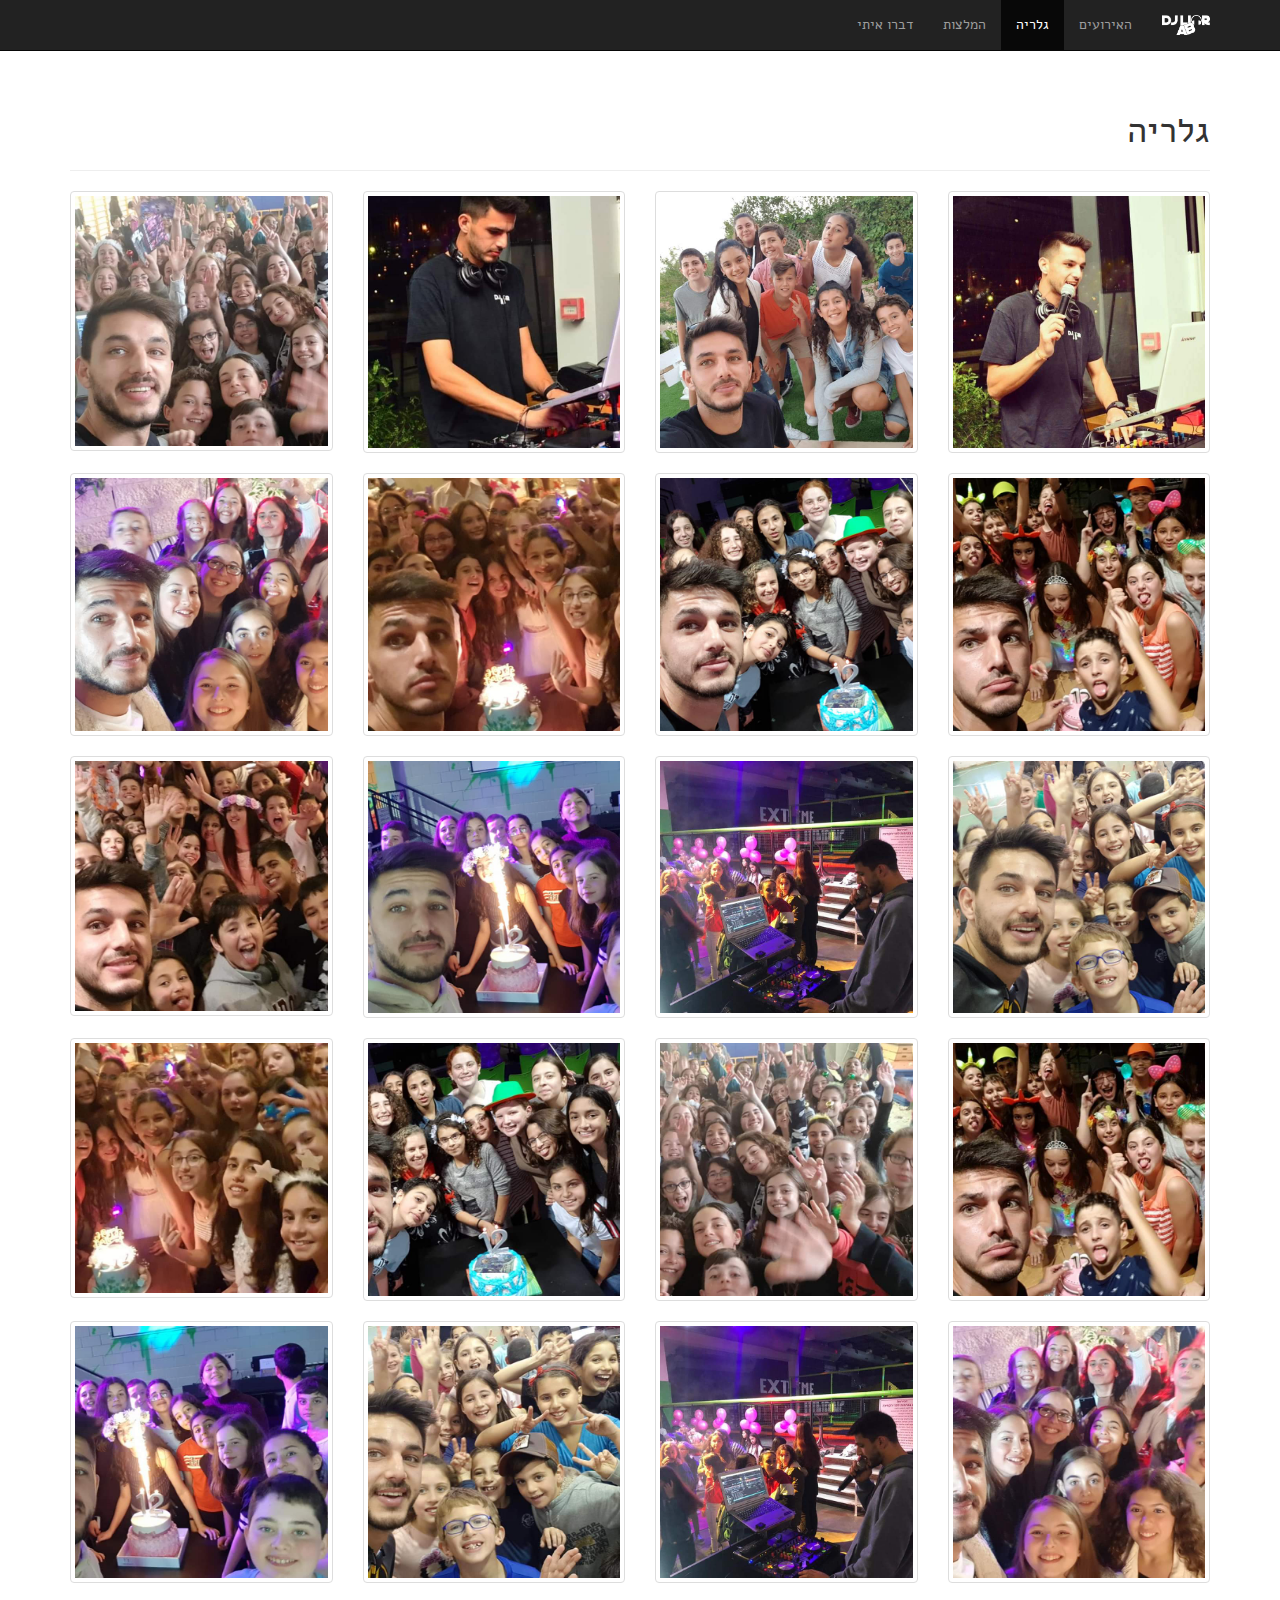
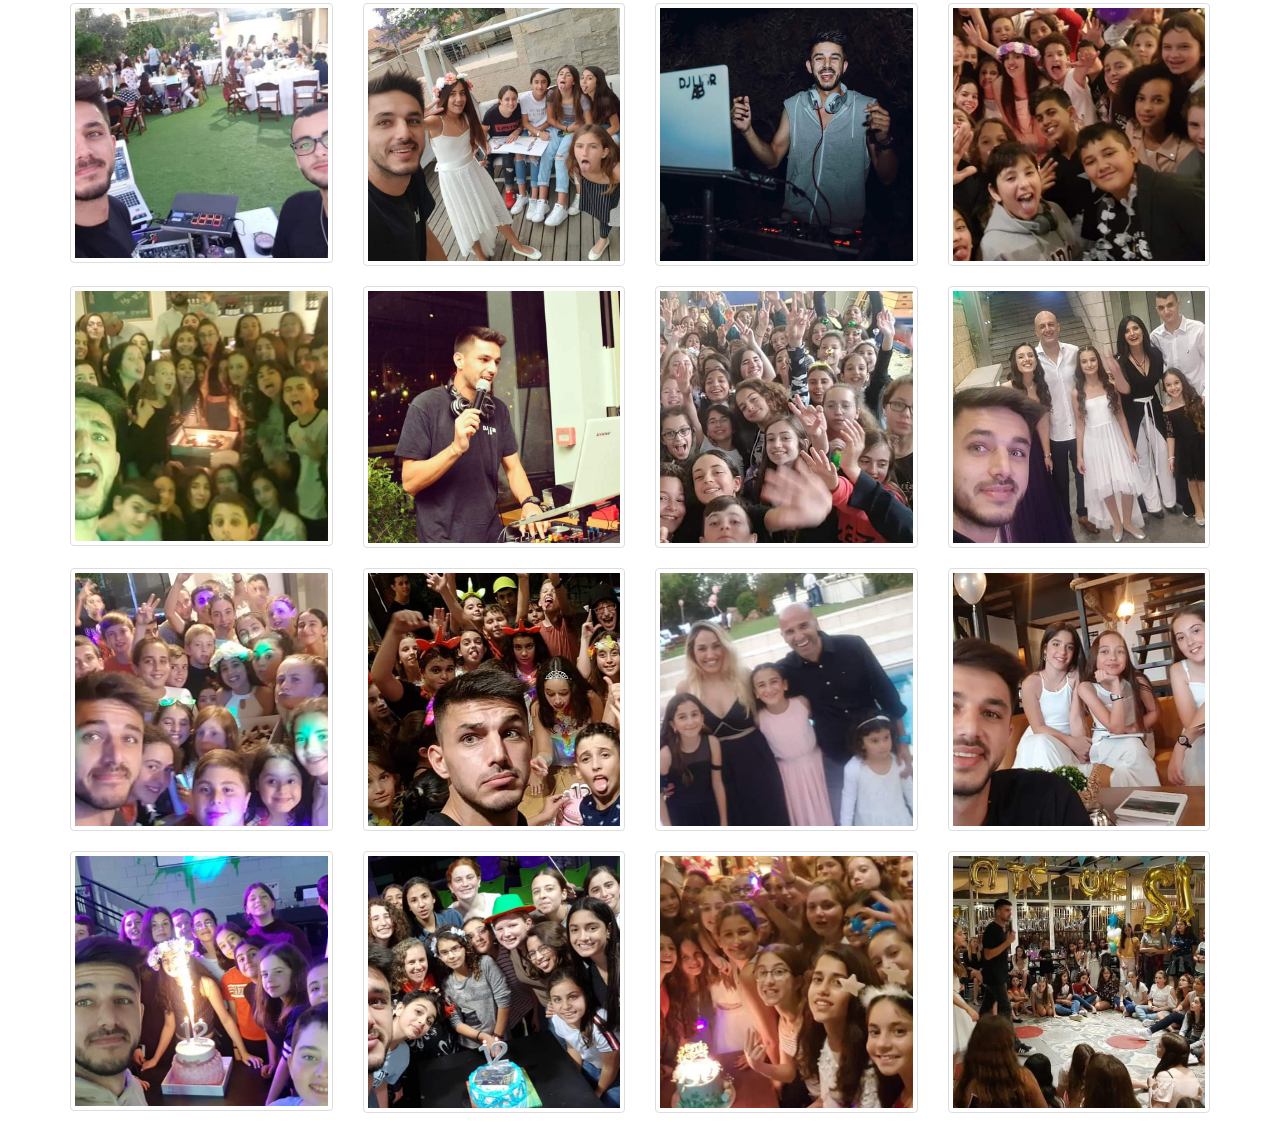
<file: גלריה.html>
<!DOCTYPE html>
<html dir="rtl"><head><meta charset="utf-8" /><meta content="IE=edge" http-equiv="X-UA-Compatible" /><meta content="width=device-width, initial-scale=1" name="viewport" /><title>djlioarab</title><link href="bootstrap.min.css" rel="stylesheet" type="text/css" /> <link href="bootstrap-rtl.min.css" rel="stylesheet" type="text/css" /> <link href="logo_black.png" rel="icon" /><style>@import "alefhebrew.css";

body {
  font-family: Alef Hebrew, Helvetica Neue, Helvetica, Arial, sans-serif;
}</style></head><body><div><nav class="navbar navbar-inverse navbar-static-top"><div class="container"><div class="navbar-header"><button aria-expanded="false" class="navbar-toggle collapsed" data-target="#bs-example-navbar-collapse-1" data-toggle="collapse" type="button"><span class="sr-only">Toggle navigation</span><span class="icon-bar"></span><span class="icon-bar"></span><span class="icon-bar"></span></button><a class="navbar-brand" href="index.html"><img height="100%" src="logo_white.png" /></a></div><div class="collapse navbar-collapse" id="bs-example-navbar-collapse-1"><ul class="nav navbar-nav"><li><a href="האירועים.html">האירועים</a></li><li class=" active"><a href="גלריה.html">גלריה</a></li><li><a href="המלצות.html">המלצות</a></li><li><a href="דברו&#32;איתי.html">דברו איתי</a></li></ul></div></div></nav><div class="container"><div class="page-header"><h1>גלריה</h1></div><div class="row"><div class="col-md-3 col-xs-6"><a class="thumbnail"><img src="165769210_1118768811930655_8435938807848550585_n.jpg%3F_nc_cat=106&amp;ccb=1-3&amp;_nc_sid=110474&amp;efg=eyJpIjoidCJ9&amp;_nc_ohc=OPaT75TF_RcAX8jjNkJ&amp;_nc_ht=scontent.fsdv2-1.fna&amp;tp=14&amp;oh=c3f3dc3f6cecc415be910ffd386c28cd&amp;oe=60ECA081" /></a></div><div class="col-md-3 col-xs-6"><a class="thumbnail"><img src="164812421_1118768785263991_1356740881948099721_n.jpg%3F_nc_cat=107&amp;ccb=1-3&amp;_nc_sid=110474&amp;efg=eyJpIjoidCJ9&amp;_nc_ohc=sFMmf25EpDQAX_9nRwX&amp;_nc_ht=scontent.fsdv2-1.fna&amp;tp=29&amp;oh=14b280caec44471cf0677ae1672464aa&amp;oe=60EB73C0" /></a></div><div class="col-md-3 col-xs-6"><a class="thumbnail"><img src="164778262_1118768745263995_6689685717418178404_n.jpg%3F_nc_cat=109&amp;ccb=1-3&amp;_nc_sid=110474&amp;efg=eyJpIjoidCJ9&amp;_nc_ohc=dq7FLA-7JVEAX_7JFsP&amp;tn=2vdPzLEk0niVRIiW&amp;_nc_ht=scontent.fsdv2-1.fna&amp;tp=29&amp;oh=2f82a5fab33c3722c4fe9aaf4ffd607e&amp;oe=60EBDC27" /></a></div><div class="col-md-3 col-xs-6"><a class="thumbnail"><img src="164818420_1118768705263999_1921755157941198605_n.jpg%3F_nc_cat=101&amp;ccb=1-3&amp;_nc_sid=110474&amp;efg=eyJpIjoidCJ9&amp;_nc_ohc=_l-VQ_TUMvkAX9NVfEk&amp;_nc_ht=scontent.fsdv2-1.fna&amp;tp=29&amp;oh=55a7b95255c13771c36cfa1c914aa7ac&amp;oe=60EB8501" /></a></div></div><div class="row"><div class="col-md-3 col-xs-6"><a class="thumbnail"><img src="165006212_1118768671930669_2130228409804862743_n.jpg%3F_nc_cat=100&amp;ccb=1-3&amp;_nc_sid=110474&amp;efg=eyJpIjoidCJ9&amp;_nc_ohc=_iXCX1LgrxwAX9eJwmb&amp;_nc_ht=scontent.fsdv2-1.fna&amp;tp=29&amp;oh=5944451f3f562373e033b3f5ad080b54&amp;oe=60EB3CB0" /></a></div><div class="col-md-3 col-xs-6"><a class="thumbnail"><img src="165066758_1118768631930673_3475233038475617671_n.jpg%3F_nc_cat=103&amp;ccb=1-3&amp;_nc_sid=110474&amp;efg=eyJpIjoidCJ9&amp;_nc_ohc=yiL9sOYeCqAAX9pps-0&amp;tn=2vdPzLEk0niVRIiW&amp;_nc_ht=scontent.fsdv2-1.fna&amp;tp=29&amp;oh=dd4498b1b5f4a61748c08d08a03f89b5&amp;oe=60EC9B40" /></a></div><div class="col-md-3 col-xs-6"><a class="thumbnail"><img src="164841180_1118768591930677_7810390111786851805_n.jpg%3F_nc_cat=107&amp;ccb=1-3&amp;_nc_sid=110474&amp;efg=eyJpIjoidCJ9&amp;_nc_ohc=1iQMO2oP2ooAX_rZuWy&amp;_nc_ht=scontent.fsdv2-1.fna&amp;tp=29&amp;oh=01b667eb7527b6af86031307b2faf47e&amp;oe=60EC3B23" /></a></div><div class="col-md-3 col-xs-6"><a class="thumbnail"><img src="165593223_1118768555264014_1005016475643745802_n.jpg%3F_nc_cat=111&amp;ccb=1-3&amp;_nc_sid=110474&amp;efg=eyJpIjoidCJ9&amp;_nc_ohc=MJ4G_AnxH_oAX9Am7sa&amp;_nc_ht=scontent.fsdv2-1.fna&amp;tp=29&amp;oh=bbaa992c59769c5f886f8b10b10a5444&amp;oe=60EBBB62" /></a></div></div><div class="row"><div class="col-md-3 col-xs-6"><a class="thumbnail"><img src="165752621_1118768531930683_1611194227125918956_n.jpg%3F_nc_cat=102&amp;ccb=1-3&amp;_nc_sid=110474&amp;efg=eyJpIjoidCJ9&amp;_nc_ohc=F0LOOQ623jMAX98qlQu&amp;_nc_ht=scontent.fsdv2-1.fna&amp;tp=29&amp;oh=0f20fefaaffddbe38fbcf316257be50f&amp;oe=60EB7F2E" /></a></div><div class="col-md-3 col-xs-6"><a class="thumbnail"><img src="165061043_1118768511930685_7854620542479053329_n.jpg%3F_nc_cat=107&amp;ccb=1-3&amp;_nc_sid=110474&amp;efg=eyJpIjoidCJ9&amp;_nc_ohc=f424MhJOZ_IAX-u4jzR&amp;_nc_oc=AQk0VEoVeGphL2b2OX5cyCNfRFGO6zsgJqwEa3jzh9ck88udFdoNaDOd8ysm5gBCD3I&amp;_nc_ht=scontent.fsdv2-1.fna&amp;" /></a></div><div class="col-md-3 col-xs-6"><a class="thumbnail"><img src="164767530_1118768468597356_6205335284594152852_n.jpg%3F_nc_cat=103&amp;ccb=1-3&amp;_nc_sid=110474&amp;efg=eyJpIjoidCJ9&amp;_nc_ohc=o4W_QddTjRAAX9XeeMz&amp;_nc_ht=scontent.fsdv2-1.fna&amp;tp=29&amp;oh=05f6dc7385340d2287672856243e27c9&amp;oe=60EC39BF" /></a></div><div class="col-md-3 col-xs-6"><a class="thumbnail"><img src="165535635_1118768435264026_4392516390960923436_n.jpg%3F_nc_cat=101&amp;ccb=1-3&amp;_nc_sid=110474&amp;efg=eyJpIjoidCJ9&amp;_nc_ohc=bF554_t6jT4AX9OS3_-&amp;_nc_ht=scontent.fsdv2-1.fna&amp;tp=29&amp;oh=fc2b7dfda646883c37ae9de6cf4beb19&amp;oe=60EB6C88" /></a></div></div><div class="row"><div class="col-md-3 col-xs-6"><a class="thumbnail"><img src="100889014_901902653617273_2411736540293103616_n.jpg%3F_nc_cat=106&amp;ccb=1-3&amp;_nc_sid=110474&amp;efg=eyJpIjoidCJ9&amp;_nc_ohc=fOP_LX_jgdIAX-rgItd&amp;_nc_ht=scontent.fsdv2-1.fna&amp;tp=29&amp;oh=38f2e5c1343824dfa16903673e7c6f1c&amp;oe=60EC295E" /></a></div><div class="col-md-3 col-xs-6"><a class="thumbnail"><img src="100927188_901902530283952_1453818877480796160_n.jpg%3F_nc_cat=108&amp;ccb=1-3&amp;_nc_sid=110474&amp;efg=eyJpIjoidCJ9&amp;_nc_ohc=V6z4MS8_y0cAX8J3TP1&amp;_nc_ht=scontent.fsdv2-1.fna&amp;tp=29&amp;oh=d459bd804633f1d0f6f0dbb2d8f64035&amp;oe=60EB9C56" /></a></div><div class="col-md-3 col-xs-6"><a class="thumbnail"><img src="101066887_901902400283965_2764855063309451264_n.jpg%3F_nc_cat=107&amp;ccb=1-3&amp;_nc_sid=110474&amp;efg=eyJpIjoidCJ9&amp;_nc_ohc=PntuGsWO0QAAX8vuMfU&amp;_nc_ht=scontent.fsdv2-1.fna&amp;tp=29&amp;oh=1b348e3c85bcb4ea8a3a77392500901d&amp;oe=60EC8A3E" /></a></div><div class="col-md-3 col-xs-6"><a class="thumbnail"><img src="101691451_901902290283976_5665554539122524160_n.jpg%3F_nc_cat=111&amp;ccb=1-3&amp;_nc_sid=110474&amp;efg=eyJpIjoidCJ9&amp;_nc_ohc=mlWdWI-ZSHIAX8HfBYf&amp;_nc_ht=scontent.fsdv2-1.fna&amp;tp=29&amp;oh=6f4c120ea1900f40b8c3c33d7144eb38&amp;oe=60EBF5D6" /></a></div></div><div class="row"><div class="col-md-3 col-xs-6"><a class="thumbnail"><img src="101097113_901902213617317_3727940396412567552_n.jpg%3F_nc_cat=106&amp;ccb=1-3&amp;_nc_sid=110474&amp;efg=eyJpIjoidCJ9&amp;_nc_ohc=3oUUIt_aSf0AX81zwa8&amp;tn=2vdPzLEk0niVRIiW&amp;_nc_ht=scontent.fsdv2-1.fna&amp;oh=6d24a611fe858fa7dac90bfa9ff9bd69&amp;oe=60EB5251" /></a></div><div class="col-md-3 col-xs-6"><a class="thumbnail"><img src="100921794_901902106950661_7326702319888760832_n.jpg%3F_nc_cat=111&amp;ccb=1-3&amp;_nc_sid=110474&amp;efg=eyJpIjoidCJ9&amp;_nc_ohc=XxwYxyGWwTwAX91WOXM&amp;_nc_ht=scontent.fsdv2-1.fna&amp;tp=29&amp;oh=84f1cd37dd4b21c45a92a118f1502cec&amp;oe=60EC6CF0" /></a></div><div class="col-md-3 col-xs-6"><a class="thumbnail"><img src="101527950_901901983617340_1308706161775607808_n.jpg%3F_nc_cat=111&amp;ccb=1-3&amp;_nc_sid=110474&amp;efg=eyJpIjoidCJ9&amp;_nc_ohc=KrB26XX7Y24AX-Wg3vr&amp;_nc_oc=AQn34mlZe2w9o7rLSBxz9z4ADsCCrwGVmLh2S3ca3QST6XSYZE1UmiXjE-8hRTuRVPI&amp;_nc_ht=scontent.fsdv2-1.fna&amp;t" /></a></div><div class="col-md-3 col-xs-6"><a class="thumbnail"><img src="79389249_901901866950685_8972226066194104320_n.jpg%3F_nc_cat=101&amp;ccb=1-3&amp;_nc_sid=110474&amp;efg=eyJpIjoidCJ9&amp;_nc_ohc=y_nGPmPFkNsAX-Qx8ke&amp;_nc_ht=scontent.fsdv2-1.fna&amp;tp=29&amp;oh=ed852763e0466b4c6137e164a8865ae9&amp;oe=60EC624F" /></a></div></div><div class="row"><div class="col-md-3 col-xs-6"><a class="thumbnail"><img src="101038809_901901823617356_4985587883894112256_n.jpg%3F_nc_cat=109&amp;ccb=1-3&amp;_nc_sid=110474&amp;efg=eyJpIjoidCJ9&amp;_nc_ohc=gfG2KNCuJ24AX-42nqE&amp;_nc_ht=scontent.fsdv2-1.fna&amp;tp=29&amp;oh=4a176ca7cb08ce96fde8dca4329c3731&amp;oe=60EC5BBA" /></a></div><div class="col-md-3 col-xs-6"><a class="thumbnail"><img src="76706899_757240004750206_4311326130645762048_n.jpg%3F_nc_cat=105&amp;ccb=1-3&amp;_nc_sid=110474&amp;efg=eyJpIjoidCJ9&amp;_nc_ohc=AJp6B2rQJrIAX-WSqmb&amp;_nc_ht=scontent.fsdv2-1.fna&amp;tp=14&amp;oh=7d67641133acff9f392acdb8213d19d5&amp;oe=60EB0AEB" /></a></div><div class="col-md-3 col-xs-6"><a class="thumbnail"><img src="74782422_757239968083543_5168516429430915072_n.jpg%3F_nc_cat=108&amp;ccb=1-3&amp;_nc_sid=110474&amp;efg=eyJpIjoidCJ9&amp;_nc_ohc=vIkfjo4erHoAX8HNZHw&amp;tn=2vdPzLEk0niVRIiW&amp;_nc_ht=scontent.fsdv2-1.fna&amp;tp=29&amp;oh=1de9cf3d22bdf15509d3c9c56e5b94a4&amp;oe=60ECD5B2" /></a></div><div class="col-md-3 col-xs-6"><a class="thumbnail"><img src="76184653_757239904750216_767006817476673536_n.jpg%3F_nc_cat=102&amp;ccb=1-3&amp;_nc_sid=110474&amp;efg=eyJpIjoidCJ9&amp;_nc_ohc=miLfvrvQu_sAX-bgVpY&amp;_nc_ht=scontent.fsdv2-1.fna&amp;tp=29&amp;oh=5c97ebd9358b7adbc0148595923c1c97&amp;oe=60ECC9DC" /></a></div></div><div class="row"><div class="col-md-3 col-xs-6"><a class="thumbnail"><img src="78134854_757239771416896_2371384575222874112_n.jpg%3F_nc_cat=103&amp;ccb=1-3&amp;_nc_sid=110474&amp;efg=eyJpIjoidCJ9&amp;_nc_ohc=yUqtkbRFyN0AX8pFgUN&amp;tn=2vdPzLEk0niVRIiW&amp;_nc_ht=scontent.fsdv2-1.fna&amp;tp=29&amp;oh=7681b03864c01b3c7d11ad61683b0b9f&amp;oe=60EC2F42" /></a></div><div class="col-md-3 col-xs-6"><a class="thumbnail"><img src="74799169_757239651416908_33272278418456576_n.jpg%3F_nc_cat=109&amp;ccb=1-3&amp;_nc_sid=110474&amp;efg=eyJpIjoidCJ9&amp;_nc_ohc=W6otKvPnh4wAX_pPZrP&amp;_nc_ht=scontent.fsdv2-1.fna&amp;tp=29&amp;oh=270bd834da959e7ba789cd2070d6ef0a&amp;oe=60EB7943" /></a></div><div class="col-md-3 col-xs-6"><a class="thumbnail"><img src="75369099_757239601416913_6163099682588327936_n.jpg%3F_nc_cat=102&amp;ccb=1-3&amp;_nc_sid=110474&amp;efg=eyJpIjoidCJ9&amp;_nc_ohc=lbA8hoY1KWwAX_PKRIf&amp;_nc_ht=scontent.fsdv2-1.fna&amp;oh=cd648538ea2a6a56df849e2481fe6712&amp;oe=60EBF439" /></a></div><div class="col-md-3 col-xs-6"><a class="thumbnail"><img src="74460672_757239551416918_1997100934408175616_n.jpg%3F_nc_cat=107&amp;ccb=1-3&amp;_nc_sid=110474&amp;efg=eyJpIjoidCJ9&amp;_nc_ohc=0yx9CB6xx60AX-RO9ax&amp;_nc_ht=scontent.fsdv2-1.fna&amp;tp=29&amp;oh=1fff63b5190e9b9da367a62cfbe906ce&amp;oe=60EC541C" /></a></div></div><div class="row"><div class="col-md-3 col-xs-6"><a class="thumbnail"><img src="74904279_757239391416934_9086290970122649600_n.jpg%3F_nc_cat=110&amp;ccb=1-3&amp;_nc_sid=110474&amp;efg=eyJpIjoidCJ9&amp;_nc_ohc=lYNxG4ZEzYkAX_45pqL&amp;_nc_ht=scontent.fsdv2-1.fna&amp;tp=29&amp;oh=5ca1df1f54bef688c117392d6e2702c6&amp;oe=60EB8CD8" /></a></div><div class="col-md-3 col-xs-6"><a class="thumbnail"><img src="77112374_757239344750272_9132918685571219456_n.jpg%3F_nc_cat=108&amp;ccb=1-3&amp;_nc_sid=110474&amp;efg=eyJpIjoidCJ9&amp;_nc_ohc=tBptWQ3zmxAAX8SK-UC&amp;tn=2vdPzLEk0niVRIiW&amp;_nc_ht=scontent.fsdv2-1.fna&amp;tp=29&amp;oh=6c97e915dccf7d5b2fda64bb0a233c86&amp;oe=60EB25C3" /></a></div><div class="col-md-3 col-xs-6"><a class="thumbnail"><img src="77360784_757239198083620_2963981592671813632_n.jpg%3F_nc_cat=111&amp;ccb=1-3&amp;_nc_sid=110474&amp;efg=eyJpIjoidCJ9&amp;_nc_ohc=OXDBXhAOuDYAX9POg0r&amp;tn=2vdPzLEk0niVRIiW&amp;_nc_ht=scontent.fsdv2-1.fna&amp;tp=29&amp;oh=039348021e1b847439ecc597cae0c424&amp;oe=60EBE48E" /></a></div><div class="col-md-3 col-xs-6"><a class="thumbnail"><img src="76661222_757239138083626_8682824937792077824_n.jpg%3F_nc_cat=102&amp;ccb=1-3&amp;_nc_sid=110474&amp;efg=eyJpIjoidCJ9&amp;_nc_ohc=EKpmdeAYQw4AX_oRgSC&amp;_nc_ht=scontent.fsdv2-1.fna&amp;tp=29&amp;oh=33a4e67b139b8433708bf171fc80f05f&amp;oe=60EC444C" /></a></div></div><div class="row"><div class="col-md-3 col-xs-6"><a class="thumbnail"><img src="75247344_757239101416963_7818107532727025664_n.jpg%3F_nc_cat=104&amp;ccb=1-3&amp;_nc_sid=110474&amp;efg=eyJpIjoidCJ9&amp;_nc_ohc=sk2Ar-A89QoAX_UM9JS&amp;tn=2vdPzLEk0niVRIiW&amp;_nc_ht=scontent.fsdv2-1.fna&amp;tp=29&amp;oh=091496e58c4a4d6ab81b5592f304fa2c&amp;oe=60EB2F6F" /></a></div><div class="col-md-3 col-xs-6"><a class="thumbnail"><img src="71747962_717768082030732_8558250450753683456_n.jpg%3F_nc_cat=109&amp;ccb=1-3&amp;_nc_sid=110474&amp;efg=eyJpIjoidCJ9&amp;_nc_ohc=g-BKHwM2iQ8AX_ku51s&amp;_nc_ht=scontent.fsdv2-1.fna&amp;tp=29&amp;oh=490f99805ad885e273bf94df0b308083&amp;oe=60ECEFCC" /></a></div><div class="col-md-3 col-xs-6"><a class="thumbnail"><img src="71324850_717767992030741_1121548602460602368_n.jpg%3F_nc_cat=103&amp;ccb=1-3&amp;_nc_sid=110474&amp;efg=eyJpIjoidCJ9&amp;_nc_ohc=qxCH86T6KjwAX_1RX6p&amp;tn=2vdPzLEk0niVRIiW&amp;_nc_ht=scontent.fsdv2-1.fna&amp;tp=29&amp;oh=64941144723b348db421d47a2c0a54bc&amp;oe=60EB043D" /></a></div><div class="col-md-3 col-xs-6"><a class="thumbnail"><img src="71727302_717767802030760_5057581233811226624_n.jpg%3F_nc_cat=104&amp;ccb=1-3&amp;_nc_sid=110474&amp;efg=eyJpIjoidCJ9&amp;_nc_ohc=WoijxEyqwEsAX-AIdjx&amp;tn=2vdPzLEk0niVRIiW&amp;_nc_ht=scontent.fsdv2-1.fna&amp;oh=05f04874fb8ceb645237b4fc0030fe6d&amp;oe=60EB30DD" /></a></div></div></div></div><script src="jquery.min.js" type="text/javascript"> </script><script src="bootstrap.min.js" type="text/javascript"> </script><script>$('[data-toggle="tooltip"]').tooltip()</script><script>$('[data-toggle="popover"]').popover()</script></body></html>
</file>
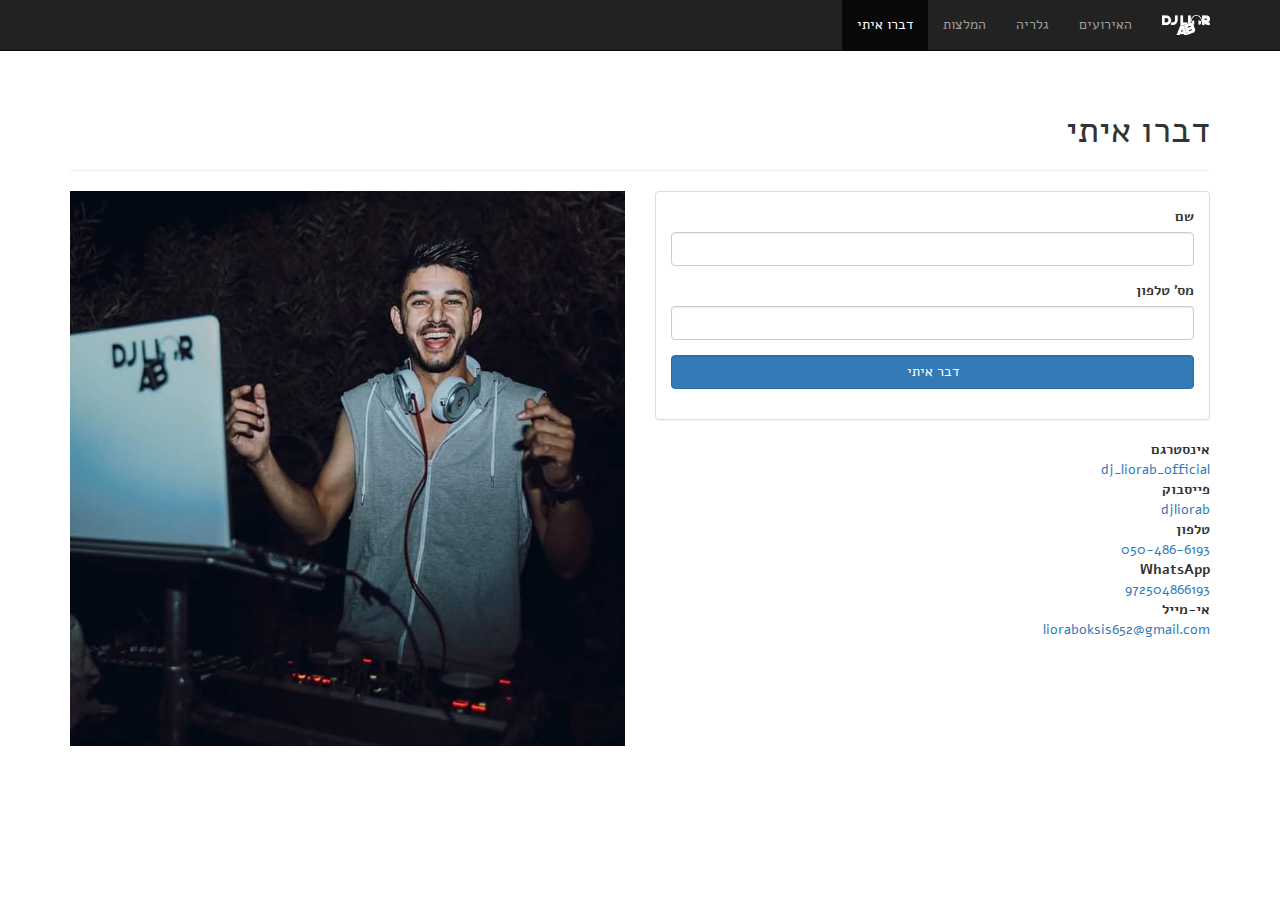
<file: דברו איתי.html>
<!DOCTYPE html>
<html dir="rtl"><head><meta charset="utf-8" /><meta content="IE=edge" http-equiv="X-UA-Compatible" /><meta content="width=device-width, initial-scale=1" name="viewport" /><title>djlioarab</title><link href="bootstrap.min.css" rel="stylesheet" type="text/css" /> <link href="bootstrap-rtl.min.css" rel="stylesheet" type="text/css" /> <link href="logo_black.png" rel="icon" /><style>@import "alefhebrew.css";

body {
  font-family: Alef Hebrew, Helvetica Neue, Helvetica, Arial, sans-serif;
}</style></head><body><div><nav class="navbar navbar-inverse navbar-static-top"><div class="container"><div class="navbar-header"><button aria-expanded="false" class="navbar-toggle collapsed" data-target="#bs-example-navbar-collapse-1" data-toggle="collapse" type="button"><span class="sr-only">Toggle navigation</span><span class="icon-bar"></span><span class="icon-bar"></span><span class="icon-bar"></span></button><a class="navbar-brand" href="index.html"><img height="100%" src="logo_white.png" /></a></div><div class="collapse navbar-collapse" id="bs-example-navbar-collapse-1"><ul class="nav navbar-nav"><li><a href="האירועים.html">האירועים</a></li><li><a href="גלריה.html">גלריה</a></li><li><a href="המלצות.html">המלצות</a></li><li class=" active"><a href="דברו&#32;איתי.html">דברו איתי</a></li></ul></div></div></nav><div class="container"><div class="page-header"><h1>דברו איתי</h1></div><div class="row"><div class="col-md-6"><div><div class="panel panel-default"><div class="panel-body"><form action="https://formspree.io/xnqqrrbk" class="form-shell" method="POST"><fieldset class="fieldset-name"><div class="form-group " id="row-field-name"><label class="control-label" for="field-name">שם</label><input autocomplete="name" class="form-control" id="field-name" label="שם" name="name" type="text" /></div><div class="form-group " id="row-field-mobile_number"><label class="control-label" for="field-mobile_number">מס׳ טלפון</label><input autocomplete="tel" class="form-control" id="field-mobile_number" label="מס׳ טלפון" name="mobile_number" type="tel" /></div></fieldset><fieldset class="fieldset-submit"><div class="form-group " id="row-field-submit"><input cancel-label="Cancel" class="form-control btn btn-primary" id="field-submit" name="submit" type="submit" value="דבר איתי" /></div></fieldset></form></div></div><dl><dt>אינסטרגם</dt><dd><a href="https://www.instagram.com/dj_liorab_official" target="_blank">dj_liorab_official</a></dd><dt>פייסבוק</dt><dd><a href="https://www.facebook.com/djliorab" target="_blank">djliorab</a></dd><dt>טלפון</dt><dd><a body="050-486-6193" href="tel:050-486-6193">050-486-6193</a></dd><dt>WhatsApp</dt><dd><a href="972504866193.html" target="_blank">972504866193</a></dd><dt>אי-מייל</dt><dd><a href="mailto:lioraboksis652@gmail.com">lioraboksis652@gmail.com</a></dd></dl></div></div><div class="col-md-6"><img src="about.jpeg" width="100%" /></div></div></div></div><script src="jquery.min.js" type="text/javascript"> </script><script src="bootstrap.min.js" type="text/javascript"> </script><script>$('[data-toggle="tooltip"]').tooltip()</script><script>$('[data-toggle="popover"]').popover()</script></body></html>
</file>
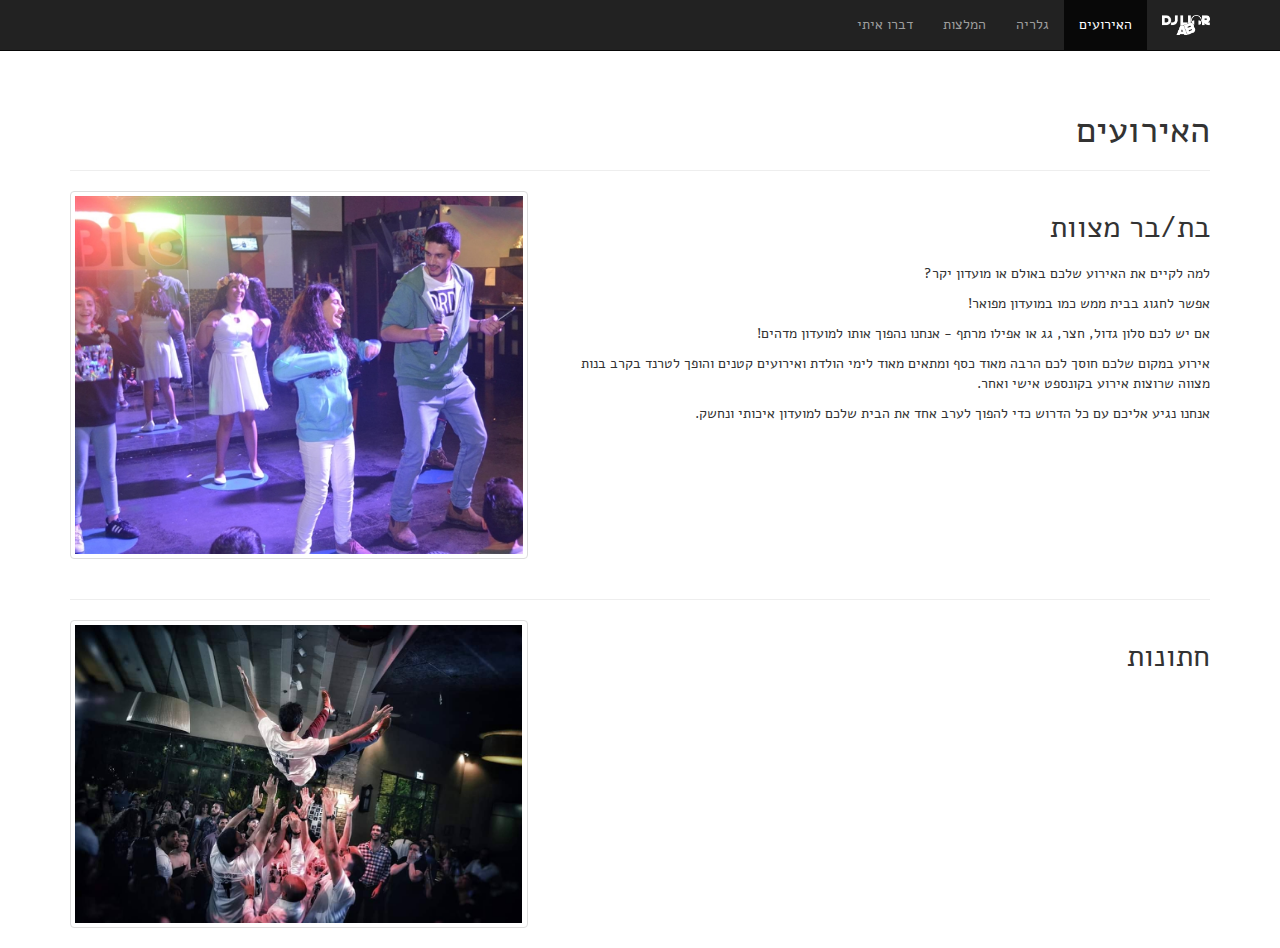
<file: האירועים.html>
<!DOCTYPE html>
<html dir="rtl"><head><meta charset="utf-8" /><meta content="IE=edge" http-equiv="X-UA-Compatible" /><meta content="width=device-width, initial-scale=1" name="viewport" /><title>djlioarab</title><link href="bootstrap.min.css" rel="stylesheet" type="text/css" /> <link href="bootstrap-rtl.min.css" rel="stylesheet" type="text/css" /> <link href="logo_black.png" rel="icon" /><style>@import "alefhebrew.css";

body {
  font-family: Alef Hebrew, Helvetica Neue, Helvetica, Arial, sans-serif;
}</style></head><body><div><nav class="navbar navbar-inverse navbar-static-top"><div class="container"><div class="navbar-header"><button aria-expanded="false" class="navbar-toggle collapsed" data-target="#bs-example-navbar-collapse-1" data-toggle="collapse" type="button"><span class="sr-only">Toggle navigation</span><span class="icon-bar"></span><span class="icon-bar"></span><span class="icon-bar"></span></button><a class="navbar-brand" href="index.html"><img height="100%" src="logo_white.png" /></a></div><div class="collapse navbar-collapse" id="bs-example-navbar-collapse-1"><ul class="nav navbar-nav"><li class=" active"><a href="האירועים.html">האירועים</a></li><li><a href="גלריה.html">גלריה</a></li><li><a href="המלצות.html">המלצות</a></li><li><a href="דברו&#32;איתי.html">דברו איתי</a></li></ul></div></div></nav><div class="container"><div class="page-header"><h1>האירועים</h1></div><div class="row featurette"><div class="col-md-7"><h2 class="featurette-heading">בת/בר מצוות<br /><span class="text-muted"></span></h2><p class="lead"></p><p>למה לקיים את האירוע שלכם באולם או מועדון יקר?</p><p>  אפשר לחגוג בבית ממש כמו במועדון מפואר!</p><p>  אם יש לכם סלון גדול, חצר, גג או אפילו מרתף - אנחנו נהפוך אותו למועדון מדהים!</p><p>  אירוע במקום שלכם חוסך לכם הרבה מאוד כסף ומתאים מאוד לימי הולדת ואירועים קטנים והופך לטרנד בקרב בנות מצווה שרוצות אירוע בקונספט אישי ואחר.</p><p>  אנחנו נגיע אליכם עם כל הדרוש כדי להפוך לערב אחד את הבית שלכם למועדון איכותי ונחשק. </p></div><div class="col-md-5"><a class="thumbnail"><img alt="500x500" class="featurette-image img-responsive center-block" data-src="holder.js/500x500/auto" src="15874634_181395005668045_7273764042473149909_o_600x480.jpg" /></a></div></div><hr class="featurette-divider" /><div class="row featurette"><div class="col-md-7"><h2 class="featurette-heading">חתונות<br /><span class="text-muted"></span></h2><p class="lead"></p></div><div class="col-md-5"><a class="thumbnail"><img alt="500x500" class="featurette-image img-responsive center-block" data-src="holder.js/500x500/auto" src="68984757_2488315951388302_1588133547613440535_n.jpg" /></a></div></div></div></div><script src="jquery.min.js" type="text/javascript"> </script><script src="bootstrap.min.js" type="text/javascript"> </script><script>$('[data-toggle="tooltip"]').tooltip()</script><script>$('[data-toggle="popover"]').popover()</script></body></html>
</file>
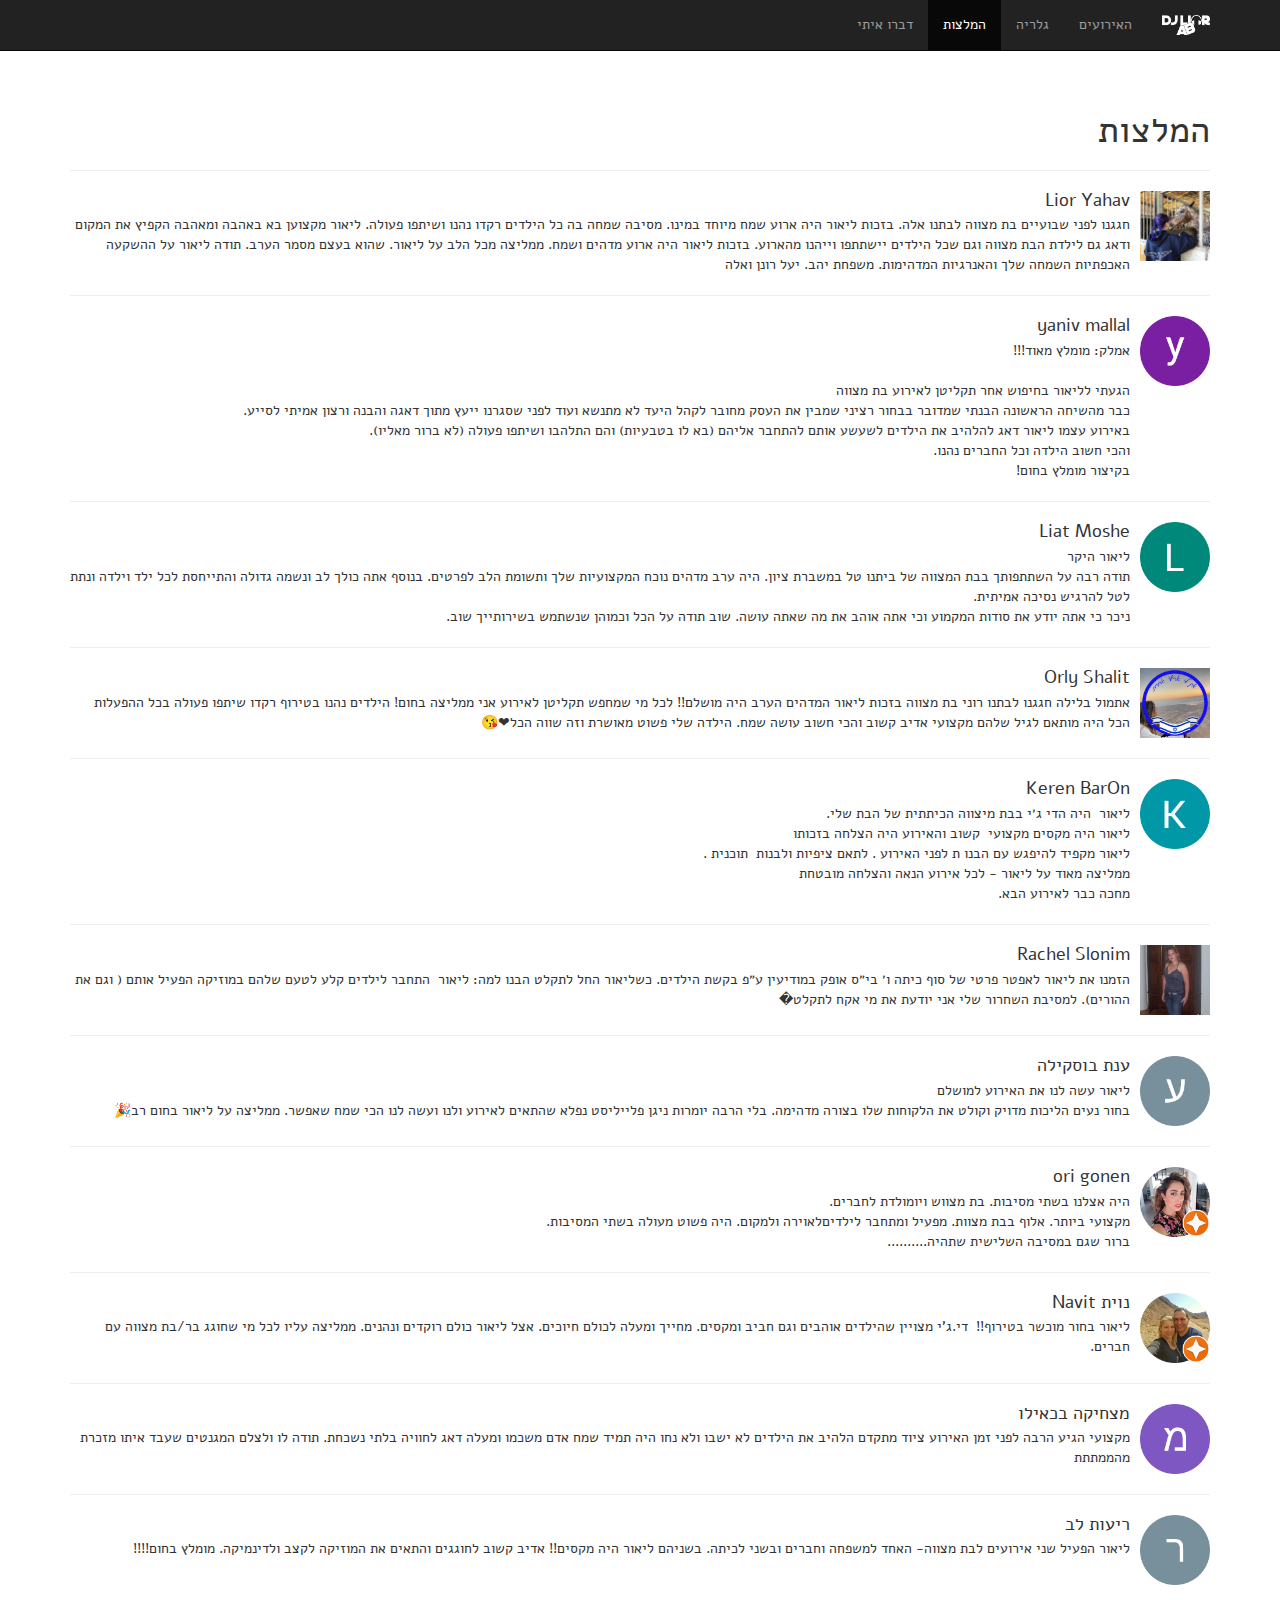
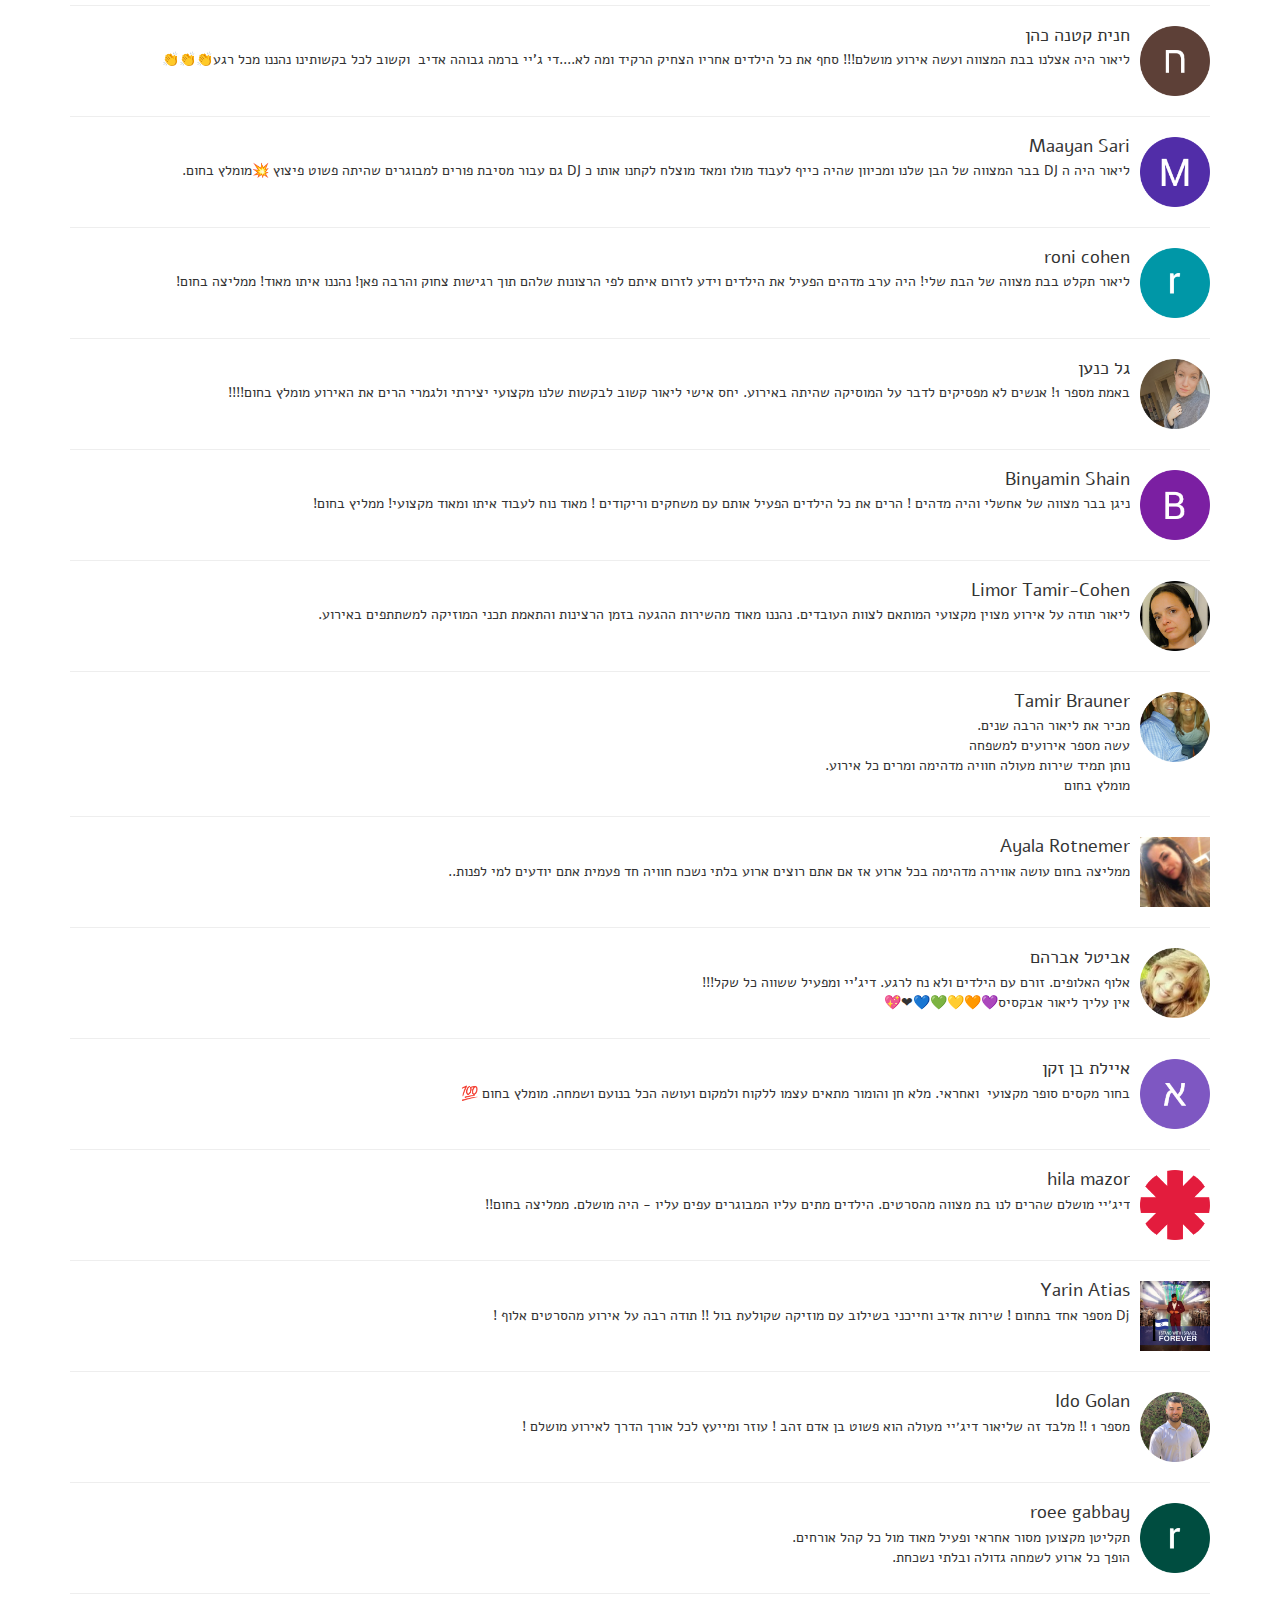
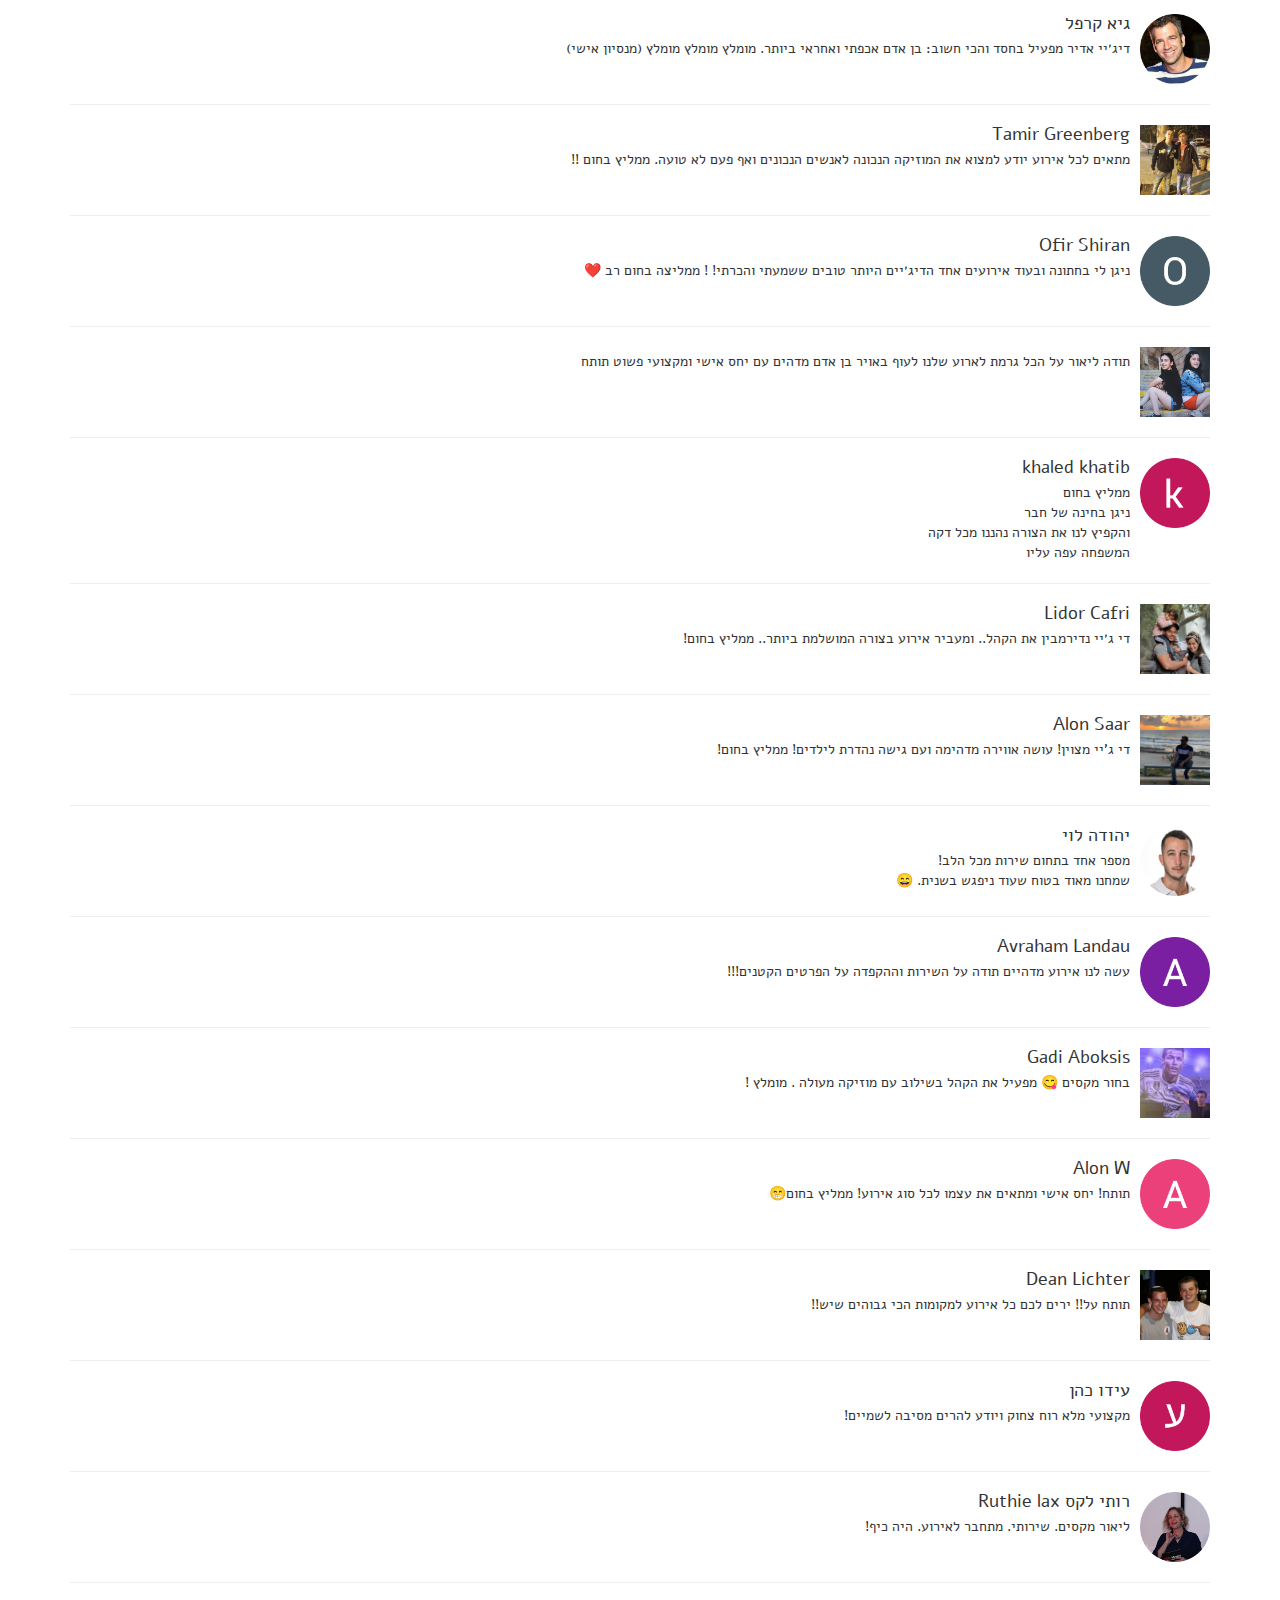
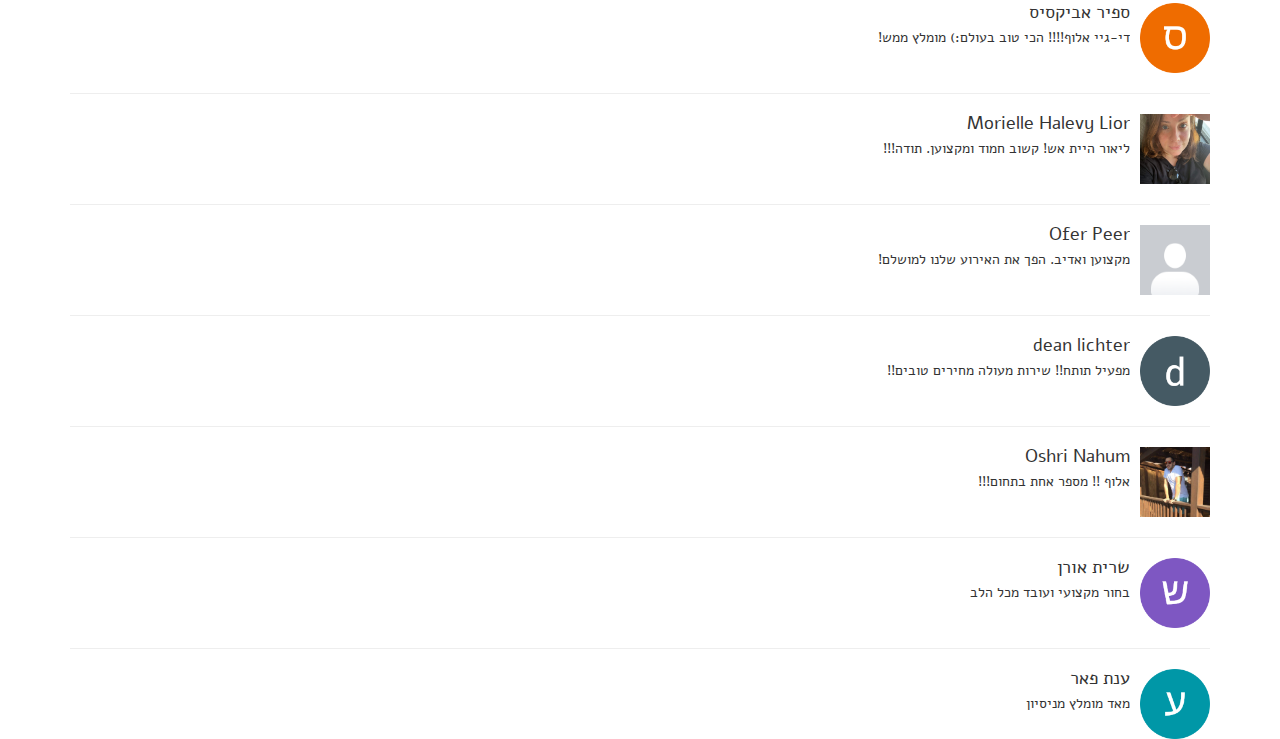
<file: המלצות.html>
<!DOCTYPE html>
<html dir="rtl"><head><meta charset="utf-8" /><meta content="IE=edge" http-equiv="X-UA-Compatible" /><meta content="width=device-width, initial-scale=1" name="viewport" /><title>djlioarab</title><link href="bootstrap.min.css" rel="stylesheet" type="text/css" /> <link href="bootstrap-rtl.min.css" rel="stylesheet" type="text/css" /> <link href="logo_black.png" rel="icon" /><style>@import "alefhebrew.css";

body {
  font-family: Alef Hebrew, Helvetica Neue, Helvetica, Arial, sans-serif;
}</style></head><body><div><nav class="navbar navbar-inverse navbar-static-top"><div class="container"><div class="navbar-header"><button aria-expanded="false" class="navbar-toggle collapsed" data-target="#bs-example-navbar-collapse-1" data-toggle="collapse" type="button"><span class="sr-only">Toggle navigation</span><span class="icon-bar"></span><span class="icon-bar"></span><span class="icon-bar"></span></button><a class="navbar-brand" href="index.html"><img height="100%" src="logo_white.png" /></a></div><div class="collapse navbar-collapse" id="bs-example-navbar-collapse-1"><ul class="nav navbar-nav"><li><a href="האירועים.html">האירועים</a></li><li><a href="גלריה.html">גלריה</a></li><li class=" active"><a href="המלצות.html">המלצות</a></li><li><a href="דברו&#32;איתי.html">דברו איתי</a></li></ul></div></div></nav><div class="container"><div class="page-header"><h1>המלצות</h1></div><div class="media"><div class="media-left"><img class="media-object" src="61246857_2437380912989089_4339299948429312000_n.jpg%3F_nc_cat=105&amp;ccb=1-3&amp;_nc_sid=dbb9e7&amp;efg=eyJpIjoidCJ9&amp;_nc_ohc=TpEWxKAOxGQAX-0o_o9&amp;_nc_ht=scontent.fsdv2-1.fna&amp;tp=14&amp;oh=f4822f42d9ac5c7e64f234ee9eb37368&amp;oe=60EB6400" style="height: 5em;" /></div><div class="media-body" style="white-space: pre-wrap;"><h4 class="media-heading">Lior Yahav</h4>חגגנו לפני שבועיים בת מצווה לבתנו אלה. בזכות ליאור היה ארוע שמח מיוחד במינו. מסיבה שמחה בה כל הילדים רקדו נהנו ושיתפו פעולה. ליאור מקצוען בא באהבה ומאהבה הקפיץ את המקום ודאג גם לילדת הבת מצווה וגם שכל הילדים יישתתפו וייהנו מהארוע. בזכות ליאור היה ארוע מדהים ושמח. ממליצה מכל הלב על ליאור. שהוא בעצם מסמר הערב. תודה ליאור על ההשקעה האכפתיות השמחה שלך והאנרגיות המדהימות. משפחת יהב. יעל רונן ואלה</div></div><hr /><div class="media"><div class="media-left"><img class="media-object" src="AATXAJw4rzd-yyjOcwT1ysIryhikEypvatJk2nb8Tsw=s120-c-c0x00000000-cc-rp-mo-br100" style="height: 5em;" /></div><div class="media-body" style="white-space: pre-wrap;"><h4 class="media-heading">yaniv mallal</h4>אמלק: מומלץ מאוד!!!

הגעתי לליאור בחיפוש אחר תקליטן לאירוע בת מצווה
כבר מהשיחה הראשונה הבנתי שמדובר בבחור רציני שמבין את העסק מחובר לקהל היעד לא מתנשא ועוד לפני שסגרנו ייעץ מתוך דאגה והבנה ורצון אמיתי לסייע.
באירוע עצמו ליאור דאג להלהיב את הילדים לשעשע אותם להתחבר אליהם (בא לו בטבעיות) והם התלהבו ושיתפו פעולה (לא ברור מאליו).
והכי חשוב הילדה וכל החברים נהנו.
בקיצור מומלץ בחום!</div></div><hr /><div class="media"><div class="media-left"><img class="media-object" src="AATXAJwIHb9uCg4-0fxmFqsy8jPXEZMwVAia_JfvkUt8=s120-c-c0x00000000-cc-rp-mo-br100" style="height: 5em;" /></div><div class="media-body" style="white-space: pre-wrap;"><h4 class="media-heading">Liat Moshe</h4>ליאור היקר
תודה רבה על השתתפותך בבת המצווה של ביתנו טל במשברת ציון. היה ערב מדהים נוכח המקצועיות שלך ותשומת הלב לפרטים. בנוסף אתה כולך לב ונשמה גדולה והתייחסת לכל ילד וילדה ונתת לטל להרגיש נסיכה אמיתית.
ניכר כי אתה יודע את סודות המקמוע וכי אתה אוהב את מה שאתה עושה. שוב תודה על הכל וכמוהן שנשתמש בשירותייך שוב.</div></div><hr /><div class="media"><div class="media-left"><img class="media-object" src="184840812_10159294229553139_4864366293546053774_n.jpg%3F_nc_cat=102&amp;ccb=1-3&amp;_nc_sid=dbb9e7&amp;efg=eyJpIjoidCJ9&amp;_nc_ohc=H1jx99mbMV4AX9lamnV&amp;_nc_oc=AQlyHlqk4Zc5nmn0QwEnZdkHuFAw1LSSxZlEA3GUXRnXrwRZicObHFSEoP3jmN289Dw&amp;_nc_ht=scontent.fsdv2-1.fna" style="height: 5em;" /></div><div class="media-body" style="white-space: pre-wrap;"><h4 class="media-heading">Orly Shalit</h4>אתמול בלילה חגגנו לבתנו רוני בת מצווה בזכות ליאור המדהים הערב היה מושלם!! לכל מי שמחפש תקליטן לאירוע אני ממליצה בחום! הילדים נהנו בטירוף רקדו שיתפו פעולה בכל ההפעלות הכל היה מותאם לגיל שלהם מקצועי אדיב קשוב והכי חשוב עושה שמח. הילדה שלי פשוט מאושרת וזה שווה הכל❤😘</div></div><hr /><div class="media"><div class="media-left"><img class="media-object" src="AATXAJzg_AcuBFbcCb_Tmdcn9fSVZp-5VQIGdM2iYeOA=s120-c-c0x00000000-cc-rp-mo-br100" style="height: 5em;" /></div><div class="media-body" style="white-space: pre-wrap;"><h4 class="media-heading">Keren BarOn</h4>ליאור  היה הדי ג׳י בבת מיצווה הכיתתית של הבת שלי.
ליאור היה מקסים מקצועי  קשוב והאירוע היה הצלחה בזכותו
ליאור מקפיד להיפגש עם הבנו ת לפני האירוע . לתאם ציפיות ולבנות  תוכנית .
ממליצה מאוד על ליאור - לכל אירוע הנאה והצלחה מובטחת
מחכה כבר לאירוע הבא.</div></div><hr /><div class="media"><div class="media-left"><img class="media-object" src="921552_109907209214934_1475804574_o.jpg%3F_nc_cat=102&amp;ccb=1-3&amp;_nc_sid=dbb9e7&amp;efg=eyJpIjoidCJ9&amp;_nc_ohc=t4tBfK5zTw8AX_UaO38&amp;_nc_ht=scontent.fsdv2-1.fna&amp;tp=29&amp;oh=c97e4377193e89e57ffc8e3d5ded3476&amp;oe=60EBA35E" style="height: 5em;" /></div><div class="media-body" style="white-space: pre-wrap;"><h4 class="media-heading">Rachel Slonim</h4>הזמנו את ליאור לאפטר פרטי של סוף כיתה ו׳ בי״ס אופק במודיעין ע״פ בקשת הילדים. כשליאור החל לתקלט הבנו למה: ליאור  התחבר לילדים קלע לטעם שלהם במוזיקה הפעיל אותם ( וגם את ההורים). למסיבת השחרור שלי אני יודעת את מי אקח לתקלט�</div></div><hr /><div class="media"><div class="media-left"><img class="media-object" src="AATXAJwgurYe8Efy5E5XSqr6L1Xy2qsuCny9DgBCN_g=s120-c-c0x00000000-cc-rp-mo-br100" style="height: 5em;" /></div><div class="media-body" style="white-space: pre-wrap;"><h4 class="media-heading">ענת בוסקילה</h4>ליאור עשה לנו את האירוע למושלם
בחור נעים הליכות מדויק וקולט את הלקוחות שלו בצורה מדהימה. בלי הרבה יומרות ניגן פלייליסט נפלא שהתאים לאירוע ולנו ועשה לנו הכי שמח שאפשר. ממליצה על ליאור בחום רב🎉</div></div><hr /><div class="media"><div class="media-left"><img class="media-object" src="AOh14GggOIimDr9STBl2ICN2pSLJhzkw6Jxuv25PayiliA=s120-c-c0x00000000-cc-rp-mo-ba2-br100" style="height: 5em;" /></div><div class="media-body" style="white-space: pre-wrap;"><h4 class="media-heading">ori gonen</h4>היה אצלנו בשתי מסיבות. בת מצווש ויומולדת לחברים.
מקצועי ביותר. אלוף בבת מצוות. מפעיל ומתחבר לילדיםלאוירה ולמקום. היה פשוט מעולה בשתי המסיבות.
ברור שגם במסיבה השלישית שתהיה..........</div></div><hr /><div class="media"><div class="media-left"><img class="media-object" src="AOh14Ggot64uj-J3vT24nwhqBnCZsYjKpEY9JR-_pfROMqI=s120-c-c0x00000000-cc-rp-mo-ba2-br100" style="height: 5em;" /></div><div class="media-body" style="white-space: pre-wrap;"><h4 class="media-heading">נוית Navit</h4>ליאור בחור מוכשר בטירוף!!  די.ג'י מצויין שהילדים אוהבים וגם חביב ומקסים. מחייך ומעלה לכולם חיוכים. אצל ליאור כולם רוקדים ונהנים. ממליצה עליו לכל מי שחוגג בר/בת מצווה עם חברים.</div></div><hr /><div class="media"><div class="media-left"><img class="media-object" src="AATXAJwO14CQGSSBwK_5BHjvxHybJKrtAAyeO-4U5_EZ=s120-c-c0x00000000-cc-rp-mo-br100" style="height: 5em;" /></div><div class="media-body" style="white-space: pre-wrap;"><h4 class="media-heading">מצחיקה בכאילו</h4>מקצועי הגיע הרבה לפני זמן האירוע ציוד מתקדם הלהיב את הילדים לא ישבו ולא נחו היה תמיד שמח אדם משכמו ומעלה דאג לחוויה בלתי נשכחת. תודה לו ולצלם המגנטים שעבד איתו מזכרת מהממתתת</div></div><hr /><div class="media"><div class="media-left"><img class="media-object" src="AATXAJwt91gsCDo94hGXJhFakSmTrqxERCXQ3qXTAVZL=s120-c-c0x00000000-cc-rp-mo-br100" style="height: 5em;" /></div><div class="media-body" style="white-space: pre-wrap;"><h4 class="media-heading">ריעות לב</h4>ליאור הפעיל שני אירועים לבת מצווה- האחד למשפחה וחברים ובשני לכיתה. בשניהם ליאור היה מקסים!! אדיב קשוב לחוגגים והתאים את המוזיקה לקצב ולדינמיקה. מומלץ בחום!!!!</div></div><hr /><div class="media"><div class="media-left"><img class="media-object" src="AATXAJyrRo3MfKKZQh6KhM15Zc-tCRORQJA8H3FxfmR7=s120-c-c0x00000000-cc-rp-mo-br100" style="height: 5em;" /></div><div class="media-body" style="white-space: pre-wrap;"><h4 class="media-heading">חנית קטנה כהן</h4>ליאור היה אצלנו בבת המצווה ועשה אירוע מושלם!!! סחף את כל הילדים אחריו הצחיק הרקיד ומה לא....די ג'יי ברמה גבוהה אדיב  וקשוב לכל בקשותינו נהננו מכל רגע👏👏👏</div></div><hr /><div class="media"><div class="media-left"><img class="media-object" src="AATXAJzNZ2tPwwDrhTkcZ2cUnasLNRfeORf_rrYiRQOr=s120-c-c0x00000000-cc-rp-mo-br100" style="height: 5em;" /></div><div class="media-body" style="white-space: pre-wrap;"><h4 class="media-heading">Maayan Sari</h4>ליאור היה ה DJ בבר המצווה של הבן שלנו ומכיוון שהיה כייף לעבוד מולו ומאד מוצלח לקחנו אותו כ DJ גם עבור מסיבת פורים למבוגרים שהיתה פשוט פיצוץ 💥מומלץ בחום.</div></div><hr /><div class="media"><div class="media-left"><img class="media-object" src="AATXAJy7AOjCbPAUfMha9YTmGtkqA07imB3Qu_3Ag74D=s120-c-c0x00000000-cc-rp-mo-br100" style="height: 5em;" /></div><div class="media-body" style="white-space: pre-wrap;"><h4 class="media-heading">roni cohen</h4>ליאור תקלט בבת מצווה של הבת שלי! היה ערב מדהים הפעיל את הילדים וידע לזרום איתם לפי הרצונות שלהם תוך רגישות צחוק והרבה פאן! נהננו איתו מאוד! ממליצה בחום!</div></div><hr /><div class="media"><div class="media-left"><img class="media-object" src="AOh14GhjIkn8StG49f141eCwB9xsbNCYtM7NThvz_kIUSx0=s120-c-c0x00000000-cc-rp-mo-br100" style="height: 5em;" /></div><div class="media-body" style="white-space: pre-wrap;"><h4 class="media-heading">גל כנען</h4>באמת מספר 1! אנשים לא מפסיקים לדבר על המוסיקה שהיתה באירוע. יחס אישי ליאור קשוב לבקשות שלנו מקצועי יצירתי ולגמרי הרים את האירוע מומלץ בחום!!!!</div></div><hr /><div class="media"><div class="media-left"><img class="media-object" src="AATXAJwYh-ypn_mhQqGkBvcDHw1lSQMQsv-QRPkpIGDE=s120-c-c0x00000000-cc-rp-mo-br100" style="height: 5em;" /></div><div class="media-body" style="white-space: pre-wrap;"><h4 class="media-heading">Binyamin Shain</h4>ניגן בבר מצווה של אחשלי והיה מדהים ! הרים את כל הילדים הפעיל אותם עם משחקים וריקודים ! מאוד נוח לעבוד איתו ומאוד מקצועי! ממליץ בחום!</div></div><hr /><div class="media"><div class="media-left"><img class="media-object" src="AOh14Gjdn1egsGw2B0QotuQTa4f1E8wq48zRqG80WOVbww=s120-c-c0x00000000-cc-rp-mo-br100" style="height: 5em;" /></div><div class="media-body" style="white-space: pre-wrap;"><h4 class="media-heading">Limor Tamir-Cohen</h4>ליאור תודה על אירוע מצוין מקצועי המותאם לצוות העובדים. נהננו מאוד מהשירות ההגעה בזמן הרצינות והתאמת תכני המוזיקה למשתתפים באירוע.</div></div><hr /><div class="media"><div class="media-left"><img class="media-object" src="AOh14GisW7Jg4Z3SJBn9FZ3pGFt47X_2ZaEnEH6fxZzpPA=s120-c-c0x00000000-cc-rp-mo-br100" style="height: 5em;" /></div><div class="media-body" style="white-space: pre-wrap;"><h4 class="media-heading">Tamir Brauner</h4>מכיר את ליאור הרבה שנים.
עשה מספר אירועים למשפחה
נותן תמיד שירות מעולה חוויה מדהימה ומרים כל אירוע.
מומלץ בחום</div></div><hr /><div class="media"><div class="media-left"><img class="media-object" src="1908271_1122283447784736_7277114916405673923_n.jpg%3F_nc_cat=108&amp;ccb=1-3&amp;_nc_sid=dbb9e7&amp;efg=eyJpIjoidCJ9&amp;_nc_ohc=wnbe2gsvexUAX9mvqCU&amp;_nc_ht=scontent.fsdv2-1.fna&amp;oh=83f6619d4a7ef656a4f9a735351b6a62&amp;oe=60EBDA8A" style="height: 5em;" /></div><div class="media-body" style="white-space: pre-wrap;"><h4 class="media-heading">Ayala Rotnemer</h4>ממליצה בחום עושה אווירה מדהימה בכל ארוע אז אם אתם רוצים ארוע בלתי נשכח חוויה חד פעמית אתם יודעים למי לפנות..</div></div><hr /><div class="media"><div class="media-left"><img class="media-object" src="AOh14Gj4pUMWzqhH5eCqJxGGDtp62kmPOK7RTg7v-osF3VY=s120-c-c0x00000000-cc-rp-mo-br100" style="height: 5em;" /></div><div class="media-body" style="white-space: pre-wrap;"><h4 class="media-heading">אביטל אברהם</h4>אלוף האלופים. זורם עם הילדים ולא נח לרגע. דיג'יי ומפעיל ששווה כל שקל!!!
אין עליך ליאור אבקסיס💜🧡💛💚💙❤💖</div></div><hr /><div class="media"><div class="media-left"><img class="media-object" src="AATXAJzldcnUfcsMQURgUHyIxSV_uKEJVkTGuAfd4W5S=s120-c-c0x00000000-cc-rp-mo-br100" style="height: 5em;" /></div><div class="media-body" style="white-space: pre-wrap;"><h4 class="media-heading">איילת בן זקן</h4>בחור מקסים סופר מקצועי  ואחראי. מלא חן והומור מתאים עצמו ללקוח ולמקום ועושה הכל בנועם ושמחה. מומלץ בחום 💯</div></div><hr /><div class="media"><div class="media-left"><img class="media-object" src="AOh14GiZxUmQ528MslmneJKlxe_1_7ibZkBPghq6UrMJ3Q=s120-c-c0x00000000-cc-rp-mo-br100" style="height: 5em;" /></div><div class="media-body" style="white-space: pre-wrap;"><h4 class="media-heading">hila mazor</h4>דיג׳יי מושלם שהרים לנו בת מצווה מהסרטים. הילדים מתים עליו המבוגרים עפים עליו - היה מושלם. ממליצה בחום!!</div></div><hr /><div class="media"><div class="media-left"><img class="media-object" src="185858691_4166625283395492_3107000659827867133_n.jpg%3F_nc_cat=106&amp;ccb=1-3&amp;_nc_sid=dbb9e7&amp;efg=eyJpIjoidCJ9&amp;_nc_ohc=fRCsVka1SXMAX8BSOTk&amp;_nc_ht=scontent.fsdv2-1.fna&amp;tp=14&amp;oh=9a2732d0d8a774fc2c7be68702df296e&amp;oe=60EC53CC" style="height: 5em;" /></div><div class="media-body" style="white-space: pre-wrap;"><h4 class="media-heading">Yarin Atias</h4>Dj מספר אחד בתחום ! שירות אדיב וחייכני בשילוב עם מוזיקה שקולעת בול !! תודה רבה על אירוע מהסרטים אלוף !</div></div><hr /><div class="media"><div class="media-left"><img class="media-object" src="AOh14GjEQPQEt6y5xUEqzEyUqMRpDORl4GDkRU345awDle8=s120-c-c0x00000000-cc-rp-mo-br100" style="height: 5em;" /></div><div class="media-body" style="white-space: pre-wrap;"><h4 class="media-heading">Ido Golan</h4>מספר 1 !! מלבד זה שליאור דיג׳יי מעולה הוא פשוט בן אדם זהב ! עוזר ומייעץ לכל אורך הדרך לאירוע מושלם !</div></div><hr /><div class="media"><div class="media-left"><img class="media-object" src="AATXAJytm76DQQiFMoXdHNZLdKFTfYnomMjCmBk8FAdn=s120-c-c0x00000000-cc-rp-mo-br100" style="height: 5em;" /></div><div class="media-body" style="white-space: pre-wrap;"><h4 class="media-heading">roee gabbay</h4>תקליטן מקצוען מסור אחראי ופעיל מאוד מול כל קהל אורחים.
הופך כל ארוע לשמחה גדולה ובלתי נשכחת.</div></div><hr /><div class="media"><div class="media-left"><img class="media-object" src="AOh14Ggl-UF1Oxxx5Tol22C-CjWMv1OaNDjZ8g-XzAKakQ=s120-c-c0x00000000-cc-rp-mo-br100" style="height: 5em;" /></div><div class="media-body" style="white-space: pre-wrap;"><h4 class="media-heading">גיא קרפל</h4>דיג׳יי אדיר מפעיל בחסד והכי חשוב: בן אדם אכפתי ואחראי ביותר. מומלץ מומלץ מומלץ (מנסיון אישי)</div></div><hr /><div class="media"><div class="media-left"><img class="media-object" src="12375025_436180756572792_3508934150341598580_o.jpg%3F_nc_cat=106&amp;ccb=1-3&amp;_nc_sid=dbb9e7&amp;efg=eyJpIjoidCJ9&amp;_nc_ohc=WV80UHl5cIMAX_ruqGO&amp;_nc_ht=scontent.fsdv2-1.fna&amp;tp=14&amp;oh=6c1e37c1ee897fa6abf61990fe725ab4&amp;oe=60EBC8F0" style="height: 5em;" /></div><div class="media-body" style="white-space: pre-wrap;"><h4 class="media-heading">Tamir Greenberg</h4>מתאים לכל אירוע יודע למצוא את המוזיקה הנכונה לאנשים הנכונים ואף פעם לא טועה. ממליץ בחום !!</div></div><hr /><div class="media"><div class="media-left"><img class="media-object" src="AATXAJz887uFhoTp2efCab1Z5M8VPSIKJeH-ZLcnaJU5=s120-c-c0x00000000-cc-rp-mo-br100" style="height: 5em;" /></div><div class="media-body" style="white-space: pre-wrap;"><h4 class="media-heading">Ofir Shiran</h4>ניגן לי בחתונה ובעוד אירועים אחד הדיג׳יים היותר טובים ששמעתי והכרתי! ! ממליצה בחום רב ❤️</div></div><hr /><div class="media"><div class="media-left"><img class="media-object" src="38173168_2660561663959987_8188572857421266944_n.jpg%3F_nc_cat=104&amp;ccb=1-3&amp;_nc_sid=dbb9e7&amp;efg=eyJpIjoidCJ9&amp;_nc_ohc=w1jTErHLGnYAX-2EUXG&amp;_nc_ht=scontent.fsdv2-1.fna&amp;tp=29&amp;oh=1ce449839101e63ed8844e45f979bc32&amp;oe=60EC8178" style="height: 5em;" /></div><div class="media-body" style="white-space: pre-wrap;"><h4 class="media-heading"></h4>תודה ליאור על הכל גרמת לארוע שלנו לעוף באויר בן אדם מדהים עם יחס אישי ומקצועי פשוט תותח</div></div><hr /><div class="media"><div class="media-left"><img class="media-object" src="AATXAJw9vTsWtxZmSjYlDXpdZ-Znq1sGw80AOJHq11UO=s120-c-c0x00000000-cc-rp-mo-br100" style="height: 5em;" /></div><div class="media-body" style="white-space: pre-wrap;"><h4 class="media-heading">khaled khatib</h4>ממליץ בחום
ניגן בחינה של חבר
והקפיץ לנו את הצורה נהננו מכל דקה
המשפחה עפה עליו</div></div><hr /><div class="media"><div class="media-left"><img class="media-object" src="167374545_10225510333447966_5690573053232532496_n.jpg%3F_nc_cat=101&amp;ccb=1-3&amp;_nc_sid=dbb9e7&amp;efg=eyJpIjoidCJ9&amp;_nc_ohc=OGJ5Tfv3UP8AX_W1HsB&amp;_nc_ht=scontent.fsdv2-1.fna&amp;tp=14&amp;oh=1fbb0283ce83d738a3616d6d2dbe950f&amp;oe=60EC885D" style="height: 5em;" /></div><div class="media-body" style="white-space: pre-wrap;"><h4 class="media-heading">Lidor Cafri</h4>די ג׳יי נדירמבין את הקהל.. ומעביר אירוע בצורה המושלמת ביותר.. ממליץ בחום!</div></div><hr /><div class="media"><div class="media-left"><img class="media-object" src="74612513_10219659793143429_4120198591325143040_n.jpg%3F_nc_cat=100&amp;ccb=1-3&amp;_nc_sid=dbb9e7&amp;efg=eyJpIjoidCJ9&amp;_nc_ohc=-IUqBlwueLQAX_vEpaB&amp;_nc_ht=scontent.fsdv2-1.fna&amp;tp=14&amp;oh=047d1d65a849a790d986ff17ce2c7c61&amp;oe=60EBEFD8" style="height: 5em;" /></div><div class="media-body" style="white-space: pre-wrap;"><h4 class="media-heading">Alon Saar</h4>די ג'יי מצוין! עושה אווירה מדהימה ועם גישה נהדרת לילדים! ממליץ בחום!</div></div><hr /><div class="media"><div class="media-left"><img class="media-object" src="AOh14GjZvcOgDfV_qEeaF-_FS0k0NAySSiKpB_CBf1jDzw=s120-c-c0x00000000-cc-rp-mo-br100" style="height: 5em;" /></div><div class="media-body" style="white-space: pre-wrap;"><h4 class="media-heading">יהודה לוי</h4>מספר אחד בתחום שירות מכל הלב!
שמחנו מאוד בטוח שעוד ניפגש בשנית. 😄</div></div><hr /><div class="media"><div class="media-left"><img class="media-object" src="AATXAJzcWCsYUFkTV7tIRHePMwT45P201Q7XBTNRTz7K=s120-c-c0x00000000-cc-rp-mo-br100" style="height: 5em;" /></div><div class="media-body" style="white-space: pre-wrap;"><h4 class="media-heading">Avraham Landau</h4>עשה לנו אירוע מדהיים תודה על השירות וההקפדה על הפרטים הקטנים!!!</div></div><hr /><div class="media"><div class="media-left"><img class="media-object" src="35786349_108977026674186_8884859486431346688_n.jpg%3F_nc_cat=106&amp;ccb=1-3&amp;_nc_sid=dbb9e7&amp;efg=eyJpIjoidCJ9&amp;_nc_ohc=B1q4eENuiuQAX-7C56P&amp;_nc_ht=scontent.fsdv2-1.fna&amp;tp=14&amp;oh=19d7b15fcedfce0443b64f0b7b942383&amp;oe=60EC2C96" style="height: 5em;" /></div><div class="media-body" style="white-space: pre-wrap;"><h4 class="media-heading">Gadi Aboksis</h4>בחור מקסים 😋 מפעיל את הקהל בשילוב עם מוזיקה מעולה . מומלץ !</div></div><hr /><div class="media"><div class="media-left"><img class="media-object" src="AATXAJzAOLIZ2DzEW4by4LDBgEQ7glX34E773oGMpAG0=s120-c-c0x00000000-cc-rp-mo-br100" style="height: 5em;" /></div><div class="media-body" style="white-space: pre-wrap;"><h4 class="media-heading">Alon W</h4>תותח! יחס אישי ומתאים את עצמו לכל סוג אירוע! ממליץ בחום😁</div></div><hr /><div class="media"><div class="media-left"><img class="media-object" src="29354825_1880531715304282_8816054521577511290_o.jpg%3F_nc_cat=105&amp;ccb=1-3&amp;_nc_sid=dbb9e7&amp;efg=eyJpIjoidCJ9&amp;_nc_ohc=OPyi2rG4wRsAX9TXm2V&amp;_nc_ht=scontent.fsdv2-1.fna&amp;tp=29&amp;oh=623339a94aaacb5d797f0f83219068d7&amp;oe=60EBE6DC" style="height: 5em;" /></div><div class="media-body" style="white-space: pre-wrap;"><h4 class="media-heading">Dean Lichter</h4>תותח על!! ירים לכם כל אירוע למקומות הכי גבוהים שיש!!</div></div><hr /><div class="media"><div class="media-left"><img class="media-object" src="AATXAJxSgIaXq4I7EWF1n68yY0DXlfxQQcOV2kk7HoPq=s120-c-c0x00000000-cc-rp-mo-br100" style="height: 5em;" /></div><div class="media-body" style="white-space: pre-wrap;"><h4 class="media-heading">עידו כהן</h4>מקצועי מלא רוח צחוק ויודע להרים מסיבה לשמיים!</div></div><hr /><div class="media"><div class="media-left"><img class="media-object" src="AOh14GihzpDpNOSkaeLn38NXrEi4PQhu8y8jhDRSzqoLlI0=s120-c-c0x00000000-cc-rp-mo-br100" style="height: 5em;" /></div><div class="media-body" style="white-space: pre-wrap;"><h4 class="media-heading">רותי לקס Ruthie lax</h4>ליאור מקסים. שירותי. מתחבר לאירוע. היה כיף!</div></div><hr /><div class="media"><div class="media-left"><img class="media-object" src="AATXAJy2SlwmZoN9q0SWmRyEchiWTNaI6P0pVUXg3-gf=s120-c-c0x00000000-cc-rp-mo-br100" style="height: 5em;" /></div><div class="media-body" style="white-space: pre-wrap;"><h4 class="media-heading">ספיר אביקסיס</h4>די-גיי אלוף!!!! הכי טוב בעולם:) מומלץ ממש!</div></div><hr /><div class="media"><div class="media-left"><img class="media-object" src="122841895_10157658830099212_8815804658622273390_n.jpg%3F_nc_cat=106&amp;ccb=1-3&amp;_nc_sid=dbb9e7&amp;efg=eyJpIjoidCJ9&amp;_nc_ohc=gfbmSW6gaGwAX-hvcwE&amp;_nc_ht=scontent.fsdv2-1.fna&amp;oh=3eda773b047130d2e2633a1e180f6ee2&amp;oe=60EB4645" style="height: 5em;" /></div><div class="media-body" style="white-space: pre-wrap;"><h4 class="media-heading">Morielle Halevy Lior</h4>ליאור היית אש! קשוב חמוד ומקצוען. תודה!!!</div></div><hr /><div class="media"><div class="media-left"><img class="media-object" src="143086968_2856368904622192_1959732218791162458_n.png%3F_nc_cat=1&amp;ccb=1-3&amp;_nc_sid=dbb9e7&amp;efg=eyJpIjoidCJ9&amp;_nc_ohc=R0xkpaRZ95QAX95l7kX&amp;_nc_ht=scontent.fsdv2-1.fna&amp;oh=de6496ff2f1f668db3d695fb4d3ff7cd&amp;oe=60EBE778" style="height: 5em;" /></div><div class="media-body" style="white-space: pre-wrap;"><h4 class="media-heading">Ofer Peer</h4>מקצוען ואדיב. הפך את האירוע שלנו למושלם!</div></div><hr /><div class="media"><div class="media-left"><img class="media-object" src="AATXAJzvZhj_KyRQ9ZW5Q1NOJz6dekeSIGthHCsgpS08=s120-c-c0x00000000-cc-rp-mo-br100" style="height: 5em;" /></div><div class="media-body" style="white-space: pre-wrap;"><h4 class="media-heading">dean lichter</h4>מפעיל תותח!! שירות מעולה מחירים טובים!!</div></div><hr /><div class="media"><div class="media-left"><img class="media-object" src="10671505_10202193584795846_1192143447695216004_n.jpg%3F_nc_cat=110&amp;ccb=1-3&amp;_nc_sid=dbb9e7&amp;efg=eyJpIjoidCJ9&amp;_nc_ohc=hYg5QnxMEaYAX-Cfy81&amp;tn=2vdPzLEk0niVRIiW&amp;_nc_ht=scontent.fsdv2-1.fna&amp;tp=14&amp;oh=6396bbc97f549ef7f6cd5837945008ad&amp;oe=60EB31F6" style="height: 5em;" /></div><div class="media-body" style="white-space: pre-wrap;"><h4 class="media-heading">Oshri Nahum</h4>אלוף !! מספר אחת בתחום!!!</div></div><hr /><div class="media"><div class="media-left"><img class="media-object" src="AATXAJwIn33fZzoBBvpmwXFAQMq2WZCRmRH_WY2qvLhy=s120-c-c0x00000000-cc-rp-mo-br100" style="height: 5em;" /></div><div class="media-body" style="white-space: pre-wrap;"><h4 class="media-heading">שרית אורן</h4>בחור מקצועי ועובד מכל הלב</div></div><hr /><div class="media"><div class="media-left"><img class="media-object" src="AATXAJxwxgT5Tubm-VFtd7ZvH_Czul0OIoii9NpfVGdS=s120-c-c0x00000000-cc-rp-mo-br100" style="height: 5em;" /></div><div class="media-body" style="white-space: pre-wrap;"><h4 class="media-heading">ענת פאר</h4>מאד מומלץ מניסיון</div></div></div></div><script src="jquery.min.js" type="text/javascript"> </script><script src="bootstrap.min.js" type="text/javascript"> </script><script>$('[data-toggle="tooltip"]').tooltip()</script><script>$('[data-toggle="popover"]').popover()</script></body></html>
</file>
